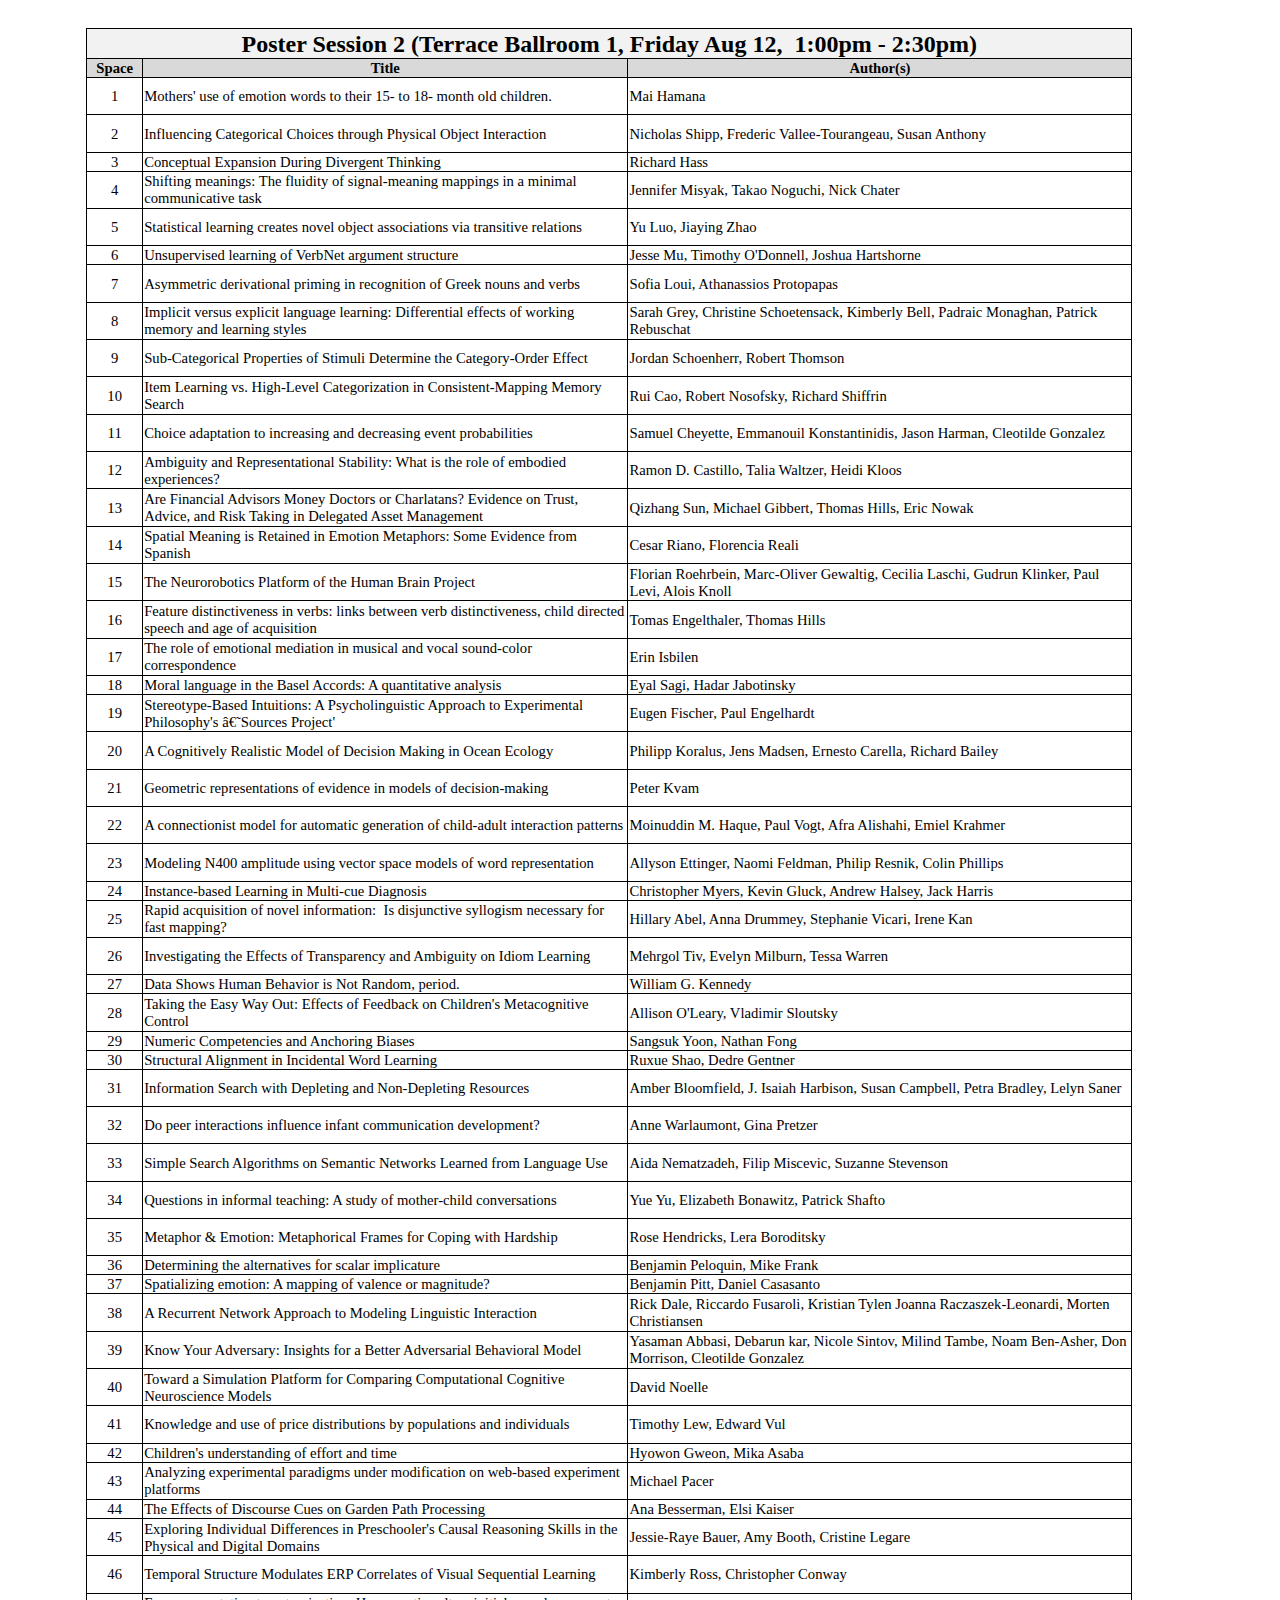
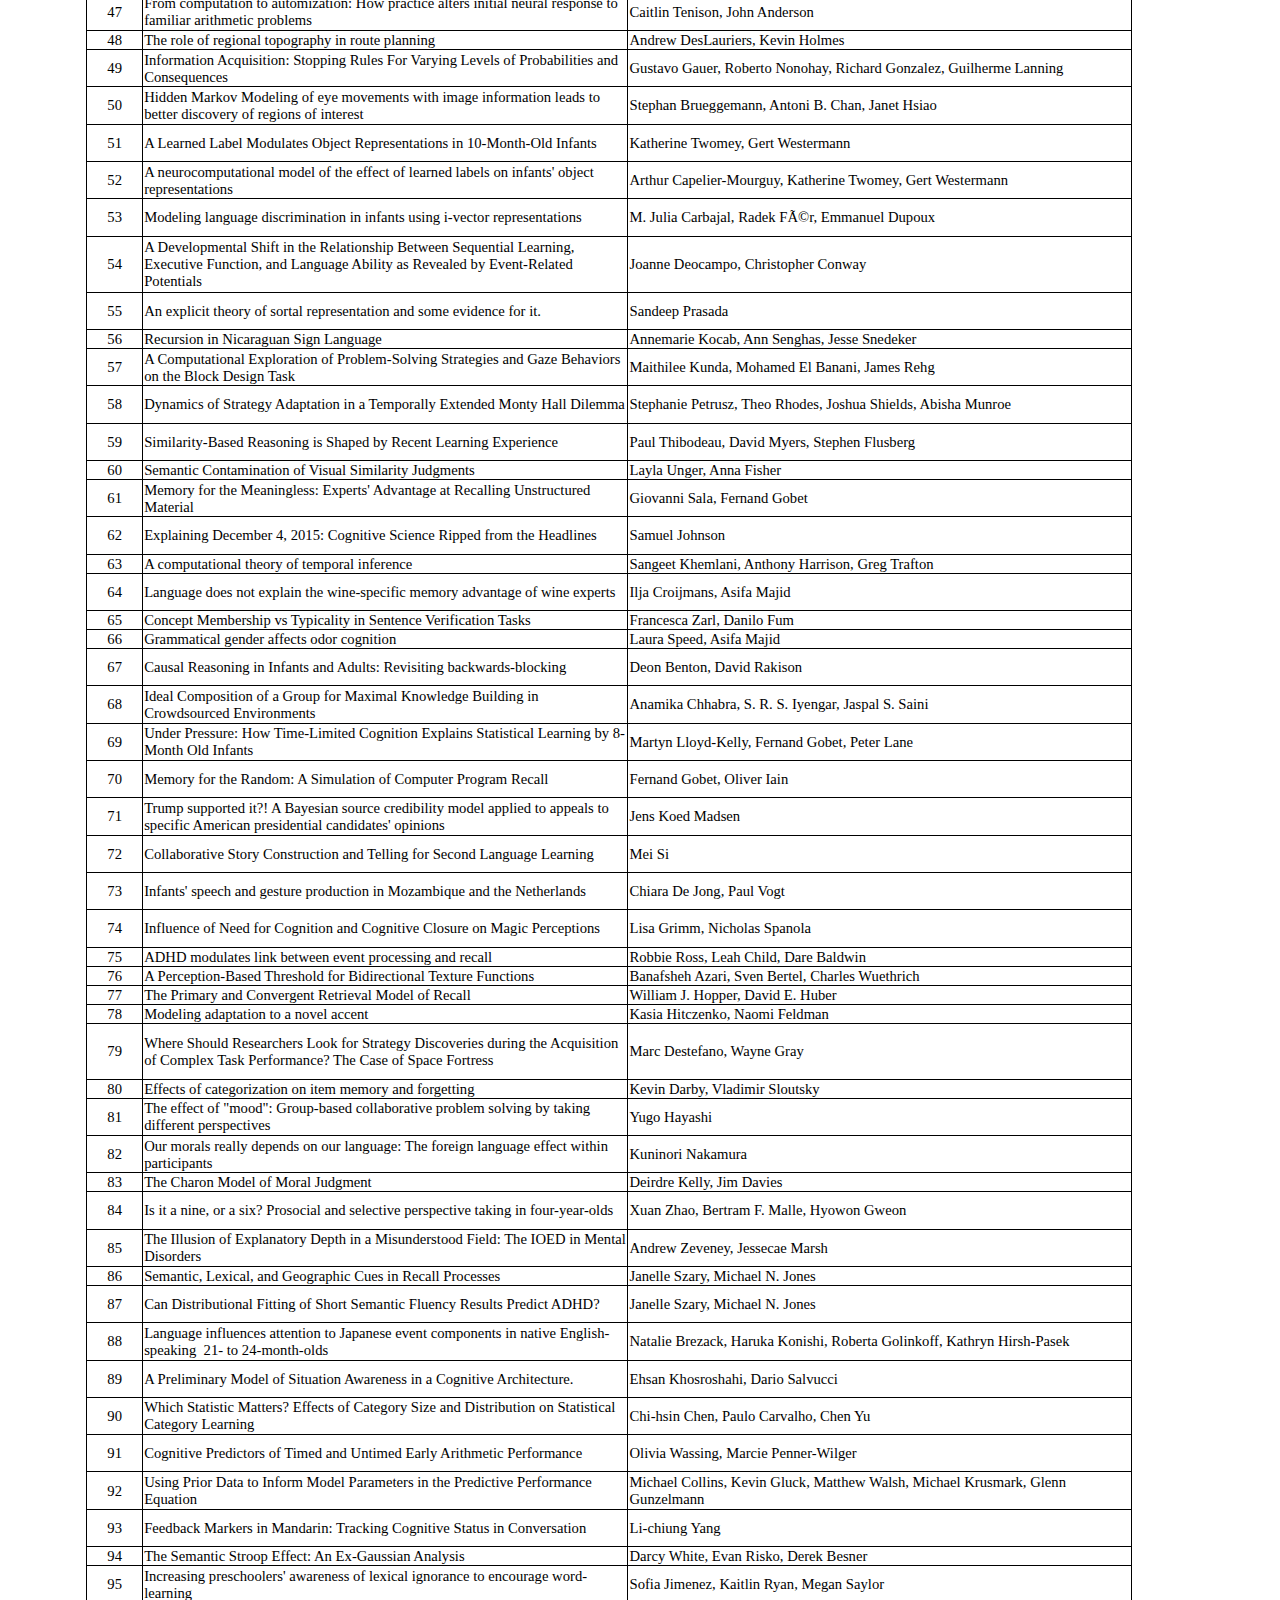
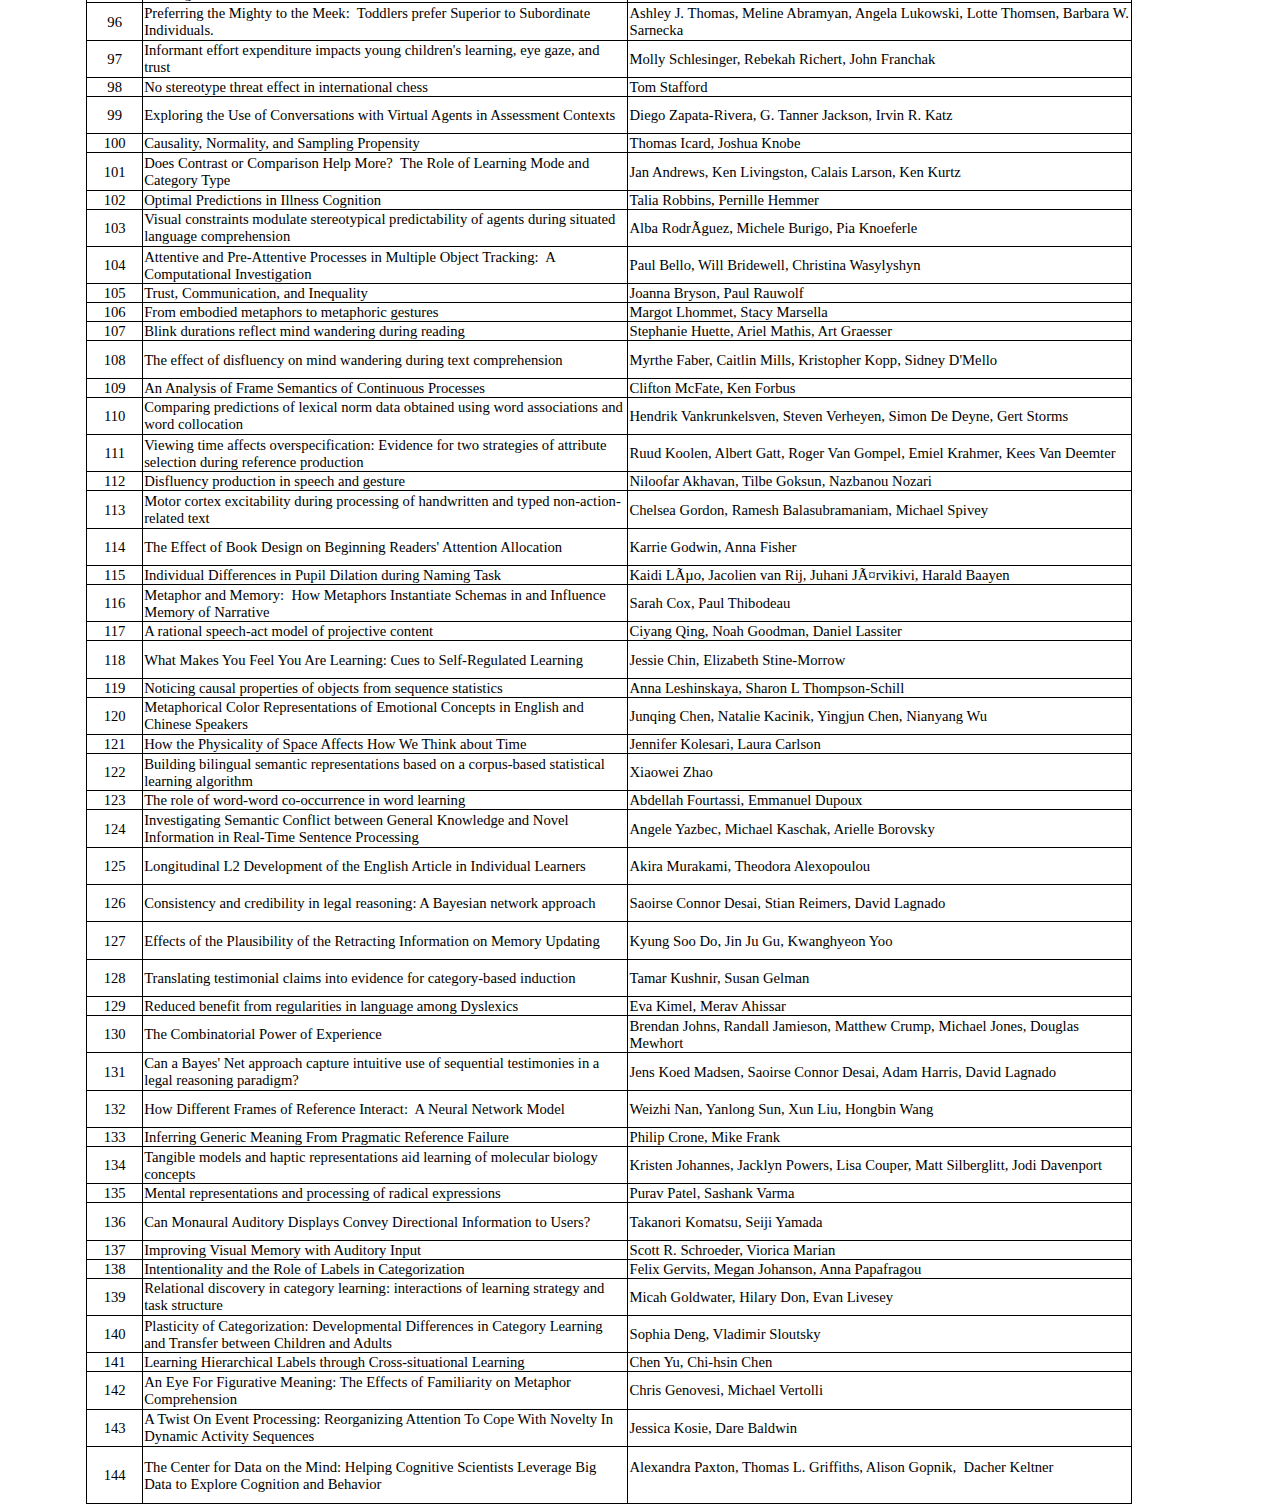
<file: preprocessing/source_html/posters/fri.htm>
<html>

<head>
<meta name=Title content="">
<meta name=Keywords content="">
<meta http-equiv=Content-Type content="text/html; charset=macintosh">
<meta name=ProgId content=Excel.Sheet>
<meta name=Generator content="Microsoft Excel 14">
<link rel=File-List href="poster_session2_fri_files/filelist.xml">
<style>
<!--table
	{mso-displayed-decimal-separator:"\.";
	mso-displayed-thousand-separator:"\,";}
@page
	{margin:.75in .7in .75in .7in;
	mso-header-margin:.3in;
	mso-footer-margin:.3in;}
.style0
	{mso-number-format:General;
	text-align:general;
	vertical-align:bottom;
	white-space:nowrap;
	mso-rotate:0;
	mso-background-source:auto;
	mso-pattern:auto;
	color:black;
	font-size:10.0pt;
	font-weight:400;
	font-style:normal;
	text-decoration:none;
	font-family:Arial;
	mso-generic-font-family:auto;
	mso-font-charset:0;
	border:none;
	mso-protection:locked visible;
	mso-style-name:Normal;
	mso-style-id:0;}
.style16
	{mso-number-format:General;
	text-align:general;
	vertical-align:bottom;
	white-space:nowrap;
	mso-rotate:0;
	mso-background-source:auto;
	mso-pattern:auto;
	color:black;
	font-size:11.0pt;
	font-weight:400;
	font-style:normal;
	text-decoration:none;
	font-family:Calibri, sans-serif;
	mso-font-charset:0;
	border:none;
	mso-protection:locked visible;
	mso-style-name:"Normal 2";}
.style17
	{mso-number-format:General;
	text-align:general;
	vertical-align:bottom;
	white-space:nowrap;
	mso-rotate:0;
	mso-background-source:auto;
	mso-pattern:auto;
	color:black;
	font-size:11.0pt;
	font-weight:400;
	font-style:normal;
	text-decoration:none;
	font-family:Calibri, sans-serif;
	mso-font-charset:0;
	border:none;
	mso-protection:locked visible;
	mso-style-name:"Normal 3";}
td
	{mso-style-parent:style0;
	padding-top:1px;
	padding-right:1px;
	padding-left:1px;
	mso-ignore:padding;
	color:black;
	font-size:10.0pt;
	font-weight:400;
	font-style:normal;
	text-decoration:none;
	font-family:Arial;
	mso-generic-font-family:auto;
	mso-font-charset:0;
	mso-number-format:General;
	text-align:general;
	vertical-align:bottom;
	border:none;
	mso-background-source:auto;
	mso-pattern:auto;
	mso-protection:locked visible;
	white-space:nowrap;
	mso-rotate:0;}
.xl67
	{mso-style-parent:style0;
	color:windowtext;
	font-family:Arial, sans-serif;
	mso-font-charset:0;}
.xl68
	{mso-style-parent:style0;
	color:windowtext;
	font-family:Arial, sans-serif;
	mso-font-charset:0;
	white-space:normal;}
.xl69
	{mso-style-parent:style0;
	font-size:11.0pt;
	font-family:Calibri, sans-serif;
	mso-font-charset:0;
	text-align:right;}
.xl70
	{mso-style-parent:style0;
	font-size:11.0pt;
	font-family:Calibri, sans-serif;
	mso-font-charset:0;}
.xl71
	{mso-style-parent:style16;
	color:black;
	font-size:11.0pt;
	font-family:Calibri, sans-serif;
	mso-font-charset:0;}
.xl72
	{mso-style-parent:style0;
	font-size:11.0pt;
	font-family:Calibri, sans-serif;
	mso-font-charset:0;
	text-align:right;
	background:yellow;
	mso-pattern:black none;}
.xl73
	{mso-style-parent:style0;
	color:windowtext;
	font-size:11.0pt;
	font-family:Calibri, sans-serif;
	mso-font-charset:0;}
.xl74
	{mso-style-parent:style17;
	color:black;
	font-size:11.0pt;
	font-family:Calibri, sans-serif;
	mso-font-charset:0;}
.xl75
	{mso-style-parent:style0;
	color:red;
	font-size:11.0pt;
	font-family:Calibri;
	mso-generic-font-family:auto;
	mso-font-charset:0;}
.xl76
	{mso-style-parent:style0;
	color:red;
	font-size:11.0pt;
	font-family:Calibri;
	mso-generic-font-family:auto;
	mso-font-charset:0;
	text-align:right;}
.xl77
	{mso-style-parent:style0;
	vertical-align:middle;}
.xl78
	{mso-style-parent:style0;
	font-size:12.0pt;
	font-weight:700;}
.xl79
	{mso-style-parent:style0;
	font-size:11.0pt;
	vertical-align:middle;}
.xl80
	{mso-style-parent:style0;
	white-space:normal;}
.xl81
	{mso-style-parent:style0;
	color:windowtext;
	font-size:11.0pt;
	font-weight:700;
	font-family:"Century Gothic";
	mso-generic-font-family:auto;
	mso-font-charset:0;
	text-align:center;
	vertical-align:middle;
	border-top:.5pt solid windowtext;
	border-right:.5pt solid windowtext;
	border-bottom:none;
	border-left:.5pt solid windowtext;
	white-space:normal;}
.xl82
	{mso-style-parent:style0;
	color:windowtext;
	font-size:11.0pt;
	font-weight:700;
	font-family:"Century Gothic";
	mso-generic-font-family:auto;
	mso-font-charset:0;
	text-align:center;
	vertical-align:middle;
	border-top:none;
	border-right:.5pt solid windowtext;
	border-bottom:.5pt solid windowtext;
	border-left:.5pt solid windowtext;}
.xl83
	{mso-style-parent:style0;
	color:windowtext;
	font-size:11.0pt;
	font-family:"Century Gothic";
	mso-generic-font-family:auto;
	mso-font-charset:0;
	text-align:left;
	vertical-align:top;
	border:.5pt solid windowtext;
	white-space:normal;}
.xl84
	{mso-style-parent:style0;
	color:windowtext;
	font-size:11.0pt;
	font-family:"Century Gothic";
	mso-generic-font-family:auto;
	mso-font-charset:0;
	vertical-align:top;
	border:.5pt solid windowtext;
	white-space:normal;}
.xl85
	{mso-style-parent:style0;
	color:windowtext;
	font-size:10.5pt;
	font-family:"Century Gothic";
	mso-generic-font-family:auto;
	mso-font-charset:0;
	text-align:left;
	vertical-align:top;
	border:.5pt solid windowtext;
	white-space:normal;}
.xl86
	{mso-style-parent:style0;
	mso-number-format:"0\.0";
	text-align:left;}
.xl87
	{mso-style-parent:style0;
	text-align:left;}
.xl88
	{mso-style-parent:style0;
	font-weight:700;
	mso-number-format:"0\.0";
	text-align:left;}
.xl89
	{mso-style-parent:style0;
	font-weight:700;
	text-align:left;}
.xl90
	{mso-style-parent:style0;
	font-weight:700;}
.xl91
	{mso-style-parent:style0;
	color:windowtext;
	font-weight:700;
	font-family:Arial, sans-serif;
	mso-font-charset:0;
	text-align:left;
	vertical-align:top;
	white-space:normal;}
.xl92
	{mso-style-parent:style0;
	color:windowtext;
	font-family:Arial, sans-serif;
	mso-font-charset:0;
	text-align:left;
	vertical-align:top;
	white-space:normal;}
.xl93
	{mso-style-parent:style0;
	mso-number-format:"Short Time";}
.xl94
	{mso-style-parent:style0;
	font-weight:700;
	mso-number-format:"Short Time";}
.xl95
	{mso-style-parent:style0;
	mso-number-format:"0\.0";}
.xl96
	{mso-style-parent:style0;
	color:windowtext;
	font-weight:700;
	font-style:italic;
	text-align:left;
	vertical-align:top;
	white-space:normal;}
.xl97
	{mso-style-parent:style0;
	color:windowtext;
	font-style:italic;
	text-align:left;
	vertical-align:top;
	white-space:normal;}
.xl98
	{mso-style-parent:style0;
	border:.5pt solid windowtext;
	white-space:normal;}
.xl99
	{mso-style-parent:style0;
	text-align:left;
	white-space:normal;}
.xl100
	{mso-style-parent:style0;
	font-weight:700;
	text-align:left;
	white-space:normal;}
.xl101
	{mso-style-parent:style0;
	color:windowtext;
	font-weight:700;
	font-family:Arial, sans-serif;
	mso-font-charset:0;
	text-align:left;
	vertical-align:middle;
	white-space:normal;}
.xl102
	{mso-style-parent:style0;
	vertical-align:middle;
	white-space:normal;}
.xl103
	{mso-style-parent:style0;
	color:windowtext;
	font-family:Arial, sans-serif;
	mso-font-charset:0;
	text-align:left;
	vertical-align:middle;
	white-space:normal;}
.xl104
	{mso-style-parent:style0;
	font-family:"Century Gothic";
	mso-generic-font-family:auto;
	mso-font-charset:0;
	text-align:left;
	vertical-align:middle;
	border:.5pt solid windowtext;
	white-space:normal;}
.xl105
	{mso-style-parent:style0;
	font-family:"Century Gothic";
	mso-generic-font-family:auto;
	mso-font-charset:0;
	vertical-align:middle;
	border-top:.5pt solid windowtext;
	border-right:1.5pt solid windowtext;
	border-bottom:.5pt solid windowtext;
	border-left:.5pt solid windowtext;
	white-space:normal;}
.xl106
	{mso-style-parent:style0;
	font-family:"Century Gothic";
	mso-generic-font-family:auto;
	mso-font-charset:0;
	vertical-align:middle;
	border-top:.5pt solid windowtext;
	border-right:1.5pt solid windowtext;
	border-bottom:1.5pt solid windowtext;
	border-left:none;
	white-space:normal;}
.xl107
	{mso-style-parent:style0;
	color:windowtext;
	font-family:"Century Gothic";
	mso-generic-font-family:auto;
	mso-font-charset:0;
	text-align:left;
	vertical-align:middle;
	border-top:.5pt solid windowtext;
	border-right:1.5pt solid windowtext;
	border-bottom:.5pt solid windowtext;
	border-left:.5pt solid windowtext;
	white-space:normal;}
.xl108
	{mso-style-parent:style0;
	font-weight:700;
	font-family:"Century Gothic";
	mso-generic-font-family:auto;
	mso-font-charset:0;
	text-align:center;
	vertical-align:middle;}
.xl109
	{mso-style-parent:style0;
	font-size:14.0pt;
	font-weight:700;
	font-family:"Century Gothic";
	mso-generic-font-family:auto;
	mso-font-charset:0;
	text-align:center;
	vertical-align:middle;
	background:white;
	mso-pattern:black none;}
.xl110
	{mso-style-parent:style0;
	font-size:14.0pt;
	font-weight:700;
	font-family:"Century Gothic";
	mso-generic-font-family:auto;
	mso-font-charset:0;
	text-align:left;
	vertical-align:middle;
	background:white;
	mso-pattern:black none;}
.xl111
	{mso-style-parent:style0;
	color:windowtext;
	font-family:"Century Gothic";
	mso-generic-font-family:auto;
	mso-font-charset:0;
	text-align:left;
	vertical-align:middle;
	border:.5pt solid windowtext;
	white-space:normal;}
.xl112
	{mso-style-parent:style0;
	color:windowtext;
	font-family:"Century Gothic";
	mso-generic-font-family:auto;
	mso-font-charset:0;
	text-align:left;
	vertical-align:middle;
	border-top:.5pt solid windowtext;
	border-right:.5pt solid windowtext;
	border-bottom:1.5pt solid windowtext;
	border-left:.5pt solid windowtext;
	white-space:normal;}
.xl113
	{mso-style-parent:style0;
	color:windowtext;
	font-family:"Century Gothic";
	mso-generic-font-family:auto;
	mso-font-charset:0;
	text-align:left;
	vertical-align:middle;
	border-top:.5pt solid windowtext;
	border-right:1.5pt solid windowtext;
	border-bottom:1.5pt solid windowtext;
	border-left:.5pt solid windowtext;
	white-space:normal;}
.xl114
	{mso-style-parent:style0;
	font-family:"Century Gothic";
	mso-generic-font-family:auto;
	mso-font-charset:0;
	text-align:left;
	vertical-align:middle;
	border-top:.5pt solid windowtext;
	border-right:.5pt solid windowtext;
	border-bottom:1.5pt solid windowtext;
	border-left:.5pt solid windowtext;
	white-space:normal;}
.xl115
	{mso-style-parent:style0;
	font-family:"Century Gothic";
	mso-generic-font-family:auto;
	mso-font-charset:0;
	vertical-align:middle;
	border-top:.5pt solid windowtext;
	border-right:1.5pt solid windowtext;
	border-bottom:1.5pt solid windowtext;
	border-left:.5pt solid windowtext;
	white-space:normal;}
.xl116
	{mso-style-parent:style0;
	font-family:"Century Gothic";
	mso-generic-font-family:auto;
	mso-font-charset:0;
	vertical-align:middle;
	border-top:.5pt solid windowtext;
	border-right:1.5pt solid windowtext;
	border-bottom:.5pt solid windowtext;
	border-left:.5pt solid windowtext;}
.xl117
	{mso-style-parent:style0;
	font-family:"Century Gothic";
	mso-generic-font-family:auto;
	mso-font-charset:0;
	vertical-align:middle;
	border:.5pt solid windowtext;
	white-space:normal;}
.xl118
	{mso-style-parent:style0;
	color:windowtext;
	font-family:"Century Gothic";
	mso-generic-font-family:auto;
	mso-font-charset:0;
	vertical-align:middle;
	border:.5pt solid windowtext;
	white-space:normal;}
.xl119
	{mso-style-parent:style0;
	color:windowtext;
	font-family:"Century Gothic";
	mso-generic-font-family:auto;
	mso-font-charset:0;
	vertical-align:middle;
	border-top:.5pt solid windowtext;
	border-right:1.5pt solid windowtext;
	border-bottom:.5pt solid windowtext;
	border-left:.5pt solid windowtext;
	white-space:normal;}
.xl120
	{mso-style-parent:style0;
	font-family:"Century Gothic";
	mso-generic-font-family:auto;
	mso-font-charset:0;
	vertical-align:middle;
	border-top:.5pt solid windowtext;
	border-right:.5pt solid windowtext;
	border-bottom:1.5pt solid windowtext;
	border-left:.5pt solid windowtext;
	white-space:normal;}
.xl121
	{mso-style-parent:style0;
	font-family:"Century Gothic";
	mso-generic-font-family:auto;
	mso-font-charset:0;
	vertical-align:middle;}
.xl122
	{mso-style-parent:style0;
	font-weight:700;
	font-family:"Century Gothic";
	mso-generic-font-family:auto;
	mso-font-charset:0;
	vertical-align:middle;}
.xl123
	{mso-style-parent:style0;
	font-family:"Century Gothic";
	mso-generic-font-family:auto;
	mso-font-charset:0;
	text-align:left;
	vertical-align:middle;
	white-space:normal;}
.xl124
	{mso-style-parent:style0;
	font-family:"Century Gothic";
	mso-generic-font-family:auto;
	mso-font-charset:0;
	vertical-align:middle;
	white-space:normal;}
.xl125
	{mso-style-parent:style0;
	color:windowtext;
	font-size:11.0pt;
	font-family:"Century Gothic";
	mso-generic-font-family:auto;
	mso-font-charset:0;
	text-align:center;
	vertical-align:middle;
	border-top:.5pt solid windowtext;
	border-right:.5pt solid windowtext;
	border-bottom:none;
	border-left:.5pt solid windowtext;}
.xl126
	{mso-style-parent:style0;
	color:windowtext;
	font-size:11.0pt;
	font-weight:700;
	font-family:"Century Gothic";
	mso-generic-font-family:auto;
	mso-font-charset:0;
	text-align:center;
	vertical-align:middle;
	border-top:none;
	border-right:.5pt solid windowtext;
	border-bottom:.5pt solid windowtext;
	border-left:.5pt solid windowtext;
	white-space:normal;}
.xl127
	{mso-style-parent:style0;
	color:windowtext;
	font-size:11.0pt;
	font-family:"Century Gothic";
	mso-generic-font-family:auto;
	mso-font-charset:0;
	text-align:center;
	vertical-align:top;
	border:.5pt solid windowtext;
	white-space:normal;}
.xl128
	{mso-style-parent:style0;
	text-align:center;}
.xl129
	{mso-style-parent:style0;
	font-family:"Century Gothic";
	mso-generic-font-family:auto;
	mso-font-charset:0;
	text-align:left;
	vertical-align:middle;}
.xl130
	{mso-style-parent:style0;
	color:windowtext;
	font-size:11.0pt;
	font-family:"Century Gothic";
	mso-generic-font-family:auto;
	mso-font-charset:0;
	vertical-align:middle;
	border-top:.5pt solid windowtext;
	border-right:.5pt solid windowtext;
	border-bottom:none;
	border-left:.5pt solid windowtext;}
.xl131
	{mso-style-parent:style0;
	color:windowtext;
	font-size:11.0pt;
	font-weight:700;
	font-family:"Century Gothic";
	mso-generic-font-family:auto;
	mso-font-charset:0;
	text-align:center;
	vertical-align:middle;
	border-top:.5pt solid windowtext;
	border-right:.5pt solid windowtext;
	border-bottom:none;
	border-left:none;
	white-space:normal;}
.xl132
	{mso-style-parent:style0;
	color:black;
	font-size:11.0pt;
	font-weight:700;
	font-family:"Century Gothic";
	mso-generic-font-family:auto;
	mso-font-charset:0;
	text-align:center;
	vertical-align:middle;
	white-space:normal;}
.xl133
	{mso-style-parent:style0;
	text-align:center;
	vertical-align:middle;}
.xl134
	{mso-style-parent:style0;
	color:windowtext;
	font-size:11.0pt;
	font-family:"Century Gothic";
	mso-generic-font-family:auto;
	mso-font-charset:0;
	text-align:center;
	vertical-align:middle;
	border:.5pt solid windowtext;
	white-space:normal;}
.xl135
	{mso-style-parent:style0;
	color:black;
	font-size:11.0pt;
	font-family:Calibri, sans-serif;
	mso-font-charset:0;
	text-align:left;
	vertical-align:top;}
.xl136
	{mso-style-parent:style0;
	color:black;
	font-size:11.0pt;
	font-family:"Century Gothic";
	mso-generic-font-family:auto;
	mso-font-charset:0;
	text-align:center;
	vertical-align:middle;
	white-space:normal;}
.xl137
	{mso-style-parent:style0;
	color:black;
	font-size:11.0pt;
	font-family:"Century Gothic";
	mso-generic-font-family:auto;
	mso-font-charset:0;
	text-align:center;
	vertical-align:middle;
	border:.5pt solid windowtext;
	white-space:normal;}
.xl138
	{mso-style-parent:style17;
	color:black;
	font-size:11.0pt;
	font-family:"Century Gothic";
	mso-generic-font-family:auto;
	mso-font-charset:0;}
.xl139
	{mso-style-parent:style17;
	color:black;
	font-size:11.0pt;
	font-family:"Century Gothic";
	mso-generic-font-family:auto;
	mso-font-charset:0;
	text-align:left;
	vertical-align:middle;
	border:.5pt solid windowtext;
	white-space:normal;}
.xl140
	{mso-style-parent:style17;
	color:black;
	font-size:11.0pt;
	font-family:"Century Gothic";
	mso-generic-font-family:auto;
	mso-font-charset:0;
	text-align:left;
	vertical-align:middle;
	border-top:.5pt solid windowtext;
	border-right:1.0pt solid windowtext;
	border-bottom:.5pt solid windowtext;
	border-left:.5pt solid windowtext;
	white-space:normal;}
.xl141
	{mso-style-parent:style17;
	color:black;
	font-size:11.0pt;
	font-family:"Century Gothic";
	mso-generic-font-family:auto;
	mso-font-charset:0;
	text-align:left;
	vertical-align:middle;
	border-top:.5pt solid windowtext;
	border-right:.5pt solid windowtext;
	border-bottom:1.0pt solid windowtext;
	border-left:.5pt solid windowtext;
	white-space:normal;}
.xl142
	{mso-style-parent:style17;
	color:black;
	font-size:11.0pt;
	font-family:"Century Gothic";
	mso-generic-font-family:auto;
	mso-font-charset:0;
	text-align:left;
	vertical-align:middle;
	border-top:.5pt solid windowtext;
	border-right:1.0pt solid windowtext;
	border-bottom:1.0pt solid windowtext;
	border-left:.5pt solid windowtext;
	white-space:normal;}
.xl143
	{mso-style-parent:style17;
	color:black;
	font-size:11.0pt;
	font-weight:700;
	font-family:"Century Gothic";
	mso-generic-font-family:auto;
	mso-font-charset:0;
	text-align:center;
	border-top:.5pt solid windowtext;
	border-right:.5pt solid windowtext;
	border-bottom:.5pt solid windowtext;
	border-left:1.0pt solid windowtext;
	background:#D9D9D9;
	mso-pattern:black none;}
.xl144
	{mso-style-parent:style17;
	color:black;
	font-size:11.0pt;
	font-weight:700;
	font-family:"Century Gothic";
	mso-generic-font-family:auto;
	mso-font-charset:0;
	text-align:center;
	border:.5pt solid windowtext;
	background:#D9D9D9;
	mso-pattern:black none;}
.xl145
	{mso-style-parent:style17;
	color:black;
	font-size:11.0pt;
	font-weight:700;
	font-family:"Century Gothic";
	mso-generic-font-family:auto;
	mso-font-charset:0;
	text-align:center;
	border-top:.5pt solid windowtext;
	border-right:1.0pt solid windowtext;
	border-bottom:.5pt solid windowtext;
	border-left:.5pt solid windowtext;
	background:#D9D9D9;
	mso-pattern:black none;}
.xl146
	{mso-style-parent:style17;
	color:black;
	font-size:11.0pt;
	font-family:"Century Gothic";
	mso-generic-font-family:auto;
	mso-font-charset:0;
	text-align:center;}
.xl147
	{mso-style-parent:style17;
	color:black;
	font-size:11.0pt;
	font-family:"Century Gothic";
	mso-generic-font-family:auto;
	mso-font-charset:0;
	text-align:center;
	vertical-align:middle;
	border-top:.5pt solid windowtext;
	border-right:.5pt solid windowtext;
	border-bottom:.5pt solid windowtext;
	border-left:1.0pt solid windowtext;}
.xl148
	{mso-style-parent:style17;
	color:black;
	font-size:11.0pt;
	font-family:"Century Gothic";
	mso-generic-font-family:auto;
	mso-font-charset:0;
	text-align:left;
	vertical-align:middle;
	border-top:.5pt solid windowtext;
	border-right:.5pt solid windowtext;
	border-bottom:.5pt solid windowtext;
	border-left:none;
	white-space:normal;}
.xl149
	{mso-style-parent:style17;
	color:black;
	font-size:11.0pt;
	font-family:"Century Gothic";
	mso-generic-font-family:auto;
	mso-font-charset:0;
	text-align:left;
	vertical-align:middle;
	border-top:.5pt solid windowtext;
	border-right:.5pt solid windowtext;
	border-bottom:none;
	border-left:.5pt solid windowtext;
	white-space:normal;}
.xl150
	{mso-style-parent:style17;
	color:black;
	font-size:11.0pt;
	font-family:"Century Gothic";
	mso-generic-font-family:auto;
	mso-font-charset:0;
	text-align:left;
	vertical-align:middle;
	border-top:.5pt solid windowtext;
	border-right:1.0pt solid windowtext;
	border-bottom:none;
	border-left:.5pt solid windowtext;
	white-space:normal;}
.xl151
	{mso-style-parent:style17;
	color:black;
	font-size:11.0pt;
	font-family:"Century Gothic";
	mso-generic-font-family:auto;
	mso-font-charset:0;
	text-align:left;
	vertical-align:middle;
	border-top:none;
	border-right:1.0pt solid windowtext;
	border-bottom:1.0pt solid windowtext;
	border-left:.5pt solid windowtext;
	white-space:normal;}
.xl152
	{mso-style-parent:style0;
	font-size:11.0pt;
	font-family:"Century Gothic";
	mso-generic-font-family:auto;
	mso-font-charset:0;
	border-top:none;
	border-right:1.0pt solid windowtext;
	border-bottom:none;
	border-left:none;}
.xl153
	{mso-style-parent:style0;
	font-size:11.0pt;
	font-family:"Century Gothic";
	mso-generic-font-family:auto;
	mso-font-charset:0;
	text-align:left;
	vertical-align:middle;
	border-top:.5pt solid windowtext;
	border-right:1.0pt solid windowtext;
	border-bottom:1.0pt solid windowtext;
	border-left:.5pt solid windowtext;
	white-space:normal;}
.xl154
	{mso-style-parent:style17;
	color:black;
	font-size:11.0pt;
	font-weight:700;
	font-family:"Century Gothic";
	mso-generic-font-family:auto;
	mso-font-charset:0;
	text-align:center;
	border-top:.5pt solid windowtext;
	border-right:.5pt solid windowtext;
	border-bottom:.5pt solid windowtext;
	border-left:none;
	background:#D9D9D9;
	mso-pattern:black none;}
.xl155
	{mso-style-parent:style0;
	font-size:11.0pt;
	font-family:"Century Gothic";
	mso-generic-font-family:auto;
	mso-font-charset:0;
	text-align:left;
	vertical-align:middle;
	border-top:.5pt solid windowtext;
	border-right:.5pt solid windowtext;
	border-bottom:1.0pt solid windowtext;
	border-left:none;
	white-space:normal;}
.xl156
	{mso-style-parent:style17;
	color:black;
	font-size:11.0pt;
	font-family:"Century Gothic";
	mso-generic-font-family:auto;
	mso-font-charset:0;
	text-align:center;
	border-top:.5pt solid windowtext;
	border-right:.5pt solid windowtext;
	border-bottom:.5pt solid windowtext;
	border-left:1.0pt solid windowtext;
	white-space:normal;}
.xl157
	{mso-style-parent:style17;
	color:black;
	font-size:11.0pt;
	font-family:"Century Gothic";
	mso-generic-font-family:auto;
	mso-font-charset:0;
	text-align:left;
	vertical-align:middle;
	border-top:none;
	border-right:.5pt solid windowtext;
	border-bottom:1.0pt solid windowtext;
	border-left:none;
	white-space:normal;}
.xl158
	{mso-style-parent:style17;
	color:black;
	font-size:11.0pt;
	font-family:"Century Gothic";
	mso-generic-font-family:auto;
	mso-font-charset:0;
	text-align:center;
	vertical-align:middle;
	border-top:.5pt solid windowtext;
	border-right:.5pt solid windowtext;
	border-bottom:.5pt solid windowtext;
	border-left:1.0pt solid windowtext;
	white-space:normal;}
.xl159
	{mso-style-parent:style0;
	font-size:18.0pt;
	font-weight:700;}
.xl160
	{mso-style-parent:style0;
	color:red;
	font-family:"Century Gothic";
	mso-generic-font-family:auto;
	mso-font-charset:0;
	vertical-align:middle;}
.xl161
	{mso-style-parent:style0;
	color:windowtext;
	font-weight:700;
	font-family:"Century Gothic";
	mso-generic-font-family:auto;
	mso-font-charset:0;
	vertical-align:middle;}
.xl162
	{mso-style-parent:style0;
	color:windowtext;
	font-family:"Century Gothic";
	mso-generic-font-family:auto;
	mso-font-charset:0;
	vertical-align:middle;}
.xl163
	{mso-style-parent:style0;
	color:black;
	font-family:"Century Gothic";
	mso-generic-font-family:auto;
	mso-font-charset:0;
	vertical-align:middle;
	border:.5pt solid windowtext;
	white-space:normal;}
.xl164
	{mso-style-parent:style0;
	color:black;
	font-family:"Century Gothic";
	mso-generic-font-family:auto;
	mso-font-charset:0;
	vertical-align:middle;
	border-top:.5pt solid windowtext;
	border-right:1.5pt solid windowtext;
	border-bottom:.5pt solid windowtext;
	border-left:.5pt solid windowtext;
	white-space:normal;}
.xl165
	{mso-style-parent:style0;
	color:black;
	font-family:"Century Gothic";
	mso-generic-font-family:auto;
	mso-font-charset:0;
	text-align:left;
	vertical-align:middle;
	border-top:.5pt solid windowtext;
	border-right:1.5pt solid windowtext;
	border-bottom:.5pt solid windowtext;
	border-left:.5pt solid windowtext;
	white-space:normal;}
.xl166
	{mso-style-parent:style0;
	color:black;
	font-family:"Century Gothic";
	mso-generic-font-family:auto;
	mso-font-charset:0;
	text-align:left;
	vertical-align:middle;
	border:.5pt solid windowtext;
	white-space:normal;}
.xl167
	{mso-style-parent:style0;
	font-weight:700;
	font-family:"Century Gothic";
	mso-generic-font-family:auto;
	mso-font-charset:0;
	vertical-align:top;}
.xl168
	{mso-style-parent:style0;
	color:red;
	font-size:26.0pt;}
.xl169
	{mso-style-parent:style0;
	color:windowtext;
	font-size:18.0pt;
	font-weight:700;
	font-family:"Century Gothic";
	mso-generic-font-family:auto;
	mso-font-charset:0;
	text-align:center;
	vertical-align:middle;
	border-top:.5pt solid windowtext;
	border-right:none;
	border-bottom:.5pt solid windowtext;
	border-left:.5pt solid windowtext;
	background:#D9D9D9;
	mso-pattern:black none;}
.xl170
	{mso-style-parent:style0;
	color:windowtext;
	font-size:18.0pt;
	font-weight:700;
	font-family:"Century Gothic";
	mso-generic-font-family:auto;
	mso-font-charset:0;
	text-align:center;
	vertical-align:middle;
	border-top:.5pt solid windowtext;
	border-right:none;
	border-bottom:.5pt solid windowtext;
	border-left:none;
	background:#D9D9D9;
	mso-pattern:black none;}
.xl171
	{mso-style-parent:style0;
	color:windowtext;
	font-size:18.0pt;
	font-weight:700;
	font-family:"Century Gothic";
	mso-generic-font-family:auto;
	mso-font-charset:0;
	text-align:center;
	vertical-align:middle;
	border-top:.5pt solid windowtext;
	border-right:.5pt solid windowtext;
	border-bottom:.5pt solid windowtext;
	border-left:none;
	background:#D9D9D9;
	mso-pattern:black none;}
.xl172
	{mso-style-parent:style0;
	color:windowtext;
	font-size:11.0pt;
	font-family:"Century Gothic";
	mso-generic-font-family:auto;
	mso-font-charset:0;
	text-align:center;
	vertical-align:middle;
	border:.5pt solid windowtext;
	background:#D9D9D9;
	mso-pattern:#D9D9D9 none;
	white-space:normal;}
.xl173
	{mso-style-parent:style0;
	color:windowtext;
	font-size:11.0pt;
	font-family:"Century Gothic";
	mso-generic-font-family:auto;
	mso-font-charset:0;
	text-align:center;
	vertical-align:middle;
	border-top:.5pt solid windowtext;
	border-right:none;
	border-bottom:.5pt solid windowtext;
	border-left:.5pt solid windowtext;
	background:#D9D9D9;
	mso-pattern:#D9D9D9 none;
	white-space:normal;}
.xl174
	{mso-style-parent:style0;
	color:windowtext;
	font-size:11.0pt;
	font-family:"Century Gothic";
	mso-generic-font-family:auto;
	mso-font-charset:0;
	text-align:center;
	vertical-align:middle;
	border-top:.5pt solid windowtext;
	border-right:none;
	border-bottom:.5pt solid windowtext;
	border-left:none;
	background:#D9D9D9;
	mso-pattern:#D9D9D9 none;
	white-space:normal;}
.xl175
	{mso-style-parent:style0;
	color:windowtext;
	font-size:11.0pt;
	font-family:"Century Gothic";
	mso-generic-font-family:auto;
	mso-font-charset:0;
	text-align:center;
	vertical-align:middle;
	border-top:.5pt solid windowtext;
	border-right:.5pt solid windowtext;
	border-bottom:.5pt solid windowtext;
	border-left:none;
	background:#D9D9D9;
	mso-pattern:#D9D9D9 none;
	white-space:normal;}
.xl176
	{mso-style-parent:style0;
	color:windowtext;
	font-size:11.0pt;
	font-family:"Century Gothic";
	mso-generic-font-family:auto;
	mso-font-charset:0;
	text-align:center;
	vertical-align:middle;
	border-top:.5pt solid windowtext;
	border-right:none;
	border-bottom:.5pt solid windowtext;
	border-left:.5pt solid windowtext;
	white-space:normal;}
.xl177
	{mso-style-parent:style0;
	color:windowtext;
	font-size:11.0pt;
	font-family:"Century Gothic";
	mso-generic-font-family:auto;
	mso-font-charset:0;
	text-align:center;
	vertical-align:middle;
	border-top:.5pt solid windowtext;
	border-right:none;
	border-bottom:.5pt solid windowtext;
	border-left:none;
	white-space:normal;}
.xl178
	{mso-style-parent:style0;
	color:windowtext;
	font-size:11.0pt;
	font-family:"Century Gothic";
	mso-generic-font-family:auto;
	mso-font-charset:0;
	text-align:center;
	vertical-align:middle;
	border-top:.5pt solid windowtext;
	border-right:.5pt solid windowtext;
	border-bottom:.5pt solid windowtext;
	border-left:none;
	white-space:normal;}
.xl179
	{mso-style-parent:style0;
	color:windowtext;
	font-family:"Century Gothic";
	mso-generic-font-family:auto;
	mso-font-charset:0;
	text-align:center;
	vertical-align:top;
	border-top:.5pt solid windowtext;
	border-right:none;
	border-bottom:.5pt solid windowtext;
	border-left:.5pt solid windowtext;}
.xl180
	{mso-style-parent:style0;
	color:windowtext;
	font-family:"Century Gothic";
	mso-generic-font-family:auto;
	mso-font-charset:0;
	text-align:center;
	vertical-align:top;
	border-top:.5pt solid windowtext;
	border-right:none;
	border-bottom:.5pt solid windowtext;
	border-left:none;}
.xl181
	{mso-style-parent:style0;
	color:windowtext;
	font-family:"Century Gothic";
	mso-generic-font-family:auto;
	mso-font-charset:0;
	text-align:center;
	vertical-align:top;
	border-top:.5pt solid windowtext;
	border-right:.5pt solid windowtext;
	border-bottom:.5pt solid windowtext;
	border-left:none;}
.xl182
	{mso-style-parent:style0;
	font-size:28.0pt;
	font-weight:700;
	font-family:"Century Gothic";
	mso-generic-font-family:auto;
	mso-font-charset:0;
	text-align:center;
	vertical-align:middle;
	border-top:none;
	border-right:none;
	border-bottom:.5pt solid windowtext;
	border-left:none;}
.xl183
	{mso-style-parent:style0;
	font-family:"Century Gothic";
	mso-generic-font-family:auto;
	mso-font-charset:0;
	mso-number-format:"Short Time";
	text-align:center;
	vertical-align:middle;
	border-top:.5pt solid windowtext;
	border-right:none;
	border-bottom:none;
	border-left:1.5pt solid windowtext;}
.xl184
	{mso-style-parent:style0;
	font-family:"Century Gothic";
	mso-generic-font-family:auto;
	mso-font-charset:0;
	mso-number-format:"Short Time";
	text-align:center;
	vertical-align:middle;
	border-top:.5pt solid windowtext;
	border-right:.5pt solid windowtext;
	border-bottom:none;
	border-left:none;}
.xl185
	{mso-style-parent:style0;
	font-family:"Century Gothic";
	mso-generic-font-family:auto;
	mso-font-charset:0;
	mso-number-format:"Short Time";
	text-align:center;
	vertical-align:middle;
	border-top:none;
	border-right:none;
	border-bottom:none;
	border-left:1.5pt solid windowtext;}
.xl186
	{mso-style-parent:style0;
	font-family:"Century Gothic";
	mso-generic-font-family:auto;
	mso-font-charset:0;
	mso-number-format:"Short Time";
	text-align:center;
	vertical-align:middle;
	border-top:none;
	border-right:.5pt solid windowtext;
	border-bottom:none;
	border-left:none;}
.xl187
	{mso-style-parent:style0;
	font-family:"Century Gothic";
	mso-generic-font-family:auto;
	mso-font-charset:0;
	mso-number-format:"Short Time";
	text-align:center;
	vertical-align:middle;
	border-top:none;
	border-right:none;
	border-bottom:.5pt solid windowtext;
	border-left:1.5pt solid windowtext;}
.xl188
	{mso-style-parent:style0;
	font-family:"Century Gothic";
	mso-generic-font-family:auto;
	mso-font-charset:0;
	mso-number-format:"Short Time";
	text-align:center;
	vertical-align:middle;
	border-top:none;
	border-right:.5pt solid windowtext;
	border-bottom:.5pt solid windowtext;
	border-left:none;}
.xl189
	{mso-style-parent:style0;
	font-family:"Century Gothic";
	mso-generic-font-family:auto;
	mso-font-charset:0;
	mso-number-format:"Short Time";
	text-align:center;
	vertical-align:middle;
	border-top:none;
	border-right:none;
	border-bottom:1.5pt solid windowtext;
	border-left:1.5pt solid windowtext;}
.xl190
	{mso-style-parent:style0;
	font-family:"Century Gothic";
	mso-generic-font-family:auto;
	mso-font-charset:0;
	mso-number-format:"Short Time";
	text-align:center;
	vertical-align:middle;
	border-top:none;
	border-right:.5pt solid windowtext;
	border-bottom:1.5pt solid windowtext;
	border-left:none;}
.xl191
	{mso-style-parent:style0;
	font-size:11.0pt;
	font-family:"Century Gothic";
	mso-generic-font-family:auto;
	mso-font-charset:0;
	text-align:center;
	vertical-align:top;
	border-top:none;
	border-right:none;
	border-bottom:1.5pt solid windowtext;
	border-left:none;
	background:white;
	mso-pattern:black none;}
.xl192
	{mso-style-parent:style0;
	font-family:"Century Gothic";
	mso-generic-font-family:auto;
	mso-font-charset:0;
	mso-number-format:"Short Time";
	text-align:center;
	vertical-align:middle;
	border-top:.5pt solid windowtext;
	border-right:none;
	border-bottom:.5pt solid windowtext;
	border-left:1.5pt solid windowtext;}
.xl193
	{mso-style-parent:style0;
	font-family:"Century Gothic";
	mso-generic-font-family:auto;
	mso-font-charset:0;
	mso-number-format:"Short Time";
	text-align:center;
	vertical-align:middle;
	border-top:.5pt solid windowtext;
	border-right:.5pt solid windowtext;
	border-bottom:.5pt solid windowtext;
	border-left:none;}
.xl194
	{mso-style-parent:style0;
	font-family:"Century Gothic";
	mso-generic-font-family:auto;
	mso-font-charset:0;
	mso-number-format:"Short Time";
	text-align:center;
	vertical-align:middle;
	border-top:.5pt solid windowtext;
	border-right:none;
	border-bottom:1.5pt solid windowtext;
	border-left:1.5pt solid windowtext;}
.xl195
	{mso-style-parent:style0;
	font-family:"Century Gothic";
	mso-generic-font-family:auto;
	mso-font-charset:0;
	mso-number-format:"Short Time";
	text-align:center;
	vertical-align:middle;
	border-top:.5pt solid windowtext;
	border-right:.5pt solid windowtext;
	border-bottom:1.5pt solid windowtext;
	border-left:none;}
.xl196
	{mso-style-parent:style0;
	font-weight:700;
	font-family:"Century Gothic";
	mso-generic-font-family:auto;
	mso-font-charset:0;
	text-align:center;
	vertical-align:middle;
	border-top:none;
	border-right:none;
	border-bottom:.5pt solid windowtext;
	border-left:1.5pt solid windowtext;
	background:#D9D9D9;
	mso-pattern:black none;
	white-space:normal;}
.xl197
	{mso-style-parent:style0;
	font-weight:700;
	font-family:"Century Gothic";
	mso-generic-font-family:auto;
	mso-font-charset:0;
	text-align:center;
	vertical-align:middle;
	border-top:none;
	border-right:.5pt solid windowtext;
	border-bottom:.5pt solid windowtext;
	border-left:none;
	background:#D9D9D9;
	mso-pattern:black none;
	white-space:normal;}
.xl198
	{mso-style-parent:style0;
	color:windowtext;
	font-weight:700;
	font-style:italic;
	font-family:"Century Gothic";
	mso-generic-font-family:auto;
	mso-font-charset:0;
	text-align:left;
	vertical-align:middle;
	border-top:none;
	border-right:.5pt solid windowtext;
	border-bottom:.5pt solid windowtext;
	border-left:.5pt solid windowtext;
	background:#D9D9D9;
	mso-pattern:black none;
	white-space:normal;}
.xl199
	{mso-style-parent:style0;
	color:windowtext;
	font-weight:700;
	font-style:italic;
	font-family:"Century Gothic";
	mso-generic-font-family:auto;
	mso-font-charset:0;
	text-align:left;
	vertical-align:middle;
	border-top:none;
	border-right:1.5pt solid windowtext;
	border-bottom:.5pt solid windowtext;
	border-left:.5pt solid windowtext;
	background:#D9D9D9;
	mso-pattern:black none;
	white-space:normal;}
.xl200
	{mso-style-parent:style0;
	font-weight:700;
	font-family:"Century Gothic";
	mso-generic-font-family:auto;
	mso-font-charset:0;
	text-align:center;
	vertical-align:middle;
	border-top:.5pt solid windowtext;
	border-right:none;
	border-bottom:.5pt solid windowtext;
	border-left:1.5pt solid windowtext;
	background:#D9D9D9;
	mso-pattern:black none;
	white-space:normal;}
.xl201
	{mso-style-parent:style0;
	font-weight:700;
	font-family:"Century Gothic";
	mso-generic-font-family:auto;
	mso-font-charset:0;
	text-align:center;
	vertical-align:middle;
	border-top:.5pt solid windowtext;
	border-right:.5pt solid windowtext;
	border-bottom:.5pt solid windowtext;
	border-left:none;
	background:#D9D9D9;
	mso-pattern:black none;
	white-space:normal;}
.xl202
	{mso-style-parent:style0;
	color:windowtext;
	font-weight:700;
	font-style:italic;
	font-family:"Century Gothic";
	mso-generic-font-family:auto;
	mso-font-charset:0;
	text-align:left;
	vertical-align:middle;
	border:.5pt solid windowtext;
	background:#D9D9D9;
	mso-pattern:black none;
	white-space:normal;}
.xl203
	{mso-style-parent:style0;
	color:windowtext;
	font-weight:700;
	font-style:italic;
	font-family:"Century Gothic";
	mso-generic-font-family:auto;
	mso-font-charset:0;
	text-align:left;
	vertical-align:middle;
	border-top:.5pt solid windowtext;
	border-right:1.5pt solid windowtext;
	border-bottom:.5pt solid windowtext;
	border-left:.5pt solid windowtext;
	background:#D9D9D9;
	mso-pattern:black none;
	white-space:normal;}
.xl204
	{mso-style-parent:style0;
	color:windowtext;
	font-weight:700;
	font-style:italic;
	font-family:"Century Gothic";
	mso-generic-font-family:auto;
	mso-font-charset:0;
	text-align:left;
	vertical-align:middle;
	border-top:.5pt solid windowtext;
	border-right:none;
	border-bottom:.5pt solid windowtext;
	border-left:.5pt solid windowtext;
	background:#D9D9D9;
	mso-pattern:black none;
	white-space:normal;}
.xl205
	{mso-style-parent:style0;
	color:windowtext;
	font-weight:700;
	font-style:italic;
	font-family:"Century Gothic";
	mso-generic-font-family:auto;
	mso-font-charset:0;
	text-align:left;
	vertical-align:middle;
	border-top:.5pt solid windowtext;
	border-right:1.5pt solid windowtext;
	border-bottom:.5pt solid windowtext;
	border-left:none;
	background:#D9D9D9;
	mso-pattern:black none;
	white-space:normal;}
.xl206
	{mso-style-parent:style0;
	color:windowtext;
	font-weight:700;
	font-style:italic;
	font-family:"Century Gothic";
	mso-generic-font-family:auto;
	mso-font-charset:0;
	text-align:left;
	vertical-align:middle;
	border-top:none;
	border-right:none;
	border-bottom:.5pt solid windowtext;
	border-left:.5pt solid windowtext;
	background:#D9D9D9;
	mso-pattern:black none;
	white-space:normal;}
.xl207
	{mso-style-parent:style0;
	color:windowtext;
	font-weight:700;
	font-style:italic;
	font-family:"Century Gothic";
	mso-generic-font-family:auto;
	mso-font-charset:0;
	text-align:left;
	vertical-align:middle;
	border-top:none;
	border-right:1.5pt solid windowtext;
	border-bottom:.5pt solid windowtext;
	border-left:none;
	background:#D9D9D9;
	mso-pattern:black none;
	white-space:normal;}
.xl208
	{mso-style-parent:style0;
	color:windowtext;
	font-size:11.0pt;
	font-weight:700;
	font-style:italic;
	font-family:"Century Gothic";
	mso-generic-font-family:auto;
	mso-font-charset:0;
	text-align:center;
	vertical-align:middle;
	white-space:normal;}
.xl209
	{mso-style-parent:style0;
	font-size:14.0pt;
	font-weight:700;
	font-family:"Century Gothic";
	mso-generic-font-family:auto;
	mso-font-charset:0;
	text-align:center;
	vertical-align:middle;
	border-top:1.5pt solid windowtext;
	border-right:.5pt solid windowtext;
	border-bottom:1.5pt solid windowtext;
	border-left:1.5pt solid windowtext;
	background:#F2F2F2;
	mso-pattern:black none;}
.xl210
	{mso-style-parent:style0;
	font-size:14.0pt;
	font-weight:700;
	font-family:"Century Gothic";
	mso-generic-font-family:auto;
	mso-font-charset:0;
	text-align:center;
	vertical-align:middle;
	border-top:1.5pt solid windowtext;
	border-right:.5pt solid windowtext;
	border-bottom:1.5pt solid windowtext;
	border-left:none;
	background:#F2F2F2;
	mso-pattern:black none;}
.xl211
	{mso-style-parent:style0;
	font-size:14.0pt;
	font-weight:700;
	font-family:"Century Gothic";
	mso-generic-font-family:auto;
	mso-font-charset:0;
	text-align:center;
	vertical-align:middle;
	border-top:1.5pt solid windowtext;
	border-right:.5pt solid windowtext;
	border-bottom:1.5pt solid windowtext;
	border-left:.5pt solid windowtext;
	background:#F2F2F2;
	mso-pattern:black none;}
.xl212
	{mso-style-parent:style0;
	font-size:14.0pt;
	font-weight:700;
	font-family:"Century Gothic";
	mso-generic-font-family:auto;
	mso-font-charset:0;
	text-align:center;
	vertical-align:middle;
	border-top:1.5pt solid windowtext;
	border-right:1.5pt solid windowtext;
	border-bottom:1.5pt solid windowtext;
	border-left:.5pt solid windowtext;
	background:#F2F2F2;
	mso-pattern:black none;}
.xl213
	{mso-style-parent:style0;
	color:black;
	font-weight:700;
	font-style:italic;
	font-family:"Century Gothic";
	mso-generic-font-family:auto;
	mso-font-charset:0;
	text-align:left;
	vertical-align:middle;
	border-top:.5pt solid windowtext;
	border-right:1.5pt solid windowtext;
	border-bottom:.5pt solid windowtext;
	border-left:none;
	white-space:normal;}
.xl214
	{mso-style-parent:style0;
	color:windowtext;
	font-weight:700;
	font-family:"Century Gothic";
	mso-generic-font-family:auto;
	mso-font-charset:0;
	text-align:left;
	vertical-align:middle;
	border-top:.5pt solid windowtext;
	border-right:none;
	border-bottom:.5pt solid windowtext;
	border-left:.5pt solid windowtext;
	background:#D9D9D9;
	mso-pattern:black none;
	white-space:normal;}
.xl215
	{mso-style-parent:style0;
	color:black;
	font-weight:700;
	font-family:"Century Gothic";
	mso-generic-font-family:auto;
	mso-font-charset:0;
	text-align:left;
	vertical-align:middle;
	border-top:.5pt solid windowtext;
	border-right:1.5pt solid windowtext;
	border-bottom:.5pt solid windowtext;
	border-left:none;
	white-space:normal;}
.xl216
	{mso-style-parent:style0;
	color:windowtext;
	font-size:12.0pt;
	font-weight:700;
	font-style:italic;
	font-family:"Century Gothic";
	mso-generic-font-family:auto;
	mso-font-charset:0;
	text-align:center;
	vertical-align:middle;
	white-space:normal;}
.xl217
	{mso-style-parent:style0;
	font-size:11.0pt;
	font-weight:700;
	font-family:"Century Gothic";
	mso-generic-font-family:auto;
	mso-font-charset:0;
	text-align:center;
	vertical-align:middle;
	border-top:1.5pt solid windowtext;
	border-right:none;
	border-bottom:none;
	border-left:none;
	white-space:normal;}
.xl218
	{mso-style-parent:style0;
	font-size:20.0pt;
	font-weight:700;
	font-family:"Century Gothic";
	mso-generic-font-family:auto;
	mso-font-charset:0;
	text-align:center;
	vertical-align:middle;
	background:white;
	mso-pattern:black none;}
.xl219
	{mso-style-parent:style0;
	color:windowtext;
	font-weight:700;
	font-style:italic;
	font-family:"Century Gothic";
	mso-generic-font-family:auto;
	mso-font-charset:0;
	vertical-align:middle;
	border:.5pt solid windowtext;
	background:#D9D9D9;
	mso-pattern:black none;
	white-space:normal;}
.xl220
	{mso-style-parent:style0;
	color:windowtext;
	font-weight:700;
	font-style:italic;
	font-family:"Century Gothic";
	mso-generic-font-family:auto;
	mso-font-charset:0;
	vertical-align:middle;
	border-top:.5pt solid windowtext;
	border-right:1.5pt solid windowtext;
	border-bottom:.5pt solid windowtext;
	border-left:.5pt solid windowtext;
	background:#D9D9D9;
	mso-pattern:black none;
	white-space:normal;}
.xl221
	{mso-style-parent:style0;
	color:windowtext;
	font-family:"Century Gothic";
	mso-generic-font-family:auto;
	mso-font-charset:0;
	mso-number-format:"Short Time";
	text-align:center;
	vertical-align:middle;
	border-top:.5pt solid windowtext;
	border-right:none;
	border-bottom:.5pt solid windowtext;
	border-left:1.5pt solid windowtext;}
.xl222
	{mso-style-parent:style0;
	color:windowtext;
	font-family:"Century Gothic";
	mso-generic-font-family:auto;
	mso-font-charset:0;
	mso-number-format:"Short Time";
	text-align:center;
	vertical-align:middle;
	border-top:.5pt solid windowtext;
	border-right:.5pt solid windowtext;
	border-bottom:.5pt solid windowtext;
	border-left:none;}
.xl223
	{mso-style-parent:style0;
	font-size:14.0pt;
	font-weight:700;
	font-family:"Century Gothic";
	mso-generic-font-family:auto;
	mso-font-charset:0;
	text-align:center;
	vertical-align:middle;
	border-top:1.5pt solid windowtext;
	border-right:none;
	border-bottom:1.5pt solid windowtext;
	border-left:1.5pt solid windowtext;
	background:#F2F2F2;
	mso-pattern:black none;}
.xl224
	{mso-style-parent:style0;
	font-size:14.0pt;
	font-weight:700;
	font-family:"Century Gothic";
	mso-generic-font-family:auto;
	mso-font-charset:0;
	text-align:center;
	vertical-align:middle;
	border-top:1.5pt solid windowtext;
	border-right:none;
	border-bottom:1.5pt solid windowtext;
	border-left:none;
	background:#F2F2F2;
	mso-pattern:black none;}
.xl225
	{mso-style-parent:style0;
	font-size:14.0pt;
	font-weight:700;
	font-family:"Century Gothic";
	mso-generic-font-family:auto;
	mso-font-charset:0;
	text-align:center;
	vertical-align:middle;
	border-top:1.5pt solid windowtext;
	border-right:1.5pt solid windowtext;
	border-bottom:1.5pt solid windowtext;
	border-left:none;
	background:#F2F2F2;
	mso-pattern:black none;}
.xl226
	{mso-style-parent:style0;
	color:windowtext;
	font-weight:700;
	font-family:"Century Gothic";
	mso-generic-font-family:auto;
	mso-font-charset:0;
	text-align:center;
	vertical-align:middle;
	border-top:.5pt solid windowtext;
	border-right:none;
	border-bottom:.5pt solid windowtext;
	border-left:1.5pt solid windowtext;
	background:#D9D9D9;
	mso-pattern:black none;
	white-space:normal;}
.xl227
	{mso-style-parent:style0;
	color:windowtext;
	font-weight:700;
	font-family:"Century Gothic";
	mso-generic-font-family:auto;
	mso-font-charset:0;
	text-align:center;
	vertical-align:middle;
	border-top:.5pt solid windowtext;
	border-right:.5pt solid windowtext;
	border-bottom:.5pt solid windowtext;
	border-left:none;
	background:#D9D9D9;
	mso-pattern:black none;
	white-space:normal;}
.xl228
	{mso-style-parent:style0;
	font-size:14.0pt;
	font-weight:700;
	font-family:"Century Gothic";
	mso-generic-font-family:auto;
	mso-font-charset:0;
	text-align:center;
	vertical-align:middle;
	border-top:1.5pt solid windowtext;
	border-right:none;
	border-bottom:.5pt solid windowtext;
	border-left:1.5pt solid windowtext;
	background:#F2F2F2;
	mso-pattern:black none;}
.xl229
	{mso-style-parent:style0;
	font-size:14.0pt;
	font-weight:700;
	font-family:"Century Gothic";
	mso-generic-font-family:auto;
	mso-font-charset:0;
	text-align:center;
	vertical-align:middle;
	border-top:1.5pt solid windowtext;
	border-right:none;
	border-bottom:.5pt solid windowtext;
	border-left:none;
	background:#F2F2F2;
	mso-pattern:black none;}
.xl230
	{mso-style-parent:style0;
	font-size:14.0pt;
	font-weight:700;
	font-family:"Century Gothic";
	mso-generic-font-family:auto;
	mso-font-charset:0;
	text-align:center;
	vertical-align:middle;
	border-top:1.5pt solid windowtext;
	border-right:1.5pt solid windowtext;
	border-bottom:.5pt solid windowtext;
	border-left:none;
	background:#F2F2F2;
	mso-pattern:black none;}
.xl231
	{mso-style-parent:style0;
	font-weight:700;
	font-family:"Century Gothic";
	mso-generic-font-family:auto;
	mso-font-charset:0;
	text-align:center;
	vertical-align:middle;
	border-top:1.5pt solid windowtext;
	border-right:none;
	border-bottom:.5pt solid windowtext;
	border-left:1.5pt solid windowtext;
	background:#D9D9D9;
	mso-pattern:black none;
	white-space:normal;}
.xl232
	{mso-style-parent:style0;
	font-weight:700;
	font-family:"Century Gothic";
	mso-generic-font-family:auto;
	mso-font-charset:0;
	text-align:center;
	vertical-align:middle;
	border-top:1.5pt solid windowtext;
	border-right:.5pt solid windowtext;
	border-bottom:.5pt solid windowtext;
	border-left:none;
	background:#D9D9D9;
	mso-pattern:black none;
	white-space:normal;}
.xl233
	{mso-style-parent:style0;
	color:windowtext;
	font-weight:700;
	font-style:italic;
	font-family:"Century Gothic";
	mso-generic-font-family:auto;
	mso-font-charset:0;
	text-align:left;
	vertical-align:middle;
	border-top:1.5pt solid windowtext;
	border-right:.5pt solid windowtext;
	border-bottom:.5pt solid windowtext;
	border-left:.5pt solid windowtext;
	background:#D9D9D9;
	mso-pattern:black none;
	white-space:normal;}
.xl234
	{mso-style-parent:style0;
	color:windowtext;
	font-weight:700;
	font-style:italic;
	font-family:"Century Gothic";
	mso-generic-font-family:auto;
	mso-font-charset:0;
	text-align:left;
	vertical-align:middle;
	border-top:1.5pt solid windowtext;
	border-right:1.5pt solid windowtext;
	border-bottom:.5pt solid windowtext;
	border-left:.5pt solid windowtext;
	background:#D9D9D9;
	mso-pattern:black none;
	white-space:normal;}
.xl235
	{mso-style-parent:style0;
	color:windowtext;
	font-weight:700;
	font-style:italic;
	font-family:"Century Gothic";
	mso-generic-font-family:auto;
	mso-font-charset:0;
	vertical-align:middle;
	border-top:1.5pt solid windowtext;
	border-right:.5pt solid windowtext;
	border-bottom:.5pt solid windowtext;
	border-left:.5pt solid windowtext;
	background:#D9D9D9;
	mso-pattern:black none;
	white-space:normal;}
.xl236
	{mso-style-parent:style0;
	color:windowtext;
	font-weight:700;
	font-style:italic;
	font-family:"Century Gothic";
	mso-generic-font-family:auto;
	mso-font-charset:0;
	vertical-align:middle;
	border-top:1.5pt solid windowtext;
	border-right:1.5pt solid windowtext;
	border-bottom:.5pt solid windowtext;
	border-left:.5pt solid windowtext;
	background:#D9D9D9;
	mso-pattern:black none;
	white-space:normal;}
.xl237
	{mso-style-parent:style0;
	color:black;
	font-weight:700;
	font-family:"Century Gothic";
	mso-generic-font-family:auto;
	mso-font-charset:0;
	vertical-align:middle;
	border:.5pt solid windowtext;
	background:#D9D9D9;
	mso-pattern:black none;
	white-space:normal;}
.xl238
	{mso-style-parent:style0;
	color:black;
	font-weight:700;
	font-family:"Century Gothic";
	mso-generic-font-family:auto;
	mso-font-charset:0;
	vertical-align:middle;
	border-top:.5pt solid windowtext;
	border-right:1.5pt solid windowtext;
	border-bottom:.5pt solid windowtext;
	border-left:.5pt solid windowtext;
	background:#D9D9D9;
	mso-pattern:black none;
	white-space:normal;}
.xl239
	{mso-style-parent:style0;
	font-size:11.0pt;
	font-weight:700;
	font-style:italic;
	font-family:"Century Gothic";
	mso-generic-font-family:auto;
	mso-font-charset:0;
	text-align:center;
	vertical-align:middle;
	border-top:1.5pt solid windowtext;
	border-right:none;
	border-bottom:none;
	border-left:none;}
.xl240
	{mso-style-parent:style0;
	color:windowtext;
	font-size:11.0pt;
	font-weight:700;
	font-style:italic;
	font-family:"Century Gothic";
	mso-generic-font-family:auto;
	mso-font-charset:0;
	text-align:center;
	vertical-align:middle;
	border-top:.5pt solid windowtext;
	border-right:none;
	border-bottom:1.5pt solid windowtext;
	border-left:none;
	white-space:normal;}
.xl241
	{mso-style-parent:style0;
	color:windowtext;
	font-weight:700;
	font-style:italic;
	font-family:"Century Gothic";
	mso-generic-font-family:auto;
	mso-font-charset:0;
	vertical-align:middle;
	border-top:none;
	border-right:none;
	border-bottom:.5pt solid windowtext;
	border-left:.5pt solid windowtext;
	background:#D9D9D9;
	mso-pattern:black none;
	white-space:normal;}
.xl242
	{mso-style-parent:style0;
	color:windowtext;
	font-weight:700;
	font-style:italic;
	font-family:"Century Gothic";
	mso-generic-font-family:auto;
	mso-font-charset:0;
	vertical-align:middle;
	border-top:none;
	border-right:1.5pt solid windowtext;
	border-bottom:.5pt solid windowtext;
	border-left:none;
	background:#D9D9D9;
	mso-pattern:black none;
	white-space:normal;}
.xl243
	{mso-style-parent:style0;
	color:windowtext;
	font-weight:700;
	font-family:"Century Gothic";
	mso-generic-font-family:auto;
	mso-font-charset:0;
	text-align:left;
	vertical-align:middle;
	border:.5pt solid windowtext;
	background:#D9D9D9;
	mso-pattern:black none;
	white-space:normal;}
.xl244
	{mso-style-parent:style0;
	color:windowtext;
	font-weight:700;
	font-family:"Century Gothic";
	mso-generic-font-family:auto;
	mso-font-charset:0;
	text-align:left;
	vertical-align:middle;
	border-top:.5pt solid windowtext;
	border-right:1.5pt solid windowtext;
	border-bottom:.5pt solid windowtext;
	border-left:.5pt solid windowtext;
	background:#D9D9D9;
	mso-pattern:black none;
	white-space:normal;}
.xl245
	{mso-style-parent:style0;
	font-family:"Century Gothic";
	mso-generic-font-family:auto;
	mso-font-charset:0;
	mso-number-format:"Short Time";
	text-align:center;
	vertical-align:middle;
	border-top:.5pt solid windowtext;
	border-right:.5pt solid windowtext;
	border-bottom:1.5pt solid windowtext;
	border-left:1.5pt solid windowtext;}
.xl246
	{mso-style-parent:style0;
	font-family:"Century Gothic";
	mso-generic-font-family:auto;
	mso-font-charset:0;
	mso-number-format:"Short Time";
	text-align:center;
	vertical-align:middle;
	border-top:.5pt solid windowtext;
	border-right:.5pt solid windowtext;
	border-bottom:1.5pt solid windowtext;
	border-left:.5pt solid windowtext;}
.xl247
	{mso-style-parent:style0;
	color:windowtext;
	font-weight:700;
	font-style:italic;
	font-family:"Century Gothic";
	mso-generic-font-family:auto;
	mso-font-charset:0;
	text-align:left;
	vertical-align:middle;
	border-top:1.5pt solid windowtext;
	border-right:none;
	border-bottom:.5pt solid windowtext;
	border-left:.5pt solid windowtext;
	background:#D9D9D9;
	mso-pattern:black none;
	white-space:normal;}
.xl248
	{mso-style-parent:style0;
	color:windowtext;
	font-weight:700;
	font-style:italic;
	font-family:"Century Gothic";
	mso-generic-font-family:auto;
	mso-font-charset:0;
	text-align:left;
	vertical-align:middle;
	border-top:1.5pt solid windowtext;
	border-right:1.5pt solid windowtext;
	border-bottom:.5pt solid windowtext;
	border-left:none;
	background:#D9D9D9;
	mso-pattern:black none;
	white-space:normal;}
.xl249
	{mso-style-parent:style0;
	font-family:"Century Gothic";
	mso-generic-font-family:auto;
	mso-font-charset:0;
	mso-number-format:"Short Time";
	text-align:center;
	vertical-align:middle;
	border-top:.5pt solid windowtext;
	border-right:none;
	border-bottom:.5pt solid windowtext;
	border-left:none;}
.xl250
	{mso-style-parent:style0;
	font-weight:700;
	font-family:"Century Gothic";
	mso-generic-font-family:auto;
	mso-font-charset:0;
	text-align:center;
	vertical-align:middle;
	border-top:.5pt solid windowtext;
	border-right:none;
	border-bottom:.5pt solid windowtext;
	border-left:none;
	background:#D9D9D9;
	mso-pattern:black none;
	white-space:normal;}
.xl251
	{mso-style-parent:style0;
	font-family:"Century Gothic";
	mso-generic-font-family:auto;
	mso-font-charset:0;
	mso-number-format:"Short Time";
	text-align:center;
	vertical-align:middle;
	border-top:.5pt solid windowtext;
	border-right:none;
	border-bottom:1.5pt solid windowtext;
	border-left:none;}
.xl252
	{mso-style-parent:style17;
	color:black;
	font-size:18.0pt;
	font-weight:700;
	font-family:"Century Gothic";
	mso-generic-font-family:auto;
	mso-font-charset:0;
	text-align:center;
	border-top:1.0pt solid windowtext;
	border-right:.5pt solid windowtext;
	border-bottom:.5pt solid windowtext;
	border-left:1.0pt solid windowtext;
	background:#F2F2F2;
	mso-pattern:black none;}
.xl253
	{mso-style-parent:style17;
	color:black;
	font-size:18.0pt;
	font-weight:700;
	font-family:"Century Gothic";
	mso-generic-font-family:auto;
	mso-font-charset:0;
	text-align:center;
	border-top:1.0pt solid windowtext;
	border-right:.5pt solid windowtext;
	border-bottom:.5pt solid windowtext;
	border-left:.5pt solid windowtext;
	background:#F2F2F2;
	mso-pattern:black none;}
.xl254
	{mso-style-parent:style17;
	color:black;
	font-size:18.0pt;
	font-weight:700;
	font-family:"Century Gothic";
	mso-generic-font-family:auto;
	mso-font-charset:0;
	text-align:center;
	border-top:1.0pt solid windowtext;
	border-right:1.0pt solid windowtext;
	border-bottom:.5pt solid windowtext;
	border-left:.5pt solid windowtext;
	background:#F2F2F2;
	mso-pattern:black none;}
.xl255
	{mso-style-parent:style0;
	font-size:11.0pt;
	font-family:Calibri, sans-serif;
	mso-font-charset:0;
	background:yellow;
	mso-pattern:black none;}
.xl256
	{mso-style-parent:style0;
	font-size:11.0pt;
	font-family:Calibri, sans-serif;
	mso-font-charset:0;
	background:#963634;
	mso-pattern:black none;}
.xl257
	{mso-style-parent:style17;
	color:red;
	font-size:11.0pt;
	font-family:Calibri;
	mso-generic-font-family:auto;
	mso-font-charset:0;}
-->
</style>
</head>

<body link="#0563C1" vlink="#954F72" class=xl138>

<table border=0 cellpadding=0 cellspacing=0 width=971 style='border-collapse:
 collapse;table-layout:fixed;width:971pt'>
 <col class=xl138 width=59 style='mso-width-source:userset;mso-width-alt:2517;
 width:59pt'>
 <col class=xl138 width=42 style='mso-width-source:userset;mso-width-alt:1792;
 width:42pt'>
 <col class=xl138 width=364 style='mso-width-source:userset;mso-width-alt:15530;
 width:364pt'>
 <col class=xl138 width=378 style='mso-width-source:userset;mso-width-alt:16128;
 width:378pt'>
 <col class=xl138 width=35 style='mso-width-source:userset;mso-width-alt:1493;
 width:35pt'>
 <col class=xl138 width=42 style='mso-width-source:userset;mso-width-alt:1792;
 width:42pt'>
 <col class=xl138 width=51 style='mso-width-source:userset;mso-width-alt:2176;
 width:51pt'>
 <tr height=15 style='height:15.0pt'>
  <td height=15 class=xl138 width=59 style='height:15.0pt;width:59pt'></td>
  <td class=xl138 width=42 style='width:42pt'></td>
  <td class=xl138 width=364 style='width:364pt'></td>
  <td class=xl138 width=378 style='width:378pt'></td>
  <td class=xl138 width=35 style='width:35pt'></td>
  <td class=xl138 width=42 style='width:42pt'></td>
  <td class=xl138 width=51 style='width:51pt'></td>
 </tr>
 <tr height=23 style='height:23.0pt'>
  <td height=23 class=xl138 style='height:23.0pt'></td>
  <td colspan=3 class=xl252 style='border-right:1.0pt solid black'><a
  name="Print_Area">Poster Session 2 (Terrace Ballroom 1, Friday Aug 12,<span
  style="mso-spacerun:yes">&nbsp; </span>1:00pm - 2:30pm)</a></td>
  <td class=xl138></td>
  <td class=xl138></td>
  <td class=xl138></td>
 </tr>
 <tr height=14 style='height:14.0pt'>
  <td height=14 class=xl138 style='height:14.0pt'></td>
  <td class=xl143 style='border-top:none'>Space</td>
  <td class=xl144 style='border-top:none;border-left:none'>Title</td>
  <td class=xl145 style='border-top:none;border-left:none'>Author(s)</td>
  <td class=xl138></td>
  <td class=xl138></td>
  <td class=xl138></td>
 </tr>
 <tr height=28 style='height:28.0pt'>
  <td height=28 class=xl138 style='height:28.0pt'></td>
  <td class=xl158 width=42 style='border-top:none;width:42pt'>1</td>
  <td class=xl148 width=364 style='border-top:none;width:364pt'>Mothers' use of
  emotion words to their 15- to 18- month old children.</td>
  <td class=xl140 width=378 style='border-top:none;border-left:none;width:378pt'>Mai
  Hamana</td>
  <td class=xl138></td>
  <td class=xl138></td>
  <td class=xl138></td>
 </tr>
 <tr height=28 style='height:28.0pt'>
  <td height=28 class=xl138 style='height:28.0pt'></td>
  <td class=xl158 width=42 style='border-top:none;width:42pt'>2</td>
  <td class=xl148 width=364 style='border-top:none;width:364pt'>Influencing
  Categorical Choices through Physical Object Interaction</td>
  <td class=xl140 width=378 style='border-top:none;border-left:none;width:378pt'>Nicholas
  Shipp, Frederic Vallee-Tourangeau, Susan Anthony</td>
  <td class=xl138></td>
  <td class=xl138></td>
  <td class=xl138></td>
 </tr>
 <tr height=14 style='height:14.0pt'>
  <td height=14 class=xl138 style='height:14.0pt'></td>
  <td class=xl158 width=42 style='border-top:none;width:42pt'>3</td>
  <td class=xl148 width=364 style='border-top:none;width:364pt'>Conceptual
  Expansion During Divergent Thinking</td>
  <td class=xl140 width=378 style='border-top:none;border-left:none;width:378pt'>Richard
  Hass</td>
  <td class=xl138></td>
  <td class=xl138></td>
  <td class=xl138></td>
 </tr>
 <tr height=28 style='height:28.0pt'>
  <td height=28 class=xl138 style='height:28.0pt'></td>
  <td class=xl158 width=42 style='border-top:none;width:42pt'>4</td>
  <td class=xl148 width=364 style='border-top:none;width:364pt'>Shifting
  meanings: The fluidity of signal-meaning mappings in a minimal communicative
  task</td>
  <td class=xl140 width=378 style='border-top:none;border-left:none;width:378pt'>Jennifer
  Misyak, Takao Noguchi, Nick Chater</td>
  <td class=xl138></td>
  <td class=xl138></td>
  <td class=xl138></td>
 </tr>
 <tr height=28 style='height:28.0pt'>
  <td height=28 class=xl138 style='height:28.0pt'></td>
  <td class=xl158 width=42 style='border-top:none;width:42pt'>5</td>
  <td class=xl148 width=364 style='border-top:none;width:364pt'>Statistical
  learning creates novel object associations via transitive relations</td>
  <td class=xl140 width=378 style='border-top:none;border-left:none;width:378pt'>Yu
  Luo, Jiaying Zhao</td>
  <td class=xl138></td>
  <td class=xl138></td>
  <td class=xl138></td>
 </tr>
 <tr height=14 style='height:14.0pt'>
  <td height=14 class=xl138 style='height:14.0pt'></td>
  <td class=xl158 width=42 style='border-top:none;width:42pt'>6</td>
  <td class=xl148 width=364 style='border-top:none;width:364pt'>Unsupervised
  learning of VerbNet argument structure</td>
  <td class=xl140 width=378 style='border-top:none;border-left:none;width:378pt'>Jesse
  Mu, Timothy O'Donnell, Joshua Hartshorne</td>
  <td class=xl138></td>
  <td class=xl138></td>
  <td class=xl138></td>
 </tr>
 <tr height=28 style='height:28.0pt'>
  <td height=28 class=xl138 style='height:28.0pt'></td>
  <td class=xl158 width=42 style='border-top:none;width:42pt'>7</td>
  <td class=xl148 width=364 style='border-top:none;width:364pt'>Asymmetric
  derivational priming in recognition of Greek nouns and verbs</td>
  <td class=xl140 width=378 style='border-top:none;border-left:none;width:378pt'>Sofia
  Loui, Athanassios Protopapas</td>
  <td class=xl138></td>
  <td class=xl138></td>
  <td class=xl138></td>
 </tr>
 <tr height=28 style='height:28.0pt'>
  <td height=28 class=xl138 style='height:28.0pt'></td>
  <td class=xl158 width=42 style='border-top:none;width:42pt'>8</td>
  <td class=xl148 width=364 style='border-top:none;width:364pt'>Implicit versus
  explicit language learning: Differential effects of working memory and
  learning styles</td>
  <td class=xl140 width=378 style='border-top:none;border-left:none;width:378pt'>Sarah
  Grey, Christine Schoetensack, Kimberly Bell, Padraic Monaghan, Patrick
  Rebuschat</td>
  <td class=xl138></td>
  <td class=xl138></td>
  <td class=xl138></td>
 </tr>
 <tr height=28 style='height:28.0pt'>
  <td height=28 class=xl138 style='height:28.0pt'></td>
  <td class=xl158 width=42 style='border-top:none;width:42pt'>9</td>
  <td class=xl148 width=364 style='border-top:none;width:364pt'>Sub-Categorical
  Properties of Stimuli Determine the Category-Order Effect</td>
  <td class=xl140 width=378 style='border-top:none;border-left:none;width:378pt'>Jordan
  Schoenherr, Robert Thomson</td>
  <td class=xl138></td>
  <td class=xl138></td>
  <td class=xl138></td>
 </tr>
 <tr height=28 style='height:28.0pt'>
  <td height=28 class=xl138 style='height:28.0pt'></td>
  <td class=xl158 width=42 style='border-top:none;width:42pt'>10</td>
  <td class=xl148 width=364 style='border-top:none;width:364pt'>Item Learning
  vs. High-Level Categorization in Consistent-Mapping Memory Search</td>
  <td class=xl140 width=378 style='border-top:none;border-left:none;width:378pt'>Rui
  Cao, Robert Nosofsky, Richard Shiffrin</td>
  <td class=xl138></td>
  <td class=xl138></td>
  <td class=xl138></td>
 </tr>
 <tr height=28 style='height:28.0pt'>
  <td height=28 class=xl138 style='height:28.0pt'></td>
  <td class=xl158 width=42 style='border-top:none;width:42pt'>11</td>
  <td class=xl148 width=364 style='border-top:none;width:364pt'>Choice
  adaptation to increasing and decreasing event probabilities</td>
  <td class=xl140 width=378 style='border-top:none;border-left:none;width:378pt'>Samuel
  Cheyette, Emmanouil Konstantinidis, Jason Harman, Cleotilde Gonzalez</td>
  <td class=xl138></td>
  <td class=xl138></td>
  <td class=xl138></td>
 </tr>
 <tr height=28 style='height:28.0pt'>
  <td height=28 class=xl138 style='height:28.0pt'></td>
  <td class=xl158 width=42 style='border-top:none;width:42pt'>12</td>
  <td class=xl148 width=364 style='border-top:none;width:364pt'>Ambiguity and
  Representational Stability: What is the role of embodied experiences?</td>
  <td class=xl140 width=378 style='border-top:none;border-left:none;width:378pt'>Ramon
  D. Castillo, Talia Waltzer, Heidi Kloos</td>
  <td class=xl138></td>
  <td class=xl138></td>
  <td class=xl138></td>
 </tr>
 <tr height=28 style='height:28.0pt'>
  <td height=28 class=xl138 style='height:28.0pt'></td>
  <td class=xl158 width=42 style='border-top:none;width:42pt'>13</td>
  <td class=xl148 width=364 style='border-top:none;width:364pt'>Are Financial
  Advisors Money Doctors or Charlatans? Evidence on Trust, Advice, and Risk
  Taking in Delegated Asset Management</td>
  <td class=xl140 width=378 style='border-top:none;border-left:none;width:378pt'>Qizhang
  Sun, Michael Gibbert, Thomas Hills, Eric Nowak</td>
  <td class=xl138></td>
  <td class=xl138></td>
  <td class=xl138></td>
 </tr>
 <tr height=28 style='height:28.0pt'>
  <td height=28 class=xl138 style='height:28.0pt'></td>
  <td class=xl158 width=42 style='border-top:none;width:42pt'>14</td>
  <td class=xl148 width=364 style='border-top:none;width:364pt'>Spatial Meaning
  is Retained in Emotion Metaphors: Some Evidence from Spanish</td>
  <td class=xl140 width=378 style='border-top:none;border-left:none;width:378pt'>Cesar
  Riano, Florencia Reali</td>
  <td class=xl138></td>
  <td class=xl138></td>
  <td class=xl138></td>
 </tr>
 <tr height=28 style='height:28.0pt'>
  <td height=28 class=xl138 style='height:28.0pt'></td>
  <td class=xl158 width=42 style='border-top:none;width:42pt'>15</td>
  <td class=xl148 width=364 style='border-top:none;width:364pt'>The
  Neurorobotics Platform of the Human Brain Project</td>
  <td class=xl140 width=378 style='border-top:none;border-left:none;width:378pt'>Florian
  Roehrbein, Marc-Oliver Gewaltig, Cecilia Laschi, Gudrun Klinker, Paul Levi,
  Alois Knoll</td>
  <td class=xl138></td>
  <td class=xl138></td>
  <td class=xl138></td>
 </tr>
 <tr height=28 style='height:28.0pt'>
  <td height=28 class=xl138 style='height:28.0pt'></td>
  <td class=xl158 width=42 style='border-top:none;width:42pt'>16</td>
  <td class=xl148 width=364 style='border-top:none;width:364pt'>Feature
  distinctiveness in verbs: links between verb distinctiveness, child directed
  speech and age of acquisition</td>
  <td class=xl140 width=378 style='border-top:none;border-left:none;width:378pt'>Tomas
  Engelthaler, Thomas Hills</td>
  <td class=xl138></td>
  <td class=xl138></td>
  <td class=xl138></td>
 </tr>
 <tr height=28 style='height:28.0pt'>
  <td height=28 class=xl138 style='height:28.0pt'></td>
  <td class=xl158 width=42 style='border-top:none;width:42pt'>17</td>
  <td class=xl148 width=364 style='border-top:none;width:364pt'>The role of
  emotional mediation in musical and vocal sound-color correspondence</td>
  <td class=xl140 width=378 style='border-top:none;border-left:none;width:378pt'>Erin
  Isbilen</td>
  <td class=xl138></td>
  <td class=xl138></td>
  <td class=xl138></td>
 </tr>
 <tr height=14 style='height:14.0pt'>
  <td height=14 class=xl138 style='height:14.0pt'></td>
  <td class=xl158 width=42 style='border-top:none;width:42pt'>18</td>
  <td class=xl148 width=364 style='border-top:none;width:364pt'>Moral language
  in the Basel Accords: A quantitative analysis</td>
  <td class=xl140 width=378 style='border-top:none;border-left:none;width:378pt'>Eyal
  Sagi, Hadar Jabotinsky</td>
  <td class=xl138></td>
  <td class=xl138></td>
  <td class=xl138></td>
 </tr>
 <tr height=28 style='height:28.0pt'>
  <td height=28 class=xl138 style='height:28.0pt'></td>
  <td class=xl158 width=42 style='border-top:none;width:42pt'>19</td>
  <td class=xl148 width=364 style='border-top:none;width:364pt'>Stereotype-Based
  Intuitions: A Psycholinguistic Approach to Experimental Philosophy's
  ���Sources Project'</td>
  <td class=xl140 width=378 style='border-top:none;border-left:none;width:378pt'>Eugen
  Fischer, Paul Engelhardt</td>
  <td class=xl138></td>
  <td class=xl138></td>
  <td class=xl138></td>
 </tr>
 <tr height=28 style='height:28.0pt'>
  <td height=28 class=xl138 style='height:28.0pt'></td>
  <td class=xl158 width=42 style='border-top:none;width:42pt'>20</td>
  <td class=xl148 width=364 style='border-top:none;width:364pt'>A Cognitively
  Realistic Model of Decision Making in Ocean Ecology</td>
  <td class=xl140 width=378 style='border-top:none;border-left:none;width:378pt'>Philipp
  Koralus, Jens Madsen, Ernesto Carella, Richard Bailey</td>
  <td class=xl138></td>
  <td class=xl138></td>
  <td class=xl138></td>
 </tr>
 <tr height=28 style='height:28.0pt'>
  <td height=28 class=xl138 style='height:28.0pt'></td>
  <td class=xl158 width=42 style='border-top:none;width:42pt'>21</td>
  <td class=xl148 width=364 style='border-top:none;width:364pt'>Geometric
  representations of evidence in models of decision-making</td>
  <td class=xl140 width=378 style='border-top:none;border-left:none;width:378pt'>Peter
  Kvam</td>
  <td class=xl138></td>
  <td class=xl138></td>
  <td class=xl138></td>
 </tr>
 <tr height=28 style='height:28.0pt'>
  <td height=28 class=xl138 style='height:28.0pt'></td>
  <td class=xl158 width=42 style='border-top:none;width:42pt'>22</td>
  <td class=xl148 width=364 style='border-top:none;width:364pt'>A connectionist
  model for automatic generation of child-adult interaction patterns</td>
  <td class=xl140 width=378 style='border-top:none;border-left:none;width:378pt'>Moinuddin
  M. Haque, Paul Vogt, Afra Alishahi, Emiel Krahmer</td>
  <td class=xl138></td>
  <td class=xl138></td>
  <td class=xl138></td>
 </tr>
 <tr height=28 style='height:28.0pt'>
  <td height=28 class=xl138 style='height:28.0pt'></td>
  <td class=xl158 width=42 style='border-top:none;width:42pt'>23</td>
  <td class=xl148 width=364 style='border-top:none;width:364pt'>Modeling N400
  amplitude using vector space models of word representation</td>
  <td class=xl140 width=378 style='border-top:none;border-left:none;width:378pt'>Allyson
  Ettinger, Naomi Feldman, Philip Resnik, Colin Phillips</td>
  <td class=xl138></td>
  <td class=xl138></td>
  <td class=xl138></td>
 </tr>
 <tr height=14 style='height:14.0pt'>
  <td height=14 class=xl138 style='height:14.0pt'></td>
  <td class=xl158 width=42 style='border-top:none;width:42pt'>24</td>
  <td class=xl148 width=364 style='border-top:none;width:364pt'>Instance-based
  Learning in Multi-cue Diagnosis</td>
  <td class=xl140 width=378 style='border-top:none;border-left:none;width:378pt'>Christopher
  Myers, Kevin Gluck, Andrew Halsey, Jack Harris</td>
  <td class=xl138></td>
  <td class=xl138></td>
  <td class=xl138></td>
 </tr>
 <tr height=28 style='height:28.0pt'>
  <td height=28 class=xl138 style='height:28.0pt'></td>
  <td class=xl158 width=42 style='border-top:none;width:42pt'>25</td>
  <td class=xl148 width=364 style='border-top:none;width:364pt'>Rapid
  acquisition of novel information:<span style="mso-spacerun:yes">&nbsp;
  </span>Is disjunctive syllogism necessary for fast mapping?</td>
  <td class=xl140 width=378 style='border-top:none;border-left:none;width:378pt'>Hillary
  Abel, Anna Drummey, Stephanie Vicari, Irene Kan</td>
  <td class=xl138></td>
  <td class=xl138></td>
  <td class=xl138></td>
 </tr>
 <tr height=28 style='height:28.0pt'>
  <td height=28 class=xl138 style='height:28.0pt'></td>
  <td class=xl158 width=42 style='border-top:none;width:42pt'>26</td>
  <td class=xl148 width=364 style='border-top:none;width:364pt'>Investigating
  the Effects of Transparency and Ambiguity on Idiom Learning</td>
  <td class=xl140 width=378 style='border-top:none;border-left:none;width:378pt'>Mehrgol
  Tiv, Evelyn Milburn, Tessa Warren</td>
  <td class=xl138></td>
  <td class=xl138></td>
  <td class=xl138></td>
 </tr>
 <tr height=14 style='height:14.0pt'>
  <td height=14 class=xl138 style='height:14.0pt'></td>
  <td class=xl158 width=42 style='border-top:none;width:42pt'>27</td>
  <td class=xl148 width=364 style='border-top:none;width:364pt'>Data Shows
  Human Behavior is Not Random, period.</td>
  <td class=xl140 width=378 style='border-top:none;border-left:none;width:378pt'>William
  G. Kennedy</td>
  <td class=xl138></td>
  <td class=xl138></td>
  <td class=xl138></td>
 </tr>
 <tr height=28 style='height:28.0pt'>
  <td height=28 class=xl138 style='height:28.0pt'></td>
  <td class=xl158 width=42 style='border-top:none;width:42pt'>28</td>
  <td class=xl148 width=364 style='border-top:none;width:364pt'>Taking the Easy
  Way Out: Effects of Feedback on Children's Metacognitive Control</td>
  <td class=xl140 width=378 style='border-top:none;border-left:none;width:378pt'>Allison
  O'Leary, Vladimir Sloutsky</td>
  <td class=xl138></td>
  <td class=xl138></td>
  <td class=xl138></td>
 </tr>
 <tr height=14 style='height:14.0pt'>
  <td height=14 class=xl138 style='height:14.0pt'></td>
  <td class=xl158 width=42 style='border-top:none;width:42pt'>29</td>
  <td class=xl148 width=364 style='border-top:none;width:364pt'>Numeric
  Competencies and Anchoring Biases</td>
  <td class=xl140 width=378 style='border-top:none;border-left:none;width:378pt'>Sangsuk
  Yoon, Nathan Fong</td>
  <td class=xl138></td>
  <td class=xl138></td>
  <td class=xl138></td>
 </tr>
 <tr height=14 style='height:14.0pt'>
  <td height=14 class=xl138 style='height:14.0pt'></td>
  <td class=xl158 width=42 style='border-top:none;width:42pt'>30</td>
  <td class=xl148 width=364 style='border-top:none;width:364pt'>Structural
  Alignment in Incidental Word Learning</td>
  <td class=xl140 width=378 style='border-top:none;border-left:none;width:378pt'>Ruxue
  Shao, Dedre Gentner</td>
  <td class=xl138></td>
  <td class=xl138></td>
  <td class=xl138></td>
 </tr>
 <tr height=28 style='height:28.0pt'>
  <td height=28 class=xl138 style='height:28.0pt'></td>
  <td class=xl158 width=42 style='border-top:none;width:42pt'>31</td>
  <td class=xl148 width=364 style='border-top:none;width:364pt'>Information
  Search with Depleting and Non-Depleting Resources</td>
  <td class=xl140 width=378 style='border-top:none;border-left:none;width:378pt'>Amber
  Bloomfield, J. Isaiah Harbison, Susan Campbell, Petra Bradley, Lelyn Saner</td>
  <td class=xl138></td>
  <td class=xl138></td>
  <td class=xl138></td>
 </tr>
 <tr height=28 style='height:28.0pt'>
  <td height=28 class=xl138 style='height:28.0pt'></td>
  <td class=xl158 width=42 style='border-top:none;width:42pt'>32</td>
  <td class=xl148 width=364 style='border-top:none;width:364pt'>Do peer
  interactions influence infant communication development?</td>
  <td class=xl140 width=378 style='border-top:none;border-left:none;width:378pt'>Anne
  Warlaumont, Gina Pretzer</td>
  <td class=xl138></td>
  <td class=xl138></td>
  <td class=xl138></td>
 </tr>
 <tr height=28 style='height:28.0pt'>
  <td height=28 class=xl138 style='height:28.0pt'></td>
  <td class=xl158 width=42 style='border-top:none;width:42pt'>33</td>
  <td class=xl148 width=364 style='border-top:none;width:364pt'>Simple Search
  Algorithms on Semantic Networks Learned from Language Use</td>
  <td class=xl140 width=378 style='border-top:none;border-left:none;width:378pt'>Aida
  Nematzadeh, Filip Miscevic, Suzanne Stevenson</td>
  <td class=xl138></td>
  <td class=xl138></td>
  <td class=xl138></td>
 </tr>
 <tr height=28 style='height:28.0pt'>
  <td height=28 class=xl138 style='height:28.0pt'></td>
  <td class=xl158 width=42 style='border-top:none;width:42pt'>34</td>
  <td class=xl148 width=364 style='border-top:none;width:364pt'>Questions in
  informal teaching: A study of mother-child conversations</td>
  <td class=xl140 width=378 style='border-top:none;border-left:none;width:378pt'>Yue
  Yu, Elizabeth Bonawitz, Patrick Shafto</td>
  <td class=xl138></td>
  <td class=xl138></td>
  <td class=xl138></td>
 </tr>
 <tr height=28 style='height:28.0pt'>
  <td height=28 class=xl138 style='height:28.0pt'></td>
  <td class=xl158 width=42 style='border-top:none;width:42pt'>35</td>
  <td class=xl148 width=364 style='border-top:none;width:364pt'>Metaphor &amp;
  Emotion: Metaphorical Frames for Coping with Hardship</td>
  <td class=xl140 width=378 style='border-top:none;border-left:none;width:378pt'>Rose
  Hendricks, Lera Boroditsky</td>
  <td class=xl138></td>
  <td class=xl138></td>
  <td class=xl159></td>
 </tr>
 <tr height=14 style='height:14.0pt'>
  <td height=14 class=xl138 style='height:14.0pt'></td>
  <td class=xl158 width=42 style='border-top:none;width:42pt'>36</td>
  <td class=xl148 width=364 style='border-top:none;width:364pt'>Determining the
  alternatives for scalar implicature</td>
  <td class=xl140 width=378 style='border-top:none;border-left:none;width:378pt'>Benjamin
  Peloquin, Mike Frank</td>
  <td class=xl138></td>
  <td class=xl138></td>
  <td class=xl138></td>
 </tr>
 <tr height=14 style='height:14.0pt'>
  <td height=14 class=xl138 style='height:14.0pt'></td>
  <td class=xl158 width=42 style='border-top:none;width:42pt'>37</td>
  <td class=xl148 width=364 style='border-top:none;width:364pt'>Spatializing
  emotion: A mapping of valence or magnitude?</td>
  <td class=xl140 width=378 style='border-top:none;border-left:none;width:378pt'>Benjamin
  Pitt, Daniel Casasanto</td>
  <td class=xl138></td>
  <td class=xl138></td>
  <td class=xl138></td>
 </tr>
 <tr height=28 style='height:28.0pt'>
  <td height=28 class=xl138 style='height:28.0pt'></td>
  <td class=xl158 width=42 style='border-top:none;width:42pt'>38</td>
  <td class=xl148 width=364 style='border-top:none;width:364pt'>A Recurrent
  Network Approach to Modeling Linguistic Interaction</td>
  <td class=xl140 width=378 style='border-top:none;border-left:none;width:378pt'>Rick
  Dale, Riccardo Fusaroli, Kristian Tylen Joanna Raczaszek-Leonardi, Morten
  Christiansen</td>
  <td class=xl138></td>
  <td class=xl138></td>
  <td class=xl138></td>
 </tr>
 <tr height=28 style='height:28.0pt'>
  <td height=28 class=xl138 style='height:28.0pt'></td>
  <td class=xl158 width=42 style='border-top:none;width:42pt'>39</td>
  <td class=xl148 width=364 style='border-top:none;width:364pt'>Know Your
  Adversary: Insights for a Better Adversarial Behavioral Model</td>
  <td class=xl140 width=378 style='border-top:none;border-left:none;width:378pt'>Yasaman
  Abbasi, Debarun kar, Nicole Sintov, Milind Tambe, Noam Ben-Asher, Don
  Morrison, Cleotilde Gonzalez</td>
  <td class=xl138></td>
  <td class=xl138></td>
  <td class=xl138></td>
 </tr>
 <tr height=28 style='height:28.0pt'>
  <td height=28 class=xl138 style='height:28.0pt'></td>
  <td class=xl158 width=42 style='border-top:none;width:42pt'>40</td>
  <td class=xl148 width=364 style='border-top:none;width:364pt'>Toward a
  Simulation Platform for Comparing Computational Cognitive Neuroscience Models</td>
  <td class=xl140 width=378 style='border-top:none;border-left:none;width:378pt'>David
  Noelle</td>
  <td class=xl138></td>
  <td class=xl138></td>
  <td class=xl138></td>
 </tr>
 <tr height=28 style='height:28.0pt'>
  <td height=28 class=xl138 style='height:28.0pt'></td>
  <td class=xl158 width=42 style='border-top:none;width:42pt'>41</td>
  <td class=xl148 width=364 style='border-top:none;width:364pt'>Knowledge and
  use of price distributions by populations and individuals</td>
  <td class=xl140 width=378 style='border-top:none;border-left:none;width:378pt'>Timothy
  Lew, Edward Vul</td>
  <td class=xl138></td>
  <td class=xl138></td>
  <td class=xl138></td>
 </tr>
 <tr height=14 style='height:14.0pt'>
  <td height=14 class=xl138 style='height:14.0pt'></td>
  <td class=xl158 width=42 style='border-top:none;width:42pt'>42</td>
  <td class=xl148 width=364 style='border-top:none;width:364pt'>Children's
  understanding of effort and time</td>
  <td class=xl140 width=378 style='border-top:none;border-left:none;width:378pt'>Hyowon
  Gweon, Mika Asaba</td>
  <td class=xl138></td>
  <td class=xl138></td>
  <td class=xl138></td>
 </tr>
 <tr height=28 style='height:28.0pt'>
  <td height=28 class=xl138 style='height:28.0pt'></td>
  <td class=xl158 width=42 style='border-top:none;width:42pt'>43</td>
  <td class=xl148 width=364 style='border-top:none;width:364pt'>Analyzing
  experimental paradigms under modification on web-based experiment platforms</td>
  <td class=xl140 width=378 style='border-top:none;border-left:none;width:378pt'>Michael
  Pacer</td>
  <td class=xl138></td>
  <td class=xl138></td>
  <td class=xl138></td>
 </tr>
 <tr height=14 style='height:14.0pt'>
  <td height=14 class=xl138 style='height:14.0pt'></td>
  <td class=xl158 width=42 style='border-top:none;width:42pt'>44</td>
  <td class=xl148 width=364 style='border-top:none;width:364pt'>The Effects of
  Discourse Cues on Garden Path Processing</td>
  <td class=xl140 width=378 style='border-top:none;border-left:none;width:378pt'>Ana
  Besserman, Elsi Kaiser</td>
  <td class=xl138></td>
  <td class=xl138></td>
  <td class=xl138></td>
 </tr>
 <tr height=28 style='height:28.0pt'>
  <td height=28 class=xl138 style='height:28.0pt'></td>
  <td class=xl158 width=42 style='border-top:none;width:42pt'>45</td>
  <td class=xl148 width=364 style='border-top:none;width:364pt'>Exploring
  Individual Differences in Preschooler's Causal Reasoning Skills in the
  Physical and Digital Domains</td>
  <td class=xl140 width=378 style='border-top:none;border-left:none;width:378pt'>Jessie-Raye
  Bauer, Amy Booth, Cristine Legare</td>
  <td class=xl138></td>
  <td class=xl138></td>
  <td class=xl138></td>
 </tr>
 <tr height=28 style='height:28.0pt'>
  <td height=28 class=xl138 style='height:28.0pt'></td>
  <td class=xl158 width=42 style='border-top:none;width:42pt'>46</td>
  <td class=xl148 width=364 style='border-top:none;width:364pt'>Temporal
  Structure Modulates ERP Correlates of Visual Sequential Learning</td>
  <td class=xl140 width=378 style='border-top:none;border-left:none;width:378pt'>Kimberly
  Ross, Christopher Conway</td>
  <td class=xl138></td>
  <td class=xl138></td>
  <td class=xl138></td>
 </tr>
 <tr height=28 style='height:28.0pt'>
  <td height=28 class=xl138 style='height:28.0pt'></td>
  <td class=xl158 width=42 style='border-top:none;width:42pt'>47</td>
  <td class=xl148 width=364 style='border-top:none;width:364pt'>From
  computation to automization: How practice alters initial neural response to
  familiar arithmetic problems</td>
  <td class=xl140 width=378 style='border-top:none;border-left:none;width:378pt'>Caitlin
  Tenison, John Anderson</td>
  <td class=xl138></td>
  <td class=xl138></td>
  <td class=xl138></td>
 </tr>
 <tr height=14 style='height:14.0pt'>
  <td height=14 class=xl138 style='height:14.0pt'></td>
  <td class=xl158 width=42 style='border-top:none;width:42pt'>48</td>
  <td class=xl148 width=364 style='border-top:none;width:364pt'>The role of
  regional topography in route planning</td>
  <td class=xl140 width=378 style='border-top:none;border-left:none;width:378pt'>Andrew
  DesLauriers, Kevin Holmes</td>
  <td class=xl138></td>
  <td class=xl138></td>
  <td class=xl138></td>
 </tr>
 <tr class=xl138 height=28 style='height:28.0pt'>
  <td height=28 class=xl138 style='height:28.0pt'></td>
  <td class=xl158 width=42 style='border-top:none;width:42pt'>49</td>
  <td class=xl148 width=364 style='border-top:none;width:364pt'>Information
  Acquisition: Stopping Rules For Varying Levels of Probabilities and
  Consequences</td>
  <td class=xl140 width=378 style='border-top:none;border-left:none;width:378pt'>Gustavo
  Gauer, Roberto Nonohay, Richard Gonzalez, Guilherme Lanning</td>
  <td class=xl138></td>
  <td class=xl138></td>
  <td class=xl138></td>
 </tr>
 <tr height=28 style='height:28.0pt'>
  <td height=28 class=xl138 style='height:28.0pt'></td>
  <td class=xl158 width=42 style='border-top:none;width:42pt'>50</td>
  <td class=xl148 width=364 style='border-top:none;width:364pt'>Hidden Markov
  Modeling of eye movements with image information leads to better discovery of
  regions of interest</td>
  <td class=xl140 width=378 style='border-top:none;border-left:none;width:378pt'>Stephan
  Brueggemann, Antoni B. Chan, Janet Hsiao</td>
  <td class=xl138></td>
  <td class=xl138></td>
  <td class=xl138></td>
 </tr>
 <tr height=28 style='height:28.0pt'>
  <td height=28 class=xl138 style='height:28.0pt'></td>
  <td class=xl158 width=42 style='border-top:none;width:42pt'>51</td>
  <td class=xl148 width=364 style='border-top:none;width:364pt'>A Learned Label
  Modulates Object Representations in 10-Month-Old Infants</td>
  <td class=xl140 width=378 style='border-top:none;border-left:none;width:378pt'>Katherine
  Twomey, Gert Westermann</td>
  <td class=xl138></td>
  <td class=xl138></td>
  <td class=xl138></td>
 </tr>
 <tr height=28 style='height:28.0pt'>
  <td height=28 class=xl138 style='height:28.0pt'></td>
  <td class=xl158 width=42 style='border-top:none;width:42pt'>52</td>
  <td class=xl148 width=364 style='border-top:none;width:364pt'>A
  neurocomputational model of the effect of learned labels on infants' object
  representations</td>
  <td class=xl140 width=378 style='border-top:none;border-left:none;width:378pt'>Arthur
  Capelier-Mourguy, Katherine Twomey, Gert Westermann</td>
  <td class=xl138></td>
  <td class=xl138></td>
  <td class=xl138></td>
 </tr>
 <tr height=28 style='height:28.0pt'>
  <td height=28 class=xl138 style='height:28.0pt'></td>
  <td class=xl158 width=42 style='border-top:none;width:42pt'>53</td>
  <td class=xl148 width=364 style='border-top:none;width:364pt'>Modeling
  language discrimination in infants using i-vector representations</td>
  <td class=xl140 width=378 style='border-top:none;border-left:none;width:378pt'>M.
  Julia Carbajal, Radek F̩r, Emmanuel Dupoux</td>
  <td class=xl138></td>
  <td class=xl138></td>
  <td class=xl138></td>
 </tr>
 <tr height=42 style='height:42.0pt'>
  <td height=42 class=xl138 style='height:42.0pt'></td>
  <td class=xl158 width=42 style='border-top:none;width:42pt'>54</td>
  <td class=xl148 width=364 style='border-top:none;width:364pt'>A Developmental
  Shift in the Relationship Between Sequential Learning, Executive Function,
  and Language Ability as Revealed by Event-Related Potentials</td>
  <td class=xl140 width=378 style='border-top:none;border-left:none;width:378pt'>Joanne
  Deocampo, Christopher Conway</td>
  <td class=xl138></td>
  <td class=xl138></td>
  <td class=xl138></td>
 </tr>
 <tr height=28 style='height:28.0pt'>
  <td height=28 class=xl138 style='height:28.0pt'></td>
  <td class=xl158 width=42 style='border-top:none;width:42pt'>55</td>
  <td class=xl148 width=364 style='border-top:none;width:364pt'>An explicit
  theory of sortal representation and some evidence for it.</td>
  <td class=xl140 width=378 style='border-top:none;border-left:none;width:378pt'>Sandeep
  Prasada</td>
  <td class=xl138></td>
  <td class=xl138></td>
  <td class=xl138></td>
 </tr>
 <tr height=14 style='height:14.0pt'>
  <td height=14 class=xl138 style='height:14.0pt'></td>
  <td class=xl158 width=42 style='border-top:none;width:42pt'>56</td>
  <td class=xl148 width=364 style='border-top:none;width:364pt'>Recursion in
  Nicaraguan Sign Language</td>
  <td class=xl140 width=378 style='border-top:none;border-left:none;width:378pt'>Annemarie
  Kocab, Ann Senghas, Jesse Snedeker</td>
  <td class=xl138></td>
  <td class=xl138></td>
  <td class=xl138></td>
 </tr>
 <tr height=28 style='height:28.0pt'>
  <td height=28 class=xl138 style='height:28.0pt'></td>
  <td class=xl158 width=42 style='border-top:none;width:42pt'>57</td>
  <td class=xl148 width=364 style='border-top:none;width:364pt'>A Computational
  Exploration of Problem-Solving Strategies and Gaze Behaviors on the Block
  Design Task</td>
  <td class=xl140 width=378 style='border-top:none;border-left:none;width:378pt'>Maithilee
  Kunda, Mohamed El Banani, James Rehg</td>
  <td class=xl138></td>
  <td class=xl138></td>
  <td class=xl138></td>
 </tr>
 <tr height=28 style='height:28.0pt'>
  <td height=28 class=xl138 style='height:28.0pt'></td>
  <td class=xl158 width=42 style='border-top:none;width:42pt'>58</td>
  <td class=xl148 width=364 style='border-top:none;width:364pt'>Dynamics of
  Strategy Adaptation in a Temporally Extended Monty Hall Dilemma</td>
  <td class=xl140 width=378 style='border-top:none;border-left:none;width:378pt'>Stephanie
  Petrusz, Theo Rhodes, Joshua Shields, Abisha Munroe</td>
  <td class=xl138></td>
  <td class=xl138></td>
  <td class=xl138></td>
 </tr>
 <tr height=28 style='height:28.0pt'>
  <td height=28 class=xl138 style='height:28.0pt'></td>
  <td class=xl158 width=42 style='border-top:none;width:42pt'>59</td>
  <td class=xl148 width=364 style='border-top:none;width:364pt'>Similarity-Based
  Reasoning is Shaped by Recent Learning Experience</td>
  <td class=xl140 width=378 style='border-top:none;border-left:none;width:378pt'>Paul
  Thibodeau, David Myers, Stephen Flusberg</td>
  <td class=xl138></td>
  <td class=xl138></td>
  <td class=xl138></td>
 </tr>
 <tr height=14 style='height:14.0pt'>
  <td height=14 class=xl138 style='height:14.0pt'></td>
  <td class=xl158 width=42 style='border-top:none;width:42pt'>60</td>
  <td class=xl148 width=364 style='border-top:none;width:364pt'>Semantic
  Contamination of Visual Similarity Judgments</td>
  <td class=xl140 width=378 style='border-top:none;border-left:none;width:378pt'>Layla
  Unger, Anna Fisher</td>
  <td class=xl138></td>
  <td class=xl138></td>
  <td class=xl138></td>
 </tr>
 <tr height=28 style='height:28.0pt'>
  <td height=28 class=xl138 style='height:28.0pt'></td>
  <td class=xl158 width=42 style='border-top:none;width:42pt'>61</td>
  <td class=xl148 width=364 style='border-top:none;width:364pt'>Memory for the
  Meaningless: Experts' Advantage at Recalling Unstructured Material</td>
  <td class=xl140 width=378 style='border-top:none;border-left:none;width:378pt'>Giovanni
  Sala, Fernand Gobet</td>
  <td class=xl138></td>
  <td class=xl138></td>
  <td class=xl138></td>
 </tr>
 <tr height=28 style='height:28.0pt'>
  <td height=28 class=xl138 style='height:28.0pt'></td>
  <td class=xl158 width=42 style='border-top:none;width:42pt'>62</td>
  <td class=xl148 width=364 style='border-top:none;width:364pt'>Explaining
  December 4, 2015: Cognitive Science Ripped from the Headlines</td>
  <td class=xl140 width=378 style='border-top:none;border-left:none;width:378pt'>Samuel
  Johnson</td>
  <td class=xl138></td>
  <td class=xl138></td>
  <td class=xl138></td>
 </tr>
 <tr height=14 style='height:14.0pt'>
  <td height=14 class=xl138 style='height:14.0pt'></td>
  <td class=xl158 width=42 style='border-top:none;width:42pt'>63</td>
  <td class=xl148 width=364 style='border-top:none;width:364pt'>A computational
  theory of temporal inference</td>
  <td class=xl140 width=378 style='border-top:none;border-left:none;width:378pt'>Sangeet
  Khemlani, Anthony Harrison, Greg Trafton</td>
  <td class=xl138></td>
  <td class=xl138></td>
  <td class=xl138></td>
 </tr>
 <tr height=28 style='height:28.0pt'>
  <td height=28 class=xl138 style='height:28.0pt'></td>
  <td class=xl158 width=42 style='border-top:none;width:42pt'>64</td>
  <td class=xl148 width=364 style='border-top:none;width:364pt'>Language does
  not explain the wine-specific memory advantage of wine experts</td>
  <td class=xl140 width=378 style='border-top:none;border-left:none;width:378pt'>Ilja
  Croijmans, Asifa Majid</td>
  <td class=xl138></td>
  <td class=xl138></td>
  <td class=xl138></td>
 </tr>
 <tr height=14 style='height:14.0pt'>
  <td height=14 class=xl138 style='height:14.0pt'></td>
  <td class=xl158 width=42 style='border-top:none;width:42pt'>65</td>
  <td class=xl148 width=364 style='border-top:none;width:364pt'>Concept
  Membership vs Typicality in Sentence Verification Tasks</td>
  <td class=xl140 width=378 style='border-top:none;border-left:none;width:378pt'>Francesca
  Zarl, Danilo Fum</td>
  <td class=xl138></td>
  <td class=xl138></td>
  <td class=xl138></td>
 </tr>
 <tr height=14 style='height:14.0pt'>
  <td height=14 class=xl138 style='height:14.0pt'></td>
  <td class=xl158 width=42 style='border-top:none;width:42pt'>66</td>
  <td class=xl148 width=364 style='border-top:none;width:364pt'>Grammatical
  gender affects odor cognition</td>
  <td class=xl140 width=378 style='border-top:none;border-left:none;width:378pt'>Laura
  Speed, Asifa Majid</td>
  <td class=xl138></td>
  <td class=xl138></td>
  <td class=xl138></td>
 </tr>
 <tr height=28 style='height:28.0pt'>
  <td height=28 class=xl138 style='height:28.0pt'></td>
  <td class=xl158 width=42 style='border-top:none;width:42pt'>67</td>
  <td class=xl148 width=364 style='border-top:none;width:364pt'>Causal
  Reasoning in Infants and Adults: Revisiting backwards-blocking</td>
  <td class=xl140 width=378 style='border-top:none;border-left:none;width:378pt'>Deon
  Benton, David Rakison</td>
  <td class=xl138></td>
  <td class=xl138></td>
  <td class=xl138></td>
 </tr>
 <tr height=28 style='height:28.0pt'>
  <td height=28 class=xl138 style='height:28.0pt'></td>
  <td class=xl158 width=42 style='border-top:none;width:42pt'>68</td>
  <td class=xl148 width=364 style='border-top:none;width:364pt'>Ideal
  Composition of a Group for Maximal Knowledge Building in Crowdsourced
  Environments</td>
  <td class=xl140 width=378 style='border-top:none;border-left:none;width:378pt'>Anamika
  Chhabra, S. R. S. Iyengar, Jaspal S. Saini</td>
  <td class=xl138></td>
  <td class=xl138></td>
  <td class=xl138></td>
 </tr>
 <tr height=28 style='height:28.0pt'>
  <td height=28 class=xl138 style='height:28.0pt'></td>
  <td class=xl158 width=42 style='border-top:none;width:42pt'>69</td>
  <td class=xl148 width=364 style='border-top:none;width:364pt'>Under Pressure:
  How Time-Limited Cognition Explains Statistical Learning by 8-Month Old
  Infants</td>
  <td class=xl140 width=378 style='border-top:none;border-left:none;width:378pt'>Martyn
  Lloyd-Kelly, Fernand Gobet, Peter Lane</td>
  <td class=xl138></td>
  <td class=xl138></td>
  <td class=xl138></td>
 </tr>
 <tr height=28 style='height:28.0pt'>
  <td height=28 class=xl138 style='height:28.0pt'></td>
  <td class=xl158 width=42 style='border-top:none;width:42pt'>70</td>
  <td class=xl148 width=364 style='border-top:none;width:364pt'>Memory for the
  Random: A Simulation of Computer Program Recall</td>
  <td class=xl140 width=378 style='border-top:none;border-left:none;width:378pt'>Fernand
  Gobet, Oliver Iain</td>
  <td class=xl138></td>
  <td class=xl138></td>
  <td class=xl138></td>
 </tr>
 <tr height=28 style='height:28.0pt'>
  <td height=28 class=xl138 style='height:28.0pt'></td>
  <td class=xl158 width=42 style='border-top:none;width:42pt'>71</td>
  <td class=xl148 width=364 style='border-top:none;width:364pt'>Trump supported
  it?! A Bayesian source credibility model applied to appeals to specific
  American presidential candidates' opinions</td>
  <td class=xl140 width=378 style='border-top:none;border-left:none;width:378pt'>Jens
  Koed Madsen</td>
  <td class=xl138></td>
  <td class=xl138></td>
  <td class=xl138></td>
 </tr>
 <tr height=28 style='height:28.0pt'>
  <td height=28 class=xl138 style='height:28.0pt'></td>
  <td class=xl158 width=42 style='border-top:none;width:42pt'>72</td>
  <td class=xl148 width=364 style='border-top:none;width:364pt'>Collaborative
  Story Construction and Telling for Second Language Learning</td>
  <td class=xl140 width=378 style='border-top:none;border-left:none;width:378pt'>Mei
  Si</td>
  <td class=xl138></td>
  <td class=xl138></td>
  <td class=xl138></td>
 </tr>
 <tr height=28 style='height:28.0pt'>
  <td height=28 class=xl138 style='height:28.0pt'></td>
  <td class=xl158 width=42 style='border-top:none;width:42pt'>73</td>
  <td class=xl148 width=364 style='border-top:none;width:364pt'>Infants' speech
  and gesture production in Mozambique and the Netherlands</td>
  <td class=xl140 width=378 style='border-top:none;border-left:none;width:378pt'>Chiara
  De Jong, Paul Vogt</td>
  <td class=xl138></td>
  <td class=xl138></td>
  <td class=xl138></td>
 </tr>
 <tr height=28 style='height:28.0pt'>
  <td height=28 class=xl138 style='height:28.0pt'></td>
  <td class=xl158 width=42 style='border-top:none;width:42pt'>74</td>
  <td class=xl148 width=364 style='border-top:none;width:364pt'>Influence of
  Need for Cognition and Cognitive Closure on Magic Perceptions</td>
  <td class=xl140 width=378 style='border-top:none;border-left:none;width:378pt'>Lisa
  Grimm, Nicholas Spanola</td>
  <td class=xl138></td>
  <td class=xl138></td>
  <td class=xl138></td>
 </tr>
 <tr height=14 style='height:14.0pt'>
  <td height=14 class=xl138 style='height:14.0pt'></td>
  <td class=xl158 width=42 style='border-top:none;width:42pt'>75</td>
  <td class=xl148 width=364 style='border-top:none;width:364pt'>ADHD modulates
  link between event processing and recall</td>
  <td class=xl140 width=378 style='border-top:none;border-left:none;width:378pt'>Robbie
  Ross, Leah Child, Dare Baldwin</td>
  <td class=xl138></td>
  <td class=xl138></td>
  <td class=xl138></td>
 </tr>
 <tr height=14 style='height:14.0pt'>
  <td height=14 class=xl138 style='height:14.0pt'></td>
  <td class=xl158 width=42 style='border-top:none;width:42pt'>76</td>
  <td class=xl148 width=364 style='border-top:none;width:364pt'>A
  Perception-Based Threshold for Bidirectional Texture Functions</td>
  <td class=xl140 width=378 style='border-top:none;border-left:none;width:378pt'>Banafsheh
  Azari, Sven Bertel, Charles Wuethrich</td>
  <td class=xl138></td>
  <td class=xl138></td>
  <td class=xl138></td>
 </tr>
 <tr height=14 style='height:14.0pt'>
  <td height=14 class=xl138 style='height:14.0pt'></td>
  <td class=xl158 width=42 style='border-top:none;width:42pt'>77</td>
  <td class=xl148 width=364 style='border-top:none;width:364pt'>The Primary and
  Convergent Retrieval Model of Recall</td>
  <td class=xl140 width=378 style='border-top:none;border-left:none;width:378pt'>William
  J. Hopper, David E. Huber</td>
  <td class=xl138></td>
  <td class=xl138></td>
  <td class=xl138></td>
 </tr>
 <tr height=14 style='height:14.0pt'>
  <td height=14 class=xl138 style='height:14.0pt'></td>
  <td class=xl158 width=42 style='border-top:none;width:42pt'>78</td>
  <td class=xl148 width=364 style='border-top:none;width:364pt'>Modeling
  adaptation to a novel accent</td>
  <td class=xl140 width=378 style='border-top:none;border-left:none;width:378pt'>Kasia
  Hitczenko, Naomi Feldman</td>
  <td class=xl138></td>
  <td class=xl138></td>
  <td class=xl138></td>
 </tr>
 <tr height=42 style='height:42.0pt'>
  <td height=42 class=xl138 style='height:42.0pt'></td>
  <td class=xl158 width=42 style='border-top:none;width:42pt'>79</td>
  <td class=xl148 width=364 style='border-top:none;width:364pt'>Where Should
  Researchers Look for Strategy Discoveries during the Acquisition of Complex
  Task Performance? The Case of Space Fortress</td>
  <td class=xl140 width=378 style='border-top:none;border-left:none;width:378pt'>Marc
  Destefano, Wayne Gray</td>
  <td class=xl138></td>
  <td class=xl138></td>
  <td class=xl138></td>
 </tr>
 <tr height=14 style='height:14.0pt'>
  <td height=14 class=xl138 style='height:14.0pt'></td>
  <td class=xl158 width=42 style='border-top:none;width:42pt'>80</td>
  <td class=xl148 width=364 style='border-top:none;width:364pt'>Effects of
  categorization on item memory and forgetting</td>
  <td class=xl140 width=378 style='border-top:none;border-left:none;width:378pt'>Kevin
  Darby, Vladimir Sloutsky</td>
  <td class=xl138></td>
  <td class=xl138></td>
  <td class=xl138></td>
 </tr>
 <tr height=28 style='height:28.0pt'>
  <td height=28 class=xl138 style='height:28.0pt'></td>
  <td class=xl158 width=42 style='border-top:none;width:42pt'>81</td>
  <td class=xl148 width=364 style='border-top:none;width:364pt'>The effect of
  &quot;mood&quot;: Group-based collaborative problem solving by taking
  different perspectives</td>
  <td class=xl140 width=378 style='border-top:none;border-left:none;width:378pt'>Yugo
  Hayashi</td>
  <td class=xl138></td>
  <td class=xl138></td>
  <td class=xl138></td>
 </tr>
 <tr height=28 style='height:28.0pt'>
  <td height=28 class=xl138 style='height:28.0pt'></td>
  <td class=xl158 width=42 style='border-top:none;width:42pt'>82</td>
  <td class=xl148 width=364 style='border-top:none;width:364pt'>Our morals
  really depends on our language: The foreign language effect within
  participants</td>
  <td class=xl140 width=378 style='border-top:none;border-left:none;width:378pt'>Kuninori
  Nakamura</td>
  <td class=xl138></td>
  <td class=xl138></td>
  <td class=xl138></td>
 </tr>
 <tr height=14 style='height:14.0pt'>
  <td height=14 class=xl138 style='height:14.0pt'></td>
  <td class=xl158 width=42 style='border-top:none;width:42pt'>83</td>
  <td class=xl148 width=364 style='border-top:none;width:364pt'>The Charon
  Model of Moral Judgment</td>
  <td class=xl140 width=378 style='border-top:none;border-left:none;width:378pt'>Deirdre
  Kelly, Jim Davies</td>
  <td class=xl138></td>
  <td class=xl138></td>
  <td class=xl138></td>
 </tr>
 <tr height=28 style='height:28.0pt'>
  <td height=28 class=xl138 style='height:28.0pt'></td>
  <td class=xl158 width=42 style='border-top:none;width:42pt'>84</td>
  <td class=xl148 width=364 style='border-top:none;width:364pt'>Is it a nine,
  or a six? Prosocial and selective perspective taking in four-year-olds</td>
  <td class=xl140 width=378 style='border-top:none;border-left:none;width:378pt'>Xuan
  Zhao, Bertram F. Malle, Hyowon Gweon</td>
  <td class=xl138></td>
  <td class=xl138></td>
  <td class=xl138></td>
 </tr>
 <tr height=28 style='height:28.0pt'>
  <td height=28 class=xl138 style='height:28.0pt'></td>
  <td class=xl158 width=42 style='border-top:none;width:42pt'>85</td>
  <td class=xl148 width=364 style='border-top:none;width:364pt'>The Illusion of
  Explanatory Depth in a Misunderstood Field: The IOED in Mental Disorders</td>
  <td class=xl140 width=378 style='border-top:none;border-left:none;width:378pt'>Andrew
  Zeveney, Jessecae Marsh</td>
  <td class=xl138></td>
  <td class=xl138></td>
  <td class=xl138></td>
 </tr>
 <tr height=14 style='height:14.0pt'>
  <td height=14 class=xl138 style='height:14.0pt'></td>
  <td class=xl158 width=42 style='border-top:none;width:42pt'>86</td>
  <td class=xl148 width=364 style='border-top:none;width:364pt'>Semantic,
  Lexical, and Geographic Cues in Recall Processes</td>
  <td class=xl140 width=378 style='border-top:none;border-left:none;width:378pt'>Janelle
  Szary, Michael N. Jones</td>
  <td class=xl138></td>
  <td class=xl138></td>
  <td class=xl138></td>
 </tr>
 <tr height=28 style='height:28.0pt'>
  <td height=28 class=xl138 style='height:28.0pt'></td>
  <td class=xl158 width=42 style='border-top:none;width:42pt'>87</td>
  <td class=xl148 width=364 style='border-top:none;width:364pt'>Can
  Distributional Fitting of Short Semantic Fluency Results Predict ADHD?</td>
  <td class=xl140 width=378 style='border-top:none;border-left:none;width:378pt'>Janelle
  Szary, Michael N. Jones</td>
  <td class=xl138></td>
  <td class=xl138></td>
  <td class=xl138></td>
 </tr>
 <tr height=28 style='height:28.0pt'>
  <td height=28 class=xl138 style='height:28.0pt'></td>
  <td class=xl158 width=42 style='border-top:none;width:42pt'>88</td>
  <td class=xl148 width=364 style='border-top:none;width:364pt'>Language
  influences attention to Japanese event components in native
  English-speaking<span style="mso-spacerun:yes">&nbsp; </span>21- to
  24-month-olds</td>
  <td class=xl140 width=378 style='border-top:none;border-left:none;width:378pt'>Natalie
  Brezack, Haruka Konishi, Roberta Golinkoff, Kathryn Hirsh-Pasek</td>
  <td class=xl138></td>
  <td class=xl138></td>
  <td class=xl138></td>
 </tr>
 <tr height=28 style='height:28.0pt'>
  <td height=28 class=xl138 style='height:28.0pt'></td>
  <td class=xl158 width=42 style='border-top:none;width:42pt'>89</td>
  <td class=xl148 width=364 style='border-top:none;width:364pt'>A Preliminary
  Model of Situation Awareness in a Cognitive Architecture.</td>
  <td class=xl140 width=378 style='border-top:none;border-left:none;width:378pt'>Ehsan
  Khosroshahi, Dario Salvucci</td>
  <td class=xl138></td>
  <td class=xl138></td>
  <td class=xl138></td>
 </tr>
 <tr height=28 style='height:28.0pt'>
  <td height=28 class=xl138 style='height:28.0pt'></td>
  <td class=xl158 width=42 style='border-top:none;width:42pt'>90</td>
  <td class=xl148 width=364 style='border-top:none;width:364pt'>Which Statistic
  Matters? Effects of Category Size and Distribution on Statistical Category
  Learning</td>
  <td class=xl140 width=378 style='border-top:none;border-left:none;width:378pt'>Chi-hsin
  Chen, Paulo Carvalho, Chen Yu</td>
  <td class=xl138></td>
  <td class=xl138></td>
  <td class=xl138></td>
 </tr>
 <tr height=28 style='height:28.0pt'>
  <td height=28 class=xl138 style='height:28.0pt'></td>
  <td class=xl158 width=42 style='border-top:none;width:42pt'>91</td>
  <td class=xl148 width=364 style='border-top:none;width:364pt'>Cognitive
  Predictors of Timed and Untimed Early Arithmetic Performance</td>
  <td class=xl140 width=378 style='border-top:none;border-left:none;width:378pt'>Olivia
  Wassing, Marcie Penner-Wilger</td>
  <td class=xl138></td>
  <td class=xl138></td>
  <td class=xl138></td>
 </tr>
 <tr height=28 style='height:28.0pt'>
  <td height=28 class=xl138 style='height:28.0pt'></td>
  <td class=xl158 width=42 style='border-top:none;width:42pt'>92</td>
  <td class=xl148 width=364 style='border-top:none;width:364pt'>Using Prior
  Data to Inform Model Parameters in the Predictive Performance Equation</td>
  <td class=xl140 width=378 style='border-top:none;border-left:none;width:378pt'>Michael
  Collins, Kevin Gluck, Matthew Walsh, Michael Krusmark, Glenn Gunzelmann</td>
  <td class=xl138></td>
  <td class=xl138></td>
  <td class=xl138></td>
 </tr>
 <tr height=28 style='height:28.0pt'>
  <td height=28 class=xl138 style='height:28.0pt'></td>
  <td class=xl158 width=42 style='border-top:none;width:42pt'>93</td>
  <td class=xl148 width=364 style='border-top:none;width:364pt'>Feedback
  Markers in Mandarin: Tracking Cognitive Status in Conversation</td>
  <td class=xl140 width=378 style='border-top:none;border-left:none;width:378pt'>Li-chiung
  Yang</td>
  <td class=xl138></td>
  <td class=xl138></td>
  <td class=xl138></td>
 </tr>
 <tr height=14 style='height:14.0pt'>
  <td height=14 class=xl138 style='height:14.0pt'></td>
  <td class=xl158 width=42 style='border-top:none;width:42pt'>94</td>
  <td class=xl148 width=364 style='border-top:none;width:364pt'>The Semantic
  Stroop Effect: An Ex-Gaussian Analysis</td>
  <td class=xl140 width=378 style='border-top:none;border-left:none;width:378pt'>Darcy
  White, Evan Risko, Derek Besner</td>
  <td class=xl138></td>
  <td class=xl138></td>
  <td class=xl138></td>
 </tr>
 <tr height=28 style='height:28.0pt'>
  <td height=28 class=xl138 style='height:28.0pt'></td>
  <td class=xl158 width=42 style='border-top:none;width:42pt'>95</td>
  <td class=xl148 width=364 style='border-top:none;width:364pt'>Increasing
  preschoolers' awareness of lexical ignorance to encourage word-learning</td>
  <td class=xl140 width=378 style='border-top:none;border-left:none;width:378pt'>Sofia
  Jimenez, Kaitlin Ryan, Megan Saylor</td>
  <td class=xl138></td>
  <td class=xl138></td>
  <td class=xl138></td>
 </tr>
 <tr height=28 style='height:28.0pt'>
  <td height=28 class=xl138 style='height:28.0pt'></td>
  <td class=xl158 width=42 style='border-top:none;width:42pt'>96</td>
  <td class=xl148 width=364 style='border-top:none;width:364pt'>Preferring the
  Mighty to the Meek:<span style="mso-spacerun:yes">&nbsp; </span>Toddlers
  prefer Superior to Subordinate Individuals.</td>
  <td class=xl140 width=378 style='border-top:none;border-left:none;width:378pt'>Ashley
  J. Thomas, Meline Abramyan, Angela Lukowski, Lotte Thomsen, Barbara W.
  Sarnecka</td>
  <td class=xl138></td>
  <td class=xl138></td>
  <td class=xl138></td>
 </tr>
 <tr height=28 style='height:28.0pt'>
  <td height=28 class=xl138 style='height:28.0pt'></td>
  <td class=xl158 width=42 style='border-top:none;width:42pt'>97</td>
  <td class=xl148 width=364 style='border-top:none;width:364pt'>Informant
  effort expenditure impacts young children's learning, eye gaze, and trust</td>
  <td class=xl140 width=378 style='border-top:none;border-left:none;width:378pt'>Molly
  Schlesinger, Rebekah Richert, John Franchak</td>
  <td class=xl138></td>
  <td class=xl138></td>
  <td class=xl138></td>
 </tr>
 <tr height=14 style='height:14.0pt'>
  <td height=14 class=xl138 style='height:14.0pt'></td>
  <td class=xl158 width=42 style='border-top:none;width:42pt'>98</td>
  <td class=xl148 width=364 style='border-top:none;width:364pt'>No stereotype
  threat effect in international chess</td>
  <td class=xl140 width=378 style='border-top:none;border-left:none;width:378pt'>Tom
  Stafford</td>
  <td class=xl138></td>
  <td class=xl138></td>
  <td class=xl138></td>
 </tr>
 <tr height=28 style='height:28.0pt'>
  <td height=28 class=xl138 style='height:28.0pt'></td>
  <td class=xl158 width=42 style='border-top:none;width:42pt'>99</td>
  <td class=xl148 width=364 style='border-top:none;width:364pt'>Exploring the
  Use of Conversations with Virtual Agents in Assessment Contexts</td>
  <td class=xl140 width=378 style='border-top:none;border-left:none;width:378pt'>Diego
  Zapata-Rivera, G. Tanner Jackson, Irvin R. Katz</td>
  <td class=xl138></td>
  <td class=xl138></td>
  <td class=xl138></td>
 </tr>
 <tr height=14 style='height:14.0pt'>
  <td height=14 class=xl138 style='height:14.0pt'></td>
  <td class=xl158 width=42 style='border-top:none;width:42pt'>100</td>
  <td class=xl148 width=364 style='border-top:none;width:364pt'>Causality,
  Normality, and Sampling Propensity</td>
  <td class=xl140 width=378 style='border-top:none;border-left:none;width:378pt'>Thomas
  Icard, Joshua Knobe</td>
  <td class=xl138></td>
  <td class=xl138></td>
  <td class=xl138></td>
 </tr>
 <tr height=28 style='height:28.0pt'>
  <td height=28 class=xl138 style='height:28.0pt'></td>
  <td class=xl158 width=42 style='border-top:none;width:42pt'>101</td>
  <td class=xl148 width=364 style='border-top:none;width:364pt'>Does Contrast
  or Comparison Help More?<span style="mso-spacerun:yes">&nbsp; </span>The Role
  of Learning Mode and Category Type</td>
  <td class=xl140 width=378 style='border-top:none;border-left:none;width:378pt'>Jan
  Andrews, Ken Livingston, Calais Larson, Ken Kurtz</td>
  <td class=xl138></td>
  <td class=xl138></td>
  <td class=xl138></td>
 </tr>
 <tr height=14 style='height:14.0pt'>
  <td height=14 class=xl138 style='height:14.0pt'></td>
  <td class=xl158 width=42 style='border-top:none;width:42pt'>102</td>
  <td class=xl148 width=364 style='border-top:none;width:364pt'>Optimal
  Predictions in Illness Cognition</td>
  <td class=xl140 width=378 style='border-top:none;border-left:none;width:378pt'>Talia
  Robbins, Pernille Hemmer</td>
  <td class=xl138></td>
  <td class=xl138></td>
  <td class=xl138></td>
 </tr>
 <tr height=28 style='height:28.0pt'>
  <td height=28 class=xl138 style='height:28.0pt'></td>
  <td class=xl158 width=42 style='border-top:none;width:42pt'>103</td>
  <td class=xl148 width=364 style='border-top:none;width:364pt'>Visual
  constraints modulate stereotypical predictability of agents during situated
  language comprehension</td>
  <td class=xl140 width=378 style='border-top:none;border-left:none;width:378pt'>Alba
  Rodr�&shy;guez, Michele Burigo, Pia Knoeferle</td>
  <td class=xl138></td>
  <td class=xl138></td>
  <td class=xl138></td>
 </tr>
 <tr height=28 style='height:28.0pt'>
  <td height=28 class=xl138 style='height:28.0pt'></td>
  <td class=xl158 width=42 style='border-top:none;width:42pt'>104</td>
  <td class=xl148 width=364 style='border-top:none;width:364pt'>Attentive and
  Pre-Attentive Processes in Multiple Object Tracking:<span
  style="mso-spacerun:yes">&nbsp; </span>A Computational Investigation</td>
  <td class=xl140 width=378 style='border-top:none;border-left:none;width:378pt'>Paul
  Bello, Will Bridewell, Christina Wasylyshyn</td>
  <td class=xl138></td>
  <td class=xl138></td>
  <td class=xl138></td>
 </tr>
 <tr height=14 style='height:14.0pt'>
  <td height=14 class=xl138 style='height:14.0pt'></td>
  <td class=xl158 width=42 style='border-top:none;width:42pt'>105</td>
  <td class=xl148 width=364 style='border-top:none;width:364pt'>Trust,
  Communication, and Inequality</td>
  <td class=xl140 width=378 style='border-top:none;border-left:none;width:378pt'>Joanna
  Bryson, Paul Rauwolf</td>
  <td class=xl138></td>
  <td class=xl138></td>
  <td class=xl138></td>
 </tr>
 <tr height=14 style='height:14.0pt'>
  <td height=14 class=xl138 style='height:14.0pt'></td>
  <td class=xl158 width=42 style='border-top:none;width:42pt'>106</td>
  <td class=xl148 width=364 style='border-top:none;width:364pt'>From embodied
  metaphors to metaphoric gestures</td>
  <td class=xl140 width=378 style='border-top:none;border-left:none;width:378pt'>Margot
  Lhommet, Stacy Marsella</td>
  <td class=xl138></td>
  <td class=xl138></td>
  <td class=xl138></td>
 </tr>
 <tr height=14 style='height:14.0pt'>
  <td height=14 class=xl138 style='height:14.0pt'></td>
  <td class=xl158 width=42 style='border-top:none;width:42pt'>107</td>
  <td class=xl148 width=364 style='border-top:none;width:364pt'>Blink durations
  reflect mind wandering during reading</td>
  <td class=xl140 width=378 style='border-top:none;border-left:none;width:378pt'>Stephanie
  Huette, Ariel Mathis, Art Graesser</td>
  <td class=xl138></td>
  <td class=xl138></td>
  <td class=xl138></td>
 </tr>
 <tr height=28 style='height:28.0pt'>
  <td height=28 class=xl138 style='height:28.0pt'></td>
  <td class=xl158 width=42 style='border-top:none;width:42pt'>108</td>
  <td class=xl148 width=364 style='border-top:none;width:364pt'>The effect of
  disfluency on mind wandering during text comprehension</td>
  <td class=xl140 width=378 style='border-top:none;border-left:none;width:378pt'>Myrthe
  Faber, Caitlin Mills, Kristopher Kopp, Sidney D'Mello</td>
  <td class=xl138></td>
  <td class=xl138></td>
  <td class=xl138></td>
 </tr>
 <tr height=14 style='height:14.0pt'>
  <td height=14 class=xl138 style='height:14.0pt'></td>
  <td class=xl158 width=42 style='border-top:none;width:42pt'>109</td>
  <td class=xl148 width=364 style='border-top:none;width:364pt'>An Analysis of
  Frame Semantics of Continuous Processes</td>
  <td class=xl140 width=378 style='border-top:none;border-left:none;width:378pt'>Clifton
  McFate, Ken Forbus</td>
  <td class=xl138></td>
  <td class=xl138></td>
  <td class=xl138></td>
 </tr>
 <tr height=28 style='height:28.0pt'>
  <td height=28 class=xl138 style='height:28.0pt'></td>
  <td class=xl158 width=42 style='border-top:none;width:42pt'>110</td>
  <td class=xl148 width=364 style='border-top:none;width:364pt'>Comparing
  predictions of lexical norm data obtained using word associations and word
  collocation</td>
  <td class=xl140 width=378 style='border-top:none;border-left:none;width:378pt'>Hendrik
  Vankrunkelsven, Steven Verheyen, Simon De Deyne, Gert Storms</td>
  <td class=xl138></td>
  <td class=xl138></td>
  <td class=xl138></td>
 </tr>
 <tr height=28 style='height:28.0pt'>
  <td height=28 class=xl138 style='height:28.0pt'></td>
  <td class=xl158 width=42 style='border-top:none;width:42pt'>111</td>
  <td class=xl148 width=364 style='border-top:none;width:364pt'>Viewing time
  affects overspecification: Evidence for two strategies of attribute selection
  during reference production</td>
  <td class=xl140 width=378 style='border-top:none;border-left:none;width:378pt'>Ruud
  Koolen, Albert Gatt, Roger Van Gompel, Emiel Krahmer, Kees Van Deemter</td>
  <td class=xl138></td>
  <td class=xl138></td>
  <td class=xl138></td>
 </tr>
 <tr height=14 style='height:14.0pt'>
  <td height=14 class=xl138 style='height:14.0pt'></td>
  <td class=xl158 width=42 style='border-top:none;width:42pt'>112</td>
  <td class=xl148 width=364 style='border-top:none;width:364pt'>Disfluency
  production in speech and gesture</td>
  <td class=xl140 width=378 style='border-top:none;border-left:none;width:378pt'>Niloofar
  Akhavan, Tilbe Goksun, Nazbanou Nozari</td>
  <td class=xl138></td>
  <td class=xl138></td>
  <td class=xl138></td>
 </tr>
 <tr height=28 style='height:28.0pt'>
  <td height=28 class=xl138 style='height:28.0pt'></td>
  <td class=xl158 width=42 style='border-top:none;width:42pt'>113</td>
  <td class=xl148 width=364 style='border-top:none;width:364pt'>Motor cortex
  excitability during processing of handwritten and typed non-action-related
  text</td>
  <td class=xl140 width=378 style='border-top:none;border-left:none;width:378pt'>Chelsea
  Gordon, Ramesh Balasubramaniam, Michael Spivey</td>
  <td class=xl138></td>
  <td class=xl138></td>
  <td class=xl138></td>
 </tr>
 <tr height=28 style='height:28.0pt'>
  <td height=28 class=xl138 style='height:28.0pt'></td>
  <td class=xl158 width=42 style='border-top:none;width:42pt'>114</td>
  <td class=xl148 width=364 style='border-top:none;width:364pt'>The Effect of
  Book Design on Beginning Readers' Attention Allocation</td>
  <td class=xl140 width=378 style='border-top:none;border-left:none;width:378pt'>Karrie
  Godwin, Anna Fisher</td>
  <td class=xl138></td>
  <td class=xl138></td>
  <td class=xl138></td>
 </tr>
 <tr height=14 style='height:14.0pt'>
  <td height=14 class=xl138 style='height:14.0pt'></td>
  <td class=xl158 width=42 style='border-top:none;width:42pt'>115</td>
  <td class=xl148 width=364 style='border-top:none;width:364pt'>Individual
  Differences in Pupil Dilation during Naming Task</td>
  <td class=xl140 width=378 style='border-top:none;border-left:none;width:378pt'>Kaidi
  L̵o, Jacolien van Rij, Juhani J�&curren;rvikivi, Harald Baayen</td>
  <td class=xl138></td>
  <td class=xl138></td>
  <td class=xl138></td>
 </tr>
 <tr height=28 style='height:28.0pt'>
  <td height=28 class=xl138 style='height:28.0pt'></td>
  <td class=xl158 width=42 style='border-top:none;width:42pt'>116</td>
  <td class=xl148 width=364 style='border-top:none;width:364pt'>Metaphor and
  Memory:<span style="mso-spacerun:yes">&nbsp; </span>How Metaphors Instantiate
  Schemas in and Influence Memory of Narrative</td>
  <td class=xl140 width=378 style='border-top:none;border-left:none;width:378pt'>Sarah
  Cox, Paul Thibodeau</td>
  <td class=xl138></td>
  <td class=xl138></td>
  <td class=xl138></td>
 </tr>
 <tr height=14 style='height:14.0pt'>
  <td height=14 class=xl138 style='height:14.0pt'></td>
  <td class=xl158 width=42 style='border-top:none;width:42pt'>117</td>
  <td class=xl148 width=364 style='border-top:none;width:364pt'>A rational
  speech-act model of projective content</td>
  <td class=xl140 width=378 style='border-top:none;border-left:none;width:378pt'>Ciyang
  Qing, Noah Goodman, Daniel Lassiter</td>
  <td class=xl138></td>
  <td class=xl138></td>
  <td class=xl138></td>
 </tr>
 <tr height=28 style='height:28.0pt'>
  <td height=28 class=xl138 style='height:28.0pt'></td>
  <td class=xl158 width=42 style='border-top:none;width:42pt'>118</td>
  <td class=xl148 width=364 style='border-top:none;width:364pt'>What Makes You
  Feel You Are Learning: Cues to Self-Regulated Learning</td>
  <td class=xl140 width=378 style='border-top:none;border-left:none;width:378pt'>Jessie
  Chin, Elizabeth Stine-Morrow</td>
  <td class=xl138></td>
  <td class=xl138></td>
  <td class=xl138></td>
 </tr>
 <tr height=14 style='height:14.0pt'>
  <td height=14 class=xl138 style='height:14.0pt'></td>
  <td class=xl158 width=42 style='border-top:none;width:42pt'>119</td>
  <td class=xl148 width=364 style='border-top:none;width:364pt'>Noticing causal
  properties of objects from sequence statistics</td>
  <td class=xl140 width=378 style='border-top:none;border-left:none;width:378pt'>Anna
  Leshinskaya, Sharon L Thompson-Schill</td>
  <td class=xl138></td>
  <td class=xl138></td>
  <td class=xl138></td>
 </tr>
 <tr height=28 style='height:28.0pt'>
  <td height=28 class=xl138 style='height:28.0pt'></td>
  <td class=xl158 width=42 style='border-top:none;width:42pt'>120</td>
  <td class=xl148 width=364 style='border-top:none;width:364pt'>Metaphorical
  Color Representations of Emotional Concepts in English and Chinese Speakers</td>
  <td class=xl140 width=378 style='border-top:none;border-left:none;width:378pt'>Junqing
  Chen, Natalie Kacinik, Yingjun Chen, Nianyang Wu</td>
  <td class=xl138></td>
  <td class=xl138></td>
  <td class=xl138></td>
 </tr>
 <tr height=14 style='height:14.0pt'>
  <td height=14 class=xl138 style='height:14.0pt'></td>
  <td class=xl158 width=42 style='border-top:none;width:42pt'>121</td>
  <td class=xl148 width=364 style='border-top:none;width:364pt'>How the
  Physicality of Space Affects How We Think about Time</td>
  <td class=xl140 width=378 style='border-top:none;border-left:none;width:378pt'>Jennifer
  Kolesari, Laura Carlson</td>
  <td class=xl138></td>
  <td class=xl138></td>
  <td class=xl138></td>
 </tr>
 <tr height=28 style='height:28.0pt'>
  <td height=28 class=xl138 style='height:28.0pt'></td>
  <td class=xl158 width=42 style='border-top:none;width:42pt'>122</td>
  <td class=xl148 width=364 style='border-top:none;width:364pt'>Building
  bilingual semantic representations based on a corpus-based statistical
  learning algorithm</td>
  <td class=xl140 width=378 style='border-top:none;border-left:none;width:378pt'>Xiaowei
  Zhao</td>
  <td class=xl138></td>
  <td class=xl138></td>
  <td class=xl138></td>
 </tr>
 <tr height=14 style='height:14.0pt'>
  <td height=14 class=xl138 style='height:14.0pt'></td>
  <td class=xl158 width=42 style='border-top:none;width:42pt'>123</td>
  <td class=xl148 width=364 style='border-top:none;width:364pt'>The role of
  word-word co-occurrence in word learning</td>
  <td class=xl140 width=378 style='border-top:none;border-left:none;width:378pt'>Abdellah
  Fourtassi, Emmanuel Dupoux</td>
  <td class=xl138></td>
  <td class=xl138></td>
  <td class=xl138></td>
 </tr>
 <tr height=28 style='height:28.0pt'>
  <td height=28 class=xl138 style='height:28.0pt'></td>
  <td class=xl158 width=42 style='border-top:none;width:42pt'>124</td>
  <td class=xl148 width=364 style='border-top:none;width:364pt'>Investigating
  Semantic Conflict between General Knowledge and Novel Information in
  Real-Time Sentence Processing</td>
  <td class=xl140 width=378 style='border-top:none;border-left:none;width:378pt'>Angele
  Yazbec, Michael Kaschak, Arielle Borovsky</td>
  <td class=xl138></td>
  <td class=xl138></td>
  <td class=xl138></td>
 </tr>
 <tr height=28 style='height:28.0pt'>
  <td height=28 class=xl138 style='height:28.0pt'></td>
  <td class=xl158 width=42 style='border-top:none;width:42pt'>125</td>
  <td class=xl148 width=364 style='border-top:none;width:364pt'>Longitudinal L2
  Development of the English Article in Individual Learners</td>
  <td class=xl140 width=378 style='border-top:none;border-left:none;width:378pt'>Akira
  Murakami, Theodora Alexopoulou</td>
  <td class=xl138></td>
  <td class=xl138></td>
  <td class=xl138></td>
 </tr>
 <tr height=28 style='height:28.0pt'>
  <td height=28 class=xl138 style='height:28.0pt'></td>
  <td class=xl158 width=42 style='border-top:none;width:42pt'>126</td>
  <td class=xl148 width=364 style='border-top:none;width:364pt'>Consistency and
  credibility in legal reasoning: A Bayesian network approach</td>
  <td class=xl140 width=378 style='border-top:none;border-left:none;width:378pt'>Saoirse
  Connor Desai, Stian Reimers, David Lagnado</td>
  <td class=xl138></td>
  <td class=xl138></td>
  <td class=xl138></td>
 </tr>
 <tr height=28 style='height:28.0pt'>
  <td height=28 class=xl138 style='height:28.0pt'></td>
  <td class=xl158 width=42 style='border-top:none;width:42pt'>127</td>
  <td class=xl148 width=364 style='border-top:none;width:364pt'>Effects of the
  Plausibility of the Retracting Information on Memory Updating</td>
  <td class=xl140 width=378 style='border-top:none;border-left:none;width:378pt'>Kyung
  Soo Do, Jin Ju Gu, Kwanghyeon Yoo</td>
  <td class=xl138></td>
  <td class=xl138></td>
  <td class=xl138></td>
 </tr>
 <tr height=28 style='height:28.0pt'>
  <td height=28 class=xl138 style='height:28.0pt'></td>
  <td class=xl158 width=42 style='border-top:none;width:42pt'>128</td>
  <td class=xl148 width=364 style='border-top:none;width:364pt'>Translating
  testimonial claims into evidence for category-based induction</td>
  <td class=xl140 width=378 style='border-top:none;border-left:none;width:378pt'>Tamar
  Kushnir, Susan Gelman</td>
  <td class=xl138></td>
  <td class=xl138></td>
  <td class=xl138></td>
 </tr>
 <tr height=14 style='height:14.0pt'>
  <td height=14 class=xl138 style='height:14.0pt'></td>
  <td class=xl158 width=42 style='border-top:none;width:42pt'>129</td>
  <td class=xl148 width=364 style='border-top:none;width:364pt'>Reduced benefit
  from regularities in language among Dyslexics</td>
  <td class=xl140 width=378 style='border-top:none;border-left:none;width:378pt'>Eva
  Kimel, Merav Ahissar</td>
  <td class=xl138></td>
  <td class=xl138></td>
  <td class=xl138></td>
 </tr>
 <tr height=28 style='height:28.0pt'>
  <td height=28 class=xl138 style='height:28.0pt'></td>
  <td class=xl158 width=42 style='border-top:none;width:42pt'>130</td>
  <td class=xl148 width=364 style='border-top:none;width:364pt'>The
  Combinatorial Power of Experience</td>
  <td class=xl140 width=378 style='border-top:none;border-left:none;width:378pt'>Brendan
  Johns, Randall Jamieson, Matthew Crump, Michael Jones, Douglas Mewhort</td>
  <td class=xl138></td>
  <td class=xl138></td>
  <td class=xl138></td>
 </tr>
 <tr height=28 style='height:28.0pt'>
  <td height=28 class=xl138 style='height:28.0pt'></td>
  <td class=xl158 width=42 style='border-top:none;width:42pt'>131</td>
  <td class=xl148 width=364 style='border-top:none;width:364pt'>Can a Bayes'
  Net approach capture intuitive use of sequential testimonies in a legal
  reasoning paradigm?</td>
  <td class=xl140 width=378 style='border-top:none;border-left:none;width:378pt'>Jens
  Koed Madsen, Saoirse Connor Desai, Adam Harris, David Lagnado</td>
  <td class=xl138></td>
  <td class=xl138></td>
  <td class=xl138></td>
 </tr>
 <tr height=28 style='height:28.0pt'>
  <td height=28 class=xl138 style='height:28.0pt'></td>
  <td class=xl158 width=42 style='border-top:none;width:42pt'>132</td>
  <td class=xl148 width=364 style='border-top:none;width:364pt'>How Different
  Frames of Reference Interact:<span style="mso-spacerun:yes">&nbsp; </span>A
  Neural Network Model</td>
  <td class=xl140 width=378 style='border-top:none;border-left:none;width:378pt'>Weizhi
  Nan, Yanlong Sun, Xun Liu, Hongbin Wang</td>
  <td class=xl138></td>
  <td class=xl138></td>
  <td class=xl138></td>
 </tr>
 <tr height=14 style='height:14.0pt'>
  <td height=14 class=xl138 style='height:14.0pt'></td>
  <td class=xl158 width=42 style='border-top:none;width:42pt'>133</td>
  <td class=xl148 width=364 style='border-top:none;width:364pt'>Inferring
  Generic Meaning From Pragmatic Reference Failure</td>
  <td class=xl140 width=378 style='border-top:none;border-left:none;width:378pt'>Philip
  Crone, Mike Frank</td>
  <td class=xl138></td>
  <td class=xl138></td>
  <td class=xl138></td>
 </tr>
 <tr height=28 style='height:28.0pt'>
  <td height=28 class=xl138 style='height:28.0pt'></td>
  <td class=xl158 width=42 style='border-top:none;width:42pt'>134</td>
  <td class=xl148 width=364 style='border-top:none;width:364pt'>Tangible models
  and haptic representations aid learning of molecular biology concepts</td>
  <td class=xl140 width=378 style='border-top:none;border-left:none;width:378pt'>Kristen
  Johannes, Jacklyn Powers, Lisa Couper, Matt Silberglitt, Jodi Davenport</td>
  <td class=xl138></td>
  <td class=xl138></td>
  <td class=xl138></td>
 </tr>
 <tr height=14 style='height:14.0pt'>
  <td height=14 class=xl138 style='height:14.0pt'></td>
  <td class=xl158 width=42 style='border-top:none;width:42pt'>135</td>
  <td class=xl148 width=364 style='border-top:none;width:364pt'>Mental
  representations and processing of radical expressions</td>
  <td class=xl140 width=378 style='border-top:none;border-left:none;width:378pt'>Purav
  Patel, Sashank Varma</td>
  <td class=xl138></td>
  <td class=xl138></td>
  <td class=xl138></td>
 </tr>
 <tr height=28 style='height:28.0pt'>
  <td height=28 class=xl138 style='height:28.0pt'></td>
  <td class=xl158 width=42 style='border-top:none;width:42pt'>136</td>
  <td class=xl148 width=364 style='border-top:none;width:364pt'>Can Monaural
  Auditory Displays Convey Directional Information to Users?</td>
  <td class=xl140 width=378 style='border-top:none;border-left:none;width:378pt'>Takanori
  Komatsu, Seiji Yamada</td>
  <td class=xl138></td>
  <td class=xl138></td>
  <td class=xl138></td>
 </tr>
 <tr height=14 style='height:14.0pt'>
  <td height=14 class=xl138 style='height:14.0pt'></td>
  <td class=xl158 width=42 style='border-top:none;width:42pt'>137</td>
  <td class=xl148 width=364 style='border-top:none;width:364pt'>Improving
  Visual Memory with Auditory Input</td>
  <td class=xl140 width=378 style='border-top:none;border-left:none;width:378pt'>Scott
  R. Schroeder, Viorica Marian</td>
  <td class=xl138></td>
  <td class=xl138></td>
  <td class=xl138></td>
 </tr>
 <tr height=14 style='height:14.0pt'>
  <td height=14 class=xl138 style='height:14.0pt'></td>
  <td class=xl158 width=42 style='border-top:none;width:42pt'>138</td>
  <td class=xl148 width=364 style='border-top:none;width:364pt'>Intentionality
  and the Role of Labels in Categorization</td>
  <td class=xl140 width=378 style='border-top:none;border-left:none;width:378pt'>Felix
  Gervits, Megan Johanson, Anna Papafragou</td>
  <td class=xl138></td>
  <td class=xl138></td>
  <td class=xl138></td>
 </tr>
 <tr height=28 style='height:28.0pt'>
  <td height=28 class=xl138 style='height:28.0pt'></td>
  <td class=xl158 width=42 style='border-top:none;width:42pt'>139</td>
  <td class=xl148 width=364 style='border-top:none;width:364pt'>Relational
  discovery in category learning: interactions of learning strategy and task
  structure</td>
  <td class=xl140 width=378 style='border-top:none;border-left:none;width:378pt'>Micah
  Goldwater, Hilary Don, Evan Livesey</td>
  <td class=xl138></td>
  <td class=xl138></td>
  <td class=xl138></td>
 </tr>
 <tr height=28 style='height:28.0pt'>
  <td height=28 class=xl138 style='height:28.0pt'></td>
  <td class=xl158 width=42 style='border-top:none;width:42pt'>140</td>
  <td class=xl148 width=364 style='border-top:none;width:364pt'>Plasticity of
  Categorization: Developmental Differences in Category Learning and Transfer
  between Children and Adults</td>
  <td class=xl140 width=378 style='border-top:none;border-left:none;width:378pt'>Sophia
  Deng, Vladimir Sloutsky</td>
  <td class=xl138></td>
  <td class=xl138></td>
  <td class=xl138></td>
 </tr>
 <tr height=14 style='height:14.0pt'>
  <td height=14 class=xl138 style='height:14.0pt'></td>
  <td class=xl158 width=42 style='border-top:none;width:42pt'>141</td>
  <td class=xl148 width=364 style='border-top:none;width:364pt'>Learning
  Hierarchical Labels through Cross-situational Learning</td>
  <td class=xl140 width=378 style='border-top:none;border-left:none;width:378pt'>Chen
  Yu, Chi-hsin Chen</td>
  <td class=xl138></td>
  <td class=xl138></td>
  <td class=xl138></td>
 </tr>
 <tr height=28 style='height:28.0pt'>
  <td height=28 class=xl138 style='height:28.0pt'></td>
  <td class=xl158 width=42 style='border-top:none;width:42pt'>142</td>
  <td class=xl148 width=364 style='border-top:none;width:364pt'>An Eye For
  Figurative Meaning: The Effects of Familiarity on Metaphor Comprehension</td>
  <td class=xl140 width=378 style='border-top:none;border-left:none;width:378pt'>Chris
  Genovesi, Michael Vertolli</td>
  <td class=xl138></td>
  <td class=xl138></td>
  <td class=xl138></td>
 </tr>
 <tr height=28 style='height:28.0pt'>
  <td height=28 class=xl138 style='height:28.0pt'></td>
  <td class=xl158 width=42 style='border-top:none;width:42pt'>143</td>
  <td class=xl148 width=364 style='border-top:none;width:364pt'>A Twist On
  Event Processing: Reorganizing Attention To Cope With Novelty In Dynamic
  Activity Sequences</td>
  <td class=xl140 width=378 style='border-top:none;border-left:none;width:378pt'>Jessica
  Kosie, Dare Baldwin</td>
  <td class=xl138></td>
  <td class=xl138></td>
  <td class=xl138></td>
 </tr>
 <tr height=43 style='height:43.0pt'>
  <td height=43 class=xl138 style='height:43.0pt'></td>
  <td class=xl158 width=42 style='border-top:none;width:42pt'>144</td>
  <td class=xl157 width=364 style='width:364pt'>The Center for Data on the
  Mind: Helping Cognitive Scientists Leverage Big Data to Explore Cognition and
  Behavior</td>
  <td class=xl151 width=378 style='border-left:none;width:378pt'>Alexandra
  Paxton, Thomas L. Griffiths, Alison Gopnik,<span
  style="mso-spacerun:yes">&nbsp; </span>Dacher Keltner<br>
  <br>
  </td>
  <td class=xl138></td>
  <td class=xl138></td>
  <td class=xl138></td>
 </tr>
</table>

</body>

</html>
</file>
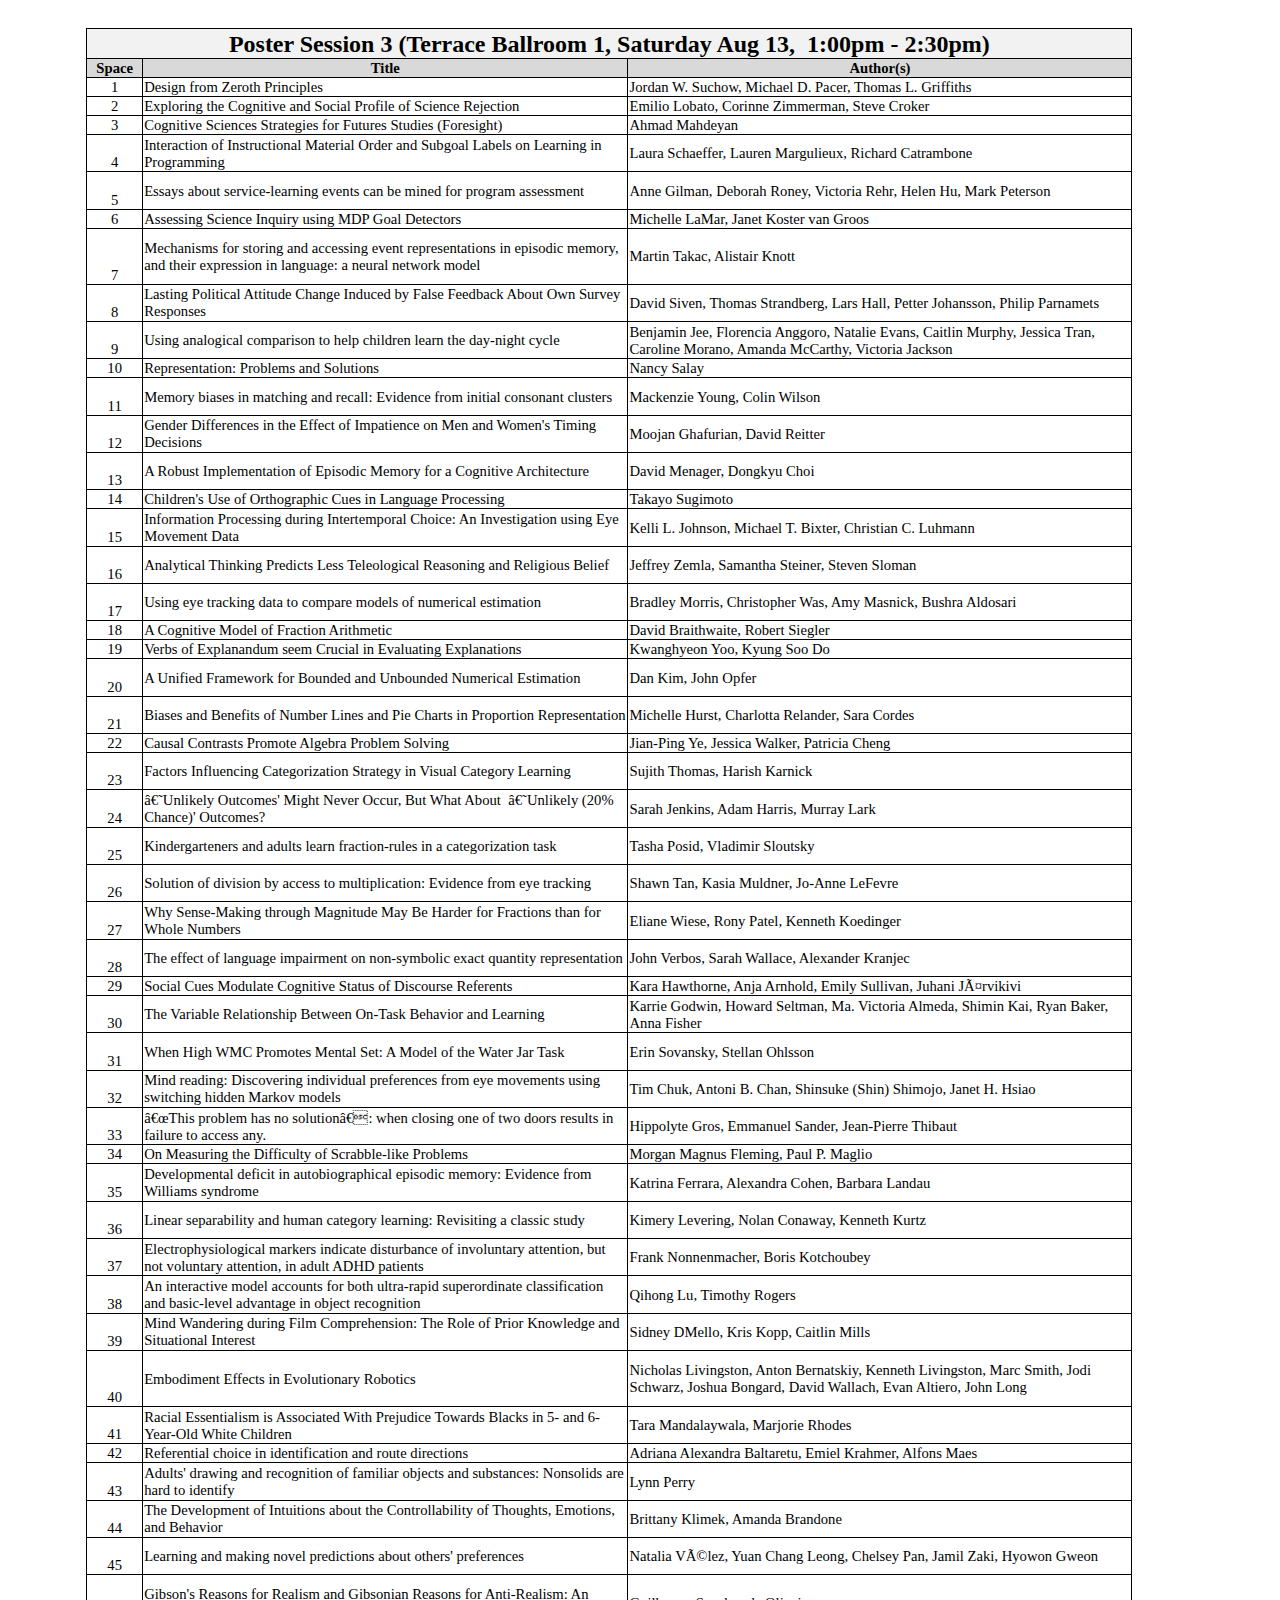
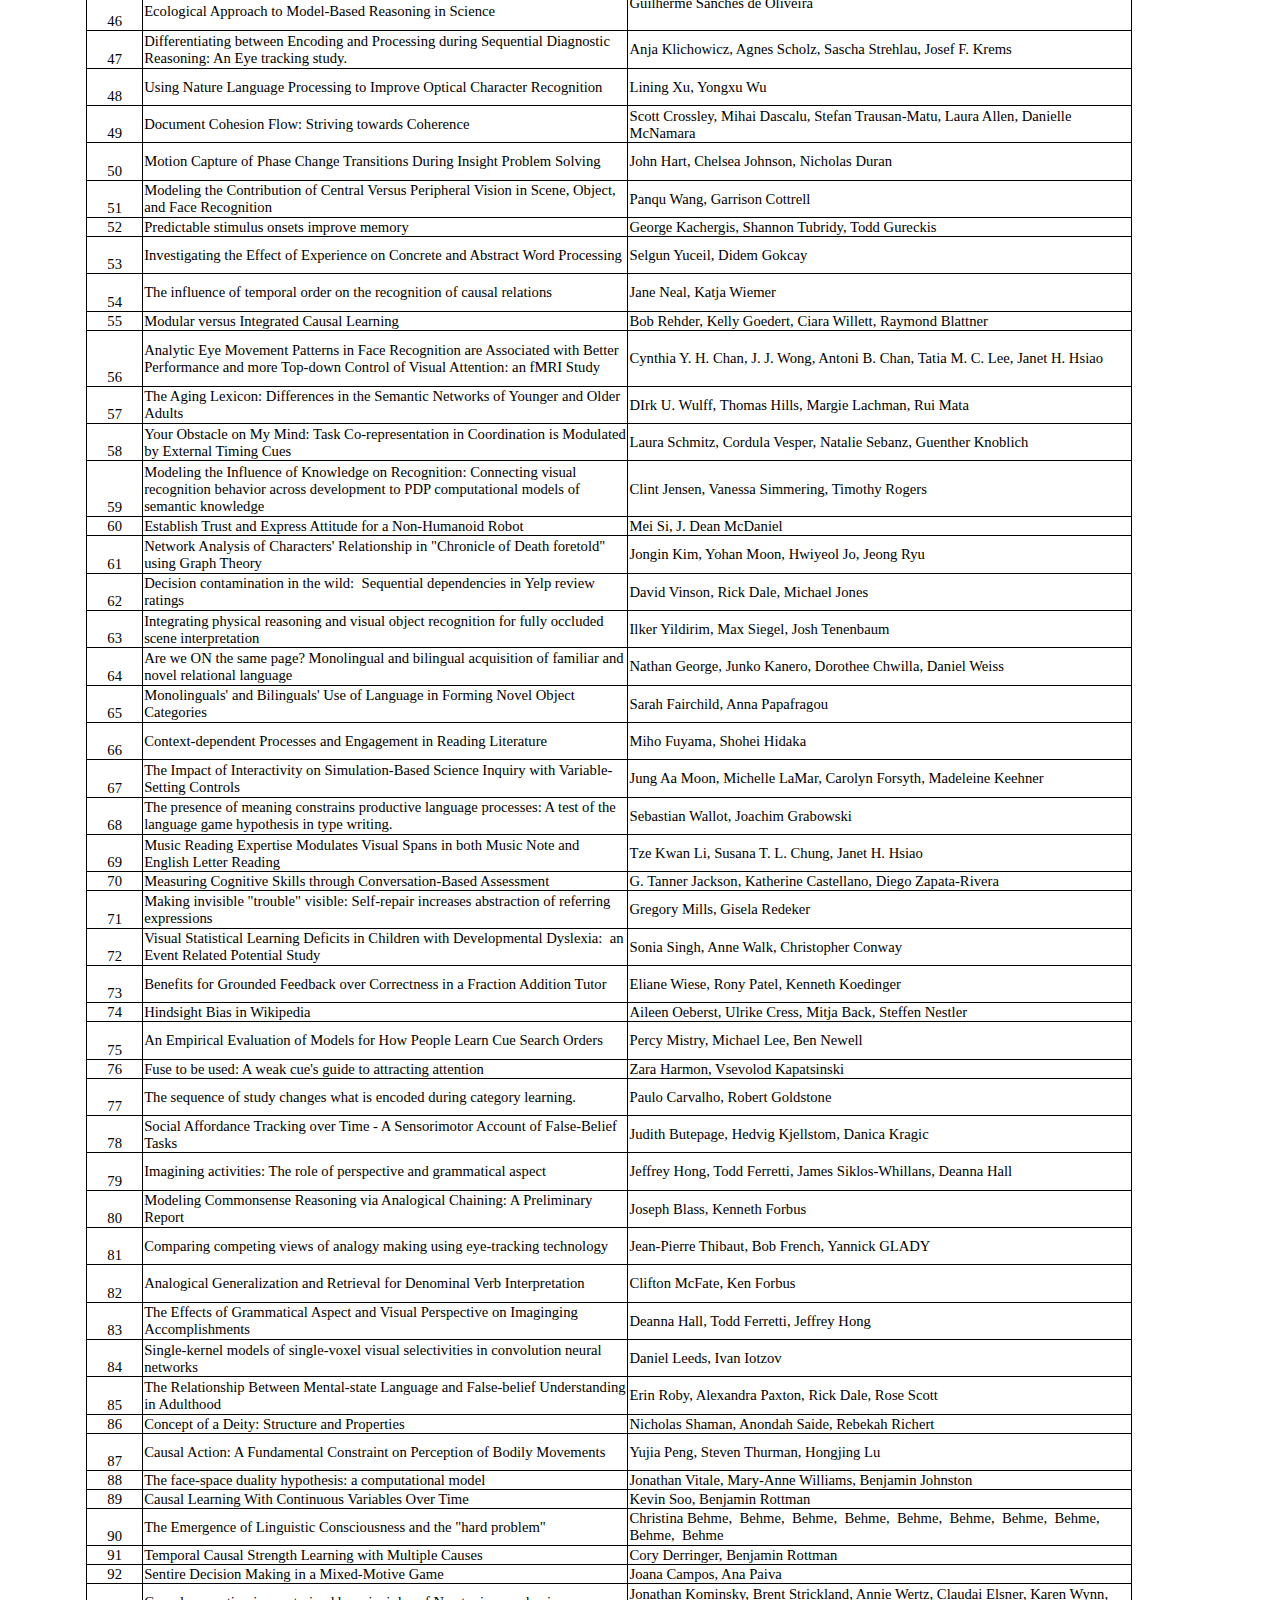
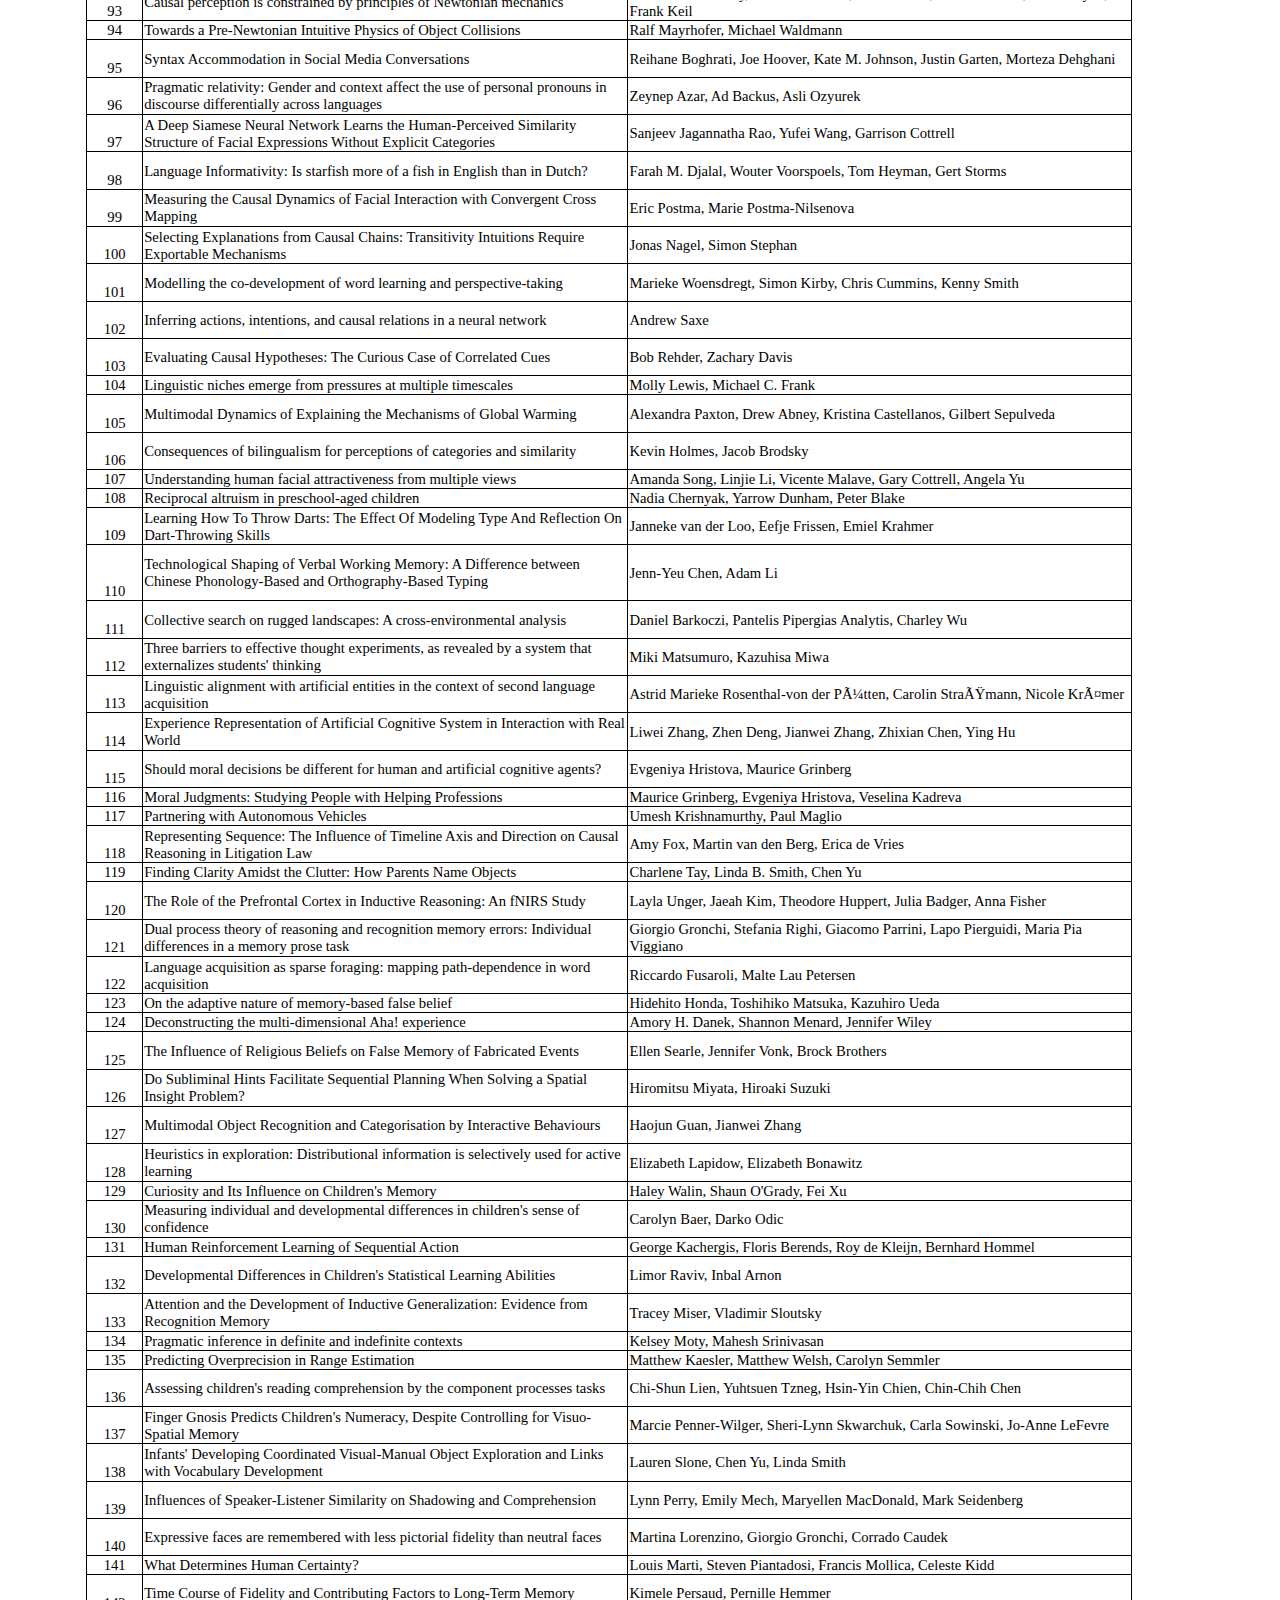
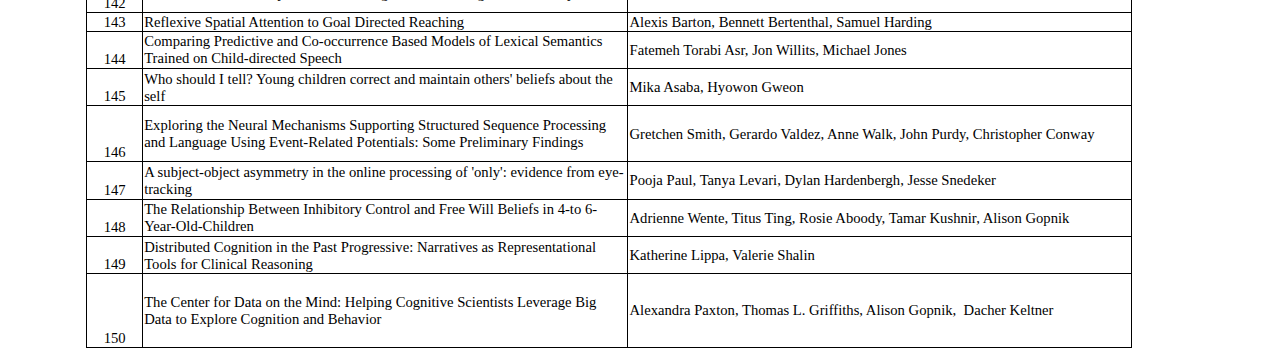
<file: preprocessing/source_html/posters/sat.htm>
<html>

<head>
<meta name=Title content="">
<meta name=Keywords content="">
<meta http-equiv=Content-Type content="text/html; charset=macintosh">
<meta name=ProgId content=Excel.Sheet>
<meta name=Generator content="Microsoft Excel 14">
<link rel=File-List href="poster_session3_sat_files/filelist.xml">
<style>
<!--table
	{mso-displayed-decimal-separator:"\.";
	mso-displayed-thousand-separator:"\,";}
@page
	{margin:.75in .7in .75in .7in;
	mso-header-margin:.3in;
	mso-footer-margin:.3in;}
.style0
	{mso-number-format:General;
	text-align:general;
	vertical-align:bottom;
	white-space:nowrap;
	mso-rotate:0;
	mso-background-source:auto;
	mso-pattern:auto;
	color:black;
	font-size:10.0pt;
	font-weight:400;
	font-style:normal;
	text-decoration:none;
	font-family:Arial;
	mso-generic-font-family:auto;
	mso-font-charset:0;
	border:none;
	mso-protection:locked visible;
	mso-style-name:Normal;
	mso-style-id:0;}
.style16
	{mso-number-format:General;
	text-align:general;
	vertical-align:bottom;
	white-space:nowrap;
	mso-rotate:0;
	mso-background-source:auto;
	mso-pattern:auto;
	color:black;
	font-size:11.0pt;
	font-weight:400;
	font-style:normal;
	text-decoration:none;
	font-family:Calibri, sans-serif;
	mso-font-charset:0;
	border:none;
	mso-protection:locked visible;
	mso-style-name:"Normal 2";}
.style17
	{mso-number-format:General;
	text-align:general;
	vertical-align:bottom;
	white-space:nowrap;
	mso-rotate:0;
	mso-background-source:auto;
	mso-pattern:auto;
	color:black;
	font-size:11.0pt;
	font-weight:400;
	font-style:normal;
	text-decoration:none;
	font-family:Calibri, sans-serif;
	mso-font-charset:0;
	border:none;
	mso-protection:locked visible;
	mso-style-name:"Normal 3";}
td
	{mso-style-parent:style0;
	padding-top:1px;
	padding-right:1px;
	padding-left:1px;
	mso-ignore:padding;
	color:black;
	font-size:10.0pt;
	font-weight:400;
	font-style:normal;
	text-decoration:none;
	font-family:Arial;
	mso-generic-font-family:auto;
	mso-font-charset:0;
	mso-number-format:General;
	text-align:general;
	vertical-align:bottom;
	border:none;
	mso-background-source:auto;
	mso-pattern:auto;
	mso-protection:locked visible;
	white-space:nowrap;
	mso-rotate:0;}
.xl67
	{mso-style-parent:style0;
	color:windowtext;
	font-family:Arial, sans-serif;
	mso-font-charset:0;}
.xl68
	{mso-style-parent:style0;
	color:windowtext;
	font-family:Arial, sans-serif;
	mso-font-charset:0;
	white-space:normal;}
.xl69
	{mso-style-parent:style0;
	font-size:11.0pt;
	font-family:Calibri, sans-serif;
	mso-font-charset:0;
	text-align:right;}
.xl70
	{mso-style-parent:style0;
	font-size:11.0pt;
	font-family:Calibri, sans-serif;
	mso-font-charset:0;}
.xl71
	{mso-style-parent:style16;
	color:black;
	font-size:11.0pt;
	font-family:Calibri, sans-serif;
	mso-font-charset:0;}
.xl72
	{mso-style-parent:style0;
	font-size:11.0pt;
	font-family:Calibri, sans-serif;
	mso-font-charset:0;
	text-align:right;
	background:yellow;
	mso-pattern:black none;}
.xl73
	{mso-style-parent:style0;
	color:windowtext;
	font-size:11.0pt;
	font-family:Calibri, sans-serif;
	mso-font-charset:0;}
.xl74
	{mso-style-parent:style17;
	color:black;
	font-size:11.0pt;
	font-family:Calibri, sans-serif;
	mso-font-charset:0;}
.xl75
	{mso-style-parent:style0;
	color:red;
	font-size:11.0pt;
	font-family:Calibri;
	mso-generic-font-family:auto;
	mso-font-charset:0;}
.xl76
	{mso-style-parent:style0;
	color:red;
	font-size:11.0pt;
	font-family:Calibri;
	mso-generic-font-family:auto;
	mso-font-charset:0;
	text-align:right;}
.xl77
	{mso-style-parent:style0;
	vertical-align:middle;}
.xl78
	{mso-style-parent:style0;
	font-size:12.0pt;
	font-weight:700;}
.xl79
	{mso-style-parent:style0;
	font-size:11.0pt;
	vertical-align:middle;}
.xl80
	{mso-style-parent:style0;
	white-space:normal;}
.xl81
	{mso-style-parent:style0;
	color:windowtext;
	font-size:11.0pt;
	font-weight:700;
	font-family:"Century Gothic";
	mso-generic-font-family:auto;
	mso-font-charset:0;
	text-align:center;
	vertical-align:middle;
	border-top:.5pt solid windowtext;
	border-right:.5pt solid windowtext;
	border-bottom:none;
	border-left:.5pt solid windowtext;
	white-space:normal;}
.xl82
	{mso-style-parent:style0;
	color:windowtext;
	font-size:11.0pt;
	font-weight:700;
	font-family:"Century Gothic";
	mso-generic-font-family:auto;
	mso-font-charset:0;
	text-align:center;
	vertical-align:middle;
	border-top:none;
	border-right:.5pt solid windowtext;
	border-bottom:.5pt solid windowtext;
	border-left:.5pt solid windowtext;}
.xl83
	{mso-style-parent:style0;
	color:windowtext;
	font-size:11.0pt;
	font-family:"Century Gothic";
	mso-generic-font-family:auto;
	mso-font-charset:0;
	text-align:left;
	vertical-align:top;
	border:.5pt solid windowtext;
	white-space:normal;}
.xl84
	{mso-style-parent:style0;
	color:windowtext;
	font-size:11.0pt;
	font-family:"Century Gothic";
	mso-generic-font-family:auto;
	mso-font-charset:0;
	vertical-align:top;
	border:.5pt solid windowtext;
	white-space:normal;}
.xl85
	{mso-style-parent:style0;
	color:windowtext;
	font-size:10.5pt;
	font-family:"Century Gothic";
	mso-generic-font-family:auto;
	mso-font-charset:0;
	text-align:left;
	vertical-align:top;
	border:.5pt solid windowtext;
	white-space:normal;}
.xl86
	{mso-style-parent:style0;
	mso-number-format:"0\.0";
	text-align:left;}
.xl87
	{mso-style-parent:style0;
	text-align:left;}
.xl88
	{mso-style-parent:style0;
	font-weight:700;
	mso-number-format:"0\.0";
	text-align:left;}
.xl89
	{mso-style-parent:style0;
	font-weight:700;
	text-align:left;}
.xl90
	{mso-style-parent:style0;
	font-weight:700;}
.xl91
	{mso-style-parent:style0;
	color:windowtext;
	font-weight:700;
	font-family:Arial, sans-serif;
	mso-font-charset:0;
	text-align:left;
	vertical-align:top;
	white-space:normal;}
.xl92
	{mso-style-parent:style0;
	color:windowtext;
	font-family:Arial, sans-serif;
	mso-font-charset:0;
	text-align:left;
	vertical-align:top;
	white-space:normal;}
.xl93
	{mso-style-parent:style0;
	mso-number-format:"Short Time";}
.xl94
	{mso-style-parent:style0;
	font-weight:700;
	mso-number-format:"Short Time";}
.xl95
	{mso-style-parent:style0;
	mso-number-format:"0\.0";}
.xl96
	{mso-style-parent:style0;
	color:windowtext;
	font-weight:700;
	font-style:italic;
	text-align:left;
	vertical-align:top;
	white-space:normal;}
.xl97
	{mso-style-parent:style0;
	color:windowtext;
	font-style:italic;
	text-align:left;
	vertical-align:top;
	white-space:normal;}
.xl98
	{mso-style-parent:style0;
	border:.5pt solid windowtext;
	white-space:normal;}
.xl99
	{mso-style-parent:style0;
	text-align:left;
	white-space:normal;}
.xl100
	{mso-style-parent:style0;
	font-weight:700;
	text-align:left;
	white-space:normal;}
.xl101
	{mso-style-parent:style0;
	color:windowtext;
	font-weight:700;
	font-family:Arial, sans-serif;
	mso-font-charset:0;
	text-align:left;
	vertical-align:middle;
	white-space:normal;}
.xl102
	{mso-style-parent:style0;
	vertical-align:middle;
	white-space:normal;}
.xl103
	{mso-style-parent:style0;
	color:windowtext;
	font-family:Arial, sans-serif;
	mso-font-charset:0;
	text-align:left;
	vertical-align:middle;
	white-space:normal;}
.xl104
	{mso-style-parent:style0;
	font-family:"Century Gothic";
	mso-generic-font-family:auto;
	mso-font-charset:0;
	text-align:left;
	vertical-align:middle;
	border:.5pt solid windowtext;
	white-space:normal;}
.xl105
	{mso-style-parent:style0;
	font-family:"Century Gothic";
	mso-generic-font-family:auto;
	mso-font-charset:0;
	vertical-align:middle;
	border-top:.5pt solid windowtext;
	border-right:1.5pt solid windowtext;
	border-bottom:.5pt solid windowtext;
	border-left:.5pt solid windowtext;
	white-space:normal;}
.xl106
	{mso-style-parent:style0;
	font-family:"Century Gothic";
	mso-generic-font-family:auto;
	mso-font-charset:0;
	vertical-align:middle;
	border-top:.5pt solid windowtext;
	border-right:1.5pt solid windowtext;
	border-bottom:1.5pt solid windowtext;
	border-left:none;
	white-space:normal;}
.xl107
	{mso-style-parent:style0;
	color:windowtext;
	font-family:"Century Gothic";
	mso-generic-font-family:auto;
	mso-font-charset:0;
	text-align:left;
	vertical-align:middle;
	border-top:.5pt solid windowtext;
	border-right:1.5pt solid windowtext;
	border-bottom:.5pt solid windowtext;
	border-left:.5pt solid windowtext;
	white-space:normal;}
.xl108
	{mso-style-parent:style0;
	font-weight:700;
	font-family:"Century Gothic";
	mso-generic-font-family:auto;
	mso-font-charset:0;
	text-align:center;
	vertical-align:middle;}
.xl109
	{mso-style-parent:style0;
	font-size:14.0pt;
	font-weight:700;
	font-family:"Century Gothic";
	mso-generic-font-family:auto;
	mso-font-charset:0;
	text-align:center;
	vertical-align:middle;
	background:white;
	mso-pattern:black none;}
.xl110
	{mso-style-parent:style0;
	font-size:14.0pt;
	font-weight:700;
	font-family:"Century Gothic";
	mso-generic-font-family:auto;
	mso-font-charset:0;
	text-align:left;
	vertical-align:middle;
	background:white;
	mso-pattern:black none;}
.xl111
	{mso-style-parent:style0;
	color:windowtext;
	font-family:"Century Gothic";
	mso-generic-font-family:auto;
	mso-font-charset:0;
	text-align:left;
	vertical-align:middle;
	border:.5pt solid windowtext;
	white-space:normal;}
.xl112
	{mso-style-parent:style0;
	color:windowtext;
	font-family:"Century Gothic";
	mso-generic-font-family:auto;
	mso-font-charset:0;
	text-align:left;
	vertical-align:middle;
	border-top:.5pt solid windowtext;
	border-right:.5pt solid windowtext;
	border-bottom:1.5pt solid windowtext;
	border-left:.5pt solid windowtext;
	white-space:normal;}
.xl113
	{mso-style-parent:style0;
	color:windowtext;
	font-family:"Century Gothic";
	mso-generic-font-family:auto;
	mso-font-charset:0;
	text-align:left;
	vertical-align:middle;
	border-top:.5pt solid windowtext;
	border-right:1.5pt solid windowtext;
	border-bottom:1.5pt solid windowtext;
	border-left:.5pt solid windowtext;
	white-space:normal;}
.xl114
	{mso-style-parent:style0;
	font-family:"Century Gothic";
	mso-generic-font-family:auto;
	mso-font-charset:0;
	text-align:left;
	vertical-align:middle;
	border-top:.5pt solid windowtext;
	border-right:.5pt solid windowtext;
	border-bottom:1.5pt solid windowtext;
	border-left:.5pt solid windowtext;
	white-space:normal;}
.xl115
	{mso-style-parent:style0;
	font-family:"Century Gothic";
	mso-generic-font-family:auto;
	mso-font-charset:0;
	vertical-align:middle;
	border-top:.5pt solid windowtext;
	border-right:1.5pt solid windowtext;
	border-bottom:1.5pt solid windowtext;
	border-left:.5pt solid windowtext;
	white-space:normal;}
.xl116
	{mso-style-parent:style0;
	font-family:"Century Gothic";
	mso-generic-font-family:auto;
	mso-font-charset:0;
	vertical-align:middle;
	border-top:.5pt solid windowtext;
	border-right:1.5pt solid windowtext;
	border-bottom:.5pt solid windowtext;
	border-left:.5pt solid windowtext;}
.xl117
	{mso-style-parent:style0;
	font-family:"Century Gothic";
	mso-generic-font-family:auto;
	mso-font-charset:0;
	vertical-align:middle;
	border:.5pt solid windowtext;
	white-space:normal;}
.xl118
	{mso-style-parent:style0;
	color:windowtext;
	font-family:"Century Gothic";
	mso-generic-font-family:auto;
	mso-font-charset:0;
	vertical-align:middle;
	border:.5pt solid windowtext;
	white-space:normal;}
.xl119
	{mso-style-parent:style0;
	color:windowtext;
	font-family:"Century Gothic";
	mso-generic-font-family:auto;
	mso-font-charset:0;
	vertical-align:middle;
	border-top:.5pt solid windowtext;
	border-right:1.5pt solid windowtext;
	border-bottom:.5pt solid windowtext;
	border-left:.5pt solid windowtext;
	white-space:normal;}
.xl120
	{mso-style-parent:style0;
	font-family:"Century Gothic";
	mso-generic-font-family:auto;
	mso-font-charset:0;
	vertical-align:middle;
	border-top:.5pt solid windowtext;
	border-right:.5pt solid windowtext;
	border-bottom:1.5pt solid windowtext;
	border-left:.5pt solid windowtext;
	white-space:normal;}
.xl121
	{mso-style-parent:style0;
	font-family:"Century Gothic";
	mso-generic-font-family:auto;
	mso-font-charset:0;
	vertical-align:middle;}
.xl122
	{mso-style-parent:style0;
	font-weight:700;
	font-family:"Century Gothic";
	mso-generic-font-family:auto;
	mso-font-charset:0;
	vertical-align:middle;}
.xl123
	{mso-style-parent:style0;
	font-family:"Century Gothic";
	mso-generic-font-family:auto;
	mso-font-charset:0;
	text-align:left;
	vertical-align:middle;
	white-space:normal;}
.xl124
	{mso-style-parent:style0;
	font-family:"Century Gothic";
	mso-generic-font-family:auto;
	mso-font-charset:0;
	vertical-align:middle;
	white-space:normal;}
.xl125
	{mso-style-parent:style0;
	color:windowtext;
	font-size:11.0pt;
	font-family:"Century Gothic";
	mso-generic-font-family:auto;
	mso-font-charset:0;
	text-align:center;
	vertical-align:middle;
	border-top:.5pt solid windowtext;
	border-right:.5pt solid windowtext;
	border-bottom:none;
	border-left:.5pt solid windowtext;}
.xl126
	{mso-style-parent:style0;
	color:windowtext;
	font-size:11.0pt;
	font-weight:700;
	font-family:"Century Gothic";
	mso-generic-font-family:auto;
	mso-font-charset:0;
	text-align:center;
	vertical-align:middle;
	border-top:none;
	border-right:.5pt solid windowtext;
	border-bottom:.5pt solid windowtext;
	border-left:.5pt solid windowtext;
	white-space:normal;}
.xl127
	{mso-style-parent:style0;
	color:windowtext;
	font-size:11.0pt;
	font-family:"Century Gothic";
	mso-generic-font-family:auto;
	mso-font-charset:0;
	text-align:center;
	vertical-align:top;
	border:.5pt solid windowtext;
	white-space:normal;}
.xl128
	{mso-style-parent:style0;
	text-align:center;}
.xl129
	{mso-style-parent:style0;
	font-family:"Century Gothic";
	mso-generic-font-family:auto;
	mso-font-charset:0;
	text-align:left;
	vertical-align:middle;}
.xl130
	{mso-style-parent:style0;
	color:windowtext;
	font-size:11.0pt;
	font-family:"Century Gothic";
	mso-generic-font-family:auto;
	mso-font-charset:0;
	vertical-align:middle;
	border-top:.5pt solid windowtext;
	border-right:.5pt solid windowtext;
	border-bottom:none;
	border-left:.5pt solid windowtext;}
.xl131
	{mso-style-parent:style0;
	color:windowtext;
	font-size:11.0pt;
	font-weight:700;
	font-family:"Century Gothic";
	mso-generic-font-family:auto;
	mso-font-charset:0;
	text-align:center;
	vertical-align:middle;
	border-top:.5pt solid windowtext;
	border-right:.5pt solid windowtext;
	border-bottom:none;
	border-left:none;
	white-space:normal;}
.xl132
	{mso-style-parent:style0;
	color:black;
	font-size:11.0pt;
	font-weight:700;
	font-family:"Century Gothic";
	mso-generic-font-family:auto;
	mso-font-charset:0;
	text-align:center;
	vertical-align:middle;
	white-space:normal;}
.xl133
	{mso-style-parent:style0;
	text-align:center;
	vertical-align:middle;}
.xl134
	{mso-style-parent:style0;
	color:windowtext;
	font-size:11.0pt;
	font-family:"Century Gothic";
	mso-generic-font-family:auto;
	mso-font-charset:0;
	text-align:center;
	vertical-align:middle;
	border:.5pt solid windowtext;
	white-space:normal;}
.xl135
	{mso-style-parent:style0;
	color:black;
	font-size:11.0pt;
	font-family:Calibri, sans-serif;
	mso-font-charset:0;
	text-align:left;
	vertical-align:top;}
.xl136
	{mso-style-parent:style0;
	color:black;
	font-size:11.0pt;
	font-family:"Century Gothic";
	mso-generic-font-family:auto;
	mso-font-charset:0;
	text-align:center;
	vertical-align:middle;
	white-space:normal;}
.xl137
	{mso-style-parent:style0;
	color:black;
	font-size:11.0pt;
	font-family:"Century Gothic";
	mso-generic-font-family:auto;
	mso-font-charset:0;
	text-align:center;
	vertical-align:middle;
	border:.5pt solid windowtext;
	white-space:normal;}
.xl138
	{mso-style-parent:style17;
	color:black;
	font-size:11.0pt;
	font-family:"Century Gothic";
	mso-generic-font-family:auto;
	mso-font-charset:0;}
.xl139
	{mso-style-parent:style17;
	color:black;
	font-size:11.0pt;
	font-family:"Century Gothic";
	mso-generic-font-family:auto;
	mso-font-charset:0;
	text-align:left;
	vertical-align:middle;
	border:.5pt solid windowtext;
	white-space:normal;}
.xl140
	{mso-style-parent:style17;
	color:black;
	font-size:11.0pt;
	font-family:"Century Gothic";
	mso-generic-font-family:auto;
	mso-font-charset:0;
	text-align:left;
	vertical-align:middle;
	border-top:.5pt solid windowtext;
	border-right:1.0pt solid windowtext;
	border-bottom:.5pt solid windowtext;
	border-left:.5pt solid windowtext;
	white-space:normal;}
.xl141
	{mso-style-parent:style17;
	color:black;
	font-size:11.0pt;
	font-family:"Century Gothic";
	mso-generic-font-family:auto;
	mso-font-charset:0;
	text-align:left;
	vertical-align:middle;
	border-top:.5pt solid windowtext;
	border-right:.5pt solid windowtext;
	border-bottom:1.0pt solid windowtext;
	border-left:.5pt solid windowtext;
	white-space:normal;}
.xl142
	{mso-style-parent:style17;
	color:black;
	font-size:11.0pt;
	font-family:"Century Gothic";
	mso-generic-font-family:auto;
	mso-font-charset:0;
	text-align:left;
	vertical-align:middle;
	border-top:.5pt solid windowtext;
	border-right:1.0pt solid windowtext;
	border-bottom:1.0pt solid windowtext;
	border-left:.5pt solid windowtext;
	white-space:normal;}
.xl143
	{mso-style-parent:style17;
	color:black;
	font-size:11.0pt;
	font-weight:700;
	font-family:"Century Gothic";
	mso-generic-font-family:auto;
	mso-font-charset:0;
	text-align:center;
	border-top:.5pt solid windowtext;
	border-right:.5pt solid windowtext;
	border-bottom:.5pt solid windowtext;
	border-left:1.0pt solid windowtext;
	background:#D9D9D9;
	mso-pattern:black none;}
.xl144
	{mso-style-parent:style17;
	color:black;
	font-size:11.0pt;
	font-weight:700;
	font-family:"Century Gothic";
	mso-generic-font-family:auto;
	mso-font-charset:0;
	text-align:center;
	border:.5pt solid windowtext;
	background:#D9D9D9;
	mso-pattern:black none;}
.xl145
	{mso-style-parent:style17;
	color:black;
	font-size:11.0pt;
	font-weight:700;
	font-family:"Century Gothic";
	mso-generic-font-family:auto;
	mso-font-charset:0;
	text-align:center;
	border-top:.5pt solid windowtext;
	border-right:1.0pt solid windowtext;
	border-bottom:.5pt solid windowtext;
	border-left:.5pt solid windowtext;
	background:#D9D9D9;
	mso-pattern:black none;}
.xl146
	{mso-style-parent:style17;
	color:black;
	font-size:11.0pt;
	font-family:"Century Gothic";
	mso-generic-font-family:auto;
	mso-font-charset:0;
	text-align:center;}
.xl147
	{mso-style-parent:style17;
	color:black;
	font-size:11.0pt;
	font-family:"Century Gothic";
	mso-generic-font-family:auto;
	mso-font-charset:0;
	text-align:center;
	vertical-align:middle;
	border-top:.5pt solid windowtext;
	border-right:.5pt solid windowtext;
	border-bottom:.5pt solid windowtext;
	border-left:1.0pt solid windowtext;}
.xl148
	{mso-style-parent:style17;
	color:black;
	font-size:11.0pt;
	font-family:"Century Gothic";
	mso-generic-font-family:auto;
	mso-font-charset:0;
	text-align:left;
	vertical-align:middle;
	border-top:.5pt solid windowtext;
	border-right:.5pt solid windowtext;
	border-bottom:.5pt solid windowtext;
	border-left:none;
	white-space:normal;}
.xl149
	{mso-style-parent:style17;
	color:black;
	font-size:11.0pt;
	font-family:"Century Gothic";
	mso-generic-font-family:auto;
	mso-font-charset:0;
	text-align:left;
	vertical-align:middle;
	border-top:.5pt solid windowtext;
	border-right:.5pt solid windowtext;
	border-bottom:none;
	border-left:.5pt solid windowtext;
	white-space:normal;}
.xl150
	{mso-style-parent:style17;
	color:black;
	font-size:11.0pt;
	font-family:"Century Gothic";
	mso-generic-font-family:auto;
	mso-font-charset:0;
	text-align:left;
	vertical-align:middle;
	border-top:.5pt solid windowtext;
	border-right:1.0pt solid windowtext;
	border-bottom:none;
	border-left:.5pt solid windowtext;
	white-space:normal;}
.xl151
	{mso-style-parent:style17;
	color:black;
	font-size:11.0pt;
	font-family:"Century Gothic";
	mso-generic-font-family:auto;
	mso-font-charset:0;
	text-align:left;
	vertical-align:middle;
	border-top:none;
	border-right:1.0pt solid windowtext;
	border-bottom:1.0pt solid windowtext;
	border-left:.5pt solid windowtext;
	white-space:normal;}
.xl152
	{mso-style-parent:style0;
	font-size:11.0pt;
	font-family:"Century Gothic";
	mso-generic-font-family:auto;
	mso-font-charset:0;
	border-top:none;
	border-right:1.0pt solid windowtext;
	border-bottom:none;
	border-left:none;}
.xl153
	{mso-style-parent:style0;
	font-size:11.0pt;
	font-family:"Century Gothic";
	mso-generic-font-family:auto;
	mso-font-charset:0;
	text-align:left;
	vertical-align:middle;
	border-top:.5pt solid windowtext;
	border-right:1.0pt solid windowtext;
	border-bottom:1.0pt solid windowtext;
	border-left:.5pt solid windowtext;
	white-space:normal;}
.xl154
	{mso-style-parent:style17;
	color:black;
	font-size:11.0pt;
	font-weight:700;
	font-family:"Century Gothic";
	mso-generic-font-family:auto;
	mso-font-charset:0;
	text-align:center;
	border-top:.5pt solid windowtext;
	border-right:.5pt solid windowtext;
	border-bottom:.5pt solid windowtext;
	border-left:none;
	background:#D9D9D9;
	mso-pattern:black none;}
.xl155
	{mso-style-parent:style0;
	font-size:11.0pt;
	font-family:"Century Gothic";
	mso-generic-font-family:auto;
	mso-font-charset:0;
	text-align:left;
	vertical-align:middle;
	border-top:.5pt solid windowtext;
	border-right:.5pt solid windowtext;
	border-bottom:1.0pt solid windowtext;
	border-left:none;
	white-space:normal;}
.xl156
	{mso-style-parent:style17;
	color:black;
	font-size:11.0pt;
	font-family:"Century Gothic";
	mso-generic-font-family:auto;
	mso-font-charset:0;
	text-align:center;
	border-top:.5pt solid windowtext;
	border-right:.5pt solid windowtext;
	border-bottom:.5pt solid windowtext;
	border-left:1.0pt solid windowtext;
	white-space:normal;}
.xl157
	{mso-style-parent:style17;
	color:black;
	font-size:11.0pt;
	font-family:"Century Gothic";
	mso-generic-font-family:auto;
	mso-font-charset:0;
	text-align:left;
	vertical-align:middle;
	border-top:none;
	border-right:.5pt solid windowtext;
	border-bottom:1.0pt solid windowtext;
	border-left:none;
	white-space:normal;}
.xl158
	{mso-style-parent:style17;
	color:black;
	font-size:11.0pt;
	font-family:"Century Gothic";
	mso-generic-font-family:auto;
	mso-font-charset:0;
	text-align:center;
	vertical-align:middle;
	border-top:.5pt solid windowtext;
	border-right:.5pt solid windowtext;
	border-bottom:.5pt solid windowtext;
	border-left:1.0pt solid windowtext;
	white-space:normal;}
.xl159
	{mso-style-parent:style0;
	font-size:18.0pt;
	font-weight:700;}
.xl160
	{mso-style-parent:style0;
	color:red;
	font-family:"Century Gothic";
	mso-generic-font-family:auto;
	mso-font-charset:0;
	vertical-align:middle;}
.xl161
	{mso-style-parent:style0;
	color:windowtext;
	font-weight:700;
	font-family:"Century Gothic";
	mso-generic-font-family:auto;
	mso-font-charset:0;
	vertical-align:middle;}
.xl162
	{mso-style-parent:style0;
	color:windowtext;
	font-family:"Century Gothic";
	mso-generic-font-family:auto;
	mso-font-charset:0;
	vertical-align:middle;}
.xl163
	{mso-style-parent:style0;
	color:black;
	font-family:"Century Gothic";
	mso-generic-font-family:auto;
	mso-font-charset:0;
	vertical-align:middle;
	border:.5pt solid windowtext;
	white-space:normal;}
.xl164
	{mso-style-parent:style0;
	color:black;
	font-family:"Century Gothic";
	mso-generic-font-family:auto;
	mso-font-charset:0;
	vertical-align:middle;
	border-top:.5pt solid windowtext;
	border-right:1.5pt solid windowtext;
	border-bottom:.5pt solid windowtext;
	border-left:.5pt solid windowtext;
	white-space:normal;}
.xl165
	{mso-style-parent:style0;
	color:black;
	font-family:"Century Gothic";
	mso-generic-font-family:auto;
	mso-font-charset:0;
	text-align:left;
	vertical-align:middle;
	border-top:.5pt solid windowtext;
	border-right:1.5pt solid windowtext;
	border-bottom:.5pt solid windowtext;
	border-left:.5pt solid windowtext;
	white-space:normal;}
.xl166
	{mso-style-parent:style0;
	color:black;
	font-family:"Century Gothic";
	mso-generic-font-family:auto;
	mso-font-charset:0;
	text-align:left;
	vertical-align:middle;
	border:.5pt solid windowtext;
	white-space:normal;}
.xl167
	{mso-style-parent:style0;
	font-weight:700;
	font-family:"Century Gothic";
	mso-generic-font-family:auto;
	mso-font-charset:0;
	vertical-align:top;}
.xl168
	{mso-style-parent:style0;
	color:red;
	font-size:26.0pt;}
.xl169
	{mso-style-parent:style0;
	color:windowtext;
	font-size:18.0pt;
	font-weight:700;
	font-family:"Century Gothic";
	mso-generic-font-family:auto;
	mso-font-charset:0;
	text-align:center;
	vertical-align:middle;
	border-top:.5pt solid windowtext;
	border-right:none;
	border-bottom:.5pt solid windowtext;
	border-left:.5pt solid windowtext;
	background:#D9D9D9;
	mso-pattern:black none;}
.xl170
	{mso-style-parent:style0;
	color:windowtext;
	font-size:18.0pt;
	font-weight:700;
	font-family:"Century Gothic";
	mso-generic-font-family:auto;
	mso-font-charset:0;
	text-align:center;
	vertical-align:middle;
	border-top:.5pt solid windowtext;
	border-right:none;
	border-bottom:.5pt solid windowtext;
	border-left:none;
	background:#D9D9D9;
	mso-pattern:black none;}
.xl171
	{mso-style-parent:style0;
	color:windowtext;
	font-size:18.0pt;
	font-weight:700;
	font-family:"Century Gothic";
	mso-generic-font-family:auto;
	mso-font-charset:0;
	text-align:center;
	vertical-align:middle;
	border-top:.5pt solid windowtext;
	border-right:.5pt solid windowtext;
	border-bottom:.5pt solid windowtext;
	border-left:none;
	background:#D9D9D9;
	mso-pattern:black none;}
.xl172
	{mso-style-parent:style0;
	color:windowtext;
	font-size:11.0pt;
	font-family:"Century Gothic";
	mso-generic-font-family:auto;
	mso-font-charset:0;
	text-align:center;
	vertical-align:middle;
	border:.5pt solid windowtext;
	background:#D9D9D9;
	mso-pattern:#D9D9D9 none;
	white-space:normal;}
.xl173
	{mso-style-parent:style0;
	color:windowtext;
	font-size:11.0pt;
	font-family:"Century Gothic";
	mso-generic-font-family:auto;
	mso-font-charset:0;
	text-align:center;
	vertical-align:middle;
	border-top:.5pt solid windowtext;
	border-right:none;
	border-bottom:.5pt solid windowtext;
	border-left:.5pt solid windowtext;
	background:#D9D9D9;
	mso-pattern:#D9D9D9 none;
	white-space:normal;}
.xl174
	{mso-style-parent:style0;
	color:windowtext;
	font-size:11.0pt;
	font-family:"Century Gothic";
	mso-generic-font-family:auto;
	mso-font-charset:0;
	text-align:center;
	vertical-align:middle;
	border-top:.5pt solid windowtext;
	border-right:none;
	border-bottom:.5pt solid windowtext;
	border-left:none;
	background:#D9D9D9;
	mso-pattern:#D9D9D9 none;
	white-space:normal;}
.xl175
	{mso-style-parent:style0;
	color:windowtext;
	font-size:11.0pt;
	font-family:"Century Gothic";
	mso-generic-font-family:auto;
	mso-font-charset:0;
	text-align:center;
	vertical-align:middle;
	border-top:.5pt solid windowtext;
	border-right:.5pt solid windowtext;
	border-bottom:.5pt solid windowtext;
	border-left:none;
	background:#D9D9D9;
	mso-pattern:#D9D9D9 none;
	white-space:normal;}
.xl176
	{mso-style-parent:style0;
	color:windowtext;
	font-size:11.0pt;
	font-family:"Century Gothic";
	mso-generic-font-family:auto;
	mso-font-charset:0;
	text-align:center;
	vertical-align:middle;
	border-top:.5pt solid windowtext;
	border-right:none;
	border-bottom:.5pt solid windowtext;
	border-left:.5pt solid windowtext;
	white-space:normal;}
.xl177
	{mso-style-parent:style0;
	color:windowtext;
	font-size:11.0pt;
	font-family:"Century Gothic";
	mso-generic-font-family:auto;
	mso-font-charset:0;
	text-align:center;
	vertical-align:middle;
	border-top:.5pt solid windowtext;
	border-right:none;
	border-bottom:.5pt solid windowtext;
	border-left:none;
	white-space:normal;}
.xl178
	{mso-style-parent:style0;
	color:windowtext;
	font-size:11.0pt;
	font-family:"Century Gothic";
	mso-generic-font-family:auto;
	mso-font-charset:0;
	text-align:center;
	vertical-align:middle;
	border-top:.5pt solid windowtext;
	border-right:.5pt solid windowtext;
	border-bottom:.5pt solid windowtext;
	border-left:none;
	white-space:normal;}
.xl179
	{mso-style-parent:style0;
	color:windowtext;
	font-family:"Century Gothic";
	mso-generic-font-family:auto;
	mso-font-charset:0;
	text-align:center;
	vertical-align:top;
	border-top:.5pt solid windowtext;
	border-right:none;
	border-bottom:.5pt solid windowtext;
	border-left:.5pt solid windowtext;}
.xl180
	{mso-style-parent:style0;
	color:windowtext;
	font-family:"Century Gothic";
	mso-generic-font-family:auto;
	mso-font-charset:0;
	text-align:center;
	vertical-align:top;
	border-top:.5pt solid windowtext;
	border-right:none;
	border-bottom:.5pt solid windowtext;
	border-left:none;}
.xl181
	{mso-style-parent:style0;
	color:windowtext;
	font-family:"Century Gothic";
	mso-generic-font-family:auto;
	mso-font-charset:0;
	text-align:center;
	vertical-align:top;
	border-top:.5pt solid windowtext;
	border-right:.5pt solid windowtext;
	border-bottom:.5pt solid windowtext;
	border-left:none;}
.xl182
	{mso-style-parent:style0;
	font-size:28.0pt;
	font-weight:700;
	font-family:"Century Gothic";
	mso-generic-font-family:auto;
	mso-font-charset:0;
	text-align:center;
	vertical-align:middle;
	border-top:none;
	border-right:none;
	border-bottom:.5pt solid windowtext;
	border-left:none;}
.xl183
	{mso-style-parent:style0;
	font-family:"Century Gothic";
	mso-generic-font-family:auto;
	mso-font-charset:0;
	mso-number-format:"Short Time";
	text-align:center;
	vertical-align:middle;
	border-top:.5pt solid windowtext;
	border-right:none;
	border-bottom:none;
	border-left:1.5pt solid windowtext;}
.xl184
	{mso-style-parent:style0;
	font-family:"Century Gothic";
	mso-generic-font-family:auto;
	mso-font-charset:0;
	mso-number-format:"Short Time";
	text-align:center;
	vertical-align:middle;
	border-top:.5pt solid windowtext;
	border-right:.5pt solid windowtext;
	border-bottom:none;
	border-left:none;}
.xl185
	{mso-style-parent:style0;
	font-family:"Century Gothic";
	mso-generic-font-family:auto;
	mso-font-charset:0;
	mso-number-format:"Short Time";
	text-align:center;
	vertical-align:middle;
	border-top:none;
	border-right:none;
	border-bottom:none;
	border-left:1.5pt solid windowtext;}
.xl186
	{mso-style-parent:style0;
	font-family:"Century Gothic";
	mso-generic-font-family:auto;
	mso-font-charset:0;
	mso-number-format:"Short Time";
	text-align:center;
	vertical-align:middle;
	border-top:none;
	border-right:.5pt solid windowtext;
	border-bottom:none;
	border-left:none;}
.xl187
	{mso-style-parent:style0;
	font-family:"Century Gothic";
	mso-generic-font-family:auto;
	mso-font-charset:0;
	mso-number-format:"Short Time";
	text-align:center;
	vertical-align:middle;
	border-top:none;
	border-right:none;
	border-bottom:.5pt solid windowtext;
	border-left:1.5pt solid windowtext;}
.xl188
	{mso-style-parent:style0;
	font-family:"Century Gothic";
	mso-generic-font-family:auto;
	mso-font-charset:0;
	mso-number-format:"Short Time";
	text-align:center;
	vertical-align:middle;
	border-top:none;
	border-right:.5pt solid windowtext;
	border-bottom:.5pt solid windowtext;
	border-left:none;}
.xl189
	{mso-style-parent:style0;
	font-family:"Century Gothic";
	mso-generic-font-family:auto;
	mso-font-charset:0;
	mso-number-format:"Short Time";
	text-align:center;
	vertical-align:middle;
	border-top:none;
	border-right:none;
	border-bottom:1.5pt solid windowtext;
	border-left:1.5pt solid windowtext;}
.xl190
	{mso-style-parent:style0;
	font-family:"Century Gothic";
	mso-generic-font-family:auto;
	mso-font-charset:0;
	mso-number-format:"Short Time";
	text-align:center;
	vertical-align:middle;
	border-top:none;
	border-right:.5pt solid windowtext;
	border-bottom:1.5pt solid windowtext;
	border-left:none;}
.xl191
	{mso-style-parent:style0;
	font-size:11.0pt;
	font-family:"Century Gothic";
	mso-generic-font-family:auto;
	mso-font-charset:0;
	text-align:center;
	vertical-align:top;
	border-top:none;
	border-right:none;
	border-bottom:1.5pt solid windowtext;
	border-left:none;
	background:white;
	mso-pattern:black none;}
.xl192
	{mso-style-parent:style0;
	font-family:"Century Gothic";
	mso-generic-font-family:auto;
	mso-font-charset:0;
	mso-number-format:"Short Time";
	text-align:center;
	vertical-align:middle;
	border-top:.5pt solid windowtext;
	border-right:none;
	border-bottom:.5pt solid windowtext;
	border-left:1.5pt solid windowtext;}
.xl193
	{mso-style-parent:style0;
	font-family:"Century Gothic";
	mso-generic-font-family:auto;
	mso-font-charset:0;
	mso-number-format:"Short Time";
	text-align:center;
	vertical-align:middle;
	border-top:.5pt solid windowtext;
	border-right:.5pt solid windowtext;
	border-bottom:.5pt solid windowtext;
	border-left:none;}
.xl194
	{mso-style-parent:style0;
	font-family:"Century Gothic";
	mso-generic-font-family:auto;
	mso-font-charset:0;
	mso-number-format:"Short Time";
	text-align:center;
	vertical-align:middle;
	border-top:.5pt solid windowtext;
	border-right:none;
	border-bottom:1.5pt solid windowtext;
	border-left:1.5pt solid windowtext;}
.xl195
	{mso-style-parent:style0;
	font-family:"Century Gothic";
	mso-generic-font-family:auto;
	mso-font-charset:0;
	mso-number-format:"Short Time";
	text-align:center;
	vertical-align:middle;
	border-top:.5pt solid windowtext;
	border-right:.5pt solid windowtext;
	border-bottom:1.5pt solid windowtext;
	border-left:none;}
.xl196
	{mso-style-parent:style0;
	font-weight:700;
	font-family:"Century Gothic";
	mso-generic-font-family:auto;
	mso-font-charset:0;
	text-align:center;
	vertical-align:middle;
	border-top:none;
	border-right:none;
	border-bottom:.5pt solid windowtext;
	border-left:1.5pt solid windowtext;
	background:#D9D9D9;
	mso-pattern:black none;
	white-space:normal;}
.xl197
	{mso-style-parent:style0;
	font-weight:700;
	font-family:"Century Gothic";
	mso-generic-font-family:auto;
	mso-font-charset:0;
	text-align:center;
	vertical-align:middle;
	border-top:none;
	border-right:.5pt solid windowtext;
	border-bottom:.5pt solid windowtext;
	border-left:none;
	background:#D9D9D9;
	mso-pattern:black none;
	white-space:normal;}
.xl198
	{mso-style-parent:style0;
	color:windowtext;
	font-weight:700;
	font-style:italic;
	font-family:"Century Gothic";
	mso-generic-font-family:auto;
	mso-font-charset:0;
	text-align:left;
	vertical-align:middle;
	border-top:none;
	border-right:.5pt solid windowtext;
	border-bottom:.5pt solid windowtext;
	border-left:.5pt solid windowtext;
	background:#D9D9D9;
	mso-pattern:black none;
	white-space:normal;}
.xl199
	{mso-style-parent:style0;
	color:windowtext;
	font-weight:700;
	font-style:italic;
	font-family:"Century Gothic";
	mso-generic-font-family:auto;
	mso-font-charset:0;
	text-align:left;
	vertical-align:middle;
	border-top:none;
	border-right:1.5pt solid windowtext;
	border-bottom:.5pt solid windowtext;
	border-left:.5pt solid windowtext;
	background:#D9D9D9;
	mso-pattern:black none;
	white-space:normal;}
.xl200
	{mso-style-parent:style0;
	font-weight:700;
	font-family:"Century Gothic";
	mso-generic-font-family:auto;
	mso-font-charset:0;
	text-align:center;
	vertical-align:middle;
	border-top:.5pt solid windowtext;
	border-right:none;
	border-bottom:.5pt solid windowtext;
	border-left:1.5pt solid windowtext;
	background:#D9D9D9;
	mso-pattern:black none;
	white-space:normal;}
.xl201
	{mso-style-parent:style0;
	font-weight:700;
	font-family:"Century Gothic";
	mso-generic-font-family:auto;
	mso-font-charset:0;
	text-align:center;
	vertical-align:middle;
	border-top:.5pt solid windowtext;
	border-right:.5pt solid windowtext;
	border-bottom:.5pt solid windowtext;
	border-left:none;
	background:#D9D9D9;
	mso-pattern:black none;
	white-space:normal;}
.xl202
	{mso-style-parent:style0;
	color:windowtext;
	font-weight:700;
	font-style:italic;
	font-family:"Century Gothic";
	mso-generic-font-family:auto;
	mso-font-charset:0;
	text-align:left;
	vertical-align:middle;
	border:.5pt solid windowtext;
	background:#D9D9D9;
	mso-pattern:black none;
	white-space:normal;}
.xl203
	{mso-style-parent:style0;
	color:windowtext;
	font-weight:700;
	font-style:italic;
	font-family:"Century Gothic";
	mso-generic-font-family:auto;
	mso-font-charset:0;
	text-align:left;
	vertical-align:middle;
	border-top:.5pt solid windowtext;
	border-right:1.5pt solid windowtext;
	border-bottom:.5pt solid windowtext;
	border-left:.5pt solid windowtext;
	background:#D9D9D9;
	mso-pattern:black none;
	white-space:normal;}
.xl204
	{mso-style-parent:style0;
	color:windowtext;
	font-weight:700;
	font-style:italic;
	font-family:"Century Gothic";
	mso-generic-font-family:auto;
	mso-font-charset:0;
	text-align:left;
	vertical-align:middle;
	border-top:.5pt solid windowtext;
	border-right:none;
	border-bottom:.5pt solid windowtext;
	border-left:.5pt solid windowtext;
	background:#D9D9D9;
	mso-pattern:black none;
	white-space:normal;}
.xl205
	{mso-style-parent:style0;
	color:windowtext;
	font-weight:700;
	font-style:italic;
	font-family:"Century Gothic";
	mso-generic-font-family:auto;
	mso-font-charset:0;
	text-align:left;
	vertical-align:middle;
	border-top:.5pt solid windowtext;
	border-right:1.5pt solid windowtext;
	border-bottom:.5pt solid windowtext;
	border-left:none;
	background:#D9D9D9;
	mso-pattern:black none;
	white-space:normal;}
.xl206
	{mso-style-parent:style0;
	color:windowtext;
	font-weight:700;
	font-style:italic;
	font-family:"Century Gothic";
	mso-generic-font-family:auto;
	mso-font-charset:0;
	text-align:left;
	vertical-align:middle;
	border-top:none;
	border-right:none;
	border-bottom:.5pt solid windowtext;
	border-left:.5pt solid windowtext;
	background:#D9D9D9;
	mso-pattern:black none;
	white-space:normal;}
.xl207
	{mso-style-parent:style0;
	color:windowtext;
	font-weight:700;
	font-style:italic;
	font-family:"Century Gothic";
	mso-generic-font-family:auto;
	mso-font-charset:0;
	text-align:left;
	vertical-align:middle;
	border-top:none;
	border-right:1.5pt solid windowtext;
	border-bottom:.5pt solid windowtext;
	border-left:none;
	background:#D9D9D9;
	mso-pattern:black none;
	white-space:normal;}
.xl208
	{mso-style-parent:style0;
	color:windowtext;
	font-size:11.0pt;
	font-weight:700;
	font-style:italic;
	font-family:"Century Gothic";
	mso-generic-font-family:auto;
	mso-font-charset:0;
	text-align:center;
	vertical-align:middle;
	white-space:normal;}
.xl209
	{mso-style-parent:style0;
	font-size:14.0pt;
	font-weight:700;
	font-family:"Century Gothic";
	mso-generic-font-family:auto;
	mso-font-charset:0;
	text-align:center;
	vertical-align:middle;
	border-top:1.5pt solid windowtext;
	border-right:.5pt solid windowtext;
	border-bottom:1.5pt solid windowtext;
	border-left:1.5pt solid windowtext;
	background:#F2F2F2;
	mso-pattern:black none;}
.xl210
	{mso-style-parent:style0;
	font-size:14.0pt;
	font-weight:700;
	font-family:"Century Gothic";
	mso-generic-font-family:auto;
	mso-font-charset:0;
	text-align:center;
	vertical-align:middle;
	border-top:1.5pt solid windowtext;
	border-right:.5pt solid windowtext;
	border-bottom:1.5pt solid windowtext;
	border-left:none;
	background:#F2F2F2;
	mso-pattern:black none;}
.xl211
	{mso-style-parent:style0;
	font-size:14.0pt;
	font-weight:700;
	font-family:"Century Gothic";
	mso-generic-font-family:auto;
	mso-font-charset:0;
	text-align:center;
	vertical-align:middle;
	border-top:1.5pt solid windowtext;
	border-right:.5pt solid windowtext;
	border-bottom:1.5pt solid windowtext;
	border-left:.5pt solid windowtext;
	background:#F2F2F2;
	mso-pattern:black none;}
.xl212
	{mso-style-parent:style0;
	font-size:14.0pt;
	font-weight:700;
	font-family:"Century Gothic";
	mso-generic-font-family:auto;
	mso-font-charset:0;
	text-align:center;
	vertical-align:middle;
	border-top:1.5pt solid windowtext;
	border-right:1.5pt solid windowtext;
	border-bottom:1.5pt solid windowtext;
	border-left:.5pt solid windowtext;
	background:#F2F2F2;
	mso-pattern:black none;}
.xl213
	{mso-style-parent:style0;
	color:black;
	font-weight:700;
	font-style:italic;
	font-family:"Century Gothic";
	mso-generic-font-family:auto;
	mso-font-charset:0;
	text-align:left;
	vertical-align:middle;
	border-top:.5pt solid windowtext;
	border-right:1.5pt solid windowtext;
	border-bottom:.5pt solid windowtext;
	border-left:none;
	white-space:normal;}
.xl214
	{mso-style-parent:style0;
	color:windowtext;
	font-weight:700;
	font-family:"Century Gothic";
	mso-generic-font-family:auto;
	mso-font-charset:0;
	text-align:left;
	vertical-align:middle;
	border-top:.5pt solid windowtext;
	border-right:none;
	border-bottom:.5pt solid windowtext;
	border-left:.5pt solid windowtext;
	background:#D9D9D9;
	mso-pattern:black none;
	white-space:normal;}
.xl215
	{mso-style-parent:style0;
	color:black;
	font-weight:700;
	font-family:"Century Gothic";
	mso-generic-font-family:auto;
	mso-font-charset:0;
	text-align:left;
	vertical-align:middle;
	border-top:.5pt solid windowtext;
	border-right:1.5pt solid windowtext;
	border-bottom:.5pt solid windowtext;
	border-left:none;
	white-space:normal;}
.xl216
	{mso-style-parent:style0;
	color:windowtext;
	font-size:12.0pt;
	font-weight:700;
	font-style:italic;
	font-family:"Century Gothic";
	mso-generic-font-family:auto;
	mso-font-charset:0;
	text-align:center;
	vertical-align:middle;
	white-space:normal;}
.xl217
	{mso-style-parent:style0;
	font-size:11.0pt;
	font-weight:700;
	font-family:"Century Gothic";
	mso-generic-font-family:auto;
	mso-font-charset:0;
	text-align:center;
	vertical-align:middle;
	border-top:1.5pt solid windowtext;
	border-right:none;
	border-bottom:none;
	border-left:none;
	white-space:normal;}
.xl218
	{mso-style-parent:style0;
	font-size:20.0pt;
	font-weight:700;
	font-family:"Century Gothic";
	mso-generic-font-family:auto;
	mso-font-charset:0;
	text-align:center;
	vertical-align:middle;
	background:white;
	mso-pattern:black none;}
.xl219
	{mso-style-parent:style0;
	color:windowtext;
	font-weight:700;
	font-style:italic;
	font-family:"Century Gothic";
	mso-generic-font-family:auto;
	mso-font-charset:0;
	vertical-align:middle;
	border:.5pt solid windowtext;
	background:#D9D9D9;
	mso-pattern:black none;
	white-space:normal;}
.xl220
	{mso-style-parent:style0;
	color:windowtext;
	font-weight:700;
	font-style:italic;
	font-family:"Century Gothic";
	mso-generic-font-family:auto;
	mso-font-charset:0;
	vertical-align:middle;
	border-top:.5pt solid windowtext;
	border-right:1.5pt solid windowtext;
	border-bottom:.5pt solid windowtext;
	border-left:.5pt solid windowtext;
	background:#D9D9D9;
	mso-pattern:black none;
	white-space:normal;}
.xl221
	{mso-style-parent:style0;
	color:windowtext;
	font-family:"Century Gothic";
	mso-generic-font-family:auto;
	mso-font-charset:0;
	mso-number-format:"Short Time";
	text-align:center;
	vertical-align:middle;
	border-top:.5pt solid windowtext;
	border-right:none;
	border-bottom:.5pt solid windowtext;
	border-left:1.5pt solid windowtext;}
.xl222
	{mso-style-parent:style0;
	color:windowtext;
	font-family:"Century Gothic";
	mso-generic-font-family:auto;
	mso-font-charset:0;
	mso-number-format:"Short Time";
	text-align:center;
	vertical-align:middle;
	border-top:.5pt solid windowtext;
	border-right:.5pt solid windowtext;
	border-bottom:.5pt solid windowtext;
	border-left:none;}
.xl223
	{mso-style-parent:style0;
	font-size:14.0pt;
	font-weight:700;
	font-family:"Century Gothic";
	mso-generic-font-family:auto;
	mso-font-charset:0;
	text-align:center;
	vertical-align:middle;
	border-top:1.5pt solid windowtext;
	border-right:none;
	border-bottom:1.5pt solid windowtext;
	border-left:1.5pt solid windowtext;
	background:#F2F2F2;
	mso-pattern:black none;}
.xl224
	{mso-style-parent:style0;
	font-size:14.0pt;
	font-weight:700;
	font-family:"Century Gothic";
	mso-generic-font-family:auto;
	mso-font-charset:0;
	text-align:center;
	vertical-align:middle;
	border-top:1.5pt solid windowtext;
	border-right:none;
	border-bottom:1.5pt solid windowtext;
	border-left:none;
	background:#F2F2F2;
	mso-pattern:black none;}
.xl225
	{mso-style-parent:style0;
	font-size:14.0pt;
	font-weight:700;
	font-family:"Century Gothic";
	mso-generic-font-family:auto;
	mso-font-charset:0;
	text-align:center;
	vertical-align:middle;
	border-top:1.5pt solid windowtext;
	border-right:1.5pt solid windowtext;
	border-bottom:1.5pt solid windowtext;
	border-left:none;
	background:#F2F2F2;
	mso-pattern:black none;}
.xl226
	{mso-style-parent:style0;
	color:windowtext;
	font-weight:700;
	font-family:"Century Gothic";
	mso-generic-font-family:auto;
	mso-font-charset:0;
	text-align:center;
	vertical-align:middle;
	border-top:.5pt solid windowtext;
	border-right:none;
	border-bottom:.5pt solid windowtext;
	border-left:1.5pt solid windowtext;
	background:#D9D9D9;
	mso-pattern:black none;
	white-space:normal;}
.xl227
	{mso-style-parent:style0;
	color:windowtext;
	font-weight:700;
	font-family:"Century Gothic";
	mso-generic-font-family:auto;
	mso-font-charset:0;
	text-align:center;
	vertical-align:middle;
	border-top:.5pt solid windowtext;
	border-right:.5pt solid windowtext;
	border-bottom:.5pt solid windowtext;
	border-left:none;
	background:#D9D9D9;
	mso-pattern:black none;
	white-space:normal;}
.xl228
	{mso-style-parent:style0;
	font-size:14.0pt;
	font-weight:700;
	font-family:"Century Gothic";
	mso-generic-font-family:auto;
	mso-font-charset:0;
	text-align:center;
	vertical-align:middle;
	border-top:1.5pt solid windowtext;
	border-right:none;
	border-bottom:.5pt solid windowtext;
	border-left:1.5pt solid windowtext;
	background:#F2F2F2;
	mso-pattern:black none;}
.xl229
	{mso-style-parent:style0;
	font-size:14.0pt;
	font-weight:700;
	font-family:"Century Gothic";
	mso-generic-font-family:auto;
	mso-font-charset:0;
	text-align:center;
	vertical-align:middle;
	border-top:1.5pt solid windowtext;
	border-right:none;
	border-bottom:.5pt solid windowtext;
	border-left:none;
	background:#F2F2F2;
	mso-pattern:black none;}
.xl230
	{mso-style-parent:style0;
	font-size:14.0pt;
	font-weight:700;
	font-family:"Century Gothic";
	mso-generic-font-family:auto;
	mso-font-charset:0;
	text-align:center;
	vertical-align:middle;
	border-top:1.5pt solid windowtext;
	border-right:1.5pt solid windowtext;
	border-bottom:.5pt solid windowtext;
	border-left:none;
	background:#F2F2F2;
	mso-pattern:black none;}
.xl231
	{mso-style-parent:style0;
	font-weight:700;
	font-family:"Century Gothic";
	mso-generic-font-family:auto;
	mso-font-charset:0;
	text-align:center;
	vertical-align:middle;
	border-top:1.5pt solid windowtext;
	border-right:none;
	border-bottom:.5pt solid windowtext;
	border-left:1.5pt solid windowtext;
	background:#D9D9D9;
	mso-pattern:black none;
	white-space:normal;}
.xl232
	{mso-style-parent:style0;
	font-weight:700;
	font-family:"Century Gothic";
	mso-generic-font-family:auto;
	mso-font-charset:0;
	text-align:center;
	vertical-align:middle;
	border-top:1.5pt solid windowtext;
	border-right:.5pt solid windowtext;
	border-bottom:.5pt solid windowtext;
	border-left:none;
	background:#D9D9D9;
	mso-pattern:black none;
	white-space:normal;}
.xl233
	{mso-style-parent:style0;
	color:windowtext;
	font-weight:700;
	font-style:italic;
	font-family:"Century Gothic";
	mso-generic-font-family:auto;
	mso-font-charset:0;
	text-align:left;
	vertical-align:middle;
	border-top:1.5pt solid windowtext;
	border-right:.5pt solid windowtext;
	border-bottom:.5pt solid windowtext;
	border-left:.5pt solid windowtext;
	background:#D9D9D9;
	mso-pattern:black none;
	white-space:normal;}
.xl234
	{mso-style-parent:style0;
	color:windowtext;
	font-weight:700;
	font-style:italic;
	font-family:"Century Gothic";
	mso-generic-font-family:auto;
	mso-font-charset:0;
	text-align:left;
	vertical-align:middle;
	border-top:1.5pt solid windowtext;
	border-right:1.5pt solid windowtext;
	border-bottom:.5pt solid windowtext;
	border-left:.5pt solid windowtext;
	background:#D9D9D9;
	mso-pattern:black none;
	white-space:normal;}
.xl235
	{mso-style-parent:style0;
	color:windowtext;
	font-weight:700;
	font-style:italic;
	font-family:"Century Gothic";
	mso-generic-font-family:auto;
	mso-font-charset:0;
	vertical-align:middle;
	border-top:1.5pt solid windowtext;
	border-right:.5pt solid windowtext;
	border-bottom:.5pt solid windowtext;
	border-left:.5pt solid windowtext;
	background:#D9D9D9;
	mso-pattern:black none;
	white-space:normal;}
.xl236
	{mso-style-parent:style0;
	color:windowtext;
	font-weight:700;
	font-style:italic;
	font-family:"Century Gothic";
	mso-generic-font-family:auto;
	mso-font-charset:0;
	vertical-align:middle;
	border-top:1.5pt solid windowtext;
	border-right:1.5pt solid windowtext;
	border-bottom:.5pt solid windowtext;
	border-left:.5pt solid windowtext;
	background:#D9D9D9;
	mso-pattern:black none;
	white-space:normal;}
.xl237
	{mso-style-parent:style0;
	color:black;
	font-weight:700;
	font-family:"Century Gothic";
	mso-generic-font-family:auto;
	mso-font-charset:0;
	vertical-align:middle;
	border:.5pt solid windowtext;
	background:#D9D9D9;
	mso-pattern:black none;
	white-space:normal;}
.xl238
	{mso-style-parent:style0;
	color:black;
	font-weight:700;
	font-family:"Century Gothic";
	mso-generic-font-family:auto;
	mso-font-charset:0;
	vertical-align:middle;
	border-top:.5pt solid windowtext;
	border-right:1.5pt solid windowtext;
	border-bottom:.5pt solid windowtext;
	border-left:.5pt solid windowtext;
	background:#D9D9D9;
	mso-pattern:black none;
	white-space:normal;}
.xl239
	{mso-style-parent:style0;
	font-size:11.0pt;
	font-weight:700;
	font-style:italic;
	font-family:"Century Gothic";
	mso-generic-font-family:auto;
	mso-font-charset:0;
	text-align:center;
	vertical-align:middle;
	border-top:1.5pt solid windowtext;
	border-right:none;
	border-bottom:none;
	border-left:none;}
.xl240
	{mso-style-parent:style0;
	color:windowtext;
	font-size:11.0pt;
	font-weight:700;
	font-style:italic;
	font-family:"Century Gothic";
	mso-generic-font-family:auto;
	mso-font-charset:0;
	text-align:center;
	vertical-align:middle;
	border-top:.5pt solid windowtext;
	border-right:none;
	border-bottom:1.5pt solid windowtext;
	border-left:none;
	white-space:normal;}
.xl241
	{mso-style-parent:style0;
	color:windowtext;
	font-weight:700;
	font-style:italic;
	font-family:"Century Gothic";
	mso-generic-font-family:auto;
	mso-font-charset:0;
	vertical-align:middle;
	border-top:none;
	border-right:none;
	border-bottom:.5pt solid windowtext;
	border-left:.5pt solid windowtext;
	background:#D9D9D9;
	mso-pattern:black none;
	white-space:normal;}
.xl242
	{mso-style-parent:style0;
	color:windowtext;
	font-weight:700;
	font-style:italic;
	font-family:"Century Gothic";
	mso-generic-font-family:auto;
	mso-font-charset:0;
	vertical-align:middle;
	border-top:none;
	border-right:1.5pt solid windowtext;
	border-bottom:.5pt solid windowtext;
	border-left:none;
	background:#D9D9D9;
	mso-pattern:black none;
	white-space:normal;}
.xl243
	{mso-style-parent:style0;
	color:windowtext;
	font-weight:700;
	font-family:"Century Gothic";
	mso-generic-font-family:auto;
	mso-font-charset:0;
	text-align:left;
	vertical-align:middle;
	border:.5pt solid windowtext;
	background:#D9D9D9;
	mso-pattern:black none;
	white-space:normal;}
.xl244
	{mso-style-parent:style0;
	color:windowtext;
	font-weight:700;
	font-family:"Century Gothic";
	mso-generic-font-family:auto;
	mso-font-charset:0;
	text-align:left;
	vertical-align:middle;
	border-top:.5pt solid windowtext;
	border-right:1.5pt solid windowtext;
	border-bottom:.5pt solid windowtext;
	border-left:.5pt solid windowtext;
	background:#D9D9D9;
	mso-pattern:black none;
	white-space:normal;}
.xl245
	{mso-style-parent:style0;
	font-family:"Century Gothic";
	mso-generic-font-family:auto;
	mso-font-charset:0;
	mso-number-format:"Short Time";
	text-align:center;
	vertical-align:middle;
	border-top:.5pt solid windowtext;
	border-right:.5pt solid windowtext;
	border-bottom:1.5pt solid windowtext;
	border-left:1.5pt solid windowtext;}
.xl246
	{mso-style-parent:style0;
	font-family:"Century Gothic";
	mso-generic-font-family:auto;
	mso-font-charset:0;
	mso-number-format:"Short Time";
	text-align:center;
	vertical-align:middle;
	border-top:.5pt solid windowtext;
	border-right:.5pt solid windowtext;
	border-bottom:1.5pt solid windowtext;
	border-left:.5pt solid windowtext;}
.xl247
	{mso-style-parent:style0;
	color:windowtext;
	font-weight:700;
	font-style:italic;
	font-family:"Century Gothic";
	mso-generic-font-family:auto;
	mso-font-charset:0;
	text-align:left;
	vertical-align:middle;
	border-top:1.5pt solid windowtext;
	border-right:none;
	border-bottom:.5pt solid windowtext;
	border-left:.5pt solid windowtext;
	background:#D9D9D9;
	mso-pattern:black none;
	white-space:normal;}
.xl248
	{mso-style-parent:style0;
	color:windowtext;
	font-weight:700;
	font-style:italic;
	font-family:"Century Gothic";
	mso-generic-font-family:auto;
	mso-font-charset:0;
	text-align:left;
	vertical-align:middle;
	border-top:1.5pt solid windowtext;
	border-right:1.5pt solid windowtext;
	border-bottom:.5pt solid windowtext;
	border-left:none;
	background:#D9D9D9;
	mso-pattern:black none;
	white-space:normal;}
.xl249
	{mso-style-parent:style0;
	font-family:"Century Gothic";
	mso-generic-font-family:auto;
	mso-font-charset:0;
	mso-number-format:"Short Time";
	text-align:center;
	vertical-align:middle;
	border-top:.5pt solid windowtext;
	border-right:none;
	border-bottom:.5pt solid windowtext;
	border-left:none;}
.xl250
	{mso-style-parent:style0;
	font-weight:700;
	font-family:"Century Gothic";
	mso-generic-font-family:auto;
	mso-font-charset:0;
	text-align:center;
	vertical-align:middle;
	border-top:.5pt solid windowtext;
	border-right:none;
	border-bottom:.5pt solid windowtext;
	border-left:none;
	background:#D9D9D9;
	mso-pattern:black none;
	white-space:normal;}
.xl251
	{mso-style-parent:style0;
	font-family:"Century Gothic";
	mso-generic-font-family:auto;
	mso-font-charset:0;
	mso-number-format:"Short Time";
	text-align:center;
	vertical-align:middle;
	border-top:.5pt solid windowtext;
	border-right:none;
	border-bottom:1.5pt solid windowtext;
	border-left:none;}
.xl252
	{mso-style-parent:style17;
	color:black;
	font-size:18.0pt;
	font-weight:700;
	font-family:"Century Gothic";
	mso-generic-font-family:auto;
	mso-font-charset:0;
	text-align:center;
	border-top:1.0pt solid windowtext;
	border-right:.5pt solid windowtext;
	border-bottom:.5pt solid windowtext;
	border-left:1.0pt solid windowtext;
	background:#F2F2F2;
	mso-pattern:black none;}
.xl253
	{mso-style-parent:style17;
	color:black;
	font-size:18.0pt;
	font-weight:700;
	font-family:"Century Gothic";
	mso-generic-font-family:auto;
	mso-font-charset:0;
	text-align:center;
	border-top:1.0pt solid windowtext;
	border-right:.5pt solid windowtext;
	border-bottom:.5pt solid windowtext;
	border-left:.5pt solid windowtext;
	background:#F2F2F2;
	mso-pattern:black none;}
.xl254
	{mso-style-parent:style17;
	color:black;
	font-size:18.0pt;
	font-weight:700;
	font-family:"Century Gothic";
	mso-generic-font-family:auto;
	mso-font-charset:0;
	text-align:center;
	border-top:1.0pt solid windowtext;
	border-right:1.0pt solid windowtext;
	border-bottom:.5pt solid windowtext;
	border-left:.5pt solid windowtext;
	background:#F2F2F2;
	mso-pattern:black none;}
.xl255
	{mso-style-parent:style0;
	font-size:11.0pt;
	font-family:Calibri, sans-serif;
	mso-font-charset:0;
	background:yellow;
	mso-pattern:black none;}
.xl256
	{mso-style-parent:style0;
	font-size:11.0pt;
	font-family:Calibri, sans-serif;
	mso-font-charset:0;
	background:#963634;
	mso-pattern:black none;}
.xl257
	{mso-style-parent:style17;
	color:red;
	font-size:11.0pt;
	font-family:Calibri;
	mso-generic-font-family:auto;
	mso-font-charset:0;}
-->
</style>
</head>

<body link="#0563C1" vlink="#954F72" class=xl138>

<table border=0 cellpadding=0 cellspacing=0 width=843 style='border-collapse:
 collapse;table-layout:fixed;width:843pt'>
 <col class=xl138 width=59 style='mso-width-source:userset;mso-width-alt:2517;
 width:59pt'>
 <col class=xl138 width=42 style='mso-width-source:userset;mso-width-alt:1792;
 width:42pt'>
 <col class=xl138 width=364 style='mso-width-source:userset;mso-width-alt:15530;
 width:364pt'>
 <col class=xl138 width=378 style='mso-width-source:userset;mso-width-alt:16128;
 width:378pt'>
 <col class=xl138 width=35 style='mso-width-source:userset;mso-width-alt:1493;
 width:35pt'>
 <col class=xl138 width=42 style='mso-width-source:userset;mso-width-alt:1792;
 width:42pt'>
 <col class=xl138 width=51 style='mso-width-source:userset;mso-width-alt:2176;
 width:51pt'>
 <tr height=15 style='height:15.0pt'>
  <td height=15 class=xl138 width=59 style='height:15.0pt;width:59pt'></td>
  <td class=xl138 width=42 style='width:42pt'></td>
  <td class=xl138 width=364 style='width:364pt'></td>
  <td class=xl138 width=378 style='width:378pt'></td>
 </tr>
 <tr height=23 style='height:23.0pt'>
  <td height=23 class=xl138 style='height:23.0pt'></td>
  <td colspan=3 class=xl252 style='border-right:1.0pt solid black'><a
  name="Print_Area">Poster Session 3 (Terrace Ballroom 1, Saturday Aug 13,<span
  style="mso-spacerun:yes">&nbsp; </span>1:00pm - 2:30pm)</a></td>
 </tr>
 <tr height=14 style='height:14.0pt'>
  <td height=14 class=xl138 style='height:14.0pt'></td>
  <td class=xl143 style='border-top:none'>Space</td>
  <td class=xl154 style='border-top:none'>Title</td>
  <td class=xl145 style='border-top:none;border-left:none'>Author(s)</td>
 </tr>
 <tr height=14 style='height:14.0pt'>
  <td height=14 class=xl138 style='height:14.0pt'></td>
  <td class=xl156 width=42 style='border-top:none;width:42pt'>1</td>
  <td class=xl148 width=364 style='border-top:none;width:364pt'>Design from
  Zeroth Principles</td>
  <td class=xl140 width=378 style='border-top:none;border-left:none;width:378pt'>Jordan
  W. Suchow, Michael D. Pacer, Thomas L. Griffiths</td>
 </tr>
 <tr height=14 style='height:14.0pt'>
  <td height=14 class=xl138 style='height:14.0pt'></td>
  <td class=xl156 width=42 style='border-top:none;width:42pt'>2</td>
  <td class=xl148 width=364 style='border-top:none;width:364pt'>Exploring the
  Cognitive and Social Profile of Science Rejection</td>
  <td class=xl140 width=378 style='border-top:none;border-left:none;width:378pt'>Emilio
  Lobato, Corinne Zimmerman, Steve Croker</td>
 </tr>
 <tr height=14 style='height:14.0pt'>
  <td height=14 class=xl138 style='height:14.0pt'></td>
  <td class=xl156 width=42 style='border-top:none;width:42pt'>3</td>
  <td class=xl148 width=364 style='border-top:none;width:364pt'>Cognitive
  Sciences Strategies for Futures Studies (Foresight)</td>
  <td class=xl140 width=378 style='border-top:none;border-left:none;width:378pt'>Ahmad
  Mahdeyan</td>
 </tr>
 <tr height=28 style='height:28.0pt'>
  <td height=28 class=xl138 style='height:28.0pt'></td>
  <td class=xl156 width=42 style='border-top:none;width:42pt'>4</td>
  <td class=xl148 width=364 style='border-top:none;width:364pt'>Interaction of
  Instructional Material Order and Subgoal Labels on Learning in Programming</td>
  <td class=xl140 width=378 style='border-top:none;border-left:none;width:378pt'>Laura
  Schaeffer, Lauren Margulieux, Richard Catrambone</td>
 </tr>
 <tr height=28 style='height:28.0pt'>
  <td height=28 class=xl138 style='height:28.0pt'></td>
  <td class=xl156 width=42 style='border-top:none;width:42pt'>5</td>
  <td class=xl148 width=364 style='border-top:none;width:364pt'>Essays about
  service-learning events can be mined for program assessment</td>
  <td class=xl140 width=378 style='border-top:none;border-left:none;width:378pt'>Anne
  Gilman, Deborah Roney, Victoria Rehr, Helen Hu, Mark Peterson</td>
 </tr>
 <tr height=14 style='height:14.0pt'>
  <td height=14 class=xl138 style='height:14.0pt'></td>
  <td class=xl156 width=42 style='border-top:none;width:42pt'>6</td>
  <td class=xl148 width=364 style='border-top:none;width:364pt'>Assessing
  Science Inquiry using MDP Goal Detectors</td>
  <td class=xl140 width=378 style='border-top:none;border-left:none;width:378pt'>Michelle
  LaMar, Janet Koster van Groos</td>
 </tr>
 <tr height=42 style='height:42.0pt'>
  <td height=42 class=xl138 style='height:42.0pt'></td>
  <td class=xl156 width=42 style='border-top:none;width:42pt'>7</td>
  <td class=xl148 width=364 style='border-top:none;width:364pt'>Mechanisms for
  storing and accessing event representations in episodic memory, and their
  expression in language: a neural network model</td>
  <td class=xl140 width=378 style='border-top:none;border-left:none;width:378pt'>Martin
  Takac, Alistair Knott</td>
 </tr>
 <tr height=28 style='height:28.0pt'>
  <td height=28 class=xl138 style='height:28.0pt'></td>
  <td class=xl156 width=42 style='border-top:none;width:42pt'>8</td>
  <td class=xl148 width=364 style='border-top:none;width:364pt'>Lasting
  Political Attitude Change Induced by False Feedback About Own Survey
  Responses</td>
  <td class=xl140 width=378 style='border-top:none;border-left:none;width:378pt'>David
  Siven, Thomas Strandberg, Lars Hall, Petter Johansson, Philip Parnamets</td>
 </tr>
 <tr height=28 style='height:28.0pt'>
  <td height=28 class=xl138 style='height:28.0pt'></td>
  <td class=xl156 width=42 style='border-top:none;width:42pt'>9</td>
  <td class=xl148 width=364 style='border-top:none;width:364pt'>Using
  analogical comparison to help children learn the day-night cycle</td>
  <td class=xl140 width=378 style='border-top:none;border-left:none;width:378pt'>Benjamin
  Jee, Florencia Anggoro, Natalie Evans, Caitlin Murphy, Jessica Tran, Caroline
  Morano, Amanda McCarthy, Victoria Jackson</td>
 </tr>
 <tr height=14 style='height:14.0pt'>
  <td height=14 class=xl138 style='height:14.0pt'></td>
  <td class=xl156 width=42 style='border-top:none;width:42pt'>10</td>
  <td class=xl148 width=364 style='border-top:none;width:364pt'>Representation:
  Problems and Solutions</td>
  <td class=xl140 width=378 style='border-top:none;border-left:none;width:378pt'>Nancy
  Salay</td>
 </tr>
 <tr height=28 style='height:28.0pt'>
  <td height=28 class=xl138 style='height:28.0pt'></td>
  <td class=xl156 width=42 style='border-top:none;width:42pt'>11</td>
  <td class=xl148 width=364 style='border-top:none;width:364pt'>Memory biases
  in matching and recall: Evidence from initial consonant clusters</td>
  <td class=xl140 width=378 style='border-top:none;border-left:none;width:378pt'>Mackenzie
  Young, Colin Wilson</td>
 </tr>
 <tr height=28 style='height:28.0pt'>
  <td height=28 class=xl138 style='height:28.0pt'></td>
  <td class=xl156 width=42 style='border-top:none;width:42pt'>12</td>
  <td class=xl148 width=364 style='border-top:none;width:364pt'>Gender
  Differences in the Effect of Impatience on Men and Women's Timing Decisions</td>
  <td class=xl140 width=378 style='border-top:none;border-left:none;width:378pt'>Moojan
  Ghafurian, David Reitter</td>
 </tr>
 <tr height=28 style='height:28.0pt'>
  <td height=28 class=xl138 style='height:28.0pt'></td>
  <td class=xl156 width=42 style='border-top:none;width:42pt'>13</td>
  <td class=xl148 width=364 style='border-top:none;width:364pt'>A Robust
  Implementation of Episodic Memory for a Cognitive Architecture</td>
  <td class=xl140 width=378 style='border-top:none;border-left:none;width:378pt'>David
  Menager, Dongkyu Choi</td>
 </tr>
 <tr height=14 style='height:14.0pt'>
  <td height=14 class=xl138 style='height:14.0pt'></td>
  <td class=xl156 width=42 style='border-top:none;width:42pt'>14</td>
  <td class=xl148 width=364 style='border-top:none;width:364pt'>Children's Use
  of Orthographic Cues in Language Processing</td>
  <td class=xl140 width=378 style='border-top:none;border-left:none;width:378pt'>Takayo
  Sugimoto</td>
 </tr>
 <tr height=28 style='height:28.0pt'>
  <td height=28 class=xl138 style='height:28.0pt'></td>
  <td class=xl156 width=42 style='border-top:none;width:42pt'>15</td>
  <td class=xl148 width=364 style='border-top:none;width:364pt'>Information
  Processing during Intertemporal Choice: An Investigation using Eye Movement
  Data</td>
  <td class=xl140 width=378 style='border-top:none;border-left:none;width:378pt'>Kelli
  L. Johnson, Michael T. Bixter, Christian C. Luhmann</td>
 </tr>
 <tr height=28 style='height:28.0pt'>
  <td height=28 class=xl138 style='height:28.0pt'></td>
  <td class=xl156 width=42 style='border-top:none;width:42pt'>16</td>
  <td class=xl148 width=364 style='border-top:none;width:364pt'>Analytical
  Thinking Predicts Less Teleological Reasoning and Religious Belief</td>
  <td class=xl140 width=378 style='border-top:none;border-left:none;width:378pt'>Jeffrey
  Zemla, Samantha Steiner, Steven Sloman</td>
 </tr>
 <tr height=28 style='height:28.0pt'>
  <td height=28 class=xl138 style='height:28.0pt'></td>
  <td class=xl156 width=42 style='border-top:none;width:42pt'>17</td>
  <td class=xl148 width=364 style='border-top:none;width:364pt'>Using eye
  tracking data to compare models of numerical estimation</td>
  <td class=xl140 width=378 style='border-top:none;border-left:none;width:378pt'>Bradley
  Morris, Christopher Was, Amy Masnick, Bushra Aldosari</td>
 </tr>
 <tr height=14 style='height:14.0pt'>
  <td height=14 class=xl138 style='height:14.0pt'></td>
  <td class=xl156 width=42 style='border-top:none;width:42pt'>18</td>
  <td class=xl148 width=364 style='border-top:none;width:364pt'>A Cognitive
  Model of Fraction Arithmetic</td>
  <td class=xl140 width=378 style='border-top:none;border-left:none;width:378pt'>David
  Braithwaite, Robert Siegler</td>
 </tr>
 <tr height=14 style='height:14.0pt'>
  <td height=14 class=xl138 style='height:14.0pt'></td>
  <td class=xl156 width=42 style='border-top:none;width:42pt'>19</td>
  <td class=xl148 width=364 style='border-top:none;width:364pt'>Verbs of
  Explanandum seem Crucial in Evaluating Explanations</td>
  <td class=xl140 width=378 style='border-top:none;border-left:none;width:378pt'>Kwanghyeon
  Yoo, Kyung Soo Do</td>
 </tr>
 <tr height=28 style='height:28.0pt'>
  <td height=28 class=xl138 style='height:28.0pt'></td>
  <td class=xl156 width=42 style='border-top:none;width:42pt'>20</td>
  <td class=xl148 width=364 style='border-top:none;width:364pt'>A Unified
  Framework for Bounded and Unbounded Numerical Estimation</td>
  <td class=xl140 width=378 style='border-top:none;border-left:none;width:378pt'>Dan
  Kim, John Opfer</td>
 </tr>
 <tr height=28 style='height:28.0pt'>
  <td height=28 class=xl138 style='height:28.0pt'></td>
  <td class=xl156 width=42 style='border-top:none;width:42pt'>21</td>
  <td class=xl148 width=364 style='border-top:none;width:364pt'>Biases and
  Benefits of Number Lines and Pie Charts in Proportion Representation</td>
  <td class=xl140 width=378 style='border-top:none;border-left:none;width:378pt'>Michelle
  Hurst, Charlotta Relander, Sara Cordes</td>
 </tr>
 <tr height=14 style='height:14.0pt'>
  <td height=14 class=xl138 style='height:14.0pt'></td>
  <td class=xl156 width=42 style='border-top:none;width:42pt'>22</td>
  <td class=xl148 width=364 style='border-top:none;width:364pt'>Causal
  Contrasts Promote Algebra Problem Solving</td>
  <td class=xl140 width=378 style='border-top:none;border-left:none;width:378pt'>Jian-Ping
  Ye, Jessica Walker, Patricia Cheng</td>
 </tr>
 <tr height=28 style='height:28.0pt'>
  <td height=28 class=xl138 style='height:28.0pt'></td>
  <td class=xl156 width=42 style='border-top:none;width:42pt'>23</td>
  <td class=xl148 width=364 style='border-top:none;width:364pt'>Factors
  Influencing Categorization Strategy in Visual Category Learning</td>
  <td class=xl140 width=378 style='border-top:none;border-left:none;width:378pt'>Sujith
  Thomas, Harish Karnick</td>
 </tr>
 <tr height=28 style='height:28.0pt'>
  <td height=28 class=xl138 style='height:28.0pt'></td>
  <td class=xl156 width=42 style='border-top:none;width:42pt'>24</td>
  <td class=xl148 width=364 style='border-top:none;width:364pt'>���Unlikely
  Outcomes' Might Never Occur, But What About<span
  style="mso-spacerun:yes">&nbsp; </span>���Unlikely (20% Chance)' Outcomes?</td>
  <td class=xl140 width=378 style='border-top:none;border-left:none;width:378pt'>Sarah
  Jenkins, Adam Harris, Murray Lark</td>
 </tr>
 <tr height=28 style='height:28.0pt'>
  <td height=28 class=xl138 style='height:28.0pt'></td>
  <td class=xl156 width=42 style='border-top:none;width:42pt'>25</td>
  <td class=xl148 width=364 style='border-top:none;width:364pt'>Kindergarteners
  and adults learn fraction-rules in a categorization task</td>
  <td class=xl140 width=378 style='border-top:none;border-left:none;width:378pt'>Tasha
  Posid, Vladimir Sloutsky</td>
 </tr>
 <tr height=28 style='height:28.0pt'>
  <td height=28 class=xl138 style='height:28.0pt'></td>
  <td class=xl156 width=42 style='border-top:none;width:42pt'>26</td>
  <td class=xl148 width=364 style='border-top:none;width:364pt'>Solution of
  division by access to multiplication: Evidence from eye tracking</td>
  <td class=xl140 width=378 style='border-top:none;border-left:none;width:378pt'>Shawn
  Tan, Kasia Muldner, Jo-Anne LeFevre</td>
 </tr>
 <tr height=28 style='height:28.0pt'>
  <td height=28 class=xl138 style='height:28.0pt'></td>
  <td class=xl156 width=42 style='border-top:none;width:42pt'>27</td>
  <td class=xl148 width=364 style='border-top:none;width:364pt'>Why
  Sense-Making through Magnitude May Be Harder for Fractions than for Whole
  Numbers</td>
  <td class=xl140 width=378 style='border-top:none;border-left:none;width:378pt'>Eliane
  Wiese, Rony Patel, Kenneth Koedinger</td>
 </tr>
 <tr height=28 style='height:28.0pt'>
  <td height=28 class=xl138 style='height:28.0pt'></td>
  <td class=xl156 width=42 style='border-top:none;width:42pt'>28</td>
  <td class=xl148 width=364 style='border-top:none;width:364pt'>The effect of
  language impairment on non-symbolic exact quantity representation</td>
  <td class=xl140 width=378 style='border-top:none;border-left:none;width:378pt'>John
  Verbos, Sarah Wallace, Alexander Kranjec</td>
 </tr>
 <tr height=14 style='height:14.0pt'>
  <td height=14 class=xl138 style='height:14.0pt'></td>
  <td class=xl156 width=42 style='border-top:none;width:42pt'>29</td>
  <td class=xl148 width=364 style='border-top:none;width:364pt'>Social Cues
  Modulate Cognitive Status of Discourse Referents</td>
  <td class=xl140 width=378 style='border-top:none;border-left:none;width:378pt'>Kara
  Hawthorne, Anja Arnhold, Emily Sullivan, Juhani J�&curren;rvikivi</td>
 </tr>
 <tr height=28 style='height:28.0pt'>
  <td height=28 class=xl138 style='height:28.0pt'></td>
  <td class=xl156 width=42 style='border-top:none;width:42pt'>30</td>
  <td class=xl148 width=364 style='border-top:none;width:364pt'>The Variable
  Relationship Between On-Task Behavior and Learning</td>
  <td class=xl140 width=378 style='border-top:none;border-left:none;width:378pt'>Karrie
  Godwin, Howard Seltman, Ma. Victoria Almeda, Shimin Kai, Ryan Baker, Anna
  Fisher</td>
 </tr>
 <tr height=28 style='height:28.0pt'>
  <td height=28 class=xl138 style='height:28.0pt'></td>
  <td class=xl156 width=42 style='border-top:none;width:42pt'>31</td>
  <td class=xl148 width=364 style='border-top:none;width:364pt'>When High WMC
  Promotes Mental Set: A Model of the Water Jar Task</td>
  <td class=xl140 width=378 style='border-top:none;border-left:none;width:378pt'>Erin
  Sovansky, Stellan Ohlsson</td>
 </tr>
 <tr height=28 style='height:28.0pt'>
  <td height=28 class=xl138 style='height:28.0pt'></td>
  <td class=xl156 width=42 style='border-top:none;width:42pt'>32</td>
  <td class=xl148 width=364 style='border-top:none;width:364pt'>Mind reading:
  Discovering individual preferences from eye movements using switching hidden
  Markov models</td>
  <td class=xl140 width=378 style='border-top:none;border-left:none;width:378pt'>Tim
  Chuk, Antoni B. Chan, Shinsuke (Shin) Shimojo, Janet H. Hsiao</td>
 </tr>
 <tr height=28 style='height:28.0pt'>
  <td height=28 class=xl138 style='height:28.0pt'></td>
  <td class=xl156 width=42 style='border-top:none;width:42pt'>33</td>
  <td class=xl148 width=364 style='border-top:none;width:364pt'>���This problem
  has no solution��&#157;: when closing one of two doors results in failure to
  access any.</td>
  <td class=xl140 width=378 style='border-top:none;border-left:none;width:378pt'>Hippolyte
  Gros, Emmanuel Sander, Jean-Pierre Thibaut</td>
 </tr>
 <tr height=14 style='height:14.0pt'>
  <td height=14 class=xl138 style='height:14.0pt'></td>
  <td class=xl156 width=42 style='border-top:none;width:42pt'>34</td>
  <td class=xl148 width=364 style='border-top:none;width:364pt'>On Measuring
  the Difficulty of Scrabble-like Problems</td>
  <td class=xl140 width=378 style='border-top:none;border-left:none;width:378pt'>Morgan
  Magnus Fleming, Paul P. Maglio</td>
 </tr>
 <tr height=28 style='height:28.0pt'>
  <td height=28 class=xl138 style='height:28.0pt'></td>
  <td class=xl156 width=42 style='border-top:none;width:42pt'>35</td>
  <td class=xl148 width=364 style='border-top:none;width:364pt'>Developmental
  deficit in autobiographical episodic memory: Evidence from Williams syndrome</td>
  <td class=xl140 width=378 style='border-top:none;border-left:none;width:378pt'>Katrina
  Ferrara, Alexandra Cohen, Barbara Landau</td>
 </tr>
 <tr height=28 style='height:28.0pt'>
  <td height=28 class=xl138 style='height:28.0pt'></td>
  <td class=xl156 width=42 style='border-top:none;width:42pt'>36</td>
  <td class=xl148 width=364 style='border-top:none;width:364pt'>Linear
  separability and human category learning: Revisiting a classic study</td>
  <td class=xl140 width=378 style='border-top:none;border-left:none;width:378pt'>Kimery
  Levering, Nolan Conaway, Kenneth Kurtz</td>
 </tr>
 <tr height=28 style='height:28.0pt'>
  <td height=28 class=xl138 style='height:28.0pt'></td>
  <td class=xl156 width=42 style='border-top:none;width:42pt'>37</td>
  <td class=xl148 width=364 style='border-top:none;width:364pt'>Electrophysiological
  markers indicate disturbance of involuntary attention, but not voluntary
  attention, in adult ADHD patients</td>
  <td class=xl140 width=378 style='border-top:none;border-left:none;width:378pt'>Frank
  Nonnenmacher, Boris Kotchoubey</td>
 </tr>
 <tr height=28 style='height:28.0pt'>
  <td height=28 class=xl138 style='height:28.0pt'></td>
  <td class=xl156 width=42 style='border-top:none;width:42pt'>38</td>
  <td class=xl148 width=364 style='border-top:none;width:364pt'>An interactive
  model accounts for both ultra-rapid superordinate classification and
  basic-level advantage in object recognition</td>
  <td class=xl140 width=378 style='border-top:none;border-left:none;width:378pt'>Qihong
  Lu, Timothy Rogers</td>
 </tr>
 <tr height=28 style='height:28.0pt'>
  <td height=28 class=xl138 style='height:28.0pt'></td>
  <td class=xl156 width=42 style='border-top:none;width:42pt'>39</td>
  <td class=xl148 width=364 style='border-top:none;width:364pt'>Mind Wandering
  during Film Comprehension: The Role of Prior Knowledge and Situational
  Interest</td>
  <td class=xl140 width=378 style='border-top:none;border-left:none;width:378pt'>Sidney
  DMello, Kris Kopp, Caitlin Mills</td>
 </tr>
 <tr height=42 style='height:42.0pt'>
  <td height=42 class=xl138 style='height:42.0pt'></td>
  <td class=xl156 width=42 style='border-top:none;width:42pt'>40</td>
  <td class=xl148 width=364 style='border-top:none;width:364pt'>Embodiment
  Effects in Evolutionary Robotics</td>
  <td class=xl140 width=378 style='border-top:none;border-left:none;width:378pt'>Nicholas
  Livingston, Anton Bernatskiy, Kenneth Livingston, Marc Smith, Jodi Schwarz,
  Joshua Bongard, David Wallach, Evan Altiero, John Long</td>
 </tr>
 <tr height=28 style='height:28.0pt'>
  <td height=28 class=xl138 style='height:28.0pt'></td>
  <td class=xl156 width=42 style='border-top:none;width:42pt'>41</td>
  <td class=xl148 width=364 style='border-top:none;width:364pt'>Racial
  Essentialism is Associated With Prejudice Towards Blacks in 5- and 6-Year-Old
  White Children</td>
  <td class=xl140 width=378 style='border-top:none;border-left:none;width:378pt'>Tara
  Mandalaywala, Marjorie Rhodes</td>
 </tr>
 <tr height=14 style='height:14.0pt'>
  <td height=14 class=xl138 style='height:14.0pt'></td>
  <td class=xl156 width=42 style='border-top:none;width:42pt'>42</td>
  <td class=xl148 width=364 style='border-top:none;width:364pt'>Referential
  choice in identification and route directions</td>
  <td class=xl140 width=378 style='border-top:none;border-left:none;width:378pt'>Adriana
  Alexandra Baltaretu, Emiel Krahmer, Alfons Maes</td>
 </tr>
 <tr height=28 style='height:28.0pt'>
  <td height=28 class=xl138 style='height:28.0pt'></td>
  <td class=xl156 width=42 style='border-top:none;width:42pt'>43</td>
  <td class=xl148 width=364 style='border-top:none;width:364pt'>Adults' drawing
  and recognition of familiar objects and substances: Nonsolids are hard to
  identify</td>
  <td class=xl140 width=378 style='border-top:none;border-left:none;width:378pt'>Lynn
  Perry</td>
 </tr>
 <tr height=28 style='height:28.0pt'>
  <td height=28 class=xl138 style='height:28.0pt'></td>
  <td class=xl156 width=42 style='border-top:none;width:42pt'>44</td>
  <td class=xl148 width=364 style='border-top:none;width:364pt'>The Development
  of Intuitions about the Controllability of Thoughts, Emotions, and Behavior</td>
  <td class=xl140 width=378 style='border-top:none;border-left:none;width:378pt'>Brittany
  Klimek, Amanda Brandone</td>
 </tr>
 <tr height=28 style='height:28.0pt'>
  <td height=28 class=xl138 style='height:28.0pt'></td>
  <td class=xl156 width=42 style='border-top:none;width:42pt'>45</td>
  <td class=xl148 width=364 style='border-top:none;width:364pt'>Learning and
  making novel predictions about others' preferences</td>
  <td class=xl140 width=378 style='border-top:none;border-left:none;width:378pt'>Natalia
  V̩lez, Yuan Chang Leong, Chelsey Pan, Jamil Zaki, Hyowon Gweon</td>
 </tr>
 <tr height=42 style='height:42.0pt'>
  <td height=42 class=xl138 style='height:42.0pt'></td>
  <td class=xl156 width=42 style='border-top:none;width:42pt'>46</td>
  <td class=xl148 width=364 style='border-top:none;width:364pt'>Gibson's
  Reasons for Realism and Gibsonian Reasons for Anti-Realism: An Ecological
  Approach to Model-Based Reasoning in Science</td>
  <td class=xl140 width=378 style='border-top:none;border-left:none;width:378pt'>Guilherme
  Sanches de Oliveira</td>
 </tr>
 <tr height=28 style='height:28.0pt'>
  <td height=28 class=xl138 style='height:28.0pt'></td>
  <td class=xl156 width=42 style='border-top:none;width:42pt'>47</td>
  <td class=xl148 width=364 style='border-top:none;width:364pt'>Differentiating
  between Encoding and Processing during Sequential Diagnostic Reasoning: An
  Eye tracking study.</td>
  <td class=xl140 width=378 style='border-top:none;border-left:none;width:378pt'>Anja
  Klichowicz, Agnes Scholz, Sascha Strehlau, Josef F. Krems</td>
 </tr>
 <tr height=28 style='height:28.0pt'>
  <td height=28 class=xl138 style='height:28.0pt'></td>
  <td class=xl156 width=42 style='border-top:none;width:42pt'>48</td>
  <td class=xl148 width=364 style='border-top:none;width:364pt'>Using Nature
  Language Processing to Improve Optical Character Recognition</td>
  <td class=xl140 width=378 style='border-top:none;border-left:none;width:378pt'>Lining
  Xu, Yongxu Wu</td>
 </tr>
 <tr height=28 style='height:28.0pt'>
  <td height=28 class=xl138 style='height:28.0pt'></td>
  <td class=xl156 width=42 style='border-top:none;width:42pt'>49</td>
  <td class=xl148 width=364 style='border-top:none;width:364pt'>Document
  Cohesion Flow: Striving towards Coherence</td>
  <td class=xl140 width=378 style='border-top:none;border-left:none;width:378pt'>Scott
  Crossley, Mihai Dascalu, Stefan Trausan-Matu, Laura Allen, Danielle McNamara</td>
 </tr>
 <tr height=28 style='height:28.0pt'>
  <td height=28 class=xl138 style='height:28.0pt'></td>
  <td class=xl156 width=42 style='border-top:none;width:42pt'>50</td>
  <td class=xl148 width=364 style='border-top:none;width:364pt'>Motion Capture
  of Phase Change Transitions During Insight Problem Solving</td>
  <td class=xl140 width=378 style='border-top:none;border-left:none;width:378pt'>John
  Hart, Chelsea Johnson, Nicholas Duran</td>
 </tr>
 <tr height=28 style='height:28.0pt'>
  <td height=28 class=xl138 style='height:28.0pt'></td>
  <td class=xl156 width=42 style='border-top:none;width:42pt'>51</td>
  <td class=xl148 width=364 style='border-top:none;width:364pt'>Modeling the
  Contribution of Central Versus Peripheral Vision in Scene, Object, and Face
  Recognition</td>
  <td class=xl140 width=378 style='border-top:none;border-left:none;width:378pt'>Panqu
  Wang, Garrison Cottrell</td>
 </tr>
 <tr height=14 style='height:14.0pt'>
  <td height=14 class=xl138 style='height:14.0pt'></td>
  <td class=xl156 width=42 style='border-top:none;width:42pt'>52</td>
  <td class=xl148 width=364 style='border-top:none;width:364pt'>Predictable
  stimulus onsets improve memory</td>
  <td class=xl140 width=378 style='border-top:none;border-left:none;width:378pt'>George
  Kachergis, Shannon Tubridy, Todd Gureckis</td>
 </tr>
 <tr height=28 style='height:28.0pt'>
  <td height=28 class=xl138 style='height:28.0pt'></td>
  <td class=xl156 width=42 style='border-top:none;width:42pt'>53</td>
  <td class=xl148 width=364 style='border-top:none;width:364pt'>Investigating
  the Effect of Experience on Concrete and Abstract Word Processing</td>
  <td class=xl140 width=378 style='border-top:none;border-left:none;width:378pt'>Selgun
  Yuceil, Didem Gokcay</td>
 </tr>
 <tr height=28 style='height:28.0pt'>
  <td height=28 class=xl138 style='height:28.0pt'></td>
  <td class=xl156 width=42 style='border-top:none;width:42pt'>54</td>
  <td class=xl148 width=364 style='border-top:none;width:364pt'>The influence
  of temporal order on the recognition of causal relations</td>
  <td class=xl140 width=378 style='border-top:none;border-left:none;width:378pt'>Jane
  Neal, Katja Wiemer</td>
 </tr>
 <tr height=14 style='height:14.0pt'>
  <td height=14 class=xl138 style='height:14.0pt'></td>
  <td class=xl156 width=42 style='border-top:none;width:42pt'>55</td>
  <td class=xl148 width=364 style='border-top:none;width:364pt'>Modular versus
  Integrated Causal Learning</td>
  <td class=xl140 width=378 style='border-top:none;border-left:none;width:378pt'>Bob
  Rehder, Kelly Goedert, Ciara Willett, Raymond Blattner</td>
 </tr>
 <tr height=42 style='height:42.0pt'>
  <td height=42 class=xl138 style='height:42.0pt'></td>
  <td class=xl156 width=42 style='border-top:none;width:42pt'>56</td>
  <td class=xl148 width=364 style='border-top:none;width:364pt'>Analytic Eye
  Movement Patterns in Face Recognition are Associated with Better Performance
  and more Top-down Control of Visual Attention: an fMRI Study</td>
  <td class=xl140 width=378 style='border-top:none;border-left:none;width:378pt'>Cynthia
  Y. H. Chan, J. J. Wong, Antoni B. Chan, Tatia M. C. Lee, Janet H. Hsiao</td>
 </tr>
 <tr height=28 style='height:28.0pt'>
  <td height=28 class=xl138 style='height:28.0pt'></td>
  <td class=xl156 width=42 style='border-top:none;width:42pt'>57</td>
  <td class=xl148 width=364 style='border-top:none;width:364pt'>The Aging
  Lexicon: Differences in the Semantic Networks of Younger and Older Adults</td>
  <td class=xl140 width=378 style='border-top:none;border-left:none;width:378pt'>DIrk
  U. Wulff, Thomas Hills, Margie Lachman, Rui Mata</td>
 </tr>
 <tr height=28 style='height:28.0pt'>
  <td height=28 class=xl138 style='height:28.0pt'></td>
  <td class=xl156 width=42 style='border-top:none;width:42pt'>58</td>
  <td class=xl148 width=364 style='border-top:none;width:364pt'>Your Obstacle
  on My Mind: Task Co-representation in Coordination is Modulated by External
  Timing Cues</td>
  <td class=xl140 width=378 style='border-top:none;border-left:none;width:378pt'>Laura
  Schmitz, Cordula Vesper, Natalie Sebanz, Guenther Knoblich</td>
 </tr>
 <tr height=42 style='height:42.0pt'>
  <td height=42 class=xl138 style='height:42.0pt'></td>
  <td class=xl156 width=42 style='border-top:none;width:42pt'>59</td>
  <td class=xl148 width=364 style='border-top:none;width:364pt'>Modeling the
  Influence of Knowledge on Recognition: Connecting visual recognition behavior
  across development to PDP computational models of semantic knowledge</td>
  <td class=xl140 width=378 style='border-top:none;border-left:none;width:378pt'>Clint
  Jensen, Vanessa Simmering, Timothy Rogers</td>
 </tr>
 <tr height=14 style='height:14.0pt'>
  <td height=14 class=xl138 style='height:14.0pt'></td>
  <td class=xl156 width=42 style='border-top:none;width:42pt'>60</td>
  <td class=xl148 width=364 style='border-top:none;width:364pt'>Establish Trust
  and Express Attitude for a Non-Humanoid Robot</td>
  <td class=xl140 width=378 style='border-top:none;border-left:none;width:378pt'>Mei
  Si, J. Dean McDaniel</td>
 </tr>
 <tr height=28 style='height:28.0pt'>
  <td height=28 class=xl138 style='height:28.0pt'></td>
  <td class=xl156 width=42 style='border-top:none;width:42pt'>61</td>
  <td class=xl148 width=364 style='border-top:none;width:364pt'>Network
  Analysis of Characters' Relationship in &quot;Chronicle of Death
  foretold&quot; using Graph Theory</td>
  <td class=xl140 width=378 style='border-top:none;border-left:none;width:378pt'>Jongin
  Kim, Yohan Moon, Hwiyeol Jo, Jeong Ryu</td>
 </tr>
 <tr height=28 style='height:28.0pt'>
  <td height=28 class=xl138 style='height:28.0pt'></td>
  <td class=xl156 width=42 style='border-top:none;width:42pt'>62</td>
  <td class=xl148 width=364 style='border-top:none;width:364pt'>Decision
  contamination in the wild:<span style="mso-spacerun:yes">&nbsp;
  </span>Sequential dependencies in Yelp review ratings</td>
  <td class=xl140 width=378 style='border-top:none;border-left:none;width:378pt'>David
  Vinson, Rick Dale, Michael Jones</td>
 </tr>
 <tr height=28 style='height:28.0pt'>
  <td height=28 class=xl138 style='height:28.0pt'></td>
  <td class=xl156 width=42 style='border-top:none;width:42pt'>63</td>
  <td class=xl148 width=364 style='border-top:none;width:364pt'>Integrating
  physical reasoning and visual object recognition for fully occluded scene
  interpretation</td>
  <td class=xl140 width=378 style='border-top:none;border-left:none;width:378pt'>Ilker
  Yildirim, Max Siegel, Josh Tenenbaum</td>
 </tr>
 <tr height=28 style='height:28.0pt'>
  <td height=28 class=xl138 style='height:28.0pt'></td>
  <td class=xl156 width=42 style='border-top:none;width:42pt'>64</td>
  <td class=xl148 width=364 style='border-top:none;width:364pt'>Are we ON the
  same page? Monolingual and bilingual acquisition of familiar and novel
  relational language</td>
  <td class=xl140 width=378 style='border-top:none;border-left:none;width:378pt'>Nathan
  George, Junko Kanero, Dorothee Chwilla, Daniel Weiss</td>
 </tr>
 <tr height=28 style='height:28.0pt'>
  <td height=28 class=xl138 style='height:28.0pt'></td>
  <td class=xl156 width=42 style='border-top:none;width:42pt'>65</td>
  <td class=xl148 width=364 style='border-top:none;width:364pt'>Monolinguals'
  and Bilinguals' Use of Language in Forming Novel Object Categories</td>
  <td class=xl140 width=378 style='border-top:none;border-left:none;width:378pt'>Sarah
  Fairchild, Anna Papafragou</td>
 </tr>
 <tr height=28 style='height:28.0pt'>
  <td height=28 class=xl138 style='height:28.0pt'></td>
  <td class=xl156 width=42 style='border-top:none;width:42pt'>66</td>
  <td class=xl148 width=364 style='border-top:none;width:364pt'>Context-dependent
  Processes and Engagement in Reading Literature</td>
  <td class=xl140 width=378 style='border-top:none;border-left:none;width:378pt'>Miho
  Fuyama, Shohei Hidaka</td>
 </tr>
 <tr height=28 style='height:28.0pt'>
  <td height=28 class=xl138 style='height:28.0pt'></td>
  <td class=xl156 width=42 style='border-top:none;width:42pt'>67</td>
  <td class=xl148 width=364 style='border-top:none;width:364pt'>The Impact of
  Interactivity on Simulation-Based Science Inquiry with Variable-Setting
  Controls</td>
  <td class=xl140 width=378 style='border-top:none;border-left:none;width:378pt'>Jung
  Aa Moon, Michelle LaMar, Carolyn Forsyth, Madeleine Keehner</td>
 </tr>
 <tr height=28 style='height:28.0pt'>
  <td height=28 class=xl138 style='height:28.0pt'></td>
  <td class=xl156 width=42 style='border-top:none;width:42pt'>68</td>
  <td class=xl148 width=364 style='border-top:none;width:364pt'>The presence of
  meaning constrains productive language processes: A test of the language game
  hypothesis in type writing.</td>
  <td class=xl140 width=378 style='border-top:none;border-left:none;width:378pt'>Sebastian
  Wallot, Joachim Grabowski</td>
 </tr>
 <tr height=28 style='height:28.0pt'>
  <td height=28 class=xl138 style='height:28.0pt'></td>
  <td class=xl156 width=42 style='border-top:none;width:42pt'>69</td>
  <td class=xl148 width=364 style='border-top:none;width:364pt'>Music Reading
  Expertise Modulates Visual Spans in both Music Note and English Letter
  Reading</td>
  <td class=xl140 width=378 style='border-top:none;border-left:none;width:378pt'>Tze
  Kwan Li, Susana T. L. Chung, Janet H. Hsiao</td>
 </tr>
 <tr height=14 style='height:14.0pt'>
  <td height=14 class=xl138 style='height:14.0pt'></td>
  <td class=xl156 width=42 style='border-top:none;width:42pt'>70</td>
  <td class=xl148 width=364 style='border-top:none;width:364pt'>Measuring
  Cognitive Skills through Conversation-Based Assessment</td>
  <td class=xl140 width=378 style='border-top:none;border-left:none;width:378pt'>G.
  Tanner Jackson, Katherine Castellano, Diego Zapata-Rivera</td>
 </tr>
 <tr height=28 style='height:28.0pt'>
  <td height=28 class=xl138 style='height:28.0pt'></td>
  <td class=xl156 width=42 style='border-top:none;width:42pt'>71</td>
  <td class=xl148 width=364 style='border-top:none;width:364pt'>Making
  invisible &quot;trouble&quot; visible: Self-repair increases abstraction of
  referring expressions</td>
  <td class=xl140 width=378 style='border-top:none;border-left:none;width:378pt'>Gregory
  Mills, Gisela Redeker</td>
 </tr>
 <tr height=28 style='height:28.0pt'>
  <td height=28 class=xl138 style='height:28.0pt'></td>
  <td class=xl156 width=42 style='border-top:none;width:42pt'>72</td>
  <td class=xl148 width=364 style='border-top:none;width:364pt'>Visual
  Statistical Learning Deficits in Children with Developmental Dyslexia:<span
  style="mso-spacerun:yes">&nbsp; </span>an Event Related Potential Study</td>
  <td class=xl140 width=378 style='border-top:none;border-left:none;width:378pt'>Sonia
  Singh, Anne Walk, Christopher Conway</td>
 </tr>
 <tr height=28 style='height:28.0pt'>
  <td height=28 class=xl138 style='height:28.0pt'></td>
  <td class=xl156 width=42 style='border-top:none;width:42pt'>73</td>
  <td class=xl148 width=364 style='border-top:none;width:364pt'>Benefits for
  Grounded Feedback over Correctness in a Fraction Addition Tutor</td>
  <td class=xl140 width=378 style='border-top:none;border-left:none;width:378pt'>Eliane
  Wiese, Rony Patel, Kenneth Koedinger</td>
 </tr>
 <tr height=14 style='height:14.0pt'>
  <td height=14 class=xl138 style='height:14.0pt'></td>
  <td class=xl156 width=42 style='border-top:none;width:42pt'>74</td>
  <td class=xl148 width=364 style='border-top:none;width:364pt'>Hindsight Bias
  in Wikipedia</td>
  <td class=xl140 width=378 style='border-top:none;border-left:none;width:378pt'>Aileen
  Oeberst, Ulrike Cress, Mitja Back, Steffen Nestler</td>
 </tr>
 <tr height=28 style='height:28.0pt'>
  <td height=28 class=xl138 style='height:28.0pt'></td>
  <td class=xl156 width=42 style='border-top:none;width:42pt'>75</td>
  <td class=xl148 width=364 style='border-top:none;width:364pt'>An Empirical
  Evaluation of Models for How People Learn Cue Search Orders</td>
  <td class=xl140 width=378 style='border-top:none;border-left:none;width:378pt'>Percy
  Mistry, Michael Lee, Ben Newell</td>
 </tr>
 <tr height=14 style='height:14.0pt'>
  <td height=14 class=xl138 style='height:14.0pt'></td>
  <td class=xl156 width=42 style='border-top:none;width:42pt'>76</td>
  <td class=xl148 width=364 style='border-top:none;width:364pt'>Fuse to be
  used: A weak cue's guide to attracting attention</td>
  <td class=xl140 width=378 style='border-top:none;border-left:none;width:378pt'>Zara
  Harmon, Vsevolod Kapatsinski</td>
 </tr>
 <tr height=28 style='height:28.0pt'>
  <td height=28 class=xl138 style='height:28.0pt'></td>
  <td class=xl156 width=42 style='border-top:none;width:42pt'>77</td>
  <td class=xl148 width=364 style='border-top:none;width:364pt'>The sequence of
  study changes what is encoded during category learning.</td>
  <td class=xl140 width=378 style='border-top:none;border-left:none;width:378pt'>Paulo
  Carvalho, Robert Goldstone</td>
 </tr>
 <tr height=28 style='height:28.0pt'>
  <td height=28 class=xl138 style='height:28.0pt'></td>
  <td class=xl156 width=42 style='border-top:none;width:42pt'>78</td>
  <td class=xl148 width=364 style='border-top:none;width:364pt'>Social
  Affordance Tracking over Time - A Sensorimotor Account of False-Belief Tasks</td>
  <td class=xl140 width=378 style='border-top:none;border-left:none;width:378pt'>Judith
  Butepage, Hedvig Kjellstom, Danica Kragic</td>
 </tr>
 <tr height=28 style='height:28.0pt'>
  <td height=28 class=xl138 style='height:28.0pt'></td>
  <td class=xl156 width=42 style='border-top:none;width:42pt'>79</td>
  <td class=xl148 width=364 style='border-top:none;width:364pt'>Imagining
  activities: The role of perspective and grammatical aspect</td>
  <td class=xl140 width=378 style='border-top:none;border-left:none;width:378pt'>Jeffrey
  Hong, Todd Ferretti, James Siklos-Whillans, Deanna Hall</td>
 </tr>
 <tr height=28 style='height:28.0pt'>
  <td height=28 class=xl138 style='height:28.0pt'></td>
  <td class=xl156 width=42 style='border-top:none;width:42pt'>80</td>
  <td class=xl148 width=364 style='border-top:none;width:364pt'>Modeling
  Commonsense Reasoning via Analogical Chaining: A Preliminary Report</td>
  <td class=xl140 width=378 style='border-top:none;border-left:none;width:378pt'>Joseph
  Blass, Kenneth Forbus</td>
 </tr>
 <tr height=28 style='height:28.0pt'>
  <td height=28 class=xl138 style='height:28.0pt'></td>
  <td class=xl156 width=42 style='border-top:none;width:42pt'>81</td>
  <td class=xl148 width=364 style='border-top:none;width:364pt'>Comparing
  competing views of analogy making using eye-tracking technology</td>
  <td class=xl140 width=378 style='border-top:none;border-left:none;width:378pt'>Jean-Pierre
  Thibaut, Bob French, Yannick GLADY</td>
 </tr>
 <tr height=28 style='height:28.0pt'>
  <td height=28 class=xl138 style='height:28.0pt'></td>
  <td class=xl156 width=42 style='border-top:none;width:42pt'>82</td>
  <td class=xl148 width=364 style='border-top:none;width:364pt'>Analogical
  Generalization and Retrieval for Denominal Verb Interpretation</td>
  <td class=xl140 width=378 style='border-top:none;border-left:none;width:378pt'>Clifton
  McFate, Ken Forbus</td>
 </tr>
 <tr height=28 style='height:28.0pt'>
  <td height=28 class=xl138 style='height:28.0pt'></td>
  <td class=xl156 width=42 style='border-top:none;width:42pt'>83</td>
  <td class=xl148 width=364 style='border-top:none;width:364pt'>The Effects of
  Grammatical Aspect and Visual Perspective on Imaginging Accomplishments</td>
  <td class=xl140 width=378 style='border-top:none;border-left:none;width:378pt'>Deanna
  Hall, Todd Ferretti, Jeffrey Hong</td>
 </tr>
 <tr height=28 style='height:28.0pt'>
  <td height=28 class=xl138 style='height:28.0pt'></td>
  <td class=xl156 width=42 style='border-top:none;width:42pt'>84</td>
  <td class=xl148 width=364 style='border-top:none;width:364pt'>Single-kernel
  models of single-voxel visual selectivities in convolution neural networks</td>
  <td class=xl140 width=378 style='border-top:none;border-left:none;width:378pt'>Daniel
  Leeds, Ivan Iotzov</td>
 </tr>
 <tr height=28 style='height:28.0pt'>
  <td height=28 class=xl138 style='height:28.0pt'></td>
  <td class=xl156 width=42 style='border-top:none;width:42pt'>85</td>
  <td class=xl148 width=364 style='border-top:none;width:364pt'>The
  Relationship Between Mental-state Language and False-belief Understanding in
  Adulthood</td>
  <td class=xl140 width=378 style='border-top:none;border-left:none;width:378pt'>Erin
  Roby, Alexandra Paxton, Rick Dale, Rose Scott</td>
 </tr>
 <tr height=14 style='height:14.0pt'>
  <td height=14 class=xl138 style='height:14.0pt'></td>
  <td class=xl156 width=42 style='border-top:none;width:42pt'>86</td>
  <td class=xl148 width=364 style='border-top:none;width:364pt'>Concept of a
  Deity: Structure and Properties</td>
  <td class=xl140 width=378 style='border-top:none;border-left:none;width:378pt'>Nicholas
  Shaman, Anondah Saide, Rebekah Richert</td>
 </tr>
 <tr height=28 style='height:28.0pt'>
  <td height=28 class=xl138 style='height:28.0pt'></td>
  <td class=xl156 width=42 style='border-top:none;width:42pt'>87</td>
  <td class=xl148 width=364 style='border-top:none;width:364pt'>Causal Action:
  A Fundamental Constraint on Perception of Bodily Movements</td>
  <td class=xl140 width=378 style='border-top:none;border-left:none;width:378pt'>Yujia
  Peng, Steven Thurman, Hongjing Lu</td>
 </tr>
 <tr height=14 style='height:14.0pt'>
  <td height=14 class=xl138 style='height:14.0pt'></td>
  <td class=xl156 width=42 style='border-top:none;width:42pt'>88</td>
  <td class=xl148 width=364 style='border-top:none;width:364pt'>The face-space
  duality hypothesis: a computational model</td>
  <td class=xl140 width=378 style='border-top:none;border-left:none;width:378pt'>Jonathan
  Vitale, Mary-Anne Williams, Benjamin Johnston</td>
 </tr>
 <tr height=14 style='height:14.0pt'>
  <td height=14 class=xl138 style='height:14.0pt'></td>
  <td class=xl156 width=42 style='border-top:none;width:42pt'>89</td>
  <td class=xl148 width=364 style='border-top:none;width:364pt'>Causal Learning
  With Continuous Variables Over Time</td>
  <td class=xl140 width=378 style='border-top:none;border-left:none;width:378pt'>Kevin
  Soo, Benjamin Rottman</td>
 </tr>
 <tr height=28 style='height:28.0pt'>
  <td height=28 class=xl138 style='height:28.0pt'></td>
  <td class=xl156 width=42 style='border-top:none;width:42pt'>90</td>
  <td class=xl148 width=364 style='border-top:none;width:364pt'>The Emergence
  of Linguistic Consciousness and the &quot;hard problem&quot;</td>
  <td class=xl140 width=378 style='border-top:none;border-left:none;width:378pt'>Christina
  Behme,<span style="mso-spacerun:yes">&nbsp; </span>Behme,<span
  style="mso-spacerun:yes">&nbsp; </span>Behme,<span
  style="mso-spacerun:yes">&nbsp; </span>Behme,<span
  style="mso-spacerun:yes">&nbsp; </span>Behme,<span
  style="mso-spacerun:yes">&nbsp; </span>Behme,<span
  style="mso-spacerun:yes">&nbsp; </span>Behme,<span
  style="mso-spacerun:yes">&nbsp; </span>Behme,<span
  style="mso-spacerun:yes">&nbsp; </span>Behme,<span
  style="mso-spacerun:yes">&nbsp; </span>Behme</td>
 </tr>
 <tr height=14 style='height:14.0pt'>
  <td height=14 class=xl138 style='height:14.0pt'></td>
  <td class=xl156 width=42 style='border-top:none;width:42pt'>91</td>
  <td class=xl148 width=364 style='border-top:none;width:364pt'>Temporal Causal
  Strength Learning with Multiple Causes</td>
  <td class=xl140 width=378 style='border-top:none;border-left:none;width:378pt'>Cory
  Derringer, Benjamin Rottman</td>
 </tr>
 <tr height=14 style='height:14.0pt'>
  <td height=14 class=xl138 style='height:14.0pt'></td>
  <td class=xl156 width=42 style='border-top:none;width:42pt'>92</td>
  <td class=xl148 width=364 style='border-top:none;width:364pt'>Sentire
  Decision Making in a Mixed-Motive Game</td>
  <td class=xl140 width=378 style='border-top:none;border-left:none;width:378pt'>Joana
  Campos, Ana Paiva</td>
 </tr>
 <tr height=28 style='height:28.0pt'>
  <td height=28 class=xl138 style='height:28.0pt'></td>
  <td class=xl156 width=42 style='border-top:none;width:42pt'>93</td>
  <td class=xl148 width=364 style='border-top:none;width:364pt'>Causal
  perception is constrained by principles of Newtonian mechanics</td>
  <td class=xl140 width=378 style='border-top:none;border-left:none;width:378pt'>Jonathan
  Kominsky, Brent Strickland, Annie Wertz, Claudai Elsner, Karen Wynn, Frank
  Keil</td>
 </tr>
 <tr height=14 style='height:14.0pt'>
  <td height=14 class=xl138 style='height:14.0pt'></td>
  <td class=xl156 width=42 style='border-top:none;width:42pt'>94</td>
  <td class=xl148 width=364 style='border-top:none;width:364pt'>Towards a
  Pre-Newtonian Intuitive Physics of Object Collisions</td>
  <td class=xl140 width=378 style='border-top:none;border-left:none;width:378pt'>Ralf
  Mayrhofer, Michael Waldmann</td>
 </tr>
 <tr height=28 style='height:28.0pt'>
  <td height=28 class=xl138 style='height:28.0pt'></td>
  <td class=xl156 width=42 style='border-top:none;width:42pt'>95</td>
  <td class=xl148 width=364 style='border-top:none;width:364pt'>Syntax
  Accommodation in Social Media Conversations</td>
  <td class=xl140 width=378 style='border-top:none;border-left:none;width:378pt'>Reihane
  Boghrati, Joe Hoover, Kate M. Johnson, Justin Garten, Morteza Dehghani</td>
 </tr>
 <tr height=28 style='height:28.0pt'>
  <td height=28 class=xl138 style='height:28.0pt'></td>
  <td class=xl156 width=42 style='border-top:none;width:42pt'>96</td>
  <td class=xl148 width=364 style='border-top:none;width:364pt'>Pragmatic
  relativity: Gender and context affect the use of personal pronouns in
  discourse differentially across languages</td>
  <td class=xl140 width=378 style='border-top:none;border-left:none;width:378pt'>Zeynep
  Azar, Ad Backus, Asli Ozyurek</td>
 </tr>
 <tr height=28 style='height:28.0pt'>
  <td height=28 class=xl138 style='height:28.0pt'></td>
  <td class=xl156 width=42 style='border-top:none;width:42pt'>97</td>
  <td class=xl148 width=364 style='border-top:none;width:364pt'>A Deep Siamese
  Neural Network Learns the Human-Perceived Similarity Structure of Facial
  Expressions Without Explicit Categories</td>
  <td class=xl140 width=378 style='border-top:none;border-left:none;width:378pt'>Sanjeev
  Jagannatha Rao, Yufei Wang, Garrison Cottrell</td>
 </tr>
 <tr height=28 style='height:28.0pt'>
  <td height=28 class=xl138 style='height:28.0pt'></td>
  <td class=xl156 width=42 style='border-top:none;width:42pt'>98</td>
  <td class=xl148 width=364 style='border-top:none;width:364pt'>Language
  Informativity: Is starfish more of a fish in English than in Dutch?</td>
  <td class=xl140 width=378 style='border-top:none;border-left:none;width:378pt'>Farah
  M. Djalal, Wouter Voorspoels, Tom Heyman, Gert Storms</td>
 </tr>
 <tr height=28 style='height:28.0pt'>
  <td height=28 class=xl138 style='height:28.0pt'></td>
  <td class=xl156 width=42 style='border-top:none;width:42pt'>99</td>
  <td class=xl148 width=364 style='border-top:none;width:364pt'>Measuring the
  Causal Dynamics of Facial Interaction with Convergent Cross Mapping</td>
  <td class=xl140 width=378 style='border-top:none;border-left:none;width:378pt'>Eric
  Postma, Marie Postma-Nilsenova</td>
 </tr>
 <tr height=28 style='height:28.0pt'>
  <td height=28 class=xl138 style='height:28.0pt'></td>
  <td class=xl156 width=42 style='border-top:none;width:42pt'>100</td>
  <td class=xl148 width=364 style='border-top:none;width:364pt'>Selecting
  Explanations from Causal Chains: Transitivity Intuitions Require Exportable
  Mechanisms</td>
  <td class=xl140 width=378 style='border-top:none;border-left:none;width:378pt'>Jonas
  Nagel, Simon Stephan</td>
 </tr>
 <tr height=28 style='height:28.0pt'>
  <td height=28 class=xl138 style='height:28.0pt'></td>
  <td class=xl156 width=42 style='border-top:none;width:42pt'>101</td>
  <td class=xl148 width=364 style='border-top:none;width:364pt'>Modelling the
  co-development of word learning and perspective-taking</td>
  <td class=xl140 width=378 style='border-top:none;border-left:none;width:378pt'>Marieke
  Woensdregt, Simon Kirby, Chris Cummins, Kenny Smith</td>
 </tr>
 <tr height=28 style='height:28.0pt'>
  <td height=28 class=xl138 style='height:28.0pt'></td>
  <td class=xl156 width=42 style='border-top:none;width:42pt'>102</td>
  <td class=xl148 width=364 style='border-top:none;width:364pt'>Inferring
  actions, intentions, and causal relations in a neural network</td>
  <td class=xl140 width=378 style='border-top:none;border-left:none;width:378pt'>Andrew
  Saxe</td>
 </tr>
 <tr height=28 style='height:28.0pt'>
  <td height=28 class=xl138 style='height:28.0pt'></td>
  <td class=xl156 width=42 style='border-top:none;width:42pt'>103</td>
  <td class=xl148 width=364 style='border-top:none;width:364pt'>Evaluating
  Causal Hypotheses: The Curious Case of Correlated Cues</td>
  <td class=xl140 width=378 style='border-top:none;border-left:none;width:378pt'>Bob
  Rehder, Zachary Davis</td>
 </tr>
 <tr height=14 style='height:14.0pt'>
  <td height=14 class=xl138 style='height:14.0pt'></td>
  <td class=xl156 width=42 style='border-top:none;width:42pt'>104</td>
  <td class=xl148 width=364 style='border-top:none;width:364pt'>Linguistic
  niches emerge from pressures at multiple timescales</td>
  <td class=xl140 width=378 style='border-top:none;border-left:none;width:378pt'>Molly
  Lewis, Michael C. Frank</td>
 </tr>
 <tr height=28 style='height:28.0pt'>
  <td height=28 class=xl138 style='height:28.0pt'></td>
  <td class=xl156 width=42 style='border-top:none;width:42pt'>105</td>
  <td class=xl148 width=364 style='border-top:none;width:364pt'>Multimodal
  Dynamics of Explaining the Mechanisms of Global Warming</td>
  <td class=xl140 width=378 style='border-top:none;border-left:none;width:378pt'>Alexandra
  Paxton, Drew Abney, Kristina Castellanos, Gilbert Sepulveda</td>
 </tr>
 <tr height=28 style='height:28.0pt'>
  <td height=28 class=xl138 style='height:28.0pt'></td>
  <td class=xl156 width=42 style='border-top:none;width:42pt'>106</td>
  <td class=xl148 width=364 style='border-top:none;width:364pt'>Consequences of
  bilingualism for perceptions of categories and similarity</td>
  <td class=xl140 width=378 style='border-top:none;border-left:none;width:378pt'>Kevin
  Holmes, Jacob Brodsky</td>
 </tr>
 <tr height=14 style='height:14.0pt'>
  <td height=14 class=xl138 style='height:14.0pt'></td>
  <td class=xl156 width=42 style='border-top:none;width:42pt'>107</td>
  <td class=xl148 width=364 style='border-top:none;width:364pt'>Understanding
  human facial attractiveness from multiple views</td>
  <td class=xl140 width=378 style='border-top:none;border-left:none;width:378pt'>Amanda
  Song, Linjie Li, Vicente Malave, Gary Cottrell, Angela Yu</td>
 </tr>
 <tr height=14 style='height:14.0pt'>
  <td height=14 class=xl138 style='height:14.0pt'></td>
  <td class=xl156 width=42 style='border-top:none;width:42pt'>108</td>
  <td class=xl148 width=364 style='border-top:none;width:364pt'>Reciprocal
  altruism in preschool-aged children</td>
  <td class=xl140 width=378 style='border-top:none;border-left:none;width:378pt'>Nadia
  Chernyak, Yarrow Dunham, Peter Blake</td>
 </tr>
 <tr height=28 style='height:28.0pt'>
  <td height=28 class=xl138 style='height:28.0pt'></td>
  <td class=xl156 width=42 style='border-top:none;width:42pt'>109</td>
  <td class=xl148 width=364 style='border-top:none;width:364pt'>Learning How To
  Throw Darts: The Effect Of Modeling Type And Reflection On Dart-Throwing
  Skills</td>
  <td class=xl140 width=378 style='border-top:none;border-left:none;width:378pt'>Janneke
  van der Loo, Eefje Frissen, Emiel Krahmer</td>
 </tr>
 <tr height=42 style='height:42.0pt'>
  <td height=42 class=xl138 style='height:42.0pt'></td>
  <td class=xl156 width=42 style='border-top:none;width:42pt'>110</td>
  <td class=xl148 width=364 style='border-top:none;width:364pt'>Technological
  Shaping of Verbal Working Memory: A Difference between Chinese
  Phonology-Based and Orthography-Based Typing</td>
  <td class=xl140 width=378 style='border-top:none;border-left:none;width:378pt'>Jenn-Yeu
  Chen, Adam Li</td>
 </tr>
 <tr height=28 style='height:28.0pt'>
  <td height=28 class=xl138 style='height:28.0pt'></td>
  <td class=xl156 width=42 style='border-top:none;width:42pt'>111</td>
  <td class=xl148 width=364 style='border-top:none;width:364pt'>Collective
  search on rugged landscapes: A cross-environmental analysis</td>
  <td class=xl140 width=378 style='border-top:none;border-left:none;width:378pt'>Daniel
  Barkoczi, Pantelis Pipergias Analytis, Charley Wu</td>
 </tr>
 <tr height=28 style='height:28.0pt'>
  <td height=28 class=xl138 style='height:28.0pt'></td>
  <td class=xl156 width=42 style='border-top:none;width:42pt'>112</td>
  <td class=xl148 width=364 style='border-top:none;width:364pt'>Three barriers
  to effective thought experiments, as revealed by a system that externalizes
  students' thinking</td>
  <td class=xl140 width=378 style='border-top:none;border-left:none;width:378pt'>Miki
  Matsumuro, Kazuhisa Miwa</td>
 </tr>
 <tr height=28 style='height:28.0pt'>
  <td height=28 class=xl138 style='height:28.0pt'></td>
  <td class=xl156 width=42 style='border-top:none;width:42pt'>113</td>
  <td class=xl148 width=364 style='border-top:none;width:364pt'>Linguistic
  alignment with artificial entities in the context of second language
  acquisition</td>
  <td class=xl140 width=378 style='border-top:none;border-left:none;width:378pt'>Astrid
  Marieke Rosenthal-von der P�&frac14;tten, Carolin Stra��mann, Nicole
  Kr�&curren;mer</td>
 </tr>
 <tr height=28 style='height:28.0pt'>
  <td height=28 class=xl138 style='height:28.0pt'></td>
  <td class=xl156 width=42 style='border-top:none;width:42pt'>114</td>
  <td class=xl148 width=364 style='border-top:none;width:364pt'>Experience
  Representation of Artificial Cognitive System in Interaction with Real World</td>
  <td class=xl140 width=378 style='border-top:none;border-left:none;width:378pt'>Liwei
  Zhang, Zhen Deng, Jianwei Zhang, Zhixian Chen, Ying Hu</td>
 </tr>
 <tr height=28 style='height:28.0pt'>
  <td height=28 class=xl138 style='height:28.0pt'></td>
  <td class=xl156 width=42 style='border-top:none;width:42pt'>115</td>
  <td class=xl148 width=364 style='border-top:none;width:364pt'>Should moral
  decisions be different for human and artificial cognitive agents?</td>
  <td class=xl140 width=378 style='border-top:none;border-left:none;width:378pt'>Evgeniya
  Hristova, Maurice Grinberg</td>
 </tr>
 <tr height=14 style='height:14.0pt'>
  <td height=14 class=xl138 style='height:14.0pt'></td>
  <td class=xl156 width=42 style='border-top:none;width:42pt'>116</td>
  <td class=xl148 width=364 style='border-top:none;width:364pt'>Moral
  Judgments: Studying People with Helping Professions</td>
  <td class=xl140 width=378 style='border-top:none;border-left:none;width:378pt'>Maurice
  Grinberg, Evgeniya Hristova, Veselina Kadreva</td>
 </tr>
 <tr height=14 style='height:14.0pt'>
  <td height=14 class=xl138 style='height:14.0pt'></td>
  <td class=xl156 width=42 style='border-top:none;width:42pt'>117</td>
  <td class=xl148 width=364 style='border-top:none;width:364pt'>Partnering with
  Autonomous Vehicles</td>
  <td class=xl140 width=378 style='border-top:none;border-left:none;width:378pt'>Umesh
  Krishnamurthy, Paul Maglio</td>
 </tr>
 <tr height=28 style='height:28.0pt'>
  <td height=28 class=xl138 style='height:28.0pt'></td>
  <td class=xl156 width=42 style='border-top:none;width:42pt'>118</td>
  <td class=xl148 width=364 style='border-top:none;width:364pt'>Representing
  Sequence: The Influence of Timeline Axis and Direction on Causal Reasoning in
  Litigation Law</td>
  <td class=xl140 width=378 style='border-top:none;border-left:none;width:378pt'>Amy
  Fox, Martin van den Berg, Erica de Vries</td>
 </tr>
 <tr height=14 style='height:14.0pt'>
  <td height=14 class=xl138 style='height:14.0pt'></td>
  <td class=xl156 width=42 style='border-top:none;width:42pt'>119</td>
  <td class=xl148 width=364 style='border-top:none;width:364pt'>Finding Clarity
  Amidst the Clutter: How Parents Name Objects</td>
  <td class=xl140 width=378 style='border-top:none;border-left:none;width:378pt'>Charlene
  Tay, Linda B. Smith, Chen Yu</td>
 </tr>
 <tr height=28 style='height:28.0pt'>
  <td height=28 class=xl138 style='height:28.0pt'></td>
  <td class=xl156 width=42 style='border-top:none;width:42pt'>120</td>
  <td class=xl148 width=364 style='border-top:none;width:364pt'>The Role of the
  Prefrontal Cortex in Inductive Reasoning: An fNIRS Study</td>
  <td class=xl140 width=378 style='border-top:none;border-left:none;width:378pt'>Layla
  Unger, Jaeah Kim, Theodore Huppert, Julia Badger, Anna Fisher</td>
 </tr>
 <tr height=28 style='height:28.0pt'>
  <td height=28 class=xl138 style='height:28.0pt'></td>
  <td class=xl156 width=42 style='border-top:none;width:42pt'>121</td>
  <td class=xl148 width=364 style='border-top:none;width:364pt'>Dual process
  theory of reasoning and recognition memory errors: Individual differences in
  a memory prose task</td>
  <td class=xl140 width=378 style='border-top:none;border-left:none;width:378pt'>Giorgio
  Gronchi, Stefania Righi, Giacomo Parrini, Lapo Pierguidi, Maria Pia Viggiano</td>
 </tr>
 <tr height=28 style='height:28.0pt'>
  <td height=28 class=xl138 style='height:28.0pt'></td>
  <td class=xl156 width=42 style='border-top:none;width:42pt'>122</td>
  <td class=xl148 width=364 style='border-top:none;width:364pt'>Language
  acquisition as sparse foraging: mapping path-dependence in word acquisition</td>
  <td class=xl140 width=378 style='border-top:none;border-left:none;width:378pt'>Riccardo
  Fusaroli, Malte Lau Petersen</td>
 </tr>
 <tr height=14 style='height:14.0pt'>
  <td height=14 class=xl138 style='height:14.0pt'></td>
  <td class=xl156 width=42 style='border-top:none;width:42pt'>123</td>
  <td class=xl148 width=364 style='border-top:none;width:364pt'>On the adaptive
  nature of memory-based false belief</td>
  <td class=xl140 width=378 style='border-top:none;border-left:none;width:378pt'>Hidehito
  Honda, Toshihiko Matsuka, Kazuhiro Ueda</td>
 </tr>
 <tr height=14 style='height:14.0pt'>
  <td height=14 class=xl138 style='height:14.0pt'></td>
  <td class=xl156 width=42 style='border-top:none;width:42pt'>124</td>
  <td class=xl148 width=364 style='border-top:none;width:364pt'>Deconstructing
  the multi-dimensional Aha! experience</td>
  <td class=xl140 width=378 style='border-top:none;border-left:none;width:378pt'>Amory
  H. Danek, Shannon Menard, Jennifer Wiley</td>
 </tr>
 <tr height=28 style='height:28.0pt'>
  <td height=28 class=xl138 style='height:28.0pt'></td>
  <td class=xl156 width=42 style='border-top:none;width:42pt'>125</td>
  <td class=xl148 width=364 style='border-top:none;width:364pt'>The Influence
  of Religious Beliefs on False Memory of Fabricated Events</td>
  <td class=xl140 width=378 style='border-top:none;border-left:none;width:378pt'>Ellen
  Searle, Jennifer Vonk, Brock Brothers</td>
 </tr>
 <tr height=28 style='height:28.0pt'>
  <td height=28 class=xl138 style='height:28.0pt'></td>
  <td class=xl156 width=42 style='border-top:none;width:42pt'>126</td>
  <td class=xl148 width=364 style='border-top:none;width:364pt'>Do Subliminal
  Hints Facilitate Sequential Planning When Solving a Spatial Insight Problem?</td>
  <td class=xl140 width=378 style='border-top:none;border-left:none;width:378pt'>Hiromitsu
  Miyata, Hiroaki Suzuki</td>
 </tr>
 <tr height=28 style='height:28.0pt'>
  <td height=28 class=xl138 style='height:28.0pt'></td>
  <td class=xl156 width=42 style='border-top:none;width:42pt'>127</td>
  <td class=xl148 width=364 style='border-top:none;width:364pt'>Multimodal
  Object Recognition and Categorisation by Interactive Behaviours</td>
  <td class=xl140 width=378 style='border-top:none;border-left:none;width:378pt'>Haojun
  Guan, Jianwei Zhang</td>
 </tr>
 <tr height=28 style='height:28.0pt'>
  <td height=28 class=xl138 style='height:28.0pt'></td>
  <td class=xl156 width=42 style='border-top:none;width:42pt'>128</td>
  <td class=xl148 width=364 style='border-top:none;width:364pt'>Heuristics in
  exploration: Distributional information is selectively used for active
  learning</td>
  <td class=xl140 width=378 style='border-top:none;border-left:none;width:378pt'>Elizabeth
  Lapidow, Elizabeth Bonawitz</td>
 </tr>
 <tr height=14 style='height:14.0pt'>
  <td height=14 class=xl138 style='height:14.0pt'></td>
  <td class=xl156 width=42 style='border-top:none;width:42pt'>129</td>
  <td class=xl148 width=364 style='border-top:none;width:364pt'>Curiosity and
  Its Influence on Children's Memory</td>
  <td class=xl140 width=378 style='border-top:none;border-left:none;width:378pt'>Haley
  Walin, Shaun O'Grady, Fei Xu</td>
 </tr>
 <tr height=28 style='height:28.0pt'>
  <td height=28 class=xl138 style='height:28.0pt'></td>
  <td class=xl156 width=42 style='border-top:none;width:42pt'>130</td>
  <td class=xl148 width=364 style='border-top:none;width:364pt'>Measuring
  individual and developmental differences in children's sense of confidence</td>
  <td class=xl140 width=378 style='border-top:none;border-left:none;width:378pt'>Carolyn
  Baer, Darko Odic</td>
 </tr>
 <tr height=14 style='height:14.0pt'>
  <td height=14 class=xl138 style='height:14.0pt'></td>
  <td class=xl156 width=42 style='border-top:none;width:42pt'>131</td>
  <td class=xl148 width=364 style='border-top:none;width:364pt'>Human
  Reinforcement Learning of Sequential Action</td>
  <td class=xl140 width=378 style='border-top:none;border-left:none;width:378pt'>George
  Kachergis, Floris Berends, Roy de Kleijn, Bernhard Hommel</td>
 </tr>
 <tr height=28 style='height:28.0pt'>
  <td height=28 class=xl138 style='height:28.0pt'></td>
  <td class=xl156 width=42 style='border-top:none;width:42pt'>132</td>
  <td class=xl148 width=364 style='border-top:none;width:364pt'>Developmental
  Differences in Children's Statistical Learning Abilities</td>
  <td class=xl140 width=378 style='border-top:none;border-left:none;width:378pt'>Limor
  Raviv, Inbal Arnon</td>
 </tr>
 <tr height=28 style='height:28.0pt'>
  <td height=28 class=xl138 style='height:28.0pt'></td>
  <td class=xl156 width=42 style='border-top:none;width:42pt'>133</td>
  <td class=xl148 width=364 style='border-top:none;width:364pt'>Attention and
  the Development of Inductive Generalization: Evidence from Recognition Memory</td>
  <td class=xl140 width=378 style='border-top:none;border-left:none;width:378pt'>Tracey
  Miser, Vladimir Sloutsky</td>
 </tr>
 <tr height=14 style='height:14.0pt'>
  <td height=14 class=xl138 style='height:14.0pt'></td>
  <td class=xl156 width=42 style='border-top:none;width:42pt'>134</td>
  <td class=xl148 width=364 style='border-top:none;width:364pt'>Pragmatic
  inference in definite and indefinite contexts</td>
  <td class=xl140 width=378 style='border-top:none;border-left:none;width:378pt'>Kelsey
  Moty, Mahesh Srinivasan</td>
 </tr>
 <tr height=14 style='height:14.0pt'>
  <td height=14 class=xl138 style='height:14.0pt'></td>
  <td class=xl156 width=42 style='border-top:none;width:42pt'>135</td>
  <td class=xl148 width=364 style='border-top:none;width:364pt'>Predicting
  Overprecision in Range Estimation</td>
  <td class=xl140 width=378 style='border-top:none;border-left:none;width:378pt'>Matthew
  Kaesler, Matthew Welsh, Carolyn Semmler</td>
 </tr>
 <tr height=28 style='height:28.0pt'>
  <td height=28 class=xl138 style='height:28.0pt'></td>
  <td class=xl156 width=42 style='border-top:none;width:42pt'>136</td>
  <td class=xl148 width=364 style='border-top:none;width:364pt'>Assessing
  children's reading comprehension by the component processes tasks</td>
  <td class=xl140 width=378 style='border-top:none;border-left:none;width:378pt'>Chi-Shun
  Lien, Yuhtsuen Tzneg, Hsin-Yin Chien, Chin-Chih Chen</td>
 </tr>
 <tr height=28 style='height:28.0pt'>
  <td height=28 class=xl138 style='height:28.0pt'></td>
  <td class=xl156 width=42 style='border-top:none;width:42pt'>137</td>
  <td class=xl148 width=364 style='border-top:none;width:364pt'>Finger Gnosis
  Predicts Children's Numeracy, Despite Controlling for Visuo-Spatial Memory</td>
  <td class=xl140 width=378 style='border-top:none;border-left:none;width:378pt'>Marcie
  Penner-Wilger, Sheri-Lynn Skwarchuk, Carla Sowinski, Jo-Anne LeFevre</td>
 </tr>
 <tr height=28 style='height:28.0pt'>
  <td height=28 class=xl138 style='height:28.0pt'></td>
  <td class=xl156 width=42 style='border-top:none;width:42pt'>138</td>
  <td class=xl148 width=364 style='border-top:none;width:364pt'>Infants'
  Developing Coordinated Visual-Manual Object Exploration and Links with
  Vocabulary Development</td>
  <td class=xl140 width=378 style='border-top:none;border-left:none;width:378pt'>Lauren
  Slone, Chen Yu, Linda Smith</td>
 </tr>
 <tr height=28 style='height:28.0pt'>
  <td height=28 class=xl138 style='height:28.0pt'></td>
  <td class=xl156 width=42 style='border-top:none;width:42pt'>139</td>
  <td class=xl148 width=364 style='border-top:none;width:364pt'>Influences of
  Speaker-Listener Similarity on Shadowing and Comprehension</td>
  <td class=xl140 width=378 style='border-top:none;border-left:none;width:378pt'>Lynn
  Perry, Emily Mech, Maryellen MacDonald, Mark Seidenberg</td>
 </tr>
 <tr height=28 style='height:28.0pt'>
  <td height=28 class=xl138 style='height:28.0pt'></td>
  <td class=xl156 width=42 style='border-top:none;width:42pt'>140</td>
  <td class=xl148 width=364 style='border-top:none;width:364pt'>Expressive
  faces are remembered with less pictorial fidelity than neutral faces</td>
  <td class=xl140 width=378 style='border-top:none;border-left:none;width:378pt'>Martina
  Lorenzino, Giorgio Gronchi, Corrado Caudek</td>
 </tr>
 <tr height=14 style='height:14.0pt'>
  <td height=14 class=xl138 style='height:14.0pt'></td>
  <td class=xl156 width=42 style='border-top:none;width:42pt'>141</td>
  <td class=xl148 width=364 style='border-top:none;width:364pt'>What Determines
  Human Certainty?</td>
  <td class=xl140 width=378 style='border-top:none;border-left:none;width:378pt'>Louis
  Marti, Steven Piantadosi, Francis Mollica, Celeste Kidd</td>
 </tr>
 <tr height=28 style='height:28.0pt'>
  <td height=28 class=xl138 style='height:28.0pt'></td>
  <td class=xl156 width=42 style='border-top:none;width:42pt'>142</td>
  <td class=xl148 width=364 style='border-top:none;width:364pt'>Time Course of
  Fidelity and Contributing Factors to Long-Term Memory</td>
  <td class=xl140 width=378 style='border-top:none;border-left:none;width:378pt'>Kimele
  Persaud, Pernille Hemmer</td>
 </tr>
 <tr height=14 style='height:14.0pt'>
  <td height=14 class=xl138 style='height:14.0pt'></td>
  <td class=xl156 width=42 style='border-top:none;width:42pt'>143</td>
  <td class=xl148 width=364 style='border-top:none;width:364pt'>Reflexive
  Spatial Attention to Goal Directed Reaching</td>
  <td class=xl140 width=378 style='border-top:none;border-left:none;width:378pt'>Alexis
  Barton, Bennett Bertenthal, Samuel Harding</td>
 </tr>
 <tr height=28 style='height:28.0pt'>
  <td height=28 class=xl138 style='height:28.0pt'></td>
  <td class=xl156 width=42 style='border-top:none;width:42pt'>144</td>
  <td class=xl148 width=364 style='border-top:none;width:364pt'>Comparing
  Predictive and Co-occurrence Based Models of Lexical Semantics Trained on
  Child-directed Speech</td>
  <td class=xl140 width=378 style='border-top:none;border-left:none;width:378pt'>Fatemeh
  Torabi Asr, Jon Willits, Michael Jones</td>
 </tr>
 <tr height=28 style='height:28.0pt'>
  <td height=28 class=xl138 style='height:28.0pt'></td>
  <td class=xl156 width=42 style='border-top:none;width:42pt'>145</td>
  <td class=xl148 width=364 style='border-top:none;width:364pt'>Who should I
  tell? Young children correct and maintain others' beliefs about the self</td>
  <td class=xl140 width=378 style='border-top:none;border-left:none;width:378pt'>Mika
  Asaba, Hyowon Gweon</td>
 </tr>
 <tr height=42 style='height:42.0pt'>
  <td height=42 class=xl138 style='height:42.0pt'></td>
  <td class=xl156 width=42 style='border-top:none;width:42pt'>146</td>
  <td class=xl148 width=364 style='border-top:none;width:364pt'>Exploring the
  Neural Mechanisms Supporting Structured Sequence Processing and Language
  Using Event-Related Potentials: Some Preliminary Findings</td>
  <td class=xl140 width=378 style='border-top:none;border-left:none;width:378pt'>Gretchen
  Smith, Gerardo Valdez, Anne Walk, John Purdy, Christopher Conway</td>
 </tr>
 <tr height=28 style='height:28.0pt'>
  <td height=28 class=xl138 style='height:28.0pt'></td>
  <td class=xl156 width=42 style='border-top:none;width:42pt'>147</td>
  <td class=xl148 width=364 style='border-top:none;width:364pt'>A
  subject-object asymmetry in the online processing of 'only': evidence from
  eye-tracking</td>
  <td class=xl140 width=378 style='border-top:none;border-left:none;width:378pt'>Pooja
  Paul, Tanya Levari, Dylan Hardenbergh, Jesse Snedeker</td>
 </tr>
 <tr height=28 style='height:28.0pt'>
  <td height=28 class=xl138 style='height:28.0pt'></td>
  <td class=xl156 width=42 style='border-top:none;width:42pt'>148</td>
  <td class=xl148 width=364 style='border-top:none;width:364pt'>The
  Relationship Between Inhibitory Control and Free Will Beliefs in 4-to
  6-Year-Old-Children</td>
  <td class=xl140 width=378 style='border-top:none;border-left:none;width:378pt'>Adrienne
  Wente, Titus Ting, Rosie Aboody, Tamar Kushnir, Alison Gopnik</td>
 </tr>
 <tr height=28 style='height:28.0pt'>
  <td height=28 class=xl138 style='height:28.0pt'></td>
  <td class=xl156 width=42 style='border-top:none;width:42pt'>149</td>
  <td class=xl148 width=364 style='border-top:none;width:364pt'>Distributed
  Cognition in the Past Progressive: Narratives as Representational Tools for
  Clinical Reasoning</td>
  <td class=xl140 width=378 style='border-top:none;border-left:none;width:378pt'>Katherine
  Lippa, Valerie Shalin</td>
 </tr>
 <tr height=55 style='mso-height-source:userset;height:55.0pt'>
  <td height=55 class=xl152 style='height:55.0pt'>&nbsp;</td>
  <td class=xl156 width=42 style='border-top:none;border-left:none;width:42pt'>150</td>
  <td class=xl155 width=364 style='border-top:none;width:364pt'>The Center for
  Data on the Mind: Helping Cognitive Scientists Leverage Big Data to Explore
  Cognition and Behavior</td>
  <td class=xl153 width=378 style='border-top:none;border-left:none;width:378pt'>Alexandra
  Paxton, Thomas L. Griffiths, Alison Gopnik,<span
  style="mso-spacerun:yes">&nbsp; </span>Dacher Keltner</td>
 </tr>
</table>

</body>

</html>
</file>
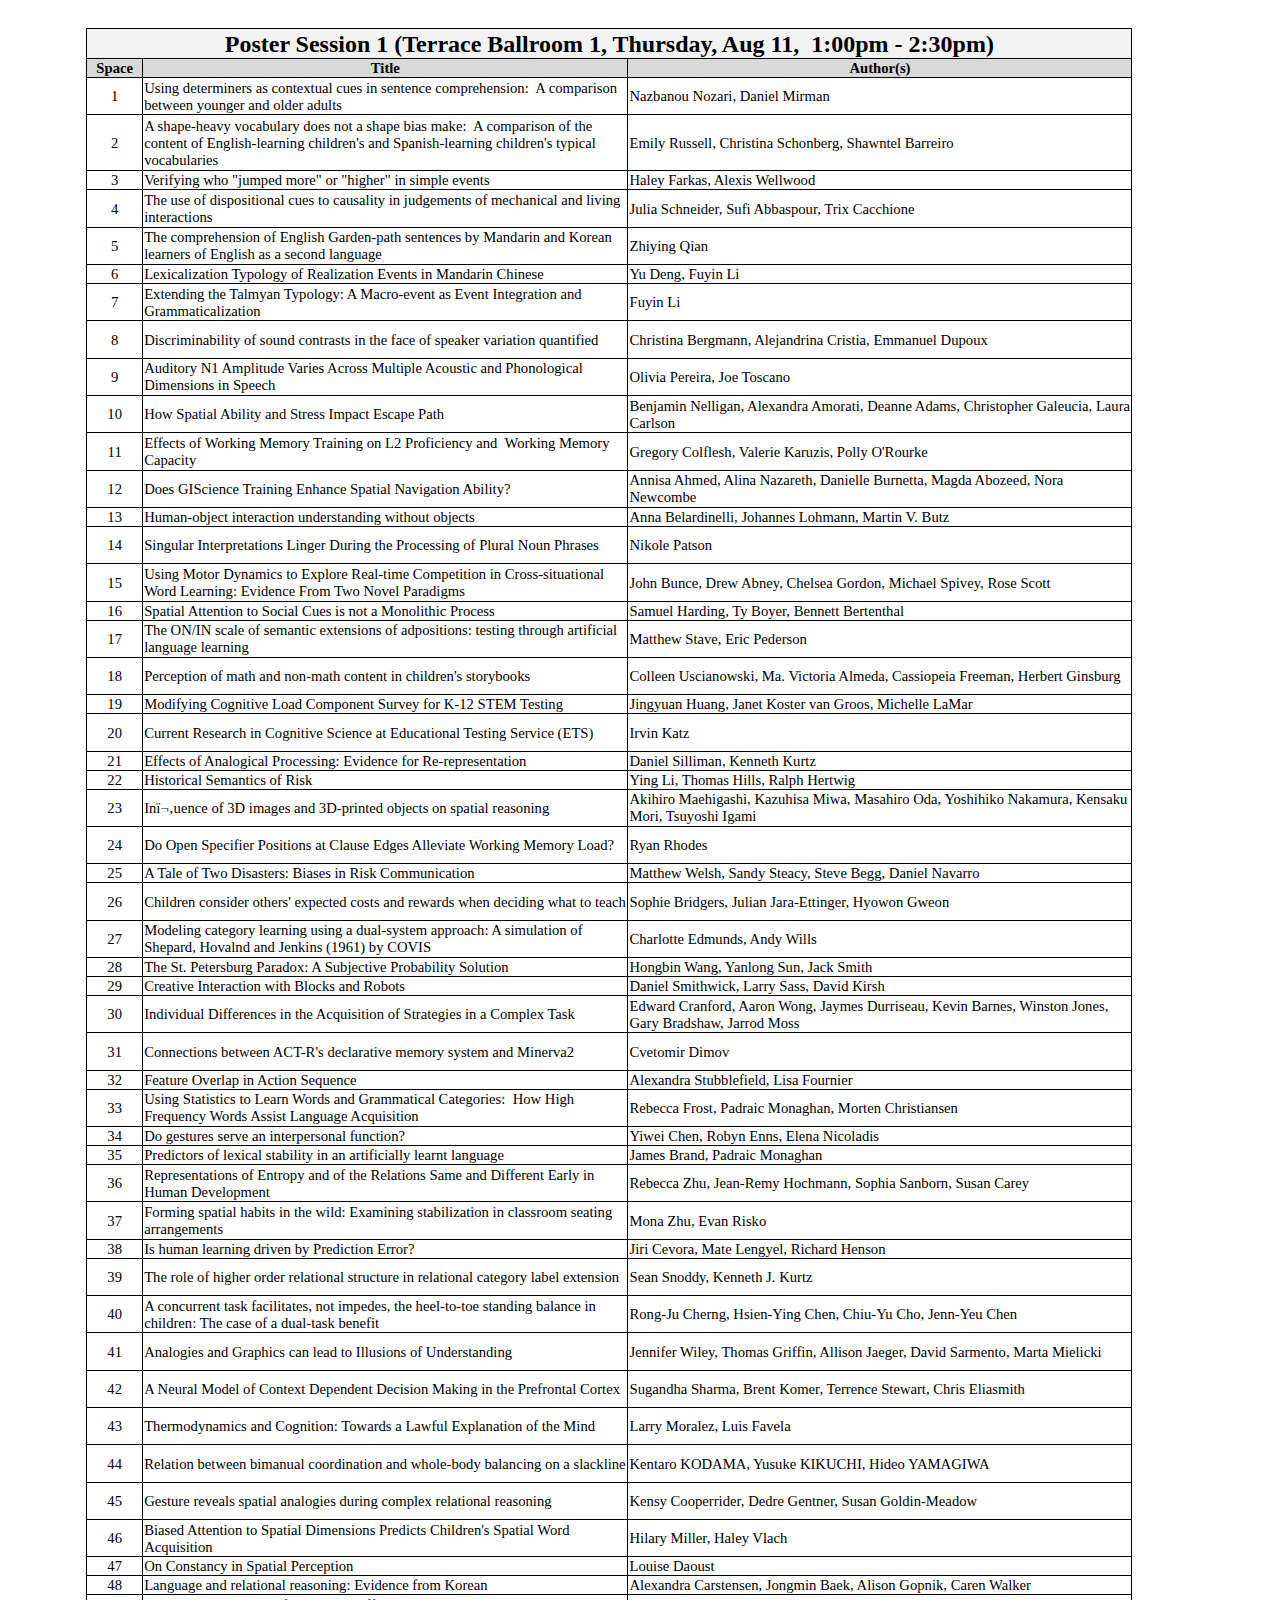
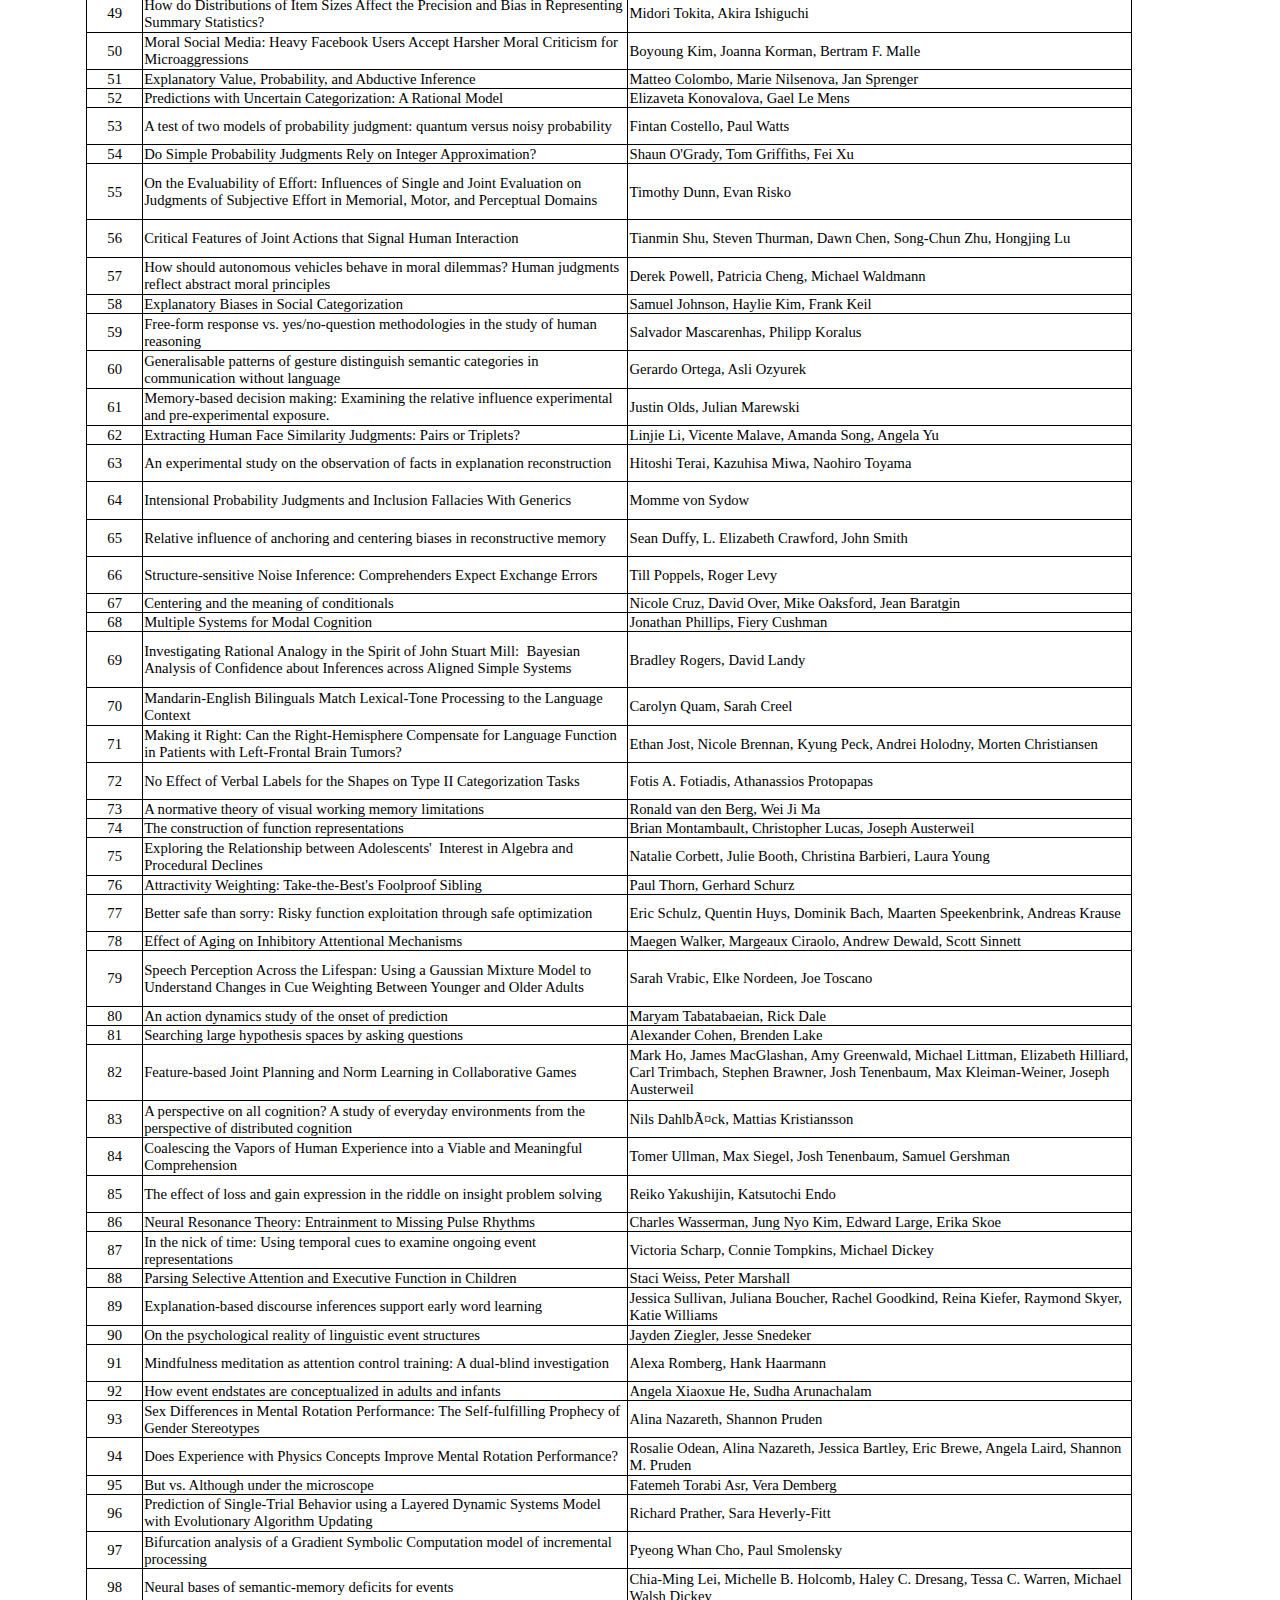
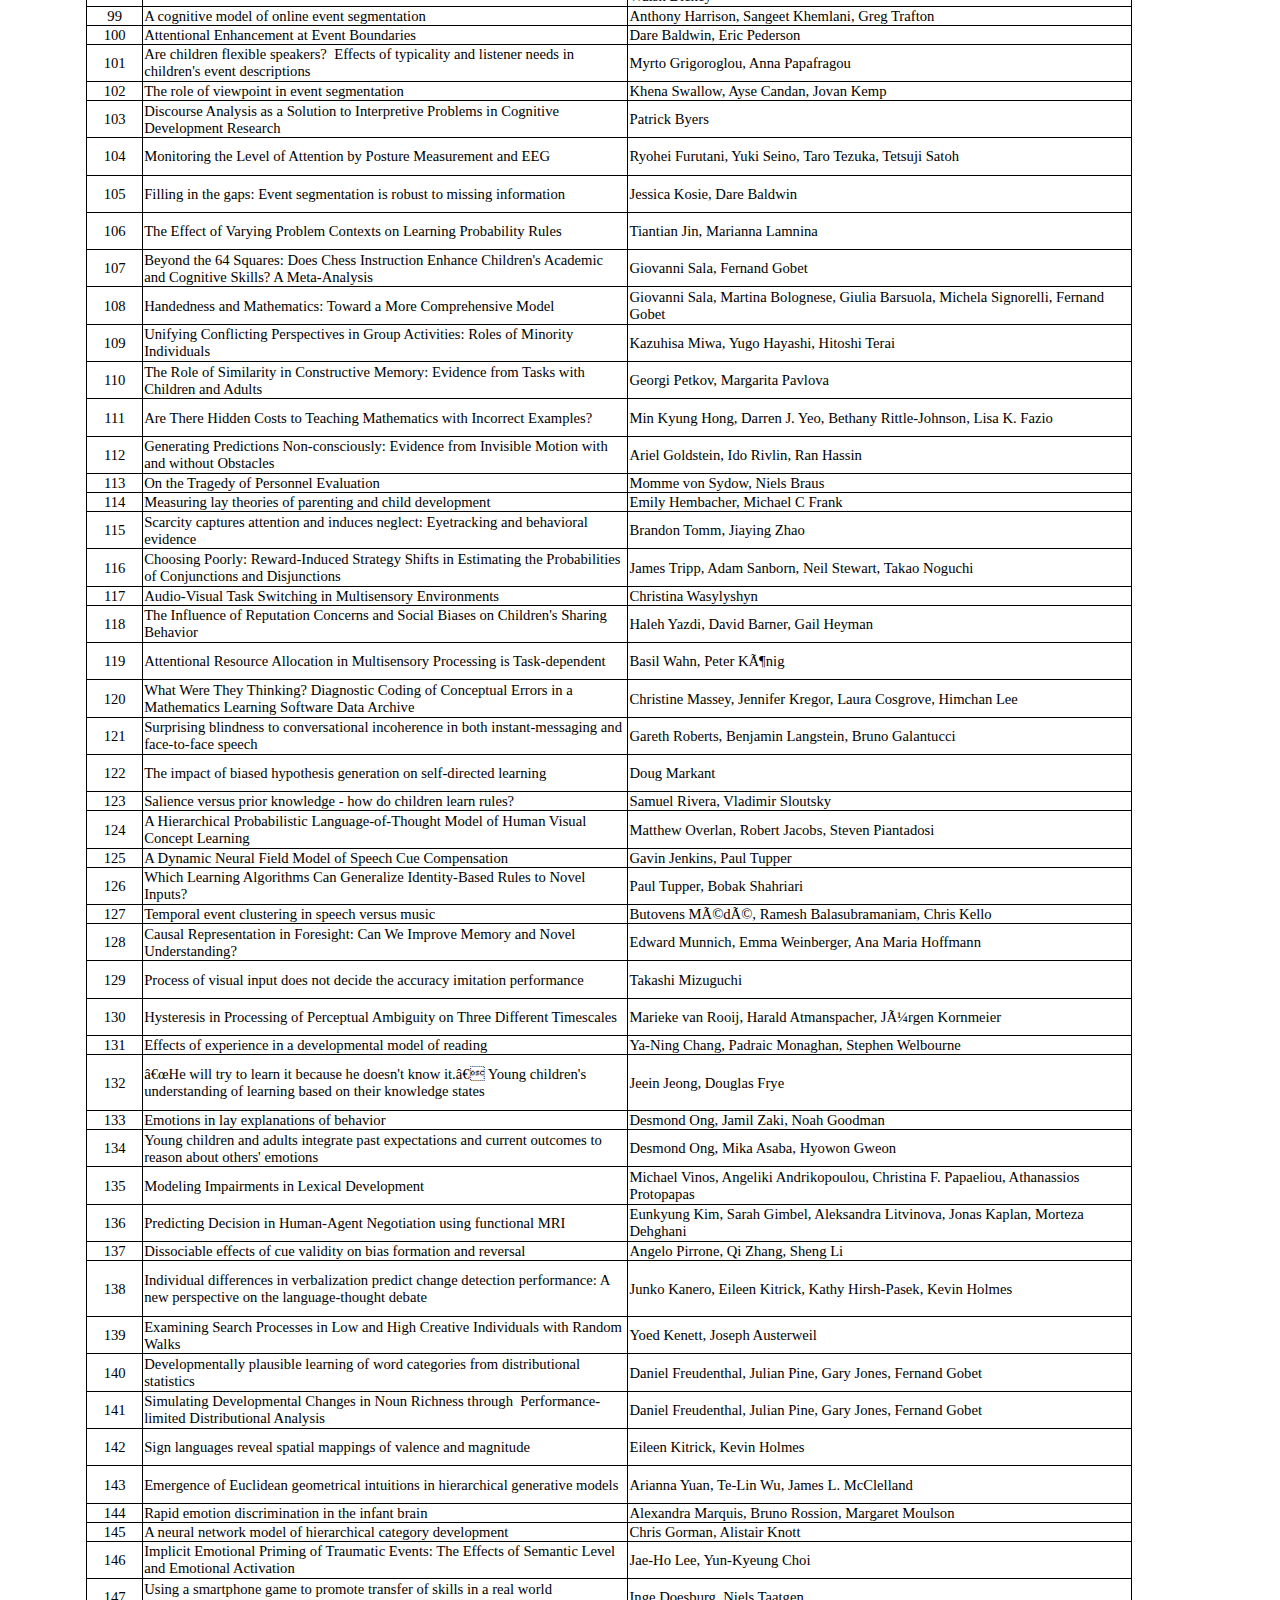
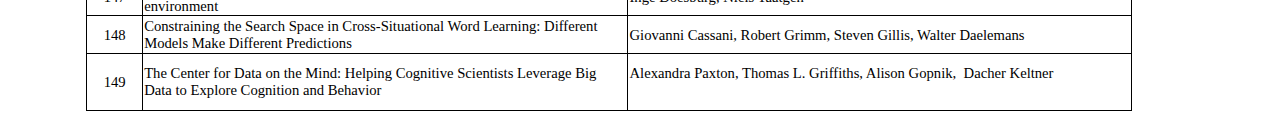
<file: preprocessing/source_html/posters/thurs.htm>
<html>

<head>
<meta name=Title content="">
<meta name=Keywords content="">
<meta http-equiv=Content-Type content="text/html; charset=macintosh">
<meta name=ProgId content=Excel.Sheet>
<meta name=Generator content="Microsoft Excel 14">
<link rel=File-List href="poster_session1_thurs_files/filelist.xml">
<style>
<!--table
	{mso-displayed-decimal-separator:"\.";
	mso-displayed-thousand-separator:"\,";}
@page
	{margin:.75in .7in .75in .7in;
	mso-header-margin:.3in;
	mso-footer-margin:.3in;}
.style0
	{mso-number-format:General;
	text-align:general;
	vertical-align:bottom;
	white-space:nowrap;
	mso-rotate:0;
	mso-background-source:auto;
	mso-pattern:auto;
	color:black;
	font-size:10.0pt;
	font-weight:400;
	font-style:normal;
	text-decoration:none;
	font-family:Arial;
	mso-generic-font-family:auto;
	mso-font-charset:0;
	border:none;
	mso-protection:locked visible;
	mso-style-name:Normal;
	mso-style-id:0;}
.style16
	{mso-number-format:General;
	text-align:general;
	vertical-align:bottom;
	white-space:nowrap;
	mso-rotate:0;
	mso-background-source:auto;
	mso-pattern:auto;
	color:black;
	font-size:11.0pt;
	font-weight:400;
	font-style:normal;
	text-decoration:none;
	font-family:Calibri, sans-serif;
	mso-font-charset:0;
	border:none;
	mso-protection:locked visible;
	mso-style-name:"Normal 2";}
.style17
	{mso-number-format:General;
	text-align:general;
	vertical-align:bottom;
	white-space:nowrap;
	mso-rotate:0;
	mso-background-source:auto;
	mso-pattern:auto;
	color:black;
	font-size:11.0pt;
	font-weight:400;
	font-style:normal;
	text-decoration:none;
	font-family:Calibri, sans-serif;
	mso-font-charset:0;
	border:none;
	mso-protection:locked visible;
	mso-style-name:"Normal 3";}
td
	{mso-style-parent:style0;
	padding-top:1px;
	padding-right:1px;
	padding-left:1px;
	mso-ignore:padding;
	color:black;
	font-size:10.0pt;
	font-weight:400;
	font-style:normal;
	text-decoration:none;
	font-family:Arial;
	mso-generic-font-family:auto;
	mso-font-charset:0;
	mso-number-format:General;
	text-align:general;
	vertical-align:bottom;
	border:none;
	mso-background-source:auto;
	mso-pattern:auto;
	mso-protection:locked visible;
	white-space:nowrap;
	mso-rotate:0;}
.xl67
	{mso-style-parent:style0;
	color:windowtext;
	font-family:Arial, sans-serif;
	mso-font-charset:0;}
.xl68
	{mso-style-parent:style0;
	color:windowtext;
	font-family:Arial, sans-serif;
	mso-font-charset:0;
	white-space:normal;}
.xl69
	{mso-style-parent:style0;
	font-size:11.0pt;
	font-family:Calibri, sans-serif;
	mso-font-charset:0;
	text-align:right;}
.xl70
	{mso-style-parent:style0;
	font-size:11.0pt;
	font-family:Calibri, sans-serif;
	mso-font-charset:0;}
.xl71
	{mso-style-parent:style16;
	color:black;
	font-size:11.0pt;
	font-family:Calibri, sans-serif;
	mso-font-charset:0;}
.xl72
	{mso-style-parent:style0;
	font-size:11.0pt;
	font-family:Calibri, sans-serif;
	mso-font-charset:0;
	text-align:right;
	background:yellow;
	mso-pattern:black none;}
.xl73
	{mso-style-parent:style0;
	color:windowtext;
	font-size:11.0pt;
	font-family:Calibri, sans-serif;
	mso-font-charset:0;}
.xl74
	{mso-style-parent:style17;
	color:black;
	font-size:11.0pt;
	font-family:Calibri, sans-serif;
	mso-font-charset:0;}
.xl75
	{mso-style-parent:style0;
	color:red;
	font-size:11.0pt;
	font-family:Calibri;
	mso-generic-font-family:auto;
	mso-font-charset:0;}
.xl76
	{mso-style-parent:style0;
	color:red;
	font-size:11.0pt;
	font-family:Calibri;
	mso-generic-font-family:auto;
	mso-font-charset:0;
	text-align:right;}
.xl77
	{mso-style-parent:style0;
	vertical-align:middle;}
.xl78
	{mso-style-parent:style0;
	font-size:12.0pt;
	font-weight:700;}
.xl79
	{mso-style-parent:style0;
	font-size:11.0pt;
	vertical-align:middle;}
.xl80
	{mso-style-parent:style0;
	white-space:normal;}
.xl81
	{mso-style-parent:style0;
	color:windowtext;
	font-size:11.0pt;
	font-weight:700;
	font-family:"Century Gothic";
	mso-generic-font-family:auto;
	mso-font-charset:0;
	text-align:center;
	vertical-align:middle;
	border-top:.5pt solid windowtext;
	border-right:.5pt solid windowtext;
	border-bottom:none;
	border-left:.5pt solid windowtext;
	white-space:normal;}
.xl82
	{mso-style-parent:style0;
	color:windowtext;
	font-size:11.0pt;
	font-weight:700;
	font-family:"Century Gothic";
	mso-generic-font-family:auto;
	mso-font-charset:0;
	text-align:center;
	vertical-align:middle;
	border-top:none;
	border-right:.5pt solid windowtext;
	border-bottom:.5pt solid windowtext;
	border-left:.5pt solid windowtext;}
.xl83
	{mso-style-parent:style0;
	color:windowtext;
	font-size:11.0pt;
	font-family:"Century Gothic";
	mso-generic-font-family:auto;
	mso-font-charset:0;
	text-align:left;
	vertical-align:top;
	border:.5pt solid windowtext;
	white-space:normal;}
.xl84
	{mso-style-parent:style0;
	color:windowtext;
	font-size:11.0pt;
	font-family:"Century Gothic";
	mso-generic-font-family:auto;
	mso-font-charset:0;
	vertical-align:top;
	border:.5pt solid windowtext;
	white-space:normal;}
.xl85
	{mso-style-parent:style0;
	color:windowtext;
	font-size:10.5pt;
	font-family:"Century Gothic";
	mso-generic-font-family:auto;
	mso-font-charset:0;
	text-align:left;
	vertical-align:top;
	border:.5pt solid windowtext;
	white-space:normal;}
.xl86
	{mso-style-parent:style0;
	mso-number-format:"0\.0";
	text-align:left;}
.xl87
	{mso-style-parent:style0;
	text-align:left;}
.xl88
	{mso-style-parent:style0;
	font-weight:700;
	mso-number-format:"0\.0";
	text-align:left;}
.xl89
	{mso-style-parent:style0;
	font-weight:700;
	text-align:left;}
.xl90
	{mso-style-parent:style0;
	font-weight:700;}
.xl91
	{mso-style-parent:style0;
	color:windowtext;
	font-weight:700;
	font-family:Arial, sans-serif;
	mso-font-charset:0;
	text-align:left;
	vertical-align:top;
	white-space:normal;}
.xl92
	{mso-style-parent:style0;
	color:windowtext;
	font-family:Arial, sans-serif;
	mso-font-charset:0;
	text-align:left;
	vertical-align:top;
	white-space:normal;}
.xl93
	{mso-style-parent:style0;
	mso-number-format:"Short Time";}
.xl94
	{mso-style-parent:style0;
	font-weight:700;
	mso-number-format:"Short Time";}
.xl95
	{mso-style-parent:style0;
	mso-number-format:"0\.0";}
.xl96
	{mso-style-parent:style0;
	color:windowtext;
	font-weight:700;
	font-style:italic;
	text-align:left;
	vertical-align:top;
	white-space:normal;}
.xl97
	{mso-style-parent:style0;
	color:windowtext;
	font-style:italic;
	text-align:left;
	vertical-align:top;
	white-space:normal;}
.xl98
	{mso-style-parent:style0;
	border:.5pt solid windowtext;
	white-space:normal;}
.xl99
	{mso-style-parent:style0;
	text-align:left;
	white-space:normal;}
.xl100
	{mso-style-parent:style0;
	font-weight:700;
	text-align:left;
	white-space:normal;}
.xl101
	{mso-style-parent:style0;
	color:windowtext;
	font-weight:700;
	font-family:Arial, sans-serif;
	mso-font-charset:0;
	text-align:left;
	vertical-align:middle;
	white-space:normal;}
.xl102
	{mso-style-parent:style0;
	vertical-align:middle;
	white-space:normal;}
.xl103
	{mso-style-parent:style0;
	color:windowtext;
	font-family:Arial, sans-serif;
	mso-font-charset:0;
	text-align:left;
	vertical-align:middle;
	white-space:normal;}
.xl104
	{mso-style-parent:style0;
	font-family:"Century Gothic";
	mso-generic-font-family:auto;
	mso-font-charset:0;
	text-align:left;
	vertical-align:middle;
	border:.5pt solid windowtext;
	white-space:normal;}
.xl105
	{mso-style-parent:style0;
	font-family:"Century Gothic";
	mso-generic-font-family:auto;
	mso-font-charset:0;
	vertical-align:middle;
	border-top:.5pt solid windowtext;
	border-right:1.5pt solid windowtext;
	border-bottom:.5pt solid windowtext;
	border-left:.5pt solid windowtext;
	white-space:normal;}
.xl106
	{mso-style-parent:style0;
	font-family:"Century Gothic";
	mso-generic-font-family:auto;
	mso-font-charset:0;
	vertical-align:middle;
	border-top:.5pt solid windowtext;
	border-right:1.5pt solid windowtext;
	border-bottom:1.5pt solid windowtext;
	border-left:none;
	white-space:normal;}
.xl107
	{mso-style-parent:style0;
	color:windowtext;
	font-family:"Century Gothic";
	mso-generic-font-family:auto;
	mso-font-charset:0;
	text-align:left;
	vertical-align:middle;
	border-top:.5pt solid windowtext;
	border-right:1.5pt solid windowtext;
	border-bottom:.5pt solid windowtext;
	border-left:.5pt solid windowtext;
	white-space:normal;}
.xl108
	{mso-style-parent:style0;
	font-weight:700;
	font-family:"Century Gothic";
	mso-generic-font-family:auto;
	mso-font-charset:0;
	text-align:center;
	vertical-align:middle;}
.xl109
	{mso-style-parent:style0;
	font-size:14.0pt;
	font-weight:700;
	font-family:"Century Gothic";
	mso-generic-font-family:auto;
	mso-font-charset:0;
	text-align:center;
	vertical-align:middle;
	background:white;
	mso-pattern:black none;}
.xl110
	{mso-style-parent:style0;
	font-size:14.0pt;
	font-weight:700;
	font-family:"Century Gothic";
	mso-generic-font-family:auto;
	mso-font-charset:0;
	text-align:left;
	vertical-align:middle;
	background:white;
	mso-pattern:black none;}
.xl111
	{mso-style-parent:style0;
	color:windowtext;
	font-family:"Century Gothic";
	mso-generic-font-family:auto;
	mso-font-charset:0;
	text-align:left;
	vertical-align:middle;
	border:.5pt solid windowtext;
	white-space:normal;}
.xl112
	{mso-style-parent:style0;
	color:windowtext;
	font-family:"Century Gothic";
	mso-generic-font-family:auto;
	mso-font-charset:0;
	text-align:left;
	vertical-align:middle;
	border-top:.5pt solid windowtext;
	border-right:.5pt solid windowtext;
	border-bottom:1.5pt solid windowtext;
	border-left:.5pt solid windowtext;
	white-space:normal;}
.xl113
	{mso-style-parent:style0;
	color:windowtext;
	font-family:"Century Gothic";
	mso-generic-font-family:auto;
	mso-font-charset:0;
	text-align:left;
	vertical-align:middle;
	border-top:.5pt solid windowtext;
	border-right:1.5pt solid windowtext;
	border-bottom:1.5pt solid windowtext;
	border-left:.5pt solid windowtext;
	white-space:normal;}
.xl114
	{mso-style-parent:style0;
	font-family:"Century Gothic";
	mso-generic-font-family:auto;
	mso-font-charset:0;
	text-align:left;
	vertical-align:middle;
	border-top:.5pt solid windowtext;
	border-right:.5pt solid windowtext;
	border-bottom:1.5pt solid windowtext;
	border-left:.5pt solid windowtext;
	white-space:normal;}
.xl115
	{mso-style-parent:style0;
	font-family:"Century Gothic";
	mso-generic-font-family:auto;
	mso-font-charset:0;
	vertical-align:middle;
	border-top:.5pt solid windowtext;
	border-right:1.5pt solid windowtext;
	border-bottom:1.5pt solid windowtext;
	border-left:.5pt solid windowtext;
	white-space:normal;}
.xl116
	{mso-style-parent:style0;
	font-family:"Century Gothic";
	mso-generic-font-family:auto;
	mso-font-charset:0;
	vertical-align:middle;
	border-top:.5pt solid windowtext;
	border-right:1.5pt solid windowtext;
	border-bottom:.5pt solid windowtext;
	border-left:.5pt solid windowtext;}
.xl117
	{mso-style-parent:style0;
	font-family:"Century Gothic";
	mso-generic-font-family:auto;
	mso-font-charset:0;
	vertical-align:middle;
	border:.5pt solid windowtext;
	white-space:normal;}
.xl118
	{mso-style-parent:style0;
	color:windowtext;
	font-family:"Century Gothic";
	mso-generic-font-family:auto;
	mso-font-charset:0;
	vertical-align:middle;
	border:.5pt solid windowtext;
	white-space:normal;}
.xl119
	{mso-style-parent:style0;
	color:windowtext;
	font-family:"Century Gothic";
	mso-generic-font-family:auto;
	mso-font-charset:0;
	vertical-align:middle;
	border-top:.5pt solid windowtext;
	border-right:1.5pt solid windowtext;
	border-bottom:.5pt solid windowtext;
	border-left:.5pt solid windowtext;
	white-space:normal;}
.xl120
	{mso-style-parent:style0;
	font-family:"Century Gothic";
	mso-generic-font-family:auto;
	mso-font-charset:0;
	vertical-align:middle;
	border-top:.5pt solid windowtext;
	border-right:.5pt solid windowtext;
	border-bottom:1.5pt solid windowtext;
	border-left:.5pt solid windowtext;
	white-space:normal;}
.xl121
	{mso-style-parent:style0;
	font-family:"Century Gothic";
	mso-generic-font-family:auto;
	mso-font-charset:0;
	vertical-align:middle;}
.xl122
	{mso-style-parent:style0;
	font-weight:700;
	font-family:"Century Gothic";
	mso-generic-font-family:auto;
	mso-font-charset:0;
	vertical-align:middle;}
.xl123
	{mso-style-parent:style0;
	font-family:"Century Gothic";
	mso-generic-font-family:auto;
	mso-font-charset:0;
	text-align:left;
	vertical-align:middle;
	white-space:normal;}
.xl124
	{mso-style-parent:style0;
	font-family:"Century Gothic";
	mso-generic-font-family:auto;
	mso-font-charset:0;
	vertical-align:middle;
	white-space:normal;}
.xl125
	{mso-style-parent:style0;
	color:windowtext;
	font-size:11.0pt;
	font-family:"Century Gothic";
	mso-generic-font-family:auto;
	mso-font-charset:0;
	text-align:center;
	vertical-align:middle;
	border-top:.5pt solid windowtext;
	border-right:.5pt solid windowtext;
	border-bottom:none;
	border-left:.5pt solid windowtext;}
.xl126
	{mso-style-parent:style0;
	color:windowtext;
	font-size:11.0pt;
	font-weight:700;
	font-family:"Century Gothic";
	mso-generic-font-family:auto;
	mso-font-charset:0;
	text-align:center;
	vertical-align:middle;
	border-top:none;
	border-right:.5pt solid windowtext;
	border-bottom:.5pt solid windowtext;
	border-left:.5pt solid windowtext;
	white-space:normal;}
.xl127
	{mso-style-parent:style0;
	color:windowtext;
	font-size:11.0pt;
	font-family:"Century Gothic";
	mso-generic-font-family:auto;
	mso-font-charset:0;
	text-align:center;
	vertical-align:top;
	border:.5pt solid windowtext;
	white-space:normal;}
.xl128
	{mso-style-parent:style0;
	text-align:center;}
.xl129
	{mso-style-parent:style0;
	font-family:"Century Gothic";
	mso-generic-font-family:auto;
	mso-font-charset:0;
	text-align:left;
	vertical-align:middle;}
.xl130
	{mso-style-parent:style0;
	color:windowtext;
	font-size:11.0pt;
	font-family:"Century Gothic";
	mso-generic-font-family:auto;
	mso-font-charset:0;
	vertical-align:middle;
	border-top:.5pt solid windowtext;
	border-right:.5pt solid windowtext;
	border-bottom:none;
	border-left:.5pt solid windowtext;}
.xl131
	{mso-style-parent:style0;
	color:windowtext;
	font-size:11.0pt;
	font-weight:700;
	font-family:"Century Gothic";
	mso-generic-font-family:auto;
	mso-font-charset:0;
	text-align:center;
	vertical-align:middle;
	border-top:.5pt solid windowtext;
	border-right:.5pt solid windowtext;
	border-bottom:none;
	border-left:none;
	white-space:normal;}
.xl132
	{mso-style-parent:style0;
	color:black;
	font-size:11.0pt;
	font-weight:700;
	font-family:"Century Gothic";
	mso-generic-font-family:auto;
	mso-font-charset:0;
	text-align:center;
	vertical-align:middle;
	white-space:normal;}
.xl133
	{mso-style-parent:style0;
	text-align:center;
	vertical-align:middle;}
.xl134
	{mso-style-parent:style0;
	color:windowtext;
	font-size:11.0pt;
	font-family:"Century Gothic";
	mso-generic-font-family:auto;
	mso-font-charset:0;
	text-align:center;
	vertical-align:middle;
	border:.5pt solid windowtext;
	white-space:normal;}
.xl135
	{mso-style-parent:style0;
	color:black;
	font-size:11.0pt;
	font-family:Calibri, sans-serif;
	mso-font-charset:0;
	text-align:left;
	vertical-align:top;}
.xl136
	{mso-style-parent:style0;
	color:black;
	font-size:11.0pt;
	font-family:"Century Gothic";
	mso-generic-font-family:auto;
	mso-font-charset:0;
	text-align:center;
	vertical-align:middle;
	white-space:normal;}
.xl137
	{mso-style-parent:style0;
	color:black;
	font-size:11.0pt;
	font-family:"Century Gothic";
	mso-generic-font-family:auto;
	mso-font-charset:0;
	text-align:center;
	vertical-align:middle;
	border:.5pt solid windowtext;
	white-space:normal;}
.xl138
	{mso-style-parent:style17;
	color:black;
	font-size:11.0pt;
	font-family:"Century Gothic";
	mso-generic-font-family:auto;
	mso-font-charset:0;}
.xl139
	{mso-style-parent:style17;
	color:black;
	font-size:11.0pt;
	font-family:"Century Gothic";
	mso-generic-font-family:auto;
	mso-font-charset:0;
	text-align:left;
	vertical-align:middle;
	border:.5pt solid windowtext;
	white-space:normal;}
.xl140
	{mso-style-parent:style17;
	color:black;
	font-size:11.0pt;
	font-family:"Century Gothic";
	mso-generic-font-family:auto;
	mso-font-charset:0;
	text-align:left;
	vertical-align:middle;
	border-top:.5pt solid windowtext;
	border-right:1.0pt solid windowtext;
	border-bottom:.5pt solid windowtext;
	border-left:.5pt solid windowtext;
	white-space:normal;}
.xl141
	{mso-style-parent:style17;
	color:black;
	font-size:11.0pt;
	font-family:"Century Gothic";
	mso-generic-font-family:auto;
	mso-font-charset:0;
	text-align:left;
	vertical-align:middle;
	border-top:.5pt solid windowtext;
	border-right:.5pt solid windowtext;
	border-bottom:1.0pt solid windowtext;
	border-left:.5pt solid windowtext;
	white-space:normal;}
.xl142
	{mso-style-parent:style17;
	color:black;
	font-size:11.0pt;
	font-family:"Century Gothic";
	mso-generic-font-family:auto;
	mso-font-charset:0;
	text-align:left;
	vertical-align:middle;
	border-top:.5pt solid windowtext;
	border-right:1.0pt solid windowtext;
	border-bottom:1.0pt solid windowtext;
	border-left:.5pt solid windowtext;
	white-space:normal;}
.xl143
	{mso-style-parent:style17;
	color:black;
	font-size:11.0pt;
	font-weight:700;
	font-family:"Century Gothic";
	mso-generic-font-family:auto;
	mso-font-charset:0;
	text-align:center;
	border-top:.5pt solid windowtext;
	border-right:.5pt solid windowtext;
	border-bottom:.5pt solid windowtext;
	border-left:1.0pt solid windowtext;
	background:#D9D9D9;
	mso-pattern:black none;}
.xl144
	{mso-style-parent:style17;
	color:black;
	font-size:11.0pt;
	font-weight:700;
	font-family:"Century Gothic";
	mso-generic-font-family:auto;
	mso-font-charset:0;
	text-align:center;
	border:.5pt solid windowtext;
	background:#D9D9D9;
	mso-pattern:black none;}
.xl145
	{mso-style-parent:style17;
	color:black;
	font-size:11.0pt;
	font-weight:700;
	font-family:"Century Gothic";
	mso-generic-font-family:auto;
	mso-font-charset:0;
	text-align:center;
	border-top:.5pt solid windowtext;
	border-right:1.0pt solid windowtext;
	border-bottom:.5pt solid windowtext;
	border-left:.5pt solid windowtext;
	background:#D9D9D9;
	mso-pattern:black none;}
.xl146
	{mso-style-parent:style17;
	color:black;
	font-size:11.0pt;
	font-family:"Century Gothic";
	mso-generic-font-family:auto;
	mso-font-charset:0;
	text-align:center;}
.xl147
	{mso-style-parent:style17;
	color:black;
	font-size:11.0pt;
	font-family:"Century Gothic";
	mso-generic-font-family:auto;
	mso-font-charset:0;
	text-align:center;
	vertical-align:middle;
	border-top:.5pt solid windowtext;
	border-right:.5pt solid windowtext;
	border-bottom:.5pt solid windowtext;
	border-left:1.0pt solid windowtext;}
.xl148
	{mso-style-parent:style17;
	color:black;
	font-size:11.0pt;
	font-family:"Century Gothic";
	mso-generic-font-family:auto;
	mso-font-charset:0;
	text-align:left;
	vertical-align:middle;
	border-top:.5pt solid windowtext;
	border-right:.5pt solid windowtext;
	border-bottom:.5pt solid windowtext;
	border-left:none;
	white-space:normal;}
.xl149
	{mso-style-parent:style17;
	color:black;
	font-size:11.0pt;
	font-family:"Century Gothic";
	mso-generic-font-family:auto;
	mso-font-charset:0;
	text-align:left;
	vertical-align:middle;
	border-top:.5pt solid windowtext;
	border-right:.5pt solid windowtext;
	border-bottom:none;
	border-left:.5pt solid windowtext;
	white-space:normal;}
.xl150
	{mso-style-parent:style17;
	color:black;
	font-size:11.0pt;
	font-family:"Century Gothic";
	mso-generic-font-family:auto;
	mso-font-charset:0;
	text-align:left;
	vertical-align:middle;
	border-top:.5pt solid windowtext;
	border-right:1.0pt solid windowtext;
	border-bottom:none;
	border-left:.5pt solid windowtext;
	white-space:normal;}
.xl151
	{mso-style-parent:style17;
	color:black;
	font-size:11.0pt;
	font-family:"Century Gothic";
	mso-generic-font-family:auto;
	mso-font-charset:0;
	text-align:left;
	vertical-align:middle;
	border-top:none;
	border-right:1.0pt solid windowtext;
	border-bottom:1.0pt solid windowtext;
	border-left:.5pt solid windowtext;
	white-space:normal;}
.xl152
	{mso-style-parent:style0;
	font-size:11.0pt;
	font-family:"Century Gothic";
	mso-generic-font-family:auto;
	mso-font-charset:0;
	border-top:none;
	border-right:1.0pt solid windowtext;
	border-bottom:none;
	border-left:none;}
.xl153
	{mso-style-parent:style0;
	font-size:11.0pt;
	font-family:"Century Gothic";
	mso-generic-font-family:auto;
	mso-font-charset:0;
	text-align:left;
	vertical-align:middle;
	border-top:.5pt solid windowtext;
	border-right:1.0pt solid windowtext;
	border-bottom:1.0pt solid windowtext;
	border-left:.5pt solid windowtext;
	white-space:normal;}
.xl154
	{mso-style-parent:style17;
	color:black;
	font-size:11.0pt;
	font-weight:700;
	font-family:"Century Gothic";
	mso-generic-font-family:auto;
	mso-font-charset:0;
	text-align:center;
	border-top:.5pt solid windowtext;
	border-right:.5pt solid windowtext;
	border-bottom:.5pt solid windowtext;
	border-left:none;
	background:#D9D9D9;
	mso-pattern:black none;}
.xl155
	{mso-style-parent:style0;
	font-size:11.0pt;
	font-family:"Century Gothic";
	mso-generic-font-family:auto;
	mso-font-charset:0;
	text-align:left;
	vertical-align:middle;
	border-top:.5pt solid windowtext;
	border-right:.5pt solid windowtext;
	border-bottom:1.0pt solid windowtext;
	border-left:none;
	white-space:normal;}
.xl156
	{mso-style-parent:style17;
	color:black;
	font-size:11.0pt;
	font-family:"Century Gothic";
	mso-generic-font-family:auto;
	mso-font-charset:0;
	text-align:center;
	border-top:.5pt solid windowtext;
	border-right:.5pt solid windowtext;
	border-bottom:.5pt solid windowtext;
	border-left:1.0pt solid windowtext;
	white-space:normal;}
.xl157
	{mso-style-parent:style17;
	color:black;
	font-size:11.0pt;
	font-family:"Century Gothic";
	mso-generic-font-family:auto;
	mso-font-charset:0;
	text-align:left;
	vertical-align:middle;
	border-top:none;
	border-right:.5pt solid windowtext;
	border-bottom:1.0pt solid windowtext;
	border-left:none;
	white-space:normal;}
.xl158
	{mso-style-parent:style17;
	color:black;
	font-size:11.0pt;
	font-family:"Century Gothic";
	mso-generic-font-family:auto;
	mso-font-charset:0;
	text-align:center;
	vertical-align:middle;
	border-top:.5pt solid windowtext;
	border-right:.5pt solid windowtext;
	border-bottom:.5pt solid windowtext;
	border-left:1.0pt solid windowtext;
	white-space:normal;}
.xl159
	{mso-style-parent:style0;
	font-size:18.0pt;
	font-weight:700;}
.xl160
	{mso-style-parent:style0;
	color:red;
	font-family:"Century Gothic";
	mso-generic-font-family:auto;
	mso-font-charset:0;
	vertical-align:middle;}
.xl161
	{mso-style-parent:style0;
	color:windowtext;
	font-weight:700;
	font-family:"Century Gothic";
	mso-generic-font-family:auto;
	mso-font-charset:0;
	vertical-align:middle;}
.xl162
	{mso-style-parent:style0;
	color:windowtext;
	font-family:"Century Gothic";
	mso-generic-font-family:auto;
	mso-font-charset:0;
	vertical-align:middle;}
.xl163
	{mso-style-parent:style0;
	color:black;
	font-family:"Century Gothic";
	mso-generic-font-family:auto;
	mso-font-charset:0;
	vertical-align:middle;
	border:.5pt solid windowtext;
	white-space:normal;}
.xl164
	{mso-style-parent:style0;
	color:black;
	font-family:"Century Gothic";
	mso-generic-font-family:auto;
	mso-font-charset:0;
	vertical-align:middle;
	border-top:.5pt solid windowtext;
	border-right:1.5pt solid windowtext;
	border-bottom:.5pt solid windowtext;
	border-left:.5pt solid windowtext;
	white-space:normal;}
.xl165
	{mso-style-parent:style0;
	color:black;
	font-family:"Century Gothic";
	mso-generic-font-family:auto;
	mso-font-charset:0;
	text-align:left;
	vertical-align:middle;
	border-top:.5pt solid windowtext;
	border-right:1.5pt solid windowtext;
	border-bottom:.5pt solid windowtext;
	border-left:.5pt solid windowtext;
	white-space:normal;}
.xl166
	{mso-style-parent:style0;
	color:black;
	font-family:"Century Gothic";
	mso-generic-font-family:auto;
	mso-font-charset:0;
	text-align:left;
	vertical-align:middle;
	border:.5pt solid windowtext;
	white-space:normal;}
.xl167
	{mso-style-parent:style0;
	font-weight:700;
	font-family:"Century Gothic";
	mso-generic-font-family:auto;
	mso-font-charset:0;
	vertical-align:top;}
.xl168
	{mso-style-parent:style0;
	color:red;
	font-size:26.0pt;}
.xl169
	{mso-style-parent:style0;
	color:windowtext;
	font-size:18.0pt;
	font-weight:700;
	font-family:"Century Gothic";
	mso-generic-font-family:auto;
	mso-font-charset:0;
	text-align:center;
	vertical-align:middle;
	border-top:.5pt solid windowtext;
	border-right:none;
	border-bottom:.5pt solid windowtext;
	border-left:.5pt solid windowtext;
	background:#D9D9D9;
	mso-pattern:black none;}
.xl170
	{mso-style-parent:style0;
	color:windowtext;
	font-size:18.0pt;
	font-weight:700;
	font-family:"Century Gothic";
	mso-generic-font-family:auto;
	mso-font-charset:0;
	text-align:center;
	vertical-align:middle;
	border-top:.5pt solid windowtext;
	border-right:none;
	border-bottom:.5pt solid windowtext;
	border-left:none;
	background:#D9D9D9;
	mso-pattern:black none;}
.xl171
	{mso-style-parent:style0;
	color:windowtext;
	font-size:18.0pt;
	font-weight:700;
	font-family:"Century Gothic";
	mso-generic-font-family:auto;
	mso-font-charset:0;
	text-align:center;
	vertical-align:middle;
	border-top:.5pt solid windowtext;
	border-right:.5pt solid windowtext;
	border-bottom:.5pt solid windowtext;
	border-left:none;
	background:#D9D9D9;
	mso-pattern:black none;}
.xl172
	{mso-style-parent:style0;
	color:windowtext;
	font-size:11.0pt;
	font-family:"Century Gothic";
	mso-generic-font-family:auto;
	mso-font-charset:0;
	text-align:center;
	vertical-align:middle;
	border:.5pt solid windowtext;
	background:#D9D9D9;
	mso-pattern:#D9D9D9 none;
	white-space:normal;}
.xl173
	{mso-style-parent:style0;
	color:windowtext;
	font-size:11.0pt;
	font-family:"Century Gothic";
	mso-generic-font-family:auto;
	mso-font-charset:0;
	text-align:center;
	vertical-align:middle;
	border-top:.5pt solid windowtext;
	border-right:none;
	border-bottom:.5pt solid windowtext;
	border-left:.5pt solid windowtext;
	background:#D9D9D9;
	mso-pattern:#D9D9D9 none;
	white-space:normal;}
.xl174
	{mso-style-parent:style0;
	color:windowtext;
	font-size:11.0pt;
	font-family:"Century Gothic";
	mso-generic-font-family:auto;
	mso-font-charset:0;
	text-align:center;
	vertical-align:middle;
	border-top:.5pt solid windowtext;
	border-right:none;
	border-bottom:.5pt solid windowtext;
	border-left:none;
	background:#D9D9D9;
	mso-pattern:#D9D9D9 none;
	white-space:normal;}
.xl175
	{mso-style-parent:style0;
	color:windowtext;
	font-size:11.0pt;
	font-family:"Century Gothic";
	mso-generic-font-family:auto;
	mso-font-charset:0;
	text-align:center;
	vertical-align:middle;
	border-top:.5pt solid windowtext;
	border-right:.5pt solid windowtext;
	border-bottom:.5pt solid windowtext;
	border-left:none;
	background:#D9D9D9;
	mso-pattern:#D9D9D9 none;
	white-space:normal;}
.xl176
	{mso-style-parent:style0;
	color:windowtext;
	font-size:11.0pt;
	font-family:"Century Gothic";
	mso-generic-font-family:auto;
	mso-font-charset:0;
	text-align:center;
	vertical-align:middle;
	border-top:.5pt solid windowtext;
	border-right:none;
	border-bottom:.5pt solid windowtext;
	border-left:.5pt solid windowtext;
	white-space:normal;}
.xl177
	{mso-style-parent:style0;
	color:windowtext;
	font-size:11.0pt;
	font-family:"Century Gothic";
	mso-generic-font-family:auto;
	mso-font-charset:0;
	text-align:center;
	vertical-align:middle;
	border-top:.5pt solid windowtext;
	border-right:none;
	border-bottom:.5pt solid windowtext;
	border-left:none;
	white-space:normal;}
.xl178
	{mso-style-parent:style0;
	color:windowtext;
	font-size:11.0pt;
	font-family:"Century Gothic";
	mso-generic-font-family:auto;
	mso-font-charset:0;
	text-align:center;
	vertical-align:middle;
	border-top:.5pt solid windowtext;
	border-right:.5pt solid windowtext;
	border-bottom:.5pt solid windowtext;
	border-left:none;
	white-space:normal;}
.xl179
	{mso-style-parent:style0;
	color:windowtext;
	font-family:"Century Gothic";
	mso-generic-font-family:auto;
	mso-font-charset:0;
	text-align:center;
	vertical-align:top;
	border-top:.5pt solid windowtext;
	border-right:none;
	border-bottom:.5pt solid windowtext;
	border-left:.5pt solid windowtext;}
.xl180
	{mso-style-parent:style0;
	color:windowtext;
	font-family:"Century Gothic";
	mso-generic-font-family:auto;
	mso-font-charset:0;
	text-align:center;
	vertical-align:top;
	border-top:.5pt solid windowtext;
	border-right:none;
	border-bottom:.5pt solid windowtext;
	border-left:none;}
.xl181
	{mso-style-parent:style0;
	color:windowtext;
	font-family:"Century Gothic";
	mso-generic-font-family:auto;
	mso-font-charset:0;
	text-align:center;
	vertical-align:top;
	border-top:.5pt solid windowtext;
	border-right:.5pt solid windowtext;
	border-bottom:.5pt solid windowtext;
	border-left:none;}
.xl182
	{mso-style-parent:style0;
	font-size:28.0pt;
	font-weight:700;
	font-family:"Century Gothic";
	mso-generic-font-family:auto;
	mso-font-charset:0;
	text-align:center;
	vertical-align:middle;
	border-top:none;
	border-right:none;
	border-bottom:.5pt solid windowtext;
	border-left:none;}
.xl183
	{mso-style-parent:style0;
	font-family:"Century Gothic";
	mso-generic-font-family:auto;
	mso-font-charset:0;
	mso-number-format:"Short Time";
	text-align:center;
	vertical-align:middle;
	border-top:.5pt solid windowtext;
	border-right:none;
	border-bottom:none;
	border-left:1.5pt solid windowtext;}
.xl184
	{mso-style-parent:style0;
	font-family:"Century Gothic";
	mso-generic-font-family:auto;
	mso-font-charset:0;
	mso-number-format:"Short Time";
	text-align:center;
	vertical-align:middle;
	border-top:.5pt solid windowtext;
	border-right:.5pt solid windowtext;
	border-bottom:none;
	border-left:none;}
.xl185
	{mso-style-parent:style0;
	font-family:"Century Gothic";
	mso-generic-font-family:auto;
	mso-font-charset:0;
	mso-number-format:"Short Time";
	text-align:center;
	vertical-align:middle;
	border-top:none;
	border-right:none;
	border-bottom:none;
	border-left:1.5pt solid windowtext;}
.xl186
	{mso-style-parent:style0;
	font-family:"Century Gothic";
	mso-generic-font-family:auto;
	mso-font-charset:0;
	mso-number-format:"Short Time";
	text-align:center;
	vertical-align:middle;
	border-top:none;
	border-right:.5pt solid windowtext;
	border-bottom:none;
	border-left:none;}
.xl187
	{mso-style-parent:style0;
	font-family:"Century Gothic";
	mso-generic-font-family:auto;
	mso-font-charset:0;
	mso-number-format:"Short Time";
	text-align:center;
	vertical-align:middle;
	border-top:none;
	border-right:none;
	border-bottom:.5pt solid windowtext;
	border-left:1.5pt solid windowtext;}
.xl188
	{mso-style-parent:style0;
	font-family:"Century Gothic";
	mso-generic-font-family:auto;
	mso-font-charset:0;
	mso-number-format:"Short Time";
	text-align:center;
	vertical-align:middle;
	border-top:none;
	border-right:.5pt solid windowtext;
	border-bottom:.5pt solid windowtext;
	border-left:none;}
.xl189
	{mso-style-parent:style0;
	font-family:"Century Gothic";
	mso-generic-font-family:auto;
	mso-font-charset:0;
	mso-number-format:"Short Time";
	text-align:center;
	vertical-align:middle;
	border-top:none;
	border-right:none;
	border-bottom:1.5pt solid windowtext;
	border-left:1.5pt solid windowtext;}
.xl190
	{mso-style-parent:style0;
	font-family:"Century Gothic";
	mso-generic-font-family:auto;
	mso-font-charset:0;
	mso-number-format:"Short Time";
	text-align:center;
	vertical-align:middle;
	border-top:none;
	border-right:.5pt solid windowtext;
	border-bottom:1.5pt solid windowtext;
	border-left:none;}
.xl191
	{mso-style-parent:style0;
	font-size:11.0pt;
	font-family:"Century Gothic";
	mso-generic-font-family:auto;
	mso-font-charset:0;
	text-align:center;
	vertical-align:top;
	border-top:none;
	border-right:none;
	border-bottom:1.5pt solid windowtext;
	border-left:none;
	background:white;
	mso-pattern:black none;}
.xl192
	{mso-style-parent:style0;
	font-family:"Century Gothic";
	mso-generic-font-family:auto;
	mso-font-charset:0;
	mso-number-format:"Short Time";
	text-align:center;
	vertical-align:middle;
	border-top:.5pt solid windowtext;
	border-right:none;
	border-bottom:.5pt solid windowtext;
	border-left:1.5pt solid windowtext;}
.xl193
	{mso-style-parent:style0;
	font-family:"Century Gothic";
	mso-generic-font-family:auto;
	mso-font-charset:0;
	mso-number-format:"Short Time";
	text-align:center;
	vertical-align:middle;
	border-top:.5pt solid windowtext;
	border-right:.5pt solid windowtext;
	border-bottom:.5pt solid windowtext;
	border-left:none;}
.xl194
	{mso-style-parent:style0;
	font-family:"Century Gothic";
	mso-generic-font-family:auto;
	mso-font-charset:0;
	mso-number-format:"Short Time";
	text-align:center;
	vertical-align:middle;
	border-top:.5pt solid windowtext;
	border-right:none;
	border-bottom:1.5pt solid windowtext;
	border-left:1.5pt solid windowtext;}
.xl195
	{mso-style-parent:style0;
	font-family:"Century Gothic";
	mso-generic-font-family:auto;
	mso-font-charset:0;
	mso-number-format:"Short Time";
	text-align:center;
	vertical-align:middle;
	border-top:.5pt solid windowtext;
	border-right:.5pt solid windowtext;
	border-bottom:1.5pt solid windowtext;
	border-left:none;}
.xl196
	{mso-style-parent:style0;
	font-weight:700;
	font-family:"Century Gothic";
	mso-generic-font-family:auto;
	mso-font-charset:0;
	text-align:center;
	vertical-align:middle;
	border-top:none;
	border-right:none;
	border-bottom:.5pt solid windowtext;
	border-left:1.5pt solid windowtext;
	background:#D9D9D9;
	mso-pattern:black none;
	white-space:normal;}
.xl197
	{mso-style-parent:style0;
	font-weight:700;
	font-family:"Century Gothic";
	mso-generic-font-family:auto;
	mso-font-charset:0;
	text-align:center;
	vertical-align:middle;
	border-top:none;
	border-right:.5pt solid windowtext;
	border-bottom:.5pt solid windowtext;
	border-left:none;
	background:#D9D9D9;
	mso-pattern:black none;
	white-space:normal;}
.xl198
	{mso-style-parent:style0;
	color:windowtext;
	font-weight:700;
	font-style:italic;
	font-family:"Century Gothic";
	mso-generic-font-family:auto;
	mso-font-charset:0;
	text-align:left;
	vertical-align:middle;
	border-top:none;
	border-right:.5pt solid windowtext;
	border-bottom:.5pt solid windowtext;
	border-left:.5pt solid windowtext;
	background:#D9D9D9;
	mso-pattern:black none;
	white-space:normal;}
.xl199
	{mso-style-parent:style0;
	color:windowtext;
	font-weight:700;
	font-style:italic;
	font-family:"Century Gothic";
	mso-generic-font-family:auto;
	mso-font-charset:0;
	text-align:left;
	vertical-align:middle;
	border-top:none;
	border-right:1.5pt solid windowtext;
	border-bottom:.5pt solid windowtext;
	border-left:.5pt solid windowtext;
	background:#D9D9D9;
	mso-pattern:black none;
	white-space:normal;}
.xl200
	{mso-style-parent:style0;
	font-weight:700;
	font-family:"Century Gothic";
	mso-generic-font-family:auto;
	mso-font-charset:0;
	text-align:center;
	vertical-align:middle;
	border-top:.5pt solid windowtext;
	border-right:none;
	border-bottom:.5pt solid windowtext;
	border-left:1.5pt solid windowtext;
	background:#D9D9D9;
	mso-pattern:black none;
	white-space:normal;}
.xl201
	{mso-style-parent:style0;
	font-weight:700;
	font-family:"Century Gothic";
	mso-generic-font-family:auto;
	mso-font-charset:0;
	text-align:center;
	vertical-align:middle;
	border-top:.5pt solid windowtext;
	border-right:.5pt solid windowtext;
	border-bottom:.5pt solid windowtext;
	border-left:none;
	background:#D9D9D9;
	mso-pattern:black none;
	white-space:normal;}
.xl202
	{mso-style-parent:style0;
	color:windowtext;
	font-weight:700;
	font-style:italic;
	font-family:"Century Gothic";
	mso-generic-font-family:auto;
	mso-font-charset:0;
	text-align:left;
	vertical-align:middle;
	border:.5pt solid windowtext;
	background:#D9D9D9;
	mso-pattern:black none;
	white-space:normal;}
.xl203
	{mso-style-parent:style0;
	color:windowtext;
	font-weight:700;
	font-style:italic;
	font-family:"Century Gothic";
	mso-generic-font-family:auto;
	mso-font-charset:0;
	text-align:left;
	vertical-align:middle;
	border-top:.5pt solid windowtext;
	border-right:1.5pt solid windowtext;
	border-bottom:.5pt solid windowtext;
	border-left:.5pt solid windowtext;
	background:#D9D9D9;
	mso-pattern:black none;
	white-space:normal;}
.xl204
	{mso-style-parent:style0;
	color:windowtext;
	font-weight:700;
	font-style:italic;
	font-family:"Century Gothic";
	mso-generic-font-family:auto;
	mso-font-charset:0;
	text-align:left;
	vertical-align:middle;
	border-top:.5pt solid windowtext;
	border-right:none;
	border-bottom:.5pt solid windowtext;
	border-left:.5pt solid windowtext;
	background:#D9D9D9;
	mso-pattern:black none;
	white-space:normal;}
.xl205
	{mso-style-parent:style0;
	color:windowtext;
	font-weight:700;
	font-style:italic;
	font-family:"Century Gothic";
	mso-generic-font-family:auto;
	mso-font-charset:0;
	text-align:left;
	vertical-align:middle;
	border-top:.5pt solid windowtext;
	border-right:1.5pt solid windowtext;
	border-bottom:.5pt solid windowtext;
	border-left:none;
	background:#D9D9D9;
	mso-pattern:black none;
	white-space:normal;}
.xl206
	{mso-style-parent:style0;
	color:windowtext;
	font-weight:700;
	font-style:italic;
	font-family:"Century Gothic";
	mso-generic-font-family:auto;
	mso-font-charset:0;
	text-align:left;
	vertical-align:middle;
	border-top:none;
	border-right:none;
	border-bottom:.5pt solid windowtext;
	border-left:.5pt solid windowtext;
	background:#D9D9D9;
	mso-pattern:black none;
	white-space:normal;}
.xl207
	{mso-style-parent:style0;
	color:windowtext;
	font-weight:700;
	font-style:italic;
	font-family:"Century Gothic";
	mso-generic-font-family:auto;
	mso-font-charset:0;
	text-align:left;
	vertical-align:middle;
	border-top:none;
	border-right:1.5pt solid windowtext;
	border-bottom:.5pt solid windowtext;
	border-left:none;
	background:#D9D9D9;
	mso-pattern:black none;
	white-space:normal;}
.xl208
	{mso-style-parent:style0;
	color:windowtext;
	font-size:11.0pt;
	font-weight:700;
	font-style:italic;
	font-family:"Century Gothic";
	mso-generic-font-family:auto;
	mso-font-charset:0;
	text-align:center;
	vertical-align:middle;
	white-space:normal;}
.xl209
	{mso-style-parent:style0;
	font-size:14.0pt;
	font-weight:700;
	font-family:"Century Gothic";
	mso-generic-font-family:auto;
	mso-font-charset:0;
	text-align:center;
	vertical-align:middle;
	border-top:1.5pt solid windowtext;
	border-right:.5pt solid windowtext;
	border-bottom:1.5pt solid windowtext;
	border-left:1.5pt solid windowtext;
	background:#F2F2F2;
	mso-pattern:black none;}
.xl210
	{mso-style-parent:style0;
	font-size:14.0pt;
	font-weight:700;
	font-family:"Century Gothic";
	mso-generic-font-family:auto;
	mso-font-charset:0;
	text-align:center;
	vertical-align:middle;
	border-top:1.5pt solid windowtext;
	border-right:.5pt solid windowtext;
	border-bottom:1.5pt solid windowtext;
	border-left:none;
	background:#F2F2F2;
	mso-pattern:black none;}
.xl211
	{mso-style-parent:style0;
	font-size:14.0pt;
	font-weight:700;
	font-family:"Century Gothic";
	mso-generic-font-family:auto;
	mso-font-charset:0;
	text-align:center;
	vertical-align:middle;
	border-top:1.5pt solid windowtext;
	border-right:.5pt solid windowtext;
	border-bottom:1.5pt solid windowtext;
	border-left:.5pt solid windowtext;
	background:#F2F2F2;
	mso-pattern:black none;}
.xl212
	{mso-style-parent:style0;
	font-size:14.0pt;
	font-weight:700;
	font-family:"Century Gothic";
	mso-generic-font-family:auto;
	mso-font-charset:0;
	text-align:center;
	vertical-align:middle;
	border-top:1.5pt solid windowtext;
	border-right:1.5pt solid windowtext;
	border-bottom:1.5pt solid windowtext;
	border-left:.5pt solid windowtext;
	background:#F2F2F2;
	mso-pattern:black none;}
.xl213
	{mso-style-parent:style0;
	color:black;
	font-weight:700;
	font-style:italic;
	font-family:"Century Gothic";
	mso-generic-font-family:auto;
	mso-font-charset:0;
	text-align:left;
	vertical-align:middle;
	border-top:.5pt solid windowtext;
	border-right:1.5pt solid windowtext;
	border-bottom:.5pt solid windowtext;
	border-left:none;
	white-space:normal;}
.xl214
	{mso-style-parent:style0;
	color:windowtext;
	font-weight:700;
	font-family:"Century Gothic";
	mso-generic-font-family:auto;
	mso-font-charset:0;
	text-align:left;
	vertical-align:middle;
	border-top:.5pt solid windowtext;
	border-right:none;
	border-bottom:.5pt solid windowtext;
	border-left:.5pt solid windowtext;
	background:#D9D9D9;
	mso-pattern:black none;
	white-space:normal;}
.xl215
	{mso-style-parent:style0;
	color:black;
	font-weight:700;
	font-family:"Century Gothic";
	mso-generic-font-family:auto;
	mso-font-charset:0;
	text-align:left;
	vertical-align:middle;
	border-top:.5pt solid windowtext;
	border-right:1.5pt solid windowtext;
	border-bottom:.5pt solid windowtext;
	border-left:none;
	white-space:normal;}
.xl216
	{mso-style-parent:style0;
	color:windowtext;
	font-size:12.0pt;
	font-weight:700;
	font-style:italic;
	font-family:"Century Gothic";
	mso-generic-font-family:auto;
	mso-font-charset:0;
	text-align:center;
	vertical-align:middle;
	white-space:normal;}
.xl217
	{mso-style-parent:style0;
	font-size:11.0pt;
	font-weight:700;
	font-family:"Century Gothic";
	mso-generic-font-family:auto;
	mso-font-charset:0;
	text-align:center;
	vertical-align:middle;
	border-top:1.5pt solid windowtext;
	border-right:none;
	border-bottom:none;
	border-left:none;
	white-space:normal;}
.xl218
	{mso-style-parent:style0;
	font-size:20.0pt;
	font-weight:700;
	font-family:"Century Gothic";
	mso-generic-font-family:auto;
	mso-font-charset:0;
	text-align:center;
	vertical-align:middle;
	background:white;
	mso-pattern:black none;}
.xl219
	{mso-style-parent:style0;
	color:windowtext;
	font-weight:700;
	font-style:italic;
	font-family:"Century Gothic";
	mso-generic-font-family:auto;
	mso-font-charset:0;
	vertical-align:middle;
	border:.5pt solid windowtext;
	background:#D9D9D9;
	mso-pattern:black none;
	white-space:normal;}
.xl220
	{mso-style-parent:style0;
	color:windowtext;
	font-weight:700;
	font-style:italic;
	font-family:"Century Gothic";
	mso-generic-font-family:auto;
	mso-font-charset:0;
	vertical-align:middle;
	border-top:.5pt solid windowtext;
	border-right:1.5pt solid windowtext;
	border-bottom:.5pt solid windowtext;
	border-left:.5pt solid windowtext;
	background:#D9D9D9;
	mso-pattern:black none;
	white-space:normal;}
.xl221
	{mso-style-parent:style0;
	color:windowtext;
	font-family:"Century Gothic";
	mso-generic-font-family:auto;
	mso-font-charset:0;
	mso-number-format:"Short Time";
	text-align:center;
	vertical-align:middle;
	border-top:.5pt solid windowtext;
	border-right:none;
	border-bottom:.5pt solid windowtext;
	border-left:1.5pt solid windowtext;}
.xl222
	{mso-style-parent:style0;
	color:windowtext;
	font-family:"Century Gothic";
	mso-generic-font-family:auto;
	mso-font-charset:0;
	mso-number-format:"Short Time";
	text-align:center;
	vertical-align:middle;
	border-top:.5pt solid windowtext;
	border-right:.5pt solid windowtext;
	border-bottom:.5pt solid windowtext;
	border-left:none;}
.xl223
	{mso-style-parent:style0;
	font-size:14.0pt;
	font-weight:700;
	font-family:"Century Gothic";
	mso-generic-font-family:auto;
	mso-font-charset:0;
	text-align:center;
	vertical-align:middle;
	border-top:1.5pt solid windowtext;
	border-right:none;
	border-bottom:1.5pt solid windowtext;
	border-left:1.5pt solid windowtext;
	background:#F2F2F2;
	mso-pattern:black none;}
.xl224
	{mso-style-parent:style0;
	font-size:14.0pt;
	font-weight:700;
	font-family:"Century Gothic";
	mso-generic-font-family:auto;
	mso-font-charset:0;
	text-align:center;
	vertical-align:middle;
	border-top:1.5pt solid windowtext;
	border-right:none;
	border-bottom:1.5pt solid windowtext;
	border-left:none;
	background:#F2F2F2;
	mso-pattern:black none;}
.xl225
	{mso-style-parent:style0;
	font-size:14.0pt;
	font-weight:700;
	font-family:"Century Gothic";
	mso-generic-font-family:auto;
	mso-font-charset:0;
	text-align:center;
	vertical-align:middle;
	border-top:1.5pt solid windowtext;
	border-right:1.5pt solid windowtext;
	border-bottom:1.5pt solid windowtext;
	border-left:none;
	background:#F2F2F2;
	mso-pattern:black none;}
.xl226
	{mso-style-parent:style0;
	color:windowtext;
	font-weight:700;
	font-family:"Century Gothic";
	mso-generic-font-family:auto;
	mso-font-charset:0;
	text-align:center;
	vertical-align:middle;
	border-top:.5pt solid windowtext;
	border-right:none;
	border-bottom:.5pt solid windowtext;
	border-left:1.5pt solid windowtext;
	background:#D9D9D9;
	mso-pattern:black none;
	white-space:normal;}
.xl227
	{mso-style-parent:style0;
	color:windowtext;
	font-weight:700;
	font-family:"Century Gothic";
	mso-generic-font-family:auto;
	mso-font-charset:0;
	text-align:center;
	vertical-align:middle;
	border-top:.5pt solid windowtext;
	border-right:.5pt solid windowtext;
	border-bottom:.5pt solid windowtext;
	border-left:none;
	background:#D9D9D9;
	mso-pattern:black none;
	white-space:normal;}
.xl228
	{mso-style-parent:style0;
	font-size:14.0pt;
	font-weight:700;
	font-family:"Century Gothic";
	mso-generic-font-family:auto;
	mso-font-charset:0;
	text-align:center;
	vertical-align:middle;
	border-top:1.5pt solid windowtext;
	border-right:none;
	border-bottom:.5pt solid windowtext;
	border-left:1.5pt solid windowtext;
	background:#F2F2F2;
	mso-pattern:black none;}
.xl229
	{mso-style-parent:style0;
	font-size:14.0pt;
	font-weight:700;
	font-family:"Century Gothic";
	mso-generic-font-family:auto;
	mso-font-charset:0;
	text-align:center;
	vertical-align:middle;
	border-top:1.5pt solid windowtext;
	border-right:none;
	border-bottom:.5pt solid windowtext;
	border-left:none;
	background:#F2F2F2;
	mso-pattern:black none;}
.xl230
	{mso-style-parent:style0;
	font-size:14.0pt;
	font-weight:700;
	font-family:"Century Gothic";
	mso-generic-font-family:auto;
	mso-font-charset:0;
	text-align:center;
	vertical-align:middle;
	border-top:1.5pt solid windowtext;
	border-right:1.5pt solid windowtext;
	border-bottom:.5pt solid windowtext;
	border-left:none;
	background:#F2F2F2;
	mso-pattern:black none;}
.xl231
	{mso-style-parent:style0;
	font-weight:700;
	font-family:"Century Gothic";
	mso-generic-font-family:auto;
	mso-font-charset:0;
	text-align:center;
	vertical-align:middle;
	border-top:1.5pt solid windowtext;
	border-right:none;
	border-bottom:.5pt solid windowtext;
	border-left:1.5pt solid windowtext;
	background:#D9D9D9;
	mso-pattern:black none;
	white-space:normal;}
.xl232
	{mso-style-parent:style0;
	font-weight:700;
	font-family:"Century Gothic";
	mso-generic-font-family:auto;
	mso-font-charset:0;
	text-align:center;
	vertical-align:middle;
	border-top:1.5pt solid windowtext;
	border-right:.5pt solid windowtext;
	border-bottom:.5pt solid windowtext;
	border-left:none;
	background:#D9D9D9;
	mso-pattern:black none;
	white-space:normal;}
.xl233
	{mso-style-parent:style0;
	color:windowtext;
	font-weight:700;
	font-style:italic;
	font-family:"Century Gothic";
	mso-generic-font-family:auto;
	mso-font-charset:0;
	text-align:left;
	vertical-align:middle;
	border-top:1.5pt solid windowtext;
	border-right:.5pt solid windowtext;
	border-bottom:.5pt solid windowtext;
	border-left:.5pt solid windowtext;
	background:#D9D9D9;
	mso-pattern:black none;
	white-space:normal;}
.xl234
	{mso-style-parent:style0;
	color:windowtext;
	font-weight:700;
	font-style:italic;
	font-family:"Century Gothic";
	mso-generic-font-family:auto;
	mso-font-charset:0;
	text-align:left;
	vertical-align:middle;
	border-top:1.5pt solid windowtext;
	border-right:1.5pt solid windowtext;
	border-bottom:.5pt solid windowtext;
	border-left:.5pt solid windowtext;
	background:#D9D9D9;
	mso-pattern:black none;
	white-space:normal;}
.xl235
	{mso-style-parent:style0;
	color:windowtext;
	font-weight:700;
	font-style:italic;
	font-family:"Century Gothic";
	mso-generic-font-family:auto;
	mso-font-charset:0;
	vertical-align:middle;
	border-top:1.5pt solid windowtext;
	border-right:.5pt solid windowtext;
	border-bottom:.5pt solid windowtext;
	border-left:.5pt solid windowtext;
	background:#D9D9D9;
	mso-pattern:black none;
	white-space:normal;}
.xl236
	{mso-style-parent:style0;
	color:windowtext;
	font-weight:700;
	font-style:italic;
	font-family:"Century Gothic";
	mso-generic-font-family:auto;
	mso-font-charset:0;
	vertical-align:middle;
	border-top:1.5pt solid windowtext;
	border-right:1.5pt solid windowtext;
	border-bottom:.5pt solid windowtext;
	border-left:.5pt solid windowtext;
	background:#D9D9D9;
	mso-pattern:black none;
	white-space:normal;}
.xl237
	{mso-style-parent:style0;
	color:black;
	font-weight:700;
	font-family:"Century Gothic";
	mso-generic-font-family:auto;
	mso-font-charset:0;
	vertical-align:middle;
	border:.5pt solid windowtext;
	background:#D9D9D9;
	mso-pattern:black none;
	white-space:normal;}
.xl238
	{mso-style-parent:style0;
	color:black;
	font-weight:700;
	font-family:"Century Gothic";
	mso-generic-font-family:auto;
	mso-font-charset:0;
	vertical-align:middle;
	border-top:.5pt solid windowtext;
	border-right:1.5pt solid windowtext;
	border-bottom:.5pt solid windowtext;
	border-left:.5pt solid windowtext;
	background:#D9D9D9;
	mso-pattern:black none;
	white-space:normal;}
.xl239
	{mso-style-parent:style0;
	font-size:11.0pt;
	font-weight:700;
	font-style:italic;
	font-family:"Century Gothic";
	mso-generic-font-family:auto;
	mso-font-charset:0;
	text-align:center;
	vertical-align:middle;
	border-top:1.5pt solid windowtext;
	border-right:none;
	border-bottom:none;
	border-left:none;}
.xl240
	{mso-style-parent:style0;
	color:windowtext;
	font-size:11.0pt;
	font-weight:700;
	font-style:italic;
	font-family:"Century Gothic";
	mso-generic-font-family:auto;
	mso-font-charset:0;
	text-align:center;
	vertical-align:middle;
	border-top:.5pt solid windowtext;
	border-right:none;
	border-bottom:1.5pt solid windowtext;
	border-left:none;
	white-space:normal;}
.xl241
	{mso-style-parent:style0;
	color:windowtext;
	font-weight:700;
	font-style:italic;
	font-family:"Century Gothic";
	mso-generic-font-family:auto;
	mso-font-charset:0;
	vertical-align:middle;
	border-top:none;
	border-right:none;
	border-bottom:.5pt solid windowtext;
	border-left:.5pt solid windowtext;
	background:#D9D9D9;
	mso-pattern:black none;
	white-space:normal;}
.xl242
	{mso-style-parent:style0;
	color:windowtext;
	font-weight:700;
	font-style:italic;
	font-family:"Century Gothic";
	mso-generic-font-family:auto;
	mso-font-charset:0;
	vertical-align:middle;
	border-top:none;
	border-right:1.5pt solid windowtext;
	border-bottom:.5pt solid windowtext;
	border-left:none;
	background:#D9D9D9;
	mso-pattern:black none;
	white-space:normal;}
.xl243
	{mso-style-parent:style0;
	color:windowtext;
	font-weight:700;
	font-family:"Century Gothic";
	mso-generic-font-family:auto;
	mso-font-charset:0;
	text-align:left;
	vertical-align:middle;
	border:.5pt solid windowtext;
	background:#D9D9D9;
	mso-pattern:black none;
	white-space:normal;}
.xl244
	{mso-style-parent:style0;
	color:windowtext;
	font-weight:700;
	font-family:"Century Gothic";
	mso-generic-font-family:auto;
	mso-font-charset:0;
	text-align:left;
	vertical-align:middle;
	border-top:.5pt solid windowtext;
	border-right:1.5pt solid windowtext;
	border-bottom:.5pt solid windowtext;
	border-left:.5pt solid windowtext;
	background:#D9D9D9;
	mso-pattern:black none;
	white-space:normal;}
.xl245
	{mso-style-parent:style0;
	font-family:"Century Gothic";
	mso-generic-font-family:auto;
	mso-font-charset:0;
	mso-number-format:"Short Time";
	text-align:center;
	vertical-align:middle;
	border-top:.5pt solid windowtext;
	border-right:.5pt solid windowtext;
	border-bottom:1.5pt solid windowtext;
	border-left:1.5pt solid windowtext;}
.xl246
	{mso-style-parent:style0;
	font-family:"Century Gothic";
	mso-generic-font-family:auto;
	mso-font-charset:0;
	mso-number-format:"Short Time";
	text-align:center;
	vertical-align:middle;
	border-top:.5pt solid windowtext;
	border-right:.5pt solid windowtext;
	border-bottom:1.5pt solid windowtext;
	border-left:.5pt solid windowtext;}
.xl247
	{mso-style-parent:style0;
	color:windowtext;
	font-weight:700;
	font-style:italic;
	font-family:"Century Gothic";
	mso-generic-font-family:auto;
	mso-font-charset:0;
	text-align:left;
	vertical-align:middle;
	border-top:1.5pt solid windowtext;
	border-right:none;
	border-bottom:.5pt solid windowtext;
	border-left:.5pt solid windowtext;
	background:#D9D9D9;
	mso-pattern:black none;
	white-space:normal;}
.xl248
	{mso-style-parent:style0;
	color:windowtext;
	font-weight:700;
	font-style:italic;
	font-family:"Century Gothic";
	mso-generic-font-family:auto;
	mso-font-charset:0;
	text-align:left;
	vertical-align:middle;
	border-top:1.5pt solid windowtext;
	border-right:1.5pt solid windowtext;
	border-bottom:.5pt solid windowtext;
	border-left:none;
	background:#D9D9D9;
	mso-pattern:black none;
	white-space:normal;}
.xl249
	{mso-style-parent:style0;
	font-family:"Century Gothic";
	mso-generic-font-family:auto;
	mso-font-charset:0;
	mso-number-format:"Short Time";
	text-align:center;
	vertical-align:middle;
	border-top:.5pt solid windowtext;
	border-right:none;
	border-bottom:.5pt solid windowtext;
	border-left:none;}
.xl250
	{mso-style-parent:style0;
	font-weight:700;
	font-family:"Century Gothic";
	mso-generic-font-family:auto;
	mso-font-charset:0;
	text-align:center;
	vertical-align:middle;
	border-top:.5pt solid windowtext;
	border-right:none;
	border-bottom:.5pt solid windowtext;
	border-left:none;
	background:#D9D9D9;
	mso-pattern:black none;
	white-space:normal;}
.xl251
	{mso-style-parent:style0;
	font-family:"Century Gothic";
	mso-generic-font-family:auto;
	mso-font-charset:0;
	mso-number-format:"Short Time";
	text-align:center;
	vertical-align:middle;
	border-top:.5pt solid windowtext;
	border-right:none;
	border-bottom:1.5pt solid windowtext;
	border-left:none;}
.xl252
	{mso-style-parent:style17;
	color:black;
	font-size:18.0pt;
	font-weight:700;
	font-family:"Century Gothic";
	mso-generic-font-family:auto;
	mso-font-charset:0;
	text-align:center;
	border-top:1.0pt solid windowtext;
	border-right:.5pt solid windowtext;
	border-bottom:.5pt solid windowtext;
	border-left:1.0pt solid windowtext;
	background:#F2F2F2;
	mso-pattern:black none;}
.xl253
	{mso-style-parent:style17;
	color:black;
	font-size:18.0pt;
	font-weight:700;
	font-family:"Century Gothic";
	mso-generic-font-family:auto;
	mso-font-charset:0;
	text-align:center;
	border-top:1.0pt solid windowtext;
	border-right:.5pt solid windowtext;
	border-bottom:.5pt solid windowtext;
	border-left:.5pt solid windowtext;
	background:#F2F2F2;
	mso-pattern:black none;}
.xl254
	{mso-style-parent:style17;
	color:black;
	font-size:18.0pt;
	font-weight:700;
	font-family:"Century Gothic";
	mso-generic-font-family:auto;
	mso-font-charset:0;
	text-align:center;
	border-top:1.0pt solid windowtext;
	border-right:1.0pt solid windowtext;
	border-bottom:.5pt solid windowtext;
	border-left:.5pt solid windowtext;
	background:#F2F2F2;
	mso-pattern:black none;}
.xl255
	{mso-style-parent:style0;
	font-size:11.0pt;
	font-family:Calibri, sans-serif;
	mso-font-charset:0;
	background:yellow;
	mso-pattern:black none;}
.xl256
	{mso-style-parent:style0;
	font-size:11.0pt;
	font-family:Calibri, sans-serif;
	mso-font-charset:0;
	background:#963634;
	mso-pattern:black none;}
.xl257
	{mso-style-parent:style17;
	color:red;
	font-size:11.0pt;
	font-family:Calibri;
	mso-generic-font-family:auto;
	mso-font-charset:0;}
-->
</style>
</head>

<body link="#0563C1" vlink="#954F72" class=xl138>

<table border=0 cellpadding=0 cellspacing=0 width=843 style='border-collapse:
 collapse;table-layout:fixed;width:843pt'>
 <col class=xl138 width=59 style='mso-width-source:userset;mso-width-alt:2517;
 width:59pt'>
 <col class=xl146 width=42 style='mso-width-source:userset;mso-width-alt:1792;
 width:42pt'>
 <col class=xl138 width=364 style='mso-width-source:userset;mso-width-alt:15530;
 width:364pt'>
 <col class=xl138 width=378 style='mso-width-source:userset;mso-width-alt:16128;
 width:378pt'>
 <col class=xl138 width=35 style='mso-width-source:userset;mso-width-alt:1493;
 width:35pt'>
 <col class=xl138 width=42 style='mso-width-source:userset;mso-width-alt:1792;
 width:42pt'>
 <col class=xl138 width=51 style='mso-width-source:userset;mso-width-alt:2176;
 width:51pt'>
 <tr height=15 style='height:15.0pt'>
  <td height=15 class=xl138 width=59 style='height:15.0pt;width:59pt'></td>
  <td class=xl146 width=42 style='width:42pt'></td>
  <td class=xl138 width=364 style='width:364pt'></td>
  <td class=xl138 width=378 style='width:378pt'></td>
 </tr>
 <tr height=23 style='height:23.0pt'>
  <td height=23 class=xl138 style='height:23.0pt'></td>
  <td colspan=3 class=xl252 style='border-right:1.0pt solid black'><a
  name="Print_Area">Poster Session 1 (Terrace Ballroom 1, Thursday, Aug
  11,<span style="mso-spacerun:yes">&nbsp; </span>1:00pm - 2:30pm)</a></td>
 </tr>
 <tr height=14 style='height:14.0pt'>
  <td height=14 class=xl138 style='height:14.0pt'></td>
  <td class=xl143 style='border-top:none'>Space</td>
  <td class=xl144 style='border-top:none;border-left:none'>Title</td>
  <td class=xl145 style='border-top:none;border-left:none'>Author(s)</td>
 </tr>
 <tr height=28 style='height:28.0pt'>
  <td height=28 class=xl138 style='height:28.0pt'></td>
  <td class=xl147 style='border-top:none'>1</td>
  <td class=xl139 width=364 style='border-top:none;border-left:none;width:364pt'>Using
  determiners as contextual cues in sentence comprehension:<span
  style="mso-spacerun:yes">&nbsp; </span>A comparison between younger and older
  adults</td>
  <td class=xl140 width=378 style='border-top:none;border-left:none;width:378pt'>Nazbanou
  Nozari, Daniel Mirman</td>
 </tr>
 <tr height=42 style='height:42.0pt'>
  <td height=42 class=xl138 style='height:42.0pt'></td>
  <td class=xl147 style='border-top:none'>2</td>
  <td class=xl139 width=364 style='border-top:none;border-left:none;width:364pt'>A
  shape-heavy vocabulary does not a shape bias make:<span
  style="mso-spacerun:yes">&nbsp; </span>A comparison of the content of
  English-learning children's and Spanish-learning children's typical
  vocabularies</td>
  <td class=xl140 width=378 style='border-top:none;border-left:none;width:378pt'>Emily
  Russell, Christina Schonberg, Shawntel Barreiro</td>
 </tr>
 <tr height=14 style='height:14.0pt'>
  <td height=14 class=xl138 style='height:14.0pt'></td>
  <td class=xl147 style='border-top:none'>3</td>
  <td class=xl139 width=364 style='border-top:none;border-left:none;width:364pt'>Verifying
  who &quot;jumped more&quot; or &quot;higher&quot; in simple events</td>
  <td class=xl140 width=378 style='border-top:none;border-left:none;width:378pt'>Haley
  Farkas, Alexis Wellwood</td>
 </tr>
 <tr height=28 style='height:28.0pt'>
  <td height=28 class=xl138 style='height:28.0pt'></td>
  <td class=xl147 style='border-top:none'>4</td>
  <td class=xl139 width=364 style='border-top:none;border-left:none;width:364pt'>The
  use of dispositional cues to causality in judgements of mechanical and living
  interactions</td>
  <td class=xl140 width=378 style='border-top:none;border-left:none;width:378pt'>Julia
  Schneider, Sufi Abbaspour, Trix Cacchione</td>
 </tr>
 <tr height=28 style='height:28.0pt'>
  <td height=28 class=xl138 style='height:28.0pt'></td>
  <td class=xl147 style='border-top:none'>5</td>
  <td class=xl139 width=364 style='border-top:none;border-left:none;width:364pt'>The
  comprehension of English Garden-path sentences by Mandarin and Korean
  learners of English as a second language</td>
  <td class=xl140 width=378 style='border-top:none;border-left:none;width:378pt'>Zhiying
  Qian</td>
 </tr>
 <tr height=14 style='height:14.0pt'>
  <td height=14 class=xl138 style='height:14.0pt'></td>
  <td class=xl147 style='border-top:none'>6</td>
  <td class=xl139 width=364 style='border-top:none;border-left:none;width:364pt'>Lexicalization
  Typology of Realization Events in Mandarin Chinese</td>
  <td class=xl140 width=378 style='border-top:none;border-left:none;width:378pt'>Yu
  Deng, Fuyin Li</td>
 </tr>
 <tr height=28 style='height:28.0pt'>
  <td height=28 class=xl138 style='height:28.0pt'></td>
  <td class=xl147 style='border-top:none'>7</td>
  <td class=xl139 width=364 style='border-top:none;border-left:none;width:364pt'>Extending
  the Talmyan Typology: A Macro-event as Event Integration and
  Grammaticalization</td>
  <td class=xl140 width=378 style='border-top:none;border-left:none;width:378pt'>Fuyin
  Li</td>
 </tr>
 <tr height=28 style='height:28.0pt'>
  <td height=28 class=xl138 style='height:28.0pt'></td>
  <td class=xl147 style='border-top:none'>8</td>
  <td class=xl139 width=364 style='border-top:none;border-left:none;width:364pt'>Discriminability
  of sound contrasts in the face of speaker variation quantified</td>
  <td class=xl140 width=378 style='border-top:none;border-left:none;width:378pt'>Christina
  Bergmann, Alejandrina Cristia, Emmanuel Dupoux</td>
 </tr>
 <tr height=28 style='height:28.0pt'>
  <td height=28 class=xl138 style='height:28.0pt'></td>
  <td class=xl147 style='border-top:none'>9</td>
  <td class=xl139 width=364 style='border-top:none;border-left:none;width:364pt'>Auditory
  N1 Amplitude Varies Across Multiple Acoustic and Phonological Dimensions in
  Speech</td>
  <td class=xl140 width=378 style='border-top:none;border-left:none;width:378pt'>Olivia
  Pereira, Joe Toscano</td>
 </tr>
 <tr height=28 style='height:28.0pt'>
  <td height=28 class=xl138 style='height:28.0pt'></td>
  <td class=xl147 style='border-top:none'>10</td>
  <td class=xl139 width=364 style='border-top:none;border-left:none;width:364pt'>How
  Spatial Ability and Stress Impact Escape Path</td>
  <td class=xl140 width=378 style='border-top:none;border-left:none;width:378pt'>Benjamin
  Nelligan, Alexandra Amorati, Deanne Adams, Christopher Galeucia, Laura
  Carlson</td>
 </tr>
 <tr height=28 style='height:28.0pt'>
  <td height=28 class=xl138 style='height:28.0pt'></td>
  <td class=xl147 style='border-top:none'>11</td>
  <td class=xl139 width=364 style='border-top:none;border-left:none;width:364pt'>Effects
  of Working Memory Training on L2 Proficiency and<span
  style="mso-spacerun:yes">&nbsp; </span>Working Memory Capacity</td>
  <td class=xl140 width=378 style='border-top:none;border-left:none;width:378pt'>Gregory
  Colflesh, Valerie Karuzis, Polly O'Rourke</td>
 </tr>
 <tr height=28 style='height:28.0pt'>
  <td height=28 class=xl138 style='height:28.0pt'></td>
  <td class=xl147 style='border-top:none'>12</td>
  <td class=xl139 width=364 style='border-top:none;border-left:none;width:364pt'>Does
  GIScience Training Enhance Spatial Navigation Ability?</td>
  <td class=xl140 width=378 style='border-top:none;border-left:none;width:378pt'>Annisa
  Ahmed, Alina Nazareth, Danielle Burnetta, Magda Abozeed, Nora Newcombe</td>
 </tr>
 <tr height=14 style='height:14.0pt'>
  <td height=14 class=xl138 style='height:14.0pt'></td>
  <td class=xl147 style='border-top:none'>13</td>
  <td class=xl139 width=364 style='border-top:none;border-left:none;width:364pt'>Human-object
  interaction understanding without objects</td>
  <td class=xl140 width=378 style='border-top:none;border-left:none;width:378pt'>Anna
  Belardinelli, Johannes Lohmann, Martin V. Butz</td>
 </tr>
 <tr height=28 style='height:28.0pt'>
  <td height=28 class=xl138 style='height:28.0pt'></td>
  <td class=xl147 style='border-top:none'>14</td>
  <td class=xl139 width=364 style='border-top:none;border-left:none;width:364pt'>Singular
  Interpretations Linger During the Processing of Plural Noun Phrases</td>
  <td class=xl140 width=378 style='border-top:none;border-left:none;width:378pt'>Nikole
  Patson</td>
 </tr>
 <tr height=28 style='height:28.0pt'>
  <td height=28 class=xl138 style='height:28.0pt'></td>
  <td class=xl147 style='border-top:none'>15</td>
  <td class=xl139 width=364 style='border-top:none;border-left:none;width:364pt'>Using
  Motor Dynamics to Explore Real-time Competition in Cross-situational Word
  Learning: Evidence From Two Novel Paradigms</td>
  <td class=xl140 width=378 style='border-top:none;border-left:none;width:378pt'>John
  Bunce, Drew Abney, Chelsea Gordon, Michael Spivey, Rose Scott</td>
 </tr>
 <tr height=14 style='height:14.0pt'>
  <td height=14 class=xl138 style='height:14.0pt'></td>
  <td class=xl147 style='border-top:none'>16</td>
  <td class=xl139 width=364 style='border-top:none;border-left:none;width:364pt'>Spatial
  Attention to Social Cues is not a Monolithic Process</td>
  <td class=xl140 width=378 style='border-top:none;border-left:none;width:378pt'>Samuel
  Harding, Ty Boyer, Bennett Bertenthal</td>
 </tr>
 <tr height=28 style='height:28.0pt'>
  <td height=28 class=xl138 style='height:28.0pt'></td>
  <td class=xl147 style='border-top:none'>17</td>
  <td class=xl139 width=364 style='border-top:none;border-left:none;width:364pt'>The
  ON/IN scale of semantic extensions of adpositions: testing through artificial
  language learning</td>
  <td class=xl140 width=378 style='border-top:none;border-left:none;width:378pt'>Matthew
  Stave, Eric Pederson</td>
 </tr>
 <tr height=28 style='height:28.0pt'>
  <td height=28 class=xl138 style='height:28.0pt'></td>
  <td class=xl147 style='border-top:none'>18</td>
  <td class=xl139 width=364 style='border-top:none;border-left:none;width:364pt'>Perception
  of math and non-math content in children's storybooks</td>
  <td class=xl140 width=378 style='border-top:none;border-left:none;width:378pt'>Colleen
  Uscianowski, Ma. Victoria Almeda, Cassiopeia Freeman, Herbert Ginsburg</td>
 </tr>
 <tr height=14 style='height:14.0pt'>
  <td height=14 class=xl138 style='height:14.0pt'></td>
  <td class=xl147 style='border-top:none'>19</td>
  <td class=xl139 width=364 style='border-top:none;border-left:none;width:364pt'>Modifying
  Cognitive Load Component Survey for K-12 STEM Testing</td>
  <td class=xl140 width=378 style='border-top:none;border-left:none;width:378pt'>Jingyuan
  Huang, Janet Koster van Groos, Michelle LaMar</td>
 </tr>
 <tr height=28 style='height:28.0pt'>
  <td height=28 class=xl138 style='height:28.0pt'></td>
  <td class=xl147 style='border-top:none'>20</td>
  <td class=xl139 width=364 style='border-top:none;border-left:none;width:364pt'>Current
  Research in Cognitive Science at Educational Testing Service (ETS)</td>
  <td class=xl140 width=378 style='border-top:none;border-left:none;width:378pt'>Irvin
  Katz</td>
 </tr>
 <tr height=14 style='height:14.0pt'>
  <td height=14 class=xl138 style='height:14.0pt'></td>
  <td class=xl147 style='border-top:none'>21</td>
  <td class=xl139 width=364 style='border-top:none;border-left:none;width:364pt'>Effects
  of Analogical Processing: Evidence for Re-representation</td>
  <td class=xl140 width=378 style='border-top:none;border-left:none;width:378pt'>Daniel
  Silliman, Kenneth Kurtz</td>
 </tr>
 <tr height=14 style='height:14.0pt'>
  <td height=14 class=xl138 style='height:14.0pt'></td>
  <td class=xl147 style='border-top:none'>22</td>
  <td class=xl139 width=364 style='border-top:none;border-left:none;width:364pt'>Historical
  Semantics of Risk</td>
  <td class=xl140 width=378 style='border-top:none;border-left:none;width:378pt'>Ying
  Li, Thomas Hills, Ralph Hertwig</td>
 </tr>
 <tr height=28 style='height:28.0pt'>
  <td height=28 class=xl138 style='height:28.0pt'></td>
  <td class=xl147 style='border-top:none'>23</td>
  <td class=xl139 width=364 style='border-top:none;border-left:none;width:364pt'>In���uence
  of 3D images and 3D-printed objects on spatial reasoning</td>
  <td class=xl140 width=378 style='border-top:none;border-left:none;width:378pt'>Akihiro
  Maehigashi, Kazuhisa Miwa, Masahiro Oda, Yoshihiko Nakamura, Kensaku Mori,
  Tsuyoshi Igami</td>
 </tr>
 <tr height=28 style='height:28.0pt'>
  <td height=28 class=xl138 style='height:28.0pt'></td>
  <td class=xl147 style='border-top:none'>24</td>
  <td class=xl139 width=364 style='border-top:none;border-left:none;width:364pt'>Do
  Open Specifier Positions at Clause Edges Alleviate Working Memory Load?</td>
  <td class=xl140 width=378 style='border-top:none;border-left:none;width:378pt'>Ryan
  Rhodes</td>
 </tr>
 <tr height=14 style='height:14.0pt'>
  <td height=14 class=xl138 style='height:14.0pt'></td>
  <td class=xl147 style='border-top:none'>25</td>
  <td class=xl139 width=364 style='border-top:none;border-left:none;width:364pt'>A
  Tale of Two Disasters: Biases in Risk Communication</td>
  <td class=xl140 width=378 style='border-top:none;border-left:none;width:378pt'>Matthew
  Welsh, Sandy Steacy, Steve Begg, Daniel Navarro</td>
 </tr>
 <tr height=28 style='height:28.0pt'>
  <td height=28 class=xl138 style='height:28.0pt'></td>
  <td class=xl147 style='border-top:none'>26</td>
  <td class=xl139 width=364 style='border-top:none;border-left:none;width:364pt'>Children
  consider others' expected costs and rewards when deciding what to teach</td>
  <td class=xl140 width=378 style='border-top:none;border-left:none;width:378pt'>Sophie
  Bridgers, Julian Jara-Ettinger, Hyowon Gweon</td>
 </tr>
 <tr height=28 style='height:28.0pt'>
  <td height=28 class=xl138 style='height:28.0pt'></td>
  <td class=xl147 style='border-top:none'>27</td>
  <td class=xl139 width=364 style='border-top:none;border-left:none;width:364pt'>Modeling
  category learning using a dual-system approach: A simulation of Shepard,
  Hovalnd and Jenkins (1961) by COVIS</td>
  <td class=xl140 width=378 style='border-top:none;border-left:none;width:378pt'>Charlotte
  Edmunds, Andy Wills</td>
 </tr>
 <tr height=14 style='height:14.0pt'>
  <td height=14 class=xl138 style='height:14.0pt'></td>
  <td class=xl147 style='border-top:none'>28</td>
  <td class=xl139 width=364 style='border-top:none;border-left:none;width:364pt'>The
  St. Petersburg Paradox: A Subjective Probability Solution</td>
  <td class=xl140 width=378 style='border-top:none;border-left:none;width:378pt'>Hongbin
  Wang, Yanlong Sun, Jack Smith</td>
 </tr>
 <tr height=14 style='height:14.0pt'>
  <td height=14 class=xl138 style='height:14.0pt'></td>
  <td class=xl147 style='border-top:none'>29</td>
  <td class=xl139 width=364 style='border-top:none;border-left:none;width:364pt'>Creative
  Interaction with Blocks and Robots</td>
  <td class=xl140 width=378 style='border-top:none;border-left:none;width:378pt'>Daniel
  Smithwick, Larry Sass, David Kirsh</td>
 </tr>
 <tr height=28 style='height:28.0pt'>
  <td height=28 class=xl138 style='height:28.0pt'></td>
  <td class=xl147 style='border-top:none'>30</td>
  <td class=xl139 width=364 style='border-top:none;border-left:none;width:364pt'>Individual
  Differences in the Acquisition of Strategies in a Complex Task</td>
  <td class=xl140 width=378 style='border-top:none;border-left:none;width:378pt'>Edward
  Cranford, Aaron Wong, Jaymes Durriseau, Kevin Barnes, Winston Jones, Gary
  Bradshaw, Jarrod Moss</td>
 </tr>
 <tr height=28 style='height:28.0pt'>
  <td height=28 class=xl138 style='height:28.0pt'></td>
  <td class=xl147 style='border-top:none'>31</td>
  <td class=xl139 width=364 style='border-top:none;border-left:none;width:364pt'>Connections
  between ACT-R's declarative memory system and Minerva2</td>
  <td class=xl140 width=378 style='border-top:none;border-left:none;width:378pt'>Cvetomir
  Dimov</td>
 </tr>
 <tr height=14 style='height:14.0pt'>
  <td height=14 class=xl138 style='height:14.0pt'></td>
  <td class=xl147 style='border-top:none'>32</td>
  <td class=xl139 width=364 style='border-top:none;border-left:none;width:364pt'>Feature
  Overlap in Action Sequence</td>
  <td class=xl140 width=378 style='border-top:none;border-left:none;width:378pt'>Alexandra
  Stubblefield, Lisa Fournier</td>
 </tr>
 <tr height=28 style='height:28.0pt'>
  <td height=28 class=xl138 style='height:28.0pt'></td>
  <td class=xl147 style='border-top:none'>33</td>
  <td class=xl139 width=364 style='border-top:none;border-left:none;width:364pt'>Using
  Statistics to Learn Words and Grammatical Categories:<span
  style="mso-spacerun:yes">&nbsp; </span>How High Frequency Words Assist
  Language Acquisition</td>
  <td class=xl140 width=378 style='border-top:none;border-left:none;width:378pt'>Rebecca
  Frost, Padraic Monaghan, Morten Christiansen</td>
 </tr>
 <tr height=14 style='height:14.0pt'>
  <td height=14 class=xl138 style='height:14.0pt'></td>
  <td class=xl147 style='border-top:none'>34</td>
  <td class=xl139 width=364 style='border-top:none;border-left:none;width:364pt'>Do
  gestures serve an interpersonal function?</td>
  <td class=xl140 width=378 style='border-top:none;border-left:none;width:378pt'>Yiwei
  Chen, Robyn Enns, Elena Nicoladis</td>
 </tr>
 <tr height=14 style='height:14.0pt'>
  <td height=14 class=xl138 style='height:14.0pt'></td>
  <td class=xl147 style='border-top:none'>35</td>
  <td class=xl139 width=364 style='border-top:none;border-left:none;width:364pt'>Predictors
  of lexical stability in an artificially learnt language</td>
  <td class=xl140 width=378 style='border-top:none;border-left:none;width:378pt'>James
  Brand, Padraic Monaghan</td>
 </tr>
 <tr height=28 style='height:28.0pt'>
  <td height=28 class=xl138 style='height:28.0pt'></td>
  <td class=xl147 style='border-top:none'>36</td>
  <td class=xl139 width=364 style='border-top:none;border-left:none;width:364pt'>Representations
  of Entropy and of the Relations Same and Different Early in Human Development</td>
  <td class=xl140 width=378 style='border-top:none;border-left:none;width:378pt'>Rebecca
  Zhu, Jean-Remy Hochmann, Sophia Sanborn, Susan Carey</td>
 </tr>
 <tr height=28 style='height:28.0pt'>
  <td height=28 class=xl138 style='height:28.0pt'></td>
  <td class=xl147 style='border-top:none'>37</td>
  <td class=xl139 width=364 style='border-top:none;border-left:none;width:364pt'>Forming
  spatial habits in the wild: Examining stabilization in classroom seating
  arrangements</td>
  <td class=xl140 width=378 style='border-top:none;border-left:none;width:378pt'>Mona
  Zhu, Evan Risko</td>
 </tr>
 <tr height=14 style='height:14.0pt'>
  <td height=14 class=xl138 style='height:14.0pt'></td>
  <td class=xl147 style='border-top:none'>38</td>
  <td class=xl139 width=364 style='border-top:none;border-left:none;width:364pt'>Is
  human learning driven by Prediction Error?</td>
  <td class=xl140 width=378 style='border-top:none;border-left:none;width:378pt'>Jiri
  Cevora, Mate Lengyel, Richard Henson</td>
 </tr>
 <tr height=28 style='height:28.0pt'>
  <td height=28 class=xl138 style='height:28.0pt'></td>
  <td class=xl147 style='border-top:none'>39</td>
  <td class=xl139 width=364 style='border-top:none;border-left:none;width:364pt'>The
  role of higher order relational structure in relational category label
  extension</td>
  <td class=xl140 width=378 style='border-top:none;border-left:none;width:378pt'>Sean
  Snoddy, Kenneth J. Kurtz</td>
 </tr>
 <tr height=28 style='height:28.0pt'>
  <td height=28 class=xl138 style='height:28.0pt'></td>
  <td class=xl147 style='border-top:none'>40</td>
  <td class=xl139 width=364 style='border-top:none;border-left:none;width:364pt'>A
  concurrent task facilitates, not impedes, the heel-to-toe standing balance in
  children: The case of a dual-task benefit</td>
  <td class=xl140 width=378 style='border-top:none;border-left:none;width:378pt'>Rong-Ju
  Cherng, Hsien-Ying Chen, Chiu-Yu Cho, Jenn-Yeu Chen</td>
 </tr>
 <tr height=28 style='height:28.0pt'>
  <td height=28 class=xl138 style='height:28.0pt'></td>
  <td class=xl147 style='border-top:none'>41</td>
  <td class=xl139 width=364 style='border-top:none;border-left:none;width:364pt'>Analogies
  and Graphics can lead to Illusions of Understanding</td>
  <td class=xl140 width=378 style='border-top:none;border-left:none;width:378pt'>Jennifer
  Wiley, Thomas Griffin, Allison Jaeger, David Sarmento, Marta Mielicki</td>
 </tr>
 <tr height=28 style='height:28.0pt'>
  <td height=28 class=xl138 style='height:28.0pt'></td>
  <td class=xl147 style='border-top:none'>42</td>
  <td class=xl139 width=364 style='border-top:none;border-left:none;width:364pt'>A
  Neural Model of Context Dependent Decision Making in the Prefrontal Cortex</td>
  <td class=xl140 width=378 style='border-top:none;border-left:none;width:378pt'>Sugandha
  Sharma, Brent Komer, Terrence Stewart, Chris Eliasmith</td>
 </tr>
 <tr height=28 style='height:28.0pt'>
  <td height=28 class=xl138 style='height:28.0pt'></td>
  <td class=xl147 style='border-top:none'>43</td>
  <td class=xl139 width=364 style='border-top:none;border-left:none;width:364pt'>Thermodynamics
  and Cognition: Towards a Lawful Explanation of the Mind</td>
  <td class=xl140 width=378 style='border-top:none;border-left:none;width:378pt'>Larry
  Moralez, Luis Favela</td>
 </tr>
 <tr height=28 style='height:28.0pt'>
  <td height=28 class=xl138 style='height:28.0pt'></td>
  <td class=xl147 style='border-top:none'>44</td>
  <td class=xl139 width=364 style='border-top:none;border-left:none;width:364pt'>Relation
  between bimanual coordination and whole-body balancing on a slackline</td>
  <td class=xl140 width=378 style='border-top:none;border-left:none;width:378pt'>Kentaro
  KODAMA, Yusuke KIKUCHI, Hideo YAMAGIWA</td>
 </tr>
 <tr height=28 style='height:28.0pt'>
  <td height=28 class=xl138 style='height:28.0pt'></td>
  <td class=xl147 style='border-top:none'>45</td>
  <td class=xl139 width=364 style='border-top:none;border-left:none;width:364pt'>Gesture
  reveals spatial analogies during complex relational reasoning</td>
  <td class=xl140 width=378 style='border-top:none;border-left:none;width:378pt'>Kensy
  Cooperrider, Dedre Gentner, Susan Goldin-Meadow</td>
 </tr>
 <tr height=28 style='height:28.0pt'>
  <td height=28 class=xl138 style='height:28.0pt'></td>
  <td class=xl147 style='border-top:none'>46</td>
  <td class=xl139 width=364 style='border-top:none;border-left:none;width:364pt'>Biased
  Attention to Spatial Dimensions Predicts Children's Spatial Word Acquisition</td>
  <td class=xl140 width=378 style='border-top:none;border-left:none;width:378pt'>Hilary
  Miller, Haley Vlach</td>
 </tr>
 <tr height=14 style='height:14.0pt'>
  <td height=14 class=xl138 style='height:14.0pt'></td>
  <td class=xl147 style='border-top:none'>47</td>
  <td class=xl139 width=364 style='border-top:none;border-left:none;width:364pt'>On
  Constancy in Spatial Perception</td>
  <td class=xl140 width=378 style='border-top:none;border-left:none;width:378pt'>Louise
  Daoust</td>
 </tr>
 <tr height=14 style='height:14.0pt'>
  <td height=14 class=xl138 style='height:14.0pt'></td>
  <td class=xl147 style='border-top:none'>48</td>
  <td class=xl139 width=364 style='border-top:none;border-left:none;width:364pt'>Language
  and relational reasoning: Evidence from Korean</td>
  <td class=xl140 width=378 style='border-top:none;border-left:none;width:378pt'>Alexandra
  Carstensen, Jongmin Baek, Alison Gopnik, Caren Walker</td>
 </tr>
 <tr height=28 style='height:28.0pt'>
  <td height=28 class=xl138 style='height:28.0pt'></td>
  <td class=xl147 style='border-top:none'>49</td>
  <td class=xl139 width=364 style='border-top:none;border-left:none;width:364pt'>How
  do Distributions of Item Sizes Affect the Precision and Bias in Representing
  Summary Statistics?</td>
  <td class=xl140 width=378 style='border-top:none;border-left:none;width:378pt'>Midori
  Tokita, Akira Ishiguchi</td>
 </tr>
 <tr height=28 style='height:28.0pt'>
  <td height=28 class=xl138 style='height:28.0pt'></td>
  <td class=xl147 style='border-top:none'>50</td>
  <td class=xl139 width=364 style='border-top:none;border-left:none;width:364pt'>Moral
  Social Media: Heavy Facebook Users Accept Harsher Moral Criticism for
  Microaggressions</td>
  <td class=xl140 width=378 style='border-top:none;border-left:none;width:378pt'>Boyoung
  Kim, Joanna Korman, Bertram F. Malle</td>
 </tr>
 <tr height=14 style='height:14.0pt'>
  <td height=14 class=xl138 style='height:14.0pt'></td>
  <td class=xl147 style='border-top:none'>51</td>
  <td class=xl139 width=364 style='border-top:none;border-left:none;width:364pt'>Explanatory
  Value, Probability, and Abductive Inference</td>
  <td class=xl140 width=378 style='border-top:none;border-left:none;width:378pt'>Matteo
  Colombo, Marie Nilsenova, Jan Sprenger</td>
 </tr>
 <tr height=14 style='height:14.0pt'>
  <td height=14 class=xl138 style='height:14.0pt'></td>
  <td class=xl147 style='border-top:none'>52</td>
  <td class=xl139 width=364 style='border-top:none;border-left:none;width:364pt'>Predictions
  with Uncertain Categorization: A Rational Model</td>
  <td class=xl140 width=378 style='border-top:none;border-left:none;width:378pt'>Elizaveta
  Konovalova, Gael Le Mens</td>
 </tr>
 <tr height=28 style='height:28.0pt'>
  <td height=28 class=xl138 style='height:28.0pt'></td>
  <td class=xl147 style='border-top:none'>53</td>
  <td class=xl139 width=364 style='border-top:none;border-left:none;width:364pt'>A
  test of two models of probability judgment: quantum versus noisy probability</td>
  <td class=xl140 width=378 style='border-top:none;border-left:none;width:378pt'>Fintan
  Costello, Paul Watts</td>
 </tr>
 <tr height=14 style='height:14.0pt'>
  <td height=14 class=xl138 style='height:14.0pt'></td>
  <td class=xl147 style='border-top:none'>54</td>
  <td class=xl139 width=364 style='border-top:none;border-left:none;width:364pt'>Do
  Simple Probability Judgments Rely on Integer Approximation?</td>
  <td class=xl140 width=378 style='border-top:none;border-left:none;width:378pt'>Shaun
  O'Grady, Tom Griffiths, Fei Xu</td>
 </tr>
 <tr height=42 style='height:42.0pt'>
  <td height=42 class=xl138 style='height:42.0pt'></td>
  <td class=xl147 style='border-top:none'>55</td>
  <td class=xl139 width=364 style='border-top:none;border-left:none;width:364pt'>On
  the Evaluability of Effort: Influences of Single and Joint Evaluation on
  Judgments of Subjective Effort in Memorial, Motor, and Perceptual Domains</td>
  <td class=xl140 width=378 style='border-top:none;border-left:none;width:378pt'>Timothy
  Dunn, Evan Risko</td>
 </tr>
 <tr height=28 style='height:28.0pt'>
  <td height=28 class=xl138 style='height:28.0pt'></td>
  <td class=xl147 style='border-top:none'>56</td>
  <td class=xl139 width=364 style='border-top:none;border-left:none;width:364pt'>Critical
  Features of Joint Actions that Signal Human Interaction</td>
  <td class=xl140 width=378 style='border-top:none;border-left:none;width:378pt'>Tianmin
  Shu, Steven Thurman, Dawn Chen, Song-Chun Zhu, Hongjing Lu</td>
 </tr>
 <tr height=28 style='height:28.0pt'>
  <td height=28 class=xl138 style='height:28.0pt'></td>
  <td class=xl147 style='border-top:none'>57</td>
  <td class=xl139 width=364 style='border-top:none;border-left:none;width:364pt'>How
  should autonomous vehicles behave in moral dilemmas? Human judgments reflect
  abstract moral principles</td>
  <td class=xl140 width=378 style='border-top:none;border-left:none;width:378pt'>Derek
  Powell, Patricia Cheng, Michael Waldmann</td>
 </tr>
 <tr height=14 style='height:14.0pt'>
  <td height=14 class=xl138 style='height:14.0pt'></td>
  <td class=xl147 style='border-top:none'>58</td>
  <td class=xl139 width=364 style='border-top:none;border-left:none;width:364pt'>Explanatory
  Biases in Social Categorization</td>
  <td class=xl140 width=378 style='border-top:none;border-left:none;width:378pt'>Samuel
  Johnson, Haylie Kim, Frank Keil</td>
 </tr>
 <tr height=28 style='height:28.0pt'>
  <td height=28 class=xl138 style='height:28.0pt'></td>
  <td class=xl147 style='border-top:none'>59</td>
  <td class=xl139 width=364 style='border-top:none;border-left:none;width:364pt'>Free-form
  response vs. yes/no-question methodologies in the study of human reasoning</td>
  <td class=xl140 width=378 style='border-top:none;border-left:none;width:378pt'>Salvador
  Mascarenhas, Philipp Koralus</td>
 </tr>
 <tr height=28 style='height:28.0pt'>
  <td height=28 class=xl138 style='height:28.0pt'></td>
  <td class=xl147 style='border-top:none'>60</td>
  <td class=xl139 width=364 style='border-top:none;border-left:none;width:364pt'>Generalisable
  patterns of gesture distinguish semantic categories in communication without
  language</td>
  <td class=xl140 width=378 style='border-top:none;border-left:none;width:378pt'>Gerardo
  Ortega, Asli Ozyurek</td>
 </tr>
 <tr height=28 style='height:28.0pt'>
  <td height=28 class=xl138 style='height:28.0pt'></td>
  <td class=xl147 style='border-top:none'>61</td>
  <td class=xl139 width=364 style='border-top:none;border-left:none;width:364pt'>Memory-based
  decision making: Examining the relative influence experimental and
  pre-experimental exposure.</td>
  <td class=xl140 width=378 style='border-top:none;border-left:none;width:378pt'>Justin
  Olds, Julian Marewski</td>
 </tr>
 <tr height=14 style='height:14.0pt'>
  <td height=14 class=xl138 style='height:14.0pt'></td>
  <td class=xl147 style='border-top:none'>62</td>
  <td class=xl139 width=364 style='border-top:none;border-left:none;width:364pt'>Extracting
  Human Face Similarity Judgments: Pairs or Triplets?</td>
  <td class=xl140 width=378 style='border-top:none;border-left:none;width:378pt'>Linjie
  Li, Vicente Malave, Amanda Song, Angela Yu</td>
 </tr>
 <tr height=28 style='height:28.0pt'>
  <td height=28 class=xl138 style='height:28.0pt'></td>
  <td class=xl147 style='border-top:none'>63</td>
  <td class=xl139 width=364 style='border-top:none;border-left:none;width:364pt'>An
  experimental study on the observation of facts in explanation reconstruction</td>
  <td class=xl140 width=378 style='border-top:none;border-left:none;width:378pt'>Hitoshi
  Terai, Kazuhisa Miwa, Naohiro Toyama</td>
 </tr>
 <tr height=28 style='height:28.0pt'>
  <td height=28 class=xl138 style='height:28.0pt'></td>
  <td class=xl147 style='border-top:none'>64</td>
  <td class=xl139 width=364 style='border-top:none;border-left:none;width:364pt'>Intensional
  Probability Judgments and Inclusion Fallacies With Generics</td>
  <td class=xl140 width=378 style='border-top:none;border-left:none;width:378pt'>Momme
  von Sydow</td>
 </tr>
 <tr height=28 style='height:28.0pt'>
  <td height=28 class=xl138 style='height:28.0pt'></td>
  <td class=xl147 style='border-top:none'>65</td>
  <td class=xl139 width=364 style='border-top:none;border-left:none;width:364pt'>Relative
  influence of anchoring and centering biases in reconstructive memory</td>
  <td class=xl140 width=378 style='border-top:none;border-left:none;width:378pt'>Sean
  Duffy, L. Elizabeth Crawford, John Smith</td>
 </tr>
 <tr height=28 style='height:28.0pt'>
  <td height=28 class=xl138 style='height:28.0pt'></td>
  <td class=xl147 style='border-top:none'>66</td>
  <td class=xl139 width=364 style='border-top:none;border-left:none;width:364pt'>Structure-sensitive
  Noise Inference: Comprehenders Expect Exchange Errors</td>
  <td class=xl140 width=378 style='border-top:none;border-left:none;width:378pt'>Till
  Poppels, Roger Levy</td>
 </tr>
 <tr height=14 style='height:14.0pt'>
  <td height=14 class=xl138 style='height:14.0pt'></td>
  <td class=xl147 style='border-top:none'>67</td>
  <td class=xl139 width=364 style='border-top:none;border-left:none;width:364pt'>Centering
  and the meaning of conditionals</td>
  <td class=xl140 width=378 style='border-top:none;border-left:none;width:378pt'>Nicole
  Cruz, David Over, Mike Oaksford, Jean Baratgin</td>
 </tr>
 <tr height=14 style='height:14.0pt'>
  <td height=14 class=xl138 style='height:14.0pt'></td>
  <td class=xl147 style='border-top:none'>68</td>
  <td class=xl139 width=364 style='border-top:none;border-left:none;width:364pt'>Multiple
  Systems for Modal Cognition</td>
  <td class=xl140 width=378 style='border-top:none;border-left:none;width:378pt'>Jonathan
  Phillips, Fiery Cushman</td>
 </tr>
 <tr height=42 style='height:42.0pt'>
  <td height=42 class=xl138 style='height:42.0pt'></td>
  <td class=xl147 style='border-top:none'>69</td>
  <td class=xl139 width=364 style='border-top:none;border-left:none;width:364pt'>Investigating
  Rational Analogy in the Spirit of John Stuart Mill:<span
  style="mso-spacerun:yes">&nbsp; </span>Bayesian Analysis of Confidence about
  Inferences across Aligned Simple Systems</td>
  <td class=xl140 width=378 style='border-top:none;border-left:none;width:378pt'>Bradley
  Rogers, David Landy</td>
 </tr>
 <tr height=28 style='height:28.0pt'>
  <td height=28 class=xl138 style='height:28.0pt'></td>
  <td class=xl147 style='border-top:none'>70</td>
  <td class=xl139 width=364 style='border-top:none;border-left:none;width:364pt'>Mandarin-English
  Bilinguals Match Lexical-Tone Processing to the Language Context</td>
  <td class=xl140 width=378 style='border-top:none;border-left:none;width:378pt'>Carolyn
  Quam, Sarah Creel</td>
 </tr>
 <tr height=28 style='height:28.0pt'>
  <td height=28 class=xl138 style='height:28.0pt'></td>
  <td class=xl147 style='border-top:none'>71</td>
  <td class=xl139 width=364 style='border-top:none;border-left:none;width:364pt'>Making
  it Right: Can the Right-Hemisphere Compensate for Language Function in
  Patients with Left-Frontal Brain Tumors?</td>
  <td class=xl140 width=378 style='border-top:none;border-left:none;width:378pt'>Ethan
  Jost, Nicole Brennan, Kyung Peck, Andrei Holodny, Morten Christiansen</td>
 </tr>
 <tr height=28 style='height:28.0pt'>
  <td height=28 class=xl138 style='height:28.0pt'></td>
  <td class=xl147 style='border-top:none'>72</td>
  <td class=xl139 width=364 style='border-top:none;border-left:none;width:364pt'>No
  Effect of Verbal Labels for the Shapes on Type II Categorization Tasks</td>
  <td class=xl140 width=378 style='border-top:none;border-left:none;width:378pt'>Fotis
  A. Fotiadis, Athanassios Protopapas</td>
 </tr>
 <tr height=14 style='height:14.0pt'>
  <td height=14 class=xl138 style='height:14.0pt'></td>
  <td class=xl147 style='border-top:none'>73</td>
  <td class=xl139 width=364 style='border-top:none;border-left:none;width:364pt'>A
  normative theory of visual working memory limitations</td>
  <td class=xl140 width=378 style='border-top:none;border-left:none;width:378pt'>Ronald
  van den Berg, Wei Ji Ma</td>
 </tr>
 <tr height=14 style='height:14.0pt'>
  <td height=14 class=xl138 style='height:14.0pt'></td>
  <td class=xl147 style='border-top:none'>74</td>
  <td class=xl139 width=364 style='border-top:none;border-left:none;width:364pt'>The
  construction of function representations</td>
  <td class=xl140 width=378 style='border-top:none;border-left:none;width:378pt'>Brian
  Montambault, Christopher Lucas, Joseph Austerweil</td>
 </tr>
 <tr height=28 style='height:28.0pt'>
  <td height=28 class=xl138 style='height:28.0pt'></td>
  <td class=xl147 style='border-top:none'>75</td>
  <td class=xl139 width=364 style='border-top:none;border-left:none;width:364pt'>Exploring
  the Relationship between Adolescents'<span style="mso-spacerun:yes">&nbsp;
  </span>Interest in Algebra and Procedural Declines</td>
  <td class=xl140 width=378 style='border-top:none;border-left:none;width:378pt'>Natalie
  Corbett, Julie Booth, Christina Barbieri, Laura Young</td>
 </tr>
 <tr height=14 style='height:14.0pt'>
  <td height=14 class=xl138 style='height:14.0pt'></td>
  <td class=xl147 style='border-top:none'>76</td>
  <td class=xl139 width=364 style='border-top:none;border-left:none;width:364pt'>Attractivity
  Weighting: Take-the-Best's Foolproof Sibling</td>
  <td class=xl140 width=378 style='border-top:none;border-left:none;width:378pt'>Paul
  Thorn, Gerhard Schurz</td>
 </tr>
 <tr height=28 style='height:28.0pt'>
  <td height=28 class=xl138 style='height:28.0pt'></td>
  <td class=xl147 style='border-top:none'>77</td>
  <td class=xl139 width=364 style='border-top:none;border-left:none;width:364pt'>Better
  safe than sorry: Risky function exploitation through safe optimization</td>
  <td class=xl140 width=378 style='border-top:none;border-left:none;width:378pt'>Eric
  Schulz, Quentin Huys, Dominik Bach, Maarten Speekenbrink, Andreas Krause</td>
 </tr>
 <tr height=14 style='height:14.0pt'>
  <td height=14 class=xl138 style='height:14.0pt'></td>
  <td class=xl147 style='border-top:none'>78</td>
  <td class=xl139 width=364 style='border-top:none;border-left:none;width:364pt'>Effect
  of Aging on Inhibitory Attentional Mechanisms</td>
  <td class=xl140 width=378 style='border-top:none;border-left:none;width:378pt'>Maegen
  Walker, Margeaux Ciraolo, Andrew Dewald, Scott Sinnett</td>
 </tr>
 <tr height=42 style='height:42.0pt'>
  <td height=42 class=xl138 style='height:42.0pt'></td>
  <td class=xl147 style='border-top:none'>79</td>
  <td class=xl139 width=364 style='border-top:none;border-left:none;width:364pt'>Speech
  Perception Across the Lifespan: Using a Gaussian Mixture Model to Understand
  Changes in Cue Weighting Between Younger and Older Adults</td>
  <td class=xl140 width=378 style='border-top:none;border-left:none;width:378pt'>Sarah
  Vrabic, Elke Nordeen, Joe Toscano</td>
 </tr>
 <tr height=14 style='height:14.0pt'>
  <td height=14 class=xl138 style='height:14.0pt'></td>
  <td class=xl147 style='border-top:none'>80</td>
  <td class=xl139 width=364 style='border-top:none;border-left:none;width:364pt'>An
  action dynamics study of the onset of prediction</td>
  <td class=xl140 width=378 style='border-top:none;border-left:none;width:378pt'>Maryam
  Tabatabaeian, Rick Dale</td>
 </tr>
 <tr height=14 style='height:14.0pt'>
  <td height=14 class=xl138 style='height:14.0pt'></td>
  <td class=xl147 style='border-top:none'>81</td>
  <td class=xl139 width=364 style='border-top:none;border-left:none;width:364pt'>Searching
  large hypothesis spaces by asking questions</td>
  <td class=xl140 width=378 style='border-top:none;border-left:none;width:378pt'>Alexander
  Cohen, Brenden Lake</td>
 </tr>
 <tr height=42 style='height:42.0pt'>
  <td height=42 class=xl138 style='height:42.0pt'></td>
  <td class=xl147 style='border-top:none'>82</td>
  <td class=xl139 width=364 style='border-top:none;border-left:none;width:364pt'>Feature-based
  Joint Planning and Norm Learning in Collaborative Games</td>
  <td class=xl140 width=378 style='border-top:none;border-left:none;width:378pt'>Mark
  Ho, James MacGlashan, Amy Greenwald, Michael Littman, Elizabeth Hilliard,
  Carl Trimbach, Stephen Brawner, Josh Tenenbaum, Max Kleiman-Weiner, Joseph
  Austerweil</td>
 </tr>
 <tr height=28 style='height:28.0pt'>
  <td height=28 class=xl138 style='height:28.0pt'></td>
  <td class=xl147 style='border-top:none'>83</td>
  <td class=xl139 width=364 style='border-top:none;border-left:none;width:364pt'>A
  perspective on all cognition? A study of everyday environments from the
  perspective of distributed cognition</td>
  <td class=xl140 width=378 style='border-top:none;border-left:none;width:378pt'>Nils
  Dahlb�&curren;ck, Mattias Kristiansson</td>
 </tr>
 <tr height=28 style='height:28.0pt'>
  <td height=28 class=xl138 style='height:28.0pt'></td>
  <td class=xl147 style='border-top:none'>84</td>
  <td class=xl139 width=364 style='border-top:none;border-left:none;width:364pt'>Coalescing
  the Vapors of Human Experience into a Viable and Meaningful Comprehension</td>
  <td class=xl140 width=378 style='border-top:none;border-left:none;width:378pt'>Tomer
  Ullman, Max Siegel, Josh Tenenbaum, Samuel Gershman</td>
 </tr>
 <tr height=28 style='height:28.0pt'>
  <td height=28 class=xl138 style='height:28.0pt'></td>
  <td class=xl147 style='border-top:none'>85</td>
  <td class=xl139 width=364 style='border-top:none;border-left:none;width:364pt'>The
  effect of loss and gain expression in the riddle on insight problem solving</td>
  <td class=xl140 width=378 style='border-top:none;border-left:none;width:378pt'>Reiko
  Yakushijin, Katsutochi Endo</td>
 </tr>
 <tr height=14 style='height:14.0pt'>
  <td height=14 class=xl138 style='height:14.0pt'></td>
  <td class=xl147 style='border-top:none'>86</td>
  <td class=xl139 width=364 style='border-top:none;border-left:none;width:364pt'>Neural
  Resonance Theory: Entrainment to Missing Pulse Rhythms</td>
  <td class=xl140 width=378 style='border-top:none;border-left:none;width:378pt'>Charles
  Wasserman, Jung Nyo Kim, Edward Large, Erika Skoe</td>
 </tr>
 <tr height=28 style='height:28.0pt'>
  <td height=28 class=xl138 style='height:28.0pt'></td>
  <td class=xl147 style='border-top:none'>87</td>
  <td class=xl139 width=364 style='border-top:none;border-left:none;width:364pt'>In
  the nick of time: Using temporal cues to examine ongoing event
  representations</td>
  <td class=xl140 width=378 style='border-top:none;border-left:none;width:378pt'>Victoria
  Scharp, Connie Tompkins, Michael Dickey</td>
 </tr>
 <tr height=14 style='height:14.0pt'>
  <td height=14 class=xl138 style='height:14.0pt'></td>
  <td class=xl147 style='border-top:none'>88</td>
  <td class=xl139 width=364 style='border-top:none;border-left:none;width:364pt'>Parsing
  Selective Attention and Executive Function in Children</td>
  <td class=xl140 width=378 style='border-top:none;border-left:none;width:378pt'>Staci
  Weiss, Peter Marshall</td>
 </tr>
 <tr height=28 style='height:28.0pt'>
  <td height=28 class=xl138 style='height:28.0pt'></td>
  <td class=xl147 style='border-top:none'>89</td>
  <td class=xl139 width=364 style='border-top:none;border-left:none;width:364pt'>Explanation-based
  discourse inferences support early word learning</td>
  <td class=xl140 width=378 style='border-top:none;border-left:none;width:378pt'>Jessica
  Sullivan, Juliana Boucher, Rachel Goodkind, Reina Kiefer, Raymond Skyer,
  Katie Williams</td>
 </tr>
 <tr height=14 style='height:14.0pt'>
  <td height=14 class=xl138 style='height:14.0pt'></td>
  <td class=xl147 style='border-top:none'>90</td>
  <td class=xl139 width=364 style='border-top:none;border-left:none;width:364pt'>On
  the psychological reality of linguistic event structures</td>
  <td class=xl140 width=378 style='border-top:none;border-left:none;width:378pt'>Jayden
  Ziegler, Jesse Snedeker</td>
 </tr>
 <tr height=28 style='height:28.0pt'>
  <td height=28 class=xl138 style='height:28.0pt'></td>
  <td class=xl147 style='border-top:none'>91</td>
  <td class=xl139 width=364 style='border-top:none;border-left:none;width:364pt'>Mindfulness
  meditation as attention control training: A dual-blind investigation</td>
  <td class=xl140 width=378 style='border-top:none;border-left:none;width:378pt'>Alexa
  Romberg, Hank Haarmann</td>
 </tr>
 <tr height=14 style='height:14.0pt'>
  <td height=14 class=xl138 style='height:14.0pt'></td>
  <td class=xl147 style='border-top:none'>92</td>
  <td class=xl139 width=364 style='border-top:none;border-left:none;width:364pt'>How
  event endstates are conceptualized in adults and infants</td>
  <td class=xl140 width=378 style='border-top:none;border-left:none;width:378pt'>Angela
  Xiaoxue He, Sudha Arunachalam</td>
 </tr>
 <tr height=28 style='height:28.0pt'>
  <td height=28 class=xl138 style='height:28.0pt'></td>
  <td class=xl147 style='border-top:none'>93</td>
  <td class=xl139 width=364 style='border-top:none;border-left:none;width:364pt'>Sex
  Differences in Mental Rotation Performance: The Self-fulfilling Prophecy of
  Gender Stereotypes</td>
  <td class=xl140 width=378 style='border-top:none;border-left:none;width:378pt'>Alina
  Nazareth, Shannon Pruden</td>
 </tr>
 <tr height=28 style='height:28.0pt'>
  <td height=28 class=xl138 style='height:28.0pt'></td>
  <td class=xl147 style='border-top:none'>94</td>
  <td class=xl139 width=364 style='border-top:none;border-left:none;width:364pt'>Does
  Experience with Physics Concepts Improve Mental Rotation Performance?</td>
  <td class=xl140 width=378 style='border-top:none;border-left:none;width:378pt'>Rosalie
  Odean, Alina Nazareth, Jessica Bartley, Eric Brewe, Angela Laird, Shannon M.
  Pruden</td>
 </tr>
 <tr height=14 style='height:14.0pt'>
  <td height=14 class=xl138 style='height:14.0pt'></td>
  <td class=xl147 style='border-top:none'>95</td>
  <td class=xl139 width=364 style='border-top:none;border-left:none;width:364pt'>But
  vs. Although under the microscope</td>
  <td class=xl140 width=378 style='border-top:none;border-left:none;width:378pt'>Fatemeh
  Torabi Asr, Vera Demberg</td>
 </tr>
 <tr height=28 style='height:28.0pt'>
  <td height=28 class=xl138 style='height:28.0pt'></td>
  <td class=xl147 style='border-top:none'>96</td>
  <td class=xl139 width=364 style='border-top:none;border-left:none;width:364pt'>Prediction
  of Single-Trial Behavior using a Layered Dynamic Systems Model with
  Evolutionary Algorithm Updating</td>
  <td class=xl140 width=378 style='border-top:none;border-left:none;width:378pt'>Richard
  Prather, Sara Heverly-Fitt</td>
 </tr>
 <tr height=28 style='height:28.0pt'>
  <td height=28 class=xl138 style='height:28.0pt'></td>
  <td class=xl147 style='border-top:none'>97</td>
  <td class=xl139 width=364 style='border-top:none;border-left:none;width:364pt'>Bifurcation
  analysis of a Gradient Symbolic Computation model of incremental processing</td>
  <td class=xl140 width=378 style='border-top:none;border-left:none;width:378pt'>Pyeong
  Whan Cho, Paul Smolensky</td>
 </tr>
 <tr height=28 style='height:28.0pt'>
  <td height=28 class=xl138 style='height:28.0pt'></td>
  <td class=xl147 style='border-top:none'>98</td>
  <td class=xl139 width=364 style='border-top:none;border-left:none;width:364pt'>Neural
  bases of semantic-memory deficits for events</td>
  <td class=xl140 width=378 style='border-top:none;border-left:none;width:378pt'>Chia-Ming
  Lei, Michelle B. Holcomb, Haley C. Dresang, Tessa C. Warren, Michael Walsh
  Dickey</td>
 </tr>
 <tr height=14 style='height:14.0pt'>
  <td height=14 class=xl138 style='height:14.0pt'></td>
  <td class=xl147 style='border-top:none'>99</td>
  <td class=xl139 width=364 style='border-top:none;border-left:none;width:364pt'>A
  cognitive model of online event segmentation</td>
  <td class=xl140 width=378 style='border-top:none;border-left:none;width:378pt'>Anthony
  Harrison, Sangeet Khemlani, Greg Trafton</td>
 </tr>
 <tr height=14 style='height:14.0pt'>
  <td height=14 class=xl138 style='height:14.0pt'></td>
  <td class=xl147 style='border-top:none'>100</td>
  <td class=xl139 width=364 style='border-top:none;border-left:none;width:364pt'>Attentional
  Enhancement at Event Boundaries</td>
  <td class=xl140 width=378 style='border-top:none;border-left:none;width:378pt'>Dare
  Baldwin, Eric Pederson</td>
 </tr>
 <tr height=28 style='height:28.0pt'>
  <td height=28 class=xl138 style='height:28.0pt'></td>
  <td class=xl147 style='border-top:none'>101</td>
  <td class=xl139 width=364 style='border-top:none;border-left:none;width:364pt'>Are
  children flexible speakers?<span style="mso-spacerun:yes">&nbsp;
  </span>Effects of typicality and listener needs in children's event
  descriptions</td>
  <td class=xl140 width=378 style='border-top:none;border-left:none;width:378pt'>Myrto
  Grigoroglou, Anna Papafragou</td>
 </tr>
 <tr height=14 style='height:14.0pt'>
  <td height=14 class=xl138 style='height:14.0pt'></td>
  <td class=xl147 style='border-top:none'>102</td>
  <td class=xl139 width=364 style='border-top:none;border-left:none;width:364pt'>The
  role of viewpoint in event segmentation</td>
  <td class=xl140 width=378 style='border-top:none;border-left:none;width:378pt'>Khena
  Swallow, Ayse Candan, Jovan Kemp</td>
 </tr>
 <tr height=28 style='height:28.0pt'>
  <td height=28 class=xl138 style='height:28.0pt'></td>
  <td class=xl147 style='border-top:none'>103</td>
  <td class=xl139 width=364 style='border-top:none;border-left:none;width:364pt'>Discourse
  Analysis as a Solution to Interpretive Problems in Cognitive Development
  Research</td>
  <td class=xl140 width=378 style='border-top:none;border-left:none;width:378pt'>Patrick
  Byers</td>
 </tr>
 <tr height=28 style='height:28.0pt'>
  <td height=28 class=xl138 style='height:28.0pt'></td>
  <td class=xl147 style='border-top:none'>104</td>
  <td class=xl139 width=364 style='border-top:none;border-left:none;width:364pt'>Monitoring
  the Level of Attention by Posture Measurement and EEG</td>
  <td class=xl140 width=378 style='border-top:none;border-left:none;width:378pt'>Ryohei
  Furutani, Yuki Seino, Taro Tezuka, Tetsuji Satoh</td>
 </tr>
 <tr height=28 style='height:28.0pt'>
  <td height=28 class=xl138 style='height:28.0pt'></td>
  <td class=xl147 style='border-top:none'>105</td>
  <td class=xl139 width=364 style='border-top:none;border-left:none;width:364pt'>Filling
  in the gaps: Event segmentation is robust to missing information</td>
  <td class=xl140 width=378 style='border-top:none;border-left:none;width:378pt'>Jessica
  Kosie, Dare Baldwin</td>
 </tr>
 <tr height=28 style='height:28.0pt'>
  <td height=28 class=xl138 style='height:28.0pt'></td>
  <td class=xl147 style='border-top:none'>106</td>
  <td class=xl139 width=364 style='border-top:none;border-left:none;width:364pt'>The
  Effect of Varying Problem Contexts on Learning Probability Rules</td>
  <td class=xl140 width=378 style='border-top:none;border-left:none;width:378pt'>Tiantian
  Jin, Marianna Lamnina</td>
 </tr>
 <tr height=28 style='height:28.0pt'>
  <td height=28 class=xl138 style='height:28.0pt'></td>
  <td class=xl147 style='border-top:none'>107</td>
  <td class=xl139 width=364 style='border-top:none;border-left:none;width:364pt'>Beyond
  the 64 Squares: Does Chess Instruction Enhance Children's Academic and
  Cognitive Skills? A Meta-Analysis</td>
  <td class=xl140 width=378 style='border-top:none;border-left:none;width:378pt'>Giovanni
  Sala, Fernand Gobet</td>
 </tr>
 <tr height=28 style='height:28.0pt'>
  <td height=28 class=xl138 style='height:28.0pt'></td>
  <td class=xl147 style='border-top:none'>108</td>
  <td class=xl139 width=364 style='border-top:none;border-left:none;width:364pt'>Handedness
  and Mathematics: Toward a More Comprehensive Model</td>
  <td class=xl140 width=378 style='border-top:none;border-left:none;width:378pt'>Giovanni
  Sala, Martina Bolognese, Giulia Barsuola, Michela Signorelli, Fernand Gobet</td>
 </tr>
 <tr height=28 style='height:28.0pt'>
  <td height=28 class=xl138 style='height:28.0pt'></td>
  <td class=xl147 style='border-top:none'>109</td>
  <td class=xl139 width=364 style='border-top:none;border-left:none;width:364pt'>Unifying
  Conflicting Perspectives in Group Activities: Roles of Minority Individuals</td>
  <td class=xl140 width=378 style='border-top:none;border-left:none;width:378pt'>Kazuhisa
  Miwa, Yugo Hayashi, Hitoshi Terai</td>
 </tr>
 <tr height=28 style='height:28.0pt'>
  <td height=28 class=xl138 style='height:28.0pt'></td>
  <td class=xl147 style='border-top:none'>110</td>
  <td class=xl139 width=364 style='border-top:none;border-left:none;width:364pt'>The
  Role of Similarity in Constructive Memory: Evidence from Tasks with Children
  and Adults</td>
  <td class=xl140 width=378 style='border-top:none;border-left:none;width:378pt'>Georgi
  Petkov, Margarita Pavlova</td>
 </tr>
 <tr height=28 style='height:28.0pt'>
  <td height=28 class=xl138 style='height:28.0pt'></td>
  <td class=xl147 style='border-top:none'>111</td>
  <td class=xl139 width=364 style='border-top:none;border-left:none;width:364pt'>Are
  There Hidden Costs to Teaching Mathematics with Incorrect Examples?</td>
  <td class=xl140 width=378 style='border-top:none;border-left:none;width:378pt'>Min
  Kyung Hong, Darren J. Yeo, Bethany Rittle-Johnson, Lisa K. Fazio</td>
 </tr>
 <tr height=28 style='height:28.0pt'>
  <td height=28 class=xl138 style='height:28.0pt'></td>
  <td class=xl147 style='border-top:none'>112</td>
  <td class=xl139 width=364 style='border-top:none;border-left:none;width:364pt'>Generating
  Predictions Non-consciously: Evidence from Invisible Motion with and without
  Obstacles</td>
  <td class=xl140 width=378 style='border-top:none;border-left:none;width:378pt'>Ariel
  Goldstein, Ido Rivlin, Ran Hassin</td>
 </tr>
 <tr height=14 style='height:14.0pt'>
  <td height=14 class=xl138 style='height:14.0pt'></td>
  <td class=xl147 style='border-top:none'>113</td>
  <td class=xl139 width=364 style='border-top:none;border-left:none;width:364pt'>On
  the Tragedy of Personnel Evaluation</td>
  <td class=xl140 width=378 style='border-top:none;border-left:none;width:378pt'>Momme
  von Sydow, Niels Braus</td>
 </tr>
 <tr height=14 style='height:14.0pt'>
  <td height=14 class=xl138 style='height:14.0pt'></td>
  <td class=xl147 style='border-top:none'>114</td>
  <td class=xl139 width=364 style='border-top:none;border-left:none;width:364pt'>Measuring
  lay theories of parenting and child development</td>
  <td class=xl140 width=378 style='border-top:none;border-left:none;width:378pt'>Emily
  Hembacher, Michael C Frank</td>
 </tr>
 <tr height=28 style='height:28.0pt'>
  <td height=28 class=xl138 style='height:28.0pt'></td>
  <td class=xl147 style='border-top:none'>115</td>
  <td class=xl139 width=364 style='border-top:none;border-left:none;width:364pt'>Scarcity
  captures attention and induces neglect: Eyetracking and behavioral evidence</td>
  <td class=xl140 width=378 style='border-top:none;border-left:none;width:378pt'>Brandon
  Tomm, Jiaying Zhao</td>
 </tr>
 <tr height=28 style='height:28.0pt'>
  <td height=28 class=xl138 style='height:28.0pt'></td>
  <td class=xl147 style='border-top:none'>116</td>
  <td class=xl139 width=364 style='border-top:none;border-left:none;width:364pt'>Choosing
  Poorly: Reward-Induced Strategy Shifts in Estimating the Probabilities of
  Conjunctions and Disjunctions</td>
  <td class=xl140 width=378 style='border-top:none;border-left:none;width:378pt'>James
  Tripp, Adam Sanborn, Neil Stewart, Takao Noguchi</td>
 </tr>
 <tr height=14 style='height:14.0pt'>
  <td height=14 class=xl138 style='height:14.0pt'></td>
  <td class=xl147 style='border-top:none'>117</td>
  <td class=xl139 width=364 style='border-top:none;border-left:none;width:364pt'>Audio-Visual
  Task Switching in Multisensory Environments</td>
  <td class=xl140 width=378 style='border-top:none;border-left:none;width:378pt'>Christina
  Wasylyshyn</td>
 </tr>
 <tr height=28 style='height:28.0pt'>
  <td height=28 class=xl138 style='height:28.0pt'></td>
  <td class=xl147 style='border-top:none'>118</td>
  <td class=xl139 width=364 style='border-top:none;border-left:none;width:364pt'>The
  Influence of Reputation Concerns and Social Biases on Children's Sharing
  Behavior</td>
  <td class=xl140 width=378 style='border-top:none;border-left:none;width:378pt'>Haleh
  Yazdi, David Barner, Gail Heyman</td>
 </tr>
 <tr height=28 style='height:28.0pt'>
  <td height=28 class=xl138 style='height:28.0pt'></td>
  <td class=xl147 style='border-top:none'>119</td>
  <td class=xl139 width=364 style='border-top:none;border-left:none;width:364pt'>Attentional
  Resource Allocation in Multisensory Processing is Task-dependent</td>
  <td class=xl140 width=378 style='border-top:none;border-left:none;width:378pt'>Basil
  Wahn, Peter K̦nig</td>
 </tr>
 <tr height=28 style='height:28.0pt'>
  <td height=28 class=xl138 style='height:28.0pt'></td>
  <td class=xl147 style='border-top:none'>120</td>
  <td class=xl139 width=364 style='border-top:none;border-left:none;width:364pt'>What
  Were They Thinking? Diagnostic Coding of Conceptual Errors in a Mathematics
  Learning Software Data Archive</td>
  <td class=xl140 width=378 style='border-top:none;border-left:none;width:378pt'>Christine
  Massey, Jennifer Kregor, Laura Cosgrove, Himchan Lee</td>
 </tr>
 <tr height=28 style='height:28.0pt'>
  <td height=28 class=xl138 style='height:28.0pt'></td>
  <td class=xl147 style='border-top:none'>121</td>
  <td class=xl139 width=364 style='border-top:none;border-left:none;width:364pt'>Surprising
  blindness to conversational incoherence in both instant-messaging and
  face-to-face speech</td>
  <td class=xl140 width=378 style='border-top:none;border-left:none;width:378pt'>Gareth
  Roberts, Benjamin Langstein, Bruno Galantucci</td>
 </tr>
 <tr height=28 style='height:28.0pt'>
  <td height=28 class=xl138 style='height:28.0pt'></td>
  <td class=xl147 style='border-top:none'>122</td>
  <td class=xl139 width=364 style='border-top:none;border-left:none;width:364pt'>The
  impact of biased hypothesis generation on self-directed learning</td>
  <td class=xl140 width=378 style='border-top:none;border-left:none;width:378pt'>Doug
  Markant</td>
 </tr>
 <tr height=14 style='height:14.0pt'>
  <td height=14 class=xl138 style='height:14.0pt'></td>
  <td class=xl147 style='border-top:none'>123</td>
  <td class=xl139 width=364 style='border-top:none;border-left:none;width:364pt'>Salience
  versus prior knowledge - how do children learn rules?</td>
  <td class=xl140 width=378 style='border-top:none;border-left:none;width:378pt'>Samuel
  Rivera, Vladimir Sloutsky</td>
 </tr>
 <tr height=28 style='height:28.0pt'>
  <td height=28 class=xl138 style='height:28.0pt'></td>
  <td class=xl147 style='border-top:none'>124</td>
  <td class=xl139 width=364 style='border-top:none;border-left:none;width:364pt'>A
  Hierarchical Probabilistic Language-of-Thought Model of Human Visual Concept
  Learning</td>
  <td class=xl140 width=378 style='border-top:none;border-left:none;width:378pt'>Matthew
  Overlan, Robert Jacobs, Steven Piantadosi</td>
 </tr>
 <tr height=14 style='height:14.0pt'>
  <td height=14 class=xl138 style='height:14.0pt'></td>
  <td class=xl147 style='border-top:none'>125</td>
  <td class=xl139 width=364 style='border-top:none;border-left:none;width:364pt'>A
  Dynamic Neural Field Model of Speech Cue Compensation</td>
  <td class=xl140 width=378 style='border-top:none;border-left:none;width:378pt'>Gavin
  Jenkins, Paul Tupper</td>
 </tr>
 <tr height=28 style='height:28.0pt'>
  <td height=28 class=xl138 style='height:28.0pt'></td>
  <td class=xl147 style='border-top:none'>126</td>
  <td class=xl139 width=364 style='border-top:none;border-left:none;width:364pt'>Which
  Learning Algorithms Can Generalize Identity-Based Rules to Novel Inputs?</td>
  <td class=xl140 width=378 style='border-top:none;border-left:none;width:378pt'>Paul
  Tupper, Bobak Shahriari</td>
 </tr>
 <tr height=14 style='height:14.0pt'>
  <td height=14 class=xl138 style='height:14.0pt'></td>
  <td class=xl147 style='border-top:none'>127</td>
  <td class=xl139 width=364 style='border-top:none;border-left:none;width:364pt'>Temporal
  event clustering in speech versus music</td>
  <td class=xl140 width=378 style='border-top:none;border-left:none;width:378pt'>Butovens
  M̩d̩, Ramesh Balasubramaniam, Chris Kello</td>
 </tr>
 <tr height=28 style='height:28.0pt'>
  <td height=28 class=xl138 style='height:28.0pt'></td>
  <td class=xl147 style='border-top:none'>128</td>
  <td class=xl139 width=364 style='border-top:none;border-left:none;width:364pt'>Causal
  Representation in Foresight: Can We Improve Memory and Novel Understanding?</td>
  <td class=xl140 width=378 style='border-top:none;border-left:none;width:378pt'>Edward
  Munnich, Emma Weinberger, Ana Maria Hoffmann</td>
 </tr>
 <tr height=28 style='height:28.0pt'>
  <td height=28 class=xl138 style='height:28.0pt'></td>
  <td class=xl147 style='border-top:none'>129</td>
  <td class=xl139 width=364 style='border-top:none;border-left:none;width:364pt'>Process
  of visual input does not decide the accuracy imitation performance</td>
  <td class=xl140 width=378 style='border-top:none;border-left:none;width:378pt'>Takashi
  Mizuguchi</td>
 </tr>
 <tr height=28 style='height:28.0pt'>
  <td height=28 class=xl138 style='height:28.0pt'></td>
  <td class=xl147 style='border-top:none'>130</td>
  <td class=xl139 width=364 style='border-top:none;border-left:none;width:364pt'>Hysteresis
  in Processing of Perceptual Ambiguity on Three Different Timescales</td>
  <td class=xl140 width=378 style='border-top:none;border-left:none;width:378pt'>Marieke
  van Rooij, Harald Atmanspacher, J�&frac14;rgen Kornmeier</td>
 </tr>
 <tr height=14 style='height:14.0pt'>
  <td height=14 class=xl138 style='height:14.0pt'></td>
  <td class=xl147 style='border-top:none'>131</td>
  <td class=xl139 width=364 style='border-top:none;border-left:none;width:364pt'>Effects
  of experience in a developmental model of reading</td>
  <td class=xl140 width=378 style='border-top:none;border-left:none;width:378pt'>Ya-Ning
  Chang, Padraic Monaghan, Stephen Welbourne</td>
 </tr>
 <tr height=42 style='height:42.0pt'>
  <td height=42 class=xl138 style='height:42.0pt'></td>
  <td class=xl147 style='border-top:none'>132</td>
  <td class=xl139 width=364 style='border-top:none;border-left:none;width:364pt'>���He
  will try to learn it because he doesn't know it.��&#157; Young children's
  understanding of learning based on their knowledge states</td>
  <td class=xl140 width=378 style='border-top:none;border-left:none;width:378pt'>Jeein
  Jeong, Douglas Frye</td>
 </tr>
 <tr height=14 style='height:14.0pt'>
  <td height=14 class=xl138 style='height:14.0pt'></td>
  <td class=xl147 style='border-top:none'>133</td>
  <td class=xl139 width=364 style='border-top:none;border-left:none;width:364pt'>Emotions
  in lay explanations of behavior</td>
  <td class=xl140 width=378 style='border-top:none;border-left:none;width:378pt'>Desmond
  Ong, Jamil Zaki, Noah Goodman</td>
 </tr>
 <tr height=28 style='height:28.0pt'>
  <td height=28 class=xl138 style='height:28.0pt'></td>
  <td class=xl147 style='border-top:none'>134</td>
  <td class=xl139 width=364 style='border-top:none;border-left:none;width:364pt'>Young
  children and adults integrate past expectations and current outcomes to
  reason about others' emotions</td>
  <td class=xl140 width=378 style='border-top:none;border-left:none;width:378pt'>Desmond
  Ong, Mika Asaba, Hyowon Gweon</td>
 </tr>
 <tr height=28 style='height:28.0pt'>
  <td height=28 class=xl138 style='height:28.0pt'></td>
  <td class=xl147 style='border-top:none'>135</td>
  <td class=xl139 width=364 style='border-top:none;border-left:none;width:364pt'>Modeling
  Impairments in Lexical Development</td>
  <td class=xl140 width=378 style='border-top:none;border-left:none;width:378pt'>Michael
  Vinos, Angeliki Andrikopoulou, Christina F. Papaeliou, Athanassios Protopapas</td>
 </tr>
 <tr height=28 style='height:28.0pt'>
  <td height=28 class=xl138 style='height:28.0pt'></td>
  <td class=xl147 style='border-top:none'>136</td>
  <td class=xl139 width=364 style='border-top:none;border-left:none;width:364pt'>Predicting
  Decision in Human-Agent Negotiation using functional MRI</td>
  <td class=xl140 width=378 style='border-top:none;border-left:none;width:378pt'>Eunkyung
  Kim, Sarah Gimbel, Aleksandra Litvinova, Jonas Kaplan, Morteza Dehghani</td>
 </tr>
 <tr height=14 style='height:14.0pt'>
  <td height=14 class=xl138 style='height:14.0pt'></td>
  <td class=xl147 style='border-top:none'>137</td>
  <td class=xl139 width=364 style='border-top:none;border-left:none;width:364pt'>Dissociable
  effects of cue validity on bias formation and reversal</td>
  <td class=xl140 width=378 style='border-top:none;border-left:none;width:378pt'>Angelo
  Pirrone, Qi Zhang, Sheng Li</td>
 </tr>
 <tr height=42 style='height:42.0pt'>
  <td height=42 class=xl138 style='height:42.0pt'></td>
  <td class=xl147 style='border-top:none'>138</td>
  <td class=xl139 width=364 style='border-top:none;border-left:none;width:364pt'>Individual
  differences in verbalization predict change detection performance: A new
  perspective on the language-thought debate</td>
  <td class=xl140 width=378 style='border-top:none;border-left:none;width:378pt'>Junko
  Kanero, Eileen Kitrick, Kathy Hirsh-Pasek, Kevin Holmes</td>
 </tr>
 <tr height=28 style='height:28.0pt'>
  <td height=28 class=xl138 style='height:28.0pt'></td>
  <td class=xl147 style='border-top:none'>139</td>
  <td class=xl139 width=364 style='border-top:none;border-left:none;width:364pt'>Examining
  Search Processes in Low and High Creative Individuals with Random Walks</td>
  <td class=xl140 width=378 style='border-top:none;border-left:none;width:378pt'>Yoed
  Kenett, Joseph Austerweil</td>
 </tr>
 <tr height=28 style='height:28.0pt'>
  <td height=28 class=xl138 style='height:28.0pt'></td>
  <td class=xl147 style='border-top:none'>140</td>
  <td class=xl139 width=364 style='border-top:none;border-left:none;width:364pt'>Developmentally
  plausible learning of word categories from distributional statistics</td>
  <td class=xl140 width=378 style='border-top:none;border-left:none;width:378pt'>Daniel
  Freudenthal, Julian Pine, Gary Jones, Fernand Gobet</td>
 </tr>
 <tr height=28 style='height:28.0pt'>
  <td height=28 class=xl138 style='height:28.0pt'></td>
  <td class=xl147 style='border-top:none'>141</td>
  <td class=xl139 width=364 style='border-top:none;border-left:none;width:364pt'>Simulating
  Developmental Changes in Noun Richness through<span
  style="mso-spacerun:yes">&nbsp; </span>Performance-limited Distributional
  Analysis</td>
  <td class=xl140 width=378 style='border-top:none;border-left:none;width:378pt'>Daniel
  Freudenthal, Julian Pine, Gary Jones, Fernand Gobet</td>
 </tr>
 <tr height=28 style='height:28.0pt'>
  <td height=28 class=xl138 style='height:28.0pt'></td>
  <td class=xl147 style='border-top:none'>142</td>
  <td class=xl139 width=364 style='border-top:none;border-left:none;width:364pt'>Sign
  languages reveal spatial mappings of valence and magnitude</td>
  <td class=xl140 width=378 style='border-top:none;border-left:none;width:378pt'>Eileen
  Kitrick, Kevin Holmes</td>
 </tr>
 <tr height=28 style='height:28.0pt'>
  <td height=28 class=xl138 style='height:28.0pt'></td>
  <td class=xl147 style='border-top:none'>143</td>
  <td class=xl139 width=364 style='border-top:none;border-left:none;width:364pt'>Emergence
  of Euclidean geometrical intuitions in hierarchical generative models</td>
  <td class=xl140 width=378 style='border-top:none;border-left:none;width:378pt'>Arianna
  Yuan, Te-Lin Wu, James L. McClelland</td>
 </tr>
 <tr height=14 style='height:14.0pt'>
  <td height=14 class=xl138 style='height:14.0pt'></td>
  <td class=xl147 style='border-top:none'>144</td>
  <td class=xl139 width=364 style='border-top:none;border-left:none;width:364pt'>Rapid
  emotion discrimination in the infant brain</td>
  <td class=xl140 width=378 style='border-top:none;border-left:none;width:378pt'>Alexandra
  Marquis, Bruno Rossion, Margaret Moulson</td>
 </tr>
 <tr height=14 style='height:14.0pt'>
  <td height=14 class=xl138 style='height:14.0pt'></td>
  <td class=xl147 style='border-top:none'>145</td>
  <td class=xl139 width=364 style='border-top:none;border-left:none;width:364pt'>A
  neural network model of hierarchical category development</td>
  <td class=xl140 width=378 style='border-top:none;border-left:none;width:378pt'>Chris
  Gorman, Alistair Knott</td>
 </tr>
 <tr height=28 style='height:28.0pt'>
  <td height=28 class=xl138 style='height:28.0pt'></td>
  <td class=xl147 style='border-top:none'>146</td>
  <td class=xl139 width=364 style='border-top:none;border-left:none;width:364pt'>Implicit
  Emotional Priming of Traumatic Events: The Effects of Semantic Level and
  Emotional Activation</td>
  <td class=xl140 width=378 style='border-top:none;border-left:none;width:378pt'>Jae-Ho
  Lee, Yun-Kyeung Choi</td>
 </tr>
 <tr height=28 style='height:28.0pt'>
  <td height=28 class=xl138 style='height:28.0pt'></td>
  <td class=xl147 style='border-top:none'>147</td>
  <td class=xl139 width=364 style='border-top:none;border-left:none;width:364pt'>Using
  a smartphone game to promote transfer of skills in a real world environment</td>
  <td class=xl140 width=378 style='border-top:none;border-left:none;width:378pt'>Inge
  Doesburg, Niels Taatgen</td>
 </tr>
 <tr height=28 style='height:28.0pt'>
  <td height=28 class=xl138 style='height:28.0pt'></td>
  <td class=xl147 style='border-top:none'>148</td>
  <td class=xl149 width=364 style='border-top:none;border-left:none;width:364pt'>Constraining
  the Search Space in Cross-Situational Word Learning: Different Models Make
  Different Predictions</td>
  <td class=xl150 width=378 style='border-top:none;border-left:none;width:378pt'>Giovanni
  Cassani, Robert Grimm, Steven Gillis, Walter Daelemans</td>
 </tr>
 <tr height=43 style='height:43.0pt'>
  <td height=43 class=xl138 style='height:43.0pt'></td>
  <td class=xl147 style='border-top:none'>149</td>
  <td class=xl141 width=364 style='border-left:none;width:364pt'>The Center for
  Data on the Mind: Helping Cognitive Scientists Leverage Big Data to Explore
  Cognition and Behavior</td>
  <td class=xl142 width=378 style='border-left:none;width:378pt'>Alexandra
  Paxton, Thomas L. Griffiths, Alison Gopnik,<span
  style="mso-spacerun:yes">&nbsp; </span>Dacher Keltner<br>
  <br>
  </td>
 </tr>
</table>

</body>

</html>
</file>
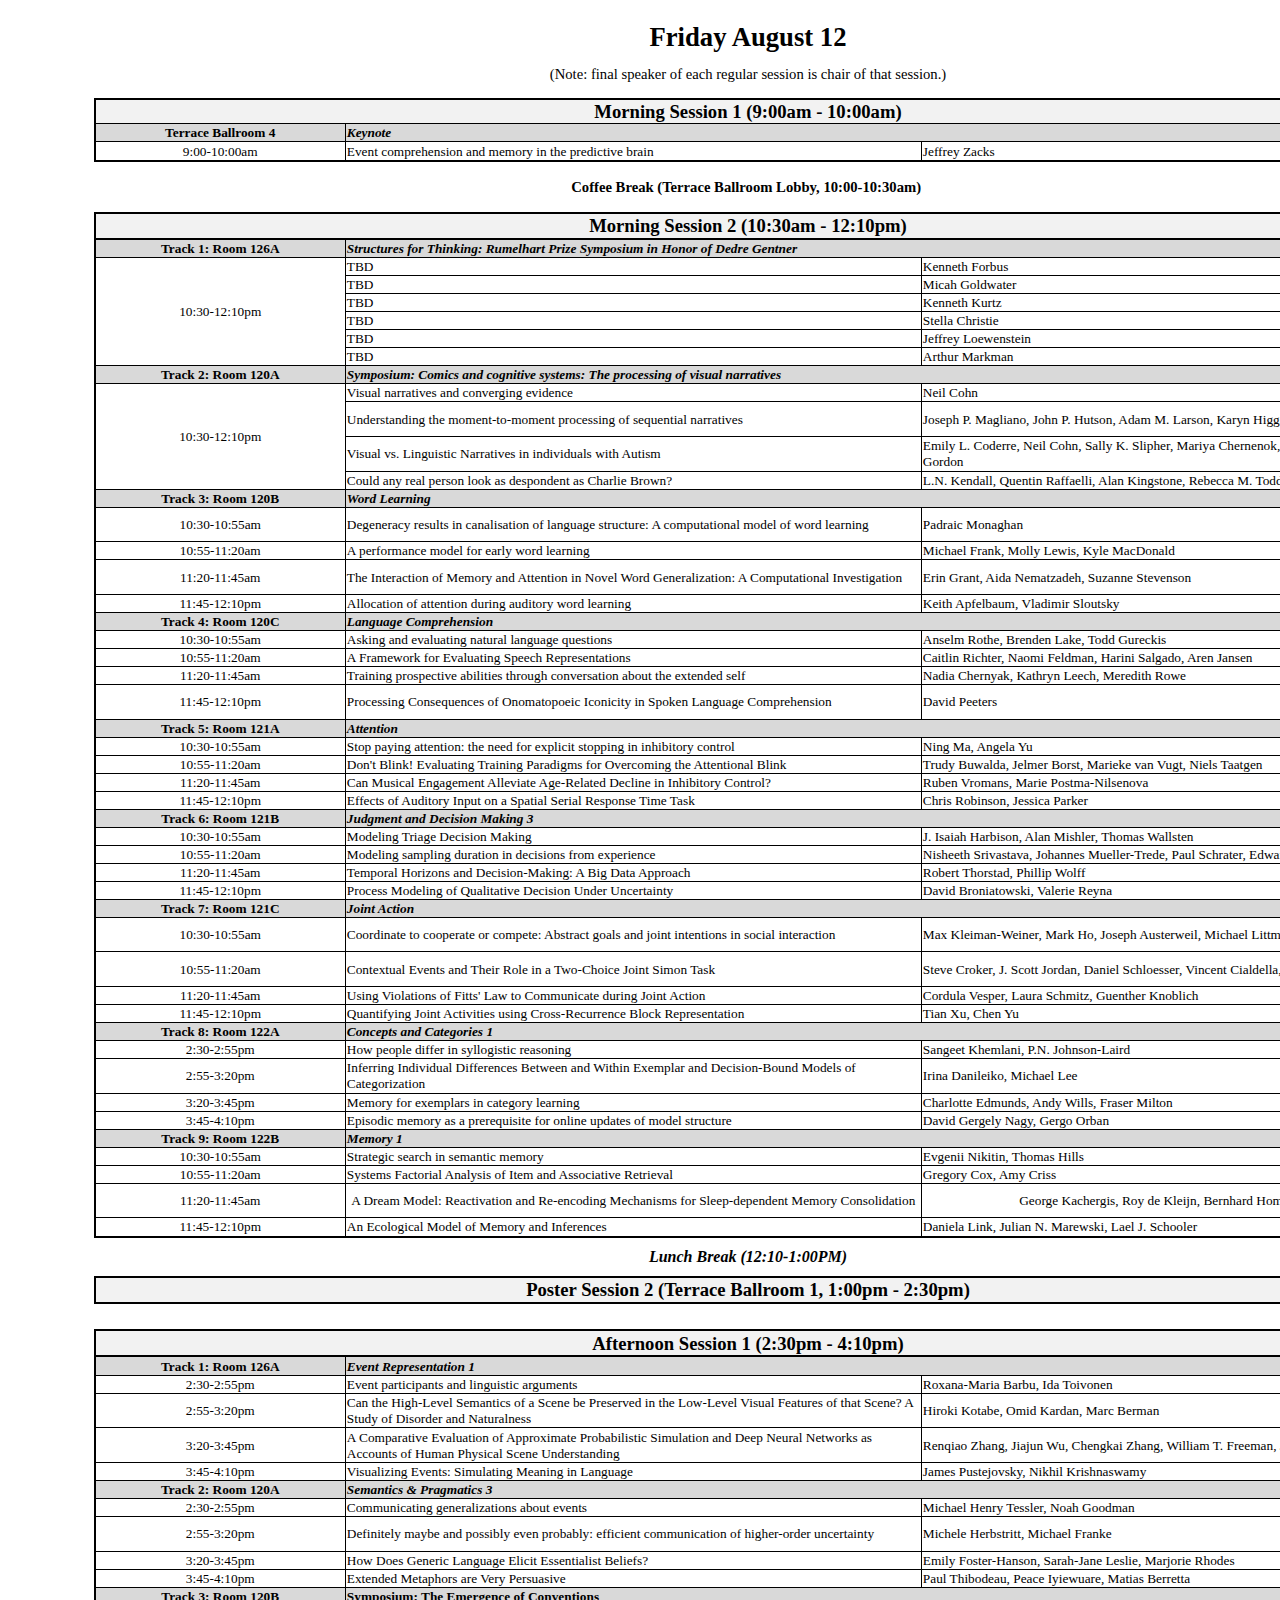
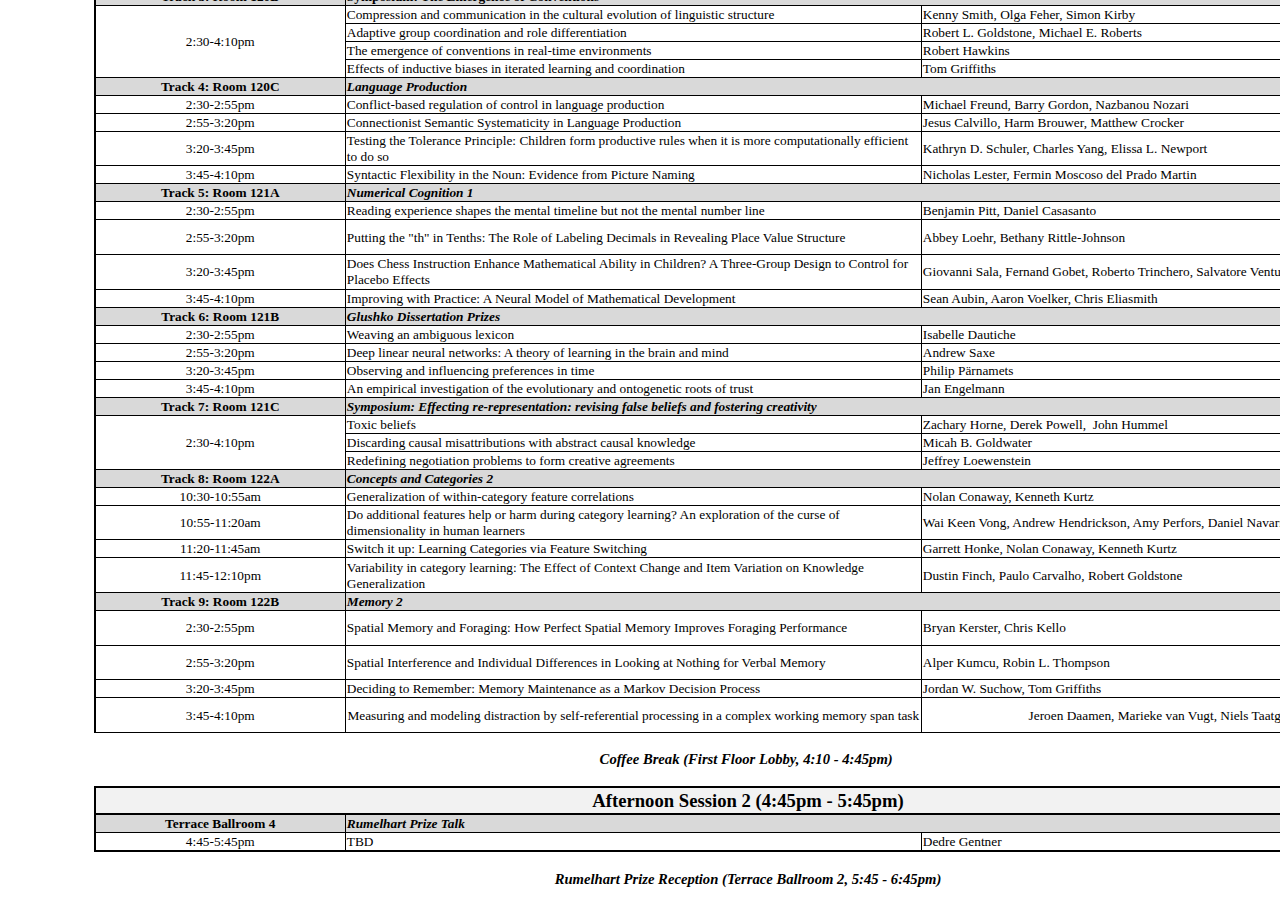
<file: preprocessing/source_html/talks/fri.htm>
<html>

<head>
<meta name=Title content="">
<meta name=Keywords content="">
<meta http-equiv=Content-Type content="text/html; charset=macintosh">
<meta name=ProgId content=Excel.Sheet>
<meta name=Generator content="Microsoft Excel 14">
<link rel=File-List href="detailed_sched_fri_files/filelist.xml">
<style>
<!--table
	{mso-displayed-decimal-separator:"\.";
	mso-displayed-thousand-separator:"\,";}
@page
	{margin:1.0in .75in 1.0in .75in;
	mso-header-margin:.5in;
	mso-footer-margin:.5in;}
.style0
	{mso-number-format:General;
	text-align:general;
	vertical-align:bottom;
	white-space:nowrap;
	mso-rotate:0;
	mso-background-source:auto;
	mso-pattern:auto;
	color:black;
	font-size:10.0pt;
	font-weight:400;
	font-style:normal;
	text-decoration:none;
	font-family:Arial;
	mso-generic-font-family:auto;
	mso-font-charset:0;
	border:none;
	mso-protection:locked visible;
	mso-style-name:Normal;
	mso-style-id:0;}
.style16
	{mso-number-format:General;
	text-align:general;
	vertical-align:bottom;
	white-space:nowrap;
	mso-rotate:0;
	mso-background-source:auto;
	mso-pattern:auto;
	color:black;
	font-size:11.0pt;
	font-weight:400;
	font-style:normal;
	text-decoration:none;
	font-family:Calibri, sans-serif;
	mso-font-charset:0;
	border:none;
	mso-protection:locked visible;
	mso-style-name:"Normal 2";}
.style17
	{mso-number-format:General;
	text-align:general;
	vertical-align:bottom;
	white-space:nowrap;
	mso-rotate:0;
	mso-background-source:auto;
	mso-pattern:auto;
	color:black;
	font-size:11.0pt;
	font-weight:400;
	font-style:normal;
	text-decoration:none;
	font-family:Calibri, sans-serif;
	mso-font-charset:0;
	border:none;
	mso-protection:locked visible;
	mso-style-name:"Normal 3";}
td
	{mso-style-parent:style0;
	padding-top:1px;
	padding-right:1px;
	padding-left:1px;
	mso-ignore:padding;
	color:black;
	font-size:10.0pt;
	font-weight:400;
	font-style:normal;
	text-decoration:none;
	font-family:Arial;
	mso-generic-font-family:auto;
	mso-font-charset:0;
	mso-number-format:General;
	text-align:general;
	vertical-align:bottom;
	border:none;
	mso-background-source:auto;
	mso-pattern:auto;
	mso-protection:locked visible;
	white-space:nowrap;
	mso-rotate:0;}
.xl67
	{mso-style-parent:style0;
	color:windowtext;
	font-family:Arial, sans-serif;
	mso-font-charset:0;}
.xl68
	{mso-style-parent:style0;
	color:windowtext;
	font-family:Arial, sans-serif;
	mso-font-charset:0;
	white-space:normal;}
.xl69
	{mso-style-parent:style0;
	font-size:11.0pt;
	font-family:Calibri, sans-serif;
	mso-font-charset:0;
	text-align:right;}
.xl70
	{mso-style-parent:style0;
	font-size:11.0pt;
	font-family:Calibri, sans-serif;
	mso-font-charset:0;}
.xl71
	{mso-style-parent:style16;
	color:black;
	font-size:11.0pt;
	font-family:Calibri, sans-serif;
	mso-font-charset:0;}
.xl72
	{mso-style-parent:style0;
	font-size:11.0pt;
	font-family:Calibri, sans-serif;
	mso-font-charset:0;
	text-align:right;
	background:yellow;
	mso-pattern:black none;}
.xl73
	{mso-style-parent:style0;
	color:windowtext;
	font-size:11.0pt;
	font-family:Calibri, sans-serif;
	mso-font-charset:0;}
.xl74
	{mso-style-parent:style17;
	color:black;
	font-size:11.0pt;
	font-family:Calibri, sans-serif;
	mso-font-charset:0;}
.xl75
	{mso-style-parent:style0;
	color:red;
	font-size:11.0pt;
	font-family:Calibri;
	mso-generic-font-family:auto;
	mso-font-charset:0;}
.xl76
	{mso-style-parent:style0;
	color:red;
	font-size:11.0pt;
	font-family:Calibri;
	mso-generic-font-family:auto;
	mso-font-charset:0;
	text-align:right;}
.xl77
	{mso-style-parent:style0;
	vertical-align:middle;}
.xl78
	{mso-style-parent:style0;
	font-size:12.0pt;
	font-weight:700;}
.xl79
	{mso-style-parent:style0;
	font-size:11.0pt;
	vertical-align:middle;}
.xl80
	{mso-style-parent:style0;
	white-space:normal;}
.xl81
	{mso-style-parent:style0;
	color:windowtext;
	font-size:11.0pt;
	font-weight:700;
	font-family:"Century Gothic";
	mso-generic-font-family:auto;
	mso-font-charset:0;
	text-align:center;
	vertical-align:middle;
	border-top:.5pt solid windowtext;
	border-right:.5pt solid windowtext;
	border-bottom:none;
	border-left:.5pt solid windowtext;
	white-space:normal;}
.xl82
	{mso-style-parent:style0;
	color:windowtext;
	font-size:11.0pt;
	font-weight:700;
	font-family:"Century Gothic";
	mso-generic-font-family:auto;
	mso-font-charset:0;
	text-align:center;
	vertical-align:middle;
	border-top:none;
	border-right:.5pt solid windowtext;
	border-bottom:.5pt solid windowtext;
	border-left:.5pt solid windowtext;}
.xl83
	{mso-style-parent:style0;
	color:windowtext;
	font-size:11.0pt;
	font-family:"Century Gothic";
	mso-generic-font-family:auto;
	mso-font-charset:0;
	text-align:left;
	vertical-align:top;
	border:.5pt solid windowtext;
	white-space:normal;}
.xl84
	{mso-style-parent:style0;
	color:windowtext;
	font-size:11.0pt;
	font-family:"Century Gothic";
	mso-generic-font-family:auto;
	mso-font-charset:0;
	vertical-align:top;
	border:.5pt solid windowtext;
	white-space:normal;}
.xl85
	{mso-style-parent:style0;
	color:windowtext;
	font-size:10.5pt;
	font-family:"Century Gothic";
	mso-generic-font-family:auto;
	mso-font-charset:0;
	text-align:left;
	vertical-align:top;
	border:.5pt solid windowtext;
	white-space:normal;}
.xl86
	{mso-style-parent:style0;
	mso-number-format:"0\.0";
	text-align:left;}
.xl87
	{mso-style-parent:style0;
	text-align:left;}
.xl88
	{mso-style-parent:style0;
	font-weight:700;
	mso-number-format:"0\.0";
	text-align:left;}
.xl89
	{mso-style-parent:style0;
	font-weight:700;
	text-align:left;}
.xl90
	{mso-style-parent:style0;
	font-weight:700;}
.xl91
	{mso-style-parent:style0;
	color:windowtext;
	font-weight:700;
	font-family:Arial, sans-serif;
	mso-font-charset:0;
	text-align:left;
	vertical-align:top;
	white-space:normal;}
.xl92
	{mso-style-parent:style0;
	color:windowtext;
	font-family:Arial, sans-serif;
	mso-font-charset:0;
	text-align:left;
	vertical-align:top;
	white-space:normal;}
.xl93
	{mso-style-parent:style0;
	mso-number-format:"Short Time";}
.xl94
	{mso-style-parent:style0;
	font-weight:700;
	mso-number-format:"Short Time";}
.xl95
	{mso-style-parent:style0;
	mso-number-format:"0\.0";}
.xl96
	{mso-style-parent:style0;
	color:windowtext;
	font-weight:700;
	font-style:italic;
	text-align:left;
	vertical-align:top;
	white-space:normal;}
.xl97
	{mso-style-parent:style0;
	color:windowtext;
	font-style:italic;
	text-align:left;
	vertical-align:top;
	white-space:normal;}
.xl98
	{mso-style-parent:style0;
	border:.5pt solid windowtext;
	white-space:normal;}
.xl99
	{mso-style-parent:style0;
	text-align:left;
	white-space:normal;}
.xl100
	{mso-style-parent:style0;
	font-weight:700;
	text-align:left;
	white-space:normal;}
.xl101
	{mso-style-parent:style0;
	color:windowtext;
	font-weight:700;
	font-family:Arial, sans-serif;
	mso-font-charset:0;
	text-align:left;
	vertical-align:middle;
	white-space:normal;}
.xl102
	{mso-style-parent:style0;
	vertical-align:middle;
	white-space:normal;}
.xl103
	{mso-style-parent:style0;
	color:windowtext;
	font-family:Arial, sans-serif;
	mso-font-charset:0;
	text-align:left;
	vertical-align:middle;
	white-space:normal;}
.xl104
	{mso-style-parent:style0;
	font-family:"Century Gothic";
	mso-generic-font-family:auto;
	mso-font-charset:0;
	text-align:left;
	vertical-align:middle;
	border:.5pt solid windowtext;
	white-space:normal;}
.xl105
	{mso-style-parent:style0;
	font-family:"Century Gothic";
	mso-generic-font-family:auto;
	mso-font-charset:0;
	vertical-align:middle;
	border-top:.5pt solid windowtext;
	border-right:1.5pt solid windowtext;
	border-bottom:.5pt solid windowtext;
	border-left:.5pt solid windowtext;
	white-space:normal;}
.xl106
	{mso-style-parent:style0;
	font-family:"Century Gothic";
	mso-generic-font-family:auto;
	mso-font-charset:0;
	vertical-align:middle;
	border-top:.5pt solid windowtext;
	border-right:1.5pt solid windowtext;
	border-bottom:1.5pt solid windowtext;
	border-left:none;
	white-space:normal;}
.xl107
	{mso-style-parent:style0;
	color:windowtext;
	font-family:"Century Gothic";
	mso-generic-font-family:auto;
	mso-font-charset:0;
	text-align:left;
	vertical-align:middle;
	border-top:.5pt solid windowtext;
	border-right:1.5pt solid windowtext;
	border-bottom:.5pt solid windowtext;
	border-left:.5pt solid windowtext;
	white-space:normal;}
.xl108
	{mso-style-parent:style0;
	font-weight:700;
	font-family:"Century Gothic";
	mso-generic-font-family:auto;
	mso-font-charset:0;
	text-align:center;
	vertical-align:middle;}
.xl109
	{mso-style-parent:style0;
	font-size:14.0pt;
	font-weight:700;
	font-family:"Century Gothic";
	mso-generic-font-family:auto;
	mso-font-charset:0;
	text-align:center;
	vertical-align:middle;
	background:white;
	mso-pattern:black none;}
.xl110
	{mso-style-parent:style0;
	font-size:14.0pt;
	font-weight:700;
	font-family:"Century Gothic";
	mso-generic-font-family:auto;
	mso-font-charset:0;
	text-align:left;
	vertical-align:middle;
	background:white;
	mso-pattern:black none;}
.xl111
	{mso-style-parent:style0;
	color:windowtext;
	font-family:"Century Gothic";
	mso-generic-font-family:auto;
	mso-font-charset:0;
	text-align:left;
	vertical-align:middle;
	border:.5pt solid windowtext;
	white-space:normal;}
.xl112
	{mso-style-parent:style0;
	color:windowtext;
	font-family:"Century Gothic";
	mso-generic-font-family:auto;
	mso-font-charset:0;
	text-align:left;
	vertical-align:middle;
	border-top:.5pt solid windowtext;
	border-right:.5pt solid windowtext;
	border-bottom:1.5pt solid windowtext;
	border-left:.5pt solid windowtext;
	white-space:normal;}
.xl113
	{mso-style-parent:style0;
	color:windowtext;
	font-family:"Century Gothic";
	mso-generic-font-family:auto;
	mso-font-charset:0;
	text-align:left;
	vertical-align:middle;
	border-top:.5pt solid windowtext;
	border-right:1.5pt solid windowtext;
	border-bottom:1.5pt solid windowtext;
	border-left:.5pt solid windowtext;
	white-space:normal;}
.xl114
	{mso-style-parent:style0;
	font-family:"Century Gothic";
	mso-generic-font-family:auto;
	mso-font-charset:0;
	text-align:left;
	vertical-align:middle;
	border-top:.5pt solid windowtext;
	border-right:.5pt solid windowtext;
	border-bottom:1.5pt solid windowtext;
	border-left:.5pt solid windowtext;
	white-space:normal;}
.xl115
	{mso-style-parent:style0;
	font-family:"Century Gothic";
	mso-generic-font-family:auto;
	mso-font-charset:0;
	vertical-align:middle;
	border-top:.5pt solid windowtext;
	border-right:1.5pt solid windowtext;
	border-bottom:1.5pt solid windowtext;
	border-left:.5pt solid windowtext;
	white-space:normal;}
.xl116
	{mso-style-parent:style0;
	font-family:"Century Gothic";
	mso-generic-font-family:auto;
	mso-font-charset:0;
	vertical-align:middle;
	border-top:.5pt solid windowtext;
	border-right:1.5pt solid windowtext;
	border-bottom:.5pt solid windowtext;
	border-left:.5pt solid windowtext;}
.xl117
	{mso-style-parent:style0;
	font-family:"Century Gothic";
	mso-generic-font-family:auto;
	mso-font-charset:0;
	vertical-align:middle;
	border:.5pt solid windowtext;
	white-space:normal;}
.xl118
	{mso-style-parent:style0;
	color:windowtext;
	font-family:"Century Gothic";
	mso-generic-font-family:auto;
	mso-font-charset:0;
	vertical-align:middle;
	border:.5pt solid windowtext;
	white-space:normal;}
.xl119
	{mso-style-parent:style0;
	color:windowtext;
	font-family:"Century Gothic";
	mso-generic-font-family:auto;
	mso-font-charset:0;
	vertical-align:middle;
	border-top:.5pt solid windowtext;
	border-right:1.5pt solid windowtext;
	border-bottom:.5pt solid windowtext;
	border-left:.5pt solid windowtext;
	white-space:normal;}
.xl120
	{mso-style-parent:style0;
	font-family:"Century Gothic";
	mso-generic-font-family:auto;
	mso-font-charset:0;
	vertical-align:middle;
	border-top:.5pt solid windowtext;
	border-right:.5pt solid windowtext;
	border-bottom:1.5pt solid windowtext;
	border-left:.5pt solid windowtext;
	white-space:normal;}
.xl121
	{mso-style-parent:style0;
	font-family:"Century Gothic";
	mso-generic-font-family:auto;
	mso-font-charset:0;
	vertical-align:middle;}
.xl122
	{mso-style-parent:style0;
	font-weight:700;
	font-family:"Century Gothic";
	mso-generic-font-family:auto;
	mso-font-charset:0;
	vertical-align:middle;}
.xl123
	{mso-style-parent:style0;
	font-family:"Century Gothic";
	mso-generic-font-family:auto;
	mso-font-charset:0;
	text-align:left;
	vertical-align:middle;
	white-space:normal;}
.xl124
	{mso-style-parent:style0;
	font-family:"Century Gothic";
	mso-generic-font-family:auto;
	mso-font-charset:0;
	vertical-align:middle;
	white-space:normal;}
.xl125
	{mso-style-parent:style0;
	color:windowtext;
	font-size:11.0pt;
	font-family:"Century Gothic";
	mso-generic-font-family:auto;
	mso-font-charset:0;
	text-align:center;
	vertical-align:middle;
	border-top:.5pt solid windowtext;
	border-right:.5pt solid windowtext;
	border-bottom:none;
	border-left:.5pt solid windowtext;}
.xl126
	{mso-style-parent:style0;
	color:windowtext;
	font-size:11.0pt;
	font-weight:700;
	font-family:"Century Gothic";
	mso-generic-font-family:auto;
	mso-font-charset:0;
	text-align:center;
	vertical-align:middle;
	border-top:none;
	border-right:.5pt solid windowtext;
	border-bottom:.5pt solid windowtext;
	border-left:.5pt solid windowtext;
	white-space:normal;}
.xl127
	{mso-style-parent:style0;
	color:windowtext;
	font-size:11.0pt;
	font-family:"Century Gothic";
	mso-generic-font-family:auto;
	mso-font-charset:0;
	text-align:center;
	vertical-align:top;
	border:.5pt solid windowtext;
	white-space:normal;}
.xl128
	{mso-style-parent:style0;
	text-align:center;}
.xl129
	{mso-style-parent:style0;
	font-family:"Century Gothic";
	mso-generic-font-family:auto;
	mso-font-charset:0;
	text-align:left;
	vertical-align:middle;}
.xl130
	{mso-style-parent:style0;
	color:windowtext;
	font-size:11.0pt;
	font-family:"Century Gothic";
	mso-generic-font-family:auto;
	mso-font-charset:0;
	vertical-align:middle;
	border-top:.5pt solid windowtext;
	border-right:.5pt solid windowtext;
	border-bottom:none;
	border-left:.5pt solid windowtext;}
.xl131
	{mso-style-parent:style0;
	color:windowtext;
	font-size:11.0pt;
	font-weight:700;
	font-family:"Century Gothic";
	mso-generic-font-family:auto;
	mso-font-charset:0;
	text-align:center;
	vertical-align:middle;
	border-top:.5pt solid windowtext;
	border-right:.5pt solid windowtext;
	border-bottom:none;
	border-left:none;
	white-space:normal;}
.xl132
	{mso-style-parent:style0;
	color:black;
	font-size:11.0pt;
	font-weight:700;
	font-family:"Century Gothic";
	mso-generic-font-family:auto;
	mso-font-charset:0;
	text-align:center;
	vertical-align:middle;
	white-space:normal;}
.xl133
	{mso-style-parent:style0;
	text-align:center;
	vertical-align:middle;}
.xl134
	{mso-style-parent:style0;
	color:windowtext;
	font-size:11.0pt;
	font-family:"Century Gothic";
	mso-generic-font-family:auto;
	mso-font-charset:0;
	text-align:center;
	vertical-align:middle;
	border:.5pt solid windowtext;
	white-space:normal;}
.xl135
	{mso-style-parent:style0;
	color:black;
	font-size:11.0pt;
	font-family:Calibri, sans-serif;
	mso-font-charset:0;
	text-align:left;
	vertical-align:top;}
.xl136
	{mso-style-parent:style0;
	color:black;
	font-size:11.0pt;
	font-family:"Century Gothic";
	mso-generic-font-family:auto;
	mso-font-charset:0;
	text-align:center;
	vertical-align:middle;
	white-space:normal;}
.xl137
	{mso-style-parent:style0;
	color:black;
	font-size:11.0pt;
	font-family:"Century Gothic";
	mso-generic-font-family:auto;
	mso-font-charset:0;
	text-align:center;
	vertical-align:middle;
	border:.5pt solid windowtext;
	white-space:normal;}
.xl138
	{mso-style-parent:style17;
	color:black;
	font-size:11.0pt;
	font-family:"Century Gothic";
	mso-generic-font-family:auto;
	mso-font-charset:0;}
.xl139
	{mso-style-parent:style17;
	color:black;
	font-size:11.0pt;
	font-family:"Century Gothic";
	mso-generic-font-family:auto;
	mso-font-charset:0;
	text-align:left;
	vertical-align:middle;
	border:.5pt solid windowtext;
	white-space:normal;}
.xl140
	{mso-style-parent:style17;
	color:black;
	font-size:11.0pt;
	font-family:"Century Gothic";
	mso-generic-font-family:auto;
	mso-font-charset:0;
	text-align:left;
	vertical-align:middle;
	border-top:.5pt solid windowtext;
	border-right:1.0pt solid windowtext;
	border-bottom:.5pt solid windowtext;
	border-left:.5pt solid windowtext;
	white-space:normal;}
.xl141
	{mso-style-parent:style17;
	color:black;
	font-size:11.0pt;
	font-family:"Century Gothic";
	mso-generic-font-family:auto;
	mso-font-charset:0;
	text-align:left;
	vertical-align:middle;
	border-top:.5pt solid windowtext;
	border-right:.5pt solid windowtext;
	border-bottom:1.0pt solid windowtext;
	border-left:.5pt solid windowtext;
	white-space:normal;}
.xl142
	{mso-style-parent:style17;
	color:black;
	font-size:11.0pt;
	font-family:"Century Gothic";
	mso-generic-font-family:auto;
	mso-font-charset:0;
	text-align:left;
	vertical-align:middle;
	border-top:.5pt solid windowtext;
	border-right:1.0pt solid windowtext;
	border-bottom:1.0pt solid windowtext;
	border-left:.5pt solid windowtext;
	white-space:normal;}
.xl143
	{mso-style-parent:style17;
	color:black;
	font-size:11.0pt;
	font-weight:700;
	font-family:"Century Gothic";
	mso-generic-font-family:auto;
	mso-font-charset:0;
	text-align:center;
	border-top:.5pt solid windowtext;
	border-right:.5pt solid windowtext;
	border-bottom:.5pt solid windowtext;
	border-left:1.0pt solid windowtext;
	background:#D9D9D9;
	mso-pattern:black none;}
.xl144
	{mso-style-parent:style17;
	color:black;
	font-size:11.0pt;
	font-weight:700;
	font-family:"Century Gothic";
	mso-generic-font-family:auto;
	mso-font-charset:0;
	text-align:center;
	border:.5pt solid windowtext;
	background:#D9D9D9;
	mso-pattern:black none;}
.xl145
	{mso-style-parent:style17;
	color:black;
	font-size:11.0pt;
	font-weight:700;
	font-family:"Century Gothic";
	mso-generic-font-family:auto;
	mso-font-charset:0;
	text-align:center;
	border-top:.5pt solid windowtext;
	border-right:1.0pt solid windowtext;
	border-bottom:.5pt solid windowtext;
	border-left:.5pt solid windowtext;
	background:#D9D9D9;
	mso-pattern:black none;}
.xl146
	{mso-style-parent:style17;
	color:black;
	font-size:11.0pt;
	font-family:"Century Gothic";
	mso-generic-font-family:auto;
	mso-font-charset:0;
	text-align:center;}
.xl147
	{mso-style-parent:style17;
	color:black;
	font-size:11.0pt;
	font-family:"Century Gothic";
	mso-generic-font-family:auto;
	mso-font-charset:0;
	text-align:center;
	vertical-align:middle;
	border-top:.5pt solid windowtext;
	border-right:.5pt solid windowtext;
	border-bottom:.5pt solid windowtext;
	border-left:1.0pt solid windowtext;}
.xl148
	{mso-style-parent:style17;
	color:black;
	font-size:11.0pt;
	font-family:"Century Gothic";
	mso-generic-font-family:auto;
	mso-font-charset:0;
	text-align:left;
	vertical-align:middle;
	border-top:.5pt solid windowtext;
	border-right:.5pt solid windowtext;
	border-bottom:.5pt solid windowtext;
	border-left:none;
	white-space:normal;}
.xl149
	{mso-style-parent:style17;
	color:black;
	font-size:11.0pt;
	font-family:"Century Gothic";
	mso-generic-font-family:auto;
	mso-font-charset:0;
	text-align:left;
	vertical-align:middle;
	border-top:.5pt solid windowtext;
	border-right:.5pt solid windowtext;
	border-bottom:none;
	border-left:.5pt solid windowtext;
	white-space:normal;}
.xl150
	{mso-style-parent:style17;
	color:black;
	font-size:11.0pt;
	font-family:"Century Gothic";
	mso-generic-font-family:auto;
	mso-font-charset:0;
	text-align:left;
	vertical-align:middle;
	border-top:.5pt solid windowtext;
	border-right:1.0pt solid windowtext;
	border-bottom:none;
	border-left:.5pt solid windowtext;
	white-space:normal;}
.xl151
	{mso-style-parent:style17;
	color:black;
	font-size:11.0pt;
	font-family:"Century Gothic";
	mso-generic-font-family:auto;
	mso-font-charset:0;
	text-align:left;
	vertical-align:middle;
	border-top:none;
	border-right:1.0pt solid windowtext;
	border-bottom:1.0pt solid windowtext;
	border-left:.5pt solid windowtext;
	white-space:normal;}
.xl152
	{mso-style-parent:style0;
	font-size:11.0pt;
	font-family:"Century Gothic";
	mso-generic-font-family:auto;
	mso-font-charset:0;
	border-top:none;
	border-right:1.0pt solid windowtext;
	border-bottom:none;
	border-left:none;}
.xl153
	{mso-style-parent:style0;
	font-size:11.0pt;
	font-family:"Century Gothic";
	mso-generic-font-family:auto;
	mso-font-charset:0;
	text-align:left;
	vertical-align:middle;
	border-top:.5pt solid windowtext;
	border-right:1.0pt solid windowtext;
	border-bottom:1.0pt solid windowtext;
	border-left:.5pt solid windowtext;
	white-space:normal;}
.xl154
	{mso-style-parent:style17;
	color:black;
	font-size:11.0pt;
	font-weight:700;
	font-family:"Century Gothic";
	mso-generic-font-family:auto;
	mso-font-charset:0;
	text-align:center;
	border-top:.5pt solid windowtext;
	border-right:.5pt solid windowtext;
	border-bottom:.5pt solid windowtext;
	border-left:none;
	background:#D9D9D9;
	mso-pattern:black none;}
.xl155
	{mso-style-parent:style0;
	font-size:11.0pt;
	font-family:"Century Gothic";
	mso-generic-font-family:auto;
	mso-font-charset:0;
	text-align:left;
	vertical-align:middle;
	border-top:.5pt solid windowtext;
	border-right:.5pt solid windowtext;
	border-bottom:1.0pt solid windowtext;
	border-left:none;
	white-space:normal;}
.xl156
	{mso-style-parent:style17;
	color:black;
	font-size:11.0pt;
	font-family:"Century Gothic";
	mso-generic-font-family:auto;
	mso-font-charset:0;
	text-align:center;
	border-top:.5pt solid windowtext;
	border-right:.5pt solid windowtext;
	border-bottom:.5pt solid windowtext;
	border-left:1.0pt solid windowtext;
	white-space:normal;}
.xl157
	{mso-style-parent:style17;
	color:black;
	font-size:11.0pt;
	font-family:"Century Gothic";
	mso-generic-font-family:auto;
	mso-font-charset:0;
	text-align:left;
	vertical-align:middle;
	border-top:none;
	border-right:.5pt solid windowtext;
	border-bottom:1.0pt solid windowtext;
	border-left:none;
	white-space:normal;}
.xl158
	{mso-style-parent:style17;
	color:black;
	font-size:11.0pt;
	font-family:"Century Gothic";
	mso-generic-font-family:auto;
	mso-font-charset:0;
	text-align:center;
	vertical-align:middle;
	border-top:.5pt solid windowtext;
	border-right:.5pt solid windowtext;
	border-bottom:.5pt solid windowtext;
	border-left:1.0pt solid windowtext;
	white-space:normal;}
.xl159
	{mso-style-parent:style0;
	font-size:18.0pt;
	font-weight:700;}
.xl160
	{mso-style-parent:style0;
	color:red;
	font-family:"Century Gothic";
	mso-generic-font-family:auto;
	mso-font-charset:0;
	vertical-align:middle;}
.xl161
	{mso-style-parent:style0;
	color:windowtext;
	font-weight:700;
	font-family:"Century Gothic";
	mso-generic-font-family:auto;
	mso-font-charset:0;
	vertical-align:middle;}
.xl162
	{mso-style-parent:style0;
	color:windowtext;
	font-family:"Century Gothic";
	mso-generic-font-family:auto;
	mso-font-charset:0;
	vertical-align:middle;}
.xl163
	{mso-style-parent:style0;
	color:black;
	font-family:"Century Gothic";
	mso-generic-font-family:auto;
	mso-font-charset:0;
	vertical-align:middle;
	border:.5pt solid windowtext;
	white-space:normal;}
.xl164
	{mso-style-parent:style0;
	color:black;
	font-family:"Century Gothic";
	mso-generic-font-family:auto;
	mso-font-charset:0;
	vertical-align:middle;
	border-top:.5pt solid windowtext;
	border-right:1.5pt solid windowtext;
	border-bottom:.5pt solid windowtext;
	border-left:.5pt solid windowtext;
	white-space:normal;}
.xl165
	{mso-style-parent:style0;
	color:black;
	font-family:"Century Gothic";
	mso-generic-font-family:auto;
	mso-font-charset:0;
	text-align:left;
	vertical-align:middle;
	border-top:.5pt solid windowtext;
	border-right:1.5pt solid windowtext;
	border-bottom:.5pt solid windowtext;
	border-left:.5pt solid windowtext;
	white-space:normal;}
.xl166
	{mso-style-parent:style0;
	color:black;
	font-family:"Century Gothic";
	mso-generic-font-family:auto;
	mso-font-charset:0;
	text-align:left;
	vertical-align:middle;
	border:.5pt solid windowtext;
	white-space:normal;}
.xl167
	{mso-style-parent:style0;
	font-weight:700;
	font-family:"Century Gothic";
	mso-generic-font-family:auto;
	mso-font-charset:0;
	vertical-align:top;}
.xl168
	{mso-style-parent:style0;
	color:red;
	font-size:26.0pt;}
.xl169
	{mso-style-parent:style0;
	color:windowtext;
	font-size:18.0pt;
	font-weight:700;
	font-family:"Century Gothic";
	mso-generic-font-family:auto;
	mso-font-charset:0;
	text-align:center;
	vertical-align:middle;
	border-top:.5pt solid windowtext;
	border-right:none;
	border-bottom:.5pt solid windowtext;
	border-left:.5pt solid windowtext;
	background:#D9D9D9;
	mso-pattern:black none;}
.xl170
	{mso-style-parent:style0;
	color:windowtext;
	font-size:18.0pt;
	font-weight:700;
	font-family:"Century Gothic";
	mso-generic-font-family:auto;
	mso-font-charset:0;
	text-align:center;
	vertical-align:middle;
	border-top:.5pt solid windowtext;
	border-right:none;
	border-bottom:.5pt solid windowtext;
	border-left:none;
	background:#D9D9D9;
	mso-pattern:black none;}
.xl171
	{mso-style-parent:style0;
	color:windowtext;
	font-size:18.0pt;
	font-weight:700;
	font-family:"Century Gothic";
	mso-generic-font-family:auto;
	mso-font-charset:0;
	text-align:center;
	vertical-align:middle;
	border-top:.5pt solid windowtext;
	border-right:.5pt solid windowtext;
	border-bottom:.5pt solid windowtext;
	border-left:none;
	background:#D9D9D9;
	mso-pattern:black none;}
.xl172
	{mso-style-parent:style0;
	color:windowtext;
	font-size:11.0pt;
	font-family:"Century Gothic";
	mso-generic-font-family:auto;
	mso-font-charset:0;
	text-align:center;
	vertical-align:middle;
	border:.5pt solid windowtext;
	background:#D9D9D9;
	mso-pattern:#D9D9D9 none;
	white-space:normal;}
.xl173
	{mso-style-parent:style0;
	color:windowtext;
	font-size:11.0pt;
	font-family:"Century Gothic";
	mso-generic-font-family:auto;
	mso-font-charset:0;
	text-align:center;
	vertical-align:middle;
	border-top:.5pt solid windowtext;
	border-right:none;
	border-bottom:.5pt solid windowtext;
	border-left:.5pt solid windowtext;
	background:#D9D9D9;
	mso-pattern:#D9D9D9 none;
	white-space:normal;}
.xl174
	{mso-style-parent:style0;
	color:windowtext;
	font-size:11.0pt;
	font-family:"Century Gothic";
	mso-generic-font-family:auto;
	mso-font-charset:0;
	text-align:center;
	vertical-align:middle;
	border-top:.5pt solid windowtext;
	border-right:none;
	border-bottom:.5pt solid windowtext;
	border-left:none;
	background:#D9D9D9;
	mso-pattern:#D9D9D9 none;
	white-space:normal;}
.xl175
	{mso-style-parent:style0;
	color:windowtext;
	font-size:11.0pt;
	font-family:"Century Gothic";
	mso-generic-font-family:auto;
	mso-font-charset:0;
	text-align:center;
	vertical-align:middle;
	border-top:.5pt solid windowtext;
	border-right:.5pt solid windowtext;
	border-bottom:.5pt solid windowtext;
	border-left:none;
	background:#D9D9D9;
	mso-pattern:#D9D9D9 none;
	white-space:normal;}
.xl176
	{mso-style-parent:style0;
	color:windowtext;
	font-size:11.0pt;
	font-family:"Century Gothic";
	mso-generic-font-family:auto;
	mso-font-charset:0;
	text-align:center;
	vertical-align:middle;
	border-top:.5pt solid windowtext;
	border-right:none;
	border-bottom:.5pt solid windowtext;
	border-left:.5pt solid windowtext;
	white-space:normal;}
.xl177
	{mso-style-parent:style0;
	color:windowtext;
	font-size:11.0pt;
	font-family:"Century Gothic";
	mso-generic-font-family:auto;
	mso-font-charset:0;
	text-align:center;
	vertical-align:middle;
	border-top:.5pt solid windowtext;
	border-right:none;
	border-bottom:.5pt solid windowtext;
	border-left:none;
	white-space:normal;}
.xl178
	{mso-style-parent:style0;
	color:windowtext;
	font-size:11.0pt;
	font-family:"Century Gothic";
	mso-generic-font-family:auto;
	mso-font-charset:0;
	text-align:center;
	vertical-align:middle;
	border-top:.5pt solid windowtext;
	border-right:.5pt solid windowtext;
	border-bottom:.5pt solid windowtext;
	border-left:none;
	white-space:normal;}
.xl179
	{mso-style-parent:style0;
	color:windowtext;
	font-family:"Century Gothic";
	mso-generic-font-family:auto;
	mso-font-charset:0;
	text-align:center;
	vertical-align:top;
	border-top:.5pt solid windowtext;
	border-right:none;
	border-bottom:.5pt solid windowtext;
	border-left:.5pt solid windowtext;}
.xl180
	{mso-style-parent:style0;
	color:windowtext;
	font-family:"Century Gothic";
	mso-generic-font-family:auto;
	mso-font-charset:0;
	text-align:center;
	vertical-align:top;
	border-top:.5pt solid windowtext;
	border-right:none;
	border-bottom:.5pt solid windowtext;
	border-left:none;}
.xl181
	{mso-style-parent:style0;
	color:windowtext;
	font-family:"Century Gothic";
	mso-generic-font-family:auto;
	mso-font-charset:0;
	text-align:center;
	vertical-align:top;
	border-top:.5pt solid windowtext;
	border-right:.5pt solid windowtext;
	border-bottom:.5pt solid windowtext;
	border-left:none;}
.xl182
	{mso-style-parent:style0;
	font-size:28.0pt;
	font-weight:700;
	font-family:"Century Gothic";
	mso-generic-font-family:auto;
	mso-font-charset:0;
	text-align:center;
	vertical-align:middle;
	border-top:none;
	border-right:none;
	border-bottom:.5pt solid windowtext;
	border-left:none;}
.xl183
	{mso-style-parent:style0;
	font-family:"Century Gothic";
	mso-generic-font-family:auto;
	mso-font-charset:0;
	mso-number-format:"Short Time";
	text-align:center;
	vertical-align:middle;
	border-top:.5pt solid windowtext;
	border-right:none;
	border-bottom:none;
	border-left:1.5pt solid windowtext;}
.xl184
	{mso-style-parent:style0;
	font-family:"Century Gothic";
	mso-generic-font-family:auto;
	mso-font-charset:0;
	mso-number-format:"Short Time";
	text-align:center;
	vertical-align:middle;
	border-top:.5pt solid windowtext;
	border-right:.5pt solid windowtext;
	border-bottom:none;
	border-left:none;}
.xl185
	{mso-style-parent:style0;
	font-family:"Century Gothic";
	mso-generic-font-family:auto;
	mso-font-charset:0;
	mso-number-format:"Short Time";
	text-align:center;
	vertical-align:middle;
	border-top:none;
	border-right:none;
	border-bottom:none;
	border-left:1.5pt solid windowtext;}
.xl186
	{mso-style-parent:style0;
	font-family:"Century Gothic";
	mso-generic-font-family:auto;
	mso-font-charset:0;
	mso-number-format:"Short Time";
	text-align:center;
	vertical-align:middle;
	border-top:none;
	border-right:.5pt solid windowtext;
	border-bottom:none;
	border-left:none;}
.xl187
	{mso-style-parent:style0;
	font-family:"Century Gothic";
	mso-generic-font-family:auto;
	mso-font-charset:0;
	mso-number-format:"Short Time";
	text-align:center;
	vertical-align:middle;
	border-top:none;
	border-right:none;
	border-bottom:.5pt solid windowtext;
	border-left:1.5pt solid windowtext;}
.xl188
	{mso-style-parent:style0;
	font-family:"Century Gothic";
	mso-generic-font-family:auto;
	mso-font-charset:0;
	mso-number-format:"Short Time";
	text-align:center;
	vertical-align:middle;
	border-top:none;
	border-right:.5pt solid windowtext;
	border-bottom:.5pt solid windowtext;
	border-left:none;}
.xl189
	{mso-style-parent:style0;
	font-family:"Century Gothic";
	mso-generic-font-family:auto;
	mso-font-charset:0;
	mso-number-format:"Short Time";
	text-align:center;
	vertical-align:middle;
	border-top:none;
	border-right:none;
	border-bottom:1.5pt solid windowtext;
	border-left:1.5pt solid windowtext;}
.xl190
	{mso-style-parent:style0;
	font-family:"Century Gothic";
	mso-generic-font-family:auto;
	mso-font-charset:0;
	mso-number-format:"Short Time";
	text-align:center;
	vertical-align:middle;
	border-top:none;
	border-right:.5pt solid windowtext;
	border-bottom:1.5pt solid windowtext;
	border-left:none;}
.xl191
	{mso-style-parent:style0;
	font-size:11.0pt;
	font-family:"Century Gothic";
	mso-generic-font-family:auto;
	mso-font-charset:0;
	text-align:center;
	vertical-align:top;
	border-top:none;
	border-right:none;
	border-bottom:1.5pt solid windowtext;
	border-left:none;
	background:white;
	mso-pattern:black none;}
.xl192
	{mso-style-parent:style0;
	font-family:"Century Gothic";
	mso-generic-font-family:auto;
	mso-font-charset:0;
	mso-number-format:"Short Time";
	text-align:center;
	vertical-align:middle;
	border-top:.5pt solid windowtext;
	border-right:none;
	border-bottom:.5pt solid windowtext;
	border-left:1.5pt solid windowtext;}
.xl193
	{mso-style-parent:style0;
	font-family:"Century Gothic";
	mso-generic-font-family:auto;
	mso-font-charset:0;
	mso-number-format:"Short Time";
	text-align:center;
	vertical-align:middle;
	border-top:.5pt solid windowtext;
	border-right:.5pt solid windowtext;
	border-bottom:.5pt solid windowtext;
	border-left:none;}
.xl194
	{mso-style-parent:style0;
	font-family:"Century Gothic";
	mso-generic-font-family:auto;
	mso-font-charset:0;
	mso-number-format:"Short Time";
	text-align:center;
	vertical-align:middle;
	border-top:.5pt solid windowtext;
	border-right:none;
	border-bottom:1.5pt solid windowtext;
	border-left:1.5pt solid windowtext;}
.xl195
	{mso-style-parent:style0;
	font-family:"Century Gothic";
	mso-generic-font-family:auto;
	mso-font-charset:0;
	mso-number-format:"Short Time";
	text-align:center;
	vertical-align:middle;
	border-top:.5pt solid windowtext;
	border-right:.5pt solid windowtext;
	border-bottom:1.5pt solid windowtext;
	border-left:none;}
.xl196
	{mso-style-parent:style0;
	font-weight:700;
	font-family:"Century Gothic";
	mso-generic-font-family:auto;
	mso-font-charset:0;
	text-align:center;
	vertical-align:middle;
	border-top:none;
	border-right:none;
	border-bottom:.5pt solid windowtext;
	border-left:1.5pt solid windowtext;
	background:#D9D9D9;
	mso-pattern:black none;
	white-space:normal;}
.xl197
	{mso-style-parent:style0;
	font-weight:700;
	font-family:"Century Gothic";
	mso-generic-font-family:auto;
	mso-font-charset:0;
	text-align:center;
	vertical-align:middle;
	border-top:none;
	border-right:.5pt solid windowtext;
	border-bottom:.5pt solid windowtext;
	border-left:none;
	background:#D9D9D9;
	mso-pattern:black none;
	white-space:normal;}
.xl198
	{mso-style-parent:style0;
	color:windowtext;
	font-weight:700;
	font-style:italic;
	font-family:"Century Gothic";
	mso-generic-font-family:auto;
	mso-font-charset:0;
	text-align:left;
	vertical-align:middle;
	border-top:none;
	border-right:.5pt solid windowtext;
	border-bottom:.5pt solid windowtext;
	border-left:.5pt solid windowtext;
	background:#D9D9D9;
	mso-pattern:black none;
	white-space:normal;}
.xl199
	{mso-style-parent:style0;
	color:windowtext;
	font-weight:700;
	font-style:italic;
	font-family:"Century Gothic";
	mso-generic-font-family:auto;
	mso-font-charset:0;
	text-align:left;
	vertical-align:middle;
	border-top:none;
	border-right:1.5pt solid windowtext;
	border-bottom:.5pt solid windowtext;
	border-left:.5pt solid windowtext;
	background:#D9D9D9;
	mso-pattern:black none;
	white-space:normal;}
.xl200
	{mso-style-parent:style0;
	font-weight:700;
	font-family:"Century Gothic";
	mso-generic-font-family:auto;
	mso-font-charset:0;
	text-align:center;
	vertical-align:middle;
	border-top:.5pt solid windowtext;
	border-right:none;
	border-bottom:.5pt solid windowtext;
	border-left:1.5pt solid windowtext;
	background:#D9D9D9;
	mso-pattern:black none;
	white-space:normal;}
.xl201
	{mso-style-parent:style0;
	font-weight:700;
	font-family:"Century Gothic";
	mso-generic-font-family:auto;
	mso-font-charset:0;
	text-align:center;
	vertical-align:middle;
	border-top:.5pt solid windowtext;
	border-right:.5pt solid windowtext;
	border-bottom:.5pt solid windowtext;
	border-left:none;
	background:#D9D9D9;
	mso-pattern:black none;
	white-space:normal;}
.xl202
	{mso-style-parent:style0;
	color:windowtext;
	font-weight:700;
	font-style:italic;
	font-family:"Century Gothic";
	mso-generic-font-family:auto;
	mso-font-charset:0;
	text-align:left;
	vertical-align:middle;
	border:.5pt solid windowtext;
	background:#D9D9D9;
	mso-pattern:black none;
	white-space:normal;}
.xl203
	{mso-style-parent:style0;
	color:windowtext;
	font-weight:700;
	font-style:italic;
	font-family:"Century Gothic";
	mso-generic-font-family:auto;
	mso-font-charset:0;
	text-align:left;
	vertical-align:middle;
	border-top:.5pt solid windowtext;
	border-right:1.5pt solid windowtext;
	border-bottom:.5pt solid windowtext;
	border-left:.5pt solid windowtext;
	background:#D9D9D9;
	mso-pattern:black none;
	white-space:normal;}
.xl204
	{mso-style-parent:style0;
	color:windowtext;
	font-weight:700;
	font-style:italic;
	font-family:"Century Gothic";
	mso-generic-font-family:auto;
	mso-font-charset:0;
	text-align:left;
	vertical-align:middle;
	border-top:.5pt solid windowtext;
	border-right:none;
	border-bottom:.5pt solid windowtext;
	border-left:.5pt solid windowtext;
	background:#D9D9D9;
	mso-pattern:black none;
	white-space:normal;}
.xl205
	{mso-style-parent:style0;
	color:windowtext;
	font-weight:700;
	font-style:italic;
	font-family:"Century Gothic";
	mso-generic-font-family:auto;
	mso-font-charset:0;
	text-align:left;
	vertical-align:middle;
	border-top:.5pt solid windowtext;
	border-right:1.5pt solid windowtext;
	border-bottom:.5pt solid windowtext;
	border-left:none;
	background:#D9D9D9;
	mso-pattern:black none;
	white-space:normal;}
.xl206
	{mso-style-parent:style0;
	color:windowtext;
	font-weight:700;
	font-style:italic;
	font-family:"Century Gothic";
	mso-generic-font-family:auto;
	mso-font-charset:0;
	text-align:left;
	vertical-align:middle;
	border-top:none;
	border-right:none;
	border-bottom:.5pt solid windowtext;
	border-left:.5pt solid windowtext;
	background:#D9D9D9;
	mso-pattern:black none;
	white-space:normal;}
.xl207
	{mso-style-parent:style0;
	color:windowtext;
	font-weight:700;
	font-style:italic;
	font-family:"Century Gothic";
	mso-generic-font-family:auto;
	mso-font-charset:0;
	text-align:left;
	vertical-align:middle;
	border-top:none;
	border-right:1.5pt solid windowtext;
	border-bottom:.5pt solid windowtext;
	border-left:none;
	background:#D9D9D9;
	mso-pattern:black none;
	white-space:normal;}
.xl208
	{mso-style-parent:style0;
	color:windowtext;
	font-size:11.0pt;
	font-weight:700;
	font-style:italic;
	font-family:"Century Gothic";
	mso-generic-font-family:auto;
	mso-font-charset:0;
	text-align:center;
	vertical-align:middle;
	white-space:normal;}
.xl209
	{mso-style-parent:style0;
	font-size:14.0pt;
	font-weight:700;
	font-family:"Century Gothic";
	mso-generic-font-family:auto;
	mso-font-charset:0;
	text-align:center;
	vertical-align:middle;
	border-top:1.5pt solid windowtext;
	border-right:.5pt solid windowtext;
	border-bottom:1.5pt solid windowtext;
	border-left:1.5pt solid windowtext;
	background:#F2F2F2;
	mso-pattern:black none;}
.xl210
	{mso-style-parent:style0;
	font-size:14.0pt;
	font-weight:700;
	font-family:"Century Gothic";
	mso-generic-font-family:auto;
	mso-font-charset:0;
	text-align:center;
	vertical-align:middle;
	border-top:1.5pt solid windowtext;
	border-right:.5pt solid windowtext;
	border-bottom:1.5pt solid windowtext;
	border-left:none;
	background:#F2F2F2;
	mso-pattern:black none;}
.xl211
	{mso-style-parent:style0;
	font-size:14.0pt;
	font-weight:700;
	font-family:"Century Gothic";
	mso-generic-font-family:auto;
	mso-font-charset:0;
	text-align:center;
	vertical-align:middle;
	border-top:1.5pt solid windowtext;
	border-right:.5pt solid windowtext;
	border-bottom:1.5pt solid windowtext;
	border-left:.5pt solid windowtext;
	background:#F2F2F2;
	mso-pattern:black none;}
.xl212
	{mso-style-parent:style0;
	font-size:14.0pt;
	font-weight:700;
	font-family:"Century Gothic";
	mso-generic-font-family:auto;
	mso-font-charset:0;
	text-align:center;
	vertical-align:middle;
	border-top:1.5pt solid windowtext;
	border-right:1.5pt solid windowtext;
	border-bottom:1.5pt solid windowtext;
	border-left:.5pt solid windowtext;
	background:#F2F2F2;
	mso-pattern:black none;}
.xl213
	{mso-style-parent:style0;
	color:black;
	font-weight:700;
	font-style:italic;
	font-family:"Century Gothic";
	mso-generic-font-family:auto;
	mso-font-charset:0;
	text-align:left;
	vertical-align:middle;
	border-top:.5pt solid windowtext;
	border-right:1.5pt solid windowtext;
	border-bottom:.5pt solid windowtext;
	border-left:none;
	white-space:normal;}
.xl214
	{mso-style-parent:style0;
	color:windowtext;
	font-weight:700;
	font-family:"Century Gothic";
	mso-generic-font-family:auto;
	mso-font-charset:0;
	text-align:left;
	vertical-align:middle;
	border-top:.5pt solid windowtext;
	border-right:none;
	border-bottom:.5pt solid windowtext;
	border-left:.5pt solid windowtext;
	background:#D9D9D9;
	mso-pattern:black none;
	white-space:normal;}
.xl215
	{mso-style-parent:style0;
	color:black;
	font-weight:700;
	font-family:"Century Gothic";
	mso-generic-font-family:auto;
	mso-font-charset:0;
	text-align:left;
	vertical-align:middle;
	border-top:.5pt solid windowtext;
	border-right:1.5pt solid windowtext;
	border-bottom:.5pt solid windowtext;
	border-left:none;
	white-space:normal;}
.xl216
	{mso-style-parent:style0;
	color:windowtext;
	font-size:12.0pt;
	font-weight:700;
	font-style:italic;
	font-family:"Century Gothic";
	mso-generic-font-family:auto;
	mso-font-charset:0;
	text-align:center;
	vertical-align:middle;
	white-space:normal;}
.xl217
	{mso-style-parent:style0;
	font-size:11.0pt;
	font-weight:700;
	font-family:"Century Gothic";
	mso-generic-font-family:auto;
	mso-font-charset:0;
	text-align:center;
	vertical-align:middle;
	border-top:1.5pt solid windowtext;
	border-right:none;
	border-bottom:none;
	border-left:none;
	white-space:normal;}
.xl218
	{mso-style-parent:style0;
	font-size:20.0pt;
	font-weight:700;
	font-family:"Century Gothic";
	mso-generic-font-family:auto;
	mso-font-charset:0;
	text-align:center;
	vertical-align:middle;
	background:white;
	mso-pattern:black none;}
.xl219
	{mso-style-parent:style0;
	color:windowtext;
	font-weight:700;
	font-style:italic;
	font-family:"Century Gothic";
	mso-generic-font-family:auto;
	mso-font-charset:0;
	vertical-align:middle;
	border:.5pt solid windowtext;
	background:#D9D9D9;
	mso-pattern:black none;
	white-space:normal;}
.xl220
	{mso-style-parent:style0;
	color:windowtext;
	font-weight:700;
	font-style:italic;
	font-family:"Century Gothic";
	mso-generic-font-family:auto;
	mso-font-charset:0;
	vertical-align:middle;
	border-top:.5pt solid windowtext;
	border-right:1.5pt solid windowtext;
	border-bottom:.5pt solid windowtext;
	border-left:.5pt solid windowtext;
	background:#D9D9D9;
	mso-pattern:black none;
	white-space:normal;}
.xl221
	{mso-style-parent:style0;
	color:windowtext;
	font-family:"Century Gothic";
	mso-generic-font-family:auto;
	mso-font-charset:0;
	mso-number-format:"Short Time";
	text-align:center;
	vertical-align:middle;
	border-top:.5pt solid windowtext;
	border-right:none;
	border-bottom:.5pt solid windowtext;
	border-left:1.5pt solid windowtext;}
.xl222
	{mso-style-parent:style0;
	color:windowtext;
	font-family:"Century Gothic";
	mso-generic-font-family:auto;
	mso-font-charset:0;
	mso-number-format:"Short Time";
	text-align:center;
	vertical-align:middle;
	border-top:.5pt solid windowtext;
	border-right:.5pt solid windowtext;
	border-bottom:.5pt solid windowtext;
	border-left:none;}
.xl223
	{mso-style-parent:style0;
	font-size:14.0pt;
	font-weight:700;
	font-family:"Century Gothic";
	mso-generic-font-family:auto;
	mso-font-charset:0;
	text-align:center;
	vertical-align:middle;
	border-top:1.5pt solid windowtext;
	border-right:none;
	border-bottom:1.5pt solid windowtext;
	border-left:1.5pt solid windowtext;
	background:#F2F2F2;
	mso-pattern:black none;}
.xl224
	{mso-style-parent:style0;
	font-size:14.0pt;
	font-weight:700;
	font-family:"Century Gothic";
	mso-generic-font-family:auto;
	mso-font-charset:0;
	text-align:center;
	vertical-align:middle;
	border-top:1.5pt solid windowtext;
	border-right:none;
	border-bottom:1.5pt solid windowtext;
	border-left:none;
	background:#F2F2F2;
	mso-pattern:black none;}
.xl225
	{mso-style-parent:style0;
	font-size:14.0pt;
	font-weight:700;
	font-family:"Century Gothic";
	mso-generic-font-family:auto;
	mso-font-charset:0;
	text-align:center;
	vertical-align:middle;
	border-top:1.5pt solid windowtext;
	border-right:1.5pt solid windowtext;
	border-bottom:1.5pt solid windowtext;
	border-left:none;
	background:#F2F2F2;
	mso-pattern:black none;}
.xl226
	{mso-style-parent:style0;
	color:windowtext;
	font-weight:700;
	font-family:"Century Gothic";
	mso-generic-font-family:auto;
	mso-font-charset:0;
	text-align:center;
	vertical-align:middle;
	border-top:.5pt solid windowtext;
	border-right:none;
	border-bottom:.5pt solid windowtext;
	border-left:1.5pt solid windowtext;
	background:#D9D9D9;
	mso-pattern:black none;
	white-space:normal;}
.xl227
	{mso-style-parent:style0;
	color:windowtext;
	font-weight:700;
	font-family:"Century Gothic";
	mso-generic-font-family:auto;
	mso-font-charset:0;
	text-align:center;
	vertical-align:middle;
	border-top:.5pt solid windowtext;
	border-right:.5pt solid windowtext;
	border-bottom:.5pt solid windowtext;
	border-left:none;
	background:#D9D9D9;
	mso-pattern:black none;
	white-space:normal;}
.xl228
	{mso-style-parent:style0;
	font-size:14.0pt;
	font-weight:700;
	font-family:"Century Gothic";
	mso-generic-font-family:auto;
	mso-font-charset:0;
	text-align:center;
	vertical-align:middle;
	border-top:1.5pt solid windowtext;
	border-right:none;
	border-bottom:.5pt solid windowtext;
	border-left:1.5pt solid windowtext;
	background:#F2F2F2;
	mso-pattern:black none;}
.xl229
	{mso-style-parent:style0;
	font-size:14.0pt;
	font-weight:700;
	font-family:"Century Gothic";
	mso-generic-font-family:auto;
	mso-font-charset:0;
	text-align:center;
	vertical-align:middle;
	border-top:1.5pt solid windowtext;
	border-right:none;
	border-bottom:.5pt solid windowtext;
	border-left:none;
	background:#F2F2F2;
	mso-pattern:black none;}
.xl230
	{mso-style-parent:style0;
	font-size:14.0pt;
	font-weight:700;
	font-family:"Century Gothic";
	mso-generic-font-family:auto;
	mso-font-charset:0;
	text-align:center;
	vertical-align:middle;
	border-top:1.5pt solid windowtext;
	border-right:1.5pt solid windowtext;
	border-bottom:.5pt solid windowtext;
	border-left:none;
	background:#F2F2F2;
	mso-pattern:black none;}
.xl231
	{mso-style-parent:style0;
	font-weight:700;
	font-family:"Century Gothic";
	mso-generic-font-family:auto;
	mso-font-charset:0;
	text-align:center;
	vertical-align:middle;
	border-top:1.5pt solid windowtext;
	border-right:none;
	border-bottom:.5pt solid windowtext;
	border-left:1.5pt solid windowtext;
	background:#D9D9D9;
	mso-pattern:black none;
	white-space:normal;}
.xl232
	{mso-style-parent:style0;
	font-weight:700;
	font-family:"Century Gothic";
	mso-generic-font-family:auto;
	mso-font-charset:0;
	text-align:center;
	vertical-align:middle;
	border-top:1.5pt solid windowtext;
	border-right:.5pt solid windowtext;
	border-bottom:.5pt solid windowtext;
	border-left:none;
	background:#D9D9D9;
	mso-pattern:black none;
	white-space:normal;}
.xl233
	{mso-style-parent:style0;
	color:windowtext;
	font-weight:700;
	font-style:italic;
	font-family:"Century Gothic";
	mso-generic-font-family:auto;
	mso-font-charset:0;
	text-align:left;
	vertical-align:middle;
	border-top:1.5pt solid windowtext;
	border-right:.5pt solid windowtext;
	border-bottom:.5pt solid windowtext;
	border-left:.5pt solid windowtext;
	background:#D9D9D9;
	mso-pattern:black none;
	white-space:normal;}
.xl234
	{mso-style-parent:style0;
	color:windowtext;
	font-weight:700;
	font-style:italic;
	font-family:"Century Gothic";
	mso-generic-font-family:auto;
	mso-font-charset:0;
	text-align:left;
	vertical-align:middle;
	border-top:1.5pt solid windowtext;
	border-right:1.5pt solid windowtext;
	border-bottom:.5pt solid windowtext;
	border-left:.5pt solid windowtext;
	background:#D9D9D9;
	mso-pattern:black none;
	white-space:normal;}
.xl235
	{mso-style-parent:style0;
	color:windowtext;
	font-weight:700;
	font-style:italic;
	font-family:"Century Gothic";
	mso-generic-font-family:auto;
	mso-font-charset:0;
	vertical-align:middle;
	border-top:1.5pt solid windowtext;
	border-right:.5pt solid windowtext;
	border-bottom:.5pt solid windowtext;
	border-left:.5pt solid windowtext;
	background:#D9D9D9;
	mso-pattern:black none;
	white-space:normal;}
.xl236
	{mso-style-parent:style0;
	color:windowtext;
	font-weight:700;
	font-style:italic;
	font-family:"Century Gothic";
	mso-generic-font-family:auto;
	mso-font-charset:0;
	vertical-align:middle;
	border-top:1.5pt solid windowtext;
	border-right:1.5pt solid windowtext;
	border-bottom:.5pt solid windowtext;
	border-left:.5pt solid windowtext;
	background:#D9D9D9;
	mso-pattern:black none;
	white-space:normal;}
.xl237
	{mso-style-parent:style0;
	color:black;
	font-weight:700;
	font-family:"Century Gothic";
	mso-generic-font-family:auto;
	mso-font-charset:0;
	vertical-align:middle;
	border:.5pt solid windowtext;
	background:#D9D9D9;
	mso-pattern:black none;
	white-space:normal;}
.xl238
	{mso-style-parent:style0;
	color:black;
	font-weight:700;
	font-family:"Century Gothic";
	mso-generic-font-family:auto;
	mso-font-charset:0;
	vertical-align:middle;
	border-top:.5pt solid windowtext;
	border-right:1.5pt solid windowtext;
	border-bottom:.5pt solid windowtext;
	border-left:.5pt solid windowtext;
	background:#D9D9D9;
	mso-pattern:black none;
	white-space:normal;}
.xl239
	{mso-style-parent:style0;
	font-size:11.0pt;
	font-weight:700;
	font-style:italic;
	font-family:"Century Gothic";
	mso-generic-font-family:auto;
	mso-font-charset:0;
	text-align:center;
	vertical-align:middle;
	border-top:1.5pt solid windowtext;
	border-right:none;
	border-bottom:none;
	border-left:none;}
.xl240
	{mso-style-parent:style0;
	color:windowtext;
	font-size:11.0pt;
	font-weight:700;
	font-style:italic;
	font-family:"Century Gothic";
	mso-generic-font-family:auto;
	mso-font-charset:0;
	text-align:center;
	vertical-align:middle;
	border-top:.5pt solid windowtext;
	border-right:none;
	border-bottom:1.5pt solid windowtext;
	border-left:none;
	white-space:normal;}
.xl241
	{mso-style-parent:style0;
	color:windowtext;
	font-weight:700;
	font-style:italic;
	font-family:"Century Gothic";
	mso-generic-font-family:auto;
	mso-font-charset:0;
	vertical-align:middle;
	border-top:none;
	border-right:none;
	border-bottom:.5pt solid windowtext;
	border-left:.5pt solid windowtext;
	background:#D9D9D9;
	mso-pattern:black none;
	white-space:normal;}
.xl242
	{mso-style-parent:style0;
	color:windowtext;
	font-weight:700;
	font-style:italic;
	font-family:"Century Gothic";
	mso-generic-font-family:auto;
	mso-font-charset:0;
	vertical-align:middle;
	border-top:none;
	border-right:1.5pt solid windowtext;
	border-bottom:.5pt solid windowtext;
	border-left:none;
	background:#D9D9D9;
	mso-pattern:black none;
	white-space:normal;}
.xl243
	{mso-style-parent:style0;
	color:windowtext;
	font-weight:700;
	font-family:"Century Gothic";
	mso-generic-font-family:auto;
	mso-font-charset:0;
	text-align:left;
	vertical-align:middle;
	border:.5pt solid windowtext;
	background:#D9D9D9;
	mso-pattern:black none;
	white-space:normal;}
.xl244
	{mso-style-parent:style0;
	color:windowtext;
	font-weight:700;
	font-family:"Century Gothic";
	mso-generic-font-family:auto;
	mso-font-charset:0;
	text-align:left;
	vertical-align:middle;
	border-top:.5pt solid windowtext;
	border-right:1.5pt solid windowtext;
	border-bottom:.5pt solid windowtext;
	border-left:.5pt solid windowtext;
	background:#D9D9D9;
	mso-pattern:black none;
	white-space:normal;}
.xl245
	{mso-style-parent:style0;
	font-family:"Century Gothic";
	mso-generic-font-family:auto;
	mso-font-charset:0;
	mso-number-format:"Short Time";
	text-align:center;
	vertical-align:middle;
	border-top:.5pt solid windowtext;
	border-right:.5pt solid windowtext;
	border-bottom:1.5pt solid windowtext;
	border-left:1.5pt solid windowtext;}
.xl246
	{mso-style-parent:style0;
	font-family:"Century Gothic";
	mso-generic-font-family:auto;
	mso-font-charset:0;
	mso-number-format:"Short Time";
	text-align:center;
	vertical-align:middle;
	border-top:.5pt solid windowtext;
	border-right:.5pt solid windowtext;
	border-bottom:1.5pt solid windowtext;
	border-left:.5pt solid windowtext;}
.xl247
	{mso-style-parent:style0;
	color:windowtext;
	font-weight:700;
	font-style:italic;
	font-family:"Century Gothic";
	mso-generic-font-family:auto;
	mso-font-charset:0;
	text-align:left;
	vertical-align:middle;
	border-top:1.5pt solid windowtext;
	border-right:none;
	border-bottom:.5pt solid windowtext;
	border-left:.5pt solid windowtext;
	background:#D9D9D9;
	mso-pattern:black none;
	white-space:normal;}
.xl248
	{mso-style-parent:style0;
	color:windowtext;
	font-weight:700;
	font-style:italic;
	font-family:"Century Gothic";
	mso-generic-font-family:auto;
	mso-font-charset:0;
	text-align:left;
	vertical-align:middle;
	border-top:1.5pt solid windowtext;
	border-right:1.5pt solid windowtext;
	border-bottom:.5pt solid windowtext;
	border-left:none;
	background:#D9D9D9;
	mso-pattern:black none;
	white-space:normal;}
.xl249
	{mso-style-parent:style0;
	font-family:"Century Gothic";
	mso-generic-font-family:auto;
	mso-font-charset:0;
	mso-number-format:"Short Time";
	text-align:center;
	vertical-align:middle;
	border-top:.5pt solid windowtext;
	border-right:none;
	border-bottom:.5pt solid windowtext;
	border-left:none;}
.xl250
	{mso-style-parent:style0;
	font-weight:700;
	font-family:"Century Gothic";
	mso-generic-font-family:auto;
	mso-font-charset:0;
	text-align:center;
	vertical-align:middle;
	border-top:.5pt solid windowtext;
	border-right:none;
	border-bottom:.5pt solid windowtext;
	border-left:none;
	background:#D9D9D9;
	mso-pattern:black none;
	white-space:normal;}
.xl251
	{mso-style-parent:style0;
	font-family:"Century Gothic";
	mso-generic-font-family:auto;
	mso-font-charset:0;
	mso-number-format:"Short Time";
	text-align:center;
	vertical-align:middle;
	border-top:.5pt solid windowtext;
	border-right:none;
	border-bottom:1.5pt solid windowtext;
	border-left:none;}
.xl252
	{mso-style-parent:style17;
	color:black;
	font-size:18.0pt;
	font-weight:700;
	font-family:"Century Gothic";
	mso-generic-font-family:auto;
	mso-font-charset:0;
	text-align:center;
	border-top:1.0pt solid windowtext;
	border-right:.5pt solid windowtext;
	border-bottom:.5pt solid windowtext;
	border-left:1.0pt solid windowtext;
	background:#F2F2F2;
	mso-pattern:black none;}
.xl253
	{mso-style-parent:style17;
	color:black;
	font-size:18.0pt;
	font-weight:700;
	font-family:"Century Gothic";
	mso-generic-font-family:auto;
	mso-font-charset:0;
	text-align:center;
	border-top:1.0pt solid windowtext;
	border-right:.5pt solid windowtext;
	border-bottom:.5pt solid windowtext;
	border-left:.5pt solid windowtext;
	background:#F2F2F2;
	mso-pattern:black none;}
.xl254
	{mso-style-parent:style17;
	color:black;
	font-size:18.0pt;
	font-weight:700;
	font-family:"Century Gothic";
	mso-generic-font-family:auto;
	mso-font-charset:0;
	text-align:center;
	border-top:1.0pt solid windowtext;
	border-right:1.0pt solid windowtext;
	border-bottom:.5pt solid windowtext;
	border-left:.5pt solid windowtext;
	background:#F2F2F2;
	mso-pattern:black none;}
.xl255
	{mso-style-parent:style0;
	font-size:11.0pt;
	font-family:Calibri, sans-serif;
	mso-font-charset:0;
	background:yellow;
	mso-pattern:black none;}
.xl256
	{mso-style-parent:style0;
	font-size:11.0pt;
	font-family:Calibri, sans-serif;
	mso-font-charset:0;
	background:#963634;
	mso-pattern:black none;}
.xl257
	{mso-style-parent:style17;
	color:red;
	font-size:11.0pt;
	font-family:Calibri;
	mso-generic-font-family:auto;
	mso-font-charset:0;}
-->
</style>
</head>

<body link="#0563C1" vlink="#954F72" class=xl121>

<table border=0 cellpadding=0 cellspacing=0 width=1359 style='border-collapse:
 collapse;table-layout:fixed;width:1359pt'>
 <col class=xl121 width=65 style='width:65pt'>
 <col class=xl129 width=90 style='mso-width-source:userset;mso-width-alt:3840;
 width:90pt'>
 <col class=xl129 width=98 style='mso-width-source:userset;mso-width-alt:4181;
 width:98pt'>
 <col class=xl123 width=432 style='mso-width-source:userset;mso-width-alt:18432;
 width:432pt'>
 <col class=xl124 width=360 style='mso-width-source:userset;mso-width-alt:15360;
 width:360pt'>
 <col class=xl121 width=65 style='mso-width-source:userset;mso-width-alt:2773;
 width:65pt'>
 <col width=65 style='mso-width-source:userset;mso-width-alt:2773;width:65pt'>
 <col width=184 style='mso-width-source:userset;mso-width-alt:7850;width:184pt'>
 <tr height=21 style='mso-height-source:userset;height:21.0pt'>
  <td height=21 class=xl121 width=65 style='height:21.0pt;width:65pt'></td>
  <td colspan=4 rowspan=2 class=xl218 width=980 style='width:980pt'><a
  name="Print_Area">Friday August 12</a></td>
  <td class=xl121 width=65 style='width:65pt'></td>
  <td width=65 style='width:65pt'></td>
  <td width=184 style='width:184pt'></td>
 </tr>
 <tr height=22 style='mso-height-source:userset;height:22.0pt'>
  <td height=22 class=xl121 style='height:22.0pt'></td>
  <td class=xl121></td>
  <td colspan=2 style='mso-ignore:colspan'></td>
 </tr>
 <tr height=25 style='mso-height-source:userset;height:25.0pt'>
  <td height=25 class=xl121 style='height:25.0pt'></td>
  <td colspan=4 class=xl191>(Note: final speaker of each regular session is
  chair of that session.)</td>
  <td class=xl121></td>
  <td colspan=2 style='mso-ignore:colspan'></td>
 </tr>
 <tr height=19 style='height:19.0pt'>
  <td height=19 class=xl121 style='height:19.0pt'></td>
  <td colspan=4 class=xl228 style='border-right:1.5pt solid black'>Morning
  Session 1 (9:00am - 10:00am)</td>
  <td class=xl121></td>
  <td colspan=2 style='mso-ignore:colspan'></td>
 </tr>
 <tr height=13 style='height:13.0pt'>
  <td height=13 class=xl122 style='height:13.0pt'></td>
  <td colspan=2 class=xl200 width=188 style='border-right:.5pt solid black;
  width:188pt'>Terrace Ballroom 4</td>
  <td colspan=2 class=xl202 width=792 style='border-right:1.5pt solid black;
  border-left:none;width:792pt'>Keynote</td>
  <td class=xl121></td>
  <td colspan=2 style='mso-ignore:colspan'></td>
 </tr>
 <tr class=xl122 height=14 style='height:14.0pt'>
  <td height=14 class=xl121 style='height:14.0pt'></td>
  <td colspan=2 class=xl192 style='border-right:.5pt solid black'>9:00-10:00am</td>
  <td class=xl104 width=432 style='border-top:none;border-left:none;width:432pt'>Event
  comprehension and memory in the predictive brain</td>
  <td class=xl106 width=360 style='border-top:none;width:360pt'>Jeffrey Zacks</td>
  <td class=xl122></td>
  <td colspan=2 style='mso-ignore:colspan'></td>
 </tr>
 <tr class=xl122 height=39 style='mso-height-source:userset;height:39.0pt'>
  <td height=39 class=xl122 style='height:39.0pt'></td>
  <td colspan=4 class=xl217 width=980 style='width:980pt'>Coffee Break (Terrace
  Ballroom Lobby, 10:00-10:30am)<span style="mso-spacerun:yes">&nbsp;</span></td>
  <td class=xl122></td>
  <td colspan=2 style='mso-ignore:colspan'></td>
 </tr>
 <tr height=20 style='height:20.0pt'>
  <td height=20 class=xl121 style='height:20.0pt'></td>
  <td colspan=4 class=xl209 style='border-right:1.5pt solid black'>Morning
  Session 2 (10:30am - 12:10pm)</td>
  <td class=xl121></td>
  <td colspan=2 style='mso-ignore:colspan'></td>
 </tr>
 <tr height=14 style='height:14.0pt'>
  <td height=14 class=xl122 style='height:14.0pt'></td>
  <td colspan=2 class=xl231 width=188 style='border-right:.5pt solid black;
  width:188pt'>Track 1: Room 126A</td>
  <td colspan=2 class=xl233 width=792 style='border-right:1.5pt solid black;
  border-left:none;width:792pt'>Structures for Thinking: Rumelhart Prize
  Symposium in Honor of Dedre Gentner</td>
  <td class=xl121></td>
  <td colspan=2 style='mso-ignore:colspan'></td>
 </tr>
 <tr height=13 style='height:13.0pt'>
  <td height=13 class=xl121 style='height:13.0pt'></td>
  <td colspan=2 rowspan=6 class=xl183 style='border-right:.5pt solid black;
  border-bottom:.5pt solid black'>10:30-12:10pm</td>
  <td class=xl117 width=432 style='border-top:none;border-left:none;width:432pt'>TBD</td>
  <td class=xl105 width=360 style='border-top:none;border-left:none;width:360pt'>Kenneth
  Forbus</td>
  <td class=xl121></td>
  <td colspan=2 style='mso-ignore:colspan'></td>
 </tr>
 <tr height=13 style='height:13.0pt'>
  <td height=13 class=xl121 style='height:13.0pt'></td>
  <td class=xl117 width=432 style='border-top:none;border-left:none;width:432pt'>TBD</td>
  <td class=xl105 width=360 style='border-top:none;border-left:none;width:360pt'>Micah
  Goldwater</td>
  <td class=xl121></td>
  <td colspan=2 style='mso-ignore:colspan'></td>
 </tr>
 <tr height=13 style='height:13.0pt'>
  <td height=13 class=xl121 style='height:13.0pt'></td>
  <td class=xl117 width=432 style='border-top:none;border-left:none;width:432pt'>TBD</td>
  <td class=xl105 width=360 style='border-top:none;border-left:none;width:360pt'>Kenneth
  Kurtz</td>
  <td class=xl121></td>
  <td colspan=2 style='mso-ignore:colspan'></td>
 </tr>
 <tr height=13 style='height:13.0pt'>
  <td height=13 class=xl121 style='height:13.0pt'></td>
  <td class=xl117 width=432 style='border-top:none;border-left:none;width:432pt'>TBD</td>
  <td class=xl105 width=360 style='border-top:none;border-left:none;width:360pt'>Stella
  Christie</td>
  <td class=xl121></td>
  <td colspan=2 style='mso-ignore:colspan'></td>
 </tr>
 <tr class=xl122 height=13 style='height:13.0pt'>
  <td height=13 class=xl121 style='height:13.0pt'></td>
  <td class=xl117 width=432 style='border-top:none;border-left:none;width:432pt'>TBD</td>
  <td class=xl116 style='border-top:none;border-left:none'>Jeffrey Loewenstein</td>
  <td class=xl122></td>
  <td colspan=2 style='mso-ignore:colspan'></td>
 </tr>
 <tr height=13 style='height:13.0pt'>
  <td height=13 class=xl121 style='height:13.0pt'></td>
  <td class=xl117 width=432 style='border-top:none;border-left:none;width:432pt'>TBD</td>
  <td class=xl116 style='border-top:none;border-left:none'>Arthur Markman</td>
  <td class=xl121></td>
  <td colspan=2 style='mso-ignore:colspan'></td>
 </tr>
 <tr height=13 style='height:13.0pt'>
  <td height=13 class=xl122 style='height:13.0pt'></td>
  <td colspan=2 class=xl200 width=188 style='border-right:.5pt solid black;
  width:188pt'>Track 2: Room 120A</td>
  <td colspan=2 class=xl219 width=792 style='border-right:1.5pt solid black;
  border-left:none;width:792pt'>Symposium: Comics and cognitive systems: The
  processing of visual narratives</td>
  <td class=xl121></td>
  <td colspan=2 style='mso-ignore:colspan'></td>
 </tr>
 <tr height=13 style='height:13.0pt'>
  <td height=13 class=xl121 style='height:13.0pt'></td>
  <td colspan=2 rowspan=4 class=xl183 style='border-right:.5pt solid black;
  border-bottom:.5pt solid black'>10:30-12:10pm</td>
  <td class=xl118 width=432 style='border-top:none;border-left:none;width:432pt'>Visual
  narratives and converging evidence</td>
  <td class=xl119 width=360 style='border-top:none;border-left:none;width:360pt'>Neil
  Cohn</td>
  <td class=xl121></td>
  <td colspan=2 style='mso-ignore:colspan'></td>
 </tr>
 <tr height=26 style='height:26.0pt'>
  <td height=26 class=xl121 style='height:26.0pt'></td>
  <td class=xl118 width=432 style='border-top:none;border-left:none;width:432pt'>Understanding
  the moment-to-moment processing of sequential narratives</td>
  <td class=xl119 width=360 style='border-top:none;border-left:none;width:360pt'>Joseph
  P. Magliano, John P. Hutson, Adam M. Larson, Karyn Higgs, Lester C. Loschky</td>
  <td class=xl121></td>
  <td colspan=2 style='mso-ignore:colspan'></td>
 </tr>
 <tr class=xl122 height=26 style='height:26.0pt'>
  <td height=26 class=xl121 style='height:26.0pt'></td>
  <td class=xl118 width=432 style='border-top:none;border-left:none;width:432pt'>Visual
  vs. Linguistic Narratives in individuals with Autism</td>
  <td class=xl119 width=360 style='border-top:none;border-left:none;width:360pt'>Emily
  L. Coderre, Neil Cohn, Sally K. Slipher, Mariya Chernenok, Kerry Ledoux,
  Barry Gordon</td>
  <td class=xl122></td>
  <td colspan=2 style='mso-ignore:colspan'></td>
 </tr>
 <tr height=13 style='height:13.0pt'>
  <td height=13 class=xl121 style='height:13.0pt'></td>
  <td class=xl117 width=432 style='border-top:none;border-left:none;width:432pt'>Could
  any real person look as despondent as Charlie Brown?</td>
  <td class=xl105 width=360 style='border-top:none;border-left:none;width:360pt'>L.N.
  Kendall, Quentin Raffaelli, Alan Kingstone, Rebecca M. Todd</td>
  <td class=xl121></td>
  <td colspan=2 style='mso-ignore:colspan'></td>
 </tr>
 <tr height=13 style='height:13.0pt'>
  <td height=13 class=xl122 style='height:13.0pt'></td>
  <td colspan=2 class=xl200 width=188 style='border-right:.5pt solid black;
  width:188pt'>Track 3: Room 120B</td>
  <td colspan=2 class=xl219 width=792 style='border-right:1.5pt solid black;
  border-left:none;width:792pt'>Word Learning</td>
  <td class=xl121></td>
  <td colspan=2 style='mso-ignore:colspan'></td>
 </tr>
 <tr height=26 style='height:26.0pt'>
  <td height=26 class=xl121 style='height:26.0pt'></td>
  <td colspan=2 class=xl192 style='border-right:.5pt solid black'>10:30-10:55am</td>
  <td class=xl117 width=432 style='border-top:none;border-left:none;width:432pt'>Degeneracy
  results in canalisation of language structure: A computational model of word
  learning</td>
  <td class=xl105 width=360 style='border-top:none;border-left:none;width:360pt'>Padraic
  Monaghan</td>
  <td class=xl121></td>
  <td colspan=2 style='mso-ignore:colspan'></td>
 </tr>
 <tr height=13 style='height:13.0pt'>
  <td height=13 class=xl121 style='height:13.0pt'></td>
  <td colspan=2 class=xl192 style='border-right:.5pt solid black'>10:55-11:20am</td>
  <td class=xl117 width=432 style='border-top:none;border-left:none;width:432pt'>A
  performance model for early word learning</td>
  <td class=xl105 width=360 style='border-top:none;border-left:none;width:360pt'>Michael
  Frank, Molly Lewis, Kyle MacDonald</td>
  <td class=xl121></td>
  <td colspan=2 style='mso-ignore:colspan'></td>
 </tr>
 <tr class=xl122 height=26 style='height:26.0pt'>
  <td height=26 class=xl121 style='height:26.0pt'></td>
  <td colspan=2 class=xl192 style='border-right:.5pt solid black'>11:20-11:45am</td>
  <td class=xl117 width=432 style='border-top:none;border-left:none;width:432pt'>The
  Interaction of Memory and Attention in Novel Word Generalization: A
  Computational Investigation</td>
  <td class=xl105 width=360 style='border-top:none;border-left:none;width:360pt'>Erin
  Grant, Aida Nematzadeh, Suzanne Stevenson</td>
  <td class=xl122></td>
  <td colspan=2 style='mso-ignore:colspan'></td>
 </tr>
 <tr height=13 style='height:13.0pt'>
  <td height=13 class=xl121 style='height:13.0pt'></td>
  <td colspan=2 class=xl192 style='border-right:.5pt solid black'>11:45-12:10pm</td>
  <td class=xl117 width=432 style='border-top:none;border-left:none;width:432pt'>Allocation
  of attention during auditory word learning</td>
  <td class=xl105 width=360 style='border-top:none;border-left:none;width:360pt'>Keith
  Apfelbaum, Vladimir Sloutsky</td>
  <td class=xl121></td>
  <td colspan=2 style='mso-ignore:colspan'></td>
 </tr>
 <tr height=13 style='mso-height-source:userset;height:13.0pt'>
  <td height=13 class=xl122 style='height:13.0pt'></td>
  <td colspan=2 class=xl200 width=188 style='border-right:.5pt solid black;
  width:188pt'>Track 4: Room 120C</td>
  <td colspan=2 class=xl219 width=792 style='border-right:1.5pt solid black;
  border-left:none;width:792pt'>Language Comprehension</td>
  <td class=xl121></td>
  <td colspan=2 style='mso-ignore:colspan'></td>
 </tr>
 <tr height=13 style='height:13.0pt'>
  <td height=13 class=xl121 style='height:13.0pt'></td>
  <td colspan=2 class=xl192 style='border-right:.5pt solid black'>10:30-10:55am</td>
  <td class=xl117 width=432 style='border-top:none;border-left:none;width:432pt'>Asking
  and evaluating natural language questions</td>
  <td class=xl105 width=360 style='border-top:none;border-left:none;width:360pt'>Anselm
  Rothe, Brenden Lake, Todd Gureckis</td>
  <td class=xl121></td>
  <td colspan=2 style='mso-ignore:colspan'></td>
 </tr>
 <tr height=13 style='height:13.0pt'>
  <td height=13 class=xl121 style='height:13.0pt'></td>
  <td colspan=2 class=xl192 style='border-right:.5pt solid black'>10:55-11:20am</td>
  <td class=xl117 width=432 style='border-top:none;border-left:none;width:432pt'>A
  Framework for Evaluating Speech Representations</td>
  <td class=xl105 width=360 style='border-top:none;border-left:none;width:360pt'>Caitlin
  Richter, Naomi Feldman, Harini Salgado, Aren Jansen</td>
  <td class=xl121></td>
  <td colspan=2 style='mso-ignore:colspan'></td>
 </tr>
 <tr class=xl122 height=13 style='height:13.0pt'>
  <td height=13 class=xl121 style='height:13.0pt'></td>
  <td colspan=2 class=xl192 style='border-right:.5pt solid black'>11:20-11:45am</td>
  <td class=xl117 width=432 style='border-top:none;border-left:none;width:432pt'>Training
  prospective abilities through conversation about the extended self</td>
  <td class=xl105 width=360 style='border-top:none;border-left:none;width:360pt'>Nadia
  Chernyak, Kathryn Leech, Meredith Rowe</td>
  <td class=xl122></td>
  <td colspan=2 style='mso-ignore:colspan'></td>
 </tr>
 <tr height=26 style='height:26.0pt'>
  <td height=26 class=xl121 style='height:26.0pt'></td>
  <td colspan=2 class=xl192 style='border-right:.5pt solid black'>11:45-12:10pm</td>
  <td class=xl117 width=432 style='border-top:none;border-left:none;width:432pt'>Processing
  Consequences of Onomatopoeic Iconicity in Spoken Language Comprehension</td>
  <td class=xl105 width=360 style='border-top:none;border-left:none;width:360pt'>David
  Peeters</td>
  <td class=xl121></td>
  <td colspan=2 style='mso-ignore:colspan'></td>
 </tr>
 <tr class=xl162 height=13 style='height:13.0pt'>
  <td height=13 class=xl161 style='height:13.0pt'></td>
  <td colspan=2 class=xl226 width=188 style='border-right:.5pt solid black;
  width:188pt'>Track 5: Room 121A</td>
  <td colspan=2 class=xl204 width=792 style='border-right:1.5pt solid black;
  border-left:none;width:792pt'>Attention</td>
  <td class=xl162></td>
  <td colspan=2 style='mso-ignore:colspan'></td>
 </tr>
 <tr class=xl162 height=13 style='height:13.0pt'>
  <td height=13 class=xl162 style='height:13.0pt'></td>
  <td colspan=2 class=xl221 style='border-right:.5pt solid black'>10:30-10:55am</td>
  <td class=xl111 width=432 style='border-top:none;border-left:none;width:432pt'>Stop
  paying attention: the need for explicit stopping in inhibitory control</td>
  <td class=xl119 width=360 style='border-top:none;border-left:none;width:360pt'>Ning
  Ma, Angela Yu</td>
  <td class=xl160></td>
  <td colspan=2 style='mso-ignore:colspan'></td>
 </tr>
 <tr class=xl162 height=13 style='height:13.0pt'>
  <td height=13 class=xl162 style='height:13.0pt'></td>
  <td colspan=2 class=xl221 style='border-right:.5pt solid black'>10:55-11:20am</td>
  <td class=xl111 width=432 style='border-top:none;border-left:none;width:432pt'>Don't
  Blink! Evaluating Training Paradigms for Overcoming the Attentional Blink</td>
  <td class=xl119 width=360 style='border-top:none;border-left:none;width:360pt'>Trudy
  Buwalda, Jelmer Borst, Marieke van Vugt, Niels Taatgen</td>
  <td class=xl162></td>
  <td colspan=2 style='mso-ignore:colspan'></td>
 </tr>
 <tr class=xl161 height=13 style='height:13.0pt'>
  <td height=13 class=xl162 style='height:13.0pt'></td>
  <td colspan=2 class=xl221 style='border-right:.5pt solid black'>11:20-11:45am</td>
  <td class=xl111 width=432 style='border-top:none;border-left:none;width:432pt'>Can
  Musical Engagement Alleviate Age-Related Decline in Inhibitory Control?</td>
  <td class=xl119 width=360 style='border-top:none;border-left:none;width:360pt'>Ruben
  Vromans, Marie Postma-Nilsenova</td>
  <td class=xl161></td>
  <td colspan=2 style='mso-ignore:colspan'></td>
 </tr>
 <tr class=xl162 height=13 style='height:13.0pt'>
  <td height=13 class=xl162 style='height:13.0pt'></td>
  <td colspan=2 class=xl221 style='border-right:.5pt solid black'>11:45-12:10pm</td>
  <td class=xl111 width=432 style='border-top:none;border-left:none;width:432pt'>Effects
  of Auditory Input on a Spatial Serial Response Time Task</td>
  <td class=xl119 width=360 style='border-top:none;border-left:none;width:360pt'>Chris
  Robinson, Jessica Parker</td>
  <td class=xl162></td>
  <td colspan=2 style='mso-ignore:colspan'></td>
 </tr>
 <tr height=13 style='height:13.0pt'>
  <td height=13 class=xl122 style='height:13.0pt'></td>
  <td colspan=2 class=xl200 width=188 style='border-right:.5pt solid black;
  width:188pt'>Track 6: Room 121B</td>
  <td colspan=2 class=xl219 width=792 style='border-right:1.5pt solid black;
  border-left:none;width:792pt'>Judgment and Decision Making 3</td>
  <td class=xl121></td>
  <td colspan=2 style='mso-ignore:colspan'></td>
 </tr>
 <tr height=13 style='height:13.0pt'>
  <td height=13 class=xl121 style='height:13.0pt'></td>
  <td colspan=2 class=xl192 style='border-right:.5pt solid black'>10:30-10:55am</td>
  <td class=xl117 width=432 style='border-top:none;border-left:none;width:432pt'>Modeling
  Triage Decision Making</td>
  <td class=xl105 width=360 style='border-top:none;border-left:none;width:360pt'>J.
  Isaiah Harbison, Alan Mishler, Thomas Wallsten</td>
  <td class=xl121></td>
  <td colspan=2 style='mso-ignore:colspan'></td>
 </tr>
 <tr height=13 style='height:13.0pt'>
  <td height=13 class=xl121 style='height:13.0pt'></td>
  <td colspan=2 class=xl192 style='border-right:.5pt solid black'>10:55-11:20am</td>
  <td class=xl117 width=432 style='border-top:none;border-left:none;width:432pt'>Modeling
  sampling duration in decisions from experience</td>
  <td class=xl105 width=360 style='border-top:none;border-left:none;width:360pt'>Nisheeth
  Srivastava, Johannes Mueller-Trede, Paul Schrater, Edward Vul</td>
  <td class=xl121></td>
  <td colspan=2 style='mso-ignore:colspan'></td>
 </tr>
 <tr height=13 style='height:13.0pt'>
  <td height=13 class=xl121 style='height:13.0pt'></td>
  <td colspan=2 class=xl192 style='border-right:.5pt solid black'>11:20-11:45am</td>
  <td class=xl117 width=432 style='border-top:none;border-left:none;width:432pt'>Temporal
  Horizons and Decision-Making: A Big Data Approach</td>
  <td class=xl105 width=360 style='border-top:none;border-left:none;width:360pt'>Robert
  Thorstad, Phillip Wolff</td>
  <td class=xl121></td>
  <td colspan=2 style='mso-ignore:colspan'></td>
 </tr>
 <tr height=13 style='height:13.0pt'>
  <td height=13 class=xl121 style='height:13.0pt'></td>
  <td colspan=2 class=xl192 style='border-right:.5pt solid black'>11:45-12:10pm</td>
  <td class=xl117 width=432 style='border-top:none;border-left:none;width:432pt'>Process
  Modeling of Qualitative Decision Under Uncertainty</td>
  <td class=xl105 width=360 style='border-top:none;border-left:none;width:360pt'>David
  Broniatowski, Valerie Reyna</td>
  <td class=xl121></td>
  <td colspan=2 style='mso-ignore:colspan'></td>
 </tr>
 <tr height=13 style='height:13.0pt'>
  <td height=13 class=xl121 style='height:13.0pt'></td>
  <td colspan=2 class=xl200 width=188 style='border-right:.5pt solid black;
  width:188pt'>Track 7: Room 121C</td>
  <td colspan=2 class=xl219 width=792 style='border-right:1.5pt solid black;
  border-left:none;width:792pt'>Joint Action</td>
  <td class=xl121></td>
  <td colspan=2 style='mso-ignore:colspan'></td>
 </tr>
 <tr height=26 style='height:26.0pt'>
  <td height=26 class=xl121 style='height:26.0pt'></td>
  <td colspan=2 class=xl192 style='border-right:.5pt solid black'>10:30-10:55am</td>
  <td class=xl117 width=432 style='border-top:none;border-left:none;width:432pt'>Coordinate
  to cooperate or compete: Abstract goals and joint intentions in social
  interaction</td>
  <td class=xl105 width=360 style='border-top:none;border-left:none;width:360pt'>Max
  Kleiman-Weiner, Mark Ho, Joseph Austerweil, Michael Littman, Josh Tenenbaum</td>
  <td class=xl121></td>
  <td colspan=2 style='mso-ignore:colspan'></td>
 </tr>
 <tr height=26 style='height:26.0pt'>
  <td height=26 class=xl121 style='height:26.0pt'></td>
  <td colspan=2 class=xl192 style='border-right:.5pt solid black'>10:55-11:20am</td>
  <td class=xl117 width=432 style='border-top:none;border-left:none;width:432pt'>Contextual
  Events and Their Role in a Two-Choice Joint Simon Task</td>
  <td class=xl105 width=360 style='border-top:none;border-left:none;width:360pt'>Steve
  Croker, J. Scott Jordan, Daniel Schloesser, Vincent Cialdella, Alex Dayer</td>
  <td class=xl121></td>
  <td colspan=2 style='mso-ignore:colspan'></td>
 </tr>
 <tr class=xl122 height=13 style='height:13.0pt'>
  <td height=13 class=xl121 style='height:13.0pt'></td>
  <td colspan=2 class=xl192 style='border-right:.5pt solid black'>11:20-11:45am</td>
  <td class=xl117 width=432 style='border-top:none;border-left:none;width:432pt'>Using
  Violations of Fitts' Law to Communicate during Joint Action</td>
  <td class=xl105 width=360 style='border-top:none;border-left:none;width:360pt'>Cordula
  Vesper, Laura Schmitz, Guenther Knoblich</td>
  <td class=xl122></td>
  <td colspan=2 style='mso-ignore:colspan'></td>
 </tr>
 <tr height=13 style='height:13.0pt'>
  <td height=13 class=xl121 style='height:13.0pt'></td>
  <td colspan=2 class=xl192 style='border-right:.5pt solid black'>11:45-12:10pm</td>
  <td class=xl117 width=432 style='border-top:none;border-left:none;width:432pt'>Quantifying
  Joint Activities using Cross-Recurrence Block Representation</td>
  <td class=xl105 width=360 style='border-top:none;border-left:none;width:360pt'>Tian
  Xu, Chen Yu</td>
  <td class=xl121></td>
  <td colspan=2 style='mso-ignore:colspan'></td>
 </tr>
 <tr height=13 style='height:13.0pt'>
  <td height=13 class=xl122 style='height:13.0pt'></td>
  <td colspan=2 class=xl200 width=188 style='border-right:.5pt solid black;
  width:188pt'>Track 8: Room 122A</td>
  <td colspan=2 class=xl219 width=792 style='border-right:1.5pt solid black;
  border-left:none;width:792pt'>Concepts and Categories 1</td>
  <td class=xl121></td>
  <td colspan=2 style='mso-ignore:colspan'></td>
 </tr>
 <tr class=xl162 height=13 style='height:13.0pt'>
  <td height=13 class=xl162 style='height:13.0pt'></td>
  <td colspan=2 class=xl221 style='border-right:.5pt solid black'>2:30-2:55pm</td>
  <td class=xl118 width=432 style='border-top:none;border-left:none;width:432pt'>How
  people differ in syllogistic reasoning</td>
  <td class=xl119 width=360 style='border-top:none;border-left:none;width:360pt'>Sangeet
  Khemlani, P.N. Johnson-Laird</td>
  <td class=xl160></td>
  <td colspan=2 style='mso-ignore:colspan'></td>
 </tr>
 <tr class=xl162 height=26 style='height:26.0pt'>
  <td height=26 class=xl162 style='height:26.0pt'></td>
  <td colspan=2 class=xl221 style='border-right:.5pt solid black'>2:55-3:20pm</td>
  <td class=xl118 width=432 style='border-top:none;border-left:none;width:432pt'>Inferring
  Individual Differences Between and Within Exemplar and Decision-Bound Models
  of Categorization</td>
  <td class=xl119 width=360 style='border-top:none;border-left:none;width:360pt'>Irina
  Danileiko, Michael Lee</td>
  <td class=xl162></td>
  <td colspan=2 style='mso-ignore:colspan'></td>
 </tr>
 <tr class=xl161 height=13 style='height:13.0pt'>
  <td height=13 class=xl162 style='height:13.0pt'></td>
  <td colspan=2 class=xl221 style='border-right:.5pt solid black'>3:20-3:45pm</td>
  <td class=xl118 width=432 style='border-top:none;border-left:none;width:432pt'>Memory
  for exemplars in category learning</td>
  <td class=xl119 width=360 style='border-top:none;border-left:none;width:360pt'>Charlotte
  Edmunds, Andy Wills, Fraser Milton</td>
  <td class=xl161></td>
  <td colspan=2 style='mso-ignore:colspan'></td>
 </tr>
 <tr class=xl162 height=13 style='height:13.0pt'>
  <td height=13 class=xl162 style='height:13.0pt'></td>
  <td colspan=2 class=xl221 style='border-right:.5pt solid black'>3:45-4:10pm</td>
  <td class=xl118 width=432 style='border-top:none;border-left:none;width:432pt'>Episodic
  memory as a prerequisite for online updates of model structure</td>
  <td class=xl119 width=360 style='border-top:none;border-left:none;width:360pt'>David
  Gergely Nagy, Gergo Orban</td>
  <td class=xl162></td>
  <td colspan=2 style='mso-ignore:colspan'></td>
 </tr>
 <tr height=13 style='height:13.0pt'>
  <td height=13 class=xl122 style='height:13.0pt'></td>
  <td colspan=2 class=xl200 width=188 style='border-right:.5pt solid black;
  width:188pt'>Track 9: Room 122B</td>
  <td colspan=2 class=xl219 width=792 style='border-right:1.5pt solid black;
  border-left:none;width:792pt'>Memory 1</td>
  <td class=xl121></td>
  <td colspan=2 style='mso-ignore:colspan'></td>
 </tr>
 <tr height=13 style='height:13.0pt'>
  <td height=13 class=xl121 style='height:13.0pt'></td>
  <td colspan=2 class=xl192 style='border-right:.5pt solid black'>10:30-10:55am</td>
  <td class=xl117 width=432 style='border-top:none;border-left:none;width:432pt'>Strategic
  search in semantic memory</td>
  <td class=xl105 width=360 style='border-top:none;border-left:none;width:360pt'>Evgenii
  Nikitin, Thomas Hills</td>
  <td class=xl121></td>
  <td colspan=2 style='mso-ignore:colspan'></td>
 </tr>
 <tr height=13 style='height:13.0pt'>
  <td height=13 class=xl121 style='height:13.0pt'></td>
  <td colspan=2 class=xl192 style='border-right:.5pt solid black'>10:55-11:20am</td>
  <td class=xl117 width=432 style='border-top:none;border-left:none;width:432pt'>Systems
  Factorial Analysis of Item and Associative Retrieval</td>
  <td class=xl105 width=360 style='border-top:none;border-left:none;width:360pt'>Gregory
  Cox, Amy Criss</td>
  <td class=xl121></td>
  <td colspan=2 style='mso-ignore:colspan'></td>
 </tr>
 <tr class=xl108 height=26 style='height:26.0pt'>
  <td height=26 class=xl121 style='height:26.0pt'></td>
  <td colspan=2 class=xl192 style='border-right:.5pt solid black'>11:20-11:45am</td>
  <td class=xl117 width=432 style='border-top:none;border-left:none;width:432pt'>A
  Dream Model: Reactivation and Re-encoding Mechanisms for Sleep-dependent
  Memory Consolidation</td>
  <td class=xl105 width=360 style='border-top:none;border-left:none;width:360pt'>George
  Kachergis, Roy de Kleijn, Bernhard Hommel</td>
  <td class=xl108></td>
  <td colspan=2 style='mso-ignore:colspan'></td>
 </tr>
 <tr height=14 style='height:14.0pt'>
  <td height=14 class=xl121 style='height:14.0pt'></td>
  <td colspan=2 class=xl194 style='border-right:.5pt solid black'>11:45-12:10pm</td>
  <td class=xl120 width=432 style='border-top:none;border-left:none;width:432pt'>An
  Ecological Model of Memory and Inferences</td>
  <td class=xl115 width=360 style='border-top:none;border-left:none;width:360pt'>Daniela
  Link, Julian N. Marewski, Lael J. Schooler</td>
  <td class=xl121></td>
  <td colspan=2 style='mso-ignore:colspan'></td>
 </tr>
 <tr height=30 style='mso-height-source:userset;height:30.0pt'>
  <td height=30 class=xl108 style='height:30.0pt'></td>
  <td colspan=4 class=xl216 width=980 style='width:980pt'>Lunch Break
  (12:10-1:00PM)</td>
  <td class=xl121></td>
  <td colspan=2 style='mso-ignore:colspan'></td>
 </tr>
 <tr height=20 style='height:20.0pt'>
  <td height=20 class=xl121 style='height:20.0pt'></td>
  <td colspan=4 class=xl209 style='border-right:1.5pt solid black'>Poster
  Session 2 (Terrace Ballroom 1, 1:00pm - 2:30pm)</td>
  <td class=xl121></td>
  <td colspan=2 style='mso-ignore:colspan'></td>
 </tr>
 <tr class=xl122 height=20 style='height:20.0pt'>
  <td height=20 class=xl121 style='height:20.0pt'></td>
  <td class=xl109>&nbsp;</td>
  <td class=xl109>&nbsp;</td>
  <td class=xl109>&nbsp;</td>
  <td class=xl109>&nbsp;</td>
  <td class=xl122></td>
  <td colspan=2 style='mso-ignore:colspan'></td>
 </tr>
 <tr height=20 style='height:20.0pt'>
  <td height=20 class=xl121 style='height:20.0pt'></td>
  <td colspan=4 class=xl209 style='border-right:1.5pt solid black'>Afternoon
  Session 1 (2:30pm - 4:10pm)</td>
  <td class=xl121></td>
  <td colspan=2 style='mso-ignore:colspan'></td>
 </tr>
 <tr height=14 style='height:14.0pt'>
  <td height=14 class=xl122 style='height:14.0pt'></td>
  <td colspan=2 class=xl196 width=188 style='border-right:.5pt solid black;
  width:188pt'>Track 1: Room 126A</td>
  <td colspan=2 class=xl235 width=792 style='border-right:1.5pt solid black;
  border-left:none;width:792pt'>Event Representation 1</td>
  <td class=xl121></td>
  <td colspan=2 style='mso-ignore:colspan'></td>
 </tr>
 <tr height=13 style='height:13.0pt'>
  <td height=13 class=xl121 style='height:13.0pt'></td>
  <td colspan=2 class=xl192 style='border-right:.5pt solid black'>2:30-2:55pm</td>
  <td class=xl117 width=432 style='border-top:none;border-left:none;width:432pt'>Event
  participants and linguistic arguments</td>
  <td class=xl105 width=360 style='border-top:none;border-left:none;width:360pt'>Roxana-Maria
  Barbu, Ida Toivonen</td>
  <td class=xl121></td>
  <td colspan=2 style='mso-ignore:colspan'></td>
 </tr>
 <tr height=26 style='height:26.0pt'>
  <td height=26 class=xl121 style='height:26.0pt'></td>
  <td colspan=2 class=xl192 style='border-right:.5pt solid black'>2:55-3:20pm</td>
  <td class=xl117 width=432 style='border-top:none;border-left:none;width:432pt'>Can
  the High-Level Semantics of a Scene be Preserved in the Low-Level Visual
  Features of that Scene? A Study of Disorder and Naturalness</td>
  <td class=xl105 width=360 style='border-top:none;border-left:none;width:360pt'>Hiroki
  Kotabe, Omid Kardan, Marc Berman</td>
  <td class=xl121></td>
  <td colspan=2 style='mso-ignore:colspan'></td>
 </tr>
 <tr class=xl122 height=26 style='height:26.0pt'>
  <td height=26 class=xl121 style='height:26.0pt'></td>
  <td colspan=2 class=xl192 style='border-right:.5pt solid black'>3:20-3:45pm</td>
  <td class=xl117 width=432 style='border-top:none;border-left:none;width:432pt'>A
  Comparative Evaluation of Approximate Probabilistic Simulation and Deep
  Neural Networks as Accounts of Human Physical Scene Understanding</td>
  <td class=xl105 width=360 style='border-top:none;border-left:none;width:360pt'>Renqiao
  Zhang, Jiajun Wu, Chengkai Zhang, William T. Freeman, Joshua B. Tenenbaum</td>
  <td class=xl122></td>
  <td colspan=2 style='mso-ignore:colspan'></td>
 </tr>
 <tr height=13 style='height:13.0pt'>
  <td height=13 class=xl121 style='height:13.0pt'></td>
  <td colspan=2 class=xl192 style='border-right:.5pt solid black'>3:45-4:10pm</td>
  <td class=xl117 width=432 style='border-top:none;border-left:none;width:432pt'>Visualizing
  Events: Simulating Meaning in Language</td>
  <td class=xl105 width=360 style='border-top:none;border-left:none;width:360pt'>James
  Pustejovsky, Nikhil Krishnaswamy</td>
  <td class=xl121></td>
  <td colspan=2 style='mso-ignore:colspan'></td>
 </tr>
 <tr height=13 style='height:13.0pt'>
  <td height=13 class=xl122 style='height:13.0pt'></td>
  <td colspan=2 class=xl200 width=188 style='border-right:.5pt solid black;
  width:188pt'>Track 2: Room 120A</td>
  <td colspan=2 class=xl219 width=792 style='border-right:1.5pt solid black;
  border-left:none;width:792pt'>Semantics &amp; Pragmatics 3</td>
  <td class=xl121></td>
  <td colspan=2 style='mso-ignore:colspan'></td>
 </tr>
 <tr height=13 style='height:13.0pt'>
  <td height=13 class=xl121 style='height:13.0pt'></td>
  <td colspan=2 class=xl192 style='border-right:.5pt solid black'>2:30-2:55pm</td>
  <td class=xl117 width=432 style='border-top:none;border-left:none;width:432pt'>Communicating
  generalizations about events</td>
  <td class=xl105 width=360 style='border-top:none;border-left:none;width:360pt'>Michael
  Henry Tessler, Noah Goodman</td>
  <td class=xl121></td>
  <td colspan=2 style='mso-ignore:colspan'></td>
 </tr>
 <tr height=26 style='height:26.0pt'>
  <td height=26 class=xl121 style='height:26.0pt'></td>
  <td colspan=2 class=xl192 style='border-right:.5pt solid black'>2:55-3:20pm</td>
  <td class=xl117 width=432 style='border-top:none;border-left:none;width:432pt'>Definitely
  maybe and possibly even probably: efficient communication of higher-order
  uncertainty</td>
  <td class=xl105 width=360 style='border-top:none;border-left:none;width:360pt'>Michele
  Herbstritt, Michael Franke</td>
  <td class=xl121></td>
  <td colspan=2 style='mso-ignore:colspan'></td>
 </tr>
 <tr class=xl122 height=13 style='height:13.0pt'>
  <td height=13 class=xl121 style='height:13.0pt'></td>
  <td colspan=2 class=xl192 style='border-right:.5pt solid black'>3:20-3:45pm</td>
  <td class=xl117 width=432 style='border-top:none;border-left:none;width:432pt'>How
  Does Generic Language Elicit Essentialist Beliefs?</td>
  <td class=xl105 width=360 style='border-top:none;border-left:none;width:360pt'>Emily
  Foster-Hanson, Sarah-Jane Leslie, Marjorie Rhodes</td>
  <td class=xl122></td>
  <td colspan=2 style='mso-ignore:colspan'></td>
 </tr>
 <tr height=13 style='height:13.0pt'>
  <td height=13 class=xl121 style='height:13.0pt'></td>
  <td colspan=2 class=xl192 style='border-right:.5pt solid black'>3:45-4:10pm</td>
  <td class=xl166 width=432 style='border-top:none;border-left:none;width:432pt'>Extended
  Metaphors are Very Persuasive</td>
  <td class=xl164 width=360 style='border-top:none;border-left:none;width:360pt'>Paul
  Thibodeau, Peace Iyiewuare, Matias Berretta</td>
  <td class=xl121></td>
  <td colspan=2 style='mso-ignore:colspan'></td>
 </tr>
 <tr height=13 style='height:13.0pt'>
  <td height=13 class=xl122 style='height:13.0pt'></td>
  <td colspan=2 class=xl200 width=188 style='border-right:.5pt solid black;
  width:188pt'>Track 3: Room 120B</td>
  <td colspan=2 class=xl237 width=792 style='border-right:1.5pt solid black;
  border-left:none;width:792pt'>Symposium: The Emergence of Conventions</td>
  <td class=xl121></td>
  <td colspan=2 style='mso-ignore:colspan'></td>
 </tr>
 <tr height=13 style='height:13.0pt'>
  <td height=13 class=xl121 style='height:13.0pt'></td>
  <td colspan=2 rowspan=4 class=xl183 style='border-right:.5pt solid black;
  border-bottom:.5pt solid black'>2:30-4:10pm</td>
  <td class=xl118 width=432 style='border-top:none;border-left:none;width:432pt'>Compression
  and communication in the cultural evolution of linguistic structure</td>
  <td class=xl119 width=360 style='border-top:none;border-left:none;width:360pt'>Kenny
  Smith, Olga Feher, Simon Kirby</td>
  <td class=xl121></td>
  <td colspan=2 style='mso-ignore:colspan'></td>
 </tr>
 <tr height=13 style='height:13.0pt'>
  <td height=13 class=xl121 style='height:13.0pt'></td>
  <td class=xl118 width=432 style='border-top:none;border-left:none;width:432pt'>Adaptive
  group coordination and role differentiation</td>
  <td class=xl105 width=360 style='border-top:none;border-left:none;width:360pt'>Robert
  L. Goldstone, Michael E. Roberts</td>
  <td class=xl121></td>
  <td colspan=2 style='mso-ignore:colspan'></td>
 </tr>
 <tr class=xl122 height=13 style='height:13.0pt'>
  <td height=13 class=xl121 style='height:13.0pt'></td>
  <td class=xl118 width=432 style='border-top:none;border-left:none;width:432pt'>The
  emergence of conventions in real-time environments</td>
  <td class=xl119 width=360 style='border-top:none;border-left:none;width:360pt'>Robert
  Hawkins</td>
  <td class=xl122></td>
  <td colspan=2 style='mso-ignore:colspan'></td>
 </tr>
 <tr height=13 style='height:13.0pt'>
  <td height=13 class=xl121 style='height:13.0pt'></td>
  <td class=xl118 width=432 style='border-top:none;border-left:none;width:432pt'>Effects
  of inductive biases in iterated learning and coordination</td>
  <td class=xl119 width=360 style='border-top:none;border-left:none;width:360pt'>Tom
  Griffiths</td>
  <td class=xl121></td>
  <td colspan=2 style='mso-ignore:colspan'></td>
 </tr>
 <tr height=13 style='height:13.0pt'>
  <td height=13 class=xl122 style='height:13.0pt'></td>
  <td colspan=2 class=xl200 width=188 style='border-right:.5pt solid black;
  width:188pt'>Track 4: Room 120C</td>
  <td colspan=2 class=xl202 width=792 style='border-right:1.5pt solid black;
  border-left:none;width:792pt'>Language Production</td>
  <td class=xl121></td>
  <td colspan=2 style='mso-ignore:colspan'></td>
 </tr>
 <tr height=13 style='height:13.0pt'>
  <td height=13 class=xl121 style='height:13.0pt'></td>
  <td colspan=2 class=xl192 style='border-right:.5pt solid black'>2:30-2:55pm</td>
  <td class=xl104 width=432 style='border-top:none;border-left:none;width:432pt'>Conflict-based
  regulation of control in language production</td>
  <td class=xl105 width=360 style='border-top:none;border-left:none;width:360pt'>Michael
  Freund, Barry Gordon, Nazbanou Nozari</td>
  <td class=xl121></td>
  <td colspan=2 style='mso-ignore:colspan'></td>
 </tr>
 <tr height=13 style='height:13.0pt'>
  <td height=13 class=xl121 style='height:13.0pt'></td>
  <td colspan=2 class=xl192 style='border-right:.5pt solid black'>2:55-3:20pm</td>
  <td class=xl104 width=432 style='border-top:none;border-left:none;width:432pt'>Connectionist
  Semantic Systematicity in Language Production</td>
  <td class=xl105 width=360 style='border-top:none;border-left:none;width:360pt'>Jesus
  Calvillo, Harm Brouwer, Matthew Crocker</td>
  <td class=xl121></td>
  <td colspan=2 style='mso-ignore:colspan'></td>
 </tr>
 <tr class=xl122 height=26 style='height:26.0pt'>
  <td height=26 class=xl121 style='height:26.0pt'></td>
  <td colspan=2 class=xl192 style='border-right:.5pt solid black'>3:20-3:45pm</td>
  <td class=xl104 width=432 style='border-top:none;border-left:none;width:432pt'>Testing
  the Tolerance Principle: Children form productive rules when it is more
  computationally efficient to do so</td>
  <td class=xl105 width=360 style='border-top:none;border-left:none;width:360pt'>Kathryn
  D. Schuler, Charles Yang, Elissa L. Newport</td>
  <td class=xl122></td>
  <td colspan=2 style='mso-ignore:colspan'></td>
 </tr>
 <tr height=13 style='height:13.0pt'>
  <td height=13 class=xl121 style='height:13.0pt'></td>
  <td colspan=2 class=xl192 style='border-right:.5pt solid black'>3:45-4:10pm</td>
  <td class=xl104 width=432 style='border-top:none;border-left:none;width:432pt'>Syntactic
  Flexibility in the Noun: Evidence from Picture Naming</td>
  <td class=xl105 width=360 style='border-top:none;border-left:none;width:360pt'>Nicholas
  Lester, Fermin Moscoso del Prado Martin</td>
  <td class=xl121></td>
  <td colspan=2 style='mso-ignore:colspan'></td>
 </tr>
 <tr height=13 style='height:13.0pt'>
  <td height=13 class=xl122 style='height:13.0pt'></td>
  <td colspan=2 class=xl200 width=188 style='border-right:.5pt solid black;
  width:188pt'>Track 5: Room 121A</td>
  <td colspan=2 class=xl219 width=792 style='border-right:1.5pt solid black;
  border-left:none;width:792pt'>Numerical Cognition 1</td>
  <td class=xl121></td>
  <td colspan=2 style='mso-ignore:colspan'></td>
 </tr>
 <tr height=13 style='height:13.0pt'>
  <td height=13 class=xl121 style='height:13.0pt'></td>
  <td colspan=2 class=xl192 style='border-right:.5pt solid black'>2:30-2:55pm</td>
  <td class=xl117 width=432 style='border-top:none;border-left:none;width:432pt'>Reading
  experience shapes the mental timeline but not the mental number line</td>
  <td class=xl105 width=360 style='border-top:none;border-left:none;width:360pt'>Benjamin
  Pitt, Daniel Casasanto</td>
  <td class=xl121></td>
  <td colspan=2 style='mso-ignore:colspan'></td>
 </tr>
 <tr height=26 style='height:26.0pt'>
  <td height=26 class=xl121 style='height:26.0pt'></td>
  <td colspan=2 class=xl192 style='border-right:.5pt solid black'>2:55-3:20pm</td>
  <td class=xl117 width=432 style='border-top:none;border-left:none;width:432pt'>Putting
  the &quot;th&quot; in Tenths: The Role of Labeling Decimals in Revealing
  Place Value Structure</td>
  <td class=xl105 width=360 style='border-top:none;border-left:none;width:360pt'>Abbey
  Loehr, Bethany Rittle-Johnson</td>
  <td class=xl121></td>
  <td colspan=2 style='mso-ignore:colspan'></td>
 </tr>
 <tr class=xl122 height=26 style='height:26.0pt'>
  <td height=26 class=xl121 style='height:26.0pt'></td>
  <td colspan=2 class=xl192 style='border-right:.5pt solid black'>3:20-3:45pm</td>
  <td class=xl117 width=432 style='border-top:none;border-left:none;width:432pt'>Does
  Chess Instruction Enhance Mathematical Ability in Children? A Three-Group
  Design to Control for Placebo Effects</td>
  <td class=xl105 width=360 style='border-top:none;border-left:none;width:360pt'>Giovanni
  Sala, Fernand Gobet, Roberto Trinchero, Salvatore Ventura</td>
  <td class=xl122></td>
  <td colspan=2 style='mso-ignore:colspan'></td>
 </tr>
 <tr height=13 style='height:13.0pt'>
  <td height=13 class=xl121 style='height:13.0pt'></td>
  <td colspan=2 class=xl192 style='border-right:.5pt solid black'>3:45-4:10pm</td>
  <td class=xl117 width=432 style='border-top:none;border-left:none;width:432pt'>Improving
  with Practice: A Neural Model of Mathematical Development</td>
  <td class=xl105 width=360 style='border-top:none;border-left:none;width:360pt'>Sean
  Aubin, Aaron Voelker, Chris Eliasmith</td>
  <td class=xl121></td>
  <td colspan=2 style='mso-ignore:colspan'></td>
 </tr>
 <tr height=13 style='height:13.0pt'>
  <td height=13 class=xl122 style='height:13.0pt'></td>
  <td colspan=2 class=xl200 width=188 style='border-right:.5pt solid black;
  width:188pt'>Track 6: Room 121B</td>
  <td colspan=2 class=xl219 width=792 style='border-right:1.5pt solid black;
  border-left:none;width:792pt'>Glushko Dissertation Prizes</td>
  <td class=xl121></td>
  <td colspan=2 style='mso-ignore:colspan'></td>
 </tr>
 <tr height=13 style='height:13.0pt'>
  <td height=13 class=xl121 style='height:13.0pt'></td>
  <td colspan=2 class=xl192 style='border-right:.5pt solid black'>2:30-2:55pm</td>
  <td class=xl118 width=432 style='border-top:none;border-left:none;width:432pt'>Weaving
  an ambiguous lexicon</td>
  <td class=xl119 width=360 style='border-top:none;border-left:none;width:360pt'>Isabelle
  Dautiche</td>
  <td class=xl121></td>
  <td colspan=2 style='mso-ignore:colspan'></td>
 </tr>
 <tr height=13 style='height:13.0pt'>
  <td height=13 class=xl121 style='height:13.0pt'></td>
  <td colspan=2 class=xl192 style='border-right:.5pt solid black'>2:55-3:20pm</td>
  <td class=xl118 width=432 style='border-top:none;border-left:none;width:432pt'>Deep
  linear neural networks: A theory of learning in the brain and mind</td>
  <td class=xl119 width=360 style='border-top:none;border-left:none;width:360pt'>Andrew
  Saxe</td>
  <td class=xl121></td>
  <td colspan=2 style='mso-ignore:colspan'></td>
 </tr>
 <tr class=xl122 height=13 style='height:13.0pt'>
  <td height=13 class=xl121 style='height:13.0pt'></td>
  <td colspan=2 class=xl192 style='border-right:.5pt solid black'>3:20-3:45pm</td>
  <td class=xl118 width=432 style='border-top:none;border-left:none;width:432pt'>Observing
  and influencing preferences in time</td>
  <td class=xl119 width=360 style='border-top:none;border-left:none;width:360pt'>Philip
  P�rnamets</td>
  <td class=xl122></td>
  <td colspan=2 style='mso-ignore:colspan'></td>
 </tr>
 <tr height=13 style='height:13.0pt'>
  <td height=13 class=xl121 style='height:13.0pt'></td>
  <td colspan=2 class=xl192 style='border-right:.5pt solid black'>3:45-4:10pm</td>
  <td class=xl118 width=432 style='border-top:none;border-left:none;width:432pt'>An
  empirical investigation of the evolutionary and ontogenetic roots of trust</td>
  <td class=xl119 width=360 style='border-top:none;border-left:none;width:360pt'>Jan
  Engelmann</td>
  <td class=xl121></td>
  <td colspan=2 style='mso-ignore:colspan'></td>
 </tr>
 <tr height=13 style='height:13.0pt'>
  <td height=13 class=xl122 style='height:13.0pt'></td>
  <td colspan=2 class=xl200 width=188 style='border-right:.5pt solid black;
  width:188pt'>Track 7: Room 121C</td>
  <td colspan=2 class=xl219 width=792 style='border-right:1.5pt solid black;
  border-left:none;width:792pt'>Symposium: Effecting re-representation:
  revising false beliefs and fostering creativity</td>
  <td class=xl121></td>
  <td colspan=2 style='mso-ignore:colspan'></td>
 </tr>
 <tr height=13 style='height:13.0pt'>
  <td height=13 class=xl121 style='height:13.0pt'></td>
  <td colspan=2 rowspan=3 class=xl183 style='border-right:.5pt solid black;
  border-bottom:.5pt solid black'>2:30-4:10pm</td>
  <td class=xl118 width=432 style='border-top:none;border-left:none;width:432pt'>Toxic
  beliefs</td>
  <td class=xl119 width=360 style='border-top:none;border-left:none;width:360pt'>Zachary
  Horne, Derek Powell,<span style="mso-spacerun:yes">&nbsp; </span>John Hummel</td>
  <td class=xl121></td>
  <td colspan=2 style='mso-ignore:colspan'></td>
 </tr>
 <tr height=13 style='height:13.0pt'>
  <td height=13 class=xl121 style='height:13.0pt'></td>
  <td class=xl118 width=432 style='border-top:none;border-left:none;width:432pt'>Discarding
  causal misattributions with abstract causal knowledge</td>
  <td class=xl119 width=360 style='border-top:none;border-left:none;width:360pt'>Micah
  B. Goldwater</td>
  <td class=xl121></td>
  <td colspan=2 style='mso-ignore:colspan'></td>
 </tr>
 <tr class=xl122 height=13 style='height:13.0pt'>
  <td height=13 class=xl121 style='height:13.0pt'></td>
  <td class=xl118 width=432 style='border-top:none;border-left:none;width:432pt'>Redefining
  negotiation problems to form creative agreements</td>
  <td class=xl119 width=360 style='border-top:none;border-left:none;width:360pt'>Jeffrey
  Loewenstein</td>
  <td class=xl122></td>
  <td colspan=2 style='mso-ignore:colspan'></td>
 </tr>
 <tr height=13 style='height:13.0pt'>
  <td height=13 class=xl122 style='height:13.0pt'></td>
  <td colspan=2 class=xl200 width=188 style='border-right:.5pt solid black;
  width:188pt'>Track 8: Room 122A</td>
  <td colspan=2 class=xl219 width=792 style='border-right:1.5pt solid black;
  border-left:none;width:792pt'>Concepts and Categories 2</td>
  <td class=xl121></td>
  <td colspan=2 style='mso-ignore:colspan'></td>
 </tr>
 <tr class=xl162 height=13 style='height:13.0pt'>
  <td height=13 class=xl162 style='height:13.0pt'></td>
  <td colspan=2 class=xl221 style='border-right:.5pt solid black'>10:30-10:55am</td>
  <td class=xl118 width=432 style='border-top:none;border-left:none;width:432pt'>Generalization
  of within-category feature correlations</td>
  <td class=xl119 width=360 style='border-top:none;border-left:none;width:360pt'>Nolan
  Conaway, Kenneth Kurtz</td>
  <td class=xl160></td>
  <td colspan=2 style='mso-ignore:colspan'></td>
 </tr>
 <tr class=xl162 height=26 style='height:26.0pt'>
  <td height=26 class=xl162 style='height:26.0pt'></td>
  <td colspan=2 class=xl221 style='border-right:.5pt solid black'>10:55-11:20am</td>
  <td class=xl118 width=432 style='border-top:none;border-left:none;width:432pt'>Do
  additional features help or harm during category learning? An exploration of
  the curse of dimensionality in human learners</td>
  <td class=xl119 width=360 style='border-top:none;border-left:none;width:360pt'>Wai
  Keen Vong, Andrew Hendrickson, Amy Perfors, Daniel Navarro</td>
  <td class=xl162></td>
  <td colspan=2 style='mso-ignore:colspan'></td>
 </tr>
 <tr class=xl161 height=13 style='height:13.0pt'>
  <td height=13 class=xl162 style='height:13.0pt'></td>
  <td colspan=2 class=xl221 style='border-right:.5pt solid black'>11:20-11:45am</td>
  <td class=xl118 width=432 style='border-top:none;border-left:none;width:432pt'>Switch
  it up: Learning Categories via Feature Switching</td>
  <td class=xl119 width=360 style='border-top:none;border-left:none;width:360pt'>Garrett
  Honke, Nolan Conaway, Kenneth Kurtz</td>
  <td class=xl161></td>
  <td colspan=2 style='mso-ignore:colspan'></td>
 </tr>
 <tr class=xl162 height=26 style='height:26.0pt'>
  <td height=26 class=xl162 style='height:26.0pt'></td>
  <td colspan=2 class=xl221 style='border-right:.5pt solid black'>11:45-12:10pm</td>
  <td class=xl118 width=432 style='border-top:none;border-left:none;width:432pt'>Variability
  in category learning: The Effect of Context Change and Item Variation on
  Knowledge Generalization</td>
  <td class=xl119 width=360 style='border-top:none;border-left:none;width:360pt'>Dustin
  Finch, Paulo Carvalho, Robert Goldstone</td>
  <td class=xl162></td>
  <td colspan=2 style='mso-ignore:colspan'></td>
 </tr>
 <tr height=13 style='height:13.0pt'>
  <td height=13 class=xl122 style='height:13.0pt'></td>
  <td colspan=2 class=xl200 width=188 style='border-right:.5pt solid black;
  width:188pt'>Track 9: Room 122B</td>
  <td colspan=2 class=xl219 width=792 style='border-right:1.5pt solid black;
  border-left:none;width:792pt'>Memory 2</td>
  <td class=xl121></td>
  <td colspan=2 style='mso-ignore:colspan'></td>
 </tr>
 <tr height=26 style='height:26.0pt'>
  <td height=26 class=xl121 style='height:26.0pt'></td>
  <td colspan=2 class=xl192 style='border-right:.5pt solid black'>2:30-2:55pm</td>
  <td class=xl117 width=432 style='border-top:none;border-left:none;width:432pt'>Spatial
  Memory and Foraging: How Perfect Spatial Memory Improves Foraging Performance</td>
  <td class=xl105 width=360 style='border-top:none;border-left:none;width:360pt'>Bryan
  Kerster, Chris Kello</td>
  <td class=xl121></td>
  <td colspan=2 style='mso-ignore:colspan'></td>
 </tr>
 <tr height=26 style='height:26.0pt'>
  <td height=26 class=xl121 style='height:26.0pt'></td>
  <td colspan=2 class=xl192 style='border-right:.5pt solid black'>2:55-3:20pm</td>
  <td class=xl117 width=432 style='border-top:none;border-left:none;width:432pt'>Spatial
  Interference and Individual Differences in Looking at Nothing for Verbal
  Memory</td>
  <td class=xl105 width=360 style='border-top:none;border-left:none;width:360pt'>Alper
  Kumcu, Robin L. Thompson</td>
  <td class=xl121></td>
  <td colspan=2 style='mso-ignore:colspan'></td>
 </tr>
 <tr height=13 style='height:13.0pt'>
  <td height=13 class=xl121 style='height:13.0pt'></td>
  <td colspan=2 class=xl192 style='border-right:.5pt solid black'>3:20-3:45pm</td>
  <td class=xl117 width=432 style='border-top:none;border-left:none;width:432pt'>Deciding
  to Remember: Memory Maintenance as a Markov Decision Process</td>
  <td class=xl105 width=360 style='border-top:none;border-left:none;width:360pt'>Jordan
  W. Suchow, Tom Griffiths</td>
  <td class=xl121></td>
  <td colspan=2 style='mso-ignore:colspan'></td>
 </tr>
 <tr class=xl108 height=26 style='height:26.0pt'>
  <td height=26 class=xl121 style='height:26.0pt'></td>
  <td colspan=2 class=xl192 style='border-right:.5pt solid black'>3:45-4:10pm</td>
  <td class=xl117 width=432 style='border-top:none;border-left:none;width:432pt'>Measuring
  and modeling distraction by self-referential processing in a complex working
  memory span task</td>
  <td class=xl105 width=360 style='border-top:none;border-left:none;width:360pt'>Jeroen
  Daamen, Marieke van Vugt, Niels Taatgen</td>
  <td class=xl108></td>
  <td colspan=2 style='mso-ignore:colspan'></td>
 </tr>
 <tr class=xl122 height=41 style='mso-height-source:userset;height:41.0pt'>
  <td height=41 class=xl108 style='height:41.0pt'></td>
  <td colspan=4 class=xl240 width=980 style='width:980pt'>Coffee Break (First
  Floor Lobby, 4:10 - 4:45pm)<span style="mso-spacerun:yes">&nbsp;</span></td>
  <td class=xl122></td>
  <td colspan=2 style='mso-ignore:colspan'></td>
 </tr>
 <tr height=20 style='height:20.0pt'>
  <td height=20 class=xl121 style='height:20.0pt'></td>
  <td colspan=4 class=xl223 style='border-right:1.5pt solid black'>Afternoon
  Session 2 (4:45pm - 5:45pm)</td>
  <td class=xl121></td>
  <td colspan=2 style='mso-ignore:colspan'></td>
 </tr>
 <tr height=14 style='height:14.0pt'>
  <td height=14 class=xl122 style='height:14.0pt'></td>
  <td colspan=2 class=xl196 width=188 style='border-right:.5pt solid black;
  width:188pt'>Terrace Ballroom 4</td>
  <td colspan=2 class=xl241 width=792 style='border-right:1.5pt solid black;
  border-left:none;width:792pt'>Rumelhart Prize Talk</td>
  <td class=xl121></td>
  <td colspan=2 style='mso-ignore:colspan'></td>
 </tr>
 <tr height=14 style='height:14.0pt'>
  <td height=14 class=xl121 style='height:14.0pt'></td>
  <td colspan=2 class=xl192 style='border-right:.5pt solid black'>4:45-5:45pm</td>
  <td class=xl118 width=432 style='border-top:none;border-left:none;width:432pt'>TBD</td>
  <td class=xl119 width=360 style='border-top:none;border-left:none;width:360pt'>Dedre
  Gentner</td>
  <td class=xl121></td>
  <td colspan=2 style='mso-ignore:colspan'></td>
 </tr>
 <tr height=41 style='mso-height-source:userset;height:41.0pt'>
  <td height=41 class=xl122 style='height:41.0pt'></td>
  <td colspan=4 class=xl239>Rumelhart Prize Reception (Terrace Ballroom 2, 5:45
  - 6:45pm)</td>
  <td class=xl121></td>
  <td colspan=2 style='mso-ignore:colspan'></td>
 </tr>
</table>

</body>

</html>
</file>
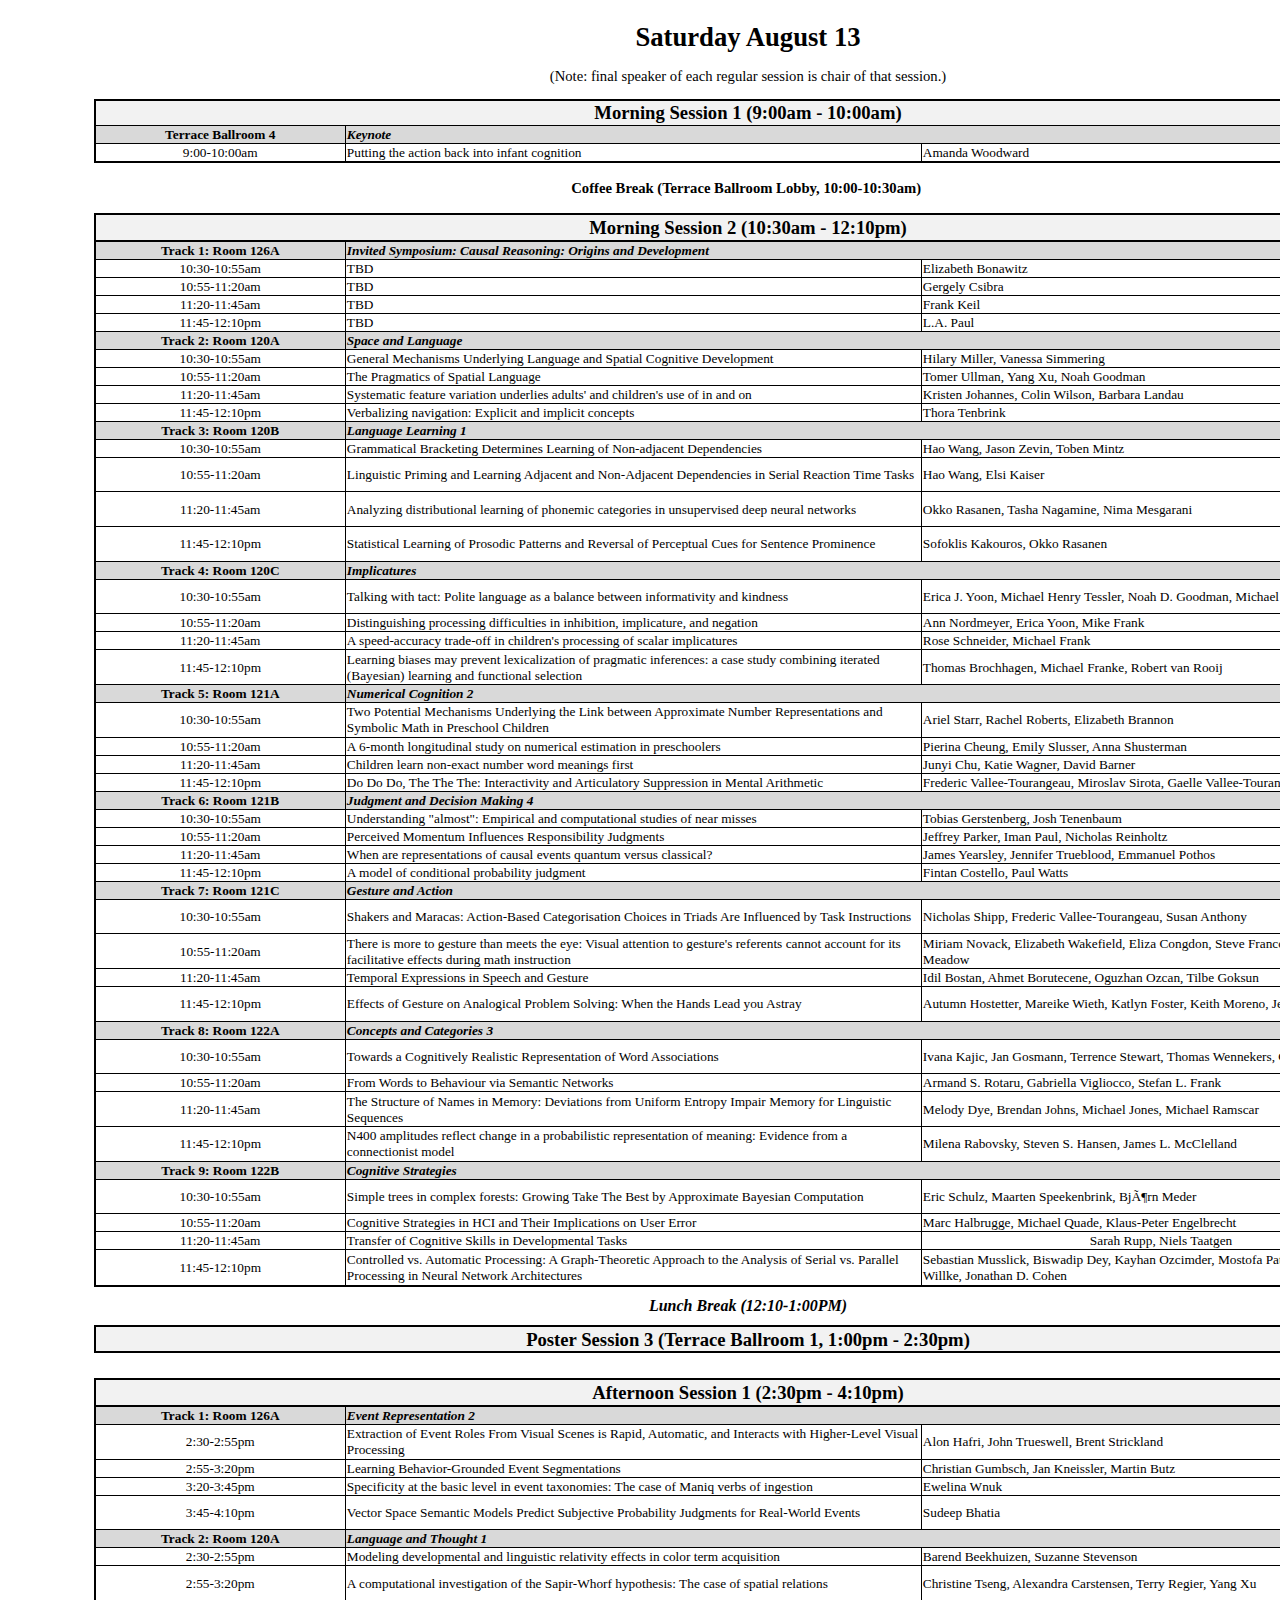
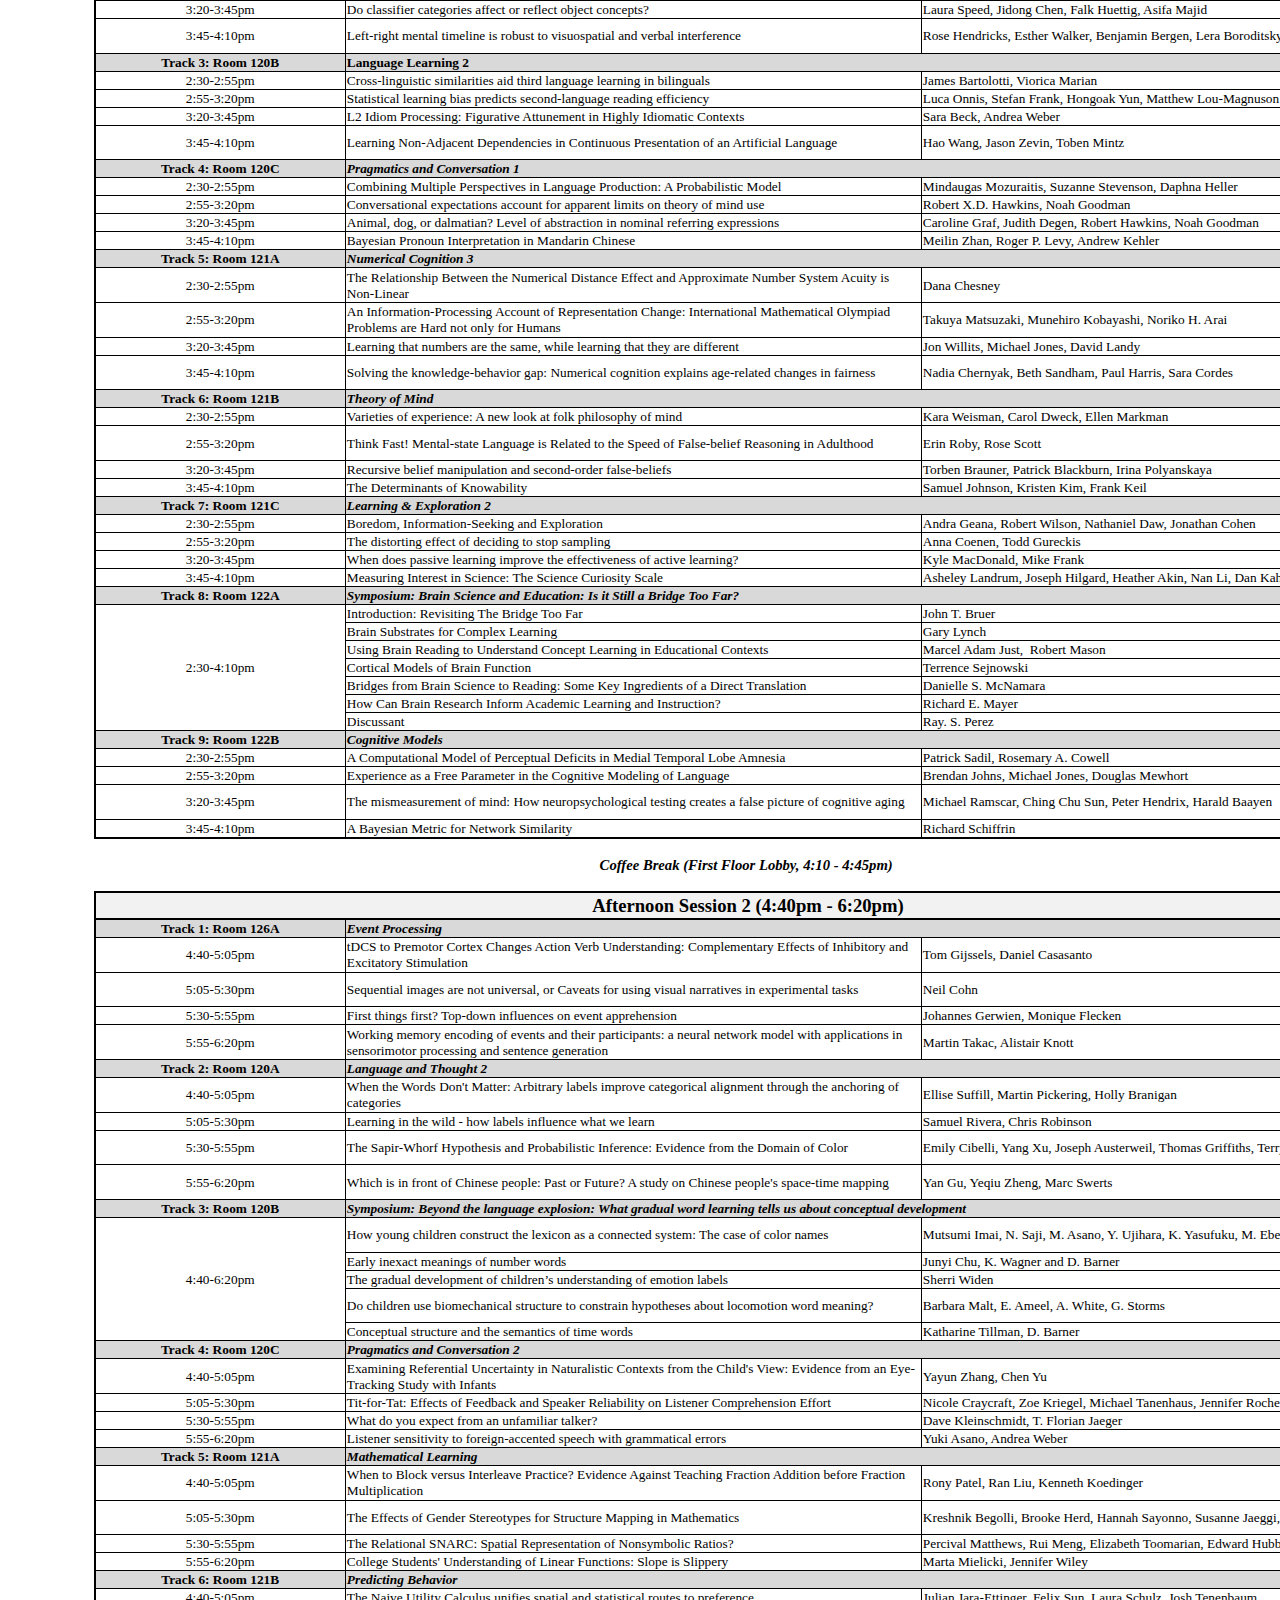
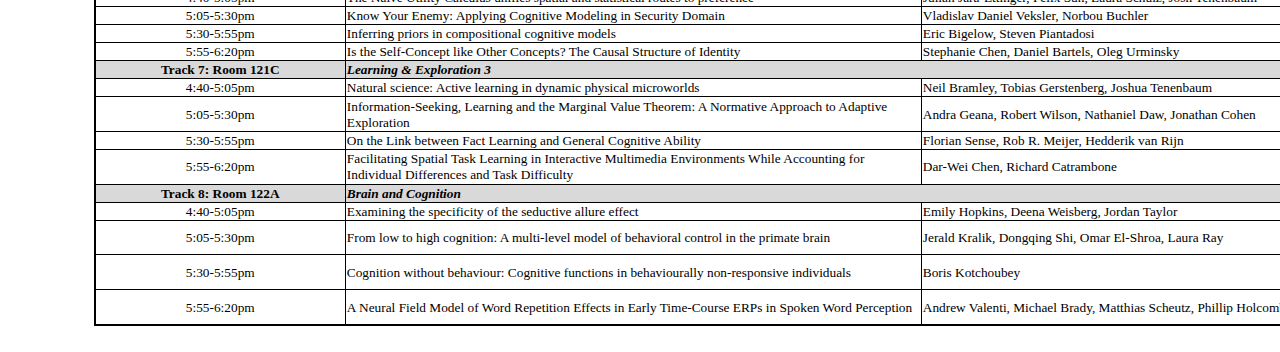
<file: preprocessing/source_html/talks/sat.htm>
<html>

<head>
<meta name=Title content="">
<meta name=Keywords content="">
<meta http-equiv=Content-Type content="text/html; charset=macintosh">
<meta name=ProgId content=Excel.Sheet>
<meta name=Generator content="Microsoft Excel 14">
<link rel=File-List href="detailed_sched_sat_files/filelist.xml">
<style>
<!--table
	{mso-displayed-decimal-separator:"\.";
	mso-displayed-thousand-separator:"\,";}
@page
	{margin:1.0in .75in 1.0in .75in;
	mso-header-margin:.5in;
	mso-footer-margin:.5in;}
.style0
	{mso-number-format:General;
	text-align:general;
	vertical-align:bottom;
	white-space:nowrap;
	mso-rotate:0;
	mso-background-source:auto;
	mso-pattern:auto;
	color:black;
	font-size:10.0pt;
	font-weight:400;
	font-style:normal;
	text-decoration:none;
	font-family:Arial;
	mso-generic-font-family:auto;
	mso-font-charset:0;
	border:none;
	mso-protection:locked visible;
	mso-style-name:Normal;
	mso-style-id:0;}
.style16
	{mso-number-format:General;
	text-align:general;
	vertical-align:bottom;
	white-space:nowrap;
	mso-rotate:0;
	mso-background-source:auto;
	mso-pattern:auto;
	color:black;
	font-size:11.0pt;
	font-weight:400;
	font-style:normal;
	text-decoration:none;
	font-family:Calibri, sans-serif;
	mso-font-charset:0;
	border:none;
	mso-protection:locked visible;
	mso-style-name:"Normal 2";}
.style17
	{mso-number-format:General;
	text-align:general;
	vertical-align:bottom;
	white-space:nowrap;
	mso-rotate:0;
	mso-background-source:auto;
	mso-pattern:auto;
	color:black;
	font-size:11.0pt;
	font-weight:400;
	font-style:normal;
	text-decoration:none;
	font-family:Calibri, sans-serif;
	mso-font-charset:0;
	border:none;
	mso-protection:locked visible;
	mso-style-name:"Normal 3";}
td
	{mso-style-parent:style0;
	padding-top:1px;
	padding-right:1px;
	padding-left:1px;
	mso-ignore:padding;
	color:black;
	font-size:10.0pt;
	font-weight:400;
	font-style:normal;
	text-decoration:none;
	font-family:Arial;
	mso-generic-font-family:auto;
	mso-font-charset:0;
	mso-number-format:General;
	text-align:general;
	vertical-align:bottom;
	border:none;
	mso-background-source:auto;
	mso-pattern:auto;
	mso-protection:locked visible;
	white-space:nowrap;
	mso-rotate:0;}
.xl67
	{mso-style-parent:style0;
	color:windowtext;
	font-family:Arial, sans-serif;
	mso-font-charset:0;}
.xl68
	{mso-style-parent:style0;
	color:windowtext;
	font-family:Arial, sans-serif;
	mso-font-charset:0;
	white-space:normal;}
.xl69
	{mso-style-parent:style0;
	font-size:11.0pt;
	font-family:Calibri, sans-serif;
	mso-font-charset:0;
	text-align:right;}
.xl70
	{mso-style-parent:style0;
	font-size:11.0pt;
	font-family:Calibri, sans-serif;
	mso-font-charset:0;}
.xl71
	{mso-style-parent:style16;
	color:black;
	font-size:11.0pt;
	font-family:Calibri, sans-serif;
	mso-font-charset:0;}
.xl72
	{mso-style-parent:style0;
	font-size:11.0pt;
	font-family:Calibri, sans-serif;
	mso-font-charset:0;
	text-align:right;
	background:yellow;
	mso-pattern:black none;}
.xl73
	{mso-style-parent:style0;
	color:windowtext;
	font-size:11.0pt;
	font-family:Calibri, sans-serif;
	mso-font-charset:0;}
.xl74
	{mso-style-parent:style17;
	color:black;
	font-size:11.0pt;
	font-family:Calibri, sans-serif;
	mso-font-charset:0;}
.xl75
	{mso-style-parent:style0;
	color:red;
	font-size:11.0pt;
	font-family:Calibri;
	mso-generic-font-family:auto;
	mso-font-charset:0;}
.xl76
	{mso-style-parent:style0;
	color:red;
	font-size:11.0pt;
	font-family:Calibri;
	mso-generic-font-family:auto;
	mso-font-charset:0;
	text-align:right;}
.xl77
	{mso-style-parent:style0;
	vertical-align:middle;}
.xl78
	{mso-style-parent:style0;
	font-size:12.0pt;
	font-weight:700;}
.xl79
	{mso-style-parent:style0;
	font-size:11.0pt;
	vertical-align:middle;}
.xl80
	{mso-style-parent:style0;
	white-space:normal;}
.xl81
	{mso-style-parent:style0;
	color:windowtext;
	font-size:11.0pt;
	font-weight:700;
	font-family:"Century Gothic";
	mso-generic-font-family:auto;
	mso-font-charset:0;
	text-align:center;
	vertical-align:middle;
	border-top:.5pt solid windowtext;
	border-right:.5pt solid windowtext;
	border-bottom:none;
	border-left:.5pt solid windowtext;
	white-space:normal;}
.xl82
	{mso-style-parent:style0;
	color:windowtext;
	font-size:11.0pt;
	font-weight:700;
	font-family:"Century Gothic";
	mso-generic-font-family:auto;
	mso-font-charset:0;
	text-align:center;
	vertical-align:middle;
	border-top:none;
	border-right:.5pt solid windowtext;
	border-bottom:.5pt solid windowtext;
	border-left:.5pt solid windowtext;}
.xl83
	{mso-style-parent:style0;
	color:windowtext;
	font-size:11.0pt;
	font-family:"Century Gothic";
	mso-generic-font-family:auto;
	mso-font-charset:0;
	text-align:left;
	vertical-align:top;
	border:.5pt solid windowtext;
	white-space:normal;}
.xl84
	{mso-style-parent:style0;
	color:windowtext;
	font-size:11.0pt;
	font-family:"Century Gothic";
	mso-generic-font-family:auto;
	mso-font-charset:0;
	vertical-align:top;
	border:.5pt solid windowtext;
	white-space:normal;}
.xl85
	{mso-style-parent:style0;
	color:windowtext;
	font-size:10.5pt;
	font-family:"Century Gothic";
	mso-generic-font-family:auto;
	mso-font-charset:0;
	text-align:left;
	vertical-align:top;
	border:.5pt solid windowtext;
	white-space:normal;}
.xl86
	{mso-style-parent:style0;
	mso-number-format:"0\.0";
	text-align:left;}
.xl87
	{mso-style-parent:style0;
	text-align:left;}
.xl88
	{mso-style-parent:style0;
	font-weight:700;
	mso-number-format:"0\.0";
	text-align:left;}
.xl89
	{mso-style-parent:style0;
	font-weight:700;
	text-align:left;}
.xl90
	{mso-style-parent:style0;
	font-weight:700;}
.xl91
	{mso-style-parent:style0;
	color:windowtext;
	font-weight:700;
	font-family:Arial, sans-serif;
	mso-font-charset:0;
	text-align:left;
	vertical-align:top;
	white-space:normal;}
.xl92
	{mso-style-parent:style0;
	color:windowtext;
	font-family:Arial, sans-serif;
	mso-font-charset:0;
	text-align:left;
	vertical-align:top;
	white-space:normal;}
.xl93
	{mso-style-parent:style0;
	mso-number-format:"Short Time";}
.xl94
	{mso-style-parent:style0;
	font-weight:700;
	mso-number-format:"Short Time";}
.xl95
	{mso-style-parent:style0;
	mso-number-format:"0\.0";}
.xl96
	{mso-style-parent:style0;
	color:windowtext;
	font-weight:700;
	font-style:italic;
	text-align:left;
	vertical-align:top;
	white-space:normal;}
.xl97
	{mso-style-parent:style0;
	color:windowtext;
	font-style:italic;
	text-align:left;
	vertical-align:top;
	white-space:normal;}
.xl98
	{mso-style-parent:style0;
	border:.5pt solid windowtext;
	white-space:normal;}
.xl99
	{mso-style-parent:style0;
	text-align:left;
	white-space:normal;}
.xl100
	{mso-style-parent:style0;
	font-weight:700;
	text-align:left;
	white-space:normal;}
.xl101
	{mso-style-parent:style0;
	color:windowtext;
	font-weight:700;
	font-family:Arial, sans-serif;
	mso-font-charset:0;
	text-align:left;
	vertical-align:middle;
	white-space:normal;}
.xl102
	{mso-style-parent:style0;
	vertical-align:middle;
	white-space:normal;}
.xl103
	{mso-style-parent:style0;
	color:windowtext;
	font-family:Arial, sans-serif;
	mso-font-charset:0;
	text-align:left;
	vertical-align:middle;
	white-space:normal;}
.xl104
	{mso-style-parent:style0;
	font-family:"Century Gothic";
	mso-generic-font-family:auto;
	mso-font-charset:0;
	text-align:left;
	vertical-align:middle;
	border:.5pt solid windowtext;
	white-space:normal;}
.xl105
	{mso-style-parent:style0;
	font-family:"Century Gothic";
	mso-generic-font-family:auto;
	mso-font-charset:0;
	vertical-align:middle;
	border-top:.5pt solid windowtext;
	border-right:1.5pt solid windowtext;
	border-bottom:.5pt solid windowtext;
	border-left:.5pt solid windowtext;
	white-space:normal;}
.xl106
	{mso-style-parent:style0;
	font-family:"Century Gothic";
	mso-generic-font-family:auto;
	mso-font-charset:0;
	vertical-align:middle;
	border-top:.5pt solid windowtext;
	border-right:1.5pt solid windowtext;
	border-bottom:1.5pt solid windowtext;
	border-left:none;
	white-space:normal;}
.xl107
	{mso-style-parent:style0;
	color:windowtext;
	font-family:"Century Gothic";
	mso-generic-font-family:auto;
	mso-font-charset:0;
	text-align:left;
	vertical-align:middle;
	border-top:.5pt solid windowtext;
	border-right:1.5pt solid windowtext;
	border-bottom:.5pt solid windowtext;
	border-left:.5pt solid windowtext;
	white-space:normal;}
.xl108
	{mso-style-parent:style0;
	font-weight:700;
	font-family:"Century Gothic";
	mso-generic-font-family:auto;
	mso-font-charset:0;
	text-align:center;
	vertical-align:middle;}
.xl109
	{mso-style-parent:style0;
	font-size:14.0pt;
	font-weight:700;
	font-family:"Century Gothic";
	mso-generic-font-family:auto;
	mso-font-charset:0;
	text-align:center;
	vertical-align:middle;
	background:white;
	mso-pattern:black none;}
.xl110
	{mso-style-parent:style0;
	font-size:14.0pt;
	font-weight:700;
	font-family:"Century Gothic";
	mso-generic-font-family:auto;
	mso-font-charset:0;
	text-align:left;
	vertical-align:middle;
	background:white;
	mso-pattern:black none;}
.xl111
	{mso-style-parent:style0;
	color:windowtext;
	font-family:"Century Gothic";
	mso-generic-font-family:auto;
	mso-font-charset:0;
	text-align:left;
	vertical-align:middle;
	border:.5pt solid windowtext;
	white-space:normal;}
.xl112
	{mso-style-parent:style0;
	color:windowtext;
	font-family:"Century Gothic";
	mso-generic-font-family:auto;
	mso-font-charset:0;
	text-align:left;
	vertical-align:middle;
	border-top:.5pt solid windowtext;
	border-right:.5pt solid windowtext;
	border-bottom:1.5pt solid windowtext;
	border-left:.5pt solid windowtext;
	white-space:normal;}
.xl113
	{mso-style-parent:style0;
	color:windowtext;
	font-family:"Century Gothic";
	mso-generic-font-family:auto;
	mso-font-charset:0;
	text-align:left;
	vertical-align:middle;
	border-top:.5pt solid windowtext;
	border-right:1.5pt solid windowtext;
	border-bottom:1.5pt solid windowtext;
	border-left:.5pt solid windowtext;
	white-space:normal;}
.xl114
	{mso-style-parent:style0;
	font-family:"Century Gothic";
	mso-generic-font-family:auto;
	mso-font-charset:0;
	text-align:left;
	vertical-align:middle;
	border-top:.5pt solid windowtext;
	border-right:.5pt solid windowtext;
	border-bottom:1.5pt solid windowtext;
	border-left:.5pt solid windowtext;
	white-space:normal;}
.xl115
	{mso-style-parent:style0;
	font-family:"Century Gothic";
	mso-generic-font-family:auto;
	mso-font-charset:0;
	vertical-align:middle;
	border-top:.5pt solid windowtext;
	border-right:1.5pt solid windowtext;
	border-bottom:1.5pt solid windowtext;
	border-left:.5pt solid windowtext;
	white-space:normal;}
.xl116
	{mso-style-parent:style0;
	font-family:"Century Gothic";
	mso-generic-font-family:auto;
	mso-font-charset:0;
	vertical-align:middle;
	border-top:.5pt solid windowtext;
	border-right:1.5pt solid windowtext;
	border-bottom:.5pt solid windowtext;
	border-left:.5pt solid windowtext;}
.xl117
	{mso-style-parent:style0;
	font-family:"Century Gothic";
	mso-generic-font-family:auto;
	mso-font-charset:0;
	vertical-align:middle;
	border:.5pt solid windowtext;
	white-space:normal;}
.xl118
	{mso-style-parent:style0;
	color:windowtext;
	font-family:"Century Gothic";
	mso-generic-font-family:auto;
	mso-font-charset:0;
	vertical-align:middle;
	border:.5pt solid windowtext;
	white-space:normal;}
.xl119
	{mso-style-parent:style0;
	color:windowtext;
	font-family:"Century Gothic";
	mso-generic-font-family:auto;
	mso-font-charset:0;
	vertical-align:middle;
	border-top:.5pt solid windowtext;
	border-right:1.5pt solid windowtext;
	border-bottom:.5pt solid windowtext;
	border-left:.5pt solid windowtext;
	white-space:normal;}
.xl120
	{mso-style-parent:style0;
	font-family:"Century Gothic";
	mso-generic-font-family:auto;
	mso-font-charset:0;
	vertical-align:middle;
	border-top:.5pt solid windowtext;
	border-right:.5pt solid windowtext;
	border-bottom:1.5pt solid windowtext;
	border-left:.5pt solid windowtext;
	white-space:normal;}
.xl121
	{mso-style-parent:style0;
	font-family:"Century Gothic";
	mso-generic-font-family:auto;
	mso-font-charset:0;
	vertical-align:middle;}
.xl122
	{mso-style-parent:style0;
	font-weight:700;
	font-family:"Century Gothic";
	mso-generic-font-family:auto;
	mso-font-charset:0;
	vertical-align:middle;}
.xl123
	{mso-style-parent:style0;
	font-family:"Century Gothic";
	mso-generic-font-family:auto;
	mso-font-charset:0;
	text-align:left;
	vertical-align:middle;
	white-space:normal;}
.xl124
	{mso-style-parent:style0;
	font-family:"Century Gothic";
	mso-generic-font-family:auto;
	mso-font-charset:0;
	vertical-align:middle;
	white-space:normal;}
.xl125
	{mso-style-parent:style0;
	color:windowtext;
	font-size:11.0pt;
	font-family:"Century Gothic";
	mso-generic-font-family:auto;
	mso-font-charset:0;
	text-align:center;
	vertical-align:middle;
	border-top:.5pt solid windowtext;
	border-right:.5pt solid windowtext;
	border-bottom:none;
	border-left:.5pt solid windowtext;}
.xl126
	{mso-style-parent:style0;
	color:windowtext;
	font-size:11.0pt;
	font-weight:700;
	font-family:"Century Gothic";
	mso-generic-font-family:auto;
	mso-font-charset:0;
	text-align:center;
	vertical-align:middle;
	border-top:none;
	border-right:.5pt solid windowtext;
	border-bottom:.5pt solid windowtext;
	border-left:.5pt solid windowtext;
	white-space:normal;}
.xl127
	{mso-style-parent:style0;
	color:windowtext;
	font-size:11.0pt;
	font-family:"Century Gothic";
	mso-generic-font-family:auto;
	mso-font-charset:0;
	text-align:center;
	vertical-align:top;
	border:.5pt solid windowtext;
	white-space:normal;}
.xl128
	{mso-style-parent:style0;
	text-align:center;}
.xl129
	{mso-style-parent:style0;
	font-family:"Century Gothic";
	mso-generic-font-family:auto;
	mso-font-charset:0;
	text-align:left;
	vertical-align:middle;}
.xl130
	{mso-style-parent:style0;
	color:windowtext;
	font-size:11.0pt;
	font-family:"Century Gothic";
	mso-generic-font-family:auto;
	mso-font-charset:0;
	vertical-align:middle;
	border-top:.5pt solid windowtext;
	border-right:.5pt solid windowtext;
	border-bottom:none;
	border-left:.5pt solid windowtext;}
.xl131
	{mso-style-parent:style0;
	color:windowtext;
	font-size:11.0pt;
	font-weight:700;
	font-family:"Century Gothic";
	mso-generic-font-family:auto;
	mso-font-charset:0;
	text-align:center;
	vertical-align:middle;
	border-top:.5pt solid windowtext;
	border-right:.5pt solid windowtext;
	border-bottom:none;
	border-left:none;
	white-space:normal;}
.xl132
	{mso-style-parent:style0;
	color:black;
	font-size:11.0pt;
	font-weight:700;
	font-family:"Century Gothic";
	mso-generic-font-family:auto;
	mso-font-charset:0;
	text-align:center;
	vertical-align:middle;
	white-space:normal;}
.xl133
	{mso-style-parent:style0;
	text-align:center;
	vertical-align:middle;}
.xl134
	{mso-style-parent:style0;
	color:windowtext;
	font-size:11.0pt;
	font-family:"Century Gothic";
	mso-generic-font-family:auto;
	mso-font-charset:0;
	text-align:center;
	vertical-align:middle;
	border:.5pt solid windowtext;
	white-space:normal;}
.xl135
	{mso-style-parent:style0;
	color:black;
	font-size:11.0pt;
	font-family:Calibri, sans-serif;
	mso-font-charset:0;
	text-align:left;
	vertical-align:top;}
.xl136
	{mso-style-parent:style0;
	color:black;
	font-size:11.0pt;
	font-family:"Century Gothic";
	mso-generic-font-family:auto;
	mso-font-charset:0;
	text-align:center;
	vertical-align:middle;
	white-space:normal;}
.xl137
	{mso-style-parent:style0;
	color:black;
	font-size:11.0pt;
	font-family:"Century Gothic";
	mso-generic-font-family:auto;
	mso-font-charset:0;
	text-align:center;
	vertical-align:middle;
	border:.5pt solid windowtext;
	white-space:normal;}
.xl138
	{mso-style-parent:style17;
	color:black;
	font-size:11.0pt;
	font-family:"Century Gothic";
	mso-generic-font-family:auto;
	mso-font-charset:0;}
.xl139
	{mso-style-parent:style17;
	color:black;
	font-size:11.0pt;
	font-family:"Century Gothic";
	mso-generic-font-family:auto;
	mso-font-charset:0;
	text-align:left;
	vertical-align:middle;
	border:.5pt solid windowtext;
	white-space:normal;}
.xl140
	{mso-style-parent:style17;
	color:black;
	font-size:11.0pt;
	font-family:"Century Gothic";
	mso-generic-font-family:auto;
	mso-font-charset:0;
	text-align:left;
	vertical-align:middle;
	border-top:.5pt solid windowtext;
	border-right:1.0pt solid windowtext;
	border-bottom:.5pt solid windowtext;
	border-left:.5pt solid windowtext;
	white-space:normal;}
.xl141
	{mso-style-parent:style17;
	color:black;
	font-size:11.0pt;
	font-family:"Century Gothic";
	mso-generic-font-family:auto;
	mso-font-charset:0;
	text-align:left;
	vertical-align:middle;
	border-top:.5pt solid windowtext;
	border-right:.5pt solid windowtext;
	border-bottom:1.0pt solid windowtext;
	border-left:.5pt solid windowtext;
	white-space:normal;}
.xl142
	{mso-style-parent:style17;
	color:black;
	font-size:11.0pt;
	font-family:"Century Gothic";
	mso-generic-font-family:auto;
	mso-font-charset:0;
	text-align:left;
	vertical-align:middle;
	border-top:.5pt solid windowtext;
	border-right:1.0pt solid windowtext;
	border-bottom:1.0pt solid windowtext;
	border-left:.5pt solid windowtext;
	white-space:normal;}
.xl143
	{mso-style-parent:style17;
	color:black;
	font-size:11.0pt;
	font-weight:700;
	font-family:"Century Gothic";
	mso-generic-font-family:auto;
	mso-font-charset:0;
	text-align:center;
	border-top:.5pt solid windowtext;
	border-right:.5pt solid windowtext;
	border-bottom:.5pt solid windowtext;
	border-left:1.0pt solid windowtext;
	background:#D9D9D9;
	mso-pattern:black none;}
.xl144
	{mso-style-parent:style17;
	color:black;
	font-size:11.0pt;
	font-weight:700;
	font-family:"Century Gothic";
	mso-generic-font-family:auto;
	mso-font-charset:0;
	text-align:center;
	border:.5pt solid windowtext;
	background:#D9D9D9;
	mso-pattern:black none;}
.xl145
	{mso-style-parent:style17;
	color:black;
	font-size:11.0pt;
	font-weight:700;
	font-family:"Century Gothic";
	mso-generic-font-family:auto;
	mso-font-charset:0;
	text-align:center;
	border-top:.5pt solid windowtext;
	border-right:1.0pt solid windowtext;
	border-bottom:.5pt solid windowtext;
	border-left:.5pt solid windowtext;
	background:#D9D9D9;
	mso-pattern:black none;}
.xl146
	{mso-style-parent:style17;
	color:black;
	font-size:11.0pt;
	font-family:"Century Gothic";
	mso-generic-font-family:auto;
	mso-font-charset:0;
	text-align:center;}
.xl147
	{mso-style-parent:style17;
	color:black;
	font-size:11.0pt;
	font-family:"Century Gothic";
	mso-generic-font-family:auto;
	mso-font-charset:0;
	text-align:center;
	vertical-align:middle;
	border-top:.5pt solid windowtext;
	border-right:.5pt solid windowtext;
	border-bottom:.5pt solid windowtext;
	border-left:1.0pt solid windowtext;}
.xl148
	{mso-style-parent:style17;
	color:black;
	font-size:11.0pt;
	font-family:"Century Gothic";
	mso-generic-font-family:auto;
	mso-font-charset:0;
	text-align:left;
	vertical-align:middle;
	border-top:.5pt solid windowtext;
	border-right:.5pt solid windowtext;
	border-bottom:.5pt solid windowtext;
	border-left:none;
	white-space:normal;}
.xl149
	{mso-style-parent:style17;
	color:black;
	font-size:11.0pt;
	font-family:"Century Gothic";
	mso-generic-font-family:auto;
	mso-font-charset:0;
	text-align:left;
	vertical-align:middle;
	border-top:.5pt solid windowtext;
	border-right:.5pt solid windowtext;
	border-bottom:none;
	border-left:.5pt solid windowtext;
	white-space:normal;}
.xl150
	{mso-style-parent:style17;
	color:black;
	font-size:11.0pt;
	font-family:"Century Gothic";
	mso-generic-font-family:auto;
	mso-font-charset:0;
	text-align:left;
	vertical-align:middle;
	border-top:.5pt solid windowtext;
	border-right:1.0pt solid windowtext;
	border-bottom:none;
	border-left:.5pt solid windowtext;
	white-space:normal;}
.xl151
	{mso-style-parent:style17;
	color:black;
	font-size:11.0pt;
	font-family:"Century Gothic";
	mso-generic-font-family:auto;
	mso-font-charset:0;
	text-align:left;
	vertical-align:middle;
	border-top:none;
	border-right:1.0pt solid windowtext;
	border-bottom:1.0pt solid windowtext;
	border-left:.5pt solid windowtext;
	white-space:normal;}
.xl152
	{mso-style-parent:style0;
	font-size:11.0pt;
	font-family:"Century Gothic";
	mso-generic-font-family:auto;
	mso-font-charset:0;
	border-top:none;
	border-right:1.0pt solid windowtext;
	border-bottom:none;
	border-left:none;}
.xl153
	{mso-style-parent:style0;
	font-size:11.0pt;
	font-family:"Century Gothic";
	mso-generic-font-family:auto;
	mso-font-charset:0;
	text-align:left;
	vertical-align:middle;
	border-top:.5pt solid windowtext;
	border-right:1.0pt solid windowtext;
	border-bottom:1.0pt solid windowtext;
	border-left:.5pt solid windowtext;
	white-space:normal;}
.xl154
	{mso-style-parent:style17;
	color:black;
	font-size:11.0pt;
	font-weight:700;
	font-family:"Century Gothic";
	mso-generic-font-family:auto;
	mso-font-charset:0;
	text-align:center;
	border-top:.5pt solid windowtext;
	border-right:.5pt solid windowtext;
	border-bottom:.5pt solid windowtext;
	border-left:none;
	background:#D9D9D9;
	mso-pattern:black none;}
.xl155
	{mso-style-parent:style0;
	font-size:11.0pt;
	font-family:"Century Gothic";
	mso-generic-font-family:auto;
	mso-font-charset:0;
	text-align:left;
	vertical-align:middle;
	border-top:.5pt solid windowtext;
	border-right:.5pt solid windowtext;
	border-bottom:1.0pt solid windowtext;
	border-left:none;
	white-space:normal;}
.xl156
	{mso-style-parent:style17;
	color:black;
	font-size:11.0pt;
	font-family:"Century Gothic";
	mso-generic-font-family:auto;
	mso-font-charset:0;
	text-align:center;
	border-top:.5pt solid windowtext;
	border-right:.5pt solid windowtext;
	border-bottom:.5pt solid windowtext;
	border-left:1.0pt solid windowtext;
	white-space:normal;}
.xl157
	{mso-style-parent:style17;
	color:black;
	font-size:11.0pt;
	font-family:"Century Gothic";
	mso-generic-font-family:auto;
	mso-font-charset:0;
	text-align:left;
	vertical-align:middle;
	border-top:none;
	border-right:.5pt solid windowtext;
	border-bottom:1.0pt solid windowtext;
	border-left:none;
	white-space:normal;}
.xl158
	{mso-style-parent:style17;
	color:black;
	font-size:11.0pt;
	font-family:"Century Gothic";
	mso-generic-font-family:auto;
	mso-font-charset:0;
	text-align:center;
	vertical-align:middle;
	border-top:.5pt solid windowtext;
	border-right:.5pt solid windowtext;
	border-bottom:.5pt solid windowtext;
	border-left:1.0pt solid windowtext;
	white-space:normal;}
.xl159
	{mso-style-parent:style0;
	font-size:18.0pt;
	font-weight:700;}
.xl160
	{mso-style-parent:style0;
	color:red;
	font-family:"Century Gothic";
	mso-generic-font-family:auto;
	mso-font-charset:0;
	vertical-align:middle;}
.xl161
	{mso-style-parent:style0;
	color:windowtext;
	font-weight:700;
	font-family:"Century Gothic";
	mso-generic-font-family:auto;
	mso-font-charset:0;
	vertical-align:middle;}
.xl162
	{mso-style-parent:style0;
	color:windowtext;
	font-family:"Century Gothic";
	mso-generic-font-family:auto;
	mso-font-charset:0;
	vertical-align:middle;}
.xl163
	{mso-style-parent:style0;
	color:black;
	font-family:"Century Gothic";
	mso-generic-font-family:auto;
	mso-font-charset:0;
	vertical-align:middle;
	border:.5pt solid windowtext;
	white-space:normal;}
.xl164
	{mso-style-parent:style0;
	color:black;
	font-family:"Century Gothic";
	mso-generic-font-family:auto;
	mso-font-charset:0;
	vertical-align:middle;
	border-top:.5pt solid windowtext;
	border-right:1.5pt solid windowtext;
	border-bottom:.5pt solid windowtext;
	border-left:.5pt solid windowtext;
	white-space:normal;}
.xl165
	{mso-style-parent:style0;
	color:black;
	font-family:"Century Gothic";
	mso-generic-font-family:auto;
	mso-font-charset:0;
	text-align:left;
	vertical-align:middle;
	border-top:.5pt solid windowtext;
	border-right:1.5pt solid windowtext;
	border-bottom:.5pt solid windowtext;
	border-left:.5pt solid windowtext;
	white-space:normal;}
.xl166
	{mso-style-parent:style0;
	color:black;
	font-family:"Century Gothic";
	mso-generic-font-family:auto;
	mso-font-charset:0;
	text-align:left;
	vertical-align:middle;
	border:.5pt solid windowtext;
	white-space:normal;}
.xl167
	{mso-style-parent:style0;
	font-weight:700;
	font-family:"Century Gothic";
	mso-generic-font-family:auto;
	mso-font-charset:0;
	vertical-align:top;}
.xl168
	{mso-style-parent:style0;
	color:red;
	font-size:26.0pt;}
.xl169
	{mso-style-parent:style0;
	color:windowtext;
	font-size:18.0pt;
	font-weight:700;
	font-family:"Century Gothic";
	mso-generic-font-family:auto;
	mso-font-charset:0;
	text-align:center;
	vertical-align:middle;
	border-top:.5pt solid windowtext;
	border-right:none;
	border-bottom:.5pt solid windowtext;
	border-left:.5pt solid windowtext;
	background:#D9D9D9;
	mso-pattern:black none;}
.xl170
	{mso-style-parent:style0;
	color:windowtext;
	font-size:18.0pt;
	font-weight:700;
	font-family:"Century Gothic";
	mso-generic-font-family:auto;
	mso-font-charset:0;
	text-align:center;
	vertical-align:middle;
	border-top:.5pt solid windowtext;
	border-right:none;
	border-bottom:.5pt solid windowtext;
	border-left:none;
	background:#D9D9D9;
	mso-pattern:black none;}
.xl171
	{mso-style-parent:style0;
	color:windowtext;
	font-size:18.0pt;
	font-weight:700;
	font-family:"Century Gothic";
	mso-generic-font-family:auto;
	mso-font-charset:0;
	text-align:center;
	vertical-align:middle;
	border-top:.5pt solid windowtext;
	border-right:.5pt solid windowtext;
	border-bottom:.5pt solid windowtext;
	border-left:none;
	background:#D9D9D9;
	mso-pattern:black none;}
.xl172
	{mso-style-parent:style0;
	color:windowtext;
	font-size:11.0pt;
	font-family:"Century Gothic";
	mso-generic-font-family:auto;
	mso-font-charset:0;
	text-align:center;
	vertical-align:middle;
	border:.5pt solid windowtext;
	background:#D9D9D9;
	mso-pattern:#D9D9D9 none;
	white-space:normal;}
.xl173
	{mso-style-parent:style0;
	color:windowtext;
	font-size:11.0pt;
	font-family:"Century Gothic";
	mso-generic-font-family:auto;
	mso-font-charset:0;
	text-align:center;
	vertical-align:middle;
	border-top:.5pt solid windowtext;
	border-right:none;
	border-bottom:.5pt solid windowtext;
	border-left:.5pt solid windowtext;
	background:#D9D9D9;
	mso-pattern:#D9D9D9 none;
	white-space:normal;}
.xl174
	{mso-style-parent:style0;
	color:windowtext;
	font-size:11.0pt;
	font-family:"Century Gothic";
	mso-generic-font-family:auto;
	mso-font-charset:0;
	text-align:center;
	vertical-align:middle;
	border-top:.5pt solid windowtext;
	border-right:none;
	border-bottom:.5pt solid windowtext;
	border-left:none;
	background:#D9D9D9;
	mso-pattern:#D9D9D9 none;
	white-space:normal;}
.xl175
	{mso-style-parent:style0;
	color:windowtext;
	font-size:11.0pt;
	font-family:"Century Gothic";
	mso-generic-font-family:auto;
	mso-font-charset:0;
	text-align:center;
	vertical-align:middle;
	border-top:.5pt solid windowtext;
	border-right:.5pt solid windowtext;
	border-bottom:.5pt solid windowtext;
	border-left:none;
	background:#D9D9D9;
	mso-pattern:#D9D9D9 none;
	white-space:normal;}
.xl176
	{mso-style-parent:style0;
	color:windowtext;
	font-size:11.0pt;
	font-family:"Century Gothic";
	mso-generic-font-family:auto;
	mso-font-charset:0;
	text-align:center;
	vertical-align:middle;
	border-top:.5pt solid windowtext;
	border-right:none;
	border-bottom:.5pt solid windowtext;
	border-left:.5pt solid windowtext;
	white-space:normal;}
.xl177
	{mso-style-parent:style0;
	color:windowtext;
	font-size:11.0pt;
	font-family:"Century Gothic";
	mso-generic-font-family:auto;
	mso-font-charset:0;
	text-align:center;
	vertical-align:middle;
	border-top:.5pt solid windowtext;
	border-right:none;
	border-bottom:.5pt solid windowtext;
	border-left:none;
	white-space:normal;}
.xl178
	{mso-style-parent:style0;
	color:windowtext;
	font-size:11.0pt;
	font-family:"Century Gothic";
	mso-generic-font-family:auto;
	mso-font-charset:0;
	text-align:center;
	vertical-align:middle;
	border-top:.5pt solid windowtext;
	border-right:.5pt solid windowtext;
	border-bottom:.5pt solid windowtext;
	border-left:none;
	white-space:normal;}
.xl179
	{mso-style-parent:style0;
	color:windowtext;
	font-family:"Century Gothic";
	mso-generic-font-family:auto;
	mso-font-charset:0;
	text-align:center;
	vertical-align:top;
	border-top:.5pt solid windowtext;
	border-right:none;
	border-bottom:.5pt solid windowtext;
	border-left:.5pt solid windowtext;}
.xl180
	{mso-style-parent:style0;
	color:windowtext;
	font-family:"Century Gothic";
	mso-generic-font-family:auto;
	mso-font-charset:0;
	text-align:center;
	vertical-align:top;
	border-top:.5pt solid windowtext;
	border-right:none;
	border-bottom:.5pt solid windowtext;
	border-left:none;}
.xl181
	{mso-style-parent:style0;
	color:windowtext;
	font-family:"Century Gothic";
	mso-generic-font-family:auto;
	mso-font-charset:0;
	text-align:center;
	vertical-align:top;
	border-top:.5pt solid windowtext;
	border-right:.5pt solid windowtext;
	border-bottom:.5pt solid windowtext;
	border-left:none;}
.xl182
	{mso-style-parent:style0;
	font-size:28.0pt;
	font-weight:700;
	font-family:"Century Gothic";
	mso-generic-font-family:auto;
	mso-font-charset:0;
	text-align:center;
	vertical-align:middle;
	border-top:none;
	border-right:none;
	border-bottom:.5pt solid windowtext;
	border-left:none;}
.xl183
	{mso-style-parent:style0;
	font-family:"Century Gothic";
	mso-generic-font-family:auto;
	mso-font-charset:0;
	mso-number-format:"Short Time";
	text-align:center;
	vertical-align:middle;
	border-top:.5pt solid windowtext;
	border-right:none;
	border-bottom:none;
	border-left:1.5pt solid windowtext;}
.xl184
	{mso-style-parent:style0;
	font-family:"Century Gothic";
	mso-generic-font-family:auto;
	mso-font-charset:0;
	mso-number-format:"Short Time";
	text-align:center;
	vertical-align:middle;
	border-top:.5pt solid windowtext;
	border-right:.5pt solid windowtext;
	border-bottom:none;
	border-left:none;}
.xl185
	{mso-style-parent:style0;
	font-family:"Century Gothic";
	mso-generic-font-family:auto;
	mso-font-charset:0;
	mso-number-format:"Short Time";
	text-align:center;
	vertical-align:middle;
	border-top:none;
	border-right:none;
	border-bottom:none;
	border-left:1.5pt solid windowtext;}
.xl186
	{mso-style-parent:style0;
	font-family:"Century Gothic";
	mso-generic-font-family:auto;
	mso-font-charset:0;
	mso-number-format:"Short Time";
	text-align:center;
	vertical-align:middle;
	border-top:none;
	border-right:.5pt solid windowtext;
	border-bottom:none;
	border-left:none;}
.xl187
	{mso-style-parent:style0;
	font-family:"Century Gothic";
	mso-generic-font-family:auto;
	mso-font-charset:0;
	mso-number-format:"Short Time";
	text-align:center;
	vertical-align:middle;
	border-top:none;
	border-right:none;
	border-bottom:.5pt solid windowtext;
	border-left:1.5pt solid windowtext;}
.xl188
	{mso-style-parent:style0;
	font-family:"Century Gothic";
	mso-generic-font-family:auto;
	mso-font-charset:0;
	mso-number-format:"Short Time";
	text-align:center;
	vertical-align:middle;
	border-top:none;
	border-right:.5pt solid windowtext;
	border-bottom:.5pt solid windowtext;
	border-left:none;}
.xl189
	{mso-style-parent:style0;
	font-family:"Century Gothic";
	mso-generic-font-family:auto;
	mso-font-charset:0;
	mso-number-format:"Short Time";
	text-align:center;
	vertical-align:middle;
	border-top:none;
	border-right:none;
	border-bottom:1.5pt solid windowtext;
	border-left:1.5pt solid windowtext;}
.xl190
	{mso-style-parent:style0;
	font-family:"Century Gothic";
	mso-generic-font-family:auto;
	mso-font-charset:0;
	mso-number-format:"Short Time";
	text-align:center;
	vertical-align:middle;
	border-top:none;
	border-right:.5pt solid windowtext;
	border-bottom:1.5pt solid windowtext;
	border-left:none;}
.xl191
	{mso-style-parent:style0;
	font-size:11.0pt;
	font-family:"Century Gothic";
	mso-generic-font-family:auto;
	mso-font-charset:0;
	text-align:center;
	vertical-align:top;
	border-top:none;
	border-right:none;
	border-bottom:1.5pt solid windowtext;
	border-left:none;
	background:white;
	mso-pattern:black none;}
.xl192
	{mso-style-parent:style0;
	font-family:"Century Gothic";
	mso-generic-font-family:auto;
	mso-font-charset:0;
	mso-number-format:"Short Time";
	text-align:center;
	vertical-align:middle;
	border-top:.5pt solid windowtext;
	border-right:none;
	border-bottom:.5pt solid windowtext;
	border-left:1.5pt solid windowtext;}
.xl193
	{mso-style-parent:style0;
	font-family:"Century Gothic";
	mso-generic-font-family:auto;
	mso-font-charset:0;
	mso-number-format:"Short Time";
	text-align:center;
	vertical-align:middle;
	border-top:.5pt solid windowtext;
	border-right:.5pt solid windowtext;
	border-bottom:.5pt solid windowtext;
	border-left:none;}
.xl194
	{mso-style-parent:style0;
	font-family:"Century Gothic";
	mso-generic-font-family:auto;
	mso-font-charset:0;
	mso-number-format:"Short Time";
	text-align:center;
	vertical-align:middle;
	border-top:.5pt solid windowtext;
	border-right:none;
	border-bottom:1.5pt solid windowtext;
	border-left:1.5pt solid windowtext;}
.xl195
	{mso-style-parent:style0;
	font-family:"Century Gothic";
	mso-generic-font-family:auto;
	mso-font-charset:0;
	mso-number-format:"Short Time";
	text-align:center;
	vertical-align:middle;
	border-top:.5pt solid windowtext;
	border-right:.5pt solid windowtext;
	border-bottom:1.5pt solid windowtext;
	border-left:none;}
.xl196
	{mso-style-parent:style0;
	font-weight:700;
	font-family:"Century Gothic";
	mso-generic-font-family:auto;
	mso-font-charset:0;
	text-align:center;
	vertical-align:middle;
	border-top:none;
	border-right:none;
	border-bottom:.5pt solid windowtext;
	border-left:1.5pt solid windowtext;
	background:#D9D9D9;
	mso-pattern:black none;
	white-space:normal;}
.xl197
	{mso-style-parent:style0;
	font-weight:700;
	font-family:"Century Gothic";
	mso-generic-font-family:auto;
	mso-font-charset:0;
	text-align:center;
	vertical-align:middle;
	border-top:none;
	border-right:.5pt solid windowtext;
	border-bottom:.5pt solid windowtext;
	border-left:none;
	background:#D9D9D9;
	mso-pattern:black none;
	white-space:normal;}
.xl198
	{mso-style-parent:style0;
	color:windowtext;
	font-weight:700;
	font-style:italic;
	font-family:"Century Gothic";
	mso-generic-font-family:auto;
	mso-font-charset:0;
	text-align:left;
	vertical-align:middle;
	border-top:none;
	border-right:.5pt solid windowtext;
	border-bottom:.5pt solid windowtext;
	border-left:.5pt solid windowtext;
	background:#D9D9D9;
	mso-pattern:black none;
	white-space:normal;}
.xl199
	{mso-style-parent:style0;
	color:windowtext;
	font-weight:700;
	font-style:italic;
	font-family:"Century Gothic";
	mso-generic-font-family:auto;
	mso-font-charset:0;
	text-align:left;
	vertical-align:middle;
	border-top:none;
	border-right:1.5pt solid windowtext;
	border-bottom:.5pt solid windowtext;
	border-left:.5pt solid windowtext;
	background:#D9D9D9;
	mso-pattern:black none;
	white-space:normal;}
.xl200
	{mso-style-parent:style0;
	font-weight:700;
	font-family:"Century Gothic";
	mso-generic-font-family:auto;
	mso-font-charset:0;
	text-align:center;
	vertical-align:middle;
	border-top:.5pt solid windowtext;
	border-right:none;
	border-bottom:.5pt solid windowtext;
	border-left:1.5pt solid windowtext;
	background:#D9D9D9;
	mso-pattern:black none;
	white-space:normal;}
.xl201
	{mso-style-parent:style0;
	font-weight:700;
	font-family:"Century Gothic";
	mso-generic-font-family:auto;
	mso-font-charset:0;
	text-align:center;
	vertical-align:middle;
	border-top:.5pt solid windowtext;
	border-right:.5pt solid windowtext;
	border-bottom:.5pt solid windowtext;
	border-left:none;
	background:#D9D9D9;
	mso-pattern:black none;
	white-space:normal;}
.xl202
	{mso-style-parent:style0;
	color:windowtext;
	font-weight:700;
	font-style:italic;
	font-family:"Century Gothic";
	mso-generic-font-family:auto;
	mso-font-charset:0;
	text-align:left;
	vertical-align:middle;
	border:.5pt solid windowtext;
	background:#D9D9D9;
	mso-pattern:black none;
	white-space:normal;}
.xl203
	{mso-style-parent:style0;
	color:windowtext;
	font-weight:700;
	font-style:italic;
	font-family:"Century Gothic";
	mso-generic-font-family:auto;
	mso-font-charset:0;
	text-align:left;
	vertical-align:middle;
	border-top:.5pt solid windowtext;
	border-right:1.5pt solid windowtext;
	border-bottom:.5pt solid windowtext;
	border-left:.5pt solid windowtext;
	background:#D9D9D9;
	mso-pattern:black none;
	white-space:normal;}
.xl204
	{mso-style-parent:style0;
	color:windowtext;
	font-weight:700;
	font-style:italic;
	font-family:"Century Gothic";
	mso-generic-font-family:auto;
	mso-font-charset:0;
	text-align:left;
	vertical-align:middle;
	border-top:.5pt solid windowtext;
	border-right:none;
	border-bottom:.5pt solid windowtext;
	border-left:.5pt solid windowtext;
	background:#D9D9D9;
	mso-pattern:black none;
	white-space:normal;}
.xl205
	{mso-style-parent:style0;
	color:windowtext;
	font-weight:700;
	font-style:italic;
	font-family:"Century Gothic";
	mso-generic-font-family:auto;
	mso-font-charset:0;
	text-align:left;
	vertical-align:middle;
	border-top:.5pt solid windowtext;
	border-right:1.5pt solid windowtext;
	border-bottom:.5pt solid windowtext;
	border-left:none;
	background:#D9D9D9;
	mso-pattern:black none;
	white-space:normal;}
.xl206
	{mso-style-parent:style0;
	color:windowtext;
	font-weight:700;
	font-style:italic;
	font-family:"Century Gothic";
	mso-generic-font-family:auto;
	mso-font-charset:0;
	text-align:left;
	vertical-align:middle;
	border-top:none;
	border-right:none;
	border-bottom:.5pt solid windowtext;
	border-left:.5pt solid windowtext;
	background:#D9D9D9;
	mso-pattern:black none;
	white-space:normal;}
.xl207
	{mso-style-parent:style0;
	color:windowtext;
	font-weight:700;
	font-style:italic;
	font-family:"Century Gothic";
	mso-generic-font-family:auto;
	mso-font-charset:0;
	text-align:left;
	vertical-align:middle;
	border-top:none;
	border-right:1.5pt solid windowtext;
	border-bottom:.5pt solid windowtext;
	border-left:none;
	background:#D9D9D9;
	mso-pattern:black none;
	white-space:normal;}
.xl208
	{mso-style-parent:style0;
	color:windowtext;
	font-size:11.0pt;
	font-weight:700;
	font-style:italic;
	font-family:"Century Gothic";
	mso-generic-font-family:auto;
	mso-font-charset:0;
	text-align:center;
	vertical-align:middle;
	white-space:normal;}
.xl209
	{mso-style-parent:style0;
	font-size:14.0pt;
	font-weight:700;
	font-family:"Century Gothic";
	mso-generic-font-family:auto;
	mso-font-charset:0;
	text-align:center;
	vertical-align:middle;
	border-top:1.5pt solid windowtext;
	border-right:.5pt solid windowtext;
	border-bottom:1.5pt solid windowtext;
	border-left:1.5pt solid windowtext;
	background:#F2F2F2;
	mso-pattern:black none;}
.xl210
	{mso-style-parent:style0;
	font-size:14.0pt;
	font-weight:700;
	font-family:"Century Gothic";
	mso-generic-font-family:auto;
	mso-font-charset:0;
	text-align:center;
	vertical-align:middle;
	border-top:1.5pt solid windowtext;
	border-right:.5pt solid windowtext;
	border-bottom:1.5pt solid windowtext;
	border-left:none;
	background:#F2F2F2;
	mso-pattern:black none;}
.xl211
	{mso-style-parent:style0;
	font-size:14.0pt;
	font-weight:700;
	font-family:"Century Gothic";
	mso-generic-font-family:auto;
	mso-font-charset:0;
	text-align:center;
	vertical-align:middle;
	border-top:1.5pt solid windowtext;
	border-right:.5pt solid windowtext;
	border-bottom:1.5pt solid windowtext;
	border-left:.5pt solid windowtext;
	background:#F2F2F2;
	mso-pattern:black none;}
.xl212
	{mso-style-parent:style0;
	font-size:14.0pt;
	font-weight:700;
	font-family:"Century Gothic";
	mso-generic-font-family:auto;
	mso-font-charset:0;
	text-align:center;
	vertical-align:middle;
	border-top:1.5pt solid windowtext;
	border-right:1.5pt solid windowtext;
	border-bottom:1.5pt solid windowtext;
	border-left:.5pt solid windowtext;
	background:#F2F2F2;
	mso-pattern:black none;}
.xl213
	{mso-style-parent:style0;
	color:black;
	font-weight:700;
	font-style:italic;
	font-family:"Century Gothic";
	mso-generic-font-family:auto;
	mso-font-charset:0;
	text-align:left;
	vertical-align:middle;
	border-top:.5pt solid windowtext;
	border-right:1.5pt solid windowtext;
	border-bottom:.5pt solid windowtext;
	border-left:none;
	white-space:normal;}
.xl214
	{mso-style-parent:style0;
	color:windowtext;
	font-weight:700;
	font-family:"Century Gothic";
	mso-generic-font-family:auto;
	mso-font-charset:0;
	text-align:left;
	vertical-align:middle;
	border-top:.5pt solid windowtext;
	border-right:none;
	border-bottom:.5pt solid windowtext;
	border-left:.5pt solid windowtext;
	background:#D9D9D9;
	mso-pattern:black none;
	white-space:normal;}
.xl215
	{mso-style-parent:style0;
	color:black;
	font-weight:700;
	font-family:"Century Gothic";
	mso-generic-font-family:auto;
	mso-font-charset:0;
	text-align:left;
	vertical-align:middle;
	border-top:.5pt solid windowtext;
	border-right:1.5pt solid windowtext;
	border-bottom:.5pt solid windowtext;
	border-left:none;
	white-space:normal;}
.xl216
	{mso-style-parent:style0;
	color:windowtext;
	font-size:12.0pt;
	font-weight:700;
	font-style:italic;
	font-family:"Century Gothic";
	mso-generic-font-family:auto;
	mso-font-charset:0;
	text-align:center;
	vertical-align:middle;
	white-space:normal;}
.xl217
	{mso-style-parent:style0;
	font-size:11.0pt;
	font-weight:700;
	font-family:"Century Gothic";
	mso-generic-font-family:auto;
	mso-font-charset:0;
	text-align:center;
	vertical-align:middle;
	border-top:1.5pt solid windowtext;
	border-right:none;
	border-bottom:none;
	border-left:none;
	white-space:normal;}
.xl218
	{mso-style-parent:style0;
	font-size:20.0pt;
	font-weight:700;
	font-family:"Century Gothic";
	mso-generic-font-family:auto;
	mso-font-charset:0;
	text-align:center;
	vertical-align:middle;
	background:white;
	mso-pattern:black none;}
.xl219
	{mso-style-parent:style0;
	color:windowtext;
	font-weight:700;
	font-style:italic;
	font-family:"Century Gothic";
	mso-generic-font-family:auto;
	mso-font-charset:0;
	vertical-align:middle;
	border:.5pt solid windowtext;
	background:#D9D9D9;
	mso-pattern:black none;
	white-space:normal;}
.xl220
	{mso-style-parent:style0;
	color:windowtext;
	font-weight:700;
	font-style:italic;
	font-family:"Century Gothic";
	mso-generic-font-family:auto;
	mso-font-charset:0;
	vertical-align:middle;
	border-top:.5pt solid windowtext;
	border-right:1.5pt solid windowtext;
	border-bottom:.5pt solid windowtext;
	border-left:.5pt solid windowtext;
	background:#D9D9D9;
	mso-pattern:black none;
	white-space:normal;}
.xl221
	{mso-style-parent:style0;
	color:windowtext;
	font-family:"Century Gothic";
	mso-generic-font-family:auto;
	mso-font-charset:0;
	mso-number-format:"Short Time";
	text-align:center;
	vertical-align:middle;
	border-top:.5pt solid windowtext;
	border-right:none;
	border-bottom:.5pt solid windowtext;
	border-left:1.5pt solid windowtext;}
.xl222
	{mso-style-parent:style0;
	color:windowtext;
	font-family:"Century Gothic";
	mso-generic-font-family:auto;
	mso-font-charset:0;
	mso-number-format:"Short Time";
	text-align:center;
	vertical-align:middle;
	border-top:.5pt solid windowtext;
	border-right:.5pt solid windowtext;
	border-bottom:.5pt solid windowtext;
	border-left:none;}
.xl223
	{mso-style-parent:style0;
	font-size:14.0pt;
	font-weight:700;
	font-family:"Century Gothic";
	mso-generic-font-family:auto;
	mso-font-charset:0;
	text-align:center;
	vertical-align:middle;
	border-top:1.5pt solid windowtext;
	border-right:none;
	border-bottom:1.5pt solid windowtext;
	border-left:1.5pt solid windowtext;
	background:#F2F2F2;
	mso-pattern:black none;}
.xl224
	{mso-style-parent:style0;
	font-size:14.0pt;
	font-weight:700;
	font-family:"Century Gothic";
	mso-generic-font-family:auto;
	mso-font-charset:0;
	text-align:center;
	vertical-align:middle;
	border-top:1.5pt solid windowtext;
	border-right:none;
	border-bottom:1.5pt solid windowtext;
	border-left:none;
	background:#F2F2F2;
	mso-pattern:black none;}
.xl225
	{mso-style-parent:style0;
	font-size:14.0pt;
	font-weight:700;
	font-family:"Century Gothic";
	mso-generic-font-family:auto;
	mso-font-charset:0;
	text-align:center;
	vertical-align:middle;
	border-top:1.5pt solid windowtext;
	border-right:1.5pt solid windowtext;
	border-bottom:1.5pt solid windowtext;
	border-left:none;
	background:#F2F2F2;
	mso-pattern:black none;}
.xl226
	{mso-style-parent:style0;
	color:windowtext;
	font-weight:700;
	font-family:"Century Gothic";
	mso-generic-font-family:auto;
	mso-font-charset:0;
	text-align:center;
	vertical-align:middle;
	border-top:.5pt solid windowtext;
	border-right:none;
	border-bottom:.5pt solid windowtext;
	border-left:1.5pt solid windowtext;
	background:#D9D9D9;
	mso-pattern:black none;
	white-space:normal;}
.xl227
	{mso-style-parent:style0;
	color:windowtext;
	font-weight:700;
	font-family:"Century Gothic";
	mso-generic-font-family:auto;
	mso-font-charset:0;
	text-align:center;
	vertical-align:middle;
	border-top:.5pt solid windowtext;
	border-right:.5pt solid windowtext;
	border-bottom:.5pt solid windowtext;
	border-left:none;
	background:#D9D9D9;
	mso-pattern:black none;
	white-space:normal;}
.xl228
	{mso-style-parent:style0;
	font-size:14.0pt;
	font-weight:700;
	font-family:"Century Gothic";
	mso-generic-font-family:auto;
	mso-font-charset:0;
	text-align:center;
	vertical-align:middle;
	border-top:1.5pt solid windowtext;
	border-right:none;
	border-bottom:.5pt solid windowtext;
	border-left:1.5pt solid windowtext;
	background:#F2F2F2;
	mso-pattern:black none;}
.xl229
	{mso-style-parent:style0;
	font-size:14.0pt;
	font-weight:700;
	font-family:"Century Gothic";
	mso-generic-font-family:auto;
	mso-font-charset:0;
	text-align:center;
	vertical-align:middle;
	border-top:1.5pt solid windowtext;
	border-right:none;
	border-bottom:.5pt solid windowtext;
	border-left:none;
	background:#F2F2F2;
	mso-pattern:black none;}
.xl230
	{mso-style-parent:style0;
	font-size:14.0pt;
	font-weight:700;
	font-family:"Century Gothic";
	mso-generic-font-family:auto;
	mso-font-charset:0;
	text-align:center;
	vertical-align:middle;
	border-top:1.5pt solid windowtext;
	border-right:1.5pt solid windowtext;
	border-bottom:.5pt solid windowtext;
	border-left:none;
	background:#F2F2F2;
	mso-pattern:black none;}
.xl231
	{mso-style-parent:style0;
	font-weight:700;
	font-family:"Century Gothic";
	mso-generic-font-family:auto;
	mso-font-charset:0;
	text-align:center;
	vertical-align:middle;
	border-top:1.5pt solid windowtext;
	border-right:none;
	border-bottom:.5pt solid windowtext;
	border-left:1.5pt solid windowtext;
	background:#D9D9D9;
	mso-pattern:black none;
	white-space:normal;}
.xl232
	{mso-style-parent:style0;
	font-weight:700;
	font-family:"Century Gothic";
	mso-generic-font-family:auto;
	mso-font-charset:0;
	text-align:center;
	vertical-align:middle;
	border-top:1.5pt solid windowtext;
	border-right:.5pt solid windowtext;
	border-bottom:.5pt solid windowtext;
	border-left:none;
	background:#D9D9D9;
	mso-pattern:black none;
	white-space:normal;}
.xl233
	{mso-style-parent:style0;
	color:windowtext;
	font-weight:700;
	font-style:italic;
	font-family:"Century Gothic";
	mso-generic-font-family:auto;
	mso-font-charset:0;
	text-align:left;
	vertical-align:middle;
	border-top:1.5pt solid windowtext;
	border-right:.5pt solid windowtext;
	border-bottom:.5pt solid windowtext;
	border-left:.5pt solid windowtext;
	background:#D9D9D9;
	mso-pattern:black none;
	white-space:normal;}
.xl234
	{mso-style-parent:style0;
	color:windowtext;
	font-weight:700;
	font-style:italic;
	font-family:"Century Gothic";
	mso-generic-font-family:auto;
	mso-font-charset:0;
	text-align:left;
	vertical-align:middle;
	border-top:1.5pt solid windowtext;
	border-right:1.5pt solid windowtext;
	border-bottom:.5pt solid windowtext;
	border-left:.5pt solid windowtext;
	background:#D9D9D9;
	mso-pattern:black none;
	white-space:normal;}
.xl235
	{mso-style-parent:style0;
	color:windowtext;
	font-weight:700;
	font-style:italic;
	font-family:"Century Gothic";
	mso-generic-font-family:auto;
	mso-font-charset:0;
	vertical-align:middle;
	border-top:1.5pt solid windowtext;
	border-right:.5pt solid windowtext;
	border-bottom:.5pt solid windowtext;
	border-left:.5pt solid windowtext;
	background:#D9D9D9;
	mso-pattern:black none;
	white-space:normal;}
.xl236
	{mso-style-parent:style0;
	color:windowtext;
	font-weight:700;
	font-style:italic;
	font-family:"Century Gothic";
	mso-generic-font-family:auto;
	mso-font-charset:0;
	vertical-align:middle;
	border-top:1.5pt solid windowtext;
	border-right:1.5pt solid windowtext;
	border-bottom:.5pt solid windowtext;
	border-left:.5pt solid windowtext;
	background:#D9D9D9;
	mso-pattern:black none;
	white-space:normal;}
.xl237
	{mso-style-parent:style0;
	color:black;
	font-weight:700;
	font-family:"Century Gothic";
	mso-generic-font-family:auto;
	mso-font-charset:0;
	vertical-align:middle;
	border:.5pt solid windowtext;
	background:#D9D9D9;
	mso-pattern:black none;
	white-space:normal;}
.xl238
	{mso-style-parent:style0;
	color:black;
	font-weight:700;
	font-family:"Century Gothic";
	mso-generic-font-family:auto;
	mso-font-charset:0;
	vertical-align:middle;
	border-top:.5pt solid windowtext;
	border-right:1.5pt solid windowtext;
	border-bottom:.5pt solid windowtext;
	border-left:.5pt solid windowtext;
	background:#D9D9D9;
	mso-pattern:black none;
	white-space:normal;}
.xl239
	{mso-style-parent:style0;
	font-size:11.0pt;
	font-weight:700;
	font-style:italic;
	font-family:"Century Gothic";
	mso-generic-font-family:auto;
	mso-font-charset:0;
	text-align:center;
	vertical-align:middle;
	border-top:1.5pt solid windowtext;
	border-right:none;
	border-bottom:none;
	border-left:none;}
.xl240
	{mso-style-parent:style0;
	color:windowtext;
	font-size:11.0pt;
	font-weight:700;
	font-style:italic;
	font-family:"Century Gothic";
	mso-generic-font-family:auto;
	mso-font-charset:0;
	text-align:center;
	vertical-align:middle;
	border-top:.5pt solid windowtext;
	border-right:none;
	border-bottom:1.5pt solid windowtext;
	border-left:none;
	white-space:normal;}
.xl241
	{mso-style-parent:style0;
	color:windowtext;
	font-weight:700;
	font-style:italic;
	font-family:"Century Gothic";
	mso-generic-font-family:auto;
	mso-font-charset:0;
	vertical-align:middle;
	border-top:none;
	border-right:none;
	border-bottom:.5pt solid windowtext;
	border-left:.5pt solid windowtext;
	background:#D9D9D9;
	mso-pattern:black none;
	white-space:normal;}
.xl242
	{mso-style-parent:style0;
	color:windowtext;
	font-weight:700;
	font-style:italic;
	font-family:"Century Gothic";
	mso-generic-font-family:auto;
	mso-font-charset:0;
	vertical-align:middle;
	border-top:none;
	border-right:1.5pt solid windowtext;
	border-bottom:.5pt solid windowtext;
	border-left:none;
	background:#D9D9D9;
	mso-pattern:black none;
	white-space:normal;}
.xl243
	{mso-style-parent:style0;
	color:windowtext;
	font-weight:700;
	font-family:"Century Gothic";
	mso-generic-font-family:auto;
	mso-font-charset:0;
	text-align:left;
	vertical-align:middle;
	border:.5pt solid windowtext;
	background:#D9D9D9;
	mso-pattern:black none;
	white-space:normal;}
.xl244
	{mso-style-parent:style0;
	color:windowtext;
	font-weight:700;
	font-family:"Century Gothic";
	mso-generic-font-family:auto;
	mso-font-charset:0;
	text-align:left;
	vertical-align:middle;
	border-top:.5pt solid windowtext;
	border-right:1.5pt solid windowtext;
	border-bottom:.5pt solid windowtext;
	border-left:.5pt solid windowtext;
	background:#D9D9D9;
	mso-pattern:black none;
	white-space:normal;}
.xl245
	{mso-style-parent:style0;
	font-family:"Century Gothic";
	mso-generic-font-family:auto;
	mso-font-charset:0;
	mso-number-format:"Short Time";
	text-align:center;
	vertical-align:middle;
	border-top:.5pt solid windowtext;
	border-right:.5pt solid windowtext;
	border-bottom:1.5pt solid windowtext;
	border-left:1.5pt solid windowtext;}
.xl246
	{mso-style-parent:style0;
	font-family:"Century Gothic";
	mso-generic-font-family:auto;
	mso-font-charset:0;
	mso-number-format:"Short Time";
	text-align:center;
	vertical-align:middle;
	border-top:.5pt solid windowtext;
	border-right:.5pt solid windowtext;
	border-bottom:1.5pt solid windowtext;
	border-left:.5pt solid windowtext;}
.xl247
	{mso-style-parent:style0;
	color:windowtext;
	font-weight:700;
	font-style:italic;
	font-family:"Century Gothic";
	mso-generic-font-family:auto;
	mso-font-charset:0;
	text-align:left;
	vertical-align:middle;
	border-top:1.5pt solid windowtext;
	border-right:none;
	border-bottom:.5pt solid windowtext;
	border-left:.5pt solid windowtext;
	background:#D9D9D9;
	mso-pattern:black none;
	white-space:normal;}
.xl248
	{mso-style-parent:style0;
	color:windowtext;
	font-weight:700;
	font-style:italic;
	font-family:"Century Gothic";
	mso-generic-font-family:auto;
	mso-font-charset:0;
	text-align:left;
	vertical-align:middle;
	border-top:1.5pt solid windowtext;
	border-right:1.5pt solid windowtext;
	border-bottom:.5pt solid windowtext;
	border-left:none;
	background:#D9D9D9;
	mso-pattern:black none;
	white-space:normal;}
.xl249
	{mso-style-parent:style0;
	font-family:"Century Gothic";
	mso-generic-font-family:auto;
	mso-font-charset:0;
	mso-number-format:"Short Time";
	text-align:center;
	vertical-align:middle;
	border-top:.5pt solid windowtext;
	border-right:none;
	border-bottom:.5pt solid windowtext;
	border-left:none;}
.xl250
	{mso-style-parent:style0;
	font-weight:700;
	font-family:"Century Gothic";
	mso-generic-font-family:auto;
	mso-font-charset:0;
	text-align:center;
	vertical-align:middle;
	border-top:.5pt solid windowtext;
	border-right:none;
	border-bottom:.5pt solid windowtext;
	border-left:none;
	background:#D9D9D9;
	mso-pattern:black none;
	white-space:normal;}
.xl251
	{mso-style-parent:style0;
	font-family:"Century Gothic";
	mso-generic-font-family:auto;
	mso-font-charset:0;
	mso-number-format:"Short Time";
	text-align:center;
	vertical-align:middle;
	border-top:.5pt solid windowtext;
	border-right:none;
	border-bottom:1.5pt solid windowtext;
	border-left:none;}
.xl252
	{mso-style-parent:style17;
	color:black;
	font-size:18.0pt;
	font-weight:700;
	font-family:"Century Gothic";
	mso-generic-font-family:auto;
	mso-font-charset:0;
	text-align:center;
	border-top:1.0pt solid windowtext;
	border-right:.5pt solid windowtext;
	border-bottom:.5pt solid windowtext;
	border-left:1.0pt solid windowtext;
	background:#F2F2F2;
	mso-pattern:black none;}
.xl253
	{mso-style-parent:style17;
	color:black;
	font-size:18.0pt;
	font-weight:700;
	font-family:"Century Gothic";
	mso-generic-font-family:auto;
	mso-font-charset:0;
	text-align:center;
	border-top:1.0pt solid windowtext;
	border-right:.5pt solid windowtext;
	border-bottom:.5pt solid windowtext;
	border-left:.5pt solid windowtext;
	background:#F2F2F2;
	mso-pattern:black none;}
.xl254
	{mso-style-parent:style17;
	color:black;
	font-size:18.0pt;
	font-weight:700;
	font-family:"Century Gothic";
	mso-generic-font-family:auto;
	mso-font-charset:0;
	text-align:center;
	border-top:1.0pt solid windowtext;
	border-right:1.0pt solid windowtext;
	border-bottom:.5pt solid windowtext;
	border-left:.5pt solid windowtext;
	background:#F2F2F2;
	mso-pattern:black none;}
.xl255
	{mso-style-parent:style0;
	font-size:11.0pt;
	font-family:Calibri, sans-serif;
	mso-font-charset:0;
	background:yellow;
	mso-pattern:black none;}
.xl256
	{mso-style-parent:style0;
	font-size:11.0pt;
	font-family:Calibri, sans-serif;
	mso-font-charset:0;
	background:#963634;
	mso-pattern:black none;}
.xl257
	{mso-style-parent:style17;
	color:red;
	font-size:11.0pt;
	font-family:Calibri;
	mso-generic-font-family:auto;
	mso-font-charset:0;}
-->
</style>
</head>

<body link="#0563C1" vlink="#954F72" class=xl121>

<table border=0 cellpadding=0 cellspacing=0 width=1045 style='border-collapse:
 collapse;table-layout:fixed;width:1045pt'>
 <col class=xl121 width=65 style='width:65pt'>
 <col class=xl121 width=90 style='mso-width-source:userset;mso-width-alt:3840;
 width:90pt'>
 <col class=xl121 width=98 style='mso-width-source:userset;mso-width-alt:4181;
 width:98pt'>
 <col class=xl123 width=432 style='mso-width-source:userset;mso-width-alt:18432;
 width:432pt'>
 <col class=xl124 width=360 style='mso-width-source:userset;mso-width-alt:15360;
 width:360pt'>
 <col class=xl121 width=65 span=2 style='mso-width-source:userset;mso-width-alt:
 2773;width:65pt'>
 <tr height=21 style='mso-height-source:userset;height:21.0pt'>
  <td height=21 class=xl121 width=65 style='height:21.0pt;width:65pt'></td>
  <td colspan=4 rowspan=2 class=xl218 width=980 style='width:980pt'><a
  name="Print_Area">Saturday August 13</a></td>
 </tr>
 <tr height=23 style='mso-height-source:userset;height:23.0pt'>
  <td height=23 class=xl121 style='height:23.0pt'></td>
 </tr>
 <tr height=25 style='mso-height-source:userset;height:25.0pt'>
  <td height=25 class=xl121 style='height:25.0pt'></td>
  <td colspan=4 class=xl191>(Note: final speaker of each regular session is
  chair of that session.)</td>
 </tr>
 <tr height=19 style='height:19.0pt'>
  <td height=19 class=xl121 style='height:19.0pt'></td>
  <td colspan=4 class=xl228 style='border-right:1.5pt solid black'>Morning
  Session 1 (9:00am - 10:00am)</td>
 </tr>
 <tr height=13 style='height:13.0pt'>
  <td height=13 class=xl122 style='height:13.0pt'></td>
  <td colspan=2 class=xl200 width=188 style='border-right:.5pt solid black;
  width:188pt'>Terrace Ballroom 4</td>
  <td colspan=2 class=xl202 width=792 style='border-right:1.5pt solid black;
  border-left:none;width:792pt'>Keynote</td>
 </tr>
 <tr class=xl122 height=14 style='height:14.0pt'>
  <td height=14 class=xl121 style='height:14.0pt'></td>
  <td colspan=2 class=xl192 style='border-right:.5pt solid black'>9:00-10:00am</td>
  <td class=xl104 width=432 style='border-top:none;border-left:none;width:432pt'>Putting
  the action back into infant cognition</td>
  <td class=xl106 width=360 style='border-top:none;width:360pt'>Amanda Woodward</td>
 </tr>
 <tr class=xl122 height=39 style='mso-height-source:userset;height:39.0pt'>
  <td height=39 class=xl122 style='height:39.0pt'></td>
  <td colspan=4 class=xl217 width=980 style='width:980pt'>Coffee Break (Terrace
  Ballroom Lobby, 10:00-10:30am)<span style="mso-spacerun:yes">&nbsp;</span></td>
 </tr>
 <tr height=20 style='height:20.0pt'>
  <td height=20 class=xl121 style='height:20.0pt'></td>
  <td colspan=4 class=xl209 style='border-right:1.5pt solid black'>Morning
  Session 2 (10:30am - 12:10pm)</td>
 </tr>
 <tr height=14 style='height:14.0pt'>
  <td height=14 class=xl122 style='height:14.0pt'></td>
  <td colspan=2 class=xl196 width=188 style='border-right:.5pt solid black;
  width:188pt'>Track 1: Room 126A</td>
  <td colspan=2 class=xl233 width=792 style='border-right:1.5pt solid black;
  border-left:none;width:792pt'>Invited Symposium: Causal Reasoning: Origins
  and Development</td>
 </tr>
 <tr height=13 style='height:13.0pt'>
  <td height=13 class=xl121 style='height:13.0pt'></td>
  <td colspan=2 class=xl192 style='border-right:.5pt solid black'>10:30-10:55am</td>
  <td class=xl104 width=432 style='border-top:none;border-left:none;width:432pt'>TBD</td>
  <td class=xl105 width=360 style='border-top:none;border-left:none;width:360pt'>Elizabeth
  Bonawitz</td>
 </tr>
 <tr height=13 style='height:13.0pt'>
  <td height=13 class=xl121 style='height:13.0pt'></td>
  <td colspan=2 class=xl192 style='border-right:.5pt solid black'>10:55-11:20am</td>
  <td class=xl104 width=432 style='border-top:none;border-left:none;width:432pt'>TBD</td>
  <td class=xl105 width=360 style='border-top:none;border-left:none;width:360pt'>Gergely
  Csibra</td>
 </tr>
 <tr height=13 style='height:13.0pt'>
  <td height=13 class=xl121 style='height:13.0pt'></td>
  <td colspan=2 class=xl192 style='border-right:.5pt solid black'>11:20-11:45am</td>
  <td class=xl104 width=432 style='border-top:none;border-left:none;width:432pt'>TBD</td>
  <td class=xl105 width=360 style='border-top:none;border-left:none;width:360pt'>Frank
  Keil</td>
 </tr>
 <tr height=13 style='height:13.0pt'>
  <td height=13 class=xl121 style='height:13.0pt'></td>
  <td colspan=2 class=xl192 style='border-right:.5pt solid black'>11:45-12:10pm</td>
  <td class=xl104 width=432 style='border-top:none;border-left:none;width:432pt'>TBD</td>
  <td class=xl105 width=360 style='border-top:none;border-left:none;width:360pt'>L.A.
  Paul</td>
 </tr>
 <tr height=13 style='height:13.0pt'>
  <td height=13 class=xl122 style='height:13.0pt'></td>
  <td colspan=2 class=xl200 width=188 style='border-right:.5pt solid black;
  width:188pt'>Track 2: Room 120A</td>
  <td colspan=2 class=xl202 width=792 style='border-right:1.5pt solid black;
  border-left:none;width:792pt'>Space and Language</td>
 </tr>
 <tr height=13 style='height:13.0pt'>
  <td height=13 class=xl121 style='height:13.0pt'></td>
  <td colspan=2 class=xl192 style='border-right:.5pt solid black'>10:30-10:55am</td>
  <td class=xl104 width=432 style='border-top:none;border-left:none;width:432pt'>General
  Mechanisms Underlying Language and Spatial Cognitive Development</td>
  <td class=xl105 width=360 style='border-top:none;border-left:none;width:360pt'>Hilary
  Miller, Vanessa Simmering</td>
 </tr>
 <tr height=13 style='height:13.0pt'>
  <td height=13 class=xl121 style='height:13.0pt'></td>
  <td colspan=2 class=xl192 style='border-right:.5pt solid black'>10:55-11:20am</td>
  <td class=xl104 width=432 style='border-top:none;border-left:none;width:432pt'>The
  Pragmatics of Spatial Language</td>
  <td class=xl105 width=360 style='border-top:none;border-left:none;width:360pt'>Tomer
  Ullman, Yang Xu, Noah Goodman</td>
 </tr>
 <tr class=xl122 height=13 style='height:13.0pt'>
  <td height=13 class=xl121 style='height:13.0pt'></td>
  <td colspan=2 class=xl192 style='border-right:.5pt solid black'>11:20-11:45am</td>
  <td class=xl104 width=432 style='border-top:none;border-left:none;width:432pt'>Systematic
  feature variation underlies adults' and children's use of in and on</td>
  <td class=xl105 width=360 style='border-top:none;border-left:none;width:360pt'>Kristen
  Johannes, Colin Wilson, Barbara Landau</td>
 </tr>
 <tr height=13 style='height:13.0pt'>
  <td height=13 class=xl121 style='height:13.0pt'></td>
  <td colspan=2 class=xl192 style='border-right:.5pt solid black'>11:45-12:10pm</td>
  <td class=xl104 width=432 style='border-top:none;border-left:none;width:432pt'>Verbalizing
  navigation: Explicit and implicit concepts</td>
  <td class=xl105 width=360 style='border-top:none;border-left:none;width:360pt'>Thora
  Tenbrink</td>
 </tr>
 <tr height=13 style='height:13.0pt'>
  <td height=13 class=xl122 style='height:13.0pt'></td>
  <td colspan=2 class=xl200 width=188 style='border-right:.5pt solid black;
  width:188pt'>Track 3: Room 120B</td>
  <td colspan=2 class=xl202 width=792 style='border-right:1.5pt solid black;
  border-left:none;width:792pt'>Language Learning 1</td>
 </tr>
 <tr height=13 style='height:13.0pt'>
  <td height=13 class=xl121 style='height:13.0pt'></td>
  <td colspan=2 class=xl192 style='border-right:.5pt solid black'>10:30-10:55am</td>
  <td class=xl104 width=432 style='border-top:none;border-left:none;width:432pt'>Grammatical
  Bracketing Determines Learning of Non-adjacent Dependencies</td>
  <td class=xl105 width=360 style='border-top:none;border-left:none;width:360pt'>Hao
  Wang, Jason Zevin, Toben Mintz</td>
 </tr>
 <tr height=26 style='height:26.0pt'>
  <td height=26 class=xl121 style='height:26.0pt'></td>
  <td colspan=2 class=xl192 style='border-right:.5pt solid black'>10:55-11:20am</td>
  <td class=xl104 width=432 style='border-top:none;border-left:none;width:432pt'>Linguistic
  Priming and Learning Adjacent and Non-Adjacent Dependencies in Serial
  Reaction Time Tasks</td>
  <td class=xl105 width=360 style='border-top:none;border-left:none;width:360pt'>Hao
  Wang, Elsi Kaiser</td>
 </tr>
 <tr class=xl122 height=26 style='height:26.0pt'>
  <td height=26 class=xl121 style='height:26.0pt'></td>
  <td colspan=2 class=xl192 style='border-right:.5pt solid black'>11:20-11:45am</td>
  <td class=xl104 width=432 style='border-top:none;border-left:none;width:432pt'>Analyzing
  distributional learning of phonemic categories in unsupervised deep neural
  networks</td>
  <td class=xl105 width=360 style='border-top:none;border-left:none;width:360pt'>Okko
  Rasanen, Tasha Nagamine, Nima Mesgarani</td>
 </tr>
 <tr height=26 style='height:26.0pt'>
  <td height=26 class=xl121 style='height:26.0pt'></td>
  <td colspan=2 class=xl192 style='border-right:.5pt solid black'>11:45-12:10pm</td>
  <td class=xl104 width=432 style='border-top:none;border-left:none;width:432pt'>Statistical
  Learning of Prosodic Patterns and Reversal of Perceptual Cues for Sentence
  Prominence</td>
  <td class=xl105 width=360 style='border-top:none;border-left:none;width:360pt'>Sofoklis
  Kakouros, Okko Rasanen</td>
 </tr>
 <tr height=13 style='height:13.0pt'>
  <td height=13 class=xl122 style='height:13.0pt'></td>
  <td colspan=2 class=xl200 width=188 style='border-right:.5pt solid black;
  width:188pt'>Track 4: Room 120C</td>
  <td colspan=2 class=xl219 width=792 style='border-right:1.5pt solid black;
  border-left:none;width:792pt'>Implicatures</td>
 </tr>
 <tr height=26 style='height:26.0pt'>
  <td height=26 class=xl121 style='height:26.0pt'></td>
  <td colspan=2 class=xl192 style='border-right:.5pt solid black'>10:30-10:55am</td>
  <td class=xl117 width=432 style='border-top:none;border-left:none;width:432pt'>Talking
  with tact: Polite language as a balance between informativity and kindness</td>
  <td class=xl105 width=360 style='border-top:none;border-left:none;width:360pt'>Erica
  J. Yoon, Michael Henry Tessler, Noah D. Goodman, Michael C. Frank</td>
 </tr>
 <tr height=13 style='height:13.0pt'>
  <td height=13 class=xl121 style='height:13.0pt'></td>
  <td colspan=2 class=xl192 style='border-right:.5pt solid black'>10:55-11:20am</td>
  <td class=xl117 width=432 style='border-top:none;border-left:none;width:432pt'>Distinguishing
  processing difficulties in inhibition, implicature, and negation</td>
  <td class=xl105 width=360 style='border-top:none;border-left:none;width:360pt'>Ann
  Nordmeyer, Erica Yoon, Mike Frank</td>
 </tr>
 <tr class=xl122 height=13 style='height:13.0pt'>
  <td height=13 class=xl121 style='height:13.0pt'></td>
  <td colspan=2 class=xl192 style='border-right:.5pt solid black'>11:20-11:45am</td>
  <td class=xl117 width=432 style='border-top:none;border-left:none;width:432pt'>A
  speed-accuracy trade-off in children's processing of scalar implicatures</td>
  <td class=xl105 width=360 style='border-top:none;border-left:none;width:360pt'>Rose
  Schneider, Michael Frank</td>
 </tr>
 <tr height=26 style='height:26.0pt'>
  <td height=26 class=xl121 style='height:26.0pt'></td>
  <td colspan=2 class=xl192 style='border-right:.5pt solid black'>11:45-12:10pm</td>
  <td class=xl117 width=432 style='border-top:none;border-left:none;width:432pt'>Learning
  biases may prevent lexicalization of pragmatic inferences: a case study
  combining iterated (Bayesian) learning and functional selection</td>
  <td class=xl105 width=360 style='border-top:none;border-left:none;width:360pt'>Thomas
  Brochhagen, Michael Franke, Robert van Rooij</td>
 </tr>
 <tr height=13 style='height:13.0pt'>
  <td height=13 class=xl122 style='height:13.0pt'></td>
  <td colspan=2 class=xl200 width=188 style='border-right:.5pt solid black;
  width:188pt'>Track 5: Room 121A</td>
  <td colspan=2 class=xl202 width=792 style='border-right:1.5pt solid black;
  border-left:none;width:792pt'>Numerical Cognition 2</td>
 </tr>
 <tr height=26 style='height:26.0pt'>
  <td height=26 class=xl121 style='height:26.0pt'></td>
  <td colspan=2 class=xl192 style='border-right:.5pt solid black'>10:30-10:55am</td>
  <td class=xl104 width=432 style='border-top:none;border-left:none;width:432pt'>Two
  Potential Mechanisms Underlying the Link between Approximate Number
  Representations and Symbolic Math in Preschool Children</td>
  <td class=xl105 width=360 style='border-top:none;border-left:none;width:360pt'>Ariel
  Starr, Rachel Roberts, Elizabeth Brannon</td>
 </tr>
 <tr height=13 style='height:13.0pt'>
  <td height=13 class=xl121 style='height:13.0pt'></td>
  <td colspan=2 class=xl192 style='border-right:.5pt solid black'>10:55-11:20am</td>
  <td class=xl104 width=432 style='border-top:none;border-left:none;width:432pt'>A
  6-month longitudinal study on numerical estimation in preschoolers</td>
  <td class=xl105 width=360 style='border-top:none;border-left:none;width:360pt'>Pierina
  Cheung, Emily Slusser, Anna Shusterman</td>
 </tr>
 <tr class=xl122 height=13 style='height:13.0pt'>
  <td height=13 class=xl121 style='height:13.0pt'></td>
  <td colspan=2 class=xl192 style='border-right:.5pt solid black'>11:20-11:45am</td>
  <td class=xl104 width=432 style='border-top:none;border-left:none;width:432pt'>Children
  learn non-exact number word meanings first</td>
  <td class=xl105 width=360 style='border-top:none;border-left:none;width:360pt'>Junyi
  Chu, Katie Wagner, David Barner</td>
 </tr>
 <tr height=13 style='height:13.0pt'>
  <td height=13 class=xl121 style='height:13.0pt'></td>
  <td colspan=2 class=xl192 style='border-right:.5pt solid black'>11:45-12:10pm</td>
  <td class=xl104 width=432 style='border-top:none;border-left:none;width:432pt'>Do
  Do Do, The The The: Interactivity and Articulatory Suppression in Mental
  Arithmetic</td>
  <td class=xl164 width=360 style='border-top:none;border-left:none;width:360pt'>Frederic
  Vallee-Tourangeau, Miroslav Sirota, Gaelle Vallee-Tourangeau</td>
 </tr>
 <tr height=13 style='height:13.0pt'>
  <td height=13 class=xl122 style='height:13.0pt'></td>
  <td colspan=2 class=xl200 width=188 style='border-right:.5pt solid black;
  width:188pt'>Track 6: Room 121B</td>
  <td colspan=2 class=xl202 width=792 style='border-right:1.5pt solid black;
  border-left:none;width:792pt'>Judgment and Decision Making 4</td>
 </tr>
 <tr height=13 style='height:13.0pt'>
  <td height=13 class=xl121 style='height:13.0pt'></td>
  <td colspan=2 class=xl192 style='border-right:.5pt solid black'>10:30-10:55am</td>
  <td class=xl104 width=432 style='border-top:none;border-left:none;width:432pt'>Understanding
  &quot;almost&quot;: Empirical and computational studies of near misses</td>
  <td class=xl105 width=360 style='border-top:none;border-left:none;width:360pt'>Tobias
  Gerstenberg, Josh Tenenbaum</td>
 </tr>
 <tr height=13 style='height:13.0pt'>
  <td height=13 class=xl121 style='height:13.0pt'></td>
  <td colspan=2 class=xl192 style='border-right:.5pt solid black'>10:55-11:20am</td>
  <td class=xl104 width=432 style='border-top:none;border-left:none;width:432pt'>Perceived
  Momentum Influences Responsibility Judgments</td>
  <td class=xl105 width=360 style='border-top:none;border-left:none;width:360pt'>Jeffrey
  Parker, Iman Paul, Nicholas Reinholtz</td>
 </tr>
 <tr height=13 style='height:13.0pt'>
  <td height=13 class=xl121 style='height:13.0pt'></td>
  <td colspan=2 class=xl192 style='border-right:.5pt solid black'>11:20-11:45am</td>
  <td class=xl104 width=432 style='border-top:none;border-left:none;width:432pt'>When
  are representations of causal events quantum versus classical?</td>
  <td class=xl105 width=360 style='border-top:none;border-left:none;width:360pt'>James
  Yearsley, Jennifer Trueblood, Emmanuel Pothos</td>
 </tr>
 <tr height=13 style='height:13.0pt'>
  <td height=13 class=xl121 style='height:13.0pt'></td>
  <td colspan=2 class=xl192 style='border-right:.5pt solid black'>11:45-12:10pm</td>
  <td class=xl104 width=432 style='border-top:none;border-left:none;width:432pt'>A
  model of conditional probability judgment</td>
  <td class=xl105 width=360 style='border-top:none;border-left:none;width:360pt'>Fintan
  Costello, Paul Watts</td>
 </tr>
 <tr height=13 style='height:13.0pt'>
  <td height=13 class=xl121 style='height:13.0pt'></td>
  <td colspan=2 class=xl200 width=188 style='border-right:.5pt solid black;
  width:188pt'>Track 7: Room 121C</td>
  <td colspan=2 class=xl202 width=792 style='border-right:1.5pt solid black;
  border-left:none;width:792pt'>Gesture and Action</td>
 </tr>
 <tr height=26 style='height:26.0pt'>
  <td height=26 class=xl121 style='height:26.0pt'></td>
  <td colspan=2 class=xl192 style='border-right:.5pt solid black'>10:30-10:55am</td>
  <td class=xl104 width=432 style='border-top:none;border-left:none;width:432pt'>Shakers
  and Maracas: Action-Based Categorisation Choices in Triads Are Influenced by
  Task Instructions</td>
  <td class=xl164 width=360 style='border-top:none;border-left:none;width:360pt'>Nicholas
  Shipp, Frederic Vallee-Tourangeau, Susan Anthony</td>
 </tr>
 <tr height=26 style='height:26.0pt'>
  <td height=26 class=xl121 style='height:26.0pt'></td>
  <td colspan=2 class=xl192 style='border-right:.5pt solid black'>10:55-11:20am</td>
  <td class=xl104 width=432 style='border-top:none;border-left:none;width:432pt'>There
  is more to gesture than meets the eye: Visual attention to gesture's
  referents cannot account for its facilitative effects during math instruction</td>
  <td class=xl105 width=360 style='border-top:none;border-left:none;width:360pt'>Miriam
  Novack, Elizabeth Wakefield, Eliza Congdon, Steve Franconeri, Susan
  Goldin-Meadow</td>
 </tr>
 <tr class=xl122 height=13 style='height:13.0pt'>
  <td height=13 class=xl121 style='height:13.0pt'></td>
  <td colspan=2 class=xl192 style='border-right:.5pt solid black'>11:20-11:45am</td>
  <td class=xl104 width=432 style='border-top:none;border-left:none;width:432pt'>Temporal
  Expressions in Speech and Gesture</td>
  <td class=xl105 width=360 style='border-top:none;border-left:none;width:360pt'>Idil
  Bostan, Ahmet Borutecene, Oguzhan Ozcan, Tilbe Goksun</td>
 </tr>
 <tr height=26 style='height:26.0pt'>
  <td height=26 class=xl121 style='height:26.0pt'></td>
  <td colspan=2 class=xl192 style='border-right:.5pt solid black'>11:45-12:10pm</td>
  <td class=xl104 width=432 style='border-top:none;border-left:none;width:432pt'>Effects
  of Gesture on Analogical Problem Solving: When the Hands Lead you Astray</td>
  <td class=xl105 width=360 style='border-top:none;border-left:none;width:360pt'>Autumn
  Hostetter, Mareike Wieth, Katlyn Foster, Keith Moreno, Jeffery Washington</td>
 </tr>
 <tr height=13 style='height:13.0pt'>
  <td height=13 class=xl122 style='height:13.0pt'></td>
  <td colspan=2 class=xl200 width=188 style='border-right:.5pt solid black;
  width:188pt'>Track 8: Room 122A</td>
  <td colspan=2 class=xl202 width=792 style='border-right:1.5pt solid black;
  border-left:none;width:792pt'>Concepts and Categories 3</td>
 </tr>
 <tr height=26 style='height:26.0pt'>
  <td height=26 class=xl121 style='height:26.0pt'></td>
  <td colspan=2 class=xl192 style='border-right:.5pt solid black'>10:30-10:55am</td>
  <td class=xl104 width=432 style='border-top:none;border-left:none;width:432pt'>Towards
  a Cognitively Realistic Representation of Word Associations</td>
  <td class=xl105 width=360 style='border-top:none;border-left:none;width:360pt'>Ivana
  Kajic, Jan Gosmann, Terrence Stewart, Thomas Wennekers, Chris Eliasmith</td>
 </tr>
 <tr height=13 style='height:13.0pt'>
  <td height=13 class=xl121 style='height:13.0pt'></td>
  <td colspan=2 class=xl192 style='border-right:.5pt solid black'>10:55-11:20am</td>
  <td class=xl104 width=432 style='border-top:none;border-left:none;width:432pt'>From
  Words to Behaviour via Semantic Networks</td>
  <td class=xl105 width=360 style='border-top:none;border-left:none;width:360pt'>Armand
  S. Rotaru, Gabriella Vigliocco, Stefan L. Frank</td>
 </tr>
 <tr class=xl122 height=26 style='height:26.0pt'>
  <td height=26 class=xl121 style='height:26.0pt'></td>
  <td colspan=2 class=xl192 style='border-right:.5pt solid black'>11:20-11:45am</td>
  <td class=xl104 width=432 style='border-top:none;border-left:none;width:432pt'>The
  Structure of Names in Memory: Deviations from Uniform Entropy Impair Memory
  for Linguistic Sequences</td>
  <td class=xl105 width=360 style='border-top:none;border-left:none;width:360pt'>Melody
  Dye, Brendan Johns, Michael Jones, Michael Ramscar</td>
 </tr>
 <tr height=26 style='height:26.0pt'>
  <td height=26 class=xl121 style='height:26.0pt'></td>
  <td colspan=2 class=xl192 style='border-right:.5pt solid black'>11:45-12:10pm</td>
  <td class=xl104 width=432 style='border-top:none;border-left:none;width:432pt'>N400
  amplitudes reflect change in a probabilistic representation of meaning:
  Evidence from a connectionist model</td>
  <td class=xl105 width=360 style='border-top:none;border-left:none;width:360pt'>Milena
  Rabovsky, Steven S. Hansen, James L. McClelland</td>
 </tr>
 <tr height=13 style='height:13.0pt'>
  <td height=13 class=xl122 style='height:13.0pt'></td>
  <td colspan=2 class=xl200 width=188 style='border-right:.5pt solid black;
  width:188pt'>Track 9: Room 122B</td>
  <td colspan=2 class=xl202 width=792 style='border-right:1.5pt solid black;
  border-left:none;width:792pt'>Cognitive Strategies</td>
 </tr>
 <tr height=26 style='height:26.0pt'>
  <td height=26 class=xl121 style='height:26.0pt'></td>
  <td colspan=2 class=xl192 style='border-right:.5pt solid black'>10:30-10:55am</td>
  <td class=xl104 width=432 style='border-top:none;border-left:none;width:432pt'>Simple
  trees in complex forests: Growing Take The Best by Approximate Bayesian
  Computation</td>
  <td class=xl105 width=360 style='border-top:none;border-left:none;width:360pt'>Eric
  Schulz, Maarten Speekenbrink, Bj̦rn Meder</td>
 </tr>
 <tr height=13 style='height:13.0pt'>
  <td height=13 class=xl121 style='height:13.0pt'></td>
  <td colspan=2 class=xl192 style='border-right:.5pt solid black'>10:55-11:20am</td>
  <td class=xl104 width=432 style='border-top:none;border-left:none;width:432pt'>Cognitive
  Strategies in HCI and Their Implications on User Error</td>
  <td class=xl105 width=360 style='border-top:none;border-left:none;width:360pt'>Marc
  Halbrugge, Michael Quade, Klaus-Peter Engelbrecht</td>
 </tr>
 <tr class=xl108 height=13 style='height:13.0pt'>
  <td height=13 class=xl121 style='height:13.0pt'></td>
  <td colspan=2 class=xl192 style='border-right:.5pt solid black'>11:20-11:45am</td>
  <td class=xl104 width=432 style='border-top:none;border-left:none;width:432pt'>Transfer
  of Cognitive Skills in Developmental Tasks</td>
  <td class=xl105 width=360 style='border-top:none;border-left:none;width:360pt'>Sarah
  Rupp, Niels Taatgen</td>
 </tr>
 <tr height=27 style='height:27.0pt'>
  <td height=27 class=xl121 style='height:27.0pt'></td>
  <td colspan=2 class=xl194 style='border-right:.5pt solid black'>11:45-12:10pm</td>
  <td class=xl114 width=432 style='border-top:none;border-left:none;width:432pt'>Controlled
  vs. Automatic Processing: A Graph-Theoretic Approach to the Analysis of
  Serial vs. Parallel Processing in Neural Network Architectures</td>
  <td class=xl115 width=360 style='border-top:none;border-left:none;width:360pt'>Sebastian
  Musslick, Biswadip Dey, Kayhan Ozcimder, Mostofa Patwary, Theodore L. Willke,
  Jonathan D. Cohen</td>
 </tr>
 <tr height=30 style='mso-height-source:userset;height:30.0pt'>
  <td height=30 class=xl108 style='height:30.0pt'></td>
  <td colspan=4 class=xl216 width=980 style='width:980pt'>Lunch Break
  (12:10-1:00PM)</td>
 </tr>
 <tr height=20 style='height:20.0pt'>
  <td height=20 class=xl121 style='height:20.0pt'></td>
  <td colspan=4 class=xl209 style='border-right:1.5pt solid black'>Poster
  Session 3 (Terrace Ballroom 1, 1:00pm - 2:30pm)</td>
 </tr>
 <tr class=xl122 height=20 style='height:20.0pt'>
  <td height=20 class=xl121 style='height:20.0pt'></td>
  <td class=xl109>&nbsp;</td>
  <td class=xl109>&nbsp;</td>
  <td class=xl110>&nbsp;</td>
  <td class=xl109>&nbsp;</td>
 </tr>
 <tr height=20 style='height:20.0pt'>
  <td height=20 class=xl121 style='height:20.0pt'></td>
  <td colspan=4 class=xl209 style='border-right:1.5pt solid black'>Afternoon
  Session 1 (2:30pm - 4:10pm)</td>
 </tr>
 <tr height=14 style='height:14.0pt'>
  <td height=14 class=xl122 style='height:14.0pt'></td>
  <td colspan=2 class=xl196 width=188 style='border-right:.5pt solid black;
  width:188pt'>Track 1: Room 126A</td>
  <td colspan=2 class=xl233 width=792 style='border-right:1.5pt solid black;
  border-left:none;width:792pt'>Event Representation 2</td>
 </tr>
 <tr height=26 style='height:26.0pt'>
  <td height=26 class=xl121 style='height:26.0pt'></td>
  <td colspan=2 class=xl192 style='border-right:.5pt solid black'>2:30-2:55pm</td>
  <td class=xl104 width=432 style='border-top:none;border-left:none;width:432pt'>Extraction
  of Event Roles From Visual Scenes is Rapid, Automatic, and Interacts with
  Higher-Level Visual Processing</td>
  <td class=xl105 width=360 style='border-top:none;border-left:none;width:360pt'>Alon
  Hafri, John Trueswell, Brent Strickland</td>
 </tr>
 <tr height=13 style='height:13.0pt'>
  <td height=13 class=xl121 style='height:13.0pt'></td>
  <td colspan=2 class=xl192 style='border-right:.5pt solid black'>2:55-3:20pm</td>
  <td class=xl104 width=432 style='border-top:none;border-left:none;width:432pt'>Learning
  Behavior-Grounded Event Segmentations</td>
  <td class=xl105 width=360 style='border-top:none;border-left:none;width:360pt'>Christian
  Gumbsch, Jan Kneissler, Martin Butz</td>
 </tr>
 <tr class=xl122 height=13 style='height:13.0pt'>
  <td height=13 class=xl121 style='height:13.0pt'></td>
  <td colspan=2 class=xl192 style='border-right:.5pt solid black'>3:20-3:45pm</td>
  <td class=xl104 width=432 style='border-top:none;border-left:none;width:432pt'>Specificity
  at the basic level in event taxonomies: The case of Maniq verbs of ingestion</td>
  <td class=xl105 width=360 style='border-top:none;border-left:none;width:360pt'>Ewelina
  Wnuk</td>
 </tr>
 <tr height=26 style='height:26.0pt'>
  <td height=26 class=xl121 style='height:26.0pt'></td>
  <td colspan=2 class=xl192 style='border-right:.5pt solid black'>3:45-4:10pm</td>
  <td class=xl104 width=432 style='border-top:none;border-left:none;width:432pt'>Vector
  Space Semantic Models Predict Subjective Probability Judgments for Real-World
  Events</td>
  <td class=xl105 width=360 style='border-top:none;border-left:none;width:360pt'>Sudeep
  Bhatia</td>
 </tr>
 <tr height=13 style='height:13.0pt'>
  <td height=13 class=xl122 style='height:13.0pt'></td>
  <td colspan=2 class=xl200 width=188 style='border-right:.5pt solid black;
  width:188pt'>Track 2: Room 120A</td>
  <td colspan=2 class=xl202 width=792 style='border-right:1.5pt solid black;
  border-left:none;width:792pt'>Language and Thought 1</td>
 </tr>
 <tr height=13 style='height:13.0pt'>
  <td height=13 class=xl121 style='height:13.0pt'></td>
  <td colspan=2 class=xl192 style='border-right:.5pt solid black'>2:30-2:55pm</td>
  <td class=xl104 width=432 style='border-top:none;border-left:none;width:432pt'>Modeling
  developmental and linguistic relativity effects in color term acquisition</td>
  <td class=xl105 width=360 style='border-top:none;border-left:none;width:360pt'>Barend
  Beekhuizen, Suzanne Stevenson</td>
 </tr>
 <tr height=26 style='height:26.0pt'>
  <td height=26 class=xl121 style='height:26.0pt'></td>
  <td colspan=2 class=xl192 style='border-right:.5pt solid black'>2:55-3:20pm</td>
  <td class=xl104 width=432 style='border-top:none;border-left:none;width:432pt'>A
  computational investigation of the Sapir-Whorf hypothesis: The case of
  spatial relations</td>
  <td class=xl105 width=360 style='border-top:none;border-left:none;width:360pt'>Christine
  Tseng, Alexandra Carstensen, Terry Regier, Yang Xu</td>
 </tr>
 <tr class=xl122 height=13 style='height:13.0pt'>
  <td height=13 class=xl121 style='height:13.0pt'></td>
  <td colspan=2 class=xl192 style='border-right:.5pt solid black'>3:20-3:45pm</td>
  <td class=xl104 width=432 style='border-top:none;border-left:none;width:432pt'>Do
  classifier categories affect or reflect object concepts?</td>
  <td class=xl105 width=360 style='border-top:none;border-left:none;width:360pt'>Laura
  Speed, Jidong Chen, Falk Huettig, Asifa Majid</td>
 </tr>
 <tr height=26 style='height:26.0pt'>
  <td height=26 class=xl121 style='height:26.0pt'></td>
  <td colspan=2 class=xl192 style='border-right:.5pt solid black'>3:45-4:10pm</td>
  <td class=xl104 width=432 style='border-top:none;border-left:none;width:432pt'>Left-right
  mental timeline is robust to visuospatial and verbal interference</td>
  <td class=xl105 width=360 style='border-top:none;border-left:none;width:360pt'>Rose
  Hendricks, Esther Walker, Benjamin Bergen, Lera Boroditsky, Rafael Nunez</td>
 </tr>
 <tr height=13 style='height:13.0pt'>
  <td height=13 class=xl122 style='height:13.0pt'></td>
  <td colspan=2 class=xl200 width=188 style='border-right:.5pt solid black;
  width:188pt'>Track 3: Room 120B</td>
  <td colspan=2 class=xl243 width=792 style='border-right:1.5pt solid black;
  border-left:none;width:792pt'>Language Learning 2</td>
 </tr>
 <tr height=13 style='height:13.0pt'>
  <td height=13 class=xl121 style='height:13.0pt'></td>
  <td colspan=2 class=xl192 style='border-right:.5pt solid black'>2:30-2:55pm</td>
  <td class=xl104 width=432 style='border-top:none;border-left:none;width:432pt'>Cross-linguistic
  similarities aid third language learning in bilinguals</td>
  <td class=xl105 width=360 style='border-top:none;border-left:none;width:360pt'>James
  Bartolotti, Viorica Marian</td>
 </tr>
 <tr height=13 style='height:13.0pt'>
  <td height=13 class=xl121 style='height:13.0pt'></td>
  <td colspan=2 class=xl192 style='border-right:.5pt solid black'>2:55-3:20pm</td>
  <td class=xl104 width=432 style='border-top:none;border-left:none;width:432pt'>Statistical
  learning bias predicts second-language reading efficiency</td>
  <td class=xl105 width=360 style='border-top:none;border-left:none;width:360pt'>Luca
  Onnis, Stefan Frank, Hongoak Yun, Matthew Lou-Magnuson</td>
 </tr>
 <tr class=xl122 height=13 style='height:13.0pt'>
  <td height=13 class=xl121 style='height:13.0pt'></td>
  <td colspan=2 class=xl192 style='border-right:.5pt solid black'>3:20-3:45pm</td>
  <td class=xl104 width=432 style='border-top:none;border-left:none;width:432pt'>L2
  Idiom Processing: Figurative Attunement in Highly Idiomatic Contexts</td>
  <td class=xl105 width=360 style='border-top:none;border-left:none;width:360pt'>Sara
  Beck, Andrea Weber</td>
 </tr>
 <tr height=26 style='height:26.0pt'>
  <td height=26 class=xl121 style='height:26.0pt'></td>
  <td colspan=2 class=xl192 style='border-right:.5pt solid black'>3:45-4:10pm</td>
  <td class=xl104 width=432 style='border-top:none;border-left:none;width:432pt'>Learning
  Non-Adjacent Dependencies in Continuous Presentation of an Artificial
  Language</td>
  <td class=xl105 width=360 style='border-top:none;border-left:none;width:360pt'>Hao
  Wang, Jason Zevin, Toben Mintz</td>
 </tr>
 <tr height=13 style='height:13.0pt'>
  <td height=13 class=xl122 style='height:13.0pt'></td>
  <td colspan=2 class=xl200 width=188 style='border-right:.5pt solid black;
  width:188pt'>Track 4: Room 120C</td>
  <td colspan=2 class=xl202 width=792 style='border-right:1.5pt solid black;
  border-left:none;width:792pt'>Pragmatics and Conversation 1</td>
 </tr>
 <tr height=13 style='height:13.0pt'>
  <td height=13 class=xl121 style='height:13.0pt'></td>
  <td colspan=2 class=xl192 style='border-right:.5pt solid black'>2:30-2:55pm</td>
  <td class=xl104 width=432 style='border-top:none;border-left:none;width:432pt'>Combining
  Multiple Perspectives in Language Production: A Probabilistic Model</td>
  <td class=xl105 width=360 style='border-top:none;border-left:none;width:360pt'>Mindaugas
  Mozuraitis, Suzanne Stevenson, Daphna Heller</td>
 </tr>
 <tr height=13 style='height:13.0pt'>
  <td height=13 class=xl121 style='height:13.0pt'></td>
  <td colspan=2 class=xl192 style='border-right:.5pt solid black'>2:55-3:20pm</td>
  <td class=xl104 width=432 style='border-top:none;border-left:none;width:432pt'>Conversational
  expectations account for apparent limits on theory of mind use</td>
  <td class=xl105 width=360 style='border-top:none;border-left:none;width:360pt'>Robert
  X.D. Hawkins, Noah Goodman</td>
 </tr>
 <tr class=xl122 height=13 style='height:13.0pt'>
  <td height=13 class=xl121 style='height:13.0pt'></td>
  <td colspan=2 class=xl192 style='border-right:.5pt solid black'>3:20-3:45pm</td>
  <td class=xl104 width=432 style='border-top:none;border-left:none;width:432pt'>Animal,
  dog, or dalmatian? Level of abstraction in nominal referring expressions</td>
  <td class=xl105 width=360 style='border-top:none;border-left:none;width:360pt'>Caroline
  Graf, Judith Degen, Robert Hawkins, Noah Goodman</td>
 </tr>
 <tr height=13 style='height:13.0pt'>
  <td height=13 class=xl121 style='height:13.0pt'></td>
  <td colspan=2 class=xl192 style='border-right:.5pt solid black'>3:45-4:10pm</td>
  <td class=xl104 width=432 style='border-top:none;border-left:none;width:432pt'>Bayesian
  Pronoun Interpretation in Mandarin Chinese</td>
  <td class=xl105 width=360 style='border-top:none;border-left:none;width:360pt'>Meilin
  Zhan, Roger P. Levy, Andrew Kehler</td>
 </tr>
 <tr height=13 style='height:13.0pt'>
  <td height=13 class=xl122 style='height:13.0pt'></td>
  <td colspan=2 class=xl200 width=188 style='border-right:.5pt solid black;
  width:188pt'>Track 5: Room 121A</td>
  <td colspan=2 class=xl202 width=792 style='border-right:1.5pt solid black;
  border-left:none;width:792pt'>Numerical Cognition 3</td>
 </tr>
 <tr height=26 style='height:26.0pt'>
  <td height=26 class=xl121 style='height:26.0pt'></td>
  <td colspan=2 class=xl192 style='border-right:.5pt solid black'>2:30-2:55pm</td>
  <td class=xl104 width=432 style='border-top:none;border-left:none;width:432pt'>The
  Relationship Between the Numerical Distance Effect and Approximate Number
  System Acuity is Non-Linear</td>
  <td class=xl105 width=360 style='border-top:none;border-left:none;width:360pt'>Dana
  Chesney</td>
 </tr>
 <tr height=26 style='height:26.0pt'>
  <td height=26 class=xl121 style='height:26.0pt'></td>
  <td colspan=2 class=xl192 style='border-right:.5pt solid black'>2:55-3:20pm</td>
  <td class=xl104 width=432 style='border-top:none;border-left:none;width:432pt'>An
  Information-Processing Account of Representation Change: International
  Mathematical Olympiad Problems are Hard not only for Humans</td>
  <td class=xl105 width=360 style='border-top:none;border-left:none;width:360pt'>Takuya
  Matsuzaki, Munehiro Kobayashi, Noriko H. Arai</td>
 </tr>
 <tr class=xl122 height=13 style='height:13.0pt'>
  <td height=13 class=xl121 style='height:13.0pt'></td>
  <td colspan=2 class=xl192 style='border-right:.5pt solid black'>3:20-3:45pm</td>
  <td class=xl104 width=432 style='border-top:none;border-left:none;width:432pt'>Learning
  that numbers are the same, while learning that they are different</td>
  <td class=xl105 width=360 style='border-top:none;border-left:none;width:360pt'>Jon
  Willits, Michael Jones, David Landy</td>
 </tr>
 <tr height=26 style='height:26.0pt'>
  <td height=26 class=xl121 style='height:26.0pt'></td>
  <td colspan=2 class=xl192 style='border-right:.5pt solid black'>3:45-4:10pm</td>
  <td class=xl104 width=432 style='border-top:none;border-left:none;width:432pt'>Solving
  the knowledge-behavior gap: Numerical cognition explains age-related changes
  in fairness</td>
  <td class=xl105 width=360 style='border-top:none;border-left:none;width:360pt'>Nadia
  Chernyak, Beth Sandham, Paul Harris, Sara Cordes</td>
 </tr>
 <tr height=13 style='height:13.0pt'>
  <td height=13 class=xl122 style='height:13.0pt'></td>
  <td colspan=2 class=xl200 width=188 style='border-right:.5pt solid black;
  width:188pt'>Track 6: Room 121B</td>
  <td colspan=2 class=xl202 width=792 style='border-right:1.5pt solid black;
  border-left:none;width:792pt'>Theory of Mind</td>
 </tr>
 <tr height=13 style='height:13.0pt'>
  <td height=13 class=xl121 style='height:13.0pt'></td>
  <td colspan=2 class=xl192 style='border-right:.5pt solid black'>2:30-2:55pm</td>
  <td class=xl104 width=432 style='border-top:none;border-left:none;width:432pt'>Varieties
  of experience: A new look at folk philosophy of mind</td>
  <td class=xl105 width=360 style='border-top:none;border-left:none;width:360pt'>Kara
  Weisman, Carol Dweck, Ellen Markman</td>
 </tr>
 <tr height=26 style='height:26.0pt'>
  <td height=26 class=xl121 style='height:26.0pt'></td>
  <td colspan=2 class=xl192 style='border-right:.5pt solid black'>2:55-3:20pm</td>
  <td class=xl104 width=432 style='border-top:none;border-left:none;width:432pt'>Think
  Fast! Mental-state Language is Related to the Speed of False-belief Reasoning
  in Adulthood</td>
  <td class=xl105 width=360 style='border-top:none;border-left:none;width:360pt'>Erin
  Roby, Rose Scott</td>
 </tr>
 <tr class=xl122 height=13 style='height:13.0pt'>
  <td height=13 class=xl121 style='height:13.0pt'></td>
  <td colspan=2 class=xl192 style='border-right:.5pt solid black'>3:20-3:45pm</td>
  <td class=xl104 width=432 style='border-top:none;border-left:none;width:432pt'>Recursive
  belief manipulation and second-order false-beliefs</td>
  <td class=xl105 width=360 style='border-top:none;border-left:none;width:360pt'>Torben
  Brauner, Patrick Blackburn, Irina Polyanskaya</td>
 </tr>
 <tr height=13 style='height:13.0pt'>
  <td height=13 class=xl121 style='height:13.0pt'></td>
  <td colspan=2 class=xl192 style='border-right:.5pt solid black'>3:45-4:10pm</td>
  <td class=xl104 width=432 style='border-top:none;border-left:none;width:432pt'>The
  Determinants of Knowability</td>
  <td class=xl105 width=360 style='border-top:none;border-left:none;width:360pt'>Samuel
  Johnson, Kristen Kim, Frank Keil</td>
 </tr>
 <tr height=13 style='height:13.0pt'>
  <td height=13 class=xl122 style='height:13.0pt'></td>
  <td colspan=2 class=xl200 width=188 style='border-right:.5pt solid black;
  width:188pt'>Track 7: Room 121C</td>
  <td colspan=2 class=xl202 width=792 style='border-right:1.5pt solid black;
  border-left:none;width:792pt'>Learning &amp; Exploration 2</td>
 </tr>
 <tr height=13 style='height:13.0pt'>
  <td height=13 class=xl121 style='height:13.0pt'></td>
  <td colspan=2 class=xl192 style='border-right:.5pt solid black'>2:30-2:55pm</td>
  <td class=xl104 width=432 style='border-top:none;border-left:none;width:432pt'>Boredom,
  Information-Seeking and Exploration</td>
  <td class=xl105 width=360 style='border-top:none;border-left:none;width:360pt'>Andra
  Geana, Robert Wilson, Nathaniel Daw, Jonathan Cohen</td>
 </tr>
 <tr height=13 style='height:13.0pt'>
  <td height=13 class=xl121 style='height:13.0pt'></td>
  <td colspan=2 class=xl192 style='border-right:.5pt solid black'>2:55-3:20pm</td>
  <td class=xl104 width=432 style='border-top:none;border-left:none;width:432pt'>The
  distorting effect of deciding to stop sampling</td>
  <td class=xl105 width=360 style='border-top:none;border-left:none;width:360pt'>Anna
  Coenen, Todd Gureckis</td>
 </tr>
 <tr class=xl122 height=13 style='height:13.0pt'>
  <td height=13 class=xl121 style='height:13.0pt'></td>
  <td colspan=2 class=xl192 style='border-right:.5pt solid black'>3:20-3:45pm</td>
  <td class=xl104 width=432 style='border-top:none;border-left:none;width:432pt'>When
  does passive learning improve the effectiveness of active learning?</td>
  <td class=xl105 width=360 style='border-top:none;border-left:none;width:360pt'>Kyle
  MacDonald, Mike Frank</td>
 </tr>
 <tr height=13 style='height:13.0pt'>
  <td height=13 class=xl121 style='height:13.0pt'></td>
  <td colspan=2 class=xl192 style='border-right:.5pt solid black'>3:45-4:10pm</td>
  <td class=xl104 width=432 style='border-top:none;border-left:none;width:432pt'>Measuring
  Interest in Science: The Science Curiosity Scale</td>
  <td class=xl105 width=360 style='border-top:none;border-left:none;width:360pt'>Asheley
  Landrum, Joseph Hilgard, Heather Akin, Nan Li, Dan Kahan</td>
 </tr>
 <tr height=13 style='height:13.0pt'>
  <td height=13 class=xl122 style='height:13.0pt'></td>
  <td colspan=2 class=xl200 width=188 style='border-right:.5pt solid black;
  width:188pt'>Track 8: Room 122A</td>
  <td colspan=2 class=xl202 width=792 style='border-right:1.5pt solid black;
  border-left:none;width:792pt'>Symposium: Brain Science and Education: Is it
  Still a Bridge Too Far?</td>
 </tr>
 <tr height=13 style='height:13.0pt'>
  <td height=13 class=xl121 style='height:13.0pt'></td>
  <td colspan=2 rowspan=7 class=xl183 style='border-right:.5pt solid black;
  border-bottom:.5pt solid black'>2:30-4:10pm</td>
  <td class=xl111 width=432 style='border-top:none;border-left:none;width:432pt'>Introduction:
  Revisiting The Bridge Too Far</td>
  <td class=xl107 width=360 style='border-top:none;border-left:none;width:360pt'>John
  T. Bruer</td>
 </tr>
 <tr height=13 style='height:13.0pt'>
  <td height=13 class=xl121 style='height:13.0pt'></td>
  <td class=xl111 width=432 style='border-top:none;border-left:none;width:432pt'>Brain
  Substrates for Complex Learning</td>
  <td class=xl107 width=360 style='border-top:none;border-left:none;width:360pt'>Gary
  Lynch</td>
 </tr>
 <tr height=13 style='height:13.0pt'>
  <td height=13 class=xl121 style='height:13.0pt'></td>
  <td class=xl111 width=432 style='border-top:none;border-left:none;width:432pt'>Using
  Brain Reading to Understand Concept Learning in Educational Contexts</td>
  <td class=xl107 width=360 style='border-top:none;border-left:none;width:360pt'>Marcel
  Adam Just,<span style="mso-spacerun:yes">&nbsp; </span>Robert Mason</td>
 </tr>
 <tr height=13 style='height:13.0pt'>
  <td height=13 class=xl121 style='height:13.0pt'></td>
  <td class=xl111 width=432 style='border-top:none;border-left:none;width:432pt'>Cortical
  Models of Brain Function</td>
  <td class=xl107 width=360 style='border-top:none;border-left:none;width:360pt'>Terrence
  Sejnowski</td>
 </tr>
 <tr height=13 style='height:13.0pt'>
  <td height=13 class=xl121 style='height:13.0pt'></td>
  <td class=xl111 width=432 style='border-top:none;border-left:none;width:432pt'>Bridges
  from Brain Science to Reading: Some Key Ingredients of a Direct Translation</td>
  <td class=xl107 width=360 style='border-top:none;border-left:none;width:360pt'>Danielle
  S. McNamara</td>
 </tr>
 <tr class=xl122 height=13 style='height:13.0pt'>
  <td height=13 class=xl121 style='height:13.0pt'></td>
  <td class=xl111 width=432 style='border-top:none;border-left:none;width:432pt'>How
  Can Brain Research Inform Academic Learning and Instruction?</td>
  <td class=xl107 width=360 style='border-top:none;border-left:none;width:360pt'>Richard
  E. Mayer</td>
 </tr>
 <tr height=13 style='height:13.0pt'>
  <td height=13 class=xl121 style='height:13.0pt'></td>
  <td class=xl111 width=432 style='border-top:none;border-left:none;width:432pt'>Discussant</td>
  <td class=xl107 width=360 style='border-top:none;border-left:none;width:360pt'>Ray.
  S. Perez</td>
 </tr>
 <tr height=13 style='height:13.0pt'>
  <td height=13 class=xl122 style='height:13.0pt'></td>
  <td colspan=2 class=xl200 width=188 style='border-right:.5pt solid black;
  width:188pt'>Track 9: Room 122B</td>
  <td colspan=2 class=xl202 width=792 style='border-right:1.5pt solid black;
  border-left:none;width:792pt'>Cognitive Models</td>
 </tr>
 <tr height=13 style='height:13.0pt'>
  <td height=13 class=xl121 style='height:13.0pt'></td>
  <td colspan=2 class=xl192 style='border-right:.5pt solid black'>2:30-2:55pm</td>
  <td class=xl104 width=432 style='border-top:none;border-left:none;width:432pt'>A
  Computational Model of Perceptual Deficits in Medial Temporal Lobe Amnesia</td>
  <td class=xl105 width=360 style='border-top:none;border-left:none;width:360pt'>Patrick
  Sadil, Rosemary A. Cowell</td>
 </tr>
 <tr height=13 style='height:13.0pt'>
  <td height=13 class=xl121 style='height:13.0pt'></td>
  <td colspan=2 class=xl192 style='border-right:.5pt solid black'>2:55-3:20pm</td>
  <td class=xl104 width=432 style='border-top:none;border-left:none;width:432pt'>Experience
  as a Free Parameter in the Cognitive Modeling of Language</td>
  <td class=xl105 width=360 style='border-top:none;border-left:none;width:360pt'>Brendan
  Johns, Michael Jones, Douglas Mewhort</td>
 </tr>
 <tr height=26 style='height:26.0pt'>
  <td height=26 class=xl121 style='height:26.0pt'></td>
  <td colspan=2 class=xl183 style='border-right:.5pt solid black'>3:20-3:45pm</td>
  <td class=xl104 width=432 style='border-top:none;border-left:none;width:432pt'>The
  mismeasurement of mind: How neuropsychological testing creates a false
  picture of cognitive aging</td>
  <td class=xl105 width=360 style='border-top:none;border-left:none;width:360pt'>Michael
  Ramscar, Ching Chu Sun, Peter Hendrix, Harald Baayen</td>
 </tr>
 <tr height=14 style='height:14.0pt'>
  <td height=14 class=xl121 style='height:14.0pt'></td>
  <td colspan=2 class=xl245>3:45-4:10pm</td>
  <td class=xl114 width=432 style='border-top:none;border-left:none;width:432pt'>A
  Bayesian Metric for Network Similarity</td>
  <td class=xl115 width=360 style='border-top:none;border-left:none;width:360pt'>Richard
  Schiffrin</td>
 </tr>
 <tr class=xl122 height=41 style='mso-height-source:userset;height:41.0pt'>
  <td height=41 class=xl108 style='height:41.0pt'></td>
  <td colspan=4 class=xl208 width=980 style='width:980pt'>Coffee Break (First
  Floor Lobby, 4:10 - 4:45pm)<span style="mso-spacerun:yes">&nbsp;</span></td>
 </tr>
 <tr height=20 style='height:20.0pt'>
  <td height=20 class=xl121 style='height:20.0pt'></td>
  <td colspan=4 class=xl209 style='border-right:1.5pt solid black'>Afternoon
  Session 2 (4:40pm - 6:20pm)</td>
 </tr>
 <tr height=14 style='height:14.0pt'>
  <td height=14 class=xl122 style='height:14.0pt'></td>
  <td colspan=2 class=xl196 width=188 style='border-right:.5pt solid black;
  width:188pt'>Track 1: Room 126A</td>
  <td colspan=2 class=xl247 width=792 style='border-right:1.5pt solid black;
  border-left:none;width:792pt'>Event Processing</td>
 </tr>
 <tr height=26 style='height:26.0pt'>
  <td height=26 class=xl121 style='height:26.0pt'></td>
  <td colspan=2 class=xl192>4:40-5:05pm</td>
  <td class=xl104 width=432 style='border-top:none;width:432pt'>tDCS to
  Premotor Cortex Changes Action Verb Understanding: Complementary Effects of
  Inhibitory and Excitatory Stimulation</td>
  <td class=xl105 width=360 style='border-top:none;border-left:none;width:360pt'>Tom
  Gijssels, Daniel Casasanto</td>
 </tr>
 <tr height=26 style='height:26.0pt'>
  <td height=26 class=xl121 style='height:26.0pt'></td>
  <td colspan=2 class=xl192>5:05-5:30pm</td>
  <td class=xl104 width=432 style='border-top:none;width:432pt'>Sequential
  images are not universal, or Caveats for using visual narratives in
  experimental tasks</td>
  <td class=xl105 width=360 style='border-top:none;border-left:none;width:360pt'>Neil
  Cohn</td>
 </tr>
 <tr class=xl122 height=13 style='height:13.0pt'>
  <td height=13 class=xl121 style='height:13.0pt'></td>
  <td colspan=2 class=xl192>5:30-5:55pm</td>
  <td class=xl104 width=432 style='border-top:none;width:432pt'>First things
  first? Top-down influences on event apprehension</td>
  <td class=xl105 width=360 style='border-top:none;border-left:none;width:360pt'>Johannes
  Gerwien, Monique Flecken</td>
 </tr>
 <tr height=26 style='height:26.0pt'>
  <td height=26 class=xl121 style='height:26.0pt'></td>
  <td colspan=2 class=xl192>5:55-6:20pm</td>
  <td class=xl104 width=432 style='border-top:none;width:432pt'>Working memory
  encoding of events and their participants: a neural network model with
  applications in sensorimotor processing and sentence generation</td>
  <td class=xl105 width=360 style='border-top:none;border-left:none;width:360pt'>Martin
  Takac, Alistair Knott</td>
 </tr>
 <tr height=13 style='height:13.0pt'>
  <td height=13 class=xl122 style='height:13.0pt'></td>
  <td colspan=2 class=xl200 width=188 style='width:188pt'>Track 2: Room 120A</td>
  <td colspan=2 class=xl202 width=792 style='border-right:1.5pt solid black;
  width:792pt'>Language and Thought 2</td>
 </tr>
 <tr height=26 style='height:26.0pt'>
  <td height=26 class=xl121 style='height:26.0pt'></td>
  <td colspan=2 class=xl192>4:40-5:05pm</td>
  <td class=xl104 width=432 style='border-top:none;width:432pt'>When the Words
  Don't Matter: Arbitrary labels improve categorical alignment through the
  anchoring of categories</td>
  <td class=xl105 width=360 style='border-top:none;border-left:none;width:360pt'>Ellise
  Suffill, Martin Pickering, Holly Branigan</td>
 </tr>
 <tr height=13 style='height:13.0pt'>
  <td height=13 class=xl121 style='height:13.0pt'></td>
  <td colspan=2 class=xl192>5:05-5:30pm</td>
  <td class=xl104 width=432 style='border-top:none;width:432pt'>Learning in the
  wild - how labels influence what we learn</td>
  <td class=xl105 width=360 style='border-top:none;border-left:none;width:360pt'>Samuel
  Rivera, Chris Robinson</td>
 </tr>
 <tr class=xl122 height=26 style='height:26.0pt'>
  <td height=26 class=xl121 style='height:26.0pt'></td>
  <td colspan=2 class=xl192>5:30-5:55pm</td>
  <td class=xl104 width=432 style='border-top:none;width:432pt'>The Sapir-Whorf
  Hypothesis and Probabilistic Inference: Evidence from the Domain of Color</td>
  <td class=xl105 width=360 style='border-top:none;border-left:none;width:360pt'>Emily
  Cibelli, Yang Xu, Joseph Austerweil, Thomas Griffiths, Terry Regier</td>
 </tr>
 <tr height=26 style='height:26.0pt'>
  <td height=26 class=xl121 style='height:26.0pt'></td>
  <td colspan=2 class=xl192>5:55-6:20pm</td>
  <td class=xl104 width=432 style='border-top:none;width:432pt'>Which is in
  front of Chinese people: Past or Future? A study on Chinese people's
  space-time mapping</td>
  <td class=xl105 width=360 style='border-top:none;border-left:none;width:360pt'>Yan
  Gu, Yeqiu Zheng, Marc Swerts</td>
 </tr>
 <tr height=13 style='height:13.0pt'>
  <td height=13 class=xl122 style='height:13.0pt'></td>
  <td colspan=2 class=xl200 width=188 style='width:188pt'>Track 3: Room 120B</td>
  <td colspan=2 class=xl202 width=792 style='border-right:1.5pt solid black;
  width:792pt'>Symposium: Beyond the language explosion: What gradual word
  learning tells us about conceptual development</td>
 </tr>
 <tr height=26 style='height:26.0pt'>
  <td height=26 class=xl121 style='height:26.0pt'></td>
  <td colspan=2 rowspan=5 class=xl183 style='border-right:.5pt solid black;
  border-bottom:.5pt solid black'>4:40-6:20pm</td>
  <td class=xl111 width=432 style='border-top:none;border-left:none;width:432pt'>How
  young children construct the lexicon as a connected system: The case of color
  names</td>
  <td class=xl107 width=360 style='border-top:none;border-left:none;width:360pt'>Mutsumi
  Imai, N. Saji, M. Asano, Y. Ujihara, K. Yasufuku, M. Ebe, M. Ohba</td>
 </tr>
 <tr height=13 style='height:13.0pt'>
  <td height=13 class=xl121 style='height:13.0pt'></td>
  <td class=xl111 width=432 style='border-top:none;border-left:none;width:432pt'>Early
  inexact meanings of number words</td>
  <td class=xl107 width=360 style='border-top:none;border-left:none;width:360pt'>Junyi
  Chu, K. Wagner and D. Barner</td>
 </tr>
 <tr class=xl122 height=13 style='height:13.0pt'>
  <td height=13 class=xl121 style='height:13.0pt'></td>
  <td class=xl111 width=432 style='border-top:none;border-left:none;width:432pt'>The
  gradual development of children�s understanding of emotion labels<span
  style="mso-spacerun:yes">&nbsp;</span></td>
  <td class=xl107 width=360 style='border-top:none;border-left:none;width:360pt'>Sherri
  Widen</td>
 </tr>
 <tr height=26 style='height:26.0pt'>
  <td height=26 class=xl121 style='height:26.0pt'></td>
  <td class=xl111 width=432 style='border-top:none;border-left:none;width:432pt'>Do
  children use biomechanical structure to constrain hypotheses about locomotion
  word meaning?<span style="mso-spacerun:yes">&nbsp;</span></td>
  <td class=xl107 width=360 style='border-top:none;border-left:none;width:360pt'>Barbara
  Malt, E. Ameel, A. White, G. Storms</td>
 </tr>
 <tr height=13 style='height:13.0pt'>
  <td height=13 class=xl121 style='height:13.0pt'></td>
  <td class=xl111 width=432 style='border-top:none;border-left:none;width:432pt'>Conceptual
  structure and the semantics of time words</td>
  <td class=xl107 width=360 style='border-top:none;border-left:none;width:360pt'>Katharine
  Tillman, D. Barner</td>
 </tr>
 <tr height=13 style='height:13.0pt'>
  <td height=13 class=xl122 style='height:13.0pt'></td>
  <td colspan=2 class=xl200 width=188 style='width:188pt'>Track 4: Room 120C</td>
  <td colspan=2 class=xl202 width=792 style='border-right:1.5pt solid black;
  width:792pt'>Pragmatics and Conversation 2</td>
 </tr>
 <tr height=26 style='height:26.0pt'>
  <td height=26 class=xl121 style='height:26.0pt'></td>
  <td colspan=2 class=xl192>4:40-5:05pm</td>
  <td class=xl104 width=432 style='border-top:none;width:432pt'>Examining
  Referential Uncertainty in Naturalistic Contexts from the Child's View:
  Evidence from an Eye-Tracking Study with Infants</td>
  <td class=xl105 width=360 style='border-top:none;border-left:none;width:360pt'>Yayun
  Zhang, Chen Yu</td>
 </tr>
 <tr height=13 style='height:13.0pt'>
  <td height=13 class=xl121 style='height:13.0pt'></td>
  <td colspan=2 class=xl192>5:05-5:30pm</td>
  <td class=xl104 width=432 style='border-top:none;width:432pt'>Tit-for-Tat:
  Effects of Feedback and Speaker Reliability on Listener Comprehension Effort</td>
  <td class=xl105 width=360 style='border-top:none;border-left:none;width:360pt'>Nicole
  Craycraft, Zoe Kriegel, Michael Tanenhaus, Jennifer Roche</td>
 </tr>
 <tr class=xl122 height=13 style='height:13.0pt'>
  <td height=13 class=xl121 style='height:13.0pt'></td>
  <td colspan=2 class=xl192>5:30-5:55pm</td>
  <td class=xl104 width=432 style='border-top:none;width:432pt'>What do you
  expect from an unfamiliar talker?</td>
  <td class=xl105 width=360 style='border-top:none;border-left:none;width:360pt'>Dave
  Kleinschmidt, T. Florian Jaeger</td>
 </tr>
 <tr height=13 style='height:13.0pt'>
  <td height=13 class=xl121 style='height:13.0pt'></td>
  <td colspan=2 class=xl192>5:55-6:20pm</td>
  <td class=xl104 width=432 style='border-top:none;width:432pt'>Listener
  sensitivity to foreign-accented speech with grammatical errors</td>
  <td class=xl105 width=360 style='border-top:none;border-left:none;width:360pt'>Yuki
  Asano, Andrea Weber</td>
 </tr>
 <tr height=13 style='height:13.0pt'>
  <td height=13 class=xl122 style='height:13.0pt'></td>
  <td colspan=2 class=xl200 width=188 style='width:188pt'>Track 5: Room 121A</td>
  <td colspan=2 class=xl202 width=792 style='border-right:1.5pt solid black;
  width:792pt'>Mathematical Learning</td>
 </tr>
 <tr height=26 style='height:26.0pt'>
  <td height=26 class=xl121 style='height:26.0pt'></td>
  <td colspan=2 class=xl192>4:40-5:05pm</td>
  <td class=xl104 width=432 style='border-top:none;width:432pt'>When to Block
  versus Interleave Practice? Evidence Against Teaching Fraction Addition
  before Fraction Multiplication</td>
  <td class=xl105 width=360 style='border-top:none;border-left:none;width:360pt'>Rony
  Patel, Ran Liu, Kenneth Koedinger</td>
 </tr>
 <tr height=26 style='height:26.0pt'>
  <td height=26 class=xl121 style='height:26.0pt'></td>
  <td colspan=2 class=xl192>5:05-5:30pm</td>
  <td class=xl104 width=432 style='border-top:none;width:432pt'>The Effects of
  Gender Stereotypes for Structure Mapping in Mathematics</td>
  <td class=xl105 width=360 style='border-top:none;border-left:none;width:360pt'>Kreshnik
  Begolli, Brooke Herd, Hannah Sayonno, Susanne Jaeggi, Lindsey Richland</td>
 </tr>
 <tr class=xl122 height=13 style='height:13.0pt'>
  <td height=13 class=xl121 style='height:13.0pt'></td>
  <td colspan=2 class=xl192>5:30-5:55pm</td>
  <td class=xl104 width=432 style='border-top:none;width:432pt'>The Relational
  SNARC: Spatial Representation of Nonsymbolic Ratios?</td>
  <td class=xl105 width=360 style='border-top:none;border-left:none;width:360pt'>Percival
  Matthews, Rui Meng, Elizabeth Toomarian, Edward Hubbard</td>
 </tr>
 <tr height=13 style='height:13.0pt'>
  <td height=13 class=xl121 style='height:13.0pt'></td>
  <td colspan=2 class=xl192>5:55-6:20pm</td>
  <td class=xl104 width=432 style='border-top:none;width:432pt'>College
  Students' Understanding of Linear Functions: Slope is Slippery</td>
  <td class=xl105 width=360 style='border-top:none;border-left:none;width:360pt'>Marta
  Mielicki, Jennifer Wiley</td>
 </tr>
 <tr height=13 style='height:13.0pt'>
  <td height=13 class=xl122 style='height:13.0pt'></td>
  <td colspan=2 class=xl200 width=188 style='width:188pt'>Track 6: Room 121B</td>
  <td colspan=2 class=xl202 width=792 style='border-right:1.5pt solid black;
  width:792pt'>Predicting Behavior</td>
 </tr>
 <tr height=13 style='height:13.0pt'>
  <td height=13 class=xl121 style='height:13.0pt'></td>
  <td colspan=2 class=xl192>4:40-5:05pm</td>
  <td class=xl104 width=432 style='border-top:none;width:432pt'>The Naive
  Utility Calculus unifies spatial and statistical routes to preference</td>
  <td class=xl105 width=360 style='border-top:none;border-left:none;width:360pt'>Julian
  Jara-Ettinger, Felix Sun, Laura Schulz, Josh Tenenbaum</td>
 </tr>
 <tr height=13 style='height:13.0pt'>
  <td height=13 class=xl121 style='height:13.0pt'></td>
  <td colspan=2 class=xl192>5:05-5:30pm</td>
  <td class=xl104 width=432 style='border-top:none;width:432pt'>Know Your
  Enemy: Applying Cognitive Modeling in Security Domain</td>
  <td class=xl105 width=360 style='border-top:none;border-left:none;width:360pt'>Vladislav
  Daniel Veksler, Norbou Buchler</td>
 </tr>
 <tr class=xl122 height=13 style='height:13.0pt'>
  <td height=13 class=xl121 style='height:13.0pt'></td>
  <td colspan=2 class=xl192>5:30-5:55pm</td>
  <td class=xl104 width=432 style='border-top:none;width:432pt'>Inferring
  priors in compositional cognitive models</td>
  <td class=xl105 width=360 style='border-top:none;border-left:none;width:360pt'>Eric
  Bigelow, Steven Piantadosi</td>
 </tr>
 <tr height=13 style='height:13.0pt'>
  <td height=13 class=xl121 style='height:13.0pt'></td>
  <td colspan=2 class=xl192>5:55-6:20pm</td>
  <td class=xl104 width=432 style='border-top:none;width:432pt'>Is the
  Self-Concept like Other Concepts? The Causal Structure of Identity</td>
  <td class=xl105 width=360 style='border-top:none;border-left:none;width:360pt'>Stephanie
  Chen, Daniel Bartels, Oleg Urminsky</td>
 </tr>
 <tr height=13 style='height:13.0pt'>
  <td height=13 class=xl122 style='height:13.0pt'></td>
  <td colspan=2 class=xl200 width=188 style='width:188pt'>Track 7: Room 121C</td>
  <td colspan=2 class=xl202 width=792 style='border-right:1.5pt solid black;
  width:792pt'>Learning &amp; Exploration 3</td>
 </tr>
 <tr height=13 style='height:13.0pt'>
  <td height=13 class=xl121 style='height:13.0pt'></td>
  <td colspan=2 class=xl192>4:40-5:05pm</td>
  <td class=xl104 width=432 style='border-top:none;width:432pt'>Natural
  science: Active learning in dynamic physical microworlds</td>
  <td class=xl105 width=360 style='border-top:none;border-left:none;width:360pt'>Neil
  Bramley, Tobias Gerstenberg, Joshua Tenenbaum</td>
 </tr>
 <tr height=26 style='height:26.0pt'>
  <td height=26 class=xl121 style='height:26.0pt'></td>
  <td colspan=2 class=xl192>5:05-5:30pm</td>
  <td class=xl118 width=432 style='border-top:none;width:432pt'>Information-Seeking,
  Learning and the Marginal Value Theorem: A Normative Approach to Adaptive
  Exploration</td>
  <td class=xl119 width=360 style='border-top:none;border-left:none;width:360pt'>Andra
  Geana, Robert Wilson, Nathaniel Daw, Jonathan Cohen</td>
 </tr>
 <tr height=13 style='height:13.0pt'>
  <td height=13 class=xl121 style='height:13.0pt'></td>
  <td colspan=2 class=xl192>5:30-5:55pm</td>
  <td class=xl104 width=432 style='border-top:none;width:432pt'>On the Link
  between Fact Learning and General Cognitive Ability</td>
  <td class=xl105 width=360 style='border-top:none;border-left:none;width:360pt'>Florian
  Sense, Rob R. Meijer, Hedderik van Rijn</td>
 </tr>
 <tr class=xl122 height=26 style='height:26.0pt'>
  <td height=26 class=xl121 style='height:26.0pt'></td>
  <td colspan=2 class=xl192>5:55-6:20pm</td>
  <td class=xl104 width=432 style='border-top:none;width:432pt'>Facilitating
  Spatial Task Learning in Interactive Multimedia Environments While Accounting
  for Individual Differences and Task Difficulty</td>
  <td class=xl105 width=360 style='border-top:none;border-left:none;width:360pt'>Dar-Wei
  Chen, Richard Catrambone</td>
 </tr>
 <tr height=13 style='height:13.0pt'>
  <td height=13 class=xl122 style='height:13.0pt'></td>
  <td colspan=2 class=xl200 width=188 style='width:188pt'>Track 8: Room 122A</td>
  <td colspan=2 class=xl202 width=792 style='border-right:1.5pt solid black;
  width:792pt'>Brain and Cognition</td>
 </tr>
 <tr height=13 style='height:13.0pt'>
  <td height=13 class=xl121 style='height:13.0pt'></td>
  <td colspan=2 class=xl192>4:40-5:05pm</td>
  <td class=xl104 width=432 style='border-top:none;width:432pt'>Examining the
  specificity of the seductive allure effect</td>
  <td class=xl105 width=360 style='border-top:none;border-left:none;width:360pt'>Emily
  Hopkins, Deena Weisberg, Jordan Taylor</td>
 </tr>
 <tr height=26 style='height:26.0pt'>
  <td height=26 class=xl121 style='height:26.0pt'></td>
  <td colspan=2 class=xl192>5:05-5:30pm</td>
  <td class=xl104 width=432 style='border-top:none;width:432pt'>From low to
  high cognition: A multi-level model of behavioral control in the primate
  brain</td>
  <td class=xl105 width=360 style='border-top:none;border-left:none;width:360pt'>Jerald
  Kralik, Dongqing Shi, Omar El-Shroa, Laura Ray</td>
 </tr>
 <tr class=xl122 height=26 style='height:26.0pt'>
  <td height=26 class=xl121 style='height:26.0pt'></td>
  <td colspan=2 class=xl192>5:30-5:55pm</td>
  <td class=xl104 width=432 style='border-top:none;width:432pt'>Cognition
  without behaviour: Cognitive functions in behaviourally non-responsive
  individuals</td>
  <td class=xl105 width=360 style='border-top:none;border-left:none;width:360pt'>Boris
  Kotchoubey</td>
 </tr>
 <tr height=27 style='height:27.0pt'>
  <td height=27 class=xl121 style='height:27.0pt'></td>
  <td colspan=2 class=xl194>5:55-6:20pm</td>
  <td class=xl114 width=432 style='border-top:none;width:432pt'>A Neural Field
  Model of Word Repetition Effects in Early Time-Course ERPs in Spoken Word
  Perception</td>
  <td class=xl115 width=360 style='border-top:none;border-left:none;width:360pt'>Andrew
  Valenti, Michael Brady, Matthias Scheutz, Phillip Holcomb, He Pu</td>
 </tr>
 <tr height=14 style='height:14.0pt'>
  <td height=14 class=xl121 style='height:14.0pt'></td>
  <td class=xl121></td>
  <td class=xl121></td>
  <td class=xl123 width=432 style='width:432pt'></td>
  <td class=xl124 width=360 style='width:360pt'></td>
 </tr>
</table>

</body>

</html>
</file>
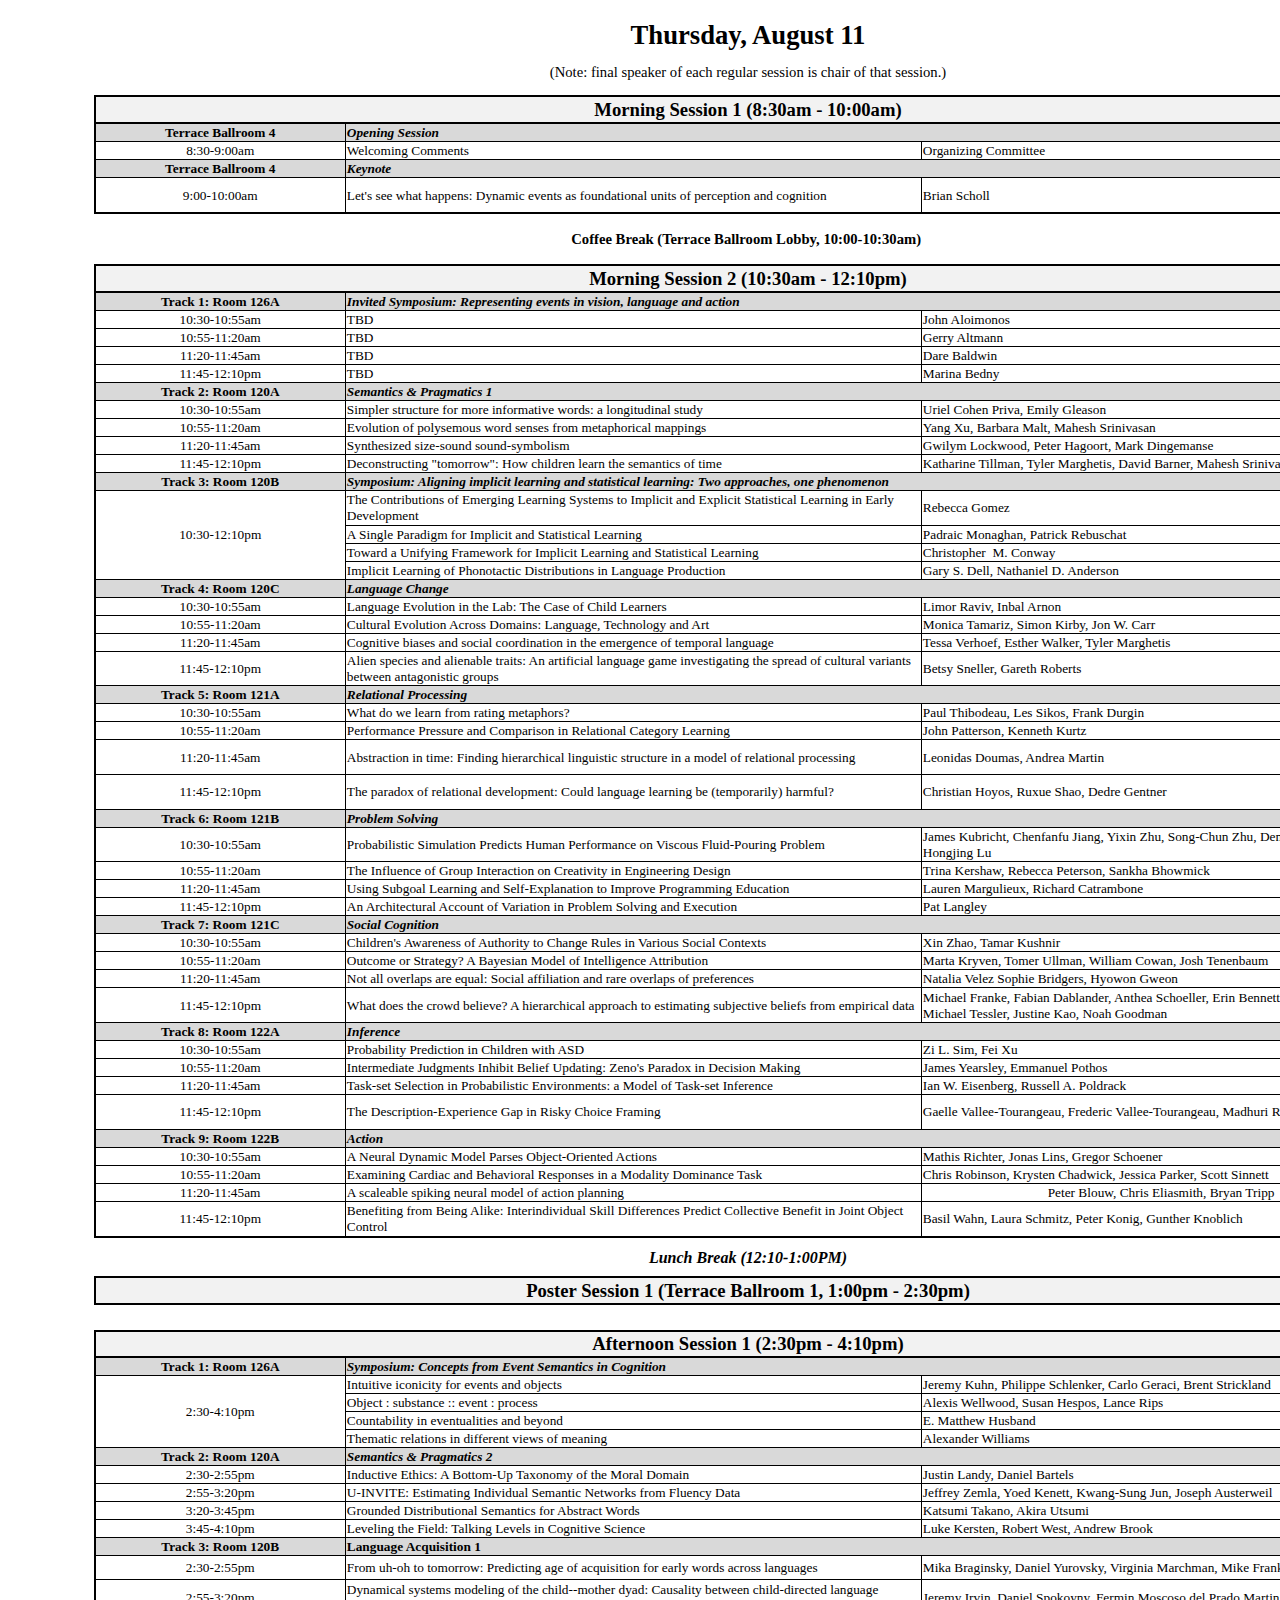
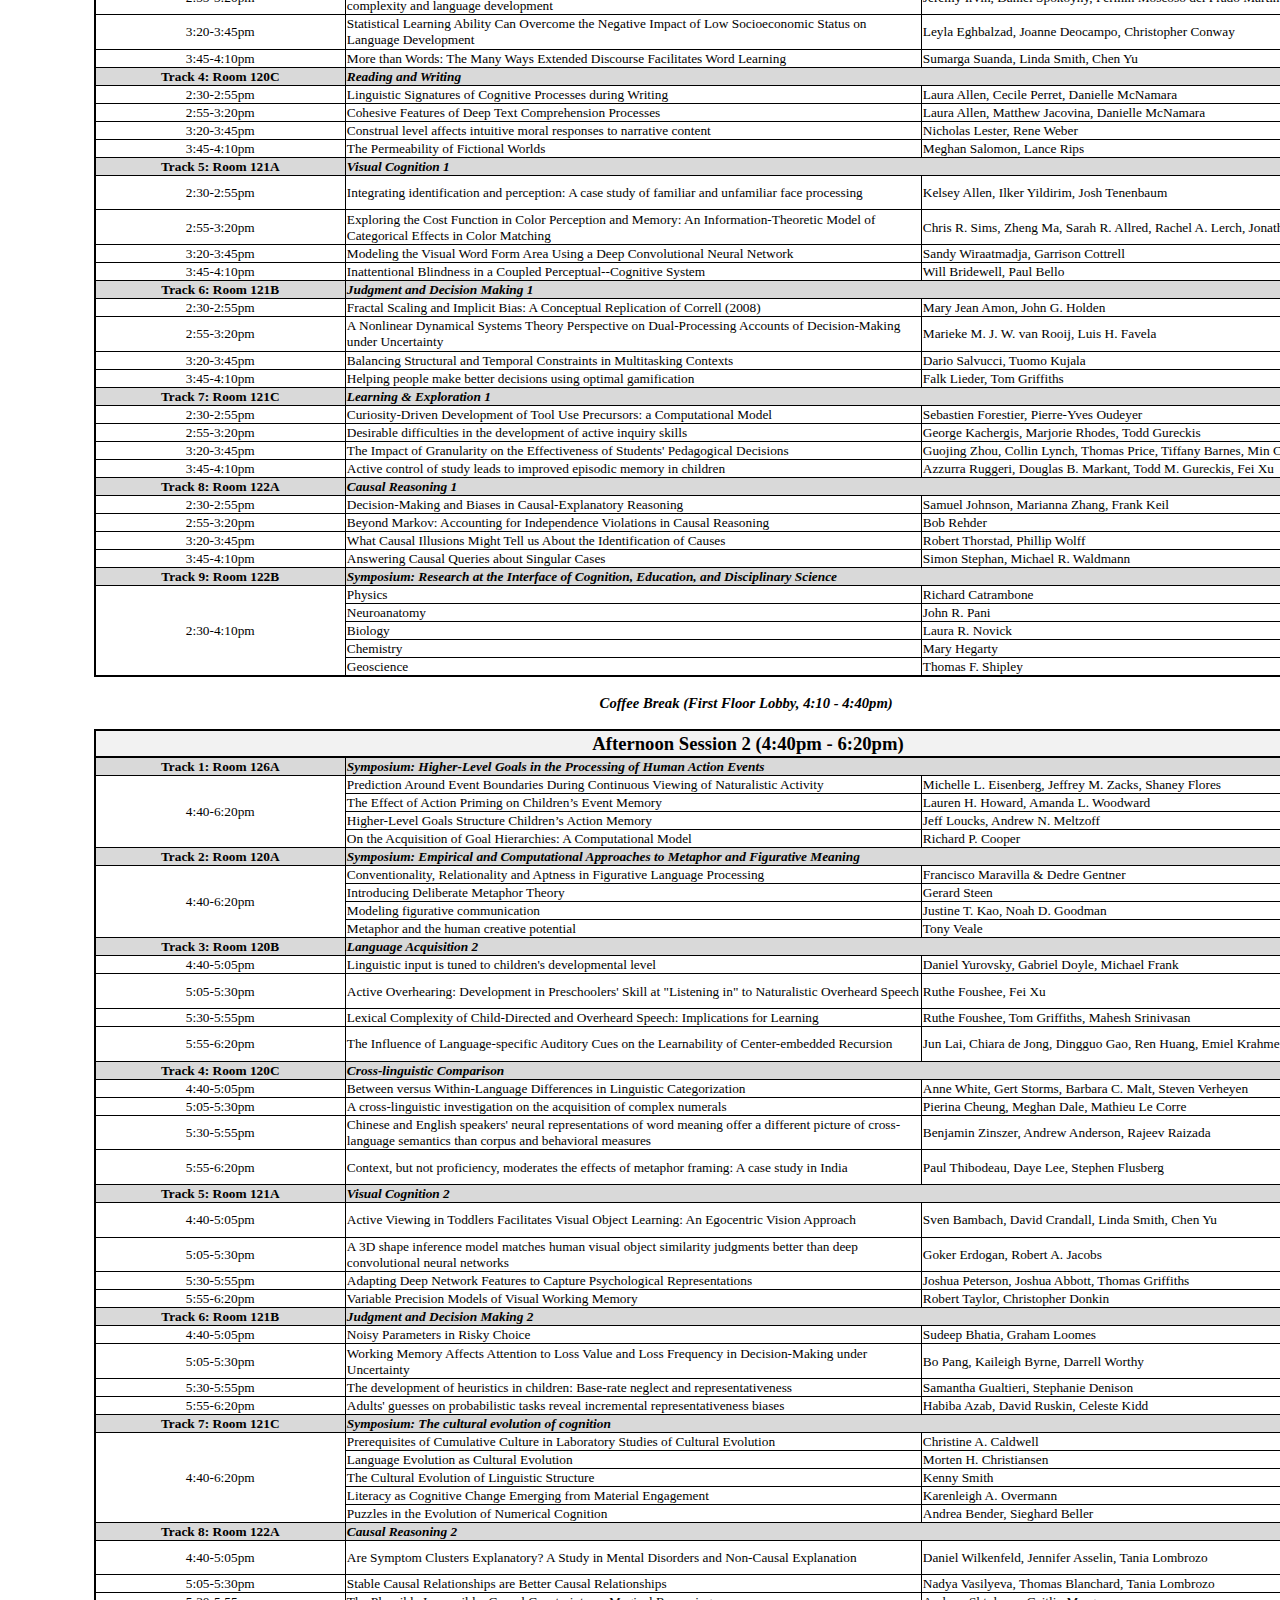
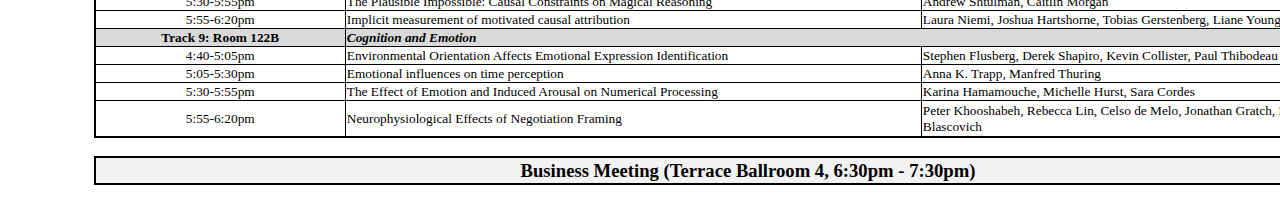
<file: preprocessing/source_html/talks/thurs.htm>
<html>

<head>
<meta name=Title content="">
<meta name=Keywords content="">
<meta http-equiv=Content-Type content="text/html; charset=macintosh">
<meta name=ProgId content=Excel.Sheet>
<meta name=Generator content="Microsoft Excel 14">
<link rel=File-List href="detailed_sched_thurs_files/filelist.xml">
<style>
<!--table
	{mso-displayed-decimal-separator:"\.";
	mso-displayed-thousand-separator:"\,";}
@page
	{margin:1.0in .75in 1.0in .75in;
	mso-header-margin:.5in;
	mso-footer-margin:.5in;}
.style0
	{mso-number-format:General;
	text-align:general;
	vertical-align:bottom;
	white-space:nowrap;
	mso-rotate:0;
	mso-background-source:auto;
	mso-pattern:auto;
	color:black;
	font-size:10.0pt;
	font-weight:400;
	font-style:normal;
	text-decoration:none;
	font-family:Arial;
	mso-generic-font-family:auto;
	mso-font-charset:0;
	border:none;
	mso-protection:locked visible;
	mso-style-name:Normal;
	mso-style-id:0;}
.style16
	{mso-number-format:General;
	text-align:general;
	vertical-align:bottom;
	white-space:nowrap;
	mso-rotate:0;
	mso-background-source:auto;
	mso-pattern:auto;
	color:black;
	font-size:11.0pt;
	font-weight:400;
	font-style:normal;
	text-decoration:none;
	font-family:Calibri, sans-serif;
	mso-font-charset:0;
	border:none;
	mso-protection:locked visible;
	mso-style-name:"Normal 2";}
.style17
	{mso-number-format:General;
	text-align:general;
	vertical-align:bottom;
	white-space:nowrap;
	mso-rotate:0;
	mso-background-source:auto;
	mso-pattern:auto;
	color:black;
	font-size:11.0pt;
	font-weight:400;
	font-style:normal;
	text-decoration:none;
	font-family:Calibri, sans-serif;
	mso-font-charset:0;
	border:none;
	mso-protection:locked visible;
	mso-style-name:"Normal 3";}
td
	{mso-style-parent:style0;
	padding-top:1px;
	padding-right:1px;
	padding-left:1px;
	mso-ignore:padding;
	color:black;
	font-size:10.0pt;
	font-weight:400;
	font-style:normal;
	text-decoration:none;
	font-family:Arial;
	mso-generic-font-family:auto;
	mso-font-charset:0;
	mso-number-format:General;
	text-align:general;
	vertical-align:bottom;
	border:none;
	mso-background-source:auto;
	mso-pattern:auto;
	mso-protection:locked visible;
	white-space:nowrap;
	mso-rotate:0;}
.xl67
	{mso-style-parent:style0;
	color:windowtext;
	font-family:Arial, sans-serif;
	mso-font-charset:0;}
.xl68
	{mso-style-parent:style0;
	color:windowtext;
	font-family:Arial, sans-serif;
	mso-font-charset:0;
	white-space:normal;}
.xl69
	{mso-style-parent:style0;
	font-size:11.0pt;
	font-family:Calibri, sans-serif;
	mso-font-charset:0;
	text-align:right;}
.xl70
	{mso-style-parent:style0;
	font-size:11.0pt;
	font-family:Calibri, sans-serif;
	mso-font-charset:0;}
.xl71
	{mso-style-parent:style16;
	color:black;
	font-size:11.0pt;
	font-family:Calibri, sans-serif;
	mso-font-charset:0;}
.xl72
	{mso-style-parent:style0;
	font-size:11.0pt;
	font-family:Calibri, sans-serif;
	mso-font-charset:0;
	text-align:right;
	background:yellow;
	mso-pattern:black none;}
.xl73
	{mso-style-parent:style0;
	color:windowtext;
	font-size:11.0pt;
	font-family:Calibri, sans-serif;
	mso-font-charset:0;}
.xl74
	{mso-style-parent:style17;
	color:black;
	font-size:11.0pt;
	font-family:Calibri, sans-serif;
	mso-font-charset:0;}
.xl75
	{mso-style-parent:style0;
	color:red;
	font-size:11.0pt;
	font-family:Calibri;
	mso-generic-font-family:auto;
	mso-font-charset:0;}
.xl76
	{mso-style-parent:style0;
	color:red;
	font-size:11.0pt;
	font-family:Calibri;
	mso-generic-font-family:auto;
	mso-font-charset:0;
	text-align:right;}
.xl77
	{mso-style-parent:style0;
	vertical-align:middle;}
.xl78
	{mso-style-parent:style0;
	font-size:12.0pt;
	font-weight:700;}
.xl79
	{mso-style-parent:style0;
	font-size:11.0pt;
	vertical-align:middle;}
.xl80
	{mso-style-parent:style0;
	white-space:normal;}
.xl81
	{mso-style-parent:style0;
	color:windowtext;
	font-size:11.0pt;
	font-weight:700;
	font-family:"Century Gothic";
	mso-generic-font-family:auto;
	mso-font-charset:0;
	text-align:center;
	vertical-align:middle;
	border-top:.5pt solid windowtext;
	border-right:.5pt solid windowtext;
	border-bottom:none;
	border-left:.5pt solid windowtext;
	white-space:normal;}
.xl82
	{mso-style-parent:style0;
	color:windowtext;
	font-size:11.0pt;
	font-weight:700;
	font-family:"Century Gothic";
	mso-generic-font-family:auto;
	mso-font-charset:0;
	text-align:center;
	vertical-align:middle;
	border-top:none;
	border-right:.5pt solid windowtext;
	border-bottom:.5pt solid windowtext;
	border-left:.5pt solid windowtext;}
.xl83
	{mso-style-parent:style0;
	color:windowtext;
	font-size:11.0pt;
	font-family:"Century Gothic";
	mso-generic-font-family:auto;
	mso-font-charset:0;
	text-align:left;
	vertical-align:top;
	border:.5pt solid windowtext;
	white-space:normal;}
.xl84
	{mso-style-parent:style0;
	color:windowtext;
	font-size:11.0pt;
	font-family:"Century Gothic";
	mso-generic-font-family:auto;
	mso-font-charset:0;
	vertical-align:top;
	border:.5pt solid windowtext;
	white-space:normal;}
.xl85
	{mso-style-parent:style0;
	color:windowtext;
	font-size:10.5pt;
	font-family:"Century Gothic";
	mso-generic-font-family:auto;
	mso-font-charset:0;
	text-align:left;
	vertical-align:top;
	border:.5pt solid windowtext;
	white-space:normal;}
.xl86
	{mso-style-parent:style0;
	mso-number-format:"0\.0";
	text-align:left;}
.xl87
	{mso-style-parent:style0;
	text-align:left;}
.xl88
	{mso-style-parent:style0;
	font-weight:700;
	mso-number-format:"0\.0";
	text-align:left;}
.xl89
	{mso-style-parent:style0;
	font-weight:700;
	text-align:left;}
.xl90
	{mso-style-parent:style0;
	font-weight:700;}
.xl91
	{mso-style-parent:style0;
	color:windowtext;
	font-weight:700;
	font-family:Arial, sans-serif;
	mso-font-charset:0;
	text-align:left;
	vertical-align:top;
	white-space:normal;}
.xl92
	{mso-style-parent:style0;
	color:windowtext;
	font-family:Arial, sans-serif;
	mso-font-charset:0;
	text-align:left;
	vertical-align:top;
	white-space:normal;}
.xl93
	{mso-style-parent:style0;
	mso-number-format:"Short Time";}
.xl94
	{mso-style-parent:style0;
	font-weight:700;
	mso-number-format:"Short Time";}
.xl95
	{mso-style-parent:style0;
	mso-number-format:"0\.0";}
.xl96
	{mso-style-parent:style0;
	color:windowtext;
	font-weight:700;
	font-style:italic;
	text-align:left;
	vertical-align:top;
	white-space:normal;}
.xl97
	{mso-style-parent:style0;
	color:windowtext;
	font-style:italic;
	text-align:left;
	vertical-align:top;
	white-space:normal;}
.xl98
	{mso-style-parent:style0;
	border:.5pt solid windowtext;
	white-space:normal;}
.xl99
	{mso-style-parent:style0;
	text-align:left;
	white-space:normal;}
.xl100
	{mso-style-parent:style0;
	font-weight:700;
	text-align:left;
	white-space:normal;}
.xl101
	{mso-style-parent:style0;
	color:windowtext;
	font-weight:700;
	font-family:Arial, sans-serif;
	mso-font-charset:0;
	text-align:left;
	vertical-align:middle;
	white-space:normal;}
.xl102
	{mso-style-parent:style0;
	vertical-align:middle;
	white-space:normal;}
.xl103
	{mso-style-parent:style0;
	color:windowtext;
	font-family:Arial, sans-serif;
	mso-font-charset:0;
	text-align:left;
	vertical-align:middle;
	white-space:normal;}
.xl104
	{mso-style-parent:style0;
	font-family:"Century Gothic";
	mso-generic-font-family:auto;
	mso-font-charset:0;
	text-align:left;
	vertical-align:middle;
	border:.5pt solid windowtext;
	white-space:normal;}
.xl105
	{mso-style-parent:style0;
	font-family:"Century Gothic";
	mso-generic-font-family:auto;
	mso-font-charset:0;
	vertical-align:middle;
	border-top:.5pt solid windowtext;
	border-right:1.5pt solid windowtext;
	border-bottom:.5pt solid windowtext;
	border-left:.5pt solid windowtext;
	white-space:normal;}
.xl106
	{mso-style-parent:style0;
	font-family:"Century Gothic";
	mso-generic-font-family:auto;
	mso-font-charset:0;
	vertical-align:middle;
	border-top:.5pt solid windowtext;
	border-right:1.5pt solid windowtext;
	border-bottom:1.5pt solid windowtext;
	border-left:none;
	white-space:normal;}
.xl107
	{mso-style-parent:style0;
	color:windowtext;
	font-family:"Century Gothic";
	mso-generic-font-family:auto;
	mso-font-charset:0;
	text-align:left;
	vertical-align:middle;
	border-top:.5pt solid windowtext;
	border-right:1.5pt solid windowtext;
	border-bottom:.5pt solid windowtext;
	border-left:.5pt solid windowtext;
	white-space:normal;}
.xl108
	{mso-style-parent:style0;
	font-weight:700;
	font-family:"Century Gothic";
	mso-generic-font-family:auto;
	mso-font-charset:0;
	text-align:center;
	vertical-align:middle;}
.xl109
	{mso-style-parent:style0;
	font-size:14.0pt;
	font-weight:700;
	font-family:"Century Gothic";
	mso-generic-font-family:auto;
	mso-font-charset:0;
	text-align:center;
	vertical-align:middle;
	background:white;
	mso-pattern:black none;}
.xl110
	{mso-style-parent:style0;
	font-size:14.0pt;
	font-weight:700;
	font-family:"Century Gothic";
	mso-generic-font-family:auto;
	mso-font-charset:0;
	text-align:left;
	vertical-align:middle;
	background:white;
	mso-pattern:black none;}
.xl111
	{mso-style-parent:style0;
	color:windowtext;
	font-family:"Century Gothic";
	mso-generic-font-family:auto;
	mso-font-charset:0;
	text-align:left;
	vertical-align:middle;
	border:.5pt solid windowtext;
	white-space:normal;}
.xl112
	{mso-style-parent:style0;
	color:windowtext;
	font-family:"Century Gothic";
	mso-generic-font-family:auto;
	mso-font-charset:0;
	text-align:left;
	vertical-align:middle;
	border-top:.5pt solid windowtext;
	border-right:.5pt solid windowtext;
	border-bottom:1.5pt solid windowtext;
	border-left:.5pt solid windowtext;
	white-space:normal;}
.xl113
	{mso-style-parent:style0;
	color:windowtext;
	font-family:"Century Gothic";
	mso-generic-font-family:auto;
	mso-font-charset:0;
	text-align:left;
	vertical-align:middle;
	border-top:.5pt solid windowtext;
	border-right:1.5pt solid windowtext;
	border-bottom:1.5pt solid windowtext;
	border-left:.5pt solid windowtext;
	white-space:normal;}
.xl114
	{mso-style-parent:style0;
	font-family:"Century Gothic";
	mso-generic-font-family:auto;
	mso-font-charset:0;
	text-align:left;
	vertical-align:middle;
	border-top:.5pt solid windowtext;
	border-right:.5pt solid windowtext;
	border-bottom:1.5pt solid windowtext;
	border-left:.5pt solid windowtext;
	white-space:normal;}
.xl115
	{mso-style-parent:style0;
	font-family:"Century Gothic";
	mso-generic-font-family:auto;
	mso-font-charset:0;
	vertical-align:middle;
	border-top:.5pt solid windowtext;
	border-right:1.5pt solid windowtext;
	border-bottom:1.5pt solid windowtext;
	border-left:.5pt solid windowtext;
	white-space:normal;}
.xl116
	{mso-style-parent:style0;
	font-family:"Century Gothic";
	mso-generic-font-family:auto;
	mso-font-charset:0;
	vertical-align:middle;
	border-top:.5pt solid windowtext;
	border-right:1.5pt solid windowtext;
	border-bottom:.5pt solid windowtext;
	border-left:.5pt solid windowtext;}
.xl117
	{mso-style-parent:style0;
	font-family:"Century Gothic";
	mso-generic-font-family:auto;
	mso-font-charset:0;
	vertical-align:middle;
	border:.5pt solid windowtext;
	white-space:normal;}
.xl118
	{mso-style-parent:style0;
	color:windowtext;
	font-family:"Century Gothic";
	mso-generic-font-family:auto;
	mso-font-charset:0;
	vertical-align:middle;
	border:.5pt solid windowtext;
	white-space:normal;}
.xl119
	{mso-style-parent:style0;
	color:windowtext;
	font-family:"Century Gothic";
	mso-generic-font-family:auto;
	mso-font-charset:0;
	vertical-align:middle;
	border-top:.5pt solid windowtext;
	border-right:1.5pt solid windowtext;
	border-bottom:.5pt solid windowtext;
	border-left:.5pt solid windowtext;
	white-space:normal;}
.xl120
	{mso-style-parent:style0;
	font-family:"Century Gothic";
	mso-generic-font-family:auto;
	mso-font-charset:0;
	vertical-align:middle;
	border-top:.5pt solid windowtext;
	border-right:.5pt solid windowtext;
	border-bottom:1.5pt solid windowtext;
	border-left:.5pt solid windowtext;
	white-space:normal;}
.xl121
	{mso-style-parent:style0;
	font-family:"Century Gothic";
	mso-generic-font-family:auto;
	mso-font-charset:0;
	vertical-align:middle;}
.xl122
	{mso-style-parent:style0;
	font-weight:700;
	font-family:"Century Gothic";
	mso-generic-font-family:auto;
	mso-font-charset:0;
	vertical-align:middle;}
.xl123
	{mso-style-parent:style0;
	font-family:"Century Gothic";
	mso-generic-font-family:auto;
	mso-font-charset:0;
	text-align:left;
	vertical-align:middle;
	white-space:normal;}
.xl124
	{mso-style-parent:style0;
	font-family:"Century Gothic";
	mso-generic-font-family:auto;
	mso-font-charset:0;
	vertical-align:middle;
	white-space:normal;}
.xl125
	{mso-style-parent:style0;
	color:windowtext;
	font-size:11.0pt;
	font-family:"Century Gothic";
	mso-generic-font-family:auto;
	mso-font-charset:0;
	text-align:center;
	vertical-align:middle;
	border-top:.5pt solid windowtext;
	border-right:.5pt solid windowtext;
	border-bottom:none;
	border-left:.5pt solid windowtext;}
.xl126
	{mso-style-parent:style0;
	color:windowtext;
	font-size:11.0pt;
	font-weight:700;
	font-family:"Century Gothic";
	mso-generic-font-family:auto;
	mso-font-charset:0;
	text-align:center;
	vertical-align:middle;
	border-top:none;
	border-right:.5pt solid windowtext;
	border-bottom:.5pt solid windowtext;
	border-left:.5pt solid windowtext;
	white-space:normal;}
.xl127
	{mso-style-parent:style0;
	color:windowtext;
	font-size:11.0pt;
	font-family:"Century Gothic";
	mso-generic-font-family:auto;
	mso-font-charset:0;
	text-align:center;
	vertical-align:top;
	border:.5pt solid windowtext;
	white-space:normal;}
.xl128
	{mso-style-parent:style0;
	text-align:center;}
.xl129
	{mso-style-parent:style0;
	font-family:"Century Gothic";
	mso-generic-font-family:auto;
	mso-font-charset:0;
	text-align:left;
	vertical-align:middle;}
.xl130
	{mso-style-parent:style0;
	color:windowtext;
	font-size:11.0pt;
	font-family:"Century Gothic";
	mso-generic-font-family:auto;
	mso-font-charset:0;
	vertical-align:middle;
	border-top:.5pt solid windowtext;
	border-right:.5pt solid windowtext;
	border-bottom:none;
	border-left:.5pt solid windowtext;}
.xl131
	{mso-style-parent:style0;
	color:windowtext;
	font-size:11.0pt;
	font-weight:700;
	font-family:"Century Gothic";
	mso-generic-font-family:auto;
	mso-font-charset:0;
	text-align:center;
	vertical-align:middle;
	border-top:.5pt solid windowtext;
	border-right:.5pt solid windowtext;
	border-bottom:none;
	border-left:none;
	white-space:normal;}
.xl132
	{mso-style-parent:style0;
	color:black;
	font-size:11.0pt;
	font-weight:700;
	font-family:"Century Gothic";
	mso-generic-font-family:auto;
	mso-font-charset:0;
	text-align:center;
	vertical-align:middle;
	white-space:normal;}
.xl133
	{mso-style-parent:style0;
	text-align:center;
	vertical-align:middle;}
.xl134
	{mso-style-parent:style0;
	color:windowtext;
	font-size:11.0pt;
	font-family:"Century Gothic";
	mso-generic-font-family:auto;
	mso-font-charset:0;
	text-align:center;
	vertical-align:middle;
	border:.5pt solid windowtext;
	white-space:normal;}
.xl135
	{mso-style-parent:style0;
	color:black;
	font-size:11.0pt;
	font-family:Calibri, sans-serif;
	mso-font-charset:0;
	text-align:left;
	vertical-align:top;}
.xl136
	{mso-style-parent:style0;
	color:black;
	font-size:11.0pt;
	font-family:"Century Gothic";
	mso-generic-font-family:auto;
	mso-font-charset:0;
	text-align:center;
	vertical-align:middle;
	white-space:normal;}
.xl137
	{mso-style-parent:style0;
	color:black;
	font-size:11.0pt;
	font-family:"Century Gothic";
	mso-generic-font-family:auto;
	mso-font-charset:0;
	text-align:center;
	vertical-align:middle;
	border:.5pt solid windowtext;
	white-space:normal;}
.xl138
	{mso-style-parent:style17;
	color:black;
	font-size:11.0pt;
	font-family:"Century Gothic";
	mso-generic-font-family:auto;
	mso-font-charset:0;}
.xl139
	{mso-style-parent:style17;
	color:black;
	font-size:11.0pt;
	font-family:"Century Gothic";
	mso-generic-font-family:auto;
	mso-font-charset:0;
	text-align:left;
	vertical-align:middle;
	border:.5pt solid windowtext;
	white-space:normal;}
.xl140
	{mso-style-parent:style17;
	color:black;
	font-size:11.0pt;
	font-family:"Century Gothic";
	mso-generic-font-family:auto;
	mso-font-charset:0;
	text-align:left;
	vertical-align:middle;
	border-top:.5pt solid windowtext;
	border-right:1.0pt solid windowtext;
	border-bottom:.5pt solid windowtext;
	border-left:.5pt solid windowtext;
	white-space:normal;}
.xl141
	{mso-style-parent:style17;
	color:black;
	font-size:11.0pt;
	font-family:"Century Gothic";
	mso-generic-font-family:auto;
	mso-font-charset:0;
	text-align:left;
	vertical-align:middle;
	border-top:.5pt solid windowtext;
	border-right:.5pt solid windowtext;
	border-bottom:1.0pt solid windowtext;
	border-left:.5pt solid windowtext;
	white-space:normal;}
.xl142
	{mso-style-parent:style17;
	color:black;
	font-size:11.0pt;
	font-family:"Century Gothic";
	mso-generic-font-family:auto;
	mso-font-charset:0;
	text-align:left;
	vertical-align:middle;
	border-top:.5pt solid windowtext;
	border-right:1.0pt solid windowtext;
	border-bottom:1.0pt solid windowtext;
	border-left:.5pt solid windowtext;
	white-space:normal;}
.xl143
	{mso-style-parent:style17;
	color:black;
	font-size:11.0pt;
	font-weight:700;
	font-family:"Century Gothic";
	mso-generic-font-family:auto;
	mso-font-charset:0;
	text-align:center;
	border-top:.5pt solid windowtext;
	border-right:.5pt solid windowtext;
	border-bottom:.5pt solid windowtext;
	border-left:1.0pt solid windowtext;
	background:#D9D9D9;
	mso-pattern:black none;}
.xl144
	{mso-style-parent:style17;
	color:black;
	font-size:11.0pt;
	font-weight:700;
	font-family:"Century Gothic";
	mso-generic-font-family:auto;
	mso-font-charset:0;
	text-align:center;
	border:.5pt solid windowtext;
	background:#D9D9D9;
	mso-pattern:black none;}
.xl145
	{mso-style-parent:style17;
	color:black;
	font-size:11.0pt;
	font-weight:700;
	font-family:"Century Gothic";
	mso-generic-font-family:auto;
	mso-font-charset:0;
	text-align:center;
	border-top:.5pt solid windowtext;
	border-right:1.0pt solid windowtext;
	border-bottom:.5pt solid windowtext;
	border-left:.5pt solid windowtext;
	background:#D9D9D9;
	mso-pattern:black none;}
.xl146
	{mso-style-parent:style17;
	color:black;
	font-size:11.0pt;
	font-family:"Century Gothic";
	mso-generic-font-family:auto;
	mso-font-charset:0;
	text-align:center;}
.xl147
	{mso-style-parent:style17;
	color:black;
	font-size:11.0pt;
	font-family:"Century Gothic";
	mso-generic-font-family:auto;
	mso-font-charset:0;
	text-align:center;
	vertical-align:middle;
	border-top:.5pt solid windowtext;
	border-right:.5pt solid windowtext;
	border-bottom:.5pt solid windowtext;
	border-left:1.0pt solid windowtext;}
.xl148
	{mso-style-parent:style17;
	color:black;
	font-size:11.0pt;
	font-family:"Century Gothic";
	mso-generic-font-family:auto;
	mso-font-charset:0;
	text-align:left;
	vertical-align:middle;
	border-top:.5pt solid windowtext;
	border-right:.5pt solid windowtext;
	border-bottom:.5pt solid windowtext;
	border-left:none;
	white-space:normal;}
.xl149
	{mso-style-parent:style17;
	color:black;
	font-size:11.0pt;
	font-family:"Century Gothic";
	mso-generic-font-family:auto;
	mso-font-charset:0;
	text-align:left;
	vertical-align:middle;
	border-top:.5pt solid windowtext;
	border-right:.5pt solid windowtext;
	border-bottom:none;
	border-left:.5pt solid windowtext;
	white-space:normal;}
.xl150
	{mso-style-parent:style17;
	color:black;
	font-size:11.0pt;
	font-family:"Century Gothic";
	mso-generic-font-family:auto;
	mso-font-charset:0;
	text-align:left;
	vertical-align:middle;
	border-top:.5pt solid windowtext;
	border-right:1.0pt solid windowtext;
	border-bottom:none;
	border-left:.5pt solid windowtext;
	white-space:normal;}
.xl151
	{mso-style-parent:style17;
	color:black;
	font-size:11.0pt;
	font-family:"Century Gothic";
	mso-generic-font-family:auto;
	mso-font-charset:0;
	text-align:left;
	vertical-align:middle;
	border-top:none;
	border-right:1.0pt solid windowtext;
	border-bottom:1.0pt solid windowtext;
	border-left:.5pt solid windowtext;
	white-space:normal;}
.xl152
	{mso-style-parent:style0;
	font-size:11.0pt;
	font-family:"Century Gothic";
	mso-generic-font-family:auto;
	mso-font-charset:0;
	border-top:none;
	border-right:1.0pt solid windowtext;
	border-bottom:none;
	border-left:none;}
.xl153
	{mso-style-parent:style0;
	font-size:11.0pt;
	font-family:"Century Gothic";
	mso-generic-font-family:auto;
	mso-font-charset:0;
	text-align:left;
	vertical-align:middle;
	border-top:.5pt solid windowtext;
	border-right:1.0pt solid windowtext;
	border-bottom:1.0pt solid windowtext;
	border-left:.5pt solid windowtext;
	white-space:normal;}
.xl154
	{mso-style-parent:style17;
	color:black;
	font-size:11.0pt;
	font-weight:700;
	font-family:"Century Gothic";
	mso-generic-font-family:auto;
	mso-font-charset:0;
	text-align:center;
	border-top:.5pt solid windowtext;
	border-right:.5pt solid windowtext;
	border-bottom:.5pt solid windowtext;
	border-left:none;
	background:#D9D9D9;
	mso-pattern:black none;}
.xl155
	{mso-style-parent:style0;
	font-size:11.0pt;
	font-family:"Century Gothic";
	mso-generic-font-family:auto;
	mso-font-charset:0;
	text-align:left;
	vertical-align:middle;
	border-top:.5pt solid windowtext;
	border-right:.5pt solid windowtext;
	border-bottom:1.0pt solid windowtext;
	border-left:none;
	white-space:normal;}
.xl156
	{mso-style-parent:style17;
	color:black;
	font-size:11.0pt;
	font-family:"Century Gothic";
	mso-generic-font-family:auto;
	mso-font-charset:0;
	text-align:center;
	border-top:.5pt solid windowtext;
	border-right:.5pt solid windowtext;
	border-bottom:.5pt solid windowtext;
	border-left:1.0pt solid windowtext;
	white-space:normal;}
.xl157
	{mso-style-parent:style17;
	color:black;
	font-size:11.0pt;
	font-family:"Century Gothic";
	mso-generic-font-family:auto;
	mso-font-charset:0;
	text-align:left;
	vertical-align:middle;
	border-top:none;
	border-right:.5pt solid windowtext;
	border-bottom:1.0pt solid windowtext;
	border-left:none;
	white-space:normal;}
.xl158
	{mso-style-parent:style17;
	color:black;
	font-size:11.0pt;
	font-family:"Century Gothic";
	mso-generic-font-family:auto;
	mso-font-charset:0;
	text-align:center;
	vertical-align:middle;
	border-top:.5pt solid windowtext;
	border-right:.5pt solid windowtext;
	border-bottom:.5pt solid windowtext;
	border-left:1.0pt solid windowtext;
	white-space:normal;}
.xl159
	{mso-style-parent:style0;
	font-size:18.0pt;
	font-weight:700;}
.xl160
	{mso-style-parent:style0;
	color:red;
	font-family:"Century Gothic";
	mso-generic-font-family:auto;
	mso-font-charset:0;
	vertical-align:middle;}
.xl161
	{mso-style-parent:style0;
	color:windowtext;
	font-weight:700;
	font-family:"Century Gothic";
	mso-generic-font-family:auto;
	mso-font-charset:0;
	vertical-align:middle;}
.xl162
	{mso-style-parent:style0;
	color:windowtext;
	font-family:"Century Gothic";
	mso-generic-font-family:auto;
	mso-font-charset:0;
	vertical-align:middle;}
.xl163
	{mso-style-parent:style0;
	color:black;
	font-family:"Century Gothic";
	mso-generic-font-family:auto;
	mso-font-charset:0;
	vertical-align:middle;
	border:.5pt solid windowtext;
	white-space:normal;}
.xl164
	{mso-style-parent:style0;
	color:black;
	font-family:"Century Gothic";
	mso-generic-font-family:auto;
	mso-font-charset:0;
	vertical-align:middle;
	border-top:.5pt solid windowtext;
	border-right:1.5pt solid windowtext;
	border-bottom:.5pt solid windowtext;
	border-left:.5pt solid windowtext;
	white-space:normal;}
.xl165
	{mso-style-parent:style0;
	color:black;
	font-family:"Century Gothic";
	mso-generic-font-family:auto;
	mso-font-charset:0;
	text-align:left;
	vertical-align:middle;
	border-top:.5pt solid windowtext;
	border-right:1.5pt solid windowtext;
	border-bottom:.5pt solid windowtext;
	border-left:.5pt solid windowtext;
	white-space:normal;}
.xl166
	{mso-style-parent:style0;
	color:black;
	font-family:"Century Gothic";
	mso-generic-font-family:auto;
	mso-font-charset:0;
	text-align:left;
	vertical-align:middle;
	border:.5pt solid windowtext;
	white-space:normal;}
.xl167
	{mso-style-parent:style0;
	font-weight:700;
	font-family:"Century Gothic";
	mso-generic-font-family:auto;
	mso-font-charset:0;
	vertical-align:top;}
.xl168
	{mso-style-parent:style0;
	color:red;
	font-size:26.0pt;}
.xl169
	{mso-style-parent:style0;
	color:windowtext;
	font-size:18.0pt;
	font-weight:700;
	font-family:"Century Gothic";
	mso-generic-font-family:auto;
	mso-font-charset:0;
	text-align:center;
	vertical-align:middle;
	border-top:.5pt solid windowtext;
	border-right:none;
	border-bottom:.5pt solid windowtext;
	border-left:.5pt solid windowtext;
	background:#D9D9D9;
	mso-pattern:black none;}
.xl170
	{mso-style-parent:style0;
	color:windowtext;
	font-size:18.0pt;
	font-weight:700;
	font-family:"Century Gothic";
	mso-generic-font-family:auto;
	mso-font-charset:0;
	text-align:center;
	vertical-align:middle;
	border-top:.5pt solid windowtext;
	border-right:none;
	border-bottom:.5pt solid windowtext;
	border-left:none;
	background:#D9D9D9;
	mso-pattern:black none;}
.xl171
	{mso-style-parent:style0;
	color:windowtext;
	font-size:18.0pt;
	font-weight:700;
	font-family:"Century Gothic";
	mso-generic-font-family:auto;
	mso-font-charset:0;
	text-align:center;
	vertical-align:middle;
	border-top:.5pt solid windowtext;
	border-right:.5pt solid windowtext;
	border-bottom:.5pt solid windowtext;
	border-left:none;
	background:#D9D9D9;
	mso-pattern:black none;}
.xl172
	{mso-style-parent:style0;
	color:windowtext;
	font-size:11.0pt;
	font-family:"Century Gothic";
	mso-generic-font-family:auto;
	mso-font-charset:0;
	text-align:center;
	vertical-align:middle;
	border:.5pt solid windowtext;
	background:#D9D9D9;
	mso-pattern:#D9D9D9 none;
	white-space:normal;}
.xl173
	{mso-style-parent:style0;
	color:windowtext;
	font-size:11.0pt;
	font-family:"Century Gothic";
	mso-generic-font-family:auto;
	mso-font-charset:0;
	text-align:center;
	vertical-align:middle;
	border-top:.5pt solid windowtext;
	border-right:none;
	border-bottom:.5pt solid windowtext;
	border-left:.5pt solid windowtext;
	background:#D9D9D9;
	mso-pattern:#D9D9D9 none;
	white-space:normal;}
.xl174
	{mso-style-parent:style0;
	color:windowtext;
	font-size:11.0pt;
	font-family:"Century Gothic";
	mso-generic-font-family:auto;
	mso-font-charset:0;
	text-align:center;
	vertical-align:middle;
	border-top:.5pt solid windowtext;
	border-right:none;
	border-bottom:.5pt solid windowtext;
	border-left:none;
	background:#D9D9D9;
	mso-pattern:#D9D9D9 none;
	white-space:normal;}
.xl175
	{mso-style-parent:style0;
	color:windowtext;
	font-size:11.0pt;
	font-family:"Century Gothic";
	mso-generic-font-family:auto;
	mso-font-charset:0;
	text-align:center;
	vertical-align:middle;
	border-top:.5pt solid windowtext;
	border-right:.5pt solid windowtext;
	border-bottom:.5pt solid windowtext;
	border-left:none;
	background:#D9D9D9;
	mso-pattern:#D9D9D9 none;
	white-space:normal;}
.xl176
	{mso-style-parent:style0;
	color:windowtext;
	font-size:11.0pt;
	font-family:"Century Gothic";
	mso-generic-font-family:auto;
	mso-font-charset:0;
	text-align:center;
	vertical-align:middle;
	border-top:.5pt solid windowtext;
	border-right:none;
	border-bottom:.5pt solid windowtext;
	border-left:.5pt solid windowtext;
	white-space:normal;}
.xl177
	{mso-style-parent:style0;
	color:windowtext;
	font-size:11.0pt;
	font-family:"Century Gothic";
	mso-generic-font-family:auto;
	mso-font-charset:0;
	text-align:center;
	vertical-align:middle;
	border-top:.5pt solid windowtext;
	border-right:none;
	border-bottom:.5pt solid windowtext;
	border-left:none;
	white-space:normal;}
.xl178
	{mso-style-parent:style0;
	color:windowtext;
	font-size:11.0pt;
	font-family:"Century Gothic";
	mso-generic-font-family:auto;
	mso-font-charset:0;
	text-align:center;
	vertical-align:middle;
	border-top:.5pt solid windowtext;
	border-right:.5pt solid windowtext;
	border-bottom:.5pt solid windowtext;
	border-left:none;
	white-space:normal;}
.xl179
	{mso-style-parent:style0;
	color:windowtext;
	font-family:"Century Gothic";
	mso-generic-font-family:auto;
	mso-font-charset:0;
	text-align:center;
	vertical-align:top;
	border-top:.5pt solid windowtext;
	border-right:none;
	border-bottom:.5pt solid windowtext;
	border-left:.5pt solid windowtext;}
.xl180
	{mso-style-parent:style0;
	color:windowtext;
	font-family:"Century Gothic";
	mso-generic-font-family:auto;
	mso-font-charset:0;
	text-align:center;
	vertical-align:top;
	border-top:.5pt solid windowtext;
	border-right:none;
	border-bottom:.5pt solid windowtext;
	border-left:none;}
.xl181
	{mso-style-parent:style0;
	color:windowtext;
	font-family:"Century Gothic";
	mso-generic-font-family:auto;
	mso-font-charset:0;
	text-align:center;
	vertical-align:top;
	border-top:.5pt solid windowtext;
	border-right:.5pt solid windowtext;
	border-bottom:.5pt solid windowtext;
	border-left:none;}
.xl182
	{mso-style-parent:style0;
	font-size:28.0pt;
	font-weight:700;
	font-family:"Century Gothic";
	mso-generic-font-family:auto;
	mso-font-charset:0;
	text-align:center;
	vertical-align:middle;
	border-top:none;
	border-right:none;
	border-bottom:.5pt solid windowtext;
	border-left:none;}
.xl183
	{mso-style-parent:style0;
	font-family:"Century Gothic";
	mso-generic-font-family:auto;
	mso-font-charset:0;
	mso-number-format:"Short Time";
	text-align:center;
	vertical-align:middle;
	border-top:.5pt solid windowtext;
	border-right:none;
	border-bottom:none;
	border-left:1.5pt solid windowtext;}
.xl184
	{mso-style-parent:style0;
	font-family:"Century Gothic";
	mso-generic-font-family:auto;
	mso-font-charset:0;
	mso-number-format:"Short Time";
	text-align:center;
	vertical-align:middle;
	border-top:.5pt solid windowtext;
	border-right:.5pt solid windowtext;
	border-bottom:none;
	border-left:none;}
.xl185
	{mso-style-parent:style0;
	font-family:"Century Gothic";
	mso-generic-font-family:auto;
	mso-font-charset:0;
	mso-number-format:"Short Time";
	text-align:center;
	vertical-align:middle;
	border-top:none;
	border-right:none;
	border-bottom:none;
	border-left:1.5pt solid windowtext;}
.xl186
	{mso-style-parent:style0;
	font-family:"Century Gothic";
	mso-generic-font-family:auto;
	mso-font-charset:0;
	mso-number-format:"Short Time";
	text-align:center;
	vertical-align:middle;
	border-top:none;
	border-right:.5pt solid windowtext;
	border-bottom:none;
	border-left:none;}
.xl187
	{mso-style-parent:style0;
	font-family:"Century Gothic";
	mso-generic-font-family:auto;
	mso-font-charset:0;
	mso-number-format:"Short Time";
	text-align:center;
	vertical-align:middle;
	border-top:none;
	border-right:none;
	border-bottom:.5pt solid windowtext;
	border-left:1.5pt solid windowtext;}
.xl188
	{mso-style-parent:style0;
	font-family:"Century Gothic";
	mso-generic-font-family:auto;
	mso-font-charset:0;
	mso-number-format:"Short Time";
	text-align:center;
	vertical-align:middle;
	border-top:none;
	border-right:.5pt solid windowtext;
	border-bottom:.5pt solid windowtext;
	border-left:none;}
.xl189
	{mso-style-parent:style0;
	font-family:"Century Gothic";
	mso-generic-font-family:auto;
	mso-font-charset:0;
	mso-number-format:"Short Time";
	text-align:center;
	vertical-align:middle;
	border-top:none;
	border-right:none;
	border-bottom:1.5pt solid windowtext;
	border-left:1.5pt solid windowtext;}
.xl190
	{mso-style-parent:style0;
	font-family:"Century Gothic";
	mso-generic-font-family:auto;
	mso-font-charset:0;
	mso-number-format:"Short Time";
	text-align:center;
	vertical-align:middle;
	border-top:none;
	border-right:.5pt solid windowtext;
	border-bottom:1.5pt solid windowtext;
	border-left:none;}
.xl191
	{mso-style-parent:style0;
	font-size:11.0pt;
	font-family:"Century Gothic";
	mso-generic-font-family:auto;
	mso-font-charset:0;
	text-align:center;
	vertical-align:top;
	border-top:none;
	border-right:none;
	border-bottom:1.5pt solid windowtext;
	border-left:none;
	background:white;
	mso-pattern:black none;}
.xl192
	{mso-style-parent:style0;
	font-family:"Century Gothic";
	mso-generic-font-family:auto;
	mso-font-charset:0;
	mso-number-format:"Short Time";
	text-align:center;
	vertical-align:middle;
	border-top:.5pt solid windowtext;
	border-right:none;
	border-bottom:.5pt solid windowtext;
	border-left:1.5pt solid windowtext;}
.xl193
	{mso-style-parent:style0;
	font-family:"Century Gothic";
	mso-generic-font-family:auto;
	mso-font-charset:0;
	mso-number-format:"Short Time";
	text-align:center;
	vertical-align:middle;
	border-top:.5pt solid windowtext;
	border-right:.5pt solid windowtext;
	border-bottom:.5pt solid windowtext;
	border-left:none;}
.xl194
	{mso-style-parent:style0;
	font-family:"Century Gothic";
	mso-generic-font-family:auto;
	mso-font-charset:0;
	mso-number-format:"Short Time";
	text-align:center;
	vertical-align:middle;
	border-top:.5pt solid windowtext;
	border-right:none;
	border-bottom:1.5pt solid windowtext;
	border-left:1.5pt solid windowtext;}
.xl195
	{mso-style-parent:style0;
	font-family:"Century Gothic";
	mso-generic-font-family:auto;
	mso-font-charset:0;
	mso-number-format:"Short Time";
	text-align:center;
	vertical-align:middle;
	border-top:.5pt solid windowtext;
	border-right:.5pt solid windowtext;
	border-bottom:1.5pt solid windowtext;
	border-left:none;}
.xl196
	{mso-style-parent:style0;
	font-weight:700;
	font-family:"Century Gothic";
	mso-generic-font-family:auto;
	mso-font-charset:0;
	text-align:center;
	vertical-align:middle;
	border-top:none;
	border-right:none;
	border-bottom:.5pt solid windowtext;
	border-left:1.5pt solid windowtext;
	background:#D9D9D9;
	mso-pattern:black none;
	white-space:normal;}
.xl197
	{mso-style-parent:style0;
	font-weight:700;
	font-family:"Century Gothic";
	mso-generic-font-family:auto;
	mso-font-charset:0;
	text-align:center;
	vertical-align:middle;
	border-top:none;
	border-right:.5pt solid windowtext;
	border-bottom:.5pt solid windowtext;
	border-left:none;
	background:#D9D9D9;
	mso-pattern:black none;
	white-space:normal;}
.xl198
	{mso-style-parent:style0;
	color:windowtext;
	font-weight:700;
	font-style:italic;
	font-family:"Century Gothic";
	mso-generic-font-family:auto;
	mso-font-charset:0;
	text-align:left;
	vertical-align:middle;
	border-top:none;
	border-right:.5pt solid windowtext;
	border-bottom:.5pt solid windowtext;
	border-left:.5pt solid windowtext;
	background:#D9D9D9;
	mso-pattern:black none;
	white-space:normal;}
.xl199
	{mso-style-parent:style0;
	color:windowtext;
	font-weight:700;
	font-style:italic;
	font-family:"Century Gothic";
	mso-generic-font-family:auto;
	mso-font-charset:0;
	text-align:left;
	vertical-align:middle;
	border-top:none;
	border-right:1.5pt solid windowtext;
	border-bottom:.5pt solid windowtext;
	border-left:.5pt solid windowtext;
	background:#D9D9D9;
	mso-pattern:black none;
	white-space:normal;}
.xl200
	{mso-style-parent:style0;
	font-weight:700;
	font-family:"Century Gothic";
	mso-generic-font-family:auto;
	mso-font-charset:0;
	text-align:center;
	vertical-align:middle;
	border-top:.5pt solid windowtext;
	border-right:none;
	border-bottom:.5pt solid windowtext;
	border-left:1.5pt solid windowtext;
	background:#D9D9D9;
	mso-pattern:black none;
	white-space:normal;}
.xl201
	{mso-style-parent:style0;
	font-weight:700;
	font-family:"Century Gothic";
	mso-generic-font-family:auto;
	mso-font-charset:0;
	text-align:center;
	vertical-align:middle;
	border-top:.5pt solid windowtext;
	border-right:.5pt solid windowtext;
	border-bottom:.5pt solid windowtext;
	border-left:none;
	background:#D9D9D9;
	mso-pattern:black none;
	white-space:normal;}
.xl202
	{mso-style-parent:style0;
	color:windowtext;
	font-weight:700;
	font-style:italic;
	font-family:"Century Gothic";
	mso-generic-font-family:auto;
	mso-font-charset:0;
	text-align:left;
	vertical-align:middle;
	border:.5pt solid windowtext;
	background:#D9D9D9;
	mso-pattern:black none;
	white-space:normal;}
.xl203
	{mso-style-parent:style0;
	color:windowtext;
	font-weight:700;
	font-style:italic;
	font-family:"Century Gothic";
	mso-generic-font-family:auto;
	mso-font-charset:0;
	text-align:left;
	vertical-align:middle;
	border-top:.5pt solid windowtext;
	border-right:1.5pt solid windowtext;
	border-bottom:.5pt solid windowtext;
	border-left:.5pt solid windowtext;
	background:#D9D9D9;
	mso-pattern:black none;
	white-space:normal;}
.xl204
	{mso-style-parent:style0;
	color:windowtext;
	font-weight:700;
	font-style:italic;
	font-family:"Century Gothic";
	mso-generic-font-family:auto;
	mso-font-charset:0;
	text-align:left;
	vertical-align:middle;
	border-top:.5pt solid windowtext;
	border-right:none;
	border-bottom:.5pt solid windowtext;
	border-left:.5pt solid windowtext;
	background:#D9D9D9;
	mso-pattern:black none;
	white-space:normal;}
.xl205
	{mso-style-parent:style0;
	color:windowtext;
	font-weight:700;
	font-style:italic;
	font-family:"Century Gothic";
	mso-generic-font-family:auto;
	mso-font-charset:0;
	text-align:left;
	vertical-align:middle;
	border-top:.5pt solid windowtext;
	border-right:1.5pt solid windowtext;
	border-bottom:.5pt solid windowtext;
	border-left:none;
	background:#D9D9D9;
	mso-pattern:black none;
	white-space:normal;}
.xl206
	{mso-style-parent:style0;
	color:windowtext;
	font-weight:700;
	font-style:italic;
	font-family:"Century Gothic";
	mso-generic-font-family:auto;
	mso-font-charset:0;
	text-align:left;
	vertical-align:middle;
	border-top:none;
	border-right:none;
	border-bottom:.5pt solid windowtext;
	border-left:.5pt solid windowtext;
	background:#D9D9D9;
	mso-pattern:black none;
	white-space:normal;}
.xl207
	{mso-style-parent:style0;
	color:windowtext;
	font-weight:700;
	font-style:italic;
	font-family:"Century Gothic";
	mso-generic-font-family:auto;
	mso-font-charset:0;
	text-align:left;
	vertical-align:middle;
	border-top:none;
	border-right:1.5pt solid windowtext;
	border-bottom:.5pt solid windowtext;
	border-left:none;
	background:#D9D9D9;
	mso-pattern:black none;
	white-space:normal;}
.xl208
	{mso-style-parent:style0;
	color:windowtext;
	font-size:11.0pt;
	font-weight:700;
	font-style:italic;
	font-family:"Century Gothic";
	mso-generic-font-family:auto;
	mso-font-charset:0;
	text-align:center;
	vertical-align:middle;
	white-space:normal;}
.xl209
	{mso-style-parent:style0;
	font-size:14.0pt;
	font-weight:700;
	font-family:"Century Gothic";
	mso-generic-font-family:auto;
	mso-font-charset:0;
	text-align:center;
	vertical-align:middle;
	border-top:1.5pt solid windowtext;
	border-right:.5pt solid windowtext;
	border-bottom:1.5pt solid windowtext;
	border-left:1.5pt solid windowtext;
	background:#F2F2F2;
	mso-pattern:black none;}
.xl210
	{mso-style-parent:style0;
	font-size:14.0pt;
	font-weight:700;
	font-family:"Century Gothic";
	mso-generic-font-family:auto;
	mso-font-charset:0;
	text-align:center;
	vertical-align:middle;
	border-top:1.5pt solid windowtext;
	border-right:.5pt solid windowtext;
	border-bottom:1.5pt solid windowtext;
	border-left:none;
	background:#F2F2F2;
	mso-pattern:black none;}
.xl211
	{mso-style-parent:style0;
	font-size:14.0pt;
	font-weight:700;
	font-family:"Century Gothic";
	mso-generic-font-family:auto;
	mso-font-charset:0;
	text-align:center;
	vertical-align:middle;
	border-top:1.5pt solid windowtext;
	border-right:.5pt solid windowtext;
	border-bottom:1.5pt solid windowtext;
	border-left:.5pt solid windowtext;
	background:#F2F2F2;
	mso-pattern:black none;}
.xl212
	{mso-style-parent:style0;
	font-size:14.0pt;
	font-weight:700;
	font-family:"Century Gothic";
	mso-generic-font-family:auto;
	mso-font-charset:0;
	text-align:center;
	vertical-align:middle;
	border-top:1.5pt solid windowtext;
	border-right:1.5pt solid windowtext;
	border-bottom:1.5pt solid windowtext;
	border-left:.5pt solid windowtext;
	background:#F2F2F2;
	mso-pattern:black none;}
.xl213
	{mso-style-parent:style0;
	color:black;
	font-weight:700;
	font-style:italic;
	font-family:"Century Gothic";
	mso-generic-font-family:auto;
	mso-font-charset:0;
	text-align:left;
	vertical-align:middle;
	border-top:.5pt solid windowtext;
	border-right:1.5pt solid windowtext;
	border-bottom:.5pt solid windowtext;
	border-left:none;
	white-space:normal;}
.xl214
	{mso-style-parent:style0;
	color:windowtext;
	font-weight:700;
	font-family:"Century Gothic";
	mso-generic-font-family:auto;
	mso-font-charset:0;
	text-align:left;
	vertical-align:middle;
	border-top:.5pt solid windowtext;
	border-right:none;
	border-bottom:.5pt solid windowtext;
	border-left:.5pt solid windowtext;
	background:#D9D9D9;
	mso-pattern:black none;
	white-space:normal;}
.xl215
	{mso-style-parent:style0;
	color:black;
	font-weight:700;
	font-family:"Century Gothic";
	mso-generic-font-family:auto;
	mso-font-charset:0;
	text-align:left;
	vertical-align:middle;
	border-top:.5pt solid windowtext;
	border-right:1.5pt solid windowtext;
	border-bottom:.5pt solid windowtext;
	border-left:none;
	white-space:normal;}
.xl216
	{mso-style-parent:style0;
	color:windowtext;
	font-size:12.0pt;
	font-weight:700;
	font-style:italic;
	font-family:"Century Gothic";
	mso-generic-font-family:auto;
	mso-font-charset:0;
	text-align:center;
	vertical-align:middle;
	white-space:normal;}
.xl217
	{mso-style-parent:style0;
	font-size:11.0pt;
	font-weight:700;
	font-family:"Century Gothic";
	mso-generic-font-family:auto;
	mso-font-charset:0;
	text-align:center;
	vertical-align:middle;
	border-top:1.5pt solid windowtext;
	border-right:none;
	border-bottom:none;
	border-left:none;
	white-space:normal;}
.xl218
	{mso-style-parent:style0;
	font-size:20.0pt;
	font-weight:700;
	font-family:"Century Gothic";
	mso-generic-font-family:auto;
	mso-font-charset:0;
	text-align:center;
	vertical-align:middle;
	background:white;
	mso-pattern:black none;}
.xl219
	{mso-style-parent:style0;
	color:windowtext;
	font-weight:700;
	font-style:italic;
	font-family:"Century Gothic";
	mso-generic-font-family:auto;
	mso-font-charset:0;
	vertical-align:middle;
	border:.5pt solid windowtext;
	background:#D9D9D9;
	mso-pattern:black none;
	white-space:normal;}
.xl220
	{mso-style-parent:style0;
	color:windowtext;
	font-weight:700;
	font-style:italic;
	font-family:"Century Gothic";
	mso-generic-font-family:auto;
	mso-font-charset:0;
	vertical-align:middle;
	border-top:.5pt solid windowtext;
	border-right:1.5pt solid windowtext;
	border-bottom:.5pt solid windowtext;
	border-left:.5pt solid windowtext;
	background:#D9D9D9;
	mso-pattern:black none;
	white-space:normal;}
.xl221
	{mso-style-parent:style0;
	color:windowtext;
	font-family:"Century Gothic";
	mso-generic-font-family:auto;
	mso-font-charset:0;
	mso-number-format:"Short Time";
	text-align:center;
	vertical-align:middle;
	border-top:.5pt solid windowtext;
	border-right:none;
	border-bottom:.5pt solid windowtext;
	border-left:1.5pt solid windowtext;}
.xl222
	{mso-style-parent:style0;
	color:windowtext;
	font-family:"Century Gothic";
	mso-generic-font-family:auto;
	mso-font-charset:0;
	mso-number-format:"Short Time";
	text-align:center;
	vertical-align:middle;
	border-top:.5pt solid windowtext;
	border-right:.5pt solid windowtext;
	border-bottom:.5pt solid windowtext;
	border-left:none;}
.xl223
	{mso-style-parent:style0;
	font-size:14.0pt;
	font-weight:700;
	font-family:"Century Gothic";
	mso-generic-font-family:auto;
	mso-font-charset:0;
	text-align:center;
	vertical-align:middle;
	border-top:1.5pt solid windowtext;
	border-right:none;
	border-bottom:1.5pt solid windowtext;
	border-left:1.5pt solid windowtext;
	background:#F2F2F2;
	mso-pattern:black none;}
.xl224
	{mso-style-parent:style0;
	font-size:14.0pt;
	font-weight:700;
	font-family:"Century Gothic";
	mso-generic-font-family:auto;
	mso-font-charset:0;
	text-align:center;
	vertical-align:middle;
	border-top:1.5pt solid windowtext;
	border-right:none;
	border-bottom:1.5pt solid windowtext;
	border-left:none;
	background:#F2F2F2;
	mso-pattern:black none;}
.xl225
	{mso-style-parent:style0;
	font-size:14.0pt;
	font-weight:700;
	font-family:"Century Gothic";
	mso-generic-font-family:auto;
	mso-font-charset:0;
	text-align:center;
	vertical-align:middle;
	border-top:1.5pt solid windowtext;
	border-right:1.5pt solid windowtext;
	border-bottom:1.5pt solid windowtext;
	border-left:none;
	background:#F2F2F2;
	mso-pattern:black none;}
.xl226
	{mso-style-parent:style0;
	color:windowtext;
	font-weight:700;
	font-family:"Century Gothic";
	mso-generic-font-family:auto;
	mso-font-charset:0;
	text-align:center;
	vertical-align:middle;
	border-top:.5pt solid windowtext;
	border-right:none;
	border-bottom:.5pt solid windowtext;
	border-left:1.5pt solid windowtext;
	background:#D9D9D9;
	mso-pattern:black none;
	white-space:normal;}
.xl227
	{mso-style-parent:style0;
	color:windowtext;
	font-weight:700;
	font-family:"Century Gothic";
	mso-generic-font-family:auto;
	mso-font-charset:0;
	text-align:center;
	vertical-align:middle;
	border-top:.5pt solid windowtext;
	border-right:.5pt solid windowtext;
	border-bottom:.5pt solid windowtext;
	border-left:none;
	background:#D9D9D9;
	mso-pattern:black none;
	white-space:normal;}
.xl228
	{mso-style-parent:style0;
	font-size:14.0pt;
	font-weight:700;
	font-family:"Century Gothic";
	mso-generic-font-family:auto;
	mso-font-charset:0;
	text-align:center;
	vertical-align:middle;
	border-top:1.5pt solid windowtext;
	border-right:none;
	border-bottom:.5pt solid windowtext;
	border-left:1.5pt solid windowtext;
	background:#F2F2F2;
	mso-pattern:black none;}
.xl229
	{mso-style-parent:style0;
	font-size:14.0pt;
	font-weight:700;
	font-family:"Century Gothic";
	mso-generic-font-family:auto;
	mso-font-charset:0;
	text-align:center;
	vertical-align:middle;
	border-top:1.5pt solid windowtext;
	border-right:none;
	border-bottom:.5pt solid windowtext;
	border-left:none;
	background:#F2F2F2;
	mso-pattern:black none;}
.xl230
	{mso-style-parent:style0;
	font-size:14.0pt;
	font-weight:700;
	font-family:"Century Gothic";
	mso-generic-font-family:auto;
	mso-font-charset:0;
	text-align:center;
	vertical-align:middle;
	border-top:1.5pt solid windowtext;
	border-right:1.5pt solid windowtext;
	border-bottom:.5pt solid windowtext;
	border-left:none;
	background:#F2F2F2;
	mso-pattern:black none;}
.xl231
	{mso-style-parent:style0;
	font-weight:700;
	font-family:"Century Gothic";
	mso-generic-font-family:auto;
	mso-font-charset:0;
	text-align:center;
	vertical-align:middle;
	border-top:1.5pt solid windowtext;
	border-right:none;
	border-bottom:.5pt solid windowtext;
	border-left:1.5pt solid windowtext;
	background:#D9D9D9;
	mso-pattern:black none;
	white-space:normal;}
.xl232
	{mso-style-parent:style0;
	font-weight:700;
	font-family:"Century Gothic";
	mso-generic-font-family:auto;
	mso-font-charset:0;
	text-align:center;
	vertical-align:middle;
	border-top:1.5pt solid windowtext;
	border-right:.5pt solid windowtext;
	border-bottom:.5pt solid windowtext;
	border-left:none;
	background:#D9D9D9;
	mso-pattern:black none;
	white-space:normal;}
.xl233
	{mso-style-parent:style0;
	color:windowtext;
	font-weight:700;
	font-style:italic;
	font-family:"Century Gothic";
	mso-generic-font-family:auto;
	mso-font-charset:0;
	text-align:left;
	vertical-align:middle;
	border-top:1.5pt solid windowtext;
	border-right:.5pt solid windowtext;
	border-bottom:.5pt solid windowtext;
	border-left:.5pt solid windowtext;
	background:#D9D9D9;
	mso-pattern:black none;
	white-space:normal;}
.xl234
	{mso-style-parent:style0;
	color:windowtext;
	font-weight:700;
	font-style:italic;
	font-family:"Century Gothic";
	mso-generic-font-family:auto;
	mso-font-charset:0;
	text-align:left;
	vertical-align:middle;
	border-top:1.5pt solid windowtext;
	border-right:1.5pt solid windowtext;
	border-bottom:.5pt solid windowtext;
	border-left:.5pt solid windowtext;
	background:#D9D9D9;
	mso-pattern:black none;
	white-space:normal;}
.xl235
	{mso-style-parent:style0;
	color:windowtext;
	font-weight:700;
	font-style:italic;
	font-family:"Century Gothic";
	mso-generic-font-family:auto;
	mso-font-charset:0;
	vertical-align:middle;
	border-top:1.5pt solid windowtext;
	border-right:.5pt solid windowtext;
	border-bottom:.5pt solid windowtext;
	border-left:.5pt solid windowtext;
	background:#D9D9D9;
	mso-pattern:black none;
	white-space:normal;}
.xl236
	{mso-style-parent:style0;
	color:windowtext;
	font-weight:700;
	font-style:italic;
	font-family:"Century Gothic";
	mso-generic-font-family:auto;
	mso-font-charset:0;
	vertical-align:middle;
	border-top:1.5pt solid windowtext;
	border-right:1.5pt solid windowtext;
	border-bottom:.5pt solid windowtext;
	border-left:.5pt solid windowtext;
	background:#D9D9D9;
	mso-pattern:black none;
	white-space:normal;}
.xl237
	{mso-style-parent:style0;
	color:black;
	font-weight:700;
	font-family:"Century Gothic";
	mso-generic-font-family:auto;
	mso-font-charset:0;
	vertical-align:middle;
	border:.5pt solid windowtext;
	background:#D9D9D9;
	mso-pattern:black none;
	white-space:normal;}
.xl238
	{mso-style-parent:style0;
	color:black;
	font-weight:700;
	font-family:"Century Gothic";
	mso-generic-font-family:auto;
	mso-font-charset:0;
	vertical-align:middle;
	border-top:.5pt solid windowtext;
	border-right:1.5pt solid windowtext;
	border-bottom:.5pt solid windowtext;
	border-left:.5pt solid windowtext;
	background:#D9D9D9;
	mso-pattern:black none;
	white-space:normal;}
.xl239
	{mso-style-parent:style0;
	font-size:11.0pt;
	font-weight:700;
	font-style:italic;
	font-family:"Century Gothic";
	mso-generic-font-family:auto;
	mso-font-charset:0;
	text-align:center;
	vertical-align:middle;
	border-top:1.5pt solid windowtext;
	border-right:none;
	border-bottom:none;
	border-left:none;}
.xl240
	{mso-style-parent:style0;
	color:windowtext;
	font-size:11.0pt;
	font-weight:700;
	font-style:italic;
	font-family:"Century Gothic";
	mso-generic-font-family:auto;
	mso-font-charset:0;
	text-align:center;
	vertical-align:middle;
	border-top:.5pt solid windowtext;
	border-right:none;
	border-bottom:1.5pt solid windowtext;
	border-left:none;
	white-space:normal;}
.xl241
	{mso-style-parent:style0;
	color:windowtext;
	font-weight:700;
	font-style:italic;
	font-family:"Century Gothic";
	mso-generic-font-family:auto;
	mso-font-charset:0;
	vertical-align:middle;
	border-top:none;
	border-right:none;
	border-bottom:.5pt solid windowtext;
	border-left:.5pt solid windowtext;
	background:#D9D9D9;
	mso-pattern:black none;
	white-space:normal;}
.xl242
	{mso-style-parent:style0;
	color:windowtext;
	font-weight:700;
	font-style:italic;
	font-family:"Century Gothic";
	mso-generic-font-family:auto;
	mso-font-charset:0;
	vertical-align:middle;
	border-top:none;
	border-right:1.5pt solid windowtext;
	border-bottom:.5pt solid windowtext;
	border-left:none;
	background:#D9D9D9;
	mso-pattern:black none;
	white-space:normal;}
.xl243
	{mso-style-parent:style0;
	color:windowtext;
	font-weight:700;
	font-family:"Century Gothic";
	mso-generic-font-family:auto;
	mso-font-charset:0;
	text-align:left;
	vertical-align:middle;
	border:.5pt solid windowtext;
	background:#D9D9D9;
	mso-pattern:black none;
	white-space:normal;}
.xl244
	{mso-style-parent:style0;
	color:windowtext;
	font-weight:700;
	font-family:"Century Gothic";
	mso-generic-font-family:auto;
	mso-font-charset:0;
	text-align:left;
	vertical-align:middle;
	border-top:.5pt solid windowtext;
	border-right:1.5pt solid windowtext;
	border-bottom:.5pt solid windowtext;
	border-left:.5pt solid windowtext;
	background:#D9D9D9;
	mso-pattern:black none;
	white-space:normal;}
.xl245
	{mso-style-parent:style0;
	font-family:"Century Gothic";
	mso-generic-font-family:auto;
	mso-font-charset:0;
	mso-number-format:"Short Time";
	text-align:center;
	vertical-align:middle;
	border-top:.5pt solid windowtext;
	border-right:.5pt solid windowtext;
	border-bottom:1.5pt solid windowtext;
	border-left:1.5pt solid windowtext;}
.xl246
	{mso-style-parent:style0;
	font-family:"Century Gothic";
	mso-generic-font-family:auto;
	mso-font-charset:0;
	mso-number-format:"Short Time";
	text-align:center;
	vertical-align:middle;
	border-top:.5pt solid windowtext;
	border-right:.5pt solid windowtext;
	border-bottom:1.5pt solid windowtext;
	border-left:.5pt solid windowtext;}
.xl247
	{mso-style-parent:style0;
	color:windowtext;
	font-weight:700;
	font-style:italic;
	font-family:"Century Gothic";
	mso-generic-font-family:auto;
	mso-font-charset:0;
	text-align:left;
	vertical-align:middle;
	border-top:1.5pt solid windowtext;
	border-right:none;
	border-bottom:.5pt solid windowtext;
	border-left:.5pt solid windowtext;
	background:#D9D9D9;
	mso-pattern:black none;
	white-space:normal;}
.xl248
	{mso-style-parent:style0;
	color:windowtext;
	font-weight:700;
	font-style:italic;
	font-family:"Century Gothic";
	mso-generic-font-family:auto;
	mso-font-charset:0;
	text-align:left;
	vertical-align:middle;
	border-top:1.5pt solid windowtext;
	border-right:1.5pt solid windowtext;
	border-bottom:.5pt solid windowtext;
	border-left:none;
	background:#D9D9D9;
	mso-pattern:black none;
	white-space:normal;}
.xl249
	{mso-style-parent:style0;
	font-family:"Century Gothic";
	mso-generic-font-family:auto;
	mso-font-charset:0;
	mso-number-format:"Short Time";
	text-align:center;
	vertical-align:middle;
	border-top:.5pt solid windowtext;
	border-right:none;
	border-bottom:.5pt solid windowtext;
	border-left:none;}
.xl250
	{mso-style-parent:style0;
	font-weight:700;
	font-family:"Century Gothic";
	mso-generic-font-family:auto;
	mso-font-charset:0;
	text-align:center;
	vertical-align:middle;
	border-top:.5pt solid windowtext;
	border-right:none;
	border-bottom:.5pt solid windowtext;
	border-left:none;
	background:#D9D9D9;
	mso-pattern:black none;
	white-space:normal;}
.xl251
	{mso-style-parent:style0;
	font-family:"Century Gothic";
	mso-generic-font-family:auto;
	mso-font-charset:0;
	mso-number-format:"Short Time";
	text-align:center;
	vertical-align:middle;
	border-top:.5pt solid windowtext;
	border-right:none;
	border-bottom:1.5pt solid windowtext;
	border-left:none;}
.xl252
	{mso-style-parent:style17;
	color:black;
	font-size:18.0pt;
	font-weight:700;
	font-family:"Century Gothic";
	mso-generic-font-family:auto;
	mso-font-charset:0;
	text-align:center;
	border-top:1.0pt solid windowtext;
	border-right:.5pt solid windowtext;
	border-bottom:.5pt solid windowtext;
	border-left:1.0pt solid windowtext;
	background:#F2F2F2;
	mso-pattern:black none;}
.xl253
	{mso-style-parent:style17;
	color:black;
	font-size:18.0pt;
	font-weight:700;
	font-family:"Century Gothic";
	mso-generic-font-family:auto;
	mso-font-charset:0;
	text-align:center;
	border-top:1.0pt solid windowtext;
	border-right:.5pt solid windowtext;
	border-bottom:.5pt solid windowtext;
	border-left:.5pt solid windowtext;
	background:#F2F2F2;
	mso-pattern:black none;}
.xl254
	{mso-style-parent:style17;
	color:black;
	font-size:18.0pt;
	font-weight:700;
	font-family:"Century Gothic";
	mso-generic-font-family:auto;
	mso-font-charset:0;
	text-align:center;
	border-top:1.0pt solid windowtext;
	border-right:1.0pt solid windowtext;
	border-bottom:.5pt solid windowtext;
	border-left:.5pt solid windowtext;
	background:#F2F2F2;
	mso-pattern:black none;}
.xl255
	{mso-style-parent:style0;
	font-size:11.0pt;
	font-family:Calibri, sans-serif;
	mso-font-charset:0;
	background:yellow;
	mso-pattern:black none;}
.xl256
	{mso-style-parent:style0;
	font-size:11.0pt;
	font-family:Calibri, sans-serif;
	mso-font-charset:0;
	background:#963634;
	mso-pattern:black none;}
.xl257
	{mso-style-parent:style17;
	color:red;
	font-size:11.0pt;
	font-family:Calibri;
	mso-generic-font-family:auto;
	mso-font-charset:0;}
-->
</style>
</head>

<body link="#0563C1" vlink="#954F72" class=xl121>

<table border=0 cellpadding=0 cellspacing=0 width=1175 style='border-collapse:
 collapse;table-layout:fixed;width:1175pt'>
 <col class=xl121 width=65 style='width:65pt'>
 <col class=xl121 width=90 style='mso-width-source:userset;mso-width-alt:3840;
 width:90pt'>
 <col class=xl121 width=98 style='mso-width-source:userset;mso-width-alt:4181;
 width:98pt'>
 <col class=xl123 width=432 style='mso-width-source:userset;mso-width-alt:18432;
 width:432pt'>
 <col class=xl124 width=360 style='mso-width-source:userset;mso-width-alt:15360;
 width:360pt'>
 <col class=xl121 width=65 span=2 style='width:65pt'>
 <tr height=21 style='mso-height-source:userset;height:21.0pt'>
  <td height=21 class=xl121 width=65 style='height:21.0pt;width:65pt'></td>
  <td colspan=4 rowspan=2 class=xl218 width=980 style='width:980pt'><a
  name="Print_Area">Thursday, August 11</a></td>
  <td class=xl121 width=65 style='width:65pt'></td>
  <td class=xl121 width=65 style='width:65pt'></td>
 </tr>
 <tr height=20 style='mso-height-source:userset;height:20.0pt'>
  <td height=20 class=xl121 style='height:20.0pt'></td>
  <td class=xl121></td>
  <td class=xl121></td>
 </tr>
 <tr height=25 style='mso-height-source:userset;height:25.0pt'>
  <td height=25 class=xl121 style='height:25.0pt'></td>
  <td colspan=4 class=xl191>(Note: final speaker of each regular session is
  chair of that session.)</td>
  <td class=xl121></td>
  <td class=xl121></td>
 </tr>
 <tr height=20 style='height:20.0pt'>
  <td height=20 class=xl121 style='height:20.0pt'></td>
  <td colspan=4 class=xl223 style='border-right:1.5pt solid black'>Morning
  Session 1 (8:30am - 10:00am)</td>
  <td class=xl121></td>
  <td class=xl121></td>
 </tr>
 <tr height=14 style='height:14.0pt'>
  <td height=14 class=xl122 style='height:14.0pt'></td>
  <td colspan=2 class=xl196 width=188 style='border-right:.5pt solid black;
  width:188pt'>Terrace Ballroom 4</td>
  <td colspan=2 class=xl198 width=792 style='border-right:1.5pt solid black;
  border-left:none;width:792pt'>Opening Session</td>
  <td class=xl121></td>
  <td class=xl121></td>
 </tr>
 <tr class=xl122 height=13 style='height:13.0pt'>
  <td height=13 class=xl121 style='height:13.0pt'></td>
  <td colspan=2 class=xl192 style='border-right:.5pt solid black'>8:30-9:00am</td>
  <td class=xl104 width=432 style='border-top:none;border-left:none;width:432pt'>Welcoming
  Comments</td>
  <td class=xl105 width=360 style='border-top:none;border-left:none;width:360pt'>Organizing
  Committee</td>
  <td class=xl122></td>
  <td class=xl167></td>
 </tr>
 <tr height=13 style='height:13.0pt'>
  <td height=13 class=xl122 style='height:13.0pt'></td>
  <td colspan=2 class=xl200 width=188 style='border-right:.5pt solid black;
  width:188pt'>Terrace Ballroom 4</td>
  <td colspan=2 class=xl202 width=792 style='border-right:1.5pt solid black;
  border-left:none;width:792pt'>Keynote</td>
  <td class=xl121></td>
  <td class=xl121></td>
 </tr>
 <tr class=xl122 height=27 style='height:27.0pt'>
  <td height=27 class=xl121 style='height:27.0pt'></td>
  <td colspan=2 class=xl192 style='border-right:.5pt solid black'>9:00-10:00am</td>
  <td class=xl104 width=432 style='border-top:none;border-left:none;width:432pt'>Let's
  see what happens: Dynamic events as foundational units of perception and
  cognition</td>
  <td class=xl106 width=360 style='border-top:none;width:360pt'>Brian Scholl</td>
  <td class=xl122></td>
  <td class=xl122></td>
 </tr>
 <tr class=xl122 height=39 style='mso-height-source:userset;height:39.0pt'>
  <td height=39 class=xl122 style='height:39.0pt'></td>
  <td colspan=4 class=xl217 width=980 style='width:980pt'>Coffee Break (Terrace
  Ballroom Lobby, 10:00-10:30am)<span style="mso-spacerun:yes">&nbsp;</span></td>
  <td class=xl122></td>
  <td class=xl122></td>
 </tr>
 <tr height=20 style='height:20.0pt'>
  <td height=20 class=xl121 style='height:20.0pt'></td>
  <td colspan=4 class=xl209 style='border-right:1.5pt solid black'>Morning
  Session 2 (10:30am - 12:10pm)</td>
  <td class=xl121></td>
  <td class=xl121></td>
 </tr>
 <tr height=14 style='height:14.0pt'>
  <td height=14 class=xl122 style='height:14.0pt'></td>
  <td colspan=2 class=xl196 width=188 style='border-right:.5pt solid black;
  width:188pt'>Track 1: Room 126A</td>
  <td colspan=2 class=xl198 width=792 style='border-right:1.5pt solid black;
  border-left:none;width:792pt'>Invited Symposium: Representing events in
  vision, language and action</td>
  <td class=xl121></td>
  <td class=xl121></td>
 </tr>
 <tr height=13 style='height:13.0pt'>
  <td height=13 class=xl121 style='height:13.0pt'></td>
  <td colspan=2 class=xl192 style='border-right:.5pt solid black'>10:30-10:55am</td>
  <td class=xl104 width=432 style='border-top:none;border-left:none;width:432pt'>TBD</td>
  <td class=xl105 width=360 style='border-top:none;border-left:none;width:360pt'>John
  Aloimonos</td>
  <td class=xl121></td>
  <td class=xl121></td>
 </tr>
 <tr height=13 style='height:13.0pt'>
  <td height=13 class=xl121 style='height:13.0pt'></td>
  <td colspan=2 class=xl192 style='border-right:.5pt solid black'>10:55-11:20am</td>
  <td class=xl104 width=432 style='border-top:none;border-left:none;width:432pt'>TBD</td>
  <td class=xl105 width=360 style='border-top:none;border-left:none;width:360pt'>Gerry
  Altmann</td>
  <td class=xl121></td>
  <td class=xl121></td>
 </tr>
 <tr class=xl122 height=13 style='height:13.0pt'>
  <td height=13 class=xl121 style='height:13.0pt'></td>
  <td colspan=2 class=xl192 style='border-right:.5pt solid black'>11:20-11:45am</td>
  <td class=xl104 width=432 style='border-top:none;border-left:none;width:432pt'>TBD</td>
  <td class=xl105 width=360 style='border-top:none;border-left:none;width:360pt'>Dare
  Baldwin</td>
  <td class=xl122></td>
  <td class=xl122></td>
 </tr>
 <tr height=13 style='height:13.0pt'>
  <td height=13 class=xl121 style='height:13.0pt'></td>
  <td colspan=2 class=xl192 style='border-right:.5pt solid black'>11:45-12:10pm</td>
  <td class=xl104 width=432 style='border-top:none;border-left:none;width:432pt'>TBD</td>
  <td class=xl105 width=360 style='border-top:none;border-left:none;width:360pt'>Marina
  Bedny</td>
  <td class=xl121></td>
  <td class=xl121></td>
 </tr>
 <tr height=13 style='height:13.0pt'>
  <td height=13 class=xl122 style='height:13.0pt'></td>
  <td colspan=2 class=xl200 width=188 style='border-right:.5pt solid black;
  width:188pt'>Track 2: Room 120A</td>
  <td colspan=2 class=xl202 width=792 style='border-right:1.5pt solid black;
  border-left:none;width:792pt'>Semantics &amp; Pragmatics 1</td>
  <td class=xl121></td>
  <td class=xl121></td>
 </tr>
 <tr height=13 style='height:13.0pt'>
  <td height=13 class=xl121 style='height:13.0pt'></td>
  <td colspan=2 class=xl192 style='border-right:.5pt solid black'>10:30-10:55am</td>
  <td class=xl104 width=432 style='border-top:none;border-left:none;width:432pt'>Simpler
  structure for more informative words: a longitudinal study</td>
  <td class=xl105 width=360 style='border-top:none;border-left:none;width:360pt'>Uriel
  Cohen Priva, Emily Gleason</td>
  <td class=xl121></td>
  <td class=xl121></td>
 </tr>
 <tr height=13 style='height:13.0pt'>
  <td height=13 class=xl121 style='height:13.0pt'></td>
  <td colspan=2 class=xl192 style='border-right:.5pt solid black'>10:55-11:20am</td>
  <td class=xl104 width=432 style='border-top:none;border-left:none;width:432pt'>Evolution
  of polysemous word senses from metaphorical mappings</td>
  <td class=xl105 width=360 style='border-top:none;border-left:none;width:360pt'>Yang
  Xu, Barbara Malt, Mahesh Srinivasan</td>
  <td class=xl121></td>
  <td class=xl121></td>
 </tr>
 <tr class=xl122 height=13 style='height:13.0pt'>
  <td height=13 class=xl121 style='height:13.0pt'></td>
  <td colspan=2 class=xl192 style='border-right:.5pt solid black'>11:20-11:45am</td>
  <td class=xl104 width=432 style='border-top:none;border-left:none;width:432pt'>Synthesized
  size-sound sound-symbolism</td>
  <td class=xl105 width=360 style='border-top:none;border-left:none;width:360pt'>Gwilym
  Lockwood, Peter Hagoort, Mark Dingemanse</td>
  <td class=xl122></td>
  <td class=xl122></td>
 </tr>
 <tr height=13 style='height:13.0pt'>
  <td height=13 class=xl121 style='height:13.0pt'></td>
  <td colspan=2 class=xl192 style='border-right:.5pt solid black'>11:45-12:10pm</td>
  <td class=xl117 width=432 style='border-top:none;border-left:none;width:432pt'>Deconstructing
  &quot;tomorrow&quot;: How children learn the semantics of time</td>
  <td class=xl105 width=360 style='border-top:none;border-left:none;width:360pt'>Katharine
  Tillman, Tyler Marghetis, David Barner, Mahesh Srinivasan</td>
  <td class=xl160></td>
  <td class=xl121></td>
 </tr>
 <tr height=13 style='height:13.0pt'>
  <td height=13 class=xl122 style='height:13.0pt'></td>
  <td colspan=2 class=xl200 width=188 style='border-right:.5pt solid black;
  width:188pt'>Track 3: Room 120B</td>
  <td colspan=2 class=xl204 width=792 style='border-right:1.5pt solid black;
  border-left:none;width:792pt'>Symposium: Aligning implicit learning and
  statistical learning: Two approaches, one phenomenon</td>
  <td class=xl121></td>
  <td class=xl121></td>
 </tr>
 <tr height=26 style='height:26.0pt'>
  <td height=26 class=xl121 style='height:26.0pt'></td>
  <td colspan=2 rowspan=4 class=xl183 style='border-right:.5pt solid black;
  border-bottom:.5pt solid black'>10:30-12:10pm</td>
  <td class=xl111 width=432 style='border-top:none;border-left:none;width:432pt'>The
  Contributions of Emerging Learning Systems to Implicit and Explicit
  Statistical Learning in Early Development</td>
  <td class=xl107 width=360 style='border-top:none;border-left:none;width:360pt'>Rebecca
  Gomez</td>
  <td class=xl121></td>
  <td class=xl121></td>
 </tr>
 <tr height=13 style='height:13.0pt'>
  <td height=13 class=xl121 style='height:13.0pt'></td>
  <td class=xl111 width=432 style='border-top:none;border-left:none;width:432pt'>A
  Single Paradigm for Implicit and Statistical Learning</td>
  <td class=xl107 width=360 style='border-top:none;border-left:none;width:360pt'>Padraic
  Monaghan, Patrick Rebuschat</td>
  <td class=xl121></td>
  <td class=xl121></td>
 </tr>
 <tr class=xl122 height=13 style='height:13.0pt'>
  <td height=13 class=xl121 style='height:13.0pt'></td>
  <td class=xl111 width=432 style='border-top:none;border-left:none;width:432pt'>Toward
  a Unifying Framework for Implicit Learning and Statistical Learning<span
  style="mso-spacerun:yes">&nbsp;</span></td>
  <td class=xl107 width=360 style='border-top:none;border-left:none;width:360pt'>Christopher<span
  style="mso-spacerun:yes">&nbsp; </span>M. Conway</td>
  <td class=xl122></td>
  <td class=xl122></td>
 </tr>
 <tr height=13 style='height:13.0pt'>
  <td height=13 class=xl121 style='height:13.0pt'></td>
  <td class=xl111 width=432 style='border-top:none;border-left:none;width:432pt'>Implicit
  Learning of Phonotactic Distributions in Language Production</td>
  <td class=xl107 width=360 style='border-top:none;border-left:none;width:360pt'>Gary
  S. Dell, Nathaniel D. Anderson</td>
  <td class=xl121></td>
  <td class=xl121></td>
 </tr>
 <tr height=13 style='height:13.0pt'>
  <td height=13 class=xl122 style='height:13.0pt'></td>
  <td colspan=2 class=xl200 width=188 style='border-right:.5pt solid black;
  width:188pt'>Track 4: Room 120C</td>
  <td colspan=2 class=xl204 width=792 style='border-right:1.5pt solid black;
  border-left:none;width:792pt'>Language Change</td>
  <td class=xl121></td>
  <td class=xl121></td>
 </tr>
 <tr height=13 style='height:13.0pt'>
  <td height=13 class=xl121 style='height:13.0pt'></td>
  <td colspan=2 class=xl192 style='border-right:.5pt solid black'>10:30-10:55am</td>
  <td class=xl104 width=432 style='border-top:none;border-left:none;width:432pt'>Language
  Evolution in the Lab: The Case of Child Learners</td>
  <td class=xl105 width=360 style='border-top:none;border-left:none;width:360pt'>Limor
  Raviv, Inbal Arnon</td>
  <td class=xl121></td>
  <td class=xl121></td>
 </tr>
 <tr height=13 style='height:13.0pt'>
  <td height=13 class=xl121 style='height:13.0pt'></td>
  <td colspan=2 class=xl192 style='border-right:.5pt solid black'>10:55-11:20am</td>
  <td class=xl104 width=432 style='border-top:none;border-left:none;width:432pt'>Cultural
  Evolution Across Domains: Language, Technology and Art</td>
  <td class=xl105 width=360 style='border-top:none;border-left:none;width:360pt'>Monica
  Tamariz, Simon Kirby, Jon W. Carr</td>
  <td class=xl121></td>
  <td class=xl121></td>
 </tr>
 <tr class=xl122 height=13 style='height:13.0pt'>
  <td height=13 class=xl121 style='height:13.0pt'></td>
  <td colspan=2 class=xl192 style='border-right:.5pt solid black'>11:20-11:45am</td>
  <td class=xl104 width=432 style='border-top:none;border-left:none;width:432pt'>Cognitive
  biases and social coordination in the emergence of temporal language</td>
  <td class=xl105 width=360 style='border-top:none;border-left:none;width:360pt'>Tessa
  Verhoef, Esther Walker, Tyler Marghetis</td>
  <td class=xl122></td>
  <td class=xl122></td>
 </tr>
 <tr height=26 style='height:26.0pt'>
  <td height=26 class=xl121 style='height:26.0pt'></td>
  <td colspan=2 class=xl192 style='border-right:.5pt solid black'>11:45-12:10pm</td>
  <td class=xl104 width=432 style='border-top:none;border-left:none;width:432pt'>Alien
  species and alienable traits: An artificial language game investigating the
  spread of cultural variants between antagonistic groups</td>
  <td class=xl105 width=360 style='border-top:none;border-left:none;width:360pt'>Betsy
  Sneller, Gareth Roberts</td>
  <td class=xl121></td>
  <td class=xl121></td>
 </tr>
 <tr class=xl162 height=13 style='height:13.0pt'>
  <td height=13 class=xl161 style='height:13.0pt'></td>
  <td colspan=2 class=xl226 width=188 style='border-right:.5pt solid black;
  width:188pt'>Track 5: Room 121A</td>
  <td colspan=2 class=xl219 width=792 style='border-right:1.5pt solid black;
  border-left:none;width:792pt'>Relational Processing</td>
  <td class=xl162></td>
  <td class=xl162></td>
 </tr>
 <tr class=xl162 height=13 style='height:13.0pt'>
  <td height=13 class=xl162 style='height:13.0pt'></td>
  <td colspan=2 class=xl221 style='border-right:.5pt solid black'>10:30-10:55am</td>
  <td class=xl163 width=432 style='border-top:none;border-left:none;width:432pt'>What
  do we learn from rating metaphors?</td>
  <td class=xl164 width=360 style='border-top:none;border-left:none;width:360pt'>Paul
  Thibodeau, Les Sikos, Frank Durgin</td>
  <td class=xl160></td>
  <td class=xl162></td>
 </tr>
 <tr class=xl162 height=13 style='height:13.0pt'>
  <td height=13 class=xl162 style='height:13.0pt'></td>
  <td colspan=2 class=xl221 style='border-right:.5pt solid black'>10:55-11:20am</td>
  <td class=xl118 width=432 style='border-top:none;border-left:none;width:432pt'>Performance
  Pressure and Comparison in Relational Category Learning</td>
  <td class=xl119 width=360 style='border-top:none;border-left:none;width:360pt'>John
  Patterson, Kenneth Kurtz</td>
  <td class=xl162></td>
  <td class=xl162></td>
 </tr>
 <tr class=xl161 height=26 style='height:26.0pt'>
  <td height=26 class=xl162 style='height:26.0pt'></td>
  <td colspan=2 class=xl221 style='border-right:.5pt solid black'>11:20-11:45am</td>
  <td class=xl118 width=432 style='border-top:none;border-left:none;width:432pt'>Abstraction
  in time: Finding hierarchical linguistic structure in a model of relational
  processing</td>
  <td class=xl119 width=360 style='border-top:none;border-left:none;width:360pt'>Leonidas
  Doumas, Andrea Martin</td>
  <td class=xl161></td>
  <td class=xl161></td>
 </tr>
 <tr class=xl162 height=26 style='height:26.0pt'>
  <td height=26 class=xl162 style='height:26.0pt'></td>
  <td colspan=2 class=xl221 style='border-right:.5pt solid black'>11:45-12:10pm</td>
  <td class=xl111 width=432 style='border-top:none;border-left:none;width:432pt'>The
  paradox of relational development: Could language learning be (temporarily)
  harmful?</td>
  <td class=xl119 width=360 style='border-top:none;border-left:none;width:360pt'>Christian
  Hoyos, Ruxue Shao, Dedre Gentner</td>
  <td class=xl162></td>
  <td class=xl162></td>
 </tr>
 <tr height=13 style='height:13.0pt'>
  <td height=13 class=xl122 style='height:13.0pt'></td>
  <td colspan=2 class=xl200 width=188 style='border-right:.5pt solid black;
  width:188pt'>Track 6: Room 121B</td>
  <td colspan=2 class=xl204 width=792 style='border-right:1.5pt solid black;
  border-left:none;width:792pt'>Problem Solving</td>
  <td class=xl121></td>
  <td class=xl121></td>
 </tr>
 <tr height=26 style='height:26.0pt'>
  <td height=26 class=xl121 style='height:26.0pt'></td>
  <td colspan=2 class=xl192 style='border-right:.5pt solid black'>10:30-10:55am</td>
  <td class=xl104 width=432 style='border-top:none;border-left:none;width:432pt'>Probabilistic
  Simulation Predicts Human Performance on Viscous Fluid-Pouring Problem</td>
  <td class=xl105 width=360 style='border-top:none;border-left:none;width:360pt'>James
  Kubricht, Chenfanfu Jiang, Yixin Zhu, Song-Chun Zhu, Demetri Terzopoulos,
  Hongjing Lu</td>
  <td class=xl121></td>
  <td class=xl121></td>
 </tr>
 <tr height=13 style='height:13.0pt'>
  <td height=13 class=xl121 style='height:13.0pt'></td>
  <td colspan=2 class=xl192 style='border-right:.5pt solid black'>10:55-11:20am</td>
  <td class=xl104 width=432 style='border-top:none;border-left:none;width:432pt'>The
  Influence of Group Interaction on Creativity in Engineering Design</td>
  <td class=xl105 width=360 style='border-top:none;border-left:none;width:360pt'>Trina
  Kershaw, Rebecca Peterson, Sankha Bhowmick</td>
  <td class=xl121></td>
  <td class=xl121></td>
 </tr>
 <tr height=13 style='height:13.0pt'>
  <td height=13 class=xl121 style='height:13.0pt'></td>
  <td colspan=2 class=xl192 style='border-right:.5pt solid black'>11:20-11:45am</td>
  <td class=xl104 width=432 style='border-top:none;border-left:none;width:432pt'>Using
  Subgoal Learning and Self-Explanation to Improve Programming Education</td>
  <td class=xl105 width=360 style='border-top:none;border-left:none;width:360pt'>Lauren
  Margulieux, Richard Catrambone</td>
  <td class=xl121></td>
  <td class=xl121></td>
 </tr>
 <tr height=13 style='height:13.0pt'>
  <td height=13 class=xl121 style='height:13.0pt'></td>
  <td colspan=2 class=xl192 style='border-right:.5pt solid black'>11:45-12:10pm</td>
  <td class=xl104 width=432 style='border-top:none;border-left:none;width:432pt'>An
  Architectural Account of Variation in Problem Solving and Execution</td>
  <td class=xl105 width=360 style='border-top:none;border-left:none;width:360pt'>Pat
  Langley</td>
  <td class=xl121></td>
  <td class=xl121></td>
 </tr>
 <tr height=13 style='height:13.0pt'>
  <td height=13 class=xl121 style='height:13.0pt'></td>
  <td colspan=2 class=xl200 width=188 style='border-right:.5pt solid black;
  width:188pt'>Track 7: Room 121C</td>
  <td colspan=2 class=xl204 width=792 style='border-right:1.5pt solid black;
  border-left:none;width:792pt'>Social Cognition</td>
  <td class=xl121></td>
  <td class=xl121></td>
 </tr>
 <tr height=13 style='height:13.0pt'>
  <td height=13 class=xl121 style='height:13.0pt'></td>
  <td colspan=2 class=xl192 style='border-right:.5pt solid black'>10:30-10:55am</td>
  <td class=xl104 width=432 style='border-top:none;border-left:none;width:432pt'>Children's
  Awareness of Authority to Change Rules in Various Social Contexts</td>
  <td class=xl105 width=360 style='border-top:none;border-left:none;width:360pt'>Xin
  Zhao, Tamar Kushnir</td>
  <td class=xl121></td>
  <td class=xl121></td>
 </tr>
 <tr height=13 style='height:13.0pt'>
  <td height=13 class=xl121 style='height:13.0pt'></td>
  <td colspan=2 class=xl192 style='border-right:.5pt solid black'>10:55-11:20am</td>
  <td class=xl104 width=432 style='border-top:none;border-left:none;width:432pt'>Outcome
  or Strategy? A Bayesian Model of Intelligence Attribution</td>
  <td class=xl105 width=360 style='border-top:none;border-left:none;width:360pt'>Marta
  Kryven, Tomer Ullman, William Cowan, Josh Tenenbaum</td>
  <td class=xl121></td>
  <td class=xl121></td>
 </tr>
 <tr class=xl122 height=13 style='height:13.0pt'>
  <td height=13 class=xl121 style='height:13.0pt'></td>
  <td colspan=2 class=xl192 style='border-right:.5pt solid black'>11:20-11:45am</td>
  <td class=xl104 width=432 style='border-top:none;border-left:none;width:432pt'>Not
  all overlaps are equal: Social affiliation and rare overlaps of preferences</td>
  <td class=xl105 width=360 style='border-top:none;border-left:none;width:360pt'>Natalia
  Velez Sophie Bridgers, Hyowon Gweon</td>
  <td class=xl122></td>
  <td class=xl122></td>
 </tr>
 <tr height=26 style='height:26.0pt'>
  <td height=26 class=xl121 style='height:26.0pt'></td>
  <td colspan=2 class=xl192 style='border-right:.5pt solid black'>11:45-12:10pm</td>
  <td class=xl104 width=432 style='border-top:none;border-left:none;width:432pt'>What
  does the crowd believe? A hierarchical approach to estimating subjective
  beliefs from empirical data</td>
  <td class=xl105 width=360 style='border-top:none;border-left:none;width:360pt'>Michael
  Franke, Fabian Dablander, Anthea Schoeller, Erin Bennett, Judith Degen,
  Michael Tessler, Justine Kao, Noah Goodman</td>
  <td class=xl121></td>
  <td class=xl121></td>
 </tr>
 <tr height=13 style='height:13.0pt'>
  <td height=13 class=xl122 style='height:13.0pt'></td>
  <td colspan=2 class=xl200 width=188 style='border-right:.5pt solid black;
  width:188pt'>Track 8: Room 122A</td>
  <td colspan=2 class=xl204 width=792 style='border-right:1.5pt solid black;
  border-left:none;width:792pt'>Inference</td>
  <td class=xl121></td>
  <td class=xl121></td>
 </tr>
 <tr height=13 style='height:13.0pt'>
  <td height=13 class=xl121 style='height:13.0pt'></td>
  <td colspan=2 class=xl192 style='border-right:.5pt solid black'>10:30-10:55am</td>
  <td class=xl104 width=432 style='border-top:none;border-left:none;width:432pt'>Probability
  Prediction in Children with ASD</td>
  <td class=xl105 width=360 style='border-top:none;border-left:none;width:360pt'>Zi
  L. Sim, Fei Xu</td>
  <td class=xl121></td>
  <td class=xl121></td>
 </tr>
 <tr height=13 style='height:13.0pt'>
  <td height=13 class=xl121 style='height:13.0pt'></td>
  <td colspan=2 class=xl192 style='border-right:.5pt solid black'>10:55-11:20am</td>
  <td class=xl104 width=432 style='border-top:none;border-left:none;width:432pt'>Intermediate
  Judgments Inhibit Belief Updating: Zeno's Paradox in Decision Making</td>
  <td class=xl105 width=360 style='border-top:none;border-left:none;width:360pt'>James
  Yearsley, Emmanuel Pothos</td>
  <td class=xl121></td>
  <td class=xl121></td>
 </tr>
 <tr class=xl122 height=13 style='height:13.0pt'>
  <td height=13 class=xl121 style='height:13.0pt'></td>
  <td colspan=2 class=xl192 style='border-right:.5pt solid black'>11:20-11:45am</td>
  <td class=xl104 width=432 style='border-top:none;border-left:none;width:432pt'>Task-set
  Selection in Probabilistic Environments: a Model of Task-set Inference</td>
  <td class=xl105 width=360 style='border-top:none;border-left:none;width:360pt'>Ian
  W. Eisenberg, Russell A. Poldrack</td>
  <td class=xl122></td>
  <td class=xl122></td>
 </tr>
 <tr height=26 style='height:26.0pt'>
  <td height=26 class=xl121 style='height:26.0pt'></td>
  <td colspan=2 class=xl192 style='border-right:.5pt solid black'>11:45-12:10pm</td>
  <td class=xl104 width=432 style='border-top:none;border-left:none;width:432pt'>The
  Description-Experience Gap in Risky Choice Framing</td>
  <td class=xl105 width=360 style='border-top:none;border-left:none;width:360pt'>Gaelle
  Vallee-Tourangeau, Frederic Vallee-Tourangeau, Madhuri Ramasubramanian</td>
  <td class=xl121></td>
  <td class=xl121></td>
 </tr>
 <tr height=13 style='height:13.0pt'>
  <td height=13 class=xl122 style='height:13.0pt'></td>
  <td colspan=2 class=xl200 width=188 style='border-right:.5pt solid black;
  width:188pt'>Track 9: Room 122B</td>
  <td colspan=2 class=xl204 width=792 style='border-right:1.5pt solid black;
  border-left:none;width:792pt'>Action</td>
  <td class=xl121></td>
  <td class=xl121></td>
 </tr>
 <tr height=13 style='height:13.0pt'>
  <td height=13 class=xl121 style='height:13.0pt'></td>
  <td colspan=2 class=xl192 style='border-right:.5pt solid black'>10:30-10:55am</td>
  <td class=xl104 width=432 style='border-top:none;border-left:none;width:432pt'>A
  Neural Dynamic Model Parses Object-Oriented Actions</td>
  <td class=xl105 width=360 style='border-top:none;border-left:none;width:360pt'>Mathis
  Richter, Jonas Lins, Gregor Schoener</td>
  <td class=xl121></td>
  <td class=xl121></td>
 </tr>
 <tr height=13 style='height:13.0pt'>
  <td height=13 class=xl121 style='height:13.0pt'></td>
  <td colspan=2 class=xl192 style='border-right:.5pt solid black'>10:55-11:20am</td>
  <td class=xl104 width=432 style='border-top:none;border-left:none;width:432pt'>Examining
  Cardiac and Behavioral Responses in a Modality Dominance Task</td>
  <td class=xl105 width=360 style='border-top:none;border-left:none;width:360pt'>Chris
  Robinson, Krysten Chadwick, Jessica Parker, Scott Sinnett</td>
  <td class=xl121></td>
  <td class=xl121></td>
 </tr>
 <tr class=xl108 height=13 style='height:13.0pt'>
  <td height=13 class=xl121 style='height:13.0pt'></td>
  <td colspan=2 class=xl192 style='border-right:.5pt solid black'>11:20-11:45am</td>
  <td class=xl104 width=432 style='border-top:none;border-left:none;width:432pt'>A
  scaleable spiking neural model of action planning</td>
  <td class=xl105 width=360 style='border-top:none;border-left:none;width:360pt'>Peter
  Blouw, Chris Eliasmith, Bryan Tripp</td>
  <td class=xl108></td>
  <td class=xl108></td>
 </tr>
 <tr height=27 style='height:27.0pt'>
  <td height=27 class=xl121 style='height:27.0pt'></td>
  <td colspan=2 class=xl194 style='border-right:.5pt solid black'>11:45-12:10pm</td>
  <td class=xl114 width=432 style='border-top:none;border-left:none;width:432pt'>Benefiting
  from Being Alike: Interindividual Skill Differences Predict Collective
  Benefit in Joint Object Control</td>
  <td class=xl115 width=360 style='border-top:none;border-left:none;width:360pt'>Basil
  Wahn, Laura Schmitz, Peter Konig, Gunther Knoblich</td>
  <td class=xl121></td>
  <td class=xl121></td>
 </tr>
 <tr height=30 style='mso-height-source:userset;height:30.0pt'>
  <td height=30 class=xl108 style='height:30.0pt'></td>
  <td colspan=4 class=xl216 width=980 style='width:980pt'>Lunch Break
  (12:10-1:00PM)</td>
  <td class=xl121></td>
  <td class=xl121></td>
 </tr>
 <tr height=20 style='height:20.0pt'>
  <td height=20 class=xl121 style='height:20.0pt'></td>
  <td colspan=4 class=xl209 style='border-right:1.5pt solid black'>Poster
  Session 1 (Terrace Ballroom 1, 1:00pm - 2:30pm)</td>
  <td class=xl121></td>
  <td class=xl121></td>
 </tr>
 <tr class=xl122 height=20 style='height:20.0pt'>
  <td height=20 class=xl121 style='height:20.0pt'></td>
  <td class=xl109>&nbsp;</td>
  <td class=xl109>&nbsp;</td>
  <td class=xl110>&nbsp;</td>
  <td class=xl109>&nbsp;</td>
  <td class=xl122></td>
  <td class=xl122></td>
 </tr>
 <tr height=20 style='height:20.0pt'>
  <td height=20 class=xl121 style='height:20.0pt'></td>
  <td colspan=4 class=xl209 style='border-right:1.5pt solid black'>Afternoon
  Session 1 (2:30pm - 4:10pm)</td>
  <td class=xl121></td>
  <td class=xl121></td>
 </tr>
 <tr height=14 style='height:14.0pt'>
  <td height=14 class=xl122 style='height:14.0pt'></td>
  <td colspan=2 class=xl196 width=188 style='border-right:.5pt solid black;
  width:188pt'>Track 1: Room 126A</td>
  <td colspan=2 class=xl206 width=792 style='border-right:1.5pt solid black;
  border-left:none;width:792pt'>Symposium: Concepts from Event Semantics in
  Cognition</td>
  <td class=xl121></td>
  <td class=xl121></td>
 </tr>
 <tr height=13 style='height:13.0pt'>
  <td height=13 class=xl121 style='height:13.0pt'></td>
  <td colspan=2 rowspan=4 class=xl183 style='border-right:.5pt solid black;
  border-bottom:.5pt solid black'>2:30-4:10pm</td>
  <td class=xl111 width=432 style='border-top:none;border-left:none;width:432pt'>Intuitive
  iconicity for events and objects</td>
  <td class=xl107 width=360 style='border-top:none;border-left:none;width:360pt'>Jeremy
  Kuhn, Philippe Schlenker, Carlo Geraci, Brent Strickland</td>
  <td class=xl121></td>
  <td class=xl121></td>
 </tr>
 <tr height=13 style='height:13.0pt'>
  <td height=13 class=xl121 style='height:13.0pt'></td>
  <td class=xl111 width=432 style='border-top:none;border-left:none;width:432pt'>Object
  : substance :: event : process</td>
  <td class=xl165 width=360 style='border-top:none;border-left:none;width:360pt'>Alexis
  Wellwood, Susan Hespos, Lance Rips</td>
  <td class=xl121></td>
  <td class=xl121></td>
 </tr>
 <tr class=xl122 height=13 style='height:13.0pt'>
  <td height=13 class=xl121 style='height:13.0pt'></td>
  <td class=xl111 width=432 style='border-top:none;border-left:none;width:432pt'>Countability
  in eventualities and beyond</td>
  <td class=xl165 width=360 style='border-top:none;border-left:none;width:360pt'>E.
  Matthew Husband</td>
  <td class=xl122></td>
  <td class=xl122></td>
 </tr>
 <tr height=13 style='height:13.0pt'>
  <td height=13 class=xl121 style='height:13.0pt'></td>
  <td class=xl111 width=432 style='border-top:none;border-left:none;width:432pt'>Thematic
  relations in different views of meaning</td>
  <td class=xl165 width=360 style='border-top:none;border-left:none;width:360pt'>Alexander
  Williams</td>
  <td class=xl121></td>
  <td class=xl121></td>
 </tr>
 <tr height=13 style='height:13.0pt'>
  <td height=13 class=xl122 style='height:13.0pt'></td>
  <td colspan=2 class=xl200 width=188 style='border-right:.5pt solid black;
  width:188pt'>Track 2: Room 120A</td>
  <td colspan=2 class=xl204 width=792 style='border-right:1.5pt solid black;
  border-left:none;width:792pt'>Semantics &amp; Pragmatics 2</td>
  <td class=xl121></td>
  <td class=xl121></td>
 </tr>
 <tr height=13 style='height:13.0pt'>
  <td height=13 class=xl121 style='height:13.0pt'></td>
  <td colspan=2 class=xl192 style='border-right:.5pt solid black'>2:30-2:55pm</td>
  <td class=xl104 width=432 style='border-top:none;border-left:none;width:432pt'>Inductive
  Ethics: A Bottom-Up Taxonomy of the Moral Domain</td>
  <td class=xl164 width=360 style='border-top:none;border-left:none;width:360pt'>Justin
  Landy, Daniel Bartels</td>
  <td class=xl121></td>
  <td class=xl121></td>
 </tr>
 <tr height=13 style='height:13.0pt'>
  <td height=13 class=xl121 style='height:13.0pt'></td>
  <td colspan=2 class=xl192 style='border-right:.5pt solid black'>2:55-3:20pm</td>
  <td class=xl104 width=432 style='border-top:none;border-left:none;width:432pt'>U-INVITE:
  Estimating Individual Semantic Networks from Fluency Data</td>
  <td class=xl164 width=360 style='border-top:none;border-left:none;width:360pt'>Jeffrey
  Zemla, Yoed Kenett, Kwang-Sung Jun, Joseph Austerweil</td>
  <td class=xl121></td>
  <td class=xl121></td>
 </tr>
 <tr class=xl122 height=13 style='height:13.0pt'>
  <td height=13 class=xl121 style='height:13.0pt'></td>
  <td colspan=2 class=xl192 style='border-right:.5pt solid black'>3:20-3:45pm</td>
  <td class=xl104 width=432 style='border-top:none;border-left:none;width:432pt'>Grounded
  Distributional Semantics for Abstract Words</td>
  <td class=xl164 width=360 style='border-top:none;border-left:none;width:360pt'>Katsumi
  Takano, Akira Utsumi</td>
  <td class=xl122></td>
  <td class=xl122></td>
 </tr>
 <tr height=13 style='height:13.0pt'>
  <td height=13 class=xl121 style='height:13.0pt'></td>
  <td colspan=2 class=xl192 style='border-right:.5pt solid black'>3:45-4:10pm</td>
  <td class=xl104 width=432 style='border-top:none;border-left:none;width:432pt'>Leveling
  the Field: Talking Levels in Cognitive Science</td>
  <td class=xl164 width=360 style='border-top:none;border-left:none;width:360pt'>Luke
  Kersten, Robert West, Andrew Brook</td>
  <td class=xl121></td>
  <td class=xl121></td>
 </tr>
 <tr height=13 style='height:13.0pt'>
  <td height=13 class=xl122 style='height:13.0pt'></td>
  <td colspan=2 class=xl200 width=188 style='border-right:.5pt solid black;
  width:188pt'>Track 3: Room 120B</td>
  <td colspan=2 class=xl214 width=792 style='border-right:1.5pt solid black;
  border-left:none;width:792pt'>Language Acquisition 1</td>
  <td class=xl121></td>
  <td class=xl121></td>
 </tr>
 <tr height=18 style='mso-height-source:userset;height:18.0pt'>
  <td height=18 class=xl121 style='height:18.0pt'></td>
  <td colspan=2 class=xl192 style='border-right:.5pt solid black'>2:30-2:55pm</td>
  <td class=xl104 width=432 style='border-top:none;border-left:none;width:432pt'>From
  uh-oh to tomorrow: Predicting age of acquisition for early words across
  languages</td>
  <td class=xl164 width=360 style='border-top:none;border-left:none;width:360pt'>Mika
  Braginsky, Daniel Yurovsky, Virginia Marchman, Mike Frank</td>
  <td class=xl121></td>
  <td class=xl121></td>
 </tr>
 <tr height=26 style='height:26.0pt'>
  <td height=26 class=xl121 style='height:26.0pt'></td>
  <td colspan=2 class=xl192 style='border-right:.5pt solid black'>2:55-3:20pm</td>
  <td class=xl104 width=432 style='border-top:none;border-left:none;width:432pt'>Dynamical
  systems modeling of the child--mother dyad: Causality between child-directed
  language complexity and language development</td>
  <td class=xl164 width=360 style='border-top:none;border-left:none;width:360pt'>Jeremy
  Irvin, Daniel Spokoyny, Fermin Moscoso del Prado Martin</td>
  <td class=xl121></td>
  <td class=xl121></td>
 </tr>
 <tr class=xl122 height=26 style='height:26.0pt'>
  <td height=26 class=xl121 style='height:26.0pt'></td>
  <td colspan=2 class=xl192 style='border-right:.5pt solid black'>3:20-3:45pm</td>
  <td class=xl104 width=432 style='border-top:none;border-left:none;width:432pt'>Statistical
  Learning Ability Can Overcome the Negative Impact of Low Socioeconomic Status
  on Language Development</td>
  <td class=xl164 width=360 style='border-top:none;border-left:none;width:360pt'>Leyla
  Eghbalzad, Joanne Deocampo, Christopher Conway</td>
  <td class=xl122></td>
  <td class=xl122></td>
 </tr>
 <tr height=13 style='height:13.0pt'>
  <td height=13 class=xl121 style='height:13.0pt'></td>
  <td colspan=2 class=xl192 style='border-right:.5pt solid black'>3:45-4:10pm</td>
  <td class=xl104 width=432 style='border-top:none;border-left:none;width:432pt'>More
  than Words: The Many Ways Extended Discourse Facilitates Word Learning</td>
  <td class=xl164 width=360 style='border-top:none;border-left:none;width:360pt'>Sumarga
  Suanda, Linda Smith, Chen Yu</td>
  <td class=xl121></td>
  <td class=xl121></td>
 </tr>
 <tr height=13 style='height:13.0pt'>
  <td height=13 class=xl122 style='height:13.0pt'></td>
  <td colspan=2 class=xl200 width=188 style='border-right:.5pt solid black;
  width:188pt'>Track 4: Room 120C</td>
  <td colspan=2 class=xl204 width=792 style='border-right:1.5pt solid black;
  border-left:none;width:792pt'>Reading and Writing</td>
  <td class=xl121></td>
  <td class=xl121></td>
 </tr>
 <tr height=13 style='height:13.0pt'>
  <td height=13 class=xl121 style='height:13.0pt'></td>
  <td colspan=2 class=xl192 style='border-right:.5pt solid black'>2:30-2:55pm</td>
  <td class=xl104 width=432 style='border-top:none;border-left:none;width:432pt'>Linguistic
  Signatures of Cognitive Processes during Writing</td>
  <td class=xl164 width=360 style='border-top:none;border-left:none;width:360pt'>Laura
  Allen, Cecile Perret, Danielle McNamara</td>
  <td class=xl121></td>
  <td class=xl121></td>
 </tr>
 <tr height=13 style='height:13.0pt'>
  <td height=13 class=xl121 style='height:13.0pt'></td>
  <td colspan=2 class=xl192 style='border-right:.5pt solid black'>2:55-3:20pm</td>
  <td class=xl104 width=432 style='border-top:none;border-left:none;width:432pt'>Cohesive
  Features of Deep Text Comprehension Processes</td>
  <td class=xl164 width=360 style='border-top:none;border-left:none;width:360pt'>Laura
  Allen, Matthew Jacovina, Danielle McNamara</td>
  <td class=xl121></td>
  <td class=xl121></td>
 </tr>
 <tr class=xl122 height=13 style='height:13.0pt'>
  <td height=13 class=xl121 style='height:13.0pt'></td>
  <td colspan=2 class=xl192 style='border-right:.5pt solid black'>3:20-3:45pm</td>
  <td class=xl104 width=432 style='border-top:none;border-left:none;width:432pt'>Construal
  level affects intuitive moral responses to narrative content</td>
  <td class=xl164 width=360 style='border-top:none;border-left:none;width:360pt'>Nicholas
  Lester, Rene Weber</td>
  <td class=xl122></td>
  <td class=xl122></td>
 </tr>
 <tr height=13 style='height:13.0pt'>
  <td height=13 class=xl121 style='height:13.0pt'></td>
  <td colspan=2 class=xl192 style='border-right:.5pt solid black'>3:45-4:10pm</td>
  <td class=xl104 width=432 style='border-top:none;border-left:none;width:432pt'>The
  Permeability of Fictional Worlds</td>
  <td class=xl164 width=360 style='border-top:none;border-left:none;width:360pt'>Meghan
  Salomon, Lance Rips</td>
  <td class=xl121></td>
  <td class=xl121></td>
 </tr>
 <tr height=13 style='height:13.0pt'>
  <td height=13 class=xl122 style='height:13.0pt'></td>
  <td colspan=2 class=xl200 width=188 style='border-right:.5pt solid black;
  width:188pt'>Track 5: Room 121A</td>
  <td colspan=2 class=xl204 width=792 style='border-right:1.5pt solid black;
  border-left:none;width:792pt'>Visual Cognition 1</td>
  <td class=xl121></td>
  <td class=xl121></td>
 </tr>
 <tr height=26 style='height:26.0pt'>
  <td height=26 class=xl121 style='height:26.0pt'></td>
  <td colspan=2 class=xl192 style='border-right:.5pt solid black'>2:30-2:55pm</td>
  <td class=xl104 width=432 style='border-top:none;border-left:none;width:432pt'>Integrating
  identification and perception: A case study of familiar and unfamiliar face
  processing</td>
  <td class=xl105 width=360 style='border-top:none;border-left:none;width:360pt'>Kelsey
  Allen, Ilker Yildirim, Josh Tenenbaum</td>
  <td class=xl121></td>
  <td class=xl121></td>
 </tr>
 <tr height=26 style='height:26.0pt'>
  <td height=26 class=xl121 style='height:26.0pt'></td>
  <td colspan=2 class=xl192 style='border-right:.5pt solid black'>2:55-3:20pm</td>
  <td class=xl104 width=432 style='border-top:none;border-left:none;width:432pt'>Exploring
  the Cost Function in Color Perception and Memory: An Information-Theoretic
  Model of Categorical Effects in Color Matching</td>
  <td class=xl105 width=360 style='border-top:none;border-left:none;width:360pt'>Chris
  R. Sims, Zheng Ma, Sarah R. Allred, Rachel A. Lerch, Jonathan I. Flombaum</td>
  <td class=xl121></td>
  <td class=xl121></td>
 </tr>
 <tr class=xl122 height=13 style='height:13.0pt'>
  <td height=13 class=xl121 style='height:13.0pt'></td>
  <td colspan=2 class=xl192 style='border-right:.5pt solid black'>3:20-3:45pm</td>
  <td class=xl104 width=432 style='border-top:none;border-left:none;width:432pt'>Modeling
  the Visual Word Form Area Using a Deep Convolutional Neural Network</td>
  <td class=xl105 width=360 style='border-top:none;border-left:none;width:360pt'>Sandy
  Wiraatmadja, Garrison Cottrell</td>
  <td class=xl122></td>
  <td class=xl122></td>
 </tr>
 <tr height=13 style='height:13.0pt'>
  <td height=13 class=xl121 style='height:13.0pt'></td>
  <td colspan=2 class=xl192 style='border-right:.5pt solid black'>3:45-4:10pm</td>
  <td class=xl104 width=432 style='border-top:none;border-left:none;width:432pt'>Inattentional
  Blindness in a Coupled Perceptual--Cognitive System</td>
  <td class=xl105 width=360 style='border-top:none;border-left:none;width:360pt'>Will
  Bridewell, Paul Bello</td>
  <td class=xl121></td>
  <td class=xl121></td>
 </tr>
 <tr height=13 style='height:13.0pt'>
  <td height=13 class=xl122 style='height:13.0pt'></td>
  <td colspan=2 class=xl200 width=188 style='border-right:.5pt solid black;
  width:188pt'>Track 6: Room 121B</td>
  <td colspan=2 class=xl204 width=792 style='border-right:1.5pt solid black;
  border-left:none;width:792pt'>Judgment and Decision Making 1</td>
  <td class=xl121></td>
  <td class=xl121></td>
 </tr>
 <tr height=13 style='height:13.0pt'>
  <td height=13 class=xl121 style='height:13.0pt'></td>
  <td colspan=2 class=xl192 style='border-right:.5pt solid black'>2:30-2:55pm</td>
  <td class=xl104 width=432 style='border-top:none;border-left:none;width:432pt'>Fractal
  Scaling and Implicit Bias: A Conceptual Replication of Correll (2008)</td>
  <td class=xl105 width=360 style='border-top:none;border-left:none;width:360pt'>Mary
  Jean Amon, John G. Holden</td>
  <td class=xl121></td>
  <td class=xl121></td>
 </tr>
 <tr height=26 style='height:26.0pt'>
  <td height=26 class=xl121 style='height:26.0pt'></td>
  <td colspan=2 class=xl192 style='border-right:.5pt solid black'>2:55-3:20pm</td>
  <td class=xl104 width=432 style='border-top:none;border-left:none;width:432pt'>A
  Nonlinear Dynamical Systems Theory Perspective on Dual-Processing Accounts of
  Decision-Making under Uncertainty</td>
  <td class=xl105 width=360 style='border-top:none;border-left:none;width:360pt'>Marieke
  M. J. W. van Rooij, Luis H. Favela</td>
  <td class=xl121></td>
  <td class=xl121></td>
 </tr>
 <tr class=xl122 height=13 style='height:13.0pt'>
  <td height=13 class=xl121 style='height:13.0pt'></td>
  <td colspan=2 class=xl192 style='border-right:.5pt solid black'>3:20-3:45pm</td>
  <td class=xl104 width=432 style='border-top:none;border-left:none;width:432pt'>Balancing
  Structural and Temporal Constraints in Multitasking Contexts</td>
  <td class=xl105 width=360 style='border-top:none;border-left:none;width:360pt'>Dario
  Salvucci, Tuomo Kujala</td>
  <td class=xl122></td>
  <td class=xl122></td>
 </tr>
 <tr height=13 style='height:13.0pt'>
  <td height=13 class=xl121 style='height:13.0pt'></td>
  <td colspan=2 class=xl192 style='border-right:.5pt solid black'>3:45-4:10pm</td>
  <td class=xl104 width=432 style='border-top:none;border-left:none;width:432pt'>Helping
  people make better decisions using optimal gamification</td>
  <td class=xl105 width=360 style='border-top:none;border-left:none;width:360pt'>Falk
  Lieder, Tom Griffiths</td>
  <td class=xl121></td>
  <td class=xl121></td>
 </tr>
 <tr height=13 style='height:13.0pt'>
  <td height=13 class=xl122 style='height:13.0pt'></td>
  <td colspan=2 class=xl200 width=188 style='border-right:.5pt solid black;
  width:188pt'>Track 7: Room 121C</td>
  <td colspan=2 class=xl204 width=792 style='border-right:1.5pt solid black;
  border-left:none;width:792pt'>Learning &amp; Exploration 1</td>
  <td class=xl121></td>
  <td class=xl121></td>
 </tr>
 <tr height=13 style='height:13.0pt'>
  <td height=13 class=xl121 style='height:13.0pt'></td>
  <td colspan=2 class=xl192 style='border-right:.5pt solid black'>2:30-2:55pm</td>
  <td class=xl104 width=432 style='border-top:none;border-left:none;width:432pt'>Curiosity-Driven
  Development of Tool Use Precursors: a Computational Model</td>
  <td class=xl105 width=360 style='border-top:none;border-left:none;width:360pt'>Sebastien
  Forestier, Pierre-Yves Oudeyer</td>
  <td class=xl121></td>
  <td class=xl121></td>
 </tr>
 <tr height=13 style='height:13.0pt'>
  <td height=13 class=xl121 style='height:13.0pt'></td>
  <td colspan=2 class=xl192 style='border-right:.5pt solid black'>2:55-3:20pm</td>
  <td class=xl104 width=432 style='border-top:none;border-left:none;width:432pt'>Desirable
  difficulties in the development of active inquiry skills</td>
  <td class=xl105 width=360 style='border-top:none;border-left:none;width:360pt'>George
  Kachergis, Marjorie Rhodes, Todd Gureckis</td>
  <td class=xl121></td>
  <td class=xl121></td>
 </tr>
 <tr class=xl122 height=13 style='height:13.0pt'>
  <td height=13 class=xl121 style='height:13.0pt'></td>
  <td colspan=2 class=xl192 style='border-right:.5pt solid black'>3:20-3:45pm</td>
  <td class=xl104 width=432 style='border-top:none;border-left:none;width:432pt'>The
  Impact of Granularity on the Effectiveness of Students' Pedagogical Decisions</td>
  <td class=xl105 width=360 style='border-top:none;border-left:none;width:360pt'>Guojing
  Zhou, Collin Lynch, Thomas Price, Tiffany Barnes, Min Chi</td>
  <td class=xl122></td>
  <td class=xl122></td>
 </tr>
 <tr height=13 style='height:13.0pt'>
  <td height=13 class=xl121 style='height:13.0pt'></td>
  <td colspan=2 class=xl192 style='border-right:.5pt solid black'>3:45-4:10pm</td>
  <td class=xl104 width=432 style='border-top:none;border-left:none;width:432pt'>Active
  control of study leads to improved episodic memory in children</td>
  <td class=xl105 width=360 style='border-top:none;border-left:none;width:360pt'>Azzurra
  Ruggeri, Douglas B. Markant, Todd M. Gureckis, Fei Xu</td>
  <td class=xl121></td>
  <td class=xl121></td>
 </tr>
 <tr height=13 style='height:13.0pt'>
  <td height=13 class=xl122 style='height:13.0pt'></td>
  <td colspan=2 class=xl200 width=188 style='border-right:.5pt solid black;
  width:188pt'>Track 8: Room 122A</td>
  <td colspan=2 class=xl204 width=792 style='border-right:1.5pt solid black;
  border-left:none;width:792pt'>Causal Reasoning 1</td>
  <td class=xl121></td>
  <td class=xl121></td>
 </tr>
 <tr height=13 style='height:13.0pt'>
  <td height=13 class=xl121 style='height:13.0pt'></td>
  <td colspan=2 class=xl192 style='border-right:.5pt solid black'>2:30-2:55pm</td>
  <td class=xl104 width=432 style='border-top:none;border-left:none;width:432pt'>Decision-Making
  and Biases in Causal-Explanatory Reasoning</td>
  <td class=xl105 width=360 style='border-top:none;border-left:none;width:360pt'>Samuel
  Johnson, Marianna Zhang, Frank Keil</td>
  <td class=xl121></td>
  <td class=xl121></td>
 </tr>
 <tr height=13 style='height:13.0pt'>
  <td height=13 class=xl121 style='height:13.0pt'></td>
  <td colspan=2 class=xl192 style='border-right:.5pt solid black'>2:55-3:20pm</td>
  <td class=xl104 width=432 style='border-top:none;border-left:none;width:432pt'>Beyond
  Markov: Accounting for Independence Violations in Causal Reasoning</td>
  <td class=xl105 width=360 style='border-top:none;border-left:none;width:360pt'>Bob
  Rehder</td>
  <td class=xl121></td>
  <td class=xl121></td>
 </tr>
 <tr class=xl122 height=13 style='height:13.0pt'>
  <td height=13 class=xl121 style='height:13.0pt'></td>
  <td colspan=2 class=xl192 style='border-right:.5pt solid black'>3:20-3:45pm</td>
  <td class=xl104 width=432 style='border-top:none;border-left:none;width:432pt'>What
  Causal Illusions Might Tell us About the Identification of Causes</td>
  <td class=xl105 width=360 style='border-top:none;border-left:none;width:360pt'>Robert
  Thorstad, Phillip Wolff</td>
  <td class=xl122></td>
  <td class=xl122></td>
 </tr>
 <tr height=13 style='height:13.0pt'>
  <td height=13 class=xl121 style='height:13.0pt'></td>
  <td colspan=2 class=xl192 style='border-right:.5pt solid black'>3:45-4:10pm</td>
  <td class=xl104 width=432 style='border-top:none;border-left:none;width:432pt'>Answering
  Causal Queries about Singular Cases</td>
  <td class=xl105 width=360 style='border-top:none;border-left:none;width:360pt'>Simon
  Stephan, Michael R. Waldmann</td>
  <td class=xl121></td>
  <td class=xl121></td>
 </tr>
 <tr height=13 style='height:13.0pt'>
  <td height=13 class=xl122 style='height:13.0pt'></td>
  <td colspan=2 class=xl200 width=188 style='border-right:.5pt solid black;
  width:188pt'>Track 9: Room 122B</td>
  <td colspan=2 class=xl204 width=792 style='border-right:1.5pt solid black;
  border-left:none;width:792pt'>Symposium: Research at the Interface of
  Cognition, Education, and Disciplinary Science</td>
  <td class=xl121></td>
  <td class=xl121></td>
 </tr>
 <tr height=13 style='height:13.0pt'>
  <td height=13 class=xl121 style='height:13.0pt'></td>
  <td colspan=2 rowspan=5 class=xl183 style='border-right:.5pt solid black;
  border-bottom:1.5pt solid black'>2:30-4:10pm</td>
  <td class=xl111 width=432 style='border-top:none;border-left:none;width:432pt'>Physics</td>
  <td class=xl107 width=360 style='border-top:none;border-left:none;width:360pt'>Richard
  Catrambone</td>
  <td class=xl121></td>
  <td class=xl121></td>
 </tr>
 <tr height=13 style='height:13.0pt'>
  <td height=13 class=xl121 style='height:13.0pt'></td>
  <td class=xl111 width=432 style='border-top:none;border-left:none;width:432pt'>Neuroanatomy</td>
  <td class=xl107 width=360 style='border-top:none;border-left:none;width:360pt'>John
  R. Pani</td>
  <td class=xl121></td>
  <td class=xl121></td>
 </tr>
 <tr height=13 style='height:13.0pt'>
  <td height=13 class=xl121 style='height:13.0pt'></td>
  <td class=xl111 width=432 style='border-top:none;border-left:none;width:432pt'>Biology</td>
  <td class=xl107 width=360 style='border-top:none;border-left:none;width:360pt'>Laura
  R. Novick</td>
  <td class=xl121></td>
  <td class=xl121></td>
 </tr>
 <tr class=xl108 height=13 style='height:13.0pt'>
  <td height=13 class=xl121 style='height:13.0pt'></td>
  <td class=xl111 width=432 style='border-top:none;border-left:none;width:432pt'>Chemistry</td>
  <td class=xl107 width=360 style='border-top:none;border-left:none;width:360pt'>Mary
  Hegarty</td>
  <td class=xl108></td>
  <td class=xl108></td>
 </tr>
 <tr height=14 style='height:14.0pt'>
  <td height=14 class=xl121 style='height:14.0pt'></td>
  <td class=xl112 width=432 style='border-top:none;border-left:none;width:432pt'>Geoscience</td>
  <td class=xl113 width=360 style='border-top:none;border-left:none;width:360pt'>Thomas
  F. Shipley</td>
  <td class=xl121></td>
  <td class=xl121></td>
 </tr>
 <tr class=xl122 height=41 style='mso-height-source:userset;height:41.0pt'>
  <td height=41 class=xl108 style='height:41.0pt'></td>
  <td colspan=4 class=xl208 width=980 style='width:980pt'>Coffee Break (First
  Floor Lobby, 4:10 - 4:40pm)<span style="mso-spacerun:yes">&nbsp;</span></td>
  <td class=xl122></td>
  <td class=xl122></td>
 </tr>
 <tr height=20 style='height:20.0pt'>
  <td height=20 class=xl121 style='height:20.0pt'></td>
  <td colspan=4 class=xl209 style='border-right:1.5pt solid black'>Afternoon
  Session 2 (4:40pm - 6:20pm)</td>
  <td class=xl121></td>
  <td class=xl121></td>
 </tr>
 <tr height=14 style='height:14.0pt'>
  <td height=14 class=xl122 style='height:14.0pt'></td>
  <td colspan=2 class=xl196 width=188 style='border-right:.5pt solid black;
  width:188pt'>Track 1: Room 126A</td>
  <td colspan=2 class=xl206 width=792 style='border-right:1.5pt solid black;
  border-left:none;width:792pt'>Symposium: Higher-Level Goals in the Processing
  of Human Action Events</td>
  <td class=xl121></td>
  <td class=xl121></td>
 </tr>
 <tr height=13 style='height:13.0pt'>
  <td height=13 class=xl121 style='height:13.0pt'></td>
  <td colspan=2 rowspan=4 class=xl183 style='border-right:.5pt solid black;
  border-bottom:.5pt solid black'>4:40-6:20pm</td>
  <td class=xl111 width=432 style='border-top:none;border-left:none;width:432pt'>Prediction
  Around Event Boundaries During Continuous Viewing of Naturalistic Activity</td>
  <td class=xl107 width=360 style='border-top:none;border-left:none;width:360pt'>Michelle
  L. Eisenberg, Jeffrey M. Zacks, Shaney Flores</td>
  <td class=xl121></td>
  <td class=xl121></td>
 </tr>
 <tr height=13 style='height:13.0pt'>
  <td height=13 class=xl121 style='height:13.0pt'></td>
  <td class=xl111 width=432 style='border-top:none;border-left:none;width:432pt'>The
  Effect of Action Priming on Children�s Event Memory</td>
  <td class=xl107 width=360 style='border-top:none;border-left:none;width:360pt'>Lauren
  H. Howard, Amanda L. Woodward</td>
  <td class=xl121></td>
  <td class=xl121></td>
 </tr>
 <tr class=xl122 height=13 style='height:13.0pt'>
  <td height=13 class=xl121 style='height:13.0pt'></td>
  <td class=xl111 width=432 style='border-top:none;border-left:none;width:432pt'>Higher-Level
  Goals Structure Children�s Action Memory</td>
  <td class=xl107 width=360 style='border-top:none;border-left:none;width:360pt'>Jeff
  Loucks, Andrew N. Meltzoff</td>
  <td class=xl122></td>
  <td class=xl122></td>
 </tr>
 <tr height=13 style='height:13.0pt'>
  <td height=13 class=xl121 style='height:13.0pt'></td>
  <td class=xl111 width=432 style='border-top:none;border-left:none;width:432pt'>On
  the Acquisition of Goal Hierarchies: A Computational Model</td>
  <td class=xl107 width=360 style='border-top:none;border-left:none;width:360pt'>Richard
  P. Cooper</td>
  <td class=xl121></td>
  <td class=xl121></td>
 </tr>
 <tr height=13 style='height:13.0pt'>
  <td height=13 class=xl122 style='height:13.0pt'></td>
  <td colspan=2 class=xl200 width=188 style='border-right:.5pt solid black;
  width:188pt'>Track 2: Room 120A</td>
  <td colspan=2 class=xl204 width=792 style='border-right:1.5pt solid black;
  border-left:none;width:792pt'>Symposium: Empirical and Computational
  Approaches to Metaphor and Figurative Meaning</td>
  <td class=xl121></td>
  <td class=xl121></td>
 </tr>
 <tr height=13 style='height:13.0pt'>
  <td height=13 class=xl121 style='height:13.0pt'></td>
  <td colspan=2 rowspan=4 class=xl183 style='border-right:.5pt solid black;
  border-bottom:.5pt solid black'>4:40-6:20pm</td>
  <td class=xl111 width=432 style='border-top:none;border-left:none;width:432pt'>Conventionality,
  Relationality and Aptness in Figurative Language Processing</td>
  <td class=xl107 width=360 style='border-top:none;border-left:none;width:360pt'>Francisco
  Maravilla &amp; Dedre Gentner</td>
  <td class=xl121></td>
  <td class=xl121></td>
 </tr>
 <tr height=13 style='height:13.0pt'>
  <td height=13 class=xl121 style='height:13.0pt'></td>
  <td class=xl111 width=432 style='border-top:none;border-left:none;width:432pt'>Introducing
  Deliberate Metaphor Theory</td>
  <td class=xl107 width=360 style='border-top:none;border-left:none;width:360pt'>Gerard
  Steen</td>
  <td class=xl121></td>
  <td class=xl121></td>
 </tr>
 <tr class=xl122 height=13 style='height:13.0pt'>
  <td height=13 class=xl121 style='height:13.0pt'></td>
  <td class=xl111 width=432 style='border-top:none;border-left:none;width:432pt'>Modeling
  figurative communication</td>
  <td class=xl107 width=360 style='border-top:none;border-left:none;width:360pt'>Justine
  T. Kao, Noah D. Goodman</td>
  <td class=xl122></td>
  <td class=xl122></td>
 </tr>
 <tr height=13 style='height:13.0pt'>
  <td height=13 class=xl121 style='height:13.0pt'></td>
  <td class=xl111 width=432 style='border-top:none;border-left:none;width:432pt'>Metaphor
  and the human creative potential</td>
  <td class=xl107 width=360 style='border-top:none;border-left:none;width:360pt'>Tony
  Veale</td>
  <td class=xl121></td>
  <td class=xl121></td>
 </tr>
 <tr height=13 style='height:13.0pt'>
  <td height=13 class=xl122 style='height:13.0pt'></td>
  <td colspan=2 class=xl200 width=188 style='border-right:.5pt solid black;
  width:188pt'>Track 3: Room 120B</td>
  <td colspan=2 class=xl204 width=792 style='border-right:1.5pt solid black;
  border-left:none;width:792pt'>Language Acquisition 2</td>
  <td class=xl121></td>
  <td class=xl121></td>
 </tr>
 <tr height=13 style='height:13.0pt'>
  <td height=13 class=xl121 style='height:13.0pt'></td>
  <td colspan=2 class=xl192 style='border-right:.5pt solid black'>4:40-5:05pm</td>
  <td class=xl104 width=432 style='border-top:none;border-left:none;width:432pt'>Linguistic
  input is tuned to children's developmental level</td>
  <td class=xl105 width=360 style='border-top:none;border-left:none;width:360pt'>Daniel
  Yurovsky, Gabriel Doyle, Michael Frank</td>
  <td class=xl121></td>
  <td class=xl121></td>
 </tr>
 <tr height=26 style='height:26.0pt'>
  <td height=26 class=xl121 style='height:26.0pt'></td>
  <td colspan=2 class=xl192 style='border-right:.5pt solid black'>5:05-5:30pm</td>
  <td class=xl104 width=432 style='border-top:none;border-left:none;width:432pt'>Active
  Overhearing: Development in Preschoolers' Skill at &quot;Listening in&quot;
  to Naturalistic Overheard Speech</td>
  <td class=xl105 width=360 style='border-top:none;border-left:none;width:360pt'>Ruthe
  Foushee, Fei Xu</td>
  <td class=xl121></td>
  <td class=xl121></td>
 </tr>
 <tr class=xl122 height=13 style='height:13.0pt'>
  <td height=13 class=xl121 style='height:13.0pt'></td>
  <td colspan=2 class=xl192 style='border-right:.5pt solid black'>5:30-5:55pm</td>
  <td class=xl104 width=432 style='border-top:none;border-left:none;width:432pt'>Lexical
  Complexity of Child-Directed and Overheard Speech: Implications for Learning</td>
  <td class=xl105 width=360 style='border-top:none;border-left:none;width:360pt'>Ruthe
  Foushee, Tom Griffiths, Mahesh Srinivasan</td>
  <td class=xl122></td>
  <td class=xl122></td>
 </tr>
 <tr height=26 style='height:26.0pt'>
  <td height=26 class=xl121 style='height:26.0pt'></td>
  <td colspan=2 class=xl192 style='border-right:.5pt solid black'>5:55-6:20pm</td>
  <td class=xl104 width=432 style='border-top:none;border-left:none;width:432pt'>The
  Influence of Language-specific Auditory Cues on the Learnability of
  Center-embedded Recursion</td>
  <td class=xl105 width=360 style='border-top:none;border-left:none;width:360pt'>Jun
  Lai, Chiara de Jong, Dingguo Gao, Ren Huang, Emiel Krahmer, Jan Sprenger</td>
  <td class=xl121></td>
  <td class=xl121></td>
 </tr>
 <tr height=13 style='height:13.0pt'>
  <td height=13 class=xl122 style='height:13.0pt'></td>
  <td colspan=2 class=xl200 width=188 style='border-right:.5pt solid black;
  width:188pt'>Track 4: Room 120C</td>
  <td colspan=2 class=xl204 width=792 style='border-right:1.5pt solid black;
  border-left:none;width:792pt'>Cross-linguistic Comparison</td>
  <td class=xl121></td>
  <td class=xl121></td>
 </tr>
 <tr height=13 style='height:13.0pt'>
  <td height=13 class=xl121 style='height:13.0pt'></td>
  <td colspan=2 class=xl192 style='border-right:.5pt solid black'>4:40-5:05pm</td>
  <td class=xl104 width=432 style='border-top:none;border-left:none;width:432pt'>Between
  versus Within-Language Differences in Linguistic Categorization</td>
  <td class=xl105 width=360 style='border-top:none;border-left:none;width:360pt'>Anne
  White, Gert Storms, Barbara C. Malt, Steven Verheyen</td>
  <td class=xl121></td>
  <td class=xl121></td>
 </tr>
 <tr height=13 style='height:13.0pt'>
  <td height=13 class=xl121 style='height:13.0pt'></td>
  <td colspan=2 class=xl192 style='border-right:.5pt solid black'>5:05-5:30pm</td>
  <td class=xl104 width=432 style='border-top:none;border-left:none;width:432pt'>A
  cross-linguistic investigation on the acquisition of complex numerals</td>
  <td class=xl105 width=360 style='border-top:none;border-left:none;width:360pt'>Pierina
  Cheung, Meghan Dale, Mathieu Le Corre</td>
  <td class=xl121></td>
  <td class=xl121></td>
 </tr>
 <tr class=xl122 height=26 style='height:26.0pt'>
  <td height=26 class=xl121 style='height:26.0pt'></td>
  <td colspan=2 class=xl192 style='border-right:.5pt solid black'>5:30-5:55pm</td>
  <td class=xl166 width=432 style='border-top:none;border-left:none;width:432pt'>Chinese
  and English speakers' neural representations of word meaning offer a
  different picture of cross-language semantics than corpus and behavioral
  measures</td>
  <td class=xl164 width=360 style='border-top:none;border-left:none;width:360pt'>Benjamin
  Zinszer, Andrew Anderson, Rajeev Raizada</td>
  <td class=xl121></td>
  <td class=xl122></td>
 </tr>
 <tr height=26 style='height:26.0pt'>
  <td height=26 class=xl121 style='height:26.0pt'></td>
  <td colspan=2 class=xl192 style='border-right:.5pt solid black'>5:55-6:20pm</td>
  <td class=xl166 width=432 style='border-top:none;border-left:none;width:432pt'>Context,
  but not proficiency, moderates the effects of metaphor framing: A case study
  in India</td>
  <td class=xl164 width=360 style='border-top:none;border-left:none;width:360pt'>Paul
  Thibodeau, Daye Lee, Stephen Flusberg</td>
  <td class=xl121></td>
  <td class=xl121></td>
 </tr>
 <tr height=13 style='height:13.0pt'>
  <td height=13 class=xl122 style='height:13.0pt'></td>
  <td colspan=2 class=xl200 width=188 style='border-right:.5pt solid black;
  width:188pt'>Track 5: Room 121A</td>
  <td colspan=2 class=xl204 width=792 style='border-right:1.5pt solid black;
  border-left:none;width:792pt'>Visual Cognition 2</td>
  <td class=xl121></td>
  <td class=xl121></td>
 </tr>
 <tr height=26 style='height:26.0pt'>
  <td height=26 class=xl121 style='height:26.0pt'></td>
  <td colspan=2 class=xl192 style='border-right:.5pt solid black'>4:40-5:05pm</td>
  <td class=xl104 width=432 style='border-top:none;border-left:none;width:432pt'>Active
  Viewing in Toddlers Facilitates Visual Object Learning: An Egocentric Vision
  Approach</td>
  <td class=xl105 width=360 style='border-top:none;border-left:none;width:360pt'>Sven
  Bambach, David Crandall, Linda Smith, Chen Yu</td>
  <td class=xl121></td>
  <td class=xl121></td>
 </tr>
 <tr height=26 style='height:26.0pt'>
  <td height=26 class=xl121 style='height:26.0pt'></td>
  <td colspan=2 class=xl192 style='border-right:.5pt solid black'>5:05-5:30pm</td>
  <td class=xl104 width=432 style='border-top:none;border-left:none;width:432pt'>A
  3D shape inference model matches human visual object similarity judgments
  better than deep convolutional neural networks</td>
  <td class=xl105 width=360 style='border-top:none;border-left:none;width:360pt'>Goker
  Erdogan, Robert A. Jacobs</td>
  <td class=xl121></td>
  <td class=xl121></td>
 </tr>
 <tr class=xl122 height=13 style='height:13.0pt'>
  <td height=13 class=xl121 style='height:13.0pt'></td>
  <td colspan=2 class=xl192 style='border-right:.5pt solid black'>5:30-5:55pm</td>
  <td class=xl104 width=432 style='border-top:none;border-left:none;width:432pt'>Adapting
  Deep Network Features to Capture Psychological Representations</td>
  <td class=xl105 width=360 style='border-top:none;border-left:none;width:360pt'>Joshua
  Peterson, Joshua Abbott, Thomas Griffiths</td>
  <td class=xl122></td>
  <td class=xl122></td>
 </tr>
 <tr height=13 style='height:13.0pt'>
  <td height=13 class=xl121 style='height:13.0pt'></td>
  <td colspan=2 class=xl192 style='border-right:.5pt solid black'>5:55-6:20pm</td>
  <td class=xl104 width=432 style='border-top:none;border-left:none;width:432pt'>Variable
  Precision Models of Visual Working Memory</td>
  <td class=xl105 width=360 style='border-top:none;border-left:none;width:360pt'>Robert
  Taylor, Christopher Donkin</td>
  <td class=xl121></td>
  <td class=xl121></td>
 </tr>
 <tr height=13 style='height:13.0pt'>
  <td height=13 class=xl122 style='height:13.0pt'></td>
  <td colspan=2 class=xl200 width=188 style='border-right:.5pt solid black;
  width:188pt'>Track 6: Room 121B</td>
  <td colspan=2 class=xl204 width=792 style='border-right:1.5pt solid black;
  border-left:none;width:792pt'>Judgment and Decision Making 2</td>
  <td class=xl121></td>
  <td class=xl121></td>
 </tr>
 <tr height=13 style='height:13.0pt'>
  <td height=13 class=xl121 style='height:13.0pt'></td>
  <td colspan=2 class=xl192 style='border-right:.5pt solid black'>4:40-5:05pm</td>
  <td class=xl104 width=432 style='border-top:none;border-left:none;width:432pt'>Noisy
  Parameters in Risky Choice</td>
  <td class=xl105 width=360 style='border-top:none;border-left:none;width:360pt'>Sudeep
  Bhatia, Graham Loomes</td>
  <td class=xl121></td>
  <td class=xl121></td>
 </tr>
 <tr height=26 style='height:26.0pt'>
  <td height=26 class=xl121 style='height:26.0pt'></td>
  <td colspan=2 class=xl192 style='border-right:.5pt solid black'>5:05-5:30pm</td>
  <td class=xl104 width=432 style='border-top:none;border-left:none;width:432pt'>Working
  Memory Affects Attention to Loss Value and Loss Frequency in Decision-Making
  under Uncertainty</td>
  <td class=xl105 width=360 style='border-top:none;border-left:none;width:360pt'>Bo
  Pang, Kaileigh Byrne, Darrell Worthy</td>
  <td class=xl121></td>
  <td class=xl121></td>
 </tr>
 <tr class=xl122 height=13 style='height:13.0pt'>
  <td height=13 class=xl121 style='height:13.0pt'></td>
  <td colspan=2 class=xl192 style='border-right:.5pt solid black'>5:30-5:55pm</td>
  <td class=xl104 width=432 style='border-top:none;border-left:none;width:432pt'>The
  development of heuristics in children: Base-rate neglect and
  representativeness</td>
  <td class=xl105 width=360 style='border-top:none;border-left:none;width:360pt'>Samantha
  Gualtieri, Stephanie Denison</td>
  <td class=xl122></td>
  <td class=xl122></td>
 </tr>
 <tr height=13 style='height:13.0pt'>
  <td height=13 class=xl121 style='height:13.0pt'></td>
  <td colspan=2 class=xl192 style='border-right:.5pt solid black'>5:55-6:20pm</td>
  <td class=xl104 width=432 style='border-top:none;border-left:none;width:432pt'>Adults'
  guesses on probabilistic tasks reveal incremental representativeness biases</td>
  <td class=xl105 width=360 style='border-top:none;border-left:none;width:360pt'>Habiba
  Azab, David Ruskin, Celeste Kidd</td>
  <td class=xl121></td>
  <td class=xl121></td>
 </tr>
 <tr height=13 style='height:13.0pt'>
  <td height=13 class=xl122 style='height:13.0pt'></td>
  <td colspan=2 class=xl200 width=188 style='border-right:.5pt solid black;
  width:188pt'>Track 7: Room 121C</td>
  <td colspan=2 class=xl204 width=792 style='border-right:1.5pt solid black;
  border-left:none;width:792pt'>Symposium: The cultural evolution of cognition</td>
  <td class=xl121></td>
  <td class=xl121></td>
 </tr>
 <tr height=13 style='height:13.0pt'>
  <td height=13 class=xl121 style='height:13.0pt'></td>
  <td colspan=2 rowspan=5 class=xl183 style='border-right:.5pt solid black;
  border-bottom:.5pt solid black'>4:40-6:20pm</td>
  <td class=xl111 width=432 style='border-top:none;border-left:none;width:432pt'>Prerequisites
  of Cumulative Culture in Laboratory Studies of Cultural Evolution</td>
  <td class=xl107 width=360 style='border-top:none;border-left:none;width:360pt'>Christine
  A. Caldwell</td>
  <td class=xl121></td>
  <td class=xl121></td>
 </tr>
 <tr height=13 style='height:13.0pt'>
  <td height=13 class=xl121 style='height:13.0pt'></td>
  <td class=xl111 width=432 style='border-top:none;border-left:none;width:432pt'>Language
  Evolution as Cultural Evolution</td>
  <td class=xl107 width=360 style='border-top:none;border-left:none;width:360pt'>Morten
  H. Christiansen</td>
  <td class=xl121></td>
  <td class=xl121></td>
 </tr>
 <tr height=13 style='height:13.0pt'>
  <td height=13 class=xl121 style='height:13.0pt'></td>
  <td class=xl111 width=432 style='border-top:none;border-left:none;width:432pt'>The
  Cultural Evolution of Linguistic Structure</td>
  <td class=xl107 width=360 style='border-top:none;border-left:none;width:360pt'>Kenny
  Smith</td>
  <td class=xl121></td>
  <td class=xl121></td>
 </tr>
 <tr class=xl122 height=13 style='height:13.0pt'>
  <td height=13 class=xl121 style='height:13.0pt'></td>
  <td class=xl111 width=432 style='border-top:none;border-left:none;width:432pt'>Literacy
  as Cognitive Change Emerging from Material Engagement</td>
  <td class=xl107 width=360 style='border-top:none;border-left:none;width:360pt'>Karenleigh
  A. Overmann</td>
  <td class=xl122></td>
  <td class=xl122></td>
 </tr>
 <tr height=13 style='height:13.0pt'>
  <td height=13 class=xl121 style='height:13.0pt'></td>
  <td class=xl111 width=432 style='border-top:none;border-left:none;width:432pt'>Puzzles
  in the Evolution of Numerical Cognition</td>
  <td class=xl107 width=360 style='border-top:none;border-left:none;width:360pt'>Andrea
  Bender, Sieghard Beller</td>
  <td class=xl121></td>
  <td class=xl121></td>
 </tr>
 <tr height=13 style='height:13.0pt'>
  <td height=13 class=xl122 style='height:13.0pt'></td>
  <td colspan=2 class=xl200 width=188 style='border-right:.5pt solid black;
  width:188pt'>Track 8: Room 122A</td>
  <td colspan=2 class=xl204 width=792 style='border-right:1.5pt solid black;
  border-left:none;width:792pt'>Causal Reasoning 2</td>
  <td class=xl121></td>
  <td class=xl121></td>
 </tr>
 <tr height=26 style='height:26.0pt'>
  <td height=26 class=xl121 style='height:26.0pt'></td>
  <td colspan=2 class=xl192 style='border-right:.5pt solid black'>4:40-5:05pm</td>
  <td class=xl104 width=432 style='border-top:none;border-left:none;width:432pt'>Are
  Symptom Clusters Explanatory? A Study in Mental Disorders and Non-Causal
  Explanation</td>
  <td class=xl105 width=360 style='border-top:none;border-left:none;width:360pt'>Daniel
  Wilkenfeld, Jennifer Asselin, Tania Lombrozo</td>
  <td class=xl121></td>
  <td class=xl121></td>
 </tr>
 <tr height=13 style='height:13.0pt'>
  <td height=13 class=xl121 style='height:13.0pt'></td>
  <td colspan=2 class=xl192 style='border-right:.5pt solid black'>5:05-5:30pm</td>
  <td class=xl104 width=432 style='border-top:none;border-left:none;width:432pt'>Stable
  Causal Relationships are Better Causal Relationships</td>
  <td class=xl105 width=360 style='border-top:none;border-left:none;width:360pt'>Nadya
  Vasilyeva, Thomas Blanchard, Tania Lombrozo</td>
  <td class=xl121></td>
  <td class=xl121></td>
 </tr>
 <tr class=xl122 height=13 style='height:13.0pt'>
  <td height=13 class=xl121 style='height:13.0pt'></td>
  <td colspan=2 class=xl192 style='border-right:.5pt solid black'>5:30-5:55pm</td>
  <td class=xl104 width=432 style='border-top:none;border-left:none;width:432pt'>The
  Plausible Impossible: Causal Constraints on Magical Reasoning</td>
  <td class=xl105 width=360 style='border-top:none;border-left:none;width:360pt'>Andrew
  Shtulman, Caitlin Morgan</td>
  <td class=xl122></td>
  <td class=xl122></td>
 </tr>
 <tr height=13 style='height:13.0pt'>
  <td height=13 class=xl121 style='height:13.0pt'></td>
  <td colspan=2 class=xl192 style='border-right:.5pt solid black'>5:55-6:20pm</td>
  <td class=xl104 width=432 style='border-top:none;border-left:none;width:432pt'>Implicit
  measurement of motivated causal attribution</td>
  <td class=xl105 width=360 style='border-top:none;border-left:none;width:360pt'>Laura
  Niemi, Joshua Hartshorne, Tobias Gerstenberg, Liane Young</td>
  <td class=xl121></td>
  <td class=xl121></td>
 </tr>
 <tr height=13 style='height:13.0pt'>
  <td height=13 class=xl122 style='height:13.0pt'></td>
  <td colspan=2 class=xl200 width=188 style='border-right:.5pt solid black;
  width:188pt'>Track 9: Room 122B</td>
  <td colspan=2 class=xl204 width=792 style='border-right:1.5pt solid black;
  border-left:none;width:792pt'>Cognition and Emotion</td>
  <td class=xl121></td>
  <td class=xl121></td>
 </tr>
 <tr height=13 style='height:13.0pt'>
  <td height=13 class=xl121 style='height:13.0pt'></td>
  <td colspan=2 class=xl192 style='border-right:.5pt solid black'>4:40-5:05pm</td>
  <td class=xl104 width=432 style='border-top:none;border-left:none;width:432pt'>Environmental
  Orientation Affects Emotional Expression Identification</td>
  <td class=xl164 width=360 style='border-top:none;border-left:none;width:360pt'>Stephen
  Flusberg, Derek Shapiro, Kevin Collister, Paul Thibodeau</td>
  <td class=xl121></td>
  <td class=xl121></td>
 </tr>
 <tr height=13 style='height:13.0pt'>
  <td height=13 class=xl121 style='height:13.0pt'></td>
  <td colspan=2 class=xl192 style='border-right:.5pt solid black'>5:05-5:30pm</td>
  <td class=xl104 width=432 style='border-top:none;border-left:none;width:432pt'>Emotional
  influences on time perception</td>
  <td class=xl119 width=360 style='border-top:none;border-left:none;width:360pt'>Anna
  K. Trapp, Manfred Thuring</td>
  <td class=xl121></td>
  <td class=xl121></td>
 </tr>
 <tr class=xl122 height=13 style='height:13.0pt'>
  <td height=13 class=xl121 style='height:13.0pt'></td>
  <td colspan=2 class=xl192 style='border-right:.5pt solid black'>5:30-5:55pm</td>
  <td class=xl104 width=432 style='border-top:none;border-left:none;width:432pt'>The
  Effect of Emotion and Induced Arousal on Numerical Processing</td>
  <td class=xl105 width=360 style='border-top:none;border-left:none;width:360pt'>Karina
  Hamamouche, Michelle Hurst, Sara Cordes</td>
  <td class=xl121></td>
  <td class=xl122></td>
 </tr>
 <tr height=27 style='height:27.0pt'>
  <td height=27 class=xl121 style='height:27.0pt'></td>
  <td colspan=2 class=xl194 style='border-right:.5pt solid black'>5:55-6:20pm</td>
  <td class=xl114 width=432 style='border-top:none;border-left:none;width:432pt'>Neurophysiological
  Effects of Negotiation Framing</td>
  <td class=xl115 width=360 style='border-top:none;border-left:none;width:360pt'>Peter
  Khooshabeh, Rebecca Lin, Celso de Melo, Jonathan Gratch, Brett Ouimette, Jim
  Blascovich</td>
  <td class=xl121></td>
  <td class=xl121></td>
 </tr>
 <tr height=15 style='height:15.0pt'>
  <td height=15 class=xl121 style='height:15.0pt'></td>
  <td class=xl121></td>
  <td class=xl121></td>
  <td class=xl123 width=432 style='width:432pt'></td>
  <td class=xl124 width=360 style='width:360pt'></td>
  <td class=xl121></td>
  <td class=xl121></td>
 </tr>
 <tr height=20 style='height:20.0pt'>
  <td height=20 class=xl121 style='height:20.0pt'></td>
  <td colspan=4 class=xl209 style='border-right:1.5pt solid black'>Business
  Meeting (Terrace Ballroom 4, 6:30pm - 7:30pm)</td>
  <td class=xl121></td>
  <td class=xl121></td>
 </tr>
 <tr height=14 style='height:14.0pt'>
  <td height=14 class=xl121 style='height:14.0pt'></td>
  <td class=xl121></td>
  <td class=xl121></td>
  <td class=xl123 width=432 style='width:432pt'></td>
  <td class=xl124 width=360 style='width:360pt'></td>
  <td class=xl121></td>
  <td class=xl121></td>
 </tr>
</table>

</body>

</html>
</file>
